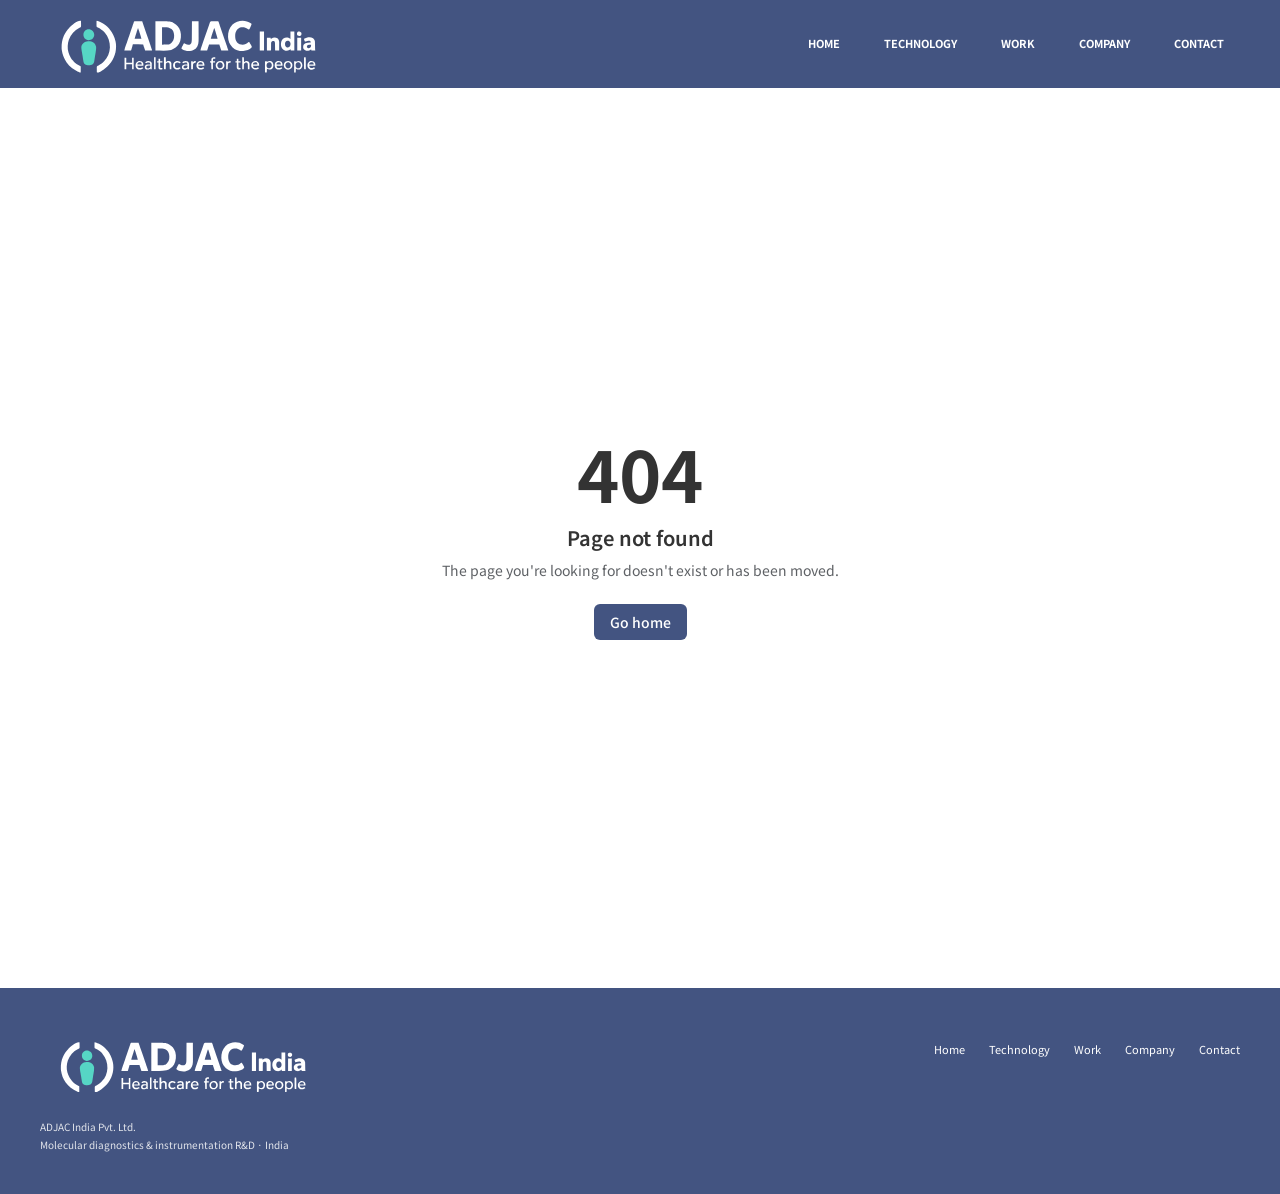
<file: index.html>
<!DOCTYPE html><html lang="en"><head><meta charSet="utf-8"/><meta name="viewport" content="width=device-width, initial-scale=1"/><link rel="preload" as="image" href="/assets/diagnostics-concept-iDUoljJh.jpg" fetchPriority="high"/><link rel="stylesheet" href="/assets/styles-BVPWKmTc.css" data-precedence="default"/><link rel="stylesheet" href="https://fonts.googleapis.com/css2?family=Noto+Sans+JP:wght@400;500;700&amp;display=swap" data-precedence="default"/><title>Accessible Molecular Diagnostics &amp; Laboratory Automation — ADJAC India</title><meta name="description" content="ADJAC India develops cost-conscious molecular assays and modular automated diagnostic technologies with the objective of expanding access to reliable testing at scale."/><meta property="og:title" content="Accessible Molecular Diagnostics &amp; Laboratory Automation — ADJAC India"/><meta property="og:description" content="ADJAC India develops cost-conscious molecular assays and modular automated diagnostic technologies with the objective of expanding access to reliable testing at scale."/><meta property="og:type" content="website"/><meta name="twitter:card" content="summary_large_image"/><link rel="modulepreload" href="/assets/index-5rKsWfeg.js"/><link rel="modulepreload" href="/assets/routes-2cGWvy7r.js"/><link rel="modulepreload" href="/assets/research-BGCXO55E.js"/><link rel="icon" href="/favicon.png" type="image/png"/><link rel="canonical" href="https://www.adjac.in/"/></head><body><header class="masthead"><div class="site-width header-inner"><a class="brand active" aria-label="ADJAC India home" href="/" data-status="active" aria-current="page"><svg class="site-logo" viewBox="0 0 1441 389" width="1441" height="389" role="img" aria-label="ADJAC India — Healthcare for the people" xmlns="http://www.w3.org/2000/svg"><g class="logo-ink"><g transform="translate(93 60.82) scale(0.761573)"><path d="M0 0 C7.941402217602615 1.910129499418474 15.219895460601606 4.567923439494386 22.625 8 C23.146989746093766 8.241376953124998 23.146989746093766 8.241376953124998 25.78857421875 9.462890625 C47.66587652422561 19.822110694105916 68.51662367348507 35.31896986692222 84 54 C84.75796875000003 54.8701171875 85.5159375 55.740234375 86.296875 56.63671875 C106.43169444136669 80.05438918724171 119.46624390362581 107.86368312137492 126 138 C126.16371093750001 138.7334765625 126.32742187500003 139.466953125 126.49609375 140.22265625 C131.3458533960124 162.94838946726463 131.05549402143436 189.34979450239263 126 212 C125.83371093749997 212.7669921875 125.667421875 213.533984375 125.49609375 214.32421875 C114.78304817847845 262.33453408904103 85.42899599595188 303.54850797737436 44.375 330.4140625 C13.264632749298585 350.05125423565414 13.264632749298585 350.05125423565414 1 349 C-1.0656165145264254 346.9343834854736 -0.21244567478697718 342.5756400884719 -0.23828125 339.73046875 C-0.24231712341310185 339.3141947174072 -0.24231712341310185 339.3141947174072 -0.2627410888671875 337.2075958251953 C-0.2765985319126685 335.4413970235508 -0.28731323007036735 333.67517125295086 -0.295166015625 331.908935546875 C-0.31236334753441497 329.208954437095 -0.3562310375345987 326.510202548931 -0.400390625 323.810546875 C-0.4105185489295309 322.0963631923109 -0.4190343416839255 320.3821690743696 -0.42578125 318.66796875 C-0.4432893371582054 317.86054733276364 -0.4607974243164108 317.05312591552735 -0.4788360595703125 316.2212371826172 C-0.465004102696696 312.64095061057526 -0.35893471886737416 310.48060586953716 1.81640625 307.56787109375 C4.792584236109349 305.43090608628194 7.993618277751352 303.94916060200836 11.3125 302.4375 C24.964726487973678 295.8912480181922 36.154370520205134 286.433561490441 47 276 C47.32097656249999 275.71060546875003 47.32097656249999 275.71060546875003 48.9453125 274.24609375 C73.32063131892636 251.62806535755442 86.93234269712997 214.07153003235987 88.28125 181.43359375 C89.20405422644427 143.55376192699924 77.40169439543513 109.05191906411335 53 80 C52.37480468749999 79.239453125 51.74960937499998 78.47890625 51.10546875 77.6953125 C45.99360615443487 71.67768199035308 40.24539784826112 66.80878429363356 34 62 C33.14664062500003 61.3309765625 32.29328125000001 60.661953125 31.4140625 59.97265625 C22.837161835480117 53.46915049086704 13.230450461541352 47.361960363337346 3.140625 43.48828125 C0 42 0 42 -1.1796875 40.419189453125 C-2.3698132873586815 36.909380992727094 -2.2851268837916905 33.46827646035854 -2.265625 29.8046875 C-2.2675384521484148 29.016033020019535 -2.2694519042968864 28.227378540039062 -2.27142333984375 27.414825439453125 C-2.272781464441323 25.752295733246413 -2.269111062451543 24.08975529085366 -2.2607421875 22.42724609375 C-2.2500085786618342 19.877038212069053 -2.2606644606158284 17.327530190120413 -2.2734375 14.77734375 C-2.2721163987531554 13.161456774939083 -2.2695550280312773 11.545570235955708 -2.265625 9.9296875 C-2.269673461914067 9.16510223388672 -2.273721923828134 8.400516967773438 -2.27789306640625 7.612762451171875 C-2.229940905664421 2.229940905664442 -2.229940905664421 2.229940905664442 0 0 Z " transform="translate(262,20)"></path><path d="M0 0 C0.07420940986588676 5.338510777428933 0.12863001721134992 10.676720674187528 0.164794921875 16.015625 C0.17987261677262723 17.831433417779735 0.20033798329640717 19.647205474148677 0.226318359375 21.462890625 C0.26274680359799163 24.07431007753506 0.2797363791608518 26.68524764505851 0.29296875 29.296875 C0.3084526062011719 30.107433471679684 0.32393646240234375 30.917991943359375 0.3398895263671875 31.75311279296875 C0.3408693290688234 35.04150484682259 0.2677365967377625 37.504134285945135 -1.31201171875 40.429931640625 C-3.9422543409752393 42.87643009355101 -7.0832069106858455 44.2070425174652 -10.3125 45.6875 C-44.835608818097455 62.2731678727734 -68.83168634273673 90.83043221315242 -82.12744140625 126.42919921875 C-91.03297611103633 152.6673862476812 -92.81190519662795 184.24690001154812 -85 211 C-84.8928466796875 211.38059570312498 -84.8928466796875 211.38059570312498 -84.3505859375 213.306640625 C-81.12808379202335 224.51738316894352 -76.55109221874181 234.76534806504338 -71 245 C-70.7228515625 245.52916015625 -70.7228515625 245.52916015625 -69.3203125 248.20703125 C-64.84541407894206 256.375326693223 -59.132384984242876 263.06216743573714 -53 270 C-52.404453125 270.729609375 -51.80890625000001 271.45921875 -51.1953125 272.2109375 C-39.16849957229685 286.87048559595655 -22.457045207849262 296.24206788381593 -6.10546875 305.25 C-2.9999999999999147 307.00000000000006 -2.9999999999999147 307.00000000000006 -2 308 C-1.9113170112560738 310.9570532053219 -1.8847970407043135 313.8906505620086 -1.90234375 316.84765625 C-1.9030512237548862 317.29086967468265 -1.9030512237548862 317.29086967468265 -1.9066314697265625 319.53379821777344 C-1.9122478455048508 322.37673254314075 -1.9248030870038804 325.2195893108485 -1.9375 328.0625 C-1.9425128919285441 329.98502490769516 -1.94707616328202 331.9075510445823 -1.951171875 333.830078125 C-1.962222594115616 338.55341549193963 -1.9794981734639805 343.27669457881643 -2 348 C-5.994267752166991 348.1521317539318 -8.941888118942416 347.9219346056462 -12.6171875 346.34765625 C-13.040281982421874 346.1678723144531 -13.040281982421874 346.1678723144531 -15.181396484375 345.258056640625 C-15.625841064453141 345.0607897949219 -15.625841064453141 345.0607897949219 -17.875 344.0625 C-18.803205566406234 343.65572021484377 -19.731411132812497 343.2489404296875 -20.687744140625 342.829833984375 C-34.48809151677436 336.6706384526416 -46.98145186006944 329.137852382641 -59 320 C-59.8971875 319.3283984375 -60.794375 318.656796875 -61.71875 317.96484375 C-75.09242065341488 307.51162828445433 -87.35322736617913 294.9651547774027 -97 281 C-97.434736328125 280.3825390625 -97.86947265625 279.765078125 -98.3173828125 279.12890625 C-115.4877878969862 254.54760343592335 -125.89120211801824 226.6452669789453 -130 197 C-130.1508203125 195.92234375 -130.301640625 194.8446875 -130.45703125 193.734375 C-130.77005523697608 190.8128177882234 -130.9156650466427 187.9376675419469 -131 185 C-131.02578125 184.25943359375 -131.0515625 183.5188671875 -131.078125 182.755859375 C-131.95019935867774 154.60965944867613 -127.59540092922836 126.78928929560908 -116 101 C-115.7036767578125 100.3227587890625 -115.407353515625 99.645517578125 -115.10205078125 98.94775390625 C-106.32741185028354 78.94667180181273 -94.07083617867804 61.77929428964153 -79 46 C-78.19820312499999 45.1453515625 -77.39640625 44.29070312499999 -76.5703125 43.41015625 C-62.87919927107973 29.20282071900568 -20.953428255117757 -6.984476085039251 0 0 Z " transform="translate(155,21)"></path></g><path d="M0 0 C1.4228172463019746 1.1820712368281363 2.814552821993175 2.401389189543366 4.19921875 3.6279296875 C3.2325889172059306 9.584459467960755 0.5500987809241451 14.516714515290474 -2.11328125 19.8779296875 C-2.356591796874909 20.387109374999994 -2.356591796874909 20.387109374999994 -3.587890625 22.9638671875 C-4.066777343749891 23.9306640625 -4.545664062500009 24.8974609375 -5.0390625 25.8935546875 C-5.472590332031359 26.778173828125006 -5.906118164062491 27.662792968749997 -6.352783203125 28.57421875 C-7.80078125 30.6279296875 -7.80078125 30.6279296875 -9.857177734375 31.490966796875 C-12.597285191388892 31.684058152657542 -13.488980276386656 30.69977638605849 -15.55078125 28.9404296875 C-25.579257206376496 20.980442326177325 -35.93393566525356 18.74980781678228 -48.66796875 20.1044921875 C-58.352451209601895 21.72259773561305 -65.38839475454222 26.187350185011965 -71.80078125 33.6279296875 C-78.02629914554336 43.41639894061666 -80.19557023837967 52.88432054995431 -80.17578125 64.3154296875 C-80.17416992187498 65.28424072265625 -80.17255859374995 66.2530517578125 -80.1708984375 67.251220703125 C-79.99233231417315 77.73322720723547 -77.67304586569128 86.81953276396314 -71.80078125 95.6279296875 C-71.26453125 96.47355468749998 -70.72828125000001 97.3191796875 -70.17578125 98.1904296875 C-62.7002362474916 105.86269955849548 -52.38951982868093 109.60082569084122 -41.80078125 110.0029296875 C-31.034585569451338 109.59408681355512 -20.387624432033363 105.65910521011409 -12.86328125 97.7529296875 C-12.182656250000036 97.05167968749998 -11.502031250000073 96.3504296875 -10.80078125 95.6279296875 C-9.810781249999991 95.6279296875 -8.820781249999982 95.6279296875 -7.80078125 95.6279296875 C-5.589894598552519 99.51093049124344 -3.4113178982292993 103.41113989950503 -1.23828125 107.3154296875 C-0.60986328125 108.41822265625001 0.0185546875 109.52101562500002 0.666015625 110.6572265625 C1.255761718749909 111.72392578124999 1.8455078125000455 112.790625 2.453125 113.8896484375 C2.728057861328125 114.37929077148436 2.728057861328125 114.37929077148436 4.119384765625 116.857177734375 C5.362169809771558 120.04604670702236 5.353680049541481 121.4364601978981 4.19921875 124.6279296875 C-6.395518236883163 135.9618343711425 -23.237722614080212 141.1858971216115 -38.3671875 142.0068359375 C-59.64305646375078 142.66839902716887 -77.57503970432072 138.04452931867843 -93.80078125 123.6279296875 C-94.11917968750004 123.35078125000001 -94.11917968750004 123.35078125000001 -95.73046875 121.9482421875 C-109.41837761090903 109.23369573447786 -116.34788659453011 89.07021323239172 -117.0390625 70.7294921875 C-117.54524947100379 45.73936064604999 -111.39561549764778 24.966625677304265 -93.92578125 6.3154296875 C-69.88100320613648 -16.63423965337566 -26.845960328819274 -20.454758276567873 0 0 Z " transform="translate(1084.80078125,89.3720703125)"></path><path d="M0 0 C1.7297444090290242 0.0001591779567888807 3.4594935451031006 0.005856895665104389 5.189208984375 0.015869140625 C6.0978318786620775 0.017284088134772446 7.006454772949212 0.01869903564453068 7.9426116943359375 0.0201568603515625 C10.85687494150693 0.025773458064250576 13.771062542981554 0.03832874203118308 16.685302734375 0.051025390625 C18.65600475319866 0.05603825372367055 20.62670797106756 0.06060153003120661 22.597412109375 0.064697265625 C27.439238320427876 0.0757482794950306 32.281007684656515 0.09302401102551983 37.122802734375 0.113525390625 C37.38874237060543 0.8907293701171852 37.65468200683597 1.6679333496093705 37.928680419921875 2.46868896484375 C40.48432041990691 9.936405474367078 43.041804169310694 17.403487729002407 45.60116386413574 24.869930267333984 C46.91564489169514 28.70487218984654 48.22950707418454 32.54002336158217 49.541748046875 36.375732421875 C55.17071205165598 52.827895259373946 60.85555650847391 69.25397243132181 66.73526000976563 85.61843872070313 C70.0817255233643 94.94916795346185 73.27275798730261 104.3234943860547 76.372802734375 113.738525390625 C76.85426999057108 115.19305299703029 77.33604291775055 116.64747945662253 77.818115234375 118.101806640625 C78.76812048447027 120.96884671518058 79.71655093967695 123.83639998485927 80.663818359375 126.704345703125 C83.13466028642893 134.17921507564893 85.63029268833111 141.64586006797913 88.122802734375 149.113525390625 C87.122802734375 150.113525390625 87.122802734375 150.113525390625 83.79638671875 150.22705078125 C82.32054716945754 150.22689168395408 80.84470204828733 150.22119853102006 79.368896484375 150.211181640625 C78.59344985961911 150.20976669311523 77.81800323486323 150.20835174560546 77.01905822753906 150.20689392089844 C74.53276779090857 150.2012788438245 72.04656613109364 150.1887238545381 69.560302734375 150.176025390625 C67.87866340628489 150.1710123298335 66.19702267226171 150.16644908750246 64.515380859375 150.162353515625 C60.38448707366058 150.15130452189374 56.25365997455981 150.1340298366435 52.122802734375 150.113525390625 C50.8286177513113 146.26019977565886 49.537908469598506 142.405718478395 48.247802734375 138.551025390625 C48.06540039062497 138.0080078125 48.06540039062497 138.0080078125 47.142333984375 135.260009765625 C46.787841796875 134.199755859375 46.433349609375 133.139501953125 46.068115234375 132.047119140625 C45.74343261718752 131.07830810546875 45.418750000000045 130.1094970703125 45.084228515625 129.111328125 C44.022779452273085 125.801644770785 43.07765836978399 122.45552011455658 42.122802734375 119.113525390625 C24.63280273437499 118.78352539062502 7.142802734374982 118.453525390625 -10.877197265625 118.113525390625 C-11.867197265625009 121.743525390625 -12.857197265625018 125.37352539062499 -13.877197265625 129.113525390625 C-14.90581363038018 132.659948976572 -15.943657771699577 136.20119492097464 -17.002197265625 139.738525390625 C-17.13432617187499 140.186474609375 -17.13432617187499 140.186474609375 -17.802978515625 142.453369140625 C-18.05692382812498 143.302861328125 -18.310869140625016 144.152353515625 -18.572509765625 145.027587890625 C-18.799545898437486 145.7902294921875 -19.026582031249973 146.55287109375 -19.260498046875 147.338623046875 C-19.877197265625 149.113525390625 -19.877197265625 149.113525390625 -20.877197265625 150.113525390625 C-23.398138030417783 150.202002819535 -25.89150619551782 150.22879840537814 -28.412353515625 150.211181640625 C-28.788978805542 150.2104741668701 -28.788978805542 150.2104741668701 -30.694931030273438 150.20689392089844 C-33.10989286321956 150.20127914910387 -35.52476327445106 150.18872422002596 -37.939697265625 150.176025390625 C-39.57315947200891 150.17101229010052 -41.20662312595391 150.1664490545997 -42.840087890625 150.162353515625 C-46.85249311453225 150.15130492760895 -50.86482967086482 150.13403045341764 -54.877197265625 150.113525390625 C-53.18770455118556 141.00903687392366 -50.02554586724921 132.40171295708868 -47.002197265625 123.676025390625 C-46.38849089641366 121.89296852978157 -45.77522306442319 120.1097606802278 -45.162353515625 118.326416015625 C-43.44940363726704 113.3464011912078 -41.73012133543483 108.36859267362684 -40.0096435546875 103.39117431640625 C-38.00169752125282 97.57955903444685 -35.9983383500915 91.76636203949539 -33.994384765625 85.953369140625 C-31.433288424343402 78.5245765930236 -28.871484146064688 71.09603233904357 -26.30615234375 63.668701171875 C-22.35619000541908 52.22928756668986 -18.41622115553406 40.78680194436011 -14.521728515625 29.328369140625 C-14.18994598388673 28.35284088134766 -13.85816345214846 27.37731262207032 -13.516326904296875 26.372222900390625 C-11.982108243330288 21.85963676831821 -10.45130900453944 17.345936236861178 -8.926025390625 12.830322265625 C-8.39551591746448 11.267140851797762 -7.864922613780834 9.703987884620659 -7.334228515625 8.140869140625 C-7.096703643798833 7.4334910583496026 -6.859178771972665 6.726112976074219 -6.6144561767578125 5.9972991943359375 C-4.618970816328215 0.1352447219691868 -4.618970816328215 0.1352447219691868 0 0 Z M15.122802734375 35.113525390625 C13.34130728715661 40.55270660695939 11.563313041342326 45.99301622821305 9.788330078125 51.434326171875 C9.186063371180637 53.279028944131824 8.582898238157782 55.123438678095255 7.978759765625 56.967529296875 C4.486420550113735 67.62987837773119 1.0866614844255196 78.29067517700247 -1.877197265625 89.113525390625 C-0.877197265625 90.113525390625 -0.877197265625 90.113525390625 2.357421875 90.22705078125 C3.7909439955507196 90.22689170016034 5.224471859001369 90.22119946489502 6.657958984375 90.211181640625 C7.411209564209003 90.20976669311523 8.164460144042948 90.20835174560546 8.940536499023438 90.20689392089844 C11.355498331969557 90.20127914910387 13.770368743201061 90.18872422002596 16.185302734375 90.176025390625 C17.81876494075891 90.17101229010052 19.45222859470391 90.1664490545997 21.085693359375 90.162353515625 C25.098098583282308 90.15130492760895 29.11043513961488 90.13403045341761 33.122802734375 90.113525390625 C30.567744849525752 78.44650971316477 26.66856623648664 67.19262654405534 22.935302734375 55.863525390625 C22.27411215558584 53.84672392426205 21.61330168589018 51.829797800820586 20.952880859375 49.812744140625 C19.347234974682635 44.91155590508444 17.7364496244968 40.012084937911354 16.122802734375 35.113525390625 C15.792802734375016 35.113525390625 15.462802734375032 35.113525390625 15.122802734375 35.113525390625 Z " transform="translate(488.877197265625,78.886474609375)"></path><path d="M0 0 C77.11940298507466 0 77.11940298507466 0 93 8 C93.7850390625 8.380273437499994 94.57007812500001 8.760546875000003 95.37890625 9.15234375 C112.16703757299967 17.82377853770592 122.08222685177316 31.58894315537934 128.06640625 49.125 C134.35180364249527 70.98725179998371 131.9986872406687 95.73288547798393 121.5078125 115.86328125 C112.22724177573093 131.5603231209527 98.26247833795742 141.33479860410682 81.19140625 146.9921875 C54.61487423305596 153.3824440334311 27.119289456811998 150 0 150 C0 100.5 0 51 0 0 Z M34 30 C34 59.69999999999999 34 89.4 34 120 C71.89896616541353 120 71.89896616541353 120 81.33203125 111.69140625 C81.60724609375006 111.41232421875 81.60724609375006 111.41232421875 83 110 C83.62261718750005 109.39027343750001 84.245234375 108.780546875 84.88671875 108.15234375 C94.58499116426174 97.92544432783302 96.4807850305009 85.56002736626004 96.24609375 71.87890625 C95.42854907028232 58.99284486968719 92.16595056242363 48.62373840481408 82.6875 39.625 C68.41986607837828 27.830422624792718 52.109761882393855 30 34 30 Z " transform="translate(594,79)"></path><path d="M0 0 C11.220000000000027 0 22.440000000000055 0 34 0 C34.06794891544155 14.117693892885512 34.122915955070425 28.23527803064752 34.155436515808105 42.35309886932373 C34.171049737935164 48.90953363674126 34.19220849466103 55.46585009794052 34.226318359375 62.022216796875 C34.259066860570556 68.35701462262725 34.27688563808647 74.69169910017013 34.28463172912598 81.02657508850098 C34.29014750130693 83.43572077274501 34.30091801996912 85.84486070412899 34.317190170288086 88.25395774841309 C34.44224204683894 107.54635938288192 34.212192189686675 125.08980116661158 20.234375 139.9609375 C14.131842744849564 145.530031620959 6.955688434317267 148.94834750951745 -1 151 C-1.7038281249999727 151.1843359375 -2.4076562499999454 151.368671875 -3.1328125 151.55859375 C-20.261967024066053 154.19564342468593 -37.589150267686705 152.0015598888443 -52 142 C-53.29736328125 140.205078125 -53.29736328125 140.205078125 -54 138 C-53.2490234375 135.573974609375 -53.2490234375 135.573974609375 -51.859375 132.90234375 C-51.61251953124997 132.41926757812502 -51.61251953124997 132.41926757812502 -50.36328125 129.974609375 C-49.83089843749997 128.97236328125 -49.29851562500005 127.9701171875 -48.75 126.9375 C-48.23308593750005 125.93138671874999 -47.716171874999986 124.92527343749998 -47.18359375 123.888671875 C-45.247865972992486 120.14476427528388 -43.339399435631094 116.50909915344667 -41 113 C-37.95871087051046 114.1059233198144 -35.21327296442246 115.41737593703414 -32.4375 117.0625 C-26.16194543120298 120.59963075695833 -20.102984706053917 120.51415706987521 -13 120 C-7.736065346606438 118.30802100426635 -5.563989900180218 115.85326659676969 -3 111 C-1.0966026869919006 104.78142145688213 -0.6961297454208761 99.11502102656357 -0.68115234375 92.63671875 C-0.676129531860397 92.13382575988769 -0.676129531860397 92.13382575988769 -0.6507110595703125 89.58888244628906 C-0.6199992647320869 86.28842705686498 -0.6028772882114026 82.98805234451774 -0.5859375 79.6875 C-0.5672162083372996 77.38964143619043 -0.5476420822668615 75.09178967594676 -0.527252197265625 72.7939453125 C-0.476026679484562 66.7639365657119 -0.43634965563126116 60.73390555565172 -0.39910888671875 54.70379638671875 C-0.35900915407694356 48.543360751515095 -0.30794406009044906 42.38301697210585 -0.2578125 36.22265625 C-0.16116658078624368 24.148495757028655 -0.07773966372280938 12.074297038701573 0 0 Z " transform="translate(782,79)"></path><path d="M0 0 C1.9128840722486302 -0.016571613331862523 3.825705920976361 -0.04387757335963727 5.73828125 -0.08203125 C8.489748754289735 -0.1366709949479059 11.239763002115296 -0.1586528705814345 13.99169921875 -0.17333984375 C14.848029479980482 -0.19600921630859602 15.704359741210965 -0.21867858886719205 16.586639404296875 -0.242034912109375 C18.827864479238997 -0.23402416787546088 20.81873859258792 -0.16592571960202918 22.99951171875 0.35009765625 C24.9130859375 2.45458984375 24.9130859375 2.45458984375 25.99951171875 5.35009765625 C26.198188476562564 5.876437988281253 26.198188476562564 5.876437988281253 27.20361328125 8.5400390625 C27.399389648437477 9.144206542968746 27.399389648437477 9.144206542968746 28.39013671875 12.20166015625 C28.61077789306637 12.874757232666013 28.831419067382853 13.547854309082027 29.058746337890625 14.241348266601563 C29.53929817500807 15.707985991612162 30.017319591141927 17.17545469741131 30.49310302734375 18.643646240234375 C31.821142648813293 22.737015196960456 33.1720015117711 26.822835947297847 34.52294921875 30.90869140625 C34.665254669189494 31.33944221496583 34.665254669189494 31.33944221496583 35.385406494140625 33.51930236816406 C38.43906537608075 42.73062228123109 41.65427822719357 51.883501159546995 44.87451171875 61.03759765625 C51.4395687938337 79.72616385596655 57.8283268477428 98.4729980524757 64.17874908447266 117.23532485961914 C64.93679414915891 119.47445499442077 65.69546976456024 121.71337064009737 66.45428466796875 123.95223999023438 C67.65203661255555 127.48678532210295 68.84802465443636 131.0219224382938 70.04250907897949 134.55757331848145 C70.4884647988041 135.87705232644888 70.93488839186011 137.19637330060937 71.38179206848145 138.515531539917 C71.99534066039291 140.3272388544448 72.60674035736247 142.1396734921485 73.218017578125 143.9521484375 C73.56360214233405 144.97494903564453 73.90918670654298 145.99774963378906 74.26524353027344 147.05154418945313 C74.99951171875 149.35009765625 74.99951171875 149.35009765625 74.99951171875 150.35009765625 C63.119511718750005 150.35009765625 51.23951171875001 150.35009765625 38.99951171875 150.35009765625 C37.53513671874998 145.97759765625 36.070761718749964 141.60509765625 34.56201171875 137.10009765625 C34.101252441406245 135.726923828125 33.64049316406249 134.35375 33.165771484375 132.93896484375 C32.80281982421877 131.852607421875 32.439868164062545 130.76625 32.06591796875 129.64697265625 C31.880010986328102 129.0918701171875 31.880010986328102 129.0918701171875 30.939208984375 126.28271484375 C30.20697250061744 123.99754346341834 29.581505174627523 121.67807147976012 28.99951171875 119.35009765625 C11.509511718749991 119.35009765625 -5.980488281250018 119.35009765625 -24.00048828125 119.35009765625 C-28.437988281248977 133.72509765624665 -28.437988281248977 133.72509765624665 -29.834228515625 138.2578125 C-30.197180175781227 139.4303759765625 -30.560131835937455 140.602939453125 -30.93408203125 141.81103515625 C-31.305895996093795 143.0155029296875 -31.677709960937477 144.219970703125 -32.060791015625 145.4609375 C-33.00048828125 148.35009765625003 -33.00048828125 148.35009765625003 -34.00048828125 150.35009765625 C-45.22048828125003 150.35009765625 -56.440488281250055 150.35009765625 -68.00048828125 150.35009765625 C-66.87535201859544 142.4741438176678 -66.87535201859544 142.4741438176678 -65.488525390625 138.404296875 C-65.179266204834 137.48727996826173 -64.87000701904299 136.57026306152343 -64.55137634277344 135.62545776367188 C-64.2136067199707 134.64513580322264 -63.87583709716796 133.66481384277344 -63.52783203125 132.65478515625 C-63.17310317993167 131.61025177001954 -62.81837432861323 130.56571838378906 -62.45289611816406 129.48953247070313 C-61.28777556011539 126.06579221663549 -60.11322030988697 122.64537899050146 -58.93798828125 119.22509765625 C-58.122683190941984 116.83844753446073 -57.30758135021995 114.45172797144193 -56.49267578125 112.06494140625 C-50.313682723456964 94.00733154620309 -43.95886868005209 76.01451990254608 -37.53021240234375 58.0445556640625 C-37.21489562988279 57.16311889648438 -36.89957885742183 56.281682128906255 -36.57470703125 55.37353515625 C-36.420674133300736 54.94296813964843 -36.420674133300736 54.94296813964843 -35.64117431640625 52.7640380859375 C-29.82688307382614 36.48839630957562 -24.163549689734964 20.15272150879443 -18.84033203125 3.70947265625 C-16.70312478607991 -2.2945886278558447 -5.593069928284535 0.03557565538018537 0 0 Z M1.99951171875 36.35009765625 C0.37796285391459605 41.16439761774241 -1.2392197977200112 45.980136879235275 -2.852783203125 50.797119140625 C-3.3995065577023524 52.42738074250866 -3.9473160148580746 54.05727861009058 -4.496337890625 55.686767578125 C-8.252981298148711 66.83962550385309 -11.764591656311154 78.03488030659679 -15.00048828125 89.35009765625 C-14.00048828125 90.35009765625 -14.00048828125 90.35009765625 -10.765869140625 90.463623046875 C-9.33234702007428 90.46346396578534 -7.898819156623631 90.45777173052002 -6.46533203125 90.44775390625 C-5.712081451415997 90.44633895874023 -4.958830871581995 90.44492401123046 -4.1827545166015625 90.44346618652344 C-1.7677926836554434 90.43785141472887 0.6470777275760611 90.42529648565096 3.06201171875 90.41259765625 C4.695473925133911 90.40758455572552 6.328937579078911 90.4030213202247 7.96240234375 90.39892578125 C11.974807567657308 90.38787719323395 15.987144123989879 90.37060271904261 19.99951171875 90.35009765625 C17.66975963453342 80.0566835423362 14.51569003334373 70.0362907531599 11.328857421875 59.982666015625 C10.427665583872226 57.13304463025119 9.53865620029751 54.27979117272477 8.64990234375 51.42626953125 C8.078372426231226 49.61549028310574 7.506133346999491 47.80493467679756 6.93310546875 45.99462890625 C6.6684800720214525 45.140609893798825 6.403854675292905 44.28659088134765 6.1312103271484375 43.40669250488281 C5.47848052392078 41.36839325868817 4.746362478860533 39.35582295029742 3.99951171875 37.35009765625 C3.339511718750032 37.02009765625 2.6795117187500637 36.69009765625 1.99951171875 36.35009765625 Z " transform="translate(894.00048828125,78.64990234375)"></path><path d="M0 0 C7.259999999999991 0 14.519999999999982 0 22 0 C22 32.34 22 64.68 22 98 C14.740000000000009 98 7.480000000000018 98 0 98 C0 65.66 0 33.31999999999999 0 0 Z " transform="translate(1131,131)"></path><path d="M0 0 C6.599999999999909 0 13.200000000000045 0 20 0 C20 32.34 20 64.68 20 98 C14.059999999999945 98 8.11999999999989 98 2 98 C1.3399999999999181 95.69 0.6800000000000637 93.38 0 91 C-0.5194921874999636 91.40992187500001 -1.0389843749999272 91.81984375000002 -1.57421875 92.2421875 C-2.271601562500109 92.78101562500001 -2.968984374999991 93.31984375000002 -3.6875 93.875 C-4.371992187499927 94.40867187499998 -5.056484375000082 94.94234375000002 -5.76171875 95.4921875 C-12.130516200250895 99.78251178585839 -18.537278000225115 99.70904722088125 -26 99 C-33.127559731356314 97.1164406715935 -39.43099747142355 92.93868292179613 -43.47265625 86.7421875 C-49.430821481516205 75.65965275449764 -50.61229989640742 63.74464868797395 -46.98828125 51.61328125 C-44.83778088170516 46.09796011617124 -42.74141099958911 41.725394356820004 -38 38 C-37.46374999999989 37.56171875000001 -36.92750000000001 37.123437499999994 -36.375 36.671875 C-29.93591121231657 31.670082816710163 -23.055808700229363 30.109547915691394 -15 31 C-9.011642758874814 32.422095968207856 -5.107314141527922 35.35191847033721 0 39 C0 26.129999999999995 0 13.259999999999991 0 0 Z M-25.9375 54.5 C-28.665338997677736 60.91844470041798 -28.882964311502292 67.1652198420191 -26.8125 73.8125 C-24.553444334877213 77.78532203176775 -22.062283680409564 79.96885815979516 -18 82 C-12.659872446078452 82.35017229861779 -9.32086402604341 82.4806960209794 -5 79 C-0.21703261940410812 73.81845200435447 0.37475323507555913 69.47076933812903 0.2734375 62.6015625 C-0.23569553889956296 57.75752530132769 -1.8694684846313976 53.787223119527255 -5.6484375 50.6171875 C-12.953272935561927 46.055652708360896 -20.67730613739741 47.712653080512666 -25.9375 54.5 Z " transform="translate(1289,131)"></path><path d="M0 0 C3.6346707885672913 1.6240018417002773 4.774086961125249 2.66113044168776 7 6 C8.032545694930377 10.646455627186754 8.47743642454202 13.833402376906577 6 18 C3.7369364230112296 20.616667260893223 2.06528936911468 21.826540053384292 -1.375 22.38671875 C-5.736439799770551 22.574935646121048 -8.282286022290236 22.43941672104674 -12.0625 20.125 C-15.475099887591114 16.38214851038404 -15.328430641225168 13.392300745564341 -15.29296875 8.484375 C-14.885378732981962 5.028011655686129 -13.537234979797631 3.3133613051096233 -11 1 C-7.553596233359485 -0.7232018833202574 -3.7757717981580754 -0.37235119808823924 0 0 Z " transform="translate(1338,132)"></path><path d="M0 0 C5.429136606621341 4.496206211211529 7.871825293257871 11.21782924935286 9 18 C9.081457568958285 19.56450005397636 9.117938384980562 21.131873331908793 9.113525390625 22.698486328125 C9.113449859619095 23.599042510986322 9.11337432861319 24.499598693847645 9.113296508789063 25.427444458007813 C9.108135223388672 26.38595809936524 9.102973937988281 27.344471740722668 9.09765625 28.33203125 C9.09624130249017 29.323778533935553 9.094826354980569 30.315525817871105 9.093368530273438 31.337326049804688 C9.087784183784606 34.49574842534699 9.075234518434627 37.65409915428137 9.0625 40.8125 C9.057482978556209 42.95768126574035 9.052920424177955 45.10286364588529 9.048828125 47.248046875 C9.03781987681623 52.49872224106289 9.021097298563973 57.74935600027942 9 63 C5.687518132100422 63.028881464978326 2.375068326447945 63.046757991659774 -0.9375 63.0625 C-1.8830273437499727 63.070878906250016 -2.8285546874999454 63.0792578125 -3.802734375 63.087890625 C-4.252294921875091 63.089501953124994 -4.252294921875091 63.089501953124994 -6.52734375 63.09765625 C-7.3599975585937045 63.10289306640624 -8.192651367187409 63.108129882812506 -9.050537109375 63.113525390625 C-11 63 -11 63 -12 62 C-12.123322919753946 59.030323003572676 -12.18617432613155 56.08034105439154 -12.2109375 53.109375 C-12.239015276531745 51.26691833894614 -12.267679799085727 49.4244705433392 -12.296875 47.58203125 C-12.338093157647563 44.66780936584985 -12.374966017011047 41.75375134438917 -12.4013671875 38.83935546875 C-12.429014265731666 36.03317702823708 -12.474897888272608 33.2277594979528 -12.5234375 30.421875 C-12.526690368652453 29.55399353027343 -12.529943237304678 28.68611206054686 -12.533294677734375 27.79193115234375 C-12.629107929805741 23.06533820062026 -12.907731350422637 19.825818757756934 -16 16 C-18.272482375577283 14.863758812211387 -19.783027636813586 14.735531565450174 -22.3125 14.625 C-23.071757812499982 14.576015624999997 -23.831015624999964 14.527031249999993 -24.61328125 14.4765625 C-28.351615586721437 15.296426331621376 -29.663525280045178 17.002465755666606 -32 20 C-32.72941094315911 23.21302996097151 -32.697970755078586 26.356351551002177 -32.671875 29.640625 C-32.67824981689455 30.102018737792974 -32.67824981689455 30.102018737792974 -32.71051025390625 32.43695068359375 C-32.746768006773664 35.37494811620542 -32.749519115972134 38.31179858912287 -32.75 41.25 C-32.77158637434991 44.20205661664417 -32.79998535288564 47.153938812631225 -32.83233642578125 50.10589599609375 C-32.850154545137 51.9410014037864 -32.86038817374583 53.776198452268005 -32.86248779296875 55.61138916015625 C-32.891477772887356 61.89147777288733 -32.891477772887356 61.89147777288733 -34 63 C-35.403487353156606 63.098601311926416 -36.81180477145949 63.13078936594087 -38.21875 63.1328125 C-38.643496093749945 63.13345703125 -38.643496093749945 63.13345703125 -40.79296875 63.13671875 C-41.68628906250001 63.13285156249998 -42.57960937500002 63.128984375000016 -43.5 63.125 C-44.39332031250001 63.12886718750002 -45.28664062500002 63.132734374999984 -46.20703125 63.13671875 C-47.05652343749989 63.13542968749999 -47.90601562500001 63.134140624999986 -48.78125 63.1328125 C-49.56564453124997 63.1316845703125 -50.350039062499945 63.130556640625 -51.158203125 63.12939453125 C-53 63 -53 63 -54 62 C-54.09930532566864 60.011125061302096 -54.127994616549586 58.0186958308048 -54.12939453125 56.02734375 C-54.132546691894504 54.74931884765624 -54.13569885253901 53.47129394531251 -54.138946533203125 52.154541015625 C-54.137156752757164 50.74886032942504 -54.135105800142355 49.343179954912955 -54.1328125 47.9375 C-54.1334855827281 46.50642886844807 -54.134455644186346 45.07535784801826 -54.135711669921875 43.644287109375 C-54.13718843988431 40.64142775609585 -54.13503476408823 37.638598097063834 -54.13037109375 34.6357421875 C-54.124673805088605 30.778474289159192 -54.127952922654 26.921275963273843 -54.13394355773926 23.064010620117188 C-54.13754973886148 20.10786409261206 -54.13641032386795 17.15173417446553 -54.13381576538086 14.195587158203125 C-54.13314665382313 12.772959308534325 -54.13397437160711 11.350329971187733 -54.136295318603516 9.927703857421875 C-54.13882273619424 7.94268826450886 -54.134290424952496 5.957667414243758 -54.12939453125 3.97265625 C-54.12859893798827 2.8409399414062477 -54.127803344726544 1.7092236328124955 -54.126983642578125 0.543212890625 C-54 -2 -54 -2 -53 -3 C-51.65732586992999 -3.0863187433267854 -50.31025678154879 -3.1070647327381096 -48.96484375 -3.09765625 C-48.155957031249955 -3.0944335937500114 -47.34707031249991 -3.0912109374999943 -46.513671875 -3.087890625 C-45.663535156249964 -3.0795117187500125 -44.81339843749993 -3.0711328124999966 -43.9375 -3.0625 C-43.08349609375 -3.0579882812500045 -42.2294921875 -3.053476562500009 -41.349609375 -3.048828125 C-39.23304336545493 -3.0370037338852285 -37.11651314957794 -3.01906768603223 -35 -3 C-34.67000000000007 -0.6899999999999977 -34.33999999999992 1.6200000000000045 -34 4 C-33.419921875 3.590078124999991 -32.83984375 3.1801562500000102 -32.2421875 2.7578125 C-21.485326617816554 -4.66193642533446 -11.813511711020737 -6.68259944423761 0 0 Z " transform="translate(1222,166)"></path><path d="M0 0 C5.595206186764472 4.5982421753046765 8.589805250595646 9.245846253829825 9.7109375 16.453125 C9.892779494506613 19.545575419077664 9.943032544544167 22.63732108548092 9.9921875 25.734375 C10.00139221191398 26.179927368164073 10.00139221191398 26.179927368164073 10.0479736328125 28.4346923828125 C10.126328948425908 32.23417657239622 10.194262731217123 36.03383097149336 10.26318359375 39.83349609375 C10.315088722227756 42.61303953342855 10.372266887075057 45.39244091135177 10.4296875 48.171875 C10.443262939453234 49.02720825195314 10.456838378906241 49.88254150390625 10.4708251953125 50.7637939453125 C10.487542724609284 51.56812866210936 10.504260253906295 52.37246337890625 10.521484375 53.201171875 C10.534012451171975 53.90334838867187 10.546540527343723 54.605524902343745 10.5594482421875 55.3289794921875 C10.7109375 57.453125 10.7109375 57.453125 11.7109375 62.453125 C5.110937500000091 62.453125 -1.4890625000000455 62.453125 -8.2890625 62.453125 C-8.949062500000082 60.47312499999998 -9.609062499999936 58.49312499999999 -10.2890625 56.453125 C-10.969687499999964 57.05125000000001 -11.650312499999927 57.64937499999999 -12.3515625 58.265625 C-19.66103564164473 63.70884967994829 -26.276888160990893 64.56494721975912 -35.2890625 63.453125 C-40.665746171893716 61.881590936225905 -44.9967752569014 59.45859868363834 -48.4140625 54.953125 C-51.334141518759 49.44669027891166 -51.22395262933719 43.49221365805681 -50.2890625 37.453125 C-48.16738690460329 31.76235952590625 -44.67741826889642 28.250925110773153 -39.2890625 25.453125 C-30.211936989739115 21.577890647542432 -21.030369756407936 21.296007141025683 -11.2890625 21.453125 C-12.616520127118747 14.936514830508486 -12.616520127118747 14.936514830508486 -15.2890625 13.015625 C-23.30421846096624 11.512783257318802 -29.414748057274892 12.459164482726862 -36.94140625 15.578125 C-39.2890625 16.453125 -39.2890625 16.453125 -42.2890625 16.453125 C-42.96166601057371 14.684538090500524 -43.62694645156466 12.91316483799892 -44.2890625 11.140625 C-44.66031249999992 10.154492187500011 -45.031562500000064 9.168359374999994 -45.4140625 8.15234375 C-46.2890625 5.453125 -46.2890625 5.453125 -46.2890625 2.453125 C-32.50112384877502 -4.414631514488548 -13.934565109819687 -9.416532053734755 0 0 Z M-29.2890625 36.453125 C-31.61655594674562 39.94436517011843 -31.792055662152052 41.345347509092505 -31.2890625 45.453125 C-29.392648552067612 48.05191448420376 -27.979585959619044 49.191845853117144 -24.9765625 50.328125 C-21.300532910687252 50.49910312043315 -18.70497694496771 49.819490777987085 -15.2890625 48.453125 C-11.833091213177113 44.81526048755492 -10.146230441094303 42.3087126521512 -10.2265625 37.328125 C-10.24718750000011 36.049375 -10.267812499999991 34.770624999999995 -10.2890625 33.453125 C-23.202548505089 32.88060591603053 -23.202548505089 32.88060591603053 -29.2890625 36.453125 Z " transform="translate(1405.2890625,166.546875)"></path><path d="M0 0 C6.599999999999909 0 13.200000000000045 0 20 0 C20 21.78 20 43.56 20 66 C13.400000000000091 66 6.7999999999999545 66 0 66 C0 44.22 0 22.439999999999998 0 0 Z " transform="translate(1324,163)"></path><path d="M0 0 C0 2.3100000000000023 0 4.6200000000000045 0 7 C-3.6299999999999955 7.329999999999984 -7.259999999999991 7.660000000000025 -11 8 C-11.330000000000041 11.95999999999998 -11.659999999999968 15.920000000000016 -12 20 C-8.370000000000005 20 -4.740000000000009 20 -1 20 C-1 22.310000000000002 -1 24.620000000000005 -1 27 C-4.6299999999999955 27 -8.259999999999991 27 -12 27 C-11.994763183593705 28.024724121093755 -11.989526367187523 29.04944824218751 -11.984130859375 30.105224609375 C-11.966080312368831 33.89395276203584 -11.954567803907366 37.682677089595245 -11.945068359375 41.471435546875 C-11.940028261164684 43.11369464438178 -11.933196218936246 44.755949232851265 -11.924560546875 46.398193359375 C-11.912480744677964 48.75375478780154 -11.906768614144312 51.109257087333106 -11.90234375 53.46484375 C-11.89718246459961 54.203390960693355 -11.892021179199219 54.94193817138671 -11.886703491210938 55.70286560058594 C-11.88650750152999 57.46898087927758 -11.9380528135639 59.2349714557173 -12 61 C-12.164999999999964 61.16500000000002 -12.164999999999964 61.16500000000002 -13 62 C-15.309999999999945 62 -17.620000000000005 62 -20 62 C-20.33000000000004 50.77999999999997 -20.659999999999968 39.56 -21 28 C-22.980000000000018 27.670000000000016 -24.960000000000036 27.339999999999975 -27 27 C-27 24.689999999999998 -27 22.379999999999995 -27 20 C-24.690000000000055 20 -22.379999999999995 20 -20 20 C-20.046406250000018 19.20335937499999 -20.092812500000036 18.406718749999982 -20.140625 17.5859375 C-20.30747230463976 12.687777342361471 -20.42724994949242 8.974129884842853 -18.4375 4.4375 C-12.743921273529281 -1.2560787264707187 -7.454220120449236 -1.4029484580437384 0 0 Z " transform="translate(902,264)"></path><path d="M0 0 C2.6399999999999864 0 5.279999999999973 0 8 0 C8 20.45999999999998 8 40.920000000000016 8 62 C5.360000000000014 62 2.7200000000000273 62 0 62 C0 41.54000000000002 0 21.079999999999984 0 0 Z " transform="translate(587,264)"></path><path d="M0 0 C2.6399999999999864 0 5.279999999999973 0 8 0 C8.330000000000041 7.920000000000016 8.659999999999968 15.839999999999975 9 24 C10.980000000000018 22.680000000000007 12.960000000000036 21.360000000000014 15 20 C20.05716243563063 18.478095317177008 24.621731449950175 18.443688870787128 29.4375 20.6875 C33.55935341719976 23.097454618927316 35.4851724508369 25.455517352510526 37 30 C37.08453869682012 32.441077596136324 37.116057859841476 34.85259213479799 37.09765625 37.29296875 C37.096241302490284 37.99899734497069 37.094826354980455 38.70502593994138 37.09336853027344 39.43244934082031 C37.08777764061392 41.68417625782706 37.075226877456885 43.93580320918949 37.0625 46.1875 C37.057483819339495 47.71549335410839 37.052921117890605 49.24348826908971 37.048828125 50.771484375 C37.037811200487454 54.514361347798626 37.02055287297378 58.25716373244785 37 62 C34.360000000000014 62 31.720000000000027 62 29 62 C28.98018066406246 61.142451171874995 28.960361328125032 60.28490234374999 28.93994140625 59.4013671875 C28.86170479106329 56.210523578063885 28.775006567184164 53.02005260284358 28.6826171875 49.82958984375 C28.644406624396083 48.450447570364986 28.609539976209362 47.07120833044149 28.578125 45.69189453125 C28.532303763861023 43.70583032735328 28.473337371955154 41.720083210497194 28.4140625 39.734375 C28.398352050781227 39.13737792968749 28.398352050781227 39.13737792968749 28.31884765625 36.1162109375 C28.01445767485825 33.141299970820114 27.73949415943298 31.410049062400446 26 29 C21.59399689881218 27.28240557072337 18.607955624398414 26.405123942840873 14.125 28.125 C10.83935322180912 30.09638806691453 10.248168373660178 30.558548105546095 9 34 C8.68115234375 37.0244140625 8.68115234375 37.0244140625 8.5859375 40.515625 C8.566601562499955 41.14082031250001 8.566601562499955 41.14082031250001 8.46875 44.3046875 C8.453281250000032 44.95566406249998 8.453281250000032 44.95566406249998 8.375 48.25 C8.336328125000023 49.56742187499998 8.297656250000045 50.884843750000016 8.2578125 52.2421875 C8.163538177927649 55.494651611495215 8.077932503826673 58.7471099622245 8 62 C5.360000000000014 62 2.7200000000000273 62 0 62 C-1.047975725279798 58.85607282416072 -1.1268225522462672 56.65072794035092 -1.12939453125 53.35107421875 C-1.132546691894504 52.19332489013675 -1.135698852539008 51.035575561523444 -1.138946533203125 49.842742919921875 C-1.1369223022461483 48.59268463134765 -1.134898071289058 47.34262634277343 -1.1328125 46.0546875 C-1.1337692260742642 44.77393341064453 -1.1347259521484148 43.49317932128906 -1.135711669921875 42.173614501953125 C-1.1371851168714784 39.465177332177745 -1.1350447170647158 36.75677317429751 -1.13037109375 34.04833984375 C-1.124662589495074 30.570025876108105 -1.1279620902450915 27.091788876656096 -1.1339435577392578 23.61347770690918 C-1.1384155425981817 20.30220804382151 -1.1352897282241656 16.99095935311402 -1.1328125 13.6796875 C-1.1338246154784883 13.052634124755855 -1.1338246154784883 13.052634124755855 -1.138946533203125 9.879364013671875 C-1.135794372558621 8.727919006347634 -1.132642211914117 7.576473999023449 -1.12939453125 6.39013671875 C-1.1285989379882722 5.371042175292985 -1.1278033447265443 4.3519476318359125 -1.126983642578125 3.301971435546875 C-1 1 -1 1 0 0 Z " transform="translate(639,264)"></path><path d="M0 0 C2.6400000000001 0 5.279999999999973 0 8 0 C8.329999999999927 7.920000000000016 8.660000000000082 15.839999999999975 9 24 C11.309999999999945 22.680000000000007 13.61999999999989 21.360000000000014 16 20 C21.617348475105928 18.22317807706702 25.983327785488427 18.88046540105387 31.17578125 21.50390625 C34.98223367310561 24.62568628864983 36.85666468473778 27.82881176271161 37.4541015625 32.71044921875 C37.45347697550369 34.07535918186352 37.431394336167386 35.44038641199046 37.390625 36.8046875 C37.38496520996091 37.52866729736331 37.37930541992182 38.25264709472657 37.37347412109375 38.998565673828125 C37.3512366704972 41.29140788149846 37.30106987405247 43.58263716281397 37.25 45.875 C37.22991840962072 47.437477290153424 37.211670547626 48.99997929076278 37.1953125 50.5625 C37.15141415769949 54.37561330244887 37.082479709927156 58.18753402344038 37 62 C34.3599999999999 62 31.720000000000027 62 29 62 C28.990654296874936 61.11215820312498 28.9813085937501 60.22431640625001 28.9716796875 59.3095703125 C28.927593190655898 56.00654081364871 28.865952544423862 52.70479993492728 28.79248046875 49.40234375 C28.764303893992974 47.97473062898251 28.743072728243988 46.546962466447326 28.72900390625 45.119140625 C28.70752607954887 43.0629966821441 28.660860257815102 41.00870997676009 28.609375 38.953125 C28.588427734375045 37.71723632812501 28.56748046875009 36.48134765625002 28.5458984375 35.2080078125 C27.907730572017044 31.45777268171048 26.97230808921904 30.291584771613998 24 28 C20.51169872839091 26.585823808807106 19.021439227220753 26.993346446724615 15.375 28.125 C11.658478454936358 30.189734191702087 10.786106463441001 31.23798644172291 9 35 C8.567626953125 38.046142578125 8.567626953125 38.046142578125 8.48828125 41.39453125 C8.452832031249955 42.59658203125002 8.417382812499909 43.79863281249999 8.380859375 45.037109375 C8.369580078124955 45.660048828125014 8.369580078124955 45.660048828125014 8.3125 48.8125 C8.278339843750018 50.077714843750016 8.244179687500036 51.34292968750003 8.208984375 52.646484375 C8.1266287125884 55.76423445200862 8.05743471318101 58.881707588780785 8 62 C5.3599999999999 62 2.7200000000000273 62 0 62 C0 41.54000000000002 0 21.079999999999984 0 0 Z " transform="translate(1041,264)"></path><path d="M0 0 C2.3099999999999454 0 4.619999999999891 0 7 0 C8.19960120856922 6.570825997111001 8.127132657292805 13.050443742120876 8.09765625 19.71484375 C8.09624130249017 20.925721588134763 8.094826354980569 22.136599426269527 8.093368530273438 23.384170532226563 C8.087790259766052 27.23530593733051 8.075241696642479 31.086382292170015 8.0625 34.9375 C8.057482194479462 37.55533769947078 8.052919777564739 40.17317631413272 8.048828125 42.791015625 C8.037827937894235 49.194030418321745 8.021111437903983 55.597010988750526 8 62 C5.3599999999999 62 2.7200000000000273 62 0 62 C-0.8211000136482198 58.40962952342238 -1.1263445527213207 55.0952753346441 -1.12939453125 51.415283203125 C-1.132546691894504 50.320974884033205 -1.135698852539008 49.22666656494141 -1.138946533203125 48.09919738769531 C-1.1369223022461483 46.92822006225583 -1.1348980712891716 45.75724273681641 -1.1328125 44.55078125 C-1.1337692260742642 43.34181686401365 -1.1347259521485284 42.13285247802736 -1.135711669921875 40.88725280761719 C-1.136391357134471 38.336211627614034 -1.1345518049990915 35.78516870419429 -1.13037109375 33.234130859375 C-1.1250059651681568 29.316855386209625 -1.1303304246343941 25.399693848237405 -1.13671875 21.482421875 C-1.136058205025165 19.005208079196734 -1.1347775325432394 16.527994354495604 -1.1328125 14.05078125 C-1.1348367309569767 12.873731231689476 -1.1368609619139534 11.696681213378895 -1.138946533203125 10.483963012695313 C-1.135794372558621 9.399111175537087 -1.132642211914117 8.314259338378918 -1.12939453125 7.196533203125 C-1.1285989379882722 6.238986358642592 -1.1278033447265443 5.2814395141601835 -1.126983642578125 4.2948760986328125 C-1 2 -1 2 0 0 Z " transform="translate(1360,264)"></path><path d="M0 0 C2.6399999999999864 0 5.279999999999973 0 8 0 C9 1 9 1 9.113525390625 3.316650390625 C9.108288574218761 4.316882324218739 9.103051757812523 5.317114257812477 9.09765625 6.34765625 C9.095158691406255 7.319689941406239 9.092661132812509 8.291723632812477 9.090087890625 9.293212890625 C9.080983886718741 10.537077636718777 9.071879882812482 11.780942382812498 9.0625 13.0625 C9.052187500000002 15.03218750000002 9.052187500000002 15.03218750000002 9 25 C18.899999999999977 25 28.80000000000001 25 39 25 C39 16.75 39 8.5 39 0 C41.639999999999986 0 44.27999999999997 0 47 0 C47 19.470000000000027 47 38.94 47 59 C44.360000000000014 59 41.72000000000003 59 39 59 C39 50.420000000000016 39 41.84000000000003 39 33 C29.100000000000023 33 19.19999999999999 33 9 33 C9 41.579999999999984 9 50.15999999999997 9 59 C6.029999999999973 59 3.0600000000000023 59 0 59 C0 39.52999999999997 0 20.060000000000002 0 0 Z " transform="translate(435,267)"></path><path d="M0 0 C2.3329477539977006 -0.04241723189085178 4.667025668643305 -0.040929374234337956 7 0 C8 1 8 1 8.09765625 3.50390625 C8.086054687499995 4.513242187499998 8.074453124999991 5.5225781249999955 8.0625 6.5625 C8.053476562500009 7.574414062500011 8.044453125000018 8.586328125000023 8.03515625 9.62890625 C8.023554687499995 10.411367187499991 8.011953124999991 11.193828124999982 8 12 C8.782460937499991 11.988398437499995 9.564921874999982 11.976796874999991 10.37109375 11.96484375 C11.383007812499955 11.955820312500009 12.394921875000023 11.946796875000018 13.4375 11.9375 C14.446835937500055 11.925898437499995 15.456171874999995 11.914296874999991 16.49609375 11.90234375 C19 12 19 12 20 13 C20 14.980000000000018 20 16.95999999999998 20 19 C16.039999999999964 19 12.080000000000041 19 8 19 C8.330000000000041 28.24000000000001 8.659999999999968 37.48000000000002 9 47 C12.299999999999955 47 15.600000000000023 47 19 47 C20 48 20 48 20.0625 51.0625 C20.041875000000005 52.031875000000014 20.02125000000001 53.00125000000003 20 54 C15.648383881206883 55.45053870626441 11.543037120923486 55.64900530298905 7 55 C3.875348142172925 53.3251866042047 1.6074580754977887 51.21491615099552 0 48 C-0.08559118395726273 45.82175038505352 -0.10713411936342254 43.64084745359395 -0.09765625 41.4609375 C-0.09604492187497726 40.80996093750002 -0.09604492187497726 40.80996093750002 -0.087890625 37.515625 C-0.07953465889966083 36.13541601119766 -0.07106970559357251 34.75520767824497 -0.0625 33.375 C-0.05748501201526324 31.98698074488493 -0.052922102929414905 30.59895977720572 -0.048828125 29.2109375 C-0.037009761039939804 25.80724867949982 -0.020534338664333518 22.403645611831223 0 19 C-2.3099999999999454 19 -4.6200000000000045 19 -7 19 C-7 16.689999999999998 -7 14.379999999999995 -7 12 C-4.690000000000055 12 -2.3799999999999955 12 0 12 C0 8.04000000000002 0 4.079999999999984 0 0 Z " transform="translate(610,272)"></path><path d="M0 0 C2.3329477539977006 -0.04241723189085178 4.667025668643305 -0.040929374234337956 7 0 C8 1 8 1 8.09765625 3.50390625 C8.065104166666629 6.3359375 8.032552083333371 9.16796875 8 12 C11.63000000000011 12 15.259999999999991 12 19 12 C19 14.310000000000002 19 16.620000000000005 19 19 C15.36999999999989 19 11.740000000000009 19 8 19 C8.330000000000041 27.910000000000025 8.659999999999968 36.81999999999999 9 46 C16 47 16 47 19 47 C19 49.31 19 51.620000000000005 19 54 C15.313138768878161 55.84343061556092 11.03302332653061 55.35566819887515 7 55 C4.065306443531654 53.77721101813819 2.62361239694917 52.94622714727967 0.88720703125 50.3115234375 C-0.30387217388908994 47.208293411562636 -0.22443929115058836 44.58607919116838 -0.1953125 41.265625 C-0.19208984374995453 40.61787109375001 -0.19208984374995453 40.61787109375001 -0.17578125 37.33984375 C-0.15907192994257002 35.9765598135528 -0.1421420554886481 34.61327856386191 -0.125 33.25 C-0.11496339627569796 31.871100152837755 -0.10583873336190663 30.492193346141164 -0.09765625 29.11328125 C-0.07408093480182742 25.74201117666621 -0.04117269570122062 22.371093638801597 0 19 C-2.3099999999999454 19 -4.6200000000000045 19 -7 19 C-7 16.689999999999998 -7 14.379999999999995 -7 12 C-4.690000000000055 12 -2.3799999999999955 12 0 12 C0 8.04000000000002 0 4.079999999999984 0 0 Z " transform="translate(1013,272)"></path><path d="M0 0 C4.504762602321648 2.622061480877619 6.671773037607863 6.43328786282359 8.30859375 11.34375 C8.30859375 14.643750000000011 8.30859375 17.943750000000023 8.30859375 21.34375 C-1.9214062500000182 21.34375 -12.15140624999998 21.34375 -22.69140625 21.34375 C-20.412336482558146 29.320494186046517 -20.412336482558146 29.320494186046517 -16.69140625 32.34375 C-13.015981938709729 34.181462155645136 -8.712430156523055 33.724889706779436 -4.69140625 33.34375 C-1.81640625 31.84375 -1.81640625 31.84375 0.30859375 30.34375 C4.30859375 30.34375 4.30859375 30.34375 6.05859375 31.71875 C7.30859375 33.34375 7.30859375 33.34375 7.30859375 35.34375 C5.6640625 36.59765625 5.6640625 36.59765625 3.49609375 37.90625 C2.78839843749995 38.34066406249997 2.0807031250000136 38.77507812499999 1.3515625 39.22265625 C-4.279492392077941 42.31273799766035 -10.451947098328219 41.96624824483035 -16.69140625 41.34375 C-22.963379599043378 39.387186885283825 -26.601773026846843 35.94536381143172 -29.81640625 30.30859375 C-32.76871485614504 23.679079335308245 -32.49419644654898 16.843208222771125 -30.06640625 10.09375 C-27.39113902886777 4.039197867963878 -24.11586521098525 1.6221010885195142 -18.25390625 -1.46875 C-11.491929875119581 -3.7227421249601207 -6.41399615862349 -2.7335143446188113 0 0 Z M-22.06640625 10.40625 C-22.69140625 12.34375 -22.69140625 12.34375 -22.69140625 15.34375 C-15.101406250000025 15.34375 -7.51140625000005 15.34375 0.30859375 15.34375 C-0.8770252650479051 8.23003590971274 -0.8770252650479051 8.23003590971274 -4.8828125 5.26171875 C-11.30530167844654 2.001924026598374 -18.145558689660447 4.524978659490671 -22.06640625 10.40625 Z " transform="translate(523.69140625,285.65625)"></path><path d="M0 0 C3.099120406311158 2.637549281966926 4.713358782396313 4.140076347189051 6 8 C6.084538696820118 10.441077596136381 6.116057859841476 12.852592134797987 6.09765625 15.29296875 C6.096241302490284 15.99899734497069 6.094826354980455 16.70502593994138 6.0933685302734375 17.432449340820313 C6.087777640613922 19.684176257827062 6.075226877456885 21.935803209189487 6.0625 24.1875 C6.057483819339495 25.71549335410839 6.052921117890605 27.24348826908971 6.048828125 28.771484375 C6.037811200487454 32.514361347798626 6.020552872973781 36.25716373244785 6 40 C3.6900000000000546 40 1.3799999999999955 40 -1 40 C-1 38.68000000000001 -1 37.360000000000014 -1 36 C-1.4640624999999545 36.319687499999986 -1.4640624999999545 36.319687499999986 -3.8125 37.9375 C-9.381435890131115 41.54092910537895 -14.522363411751826 41.64869035933816 -21 41 C-25.14292903431351 39.1504781096815 -26.598517836456267 37.63986219814774 -29 33.8125 C-30.262534224290334 28.999088269892923 -29.956568550678526 25.568277702036767 -28 21 C-24.7040777952368 17.525919838222535 -20.859099845873175 15.227678776717255 -16.004150390625 14.841064453125 C-13.728689966323259 14.80363002635886 -11.462692982365638 14.825414905665127 -9.1875 14.875 C-8.793369140625032 14.879511718749995 -8.793369140625032 14.879511718749995 -6.798828125 14.90234375 C-4.865753338488048 14.925774959533499 -2.9328362026898276 14.961641618910221 -1 15 C-3.234978667172072 7.562515685902895 -3.234978667172072 7.562515685902895 -6.125 5.4375 C-10.872436632444987 4.715063990714896 -15.790750325895374 4.893355739113929 -20.13671875 7.0703125 C-22 8 -22 8 -24.25 7.625 C-24.827499999999986 7.418749999999989 -25.404999999999973 7.212499999999977 -26 7 C-26.33000000000004 5.680000000000007 -26.659999999999968 4.360000000000014 -27 3 C-18.974408776618816 -4.081404020630487 -9.369710233972455 -5.065249335886847 0 0 Z M-19.9375 23.1875 C-21.72105382341408 26.230032992882855 -21.48879209018787 28.578455368684786 -21 32 C-18.72569242706004 34.34767233335731 -17.088590385785324 34.93700742794732 -13.83984375 35.125 C-9.70461238359951 34.90408613735423 -7.427899687366789 34.30309561188483 -4 31.875 C-1.657147129530813 28.50714899870053 -1.238691668712022 26.057758368103975 -1 22 C-6.937520878364694 18.346140997929467 -14.154739439718014 19.64322739853685 -19.9375 23.1875 Z " transform="translate(569,286)"></path><path d="M0 0 C0.6599999999999682 0.660000000000025 1.32000000000005 1.3199999999999932 2 2 C1.875 4 1.875 4 1 6 C-0.75 7.4375 -0.75 7.4375 -3 8 C-4.67888440630702 7.020650762987543 -6.343382390122088 6.01656080606142 -8 5 C-12.340718795553471 3.768781625277825 -15.179355235691787 3.650466118905797 -19.375 5.4375 C-20.241250000000036 5.953125 -21.10749999999996 6.46875 -22 7 C-22.659999999999968 7 -23.32000000000005 7 -24 7 C-26.40044428122235 12.551027400326689 -26.724823348421978 18.05114495746352 -26 24 C-23.94786669115308 28.17755709300974 -22.26332895708765 30.258750261116234 -18 32 C-13.381374843712592 32.722185024437636 -9.39028612840184 32.647709473181294 -5.4375 30 C-4.63312499999995 29.340000000000032 -3.8287500000000136 28.680000000000007 -3 28 C0.47899158136181086 29.391596632544747 1.4805250088493267 30.63251488447696 3 34 C1.7316830651369628 34.81642254001872 0.4602406949603619 35.62799105347568 -0.8125 36.4375 C-1.1663476562499682 36.66373046875003 -1.1663476562499682 36.66373046875003 -2.95703125 37.80859375 C-8.258055163724748 40.90001304959094 -14.051965808979844 40.52905005510979 -20 40 C-26.188883830190775 38.29626083613323 -30.576740419745306 34.34884309414804 -34 29 C-36.87650232815315 21.677994073792092 -36.573270911604254 15.346789661735784 -33.90625 8.07421875 C-31.343100736188944 2.207700391880792 -27.517474481666454 -0.24126275916677287 -22 -3 C-14.371460872877833 -5.952982887918267 -6.935817677417276 -3.5323681108035885 0 0 Z " transform="translate(721,287)"></path><path d="M0 0 C4.539131781154879 4.300230108462472 5.856541784107549 9.114503516033665 6.15869140625 15.19189453125 C6.196667208623921 18.942384773699303 6.1742220552644085 22.687158020049026 6.125 26.4375 C6.115976562500009 27.741386718749993 6.106953125000018 29.045273437499986 6.09765625 30.388671875 C6.074183968370335 33.59263831744943 6.041347270582833 36.79622264168546 6 40 C3.3600000000000136 40 0.7200000000000273 40 -2 40 C-2 38.68000000000001 -2 37.360000000000014 -2 36 C-2.2191406250000227 36.18046874999999 -2.2191406250000227 36.18046874999999 -3.328125 37.09375 C-9.299101814126175 41.462757424970334 -14.729154147197733 42.123304836809325 -22 41 C-25.76862646762595 39.50704413013278 -27.741746916321063 37.38737962551835 -30 34 C-30.767582972438618 28.780435787417105 -30.974617793089124 24.417625880856917 -27.9375 20 C-21.716330104906092 15.76430985865943 -16.93898081112377 14.54929528670283 -9.5625 14.8125 C-9.196728515624955 14.819267578124993 -9.196728515624955 14.819267578124993 -7.345703125 14.853515625 C-5.5634757795885434 14.888461259223732 -3.7816342696681886 14.942251950442937 -2 15 C-4.09883066262455 7.6626245127761194 -4.09883066262455 7.6626245127761194 -7.125 5.4375 C-13.713077753487141 4.434966428817177 -19.245936881326884 5.606578160782476 -25 9 C-25.99000000000001 7.680000000000007 -26.980000000000018 6.360000000000014 -28 5 C-26.9987718288952 2.3814032448028684 -26.333935632232283 1.2011062171807794 -23.8984375 -0.265625 C-15.46457783626613 -3.555613599475123 -8.238481543560738 -4.55862645410366 0 0 Z M-22 25 C-22.468085106383 30.38297872340428 -22.468085106383 30.38297872340428 -20.625 32.8125 C-17.053001086256927 35.42280689850452 -14.526850721828055 35.097143806984036 -10.26171875 34.58203125 C-6.811528195707865 33.69415837851551 -5.144746202566012 31.74795607203771 -3 29 C-1.6456033232071832 26.29120664641448 -1.9349854929736239 23.990667323211255 -2 21 C-4.228555743813217 20.918577800970297 -6.4579765488352905 20.860619211176243 -8.6875 20.8125 C-9.928867187500032 20.777695312499986 -11.17023437499995 20.742890624999973 -12.44921875 20.70703125 C-16.49607130536674 21.040929975690347 -19.112429479530988 22.11242947953093 -22 25 Z " transform="translate(761,286)"></path><path d="M0 0 C0 2.3100000000000023 0 4.6200000000000045 0 7 C-3 8 -3 8 -6.5 8.875 C-9.719507315669375 9.909841637179454 -11.031148210201536 10.374864280268753 -13 13 C-14.460998551955072 15.921997103910144 -14.354442577332293 18.684538709084734 -14.5625 21.9375 C-14.605683593749973 22.60539550781249 -14.648867187499945 23.273291015624977 -14.693359375 23.96142578125 C-14.996228120771434 28.988806589035107 -15.056352722162387 33.987053398371074 -14.9375 39.0234375 C-15 41 -15 41 -16 42 C-18.639999999999986 42 -21.279999999999973 42 -24 42 C-24 28.139999999999986 -24 14.279999999999973 -24 0 C-21.360000000000014 0 -18.720000000000027 0 -16 0 C-16 1.9800000000000182 -16 3.9599999999999795 -16 6 C-15.340000000000032 6 -14.67999999999995 6 -14 6 C-13.814375000000041 5.401875000000018 -13.628749999999968 4.8037499999999795 -13.4375 4.1875 C-10.349805687039748 -0.5111652588524862 -5.169511619344348 -1.7231705397814494 0 0 Z " transform="translate(802,284)"></path><path d="M0 0 C4.881819037483638 3.688485494987617 6.8578109290755265 8.11261893523465 8 14 C8 16.310000000000002 8 18.620000000000005 8 21 C-2.5599999999999454 21 -13.120000000000005 21 -24 21 C-21 29 -21 29 -18 32 C-13.27377827313751 33.5754072422875 -7.6672260759842175 34.19998972770213 -3.01171875 32.10546875 C-1.375 31 -1.375 31 1 29 C4.161157755519071 30.369835027391616 4.992709197315321 30.98906379597298 7 34 C5.732992774750642 34.98411250037185 4.461238103735127 35.96211496560824 3.1875 36.9375 C2.47980468749995 37.482773437499986 1.7721093750000136 38.02804687499997 1.04296875 38.58984375 C-4.239823255021065 42.236283355760236 -10.858599544401272 41.516022996860954 -17 41 C-23.830832173487693 39.09952999942715 -27.416656442645717 34.875015336031424 -31.25 29.125 C-33.85454554675448 21.74545428419566 -32.99514744788121 15.212453280066484 -30.25390625 8.05078125 C-27.797055528561373 3.0169671051856994 -24.000101675707697 0.3633293076587165 -19 -2 C-12.260511562815282 -4.032135826479362 -6.167716641834545 -3.2072126537539702 0 0 Z M-21 7 C-24 12.068965517241395 -24 12.068965517241395 -24 15 C-16.08000000000004 15 -8.159999999999968 15 0 15 C-1.0808950265183057 9.595524867408585 -2.0191984140604973 8.495337977898146 -6 5 C-11.025291558402955 2.4873542207985224 -16.85255991405006 3.4450513549000448 -21 7 Z " transform="translate(838,286)"></path><path d="M0 0 C5.913091791290867 3.5242027076093336 9.77922183759506 9.242133943272677 11.57421875 15.8125 C12.620054440019885 22.303150364865417 11.752041785352844 27.442446081407297 8.265625 33.0390625 C4.846393429273689 37.69119006978627 1.483138271995017 40.32072474266835 -4.046875 42.1640625 C-11.92536380686147 43.03699463989068 -18.32009322508145 42.735418525513296 -24.9453125 38.1171875 C-30.3368420217746 33.10647233106454 -32.30231801158516 27.35411839764231 -32.671875 20.1015625 C-32.34778855569232 12.906843436368717 -29.70378121688441 7.892776993016469 -24.734375 2.7890625 C-16.77321788989218 -2.024660403786129 -8.799694306805577 -3.706957837906316 0 0 Z M-21.359375 10.6640625 C-24.264211314849376 14.967523707184228 -24.58543360083081 19.095841381466926 -24.046875 24.1640625 C-22.43566972461292 28.353196216006495 -20.479258602010987 31.26798883580318 -17.046875 34.1640625 C-11.764637361211157 35.9248083795963 -7.670016393198011 35.9603205419462 -2.734375 33.5390625 C0.923303599046335 30.306695365959 2.6142817304779555 27.694928895812552 3.26953125 22.80078125 C3.555309406945071 16.725690752362027 2.69373721900331 12.987483519241096 -1.046875 8.1640625 C-8.334987823914048 3.252508205623144 -15.39472606450181 4.215793380542493 -21.359375 10.6640625 Z " transform="translate(937.046875,284.8359375)"></path><path d="M0 0 C0 2.6399999999999864 0 5.279999999999973 0 8 C-2.02085517456851 8.530134653418202 -4.005070482712881 9.000794056726761 -6.0703125 9.32421875 C-6.74835937499995 9.444101562500009 -7.426406250000014 9.563984375000018 -8.125 9.6875 C-8.808203124999977 9.794492187499998 -9.491406249999955 9.901484374999995 -10.1953125 10.01171875 C-12 11 -12 11 -13.0869140625 13.669677734375 C-13.99823370018862 16.993557728415453 -14.311966981859655 19.83622172260698 -14.4140625 23.2734375 C-14.433398437500045 23.85029296875001 -14.433398437500045 23.85029296875001 -14.53125 26.76953125 C-14.56218750000005 27.959335937499986 -14.593124999999986 29.149140624999973 -14.625 30.375 C-14.644335937500045 30.981503906249998 -14.644335937500045 30.981503906249998 -14.7421875 34.05078125 C-14.836137860833333 37.03370520645814 -14.921808070581164 40.01662825396369 -15 43 C-17.639999999999986 43 -20.279999999999973 43 -23 43 C-23 29.139999999999986 -23 15.279999999999973 -23 1 C-20.690000000000055 1 -18.379999999999995 1 -16 1 C-15.340000000000032 2.319999999999993 -14.67999999999995 3.6399999999999864 -14 5 C-13.340000000000032 5 -12.67999999999995 5 -12 5 C-12 4.339999999999975 -12 3.680000000000007 -12 3 C-4.714285714285666 -0.4285714285714448 -4.714285714285666 -0.4285714285714448 0 0 Z " transform="translate(981,283)"></path><path d="M0 0 C5.112736434391081 2.5298315228993147 8.36579981399882 6.230943792147059 10.375 11.5625 C10.539999999999964 13.377499999999998 10.539999999999964 13.377499999999998 11.375 22.5625 C0.8150000000000546 22.5625 -9.74499999999989 22.5625 -20.625 22.5625 C-17.625 31.5625 -17.625 31.5625 -15.625 33.625 C-10.335743417349477 35.27789268207829 -4.586578653828383 35.739995127425686 0.64453125 33.66015625 C2.5625 32.5625 2.5625 32.5625 5.375 30.5625 C7.025000000000091 32.21249999999998 8.674999999999955 33.86250000000001 10.375 35.5625 C3.5346377973694416 41.39692658459671 -1.4556147230055103 43.151382533160245 -10.43359375 42.90625 C-16.681695719945765 42.23325982453463 -20.704021511031897 39.81452062273161 -25 35.3125 C-29.066388615581218 30.09378327537138 -29.88884674968017 25.0731904497743 -29.5 18.5625 C-28.689440739030488 12.436180004300581 -26.70044111322045 7.6379411132204496 -22.3125 3.25 C-14.830875759444098 -1.4477640580235516 -8.341010324254967 -3.050906460885244 0 0 Z M-18.625 9.5625 C-20.407296760559348 12.235945140838908 -20.625 13.300203586975272 -20.625 16.5625 C-13.035000000000082 16.5625 -5.444999999999936 16.5625 2.375 16.5625 C1.375 9.5625 1.375 9.5625 -0.625 7.125 C-7.1652053130819695 3.718643066103084 -13.087566525084867 4.700363290318478 -18.625 9.5625 Z " transform="translate(1116.625,284.4375)"></path><path d="M0 0 C5.513657129436979 2.977374849896023 8.578686411360195 6.9860999486460855 10.4140625 12.95703125 C11.953113851698845 20.848441612142608 10.838170058936157 28.026300790212247 6.8125 35 C3.265648733496846 39.14933011177209 -1.0201317842343087 41.64319075558967 -6.44140625 42.25390625 C-12.785120584782817 42.554143111646226 -16.686458108346187 41.02424511408469 -22.1875 38 C-22.248085937500036 39.28777343749999 -22.308671875000073 40.575546874999986 -22.37109375 41.90234375 C-22.455482468145874 43.5807415886793 -22.540131295363153 45.25912636352717 -22.625 46.9375 C-22.66431640625001 47.78763671874998 -22.703632812500018 48.637773437500016 -22.744140625 49.513671875 C-22.78603515624991 50.32255859374999 -22.827929687500045 51.13144531249998 -22.87109375 51.96484375 C-22.88942260742192 52.339276123046886 -22.88942260742192 52.339276123046886 -22.982177734375 54.234130859375 C-23.1875 56 -23.1875 56 -24.1875 57 C-27.6875 57.125 -27.6875 57.125 -31.1875 57 C-32.847916316800365 55.339583683199635 -32.31493608211895 53.36726446852907 -32.31689453125 51.084716796875 C-32.320046691894504 50.03660324096677 -32.32319885253901 48.988489685058596 -32.326446533203125 47.90861511230469 C-32.32442230224615 46.76701431274415 -32.32239807128917 45.62541351318362 -32.3203125 44.44921875 C-32.321269226074264 43.283730010986346 -32.32222595214853 42.118241271972636 -32.323211669921875 40.91743469238281 C-32.32389386170621 38.4450372950202 -32.322036879734696 35.97263812259837 -32.31787109375 33.500244140625 C-32.31253777401275 29.714314398079523 -32.317807359733024 25.92850407759113 -32.32421875 22.142578125 C-32.323557692235454 19.74479140425308 -32.32227595862582 17.34700475797024 -32.3203125 14.94921875 C-32.32233673095698 13.813690643310565 -32.32436096191395 12.678162536621073 -32.326446533203125 11.508224487304688 C-32.32329437255862 10.450654449462888 -32.32014221191412 9.39308441162109 -32.31689453125 8.303466796875 C-32.31609893798827 7.373826141357426 -32.315303344726544 6.444185485839853 -32.314483642578125 5.4863739013671875 C-32.196664189120156 3.179437289661962 -31.83876458041368 1.209043073505029 -31.1875 -1 C-28.5474999999999 -1 -25.907500000000027 -1 -23.1875 -1 C-22.857500000000073 0.3199999999999932 -22.527499999999918 1.6399999999999864 -22.1875 3 C-21.25937500000009 2.3606250000000273 -20.331249999999955 1.7212499999999977 -19.375 1.0625 C-12.847481983387297 -3.161188128396361 -6.935234437040663 -3.0846266600569265 0 0 Z M-20.8046875 9.2890625 C-23.68613162192173 12.854239125428705 -23.937908441913578 17.548950547459697 -24.1875 22 C-23.537783887282103 26.993748261703672 -22.152985870391376 30.07942044916166 -18.5 33.5625 C-14.196252500817991 35.43016400907891 -11.86006632633621 35.519174036259585 -7.1875 35 C-3.058162984775663 33.216877197971314 -0.48692511936428673 30.85974930750416 1.8125 27 C3.415885886577371 20.5755490667068 3.2246767284386806 15.686961214064354 -0.1875 10 C-2.9150479038567028 7.120921657040071 -4.7365299725277055 6.1252694520755995 -8.5625 5.0625 C-13.392001025134505 4.9792327409459745 -17.006772433290735 6.261738896101235 -20.8046875 9.2890625 Z " transform="translate(1190.1875,285)"></path><path d="M0 0 C3.995938673237333 3.0569273555126983 6.038057290435063 6.91549286801046 7.27734375 11.7421875 C7.27734375 14.712187500000027 7.27734375 17.682187499999998 7.27734375 20.7421875 C2.162343749999991 20.90718750000002 2.162343749999991 20.90718750000002 -23.72265625 21.7421875 C-21.72265625 28.7421875 -21.72265625 28.7421875 -19.78515625 31.1796875 C-15.155065397069848 33.54197875149504 -10.817365246255804 33.51682161638979 -5.72265625 32.7421875 C-3.2669587713123747 31.654932127756638 -1.7775626380023368 30.519403835569506 0.27734375 28.7421875 C3.4385015055190706 30.112022527391616 4.270052947315207 30.73125129597298 6.27734375 33.7421875 C5.010336524750528 34.72630000037185 3.7385818537352407 35.70430246560824 2.46484375 36.6796875 C1.7571484375000637 37.224960937499986 1.0494531249999 37.77023437499997 0.3203125 38.33203125 C-4.962479505021065 41.978470855760236 -11.581255794401386 41.258210496860954 -17.72265625 40.7421875 C-23.65690279360706 39.09116501171502 -27.35466218152078 35.794178602719 -30.72265625 30.7421875 C-33.43443491691528 24.027306991447972 -33.81420425235615 16.517518269134314 -31.72265625 9.5546875 C-29.246896960838285 3.770093521058186 -24.27808328375818 -0.03333704632422041 -18.72265625 -2.6953125 C-11.454718200412572 -4.058050884297643 -6.521436449884277 -3.5571471544823794 0 0 Z M-22.72265625 8.7421875 C-23.052656249999927 10.722187500000018 -23.382656250000082 12.70218749999998 -23.72265625 14.7421875 C-16.132656250000082 14.7421875 -8.542656249999936 14.7421875 -0.72265625 14.7421875 C-1.9173546046617957 7.5739973720292255 -1.9173546046617957 7.5739973720292255 -5.84765625 4.6640625 C-12.481691290129902 1.4023286052695312 -18.13737549520397 3.4691146319846666 -22.72265625 8.7421875 Z " transform="translate(1240.72265625,286.2578125)"></path><path d="M0 0 C5.257449837270769 4.457403122903429 7.979580137797029 8.41051637168448 8.875 15.25 C9.33458068709706 22.52506449362039 7.744908541623317 28.114768678563223 3.25 33.875 C-1.762236233387057 39.13114067296806 -6.365324241490498 40.18150709632579 -13.4375 40.5 C-20.52725367997209 40.320924706131564 -24.487213981654804 38.35966457651983 -29.5234375 33.54296875 C-34.36377889433902 28.240976297819373 -35.53028287005168 22.637304283867024 -35.3828125 15.6640625 C-34.53797574254713 9.784688330787844 -31.739452645228766 4.83347711253856 -27.6875 0.5625 C-18.08859995555281 -5.018255839794904 -9.721222233914887 -5.724926286894458 0 0 Z M-23.8125 7.3125 C-26.981828843149287 11.816283092896413 -27.47949044844563 16.629706977408944 -27 22 C-25.364512318089282 26.17049358887209 -23.427306216878605 29.10821037950859 -20 32 C-16.27148658358533 33.24283780547154 -12.872532385410068 33.52807259801045 -9 33 C-4.636602876380948 30.777137314382742 -1.7656848910839926 28.61039943783055 0 24 C0.5310991223998371 19.109462247901945 0.6717197395050789 14.661622513512611 -1.1875 10.0625 C-4.338830682388789 6.476503016592062 -6.7016092623696295 4.36066409378617 -11.375 3.0625 C-16.324462104827262 2.977164446468521 -19.819759198239353 4.421204936656125 -23.8125 7.3125 Z " transform="translate(1290,287)"></path><path d="M0 0 C5.674389466672892 6.562863809053738 7.370604436408257 12.28584789892409 7.27734375 20.85546875 C6.743218364168797 26.911397420340904 4.641443999790681 31.867327555741497 0.0625 35.9375 C-5.921518254832108 39.96755311039715 -10.846502766549065 40.76685490342595 -18 40 C-21.401684995769983 38.66362375166182 -23.434788455313992 37.565211544685894 -26 35 C-26.329999999999927 41.60000000000002 -26.660000000000082 48.19999999999999 -27 55 C-29.6400000000001 55 -32.27999999999997 55 -35 55 C-35 35.860000000000014 -35 16.720000000000027 -35 -3 C-32.3599999999999 -3 -29.720000000000027 -3 -27 -3 C-26.670000000000073 -1.6800000000000068 -26.339999999999918 -0.36000000000001364 -26 1 C-25.092499999999973 0.3606250000000273 -24.184999999999945 -0.2787500000000023 -23.25 -0.9375 C-15.707454231846668 -5.7241155836358075 -7.336551018122691 -5.033060408076892 0 0 Z M-24.8125 7.5 C-28.49825151184882 12.155686120230143 -27.499237244310052 19.433162782624606 -27 25 C-25.832832009852837 28.277746376475477 -24.161545205068478 30.298689687505885 -21.13671875 32.125 C-16.608244204895072 33.97943930183459 -11.733806642281252 33.61646458392221 -7.1875 32 C-3.555998241128691 28.67976982046042 -1.4679429470361356 24.781660851826246 -0.6484375 19.91015625 C-0.4502410921079445 15.21650495401093 -1.4385222334542505 11.886380059586656 -4 8 C-7.342523028873757 4.4664756551906635 -10.272297703026197 3.2787333939054406 -15.0078125 2.89453125 C-18.990861143914344 3.10539853114841 -21.82080431055533 5.024113912183793 -24.8125 7.5 Z " transform="translate(1343,287)"></path><path d="M0 0 C4.741270803900079 3.3540867695712677 7.533934305824005 7.560496844654267 8.7890625 13.265625 C8.7890625 15.905624999999986 8.7890625 18.545624999999973 8.7890625 21.265625 C-1.7709374999999454 21.265625 -12.33093749999989 21.265625 -23.2109375 21.265625 C-19.2109375 30.265625 -19.2109375 30.265625 -17.0859375 32.328125 C-12.272084214473352 33.89785976701961 -6.953907948069173 34.51538076628003 -2.23046875 32.36328125 C-0.5859375 31.265625 -0.5859375 31.265625 1.7890625 29.265625 C5.2680540813619245 30.657221632544747 6.269587508849327 31.89813988447696 7.7890625 35.265625 C6.520745565136849 36.08204754001872 5.249303194960248 36.89361605347568 3.9765625 37.703125 C3.622714843749918 37.92935546875003 3.622714843749918 37.92935546875003 1.83203125 39.07421875 C-4.08544204267946 42.52513529735603 -12.122776680137349 42.300852820513626 -18.6328125 40.65234375 C-23.99946441946213 38.29143292496531 -27.259354314003758 34.23940012657499 -30.2109375 29.265625 C-32.31054129947984 22.96681360156026 -32.42153859205473 14.943168433761855 -29.6484375 8.828125 C-26.765433931602047 3.9924488019423734 -22.658924288513163 0.6828805091391814 -17.8359375 -2.109375 C-11.348384767228254 -3.6540304125647367 -5.8529308292052065 -3.3112198316619583 0 0 Z M-22.2109375 10.265625 C-22.540937499999927 11.915624999999977 -22.870937500000082 13.565625000000011 -23.2109375 15.265625 C-15.290937499999927 15.265625 -7.370937500000082 15.265625 0.7890625 15.265625 C-0.3691295903954597 8.316472457627128 -0.3691295903954597 8.316472457627128 -4.2109375 5.265625 C-11.76923950894161 2.7461909970194824 -17.35739591515494 3.7801679837286315 -22.2109375 10.265625 Z " transform="translate(1408.2109375,285.734375)"></path></g><g class="logo-care" transform="translate(93 60.82) scale(0.761573)"><path d="M0 0 C7.76745416774196 7.989381429677451 10.386316423125663 17.746472285767823 10.27734375 28.546875 C9.438140047858582 38.99555208018336 4.230075421876165 47.19232883724152 -3.25 54.25 C-10.938372316537482 60.4787696250977 -20.214275203736463 62.414414317524205 -29.875 61.8125 C-36.96519423247025 60.97129051479166 -44.22027775715614 58.23846297808552 -50 54 C-50 53.34 -50 52.68000000000001 -50 52 C-50.66 52 -51.31999999999999 52 -52 52 C-52 51.34 -52 50.68000000000001 -52 50 C-52.66 50 -53.31999999999999 50 -54 50 C-55.4375 48.0234375 -55.4375 48.0234375 -57 45.375 C-57.515625 44.516484375000005 -58.03125 43.65796875000001 -58.5625 42.7734375 C-63.10038599906494 34.01827701267365 -63.419934344519305 23.564007868077297 -61.34765625 13.984375 C-57.68583222783971 3.9890098579658684 -51.35268902243749 -2.6366348215272666 -42.04296875 -7.62109375 C-27.06202469950125 -14.409634507157975 -12.037131248018113 -10.470655263686979 0 0 Z " transform="translate(234,89)"></path><path d="M0 0 C8.491834608468452 6.562731868905473 13.956524311554091 17.337897812825872 16.06640625 27.73046875 C17.244203623575174 42.82459381474084 14.358476869023036 57.52671616534715 11.87890625 72.35546875 C11.460908499728106 74.90729289573537 11.04400336106579 77.45929624775437 10.628173828125 80.011474609375 C9.81407742467266 85.00094909736222 8.993410872209836 89.98928042618826 8.1689453125 94.97705078125 C7.23299201620614 100.66849461371021 6.346486674669734 106.36553245570468 5.49609375 112.0703125 C5.2778327413397506 113.51289513978924 5.059340024632064 114.95544274831406 4.840576171875 116.39794921875 C4.464185583373279 118.8968819898513 4.096392679276647 121.39713364776173 3.739501953125 123.89892578125 C2.3866437056329346 132.66471488993955 0.2508675181800015 139.740662759845 -6.9375 145.4140625 C-18.742522342489337 153.19937077674933 -34.15087090224205 153.58043894937043 -47.734375 151.01171875 C-56.34700311415315 148.29770125024146 -62.41641650096108 144.75114016126122 -66.72476196289063 136.70681762695313 C-69.35133974868182 130.23973765244023 -70.12178653003895 123.21248102348113 -71.1953125 116.3515625 C-71.47343189943038 114.65374546685342 -71.75298470572872 112.95616268738729 -72.03388977050781 111.25880432128906 C-72.76682197580084 106.80400950281876 -73.47873587675326 102.34609745547255 -74.1866455078125 97.88726806640625 C-74.76202613755672 94.28584446469307 -75.35228229952415 90.68693788535722 -75.9434232711792 87.08807277679443 C-76.65745055355134 82.73922422113287 -77.36485434942944 78.38930847907471 -78.0703125 74.0390625 C-78.20135564804076 73.23164548873902 -78.33239879608155 72.42422847747804 -78.4674129486084 71.59234428405762 C-85.93631063615811 25.366536250180417 -85.93631063615811 25.366536250180417 -73.93359375 7.73046875 C-67.42490406429425 -0.5489673943168611 -58.026494345835545 -5.666723860721447 -47.93359375 -8.26953125 C-47.22074218750001 -8.453867187500009 -46.507890625000016 -8.63820312499999 -45.7734375 -8.828125 C-29.539207474417907 -11.351464742628309 -13.823635396347015 -9.076124250126838 0 0 Z " transform="translate(240.93359375,168.26953125)"></path></g></svg></a><nav class="desktop-navigation" aria-label="Main navigation"><a class="inline-flex items-center justify-center gap-2 whitespace-nowrap cursor-pointer transition-colors focus-visible:outline-none focus-visible:ring-1 focus-visible:ring-ring disabled:pointer-events-none disabled:opacity-50 disabled:cursor-not-allowed [&amp;_svg]:pointer-events-none [&amp;_svg]:size-4 [&amp;_svg]:shrink-0 rounded-none bg-transparent text-primary-foreground text-[11px] font-bold uppercase hover:bg-primary-foreground/10 h-9 px-4 py-2 navigation-active" href="/" data-status="active" aria-current="page">Home</a><a class="inline-flex items-center justify-center gap-2 whitespace-nowrap cursor-pointer transition-colors focus-visible:outline-none focus-visible:ring-1 focus-visible:ring-ring disabled:pointer-events-none disabled:opacity-50 disabled:cursor-not-allowed [&amp;_svg]:pointer-events-none [&amp;_svg]:size-4 [&amp;_svg]:shrink-0 rounded-none bg-transparent text-primary-foreground text-[11px] font-bold uppercase hover:bg-primary-foreground/10 h-9 px-4 py-2" href="/technology">Technology</a><a class="inline-flex items-center justify-center gap-2 whitespace-nowrap cursor-pointer transition-colors focus-visible:outline-none focus-visible:ring-1 focus-visible:ring-ring disabled:pointer-events-none disabled:opacity-50 disabled:cursor-not-allowed [&amp;_svg]:pointer-events-none [&amp;_svg]:size-4 [&amp;_svg]:shrink-0 rounded-none bg-transparent text-primary-foreground text-[11px] font-bold uppercase hover:bg-primary-foreground/10 h-9 px-4 py-2" href="/work">Work</a><a class="inline-flex items-center justify-center gap-2 whitespace-nowrap cursor-pointer transition-colors focus-visible:outline-none focus-visible:ring-1 focus-visible:ring-ring disabled:pointer-events-none disabled:opacity-50 disabled:cursor-not-allowed [&amp;_svg]:pointer-events-none [&amp;_svg]:size-4 [&amp;_svg]:shrink-0 rounded-none bg-transparent text-primary-foreground text-[11px] font-bold uppercase hover:bg-primary-foreground/10 h-9 px-4 py-2" href="/about">Company</a><a class="inline-flex items-center justify-center gap-2 whitespace-nowrap cursor-pointer transition-colors focus-visible:outline-none focus-visible:ring-1 focus-visible:ring-ring disabled:pointer-events-none disabled:opacity-50 disabled:cursor-not-allowed [&amp;_svg]:pointer-events-none [&amp;_svg]:size-4 [&amp;_svg]:shrink-0 rounded-none bg-transparent text-primary-foreground text-[11px] font-bold uppercase hover:bg-primary-foreground/10 h-9 px-4 py-2" href="/contact">Contact</a></nav><button class="inline-flex items-center justify-center gap-2 whitespace-nowrap cursor-pointer transition-colors focus-visible:outline-none focus-visible:ring-1 focus-visible:ring-ring disabled:pointer-events-none disabled:opacity-50 disabled:cursor-not-allowed [&amp;_svg]:pointer-events-none [&amp;_svg]:size-4 [&amp;_svg]:shrink-0 rounded-none bg-transparent text-primary-foreground text-[11px] font-bold uppercase hover:bg-primary-foreground/10 h-9 w-9 mobile-menu" aria-label="Open menu" aria-expanded="false"><svg xmlns="http://www.w3.org/2000/svg" width="24" height="24" viewBox="0 0 24 24" fill="none" stroke="currentColor" stroke-width="2" stroke-linecap="round" stroke-linejoin="round" class="lucide lucide-menu" aria-hidden="true"><path d="M4 5h16"></path><path d="M4 12h16"></path><path d="M4 19h16"></path></svg></button></div></header><main><!--$--><section class="home-hero home-narrative-hero" aria-labelledby="home-title"><img src="/assets/diagnostics-concept-iDUoljJh.jpg" alt="Concept illustration of modular liquid handling and molecular detection equipment" width="1920" height="1024" fetchPriority="high"/><div class="home-hero-shade"></div><div class="site-width home-hero-content"><p class="home-brand-label">ADJAC India</p><h1 id="home-title">Making Molecular Diagnostics More Accessible at Scale.</h1><p class="home-hero-copy">ADJAC is developing cost-conscious molecular assays and automated diagnostic platforms, from sample preparation to nucleic-acid detection, to help expand testing capacity.</p><div class="home-actions"><a class="inline-flex items-center justify-center gap-2 whitespace-nowrap text-sm font-medium cursor-pointer transition-colors focus-visible:outline-none focus-visible:ring-1 focus-visible:ring-ring disabled:pointer-events-none disabled:opacity-50 disabled:cursor-not-allowed [&amp;_svg]:pointer-events-none [&amp;_svg]:size-4 [&amp;_svg]:shrink-0 bg-secondary text-secondary-foreground shadow-sm hover:bg-secondary/80 h-10 rounded-md px-8" href="/technology">Explore Our Technology <svg xmlns="http://www.w3.org/2000/svg" width="24" height="24" viewBox="0 0 24 24" fill="none" stroke="currentColor" stroke-width="2" stroke-linecap="round" stroke-linejoin="round" class="lucide lucide-arrow-up-right" aria-hidden="true"><path d="M7 7h10v10"></path><path d="M7 17 17 7"></path></svg></a><a class="inline-flex items-center justify-center gap-2 whitespace-nowrap cursor-pointer transition-colors focus-visible:outline-none focus-visible:ring-1 focus-visible:ring-ring disabled:pointer-events-none disabled:opacity-50 disabled:cursor-not-allowed [&amp;_svg]:pointer-events-none [&amp;_svg]:size-4 [&amp;_svg]:shrink-0 bg-transparent text-primary-foreground text-[11px] font-bold uppercase hover:bg-primary-foreground/10 h-10 rounded-md px-8" href="/work">Our Work <svg xmlns="http://www.w3.org/2000/svg" width="24" height="24" viewBox="0 0 24 24" fill="none" stroke="currentColor" stroke-width="2" stroke-linecap="round" stroke-linejoin="round" class="lucide lucide-arrow-right" aria-hidden="true"><path d="M5 12h14"></path><path d="m12 5 7 7-7 7"></path></svg></a></div></div><span class="home-concept-label">Modular workflow · Concept illustration</span><div class="hero-curve"></div></section><section class="site-width home-section home-access" aria-labelledby="access-title"><div class="home-editorial"><div><p class="eyebrow">01 / Why it matters</p><h2 id="access-title">Reliable testing should not be limited by cost or complexity.</h2></div><p class="home-body-copy">High-throughput public-health testing depends on more than assay sensitivity. ADJAC’s R&amp;D addresses the complete workflow through co-development of assays and instruments, and automation.</p></div><div class="home-objectives"><article><h3>Affordability</h3><p>Designing for a lower cost barrier to molecular testing.</p></article><article><h3>Automation</h3><p>Aiming to reduce repetitive processing and operator dependence.</p></article><article><h3>Scale</h3><p>Developing workflows for higher sample volumes and wider access.</p></article></div><ol class="home-workflow" aria-label="Diagnostic workflow"><li><span class="home-step-number">0<!-- -->1</span><span>Sample</span><svg xmlns="http://www.w3.org/2000/svg" width="24" height="24" viewBox="0 0 24 24" fill="none" stroke="currentColor" stroke-width="2" stroke-linecap="round" stroke-linejoin="round" class="lucide lucide-arrow-right" aria-hidden="true"><path d="M5 12h14"></path><path d="m12 5 7 7-7 7"></path></svg></li><li><span class="home-step-number">0<!-- -->2</span><span>Automated preparation</span><svg xmlns="http://www.w3.org/2000/svg" width="24" height="24" viewBox="0 0 24 24" fill="none" stroke="currentColor" stroke-width="2" stroke-linecap="round" stroke-linejoin="round" class="lucide lucide-arrow-right" aria-hidden="true"><path d="M5 12h14"></path><path d="m12 5 7 7-7 7"></path></svg></li><li><span class="home-step-number">0<!-- -->3</span><span>Molecular detection</span><svg xmlns="http://www.w3.org/2000/svg" width="24" height="24" viewBox="0 0 24 24" fill="none" stroke="currentColor" stroke-width="2" stroke-linecap="round" stroke-linejoin="round" class="lucide lucide-arrow-right" aria-hidden="true"><path d="M5 12h14"></path><path d="m12 5 7 7-7 7"></path></svg></li><li><span class="home-step-number">0<!-- -->4</span><span>Result</span></li></ol></section><section class="band home-health" aria-labelledby="health-title"><div class="site-width home-health-grid"><figure><img src="/assets/community-testing-CUvstIBl.jpg" alt="Illustration of a healthcare professional discussing testing with a family in an Indian care setting" width="1280" height="896" loading="lazy"/><figcaption>Community care &amp; testing · Illustration</figcaption></figure><div><p class="eyebrow">02 / A public-health purpose</p><h2 id="health-title">Built with India’s diagnostic challenges in mind.</h2><p class="home-body-copy">Tuberculosis illustrates the urgency of accessible molecular testing in India. Early bacteriological confirmation and drug-resistance assessment are important parts of effective TB care.</p><p class="home-body-copy">ADJAC is developing technologies intended to support broader, more efficient molecular testing workflows.</p><p class="home-health-note">Wider access. A more manageable workflow. A clearer path from sample to result.</p></div></div></section><section class="site-width home-section" aria-labelledby="technology-title"><div class="home-editorial"><div><p class="eyebrow">03 / What we are building</p><h2 id="technology-title">From assays to automated diagnostic systems.</h2></div><p class="home-body-copy">The iSCREEN programme brings sample processing, liquid handling, RT-PCR detection and instrument software into a modular development approach.</p></div><div class="home-technology-grid"><article><svg xmlns="http://www.w3.org/2000/svg" width="24" height="24" viewBox="0 0 24 24" fill="none" stroke="currentColor" stroke-width="2" stroke-linecap="round" stroke-linejoin="round" class="lucide lucide-test-tubes home-technology-icon" aria-hidden="true"><path d="M9 2v17.5A2.5 2.5 0 0 1 6.5 22A2.5 2.5 0 0 1 4 19.5V2"></path><path d="M20 2v17.5a2.5 2.5 0 0 1-2.5 2.5a2.5 2.5 0 0 1-2.5-2.5V2"></path><path d="M3 2h7"></path><path d="M14 2h7"></path><path d="M9 16H4"></path><path d="M20 16h-5"></path></svg><p class="eyebrow">Assay development</p><h3>Molecular assays</h3><p>Nucleic-acid detection and assay optimisation, connecting biological requirements with instrument design.</p><a class="inline-flex items-center justify-center gap-2 whitespace-nowrap cursor-pointer transition-colors focus-visible:outline-none focus-visible:ring-1 focus-visible:ring-ring disabled:pointer-events-none disabled:opacity-50 disabled:cursor-not-allowed [&amp;_svg]:pointer-events-none [&amp;_svg]:size-4 [&amp;_svg]:shrink-0 rounded-full border border-primary bg-transparent text-primary text-xs font-medium hover:bg-primary hover:text-primary-foreground h-9 px-4 py-2" href="/technology">Explore technology <svg xmlns="http://www.w3.org/2000/svg" width="24" height="24" viewBox="0 0 24 24" fill="none" stroke="currentColor" stroke-width="2" stroke-linecap="round" stroke-linejoin="round" class="lucide lucide-arrow-up-right" aria-hidden="true"><path d="M7 7h10v10"></path><path d="M7 17 17 7"></path></svg></a></article><article><svg xmlns="http://www.w3.org/2000/svg" width="24" height="24" viewBox="0 0 24 24" fill="none" stroke="currentColor" stroke-width="2" stroke-linecap="round" stroke-linejoin="round" class="lucide lucide-pipette home-technology-icon" aria-hidden="true"><path d="m12 9-8.414 8.414A2 2 0 0 0 3 18.828v1.344a2 2 0 0 1-.586 1.414A2 2 0 0 1 3.828 21h1.344a2 2 0 0 0 1.414-.586L15 12"></path><path d="m18 9 .4.4a1 1 0 1 1-3 3l-3.8-3.8a1 1 0 1 1 3-3l.4.4 3.4-3.4a1 1 0 1 1 3 3z"></path><path d="m2 22 .414-.414"></path></svg><p class="eyebrow">Sample preparation &amp; handling</p><h3>Laboratory automation</h3><p>Liquid handling and sample-processing modules designed for repeatable laboratory workflows.</p><a class="inline-flex items-center justify-center gap-2 whitespace-nowrap cursor-pointer transition-colors focus-visible:outline-none focus-visible:ring-1 focus-visible:ring-ring disabled:pointer-events-none disabled:opacity-50 disabled:cursor-not-allowed [&amp;_svg]:pointer-events-none [&amp;_svg]:size-4 [&amp;_svg]:shrink-0 rounded-full border border-primary bg-transparent text-primary text-xs font-medium hover:bg-primary hover:text-primary-foreground h-9 px-4 py-2" href="/technology">Explore technology <svg xmlns="http://www.w3.org/2000/svg" width="24" height="24" viewBox="0 0 24 24" fill="none" stroke="currentColor" stroke-width="2" stroke-linecap="round" stroke-linejoin="round" class="lucide lucide-arrow-up-right" aria-hidden="true"><path d="M7 7h10v10"></path><path d="M7 17 17 7"></path></svg></a></article><article><svg xmlns="http://www.w3.org/2000/svg" width="24" height="24" viewBox="0 0 24 24" fill="none" stroke="currentColor" stroke-width="2" stroke-linecap="round" stroke-linejoin="round" class="lucide lucide-scan-line home-technology-icon" aria-hidden="true"><path d="M3 7V5a2 2 0 0 1 2-2h2"></path><path d="M17 3h2a2 2 0 0 1 2 2v2"></path><path d="M21 17v2a2 2 0 0 1-2 2h-2"></path><path d="M7 21H5a2 2 0 0 1-2-2v-2"></path><path d="M7 12h10"></path></svg><p class="eyebrow">iSCREEN programme</p><h3>Detection platforms</h3><p>RT-PCR instrumentation, fluorescence measurement, embedded electronics and control software.</p><a class="inline-flex items-center justify-center gap-2 whitespace-nowrap cursor-pointer transition-colors focus-visible:outline-none focus-visible:ring-1 focus-visible:ring-ring disabled:pointer-events-none disabled:opacity-50 disabled:cursor-not-allowed [&amp;_svg]:pointer-events-none [&amp;_svg]:size-4 [&amp;_svg]:shrink-0 rounded-full border border-primary bg-transparent text-primary text-xs font-medium hover:bg-primary hover:text-primary-foreground h-9 px-4 py-2" href="/technology">Explore technology <svg xmlns="http://www.w3.org/2000/svg" width="24" height="24" viewBox="0 0 24 24" fill="none" stroke="currentColor" stroke-width="2" stroke-linecap="round" stroke-linejoin="round" class="lucide lucide-arrow-up-right" aria-hidden="true"><path d="M7 7h10v10"></path><path d="M7 17 17 7"></path></svg></a></article></div></section><section class="home-next" aria-labelledby="next-title"><div class="site-width home-section"><div class="home-editorial"><div><p class="eyebrow">04 / Work &amp; collaboration</p><h2 id="next-title">Engineering in progress.<br/>A shared direction forward.</h2></div><div><p class="home-body-copy">Explore our development directions, or bring a research challenge to the team. We welcome conversations with diagnostic laboratories, scientific institutions and engineering partners.</p><div class="home-actions"><a class="inline-flex items-center justify-center gap-2 whitespace-nowrap cursor-pointer transition-colors focus-visible:outline-none focus-visible:ring-1 focus-visible:ring-ring disabled:pointer-events-none disabled:opacity-50 disabled:cursor-not-allowed [&amp;_svg]:pointer-events-none [&amp;_svg]:size-4 [&amp;_svg]:shrink-0 border border-primary bg-transparent text-primary text-xs font-medium hover:bg-primary hover:text-primary-foreground h-10 rounded-md px-8" href="/work">Explore Our Work <svg xmlns="http://www.w3.org/2000/svg" width="24" height="24" viewBox="0 0 24 24" fill="none" stroke="currentColor" stroke-width="2" stroke-linecap="round" stroke-linejoin="round" class="lucide lucide-arrow-up-right" aria-hidden="true"><path d="M7 7h10v10"></path><path d="M7 17 17 7"></path></svg></a><a class="inline-flex items-center justify-center gap-2 whitespace-nowrap cursor-pointer transition-colors focus-visible:outline-none focus-visible:ring-1 focus-visible:ring-ring disabled:pointer-events-none disabled:opacity-50 disabled:cursor-not-allowed [&amp;_svg]:pointer-events-none [&amp;_svg]:size-4 [&amp;_svg]:shrink-0 border border-primary bg-transparent text-primary text-xs font-medium hover:bg-primary hover:text-primary-foreground h-10 rounded-md px-8" href="/contact">Collaborate with ADJAC <svg xmlns="http://www.w3.org/2000/svg" width="24" height="24" viewBox="0 0 24 24" fill="none" stroke="currentColor" stroke-width="2" stroke-linecap="round" stroke-linejoin="round" class="lucide lucide-arrow-right" aria-hidden="true"><path d="M5 12h14"></path><path d="m12 5 7 7-7 7"></path></svg></a></div></div></div></div></section><script>(function(a,f){let l;try{l=JSON.parse(sessionStorage.getItem(a)||"{}")}catch{return}const n=l?.[f||history.state?.__TSR_key];let c=!1;for(const t in n){const e=n[t],o=e?.scrollX,s=e?.scrollY;if(Number.isFinite(o)&&Number.isFinite(s)){if(t==="window")scrollTo(o,s),c=!0;else if(t)try{const r=document.querySelector(t);r&&(r.scrollLeft=o,r.scrollTop=s)}catch{}}}if(c)return;const i=location.hash.slice(1);if(i){const t=history.state?.__hashScrollIntoViewOptions??!0;if(t){const e=document.getElementById(i);e&&e.scrollIntoView(t)}return}scrollTo(0,0)})("tsr-scroll-restoration-v1_3");document.currentScript.remove()</script><!--/$--></main><footer class="site-footer"><div class="site-width footer-inner"><div><a class="footer-brand active" aria-label="ADJAC India home" href="/" data-status="active" aria-current="page"><svg class="site-logo" viewBox="0 0 1441 389" width="1441" height="389" role="img" aria-label="ADJAC India — Healthcare for the people" xmlns="http://www.w3.org/2000/svg"><g class="logo-ink"><g transform="translate(93 60.82) scale(0.761573)"><path d="M0 0 C7.941402217602615 1.910129499418474 15.219895460601606 4.567923439494386 22.625 8 C23.146989746093766 8.241376953124998 23.146989746093766 8.241376953124998 25.78857421875 9.462890625 C47.66587652422561 19.822110694105916 68.51662367348507 35.31896986692222 84 54 C84.75796875000003 54.8701171875 85.5159375 55.740234375 86.296875 56.63671875 C106.43169444136669 80.05438918724171 119.46624390362581 107.86368312137492 126 138 C126.16371093750001 138.7334765625 126.32742187500003 139.466953125 126.49609375 140.22265625 C131.3458533960124 162.94838946726463 131.05549402143436 189.34979450239263 126 212 C125.83371093749997 212.7669921875 125.667421875 213.533984375 125.49609375 214.32421875 C114.78304817847845 262.33453408904103 85.42899599595188 303.54850797737436 44.375 330.4140625 C13.264632749298585 350.05125423565414 13.264632749298585 350.05125423565414 1 349 C-1.0656165145264254 346.9343834854736 -0.21244567478697718 342.5756400884719 -0.23828125 339.73046875 C-0.24231712341310185 339.3141947174072 -0.24231712341310185 339.3141947174072 -0.2627410888671875 337.2075958251953 C-0.2765985319126685 335.4413970235508 -0.28731323007036735 333.67517125295086 -0.295166015625 331.908935546875 C-0.31236334753441497 329.208954437095 -0.3562310375345987 326.510202548931 -0.400390625 323.810546875 C-0.4105185489295309 322.0963631923109 -0.4190343416839255 320.3821690743696 -0.42578125 318.66796875 C-0.4432893371582054 317.86054733276364 -0.4607974243164108 317.05312591552735 -0.4788360595703125 316.2212371826172 C-0.465004102696696 312.64095061057526 -0.35893471886737416 310.48060586953716 1.81640625 307.56787109375 C4.792584236109349 305.43090608628194 7.993618277751352 303.94916060200836 11.3125 302.4375 C24.964726487973678 295.8912480181922 36.154370520205134 286.433561490441 47 276 C47.32097656249999 275.71060546875003 47.32097656249999 275.71060546875003 48.9453125 274.24609375 C73.32063131892636 251.62806535755442 86.93234269712997 214.07153003235987 88.28125 181.43359375 C89.20405422644427 143.55376192699924 77.40169439543513 109.05191906411335 53 80 C52.37480468749999 79.239453125 51.74960937499998 78.47890625 51.10546875 77.6953125 C45.99360615443487 71.67768199035308 40.24539784826112 66.80878429363356 34 62 C33.14664062500003 61.3309765625 32.29328125000001 60.661953125 31.4140625 59.97265625 C22.837161835480117 53.46915049086704 13.230450461541352 47.361960363337346 3.140625 43.48828125 C0 42 0 42 -1.1796875 40.419189453125 C-2.3698132873586815 36.909380992727094 -2.2851268837916905 33.46827646035854 -2.265625 29.8046875 C-2.2675384521484148 29.016033020019535 -2.2694519042968864 28.227378540039062 -2.27142333984375 27.414825439453125 C-2.272781464441323 25.752295733246413 -2.269111062451543 24.08975529085366 -2.2607421875 22.42724609375 C-2.2500085786618342 19.877038212069053 -2.2606644606158284 17.327530190120413 -2.2734375 14.77734375 C-2.2721163987531554 13.161456774939083 -2.2695550280312773 11.545570235955708 -2.265625 9.9296875 C-2.269673461914067 9.16510223388672 -2.273721923828134 8.400516967773438 -2.27789306640625 7.612762451171875 C-2.229940905664421 2.229940905664442 -2.229940905664421 2.229940905664442 0 0 Z " transform="translate(262,20)"></path><path d="M0 0 C0.07420940986588676 5.338510777428933 0.12863001721134992 10.676720674187528 0.164794921875 16.015625 C0.17987261677262723 17.831433417779735 0.20033798329640717 19.647205474148677 0.226318359375 21.462890625 C0.26274680359799163 24.07431007753506 0.2797363791608518 26.68524764505851 0.29296875 29.296875 C0.3084526062011719 30.107433471679684 0.32393646240234375 30.917991943359375 0.3398895263671875 31.75311279296875 C0.3408693290688234 35.04150484682259 0.2677365967377625 37.504134285945135 -1.31201171875 40.429931640625 C-3.9422543409752393 42.87643009355101 -7.0832069106858455 44.2070425174652 -10.3125 45.6875 C-44.835608818097455 62.2731678727734 -68.83168634273673 90.83043221315242 -82.12744140625 126.42919921875 C-91.03297611103633 152.6673862476812 -92.81190519662795 184.24690001154812 -85 211 C-84.8928466796875 211.38059570312498 -84.8928466796875 211.38059570312498 -84.3505859375 213.306640625 C-81.12808379202335 224.51738316894352 -76.55109221874181 234.76534806504338 -71 245 C-70.7228515625 245.52916015625 -70.7228515625 245.52916015625 -69.3203125 248.20703125 C-64.84541407894206 256.375326693223 -59.132384984242876 263.06216743573714 -53 270 C-52.404453125 270.729609375 -51.80890625000001 271.45921875 -51.1953125 272.2109375 C-39.16849957229685 286.87048559595655 -22.457045207849262 296.24206788381593 -6.10546875 305.25 C-2.9999999999999147 307.00000000000006 -2.9999999999999147 307.00000000000006 -2 308 C-1.9113170112560738 310.9570532053219 -1.8847970407043135 313.8906505620086 -1.90234375 316.84765625 C-1.9030512237548862 317.29086967468265 -1.9030512237548862 317.29086967468265 -1.9066314697265625 319.53379821777344 C-1.9122478455048508 322.37673254314075 -1.9248030870038804 325.2195893108485 -1.9375 328.0625 C-1.9425128919285441 329.98502490769516 -1.94707616328202 331.9075510445823 -1.951171875 333.830078125 C-1.962222594115616 338.55341549193963 -1.9794981734639805 343.27669457881643 -2 348 C-5.994267752166991 348.1521317539318 -8.941888118942416 347.9219346056462 -12.6171875 346.34765625 C-13.040281982421874 346.1678723144531 -13.040281982421874 346.1678723144531 -15.181396484375 345.258056640625 C-15.625841064453141 345.0607897949219 -15.625841064453141 345.0607897949219 -17.875 344.0625 C-18.803205566406234 343.65572021484377 -19.731411132812497 343.2489404296875 -20.687744140625 342.829833984375 C-34.48809151677436 336.6706384526416 -46.98145186006944 329.137852382641 -59 320 C-59.8971875 319.3283984375 -60.794375 318.656796875 -61.71875 317.96484375 C-75.09242065341488 307.51162828445433 -87.35322736617913 294.9651547774027 -97 281 C-97.434736328125 280.3825390625 -97.86947265625 279.765078125 -98.3173828125 279.12890625 C-115.4877878969862 254.54760343592335 -125.89120211801824 226.6452669789453 -130 197 C-130.1508203125 195.92234375 -130.301640625 194.8446875 -130.45703125 193.734375 C-130.77005523697608 190.8128177882234 -130.9156650466427 187.9376675419469 -131 185 C-131.02578125 184.25943359375 -131.0515625 183.5188671875 -131.078125 182.755859375 C-131.95019935867774 154.60965944867613 -127.59540092922836 126.78928929560908 -116 101 C-115.7036767578125 100.3227587890625 -115.407353515625 99.645517578125 -115.10205078125 98.94775390625 C-106.32741185028354 78.94667180181273 -94.07083617867804 61.77929428964153 -79 46 C-78.19820312499999 45.1453515625 -77.39640625 44.29070312499999 -76.5703125 43.41015625 C-62.87919927107973 29.20282071900568 -20.953428255117757 -6.984476085039251 0 0 Z " transform="translate(155,21)"></path></g><path d="M0 0 C1.4228172463019746 1.1820712368281363 2.814552821993175 2.401389189543366 4.19921875 3.6279296875 C3.2325889172059306 9.584459467960755 0.5500987809241451 14.516714515290474 -2.11328125 19.8779296875 C-2.356591796874909 20.387109374999994 -2.356591796874909 20.387109374999994 -3.587890625 22.9638671875 C-4.066777343749891 23.9306640625 -4.545664062500009 24.8974609375 -5.0390625 25.8935546875 C-5.472590332031359 26.778173828125006 -5.906118164062491 27.662792968749997 -6.352783203125 28.57421875 C-7.80078125 30.6279296875 -7.80078125 30.6279296875 -9.857177734375 31.490966796875 C-12.597285191388892 31.684058152657542 -13.488980276386656 30.69977638605849 -15.55078125 28.9404296875 C-25.579257206376496 20.980442326177325 -35.93393566525356 18.74980781678228 -48.66796875 20.1044921875 C-58.352451209601895 21.72259773561305 -65.38839475454222 26.187350185011965 -71.80078125 33.6279296875 C-78.02629914554336 43.41639894061666 -80.19557023837967 52.88432054995431 -80.17578125 64.3154296875 C-80.17416992187498 65.28424072265625 -80.17255859374995 66.2530517578125 -80.1708984375 67.251220703125 C-79.99233231417315 77.73322720723547 -77.67304586569128 86.81953276396314 -71.80078125 95.6279296875 C-71.26453125 96.47355468749998 -70.72828125000001 97.3191796875 -70.17578125 98.1904296875 C-62.7002362474916 105.86269955849548 -52.38951982868093 109.60082569084122 -41.80078125 110.0029296875 C-31.034585569451338 109.59408681355512 -20.387624432033363 105.65910521011409 -12.86328125 97.7529296875 C-12.182656250000036 97.05167968749998 -11.502031250000073 96.3504296875 -10.80078125 95.6279296875 C-9.810781249999991 95.6279296875 -8.820781249999982 95.6279296875 -7.80078125 95.6279296875 C-5.589894598552519 99.51093049124344 -3.4113178982292993 103.41113989950503 -1.23828125 107.3154296875 C-0.60986328125 108.41822265625001 0.0185546875 109.52101562500002 0.666015625 110.6572265625 C1.255761718749909 111.72392578124999 1.8455078125000455 112.790625 2.453125 113.8896484375 C2.728057861328125 114.37929077148436 2.728057861328125 114.37929077148436 4.119384765625 116.857177734375 C5.362169809771558 120.04604670702236 5.353680049541481 121.4364601978981 4.19921875 124.6279296875 C-6.395518236883163 135.9618343711425 -23.237722614080212 141.1858971216115 -38.3671875 142.0068359375 C-59.64305646375078 142.66839902716887 -77.57503970432072 138.04452931867843 -93.80078125 123.6279296875 C-94.11917968750004 123.35078125000001 -94.11917968750004 123.35078125000001 -95.73046875 121.9482421875 C-109.41837761090903 109.23369573447786 -116.34788659453011 89.07021323239172 -117.0390625 70.7294921875 C-117.54524947100379 45.73936064604999 -111.39561549764778 24.966625677304265 -93.92578125 6.3154296875 C-69.88100320613648 -16.63423965337566 -26.845960328819274 -20.454758276567873 0 0 Z " transform="translate(1084.80078125,89.3720703125)"></path><path d="M0 0 C1.7297444090290242 0.0001591779567888807 3.4594935451031006 0.005856895665104389 5.189208984375 0.015869140625 C6.0978318786620775 0.017284088134772446 7.006454772949212 0.01869903564453068 7.9426116943359375 0.0201568603515625 C10.85687494150693 0.025773458064250576 13.771062542981554 0.03832874203118308 16.685302734375 0.051025390625 C18.65600475319866 0.05603825372367055 20.62670797106756 0.06060153003120661 22.597412109375 0.064697265625 C27.439238320427876 0.0757482794950306 32.281007684656515 0.09302401102551983 37.122802734375 0.113525390625 C37.38874237060543 0.8907293701171852 37.65468200683597 1.6679333496093705 37.928680419921875 2.46868896484375 C40.48432041990691 9.936405474367078 43.041804169310694 17.403487729002407 45.60116386413574 24.869930267333984 C46.91564489169514 28.70487218984654 48.22950707418454 32.54002336158217 49.541748046875 36.375732421875 C55.17071205165598 52.827895259373946 60.85555650847391 69.25397243132181 66.73526000976563 85.61843872070313 C70.0817255233643 94.94916795346185 73.27275798730261 104.3234943860547 76.372802734375 113.738525390625 C76.85426999057108 115.19305299703029 77.33604291775055 116.64747945662253 77.818115234375 118.101806640625 C78.76812048447027 120.96884671518058 79.71655093967695 123.83639998485927 80.663818359375 126.704345703125 C83.13466028642893 134.17921507564893 85.63029268833111 141.64586006797913 88.122802734375 149.113525390625 C87.122802734375 150.113525390625 87.122802734375 150.113525390625 83.79638671875 150.22705078125 C82.32054716945754 150.22689168395408 80.84470204828733 150.22119853102006 79.368896484375 150.211181640625 C78.59344985961911 150.20976669311523 77.81800323486323 150.20835174560546 77.01905822753906 150.20689392089844 C74.53276779090857 150.2012788438245 72.04656613109364 150.1887238545381 69.560302734375 150.176025390625 C67.87866340628489 150.1710123298335 66.19702267226171 150.16644908750246 64.515380859375 150.162353515625 C60.38448707366058 150.15130452189374 56.25365997455981 150.1340298366435 52.122802734375 150.113525390625 C50.8286177513113 146.26019977565886 49.537908469598506 142.405718478395 48.247802734375 138.551025390625 C48.06540039062497 138.0080078125 48.06540039062497 138.0080078125 47.142333984375 135.260009765625 C46.787841796875 134.199755859375 46.433349609375 133.139501953125 46.068115234375 132.047119140625 C45.74343261718752 131.07830810546875 45.418750000000045 130.1094970703125 45.084228515625 129.111328125 C44.022779452273085 125.801644770785 43.07765836978399 122.45552011455658 42.122802734375 119.113525390625 C24.63280273437499 118.78352539062502 7.142802734374982 118.453525390625 -10.877197265625 118.113525390625 C-11.867197265625009 121.743525390625 -12.857197265625018 125.37352539062499 -13.877197265625 129.113525390625 C-14.90581363038018 132.659948976572 -15.943657771699577 136.20119492097464 -17.002197265625 139.738525390625 C-17.13432617187499 140.186474609375 -17.13432617187499 140.186474609375 -17.802978515625 142.453369140625 C-18.05692382812498 143.302861328125 -18.310869140625016 144.152353515625 -18.572509765625 145.027587890625 C-18.799545898437486 145.7902294921875 -19.026582031249973 146.55287109375 -19.260498046875 147.338623046875 C-19.877197265625 149.113525390625 -19.877197265625 149.113525390625 -20.877197265625 150.113525390625 C-23.398138030417783 150.202002819535 -25.89150619551782 150.22879840537814 -28.412353515625 150.211181640625 C-28.788978805542 150.2104741668701 -28.788978805542 150.2104741668701 -30.694931030273438 150.20689392089844 C-33.10989286321956 150.20127914910387 -35.52476327445106 150.18872422002596 -37.939697265625 150.176025390625 C-39.57315947200891 150.17101229010052 -41.20662312595391 150.1664490545997 -42.840087890625 150.162353515625 C-46.85249311453225 150.15130492760895 -50.86482967086482 150.13403045341764 -54.877197265625 150.113525390625 C-53.18770455118556 141.00903687392366 -50.02554586724921 132.40171295708868 -47.002197265625 123.676025390625 C-46.38849089641366 121.89296852978157 -45.77522306442319 120.1097606802278 -45.162353515625 118.326416015625 C-43.44940363726704 113.3464011912078 -41.73012133543483 108.36859267362684 -40.0096435546875 103.39117431640625 C-38.00169752125282 97.57955903444685 -35.9983383500915 91.76636203949539 -33.994384765625 85.953369140625 C-31.433288424343402 78.5245765930236 -28.871484146064688 71.09603233904357 -26.30615234375 63.668701171875 C-22.35619000541908 52.22928756668986 -18.41622115553406 40.78680194436011 -14.521728515625 29.328369140625 C-14.18994598388673 28.35284088134766 -13.85816345214846 27.37731262207032 -13.516326904296875 26.372222900390625 C-11.982108243330288 21.85963676831821 -10.45130900453944 17.345936236861178 -8.926025390625 12.830322265625 C-8.39551591746448 11.267140851797762 -7.864922613780834 9.703987884620659 -7.334228515625 8.140869140625 C-7.096703643798833 7.4334910583496026 -6.859178771972665 6.726112976074219 -6.6144561767578125 5.9972991943359375 C-4.618970816328215 0.1352447219691868 -4.618970816328215 0.1352447219691868 0 0 Z M15.122802734375 35.113525390625 C13.34130728715661 40.55270660695939 11.563313041342326 45.99301622821305 9.788330078125 51.434326171875 C9.186063371180637 53.279028944131824 8.582898238157782 55.123438678095255 7.978759765625 56.967529296875 C4.486420550113735 67.62987837773119 1.0866614844255196 78.29067517700247 -1.877197265625 89.113525390625 C-0.877197265625 90.113525390625 -0.877197265625 90.113525390625 2.357421875 90.22705078125 C3.7909439955507196 90.22689170016034 5.224471859001369 90.22119946489502 6.657958984375 90.211181640625 C7.411209564209003 90.20976669311523 8.164460144042948 90.20835174560546 8.940536499023438 90.20689392089844 C11.355498331969557 90.20127914910387 13.770368743201061 90.18872422002596 16.185302734375 90.176025390625 C17.81876494075891 90.17101229010052 19.45222859470391 90.1664490545997 21.085693359375 90.162353515625 C25.098098583282308 90.15130492760895 29.11043513961488 90.13403045341761 33.122802734375 90.113525390625 C30.567744849525752 78.44650971316477 26.66856623648664 67.19262654405534 22.935302734375 55.863525390625 C22.27411215558584 53.84672392426205 21.61330168589018 51.829797800820586 20.952880859375 49.812744140625 C19.347234974682635 44.91155590508444 17.7364496244968 40.012084937911354 16.122802734375 35.113525390625 C15.792802734375016 35.113525390625 15.462802734375032 35.113525390625 15.122802734375 35.113525390625 Z " transform="translate(488.877197265625,78.886474609375)"></path><path d="M0 0 C77.11940298507466 0 77.11940298507466 0 93 8 C93.7850390625 8.380273437499994 94.57007812500001 8.760546875000003 95.37890625 9.15234375 C112.16703757299967 17.82377853770592 122.08222685177316 31.58894315537934 128.06640625 49.125 C134.35180364249527 70.98725179998371 131.9986872406687 95.73288547798393 121.5078125 115.86328125 C112.22724177573093 131.5603231209527 98.26247833795742 141.33479860410682 81.19140625 146.9921875 C54.61487423305596 153.3824440334311 27.119289456811998 150 0 150 C0 100.5 0 51 0 0 Z M34 30 C34 59.69999999999999 34 89.4 34 120 C71.89896616541353 120 71.89896616541353 120 81.33203125 111.69140625 C81.60724609375006 111.41232421875 81.60724609375006 111.41232421875 83 110 C83.62261718750005 109.39027343750001 84.245234375 108.780546875 84.88671875 108.15234375 C94.58499116426174 97.92544432783302 96.4807850305009 85.56002736626004 96.24609375 71.87890625 C95.42854907028232 58.99284486968719 92.16595056242363 48.62373840481408 82.6875 39.625 C68.41986607837828 27.830422624792718 52.109761882393855 30 34 30 Z " transform="translate(594,79)"></path><path d="M0 0 C11.220000000000027 0 22.440000000000055 0 34 0 C34.06794891544155 14.117693892885512 34.122915955070425 28.23527803064752 34.155436515808105 42.35309886932373 C34.171049737935164 48.90953363674126 34.19220849466103 55.46585009794052 34.226318359375 62.022216796875 C34.259066860570556 68.35701462262725 34.27688563808647 74.69169910017013 34.28463172912598 81.02657508850098 C34.29014750130693 83.43572077274501 34.30091801996912 85.84486070412899 34.317190170288086 88.25395774841309 C34.44224204683894 107.54635938288192 34.212192189686675 125.08980116661158 20.234375 139.9609375 C14.131842744849564 145.530031620959 6.955688434317267 148.94834750951745 -1 151 C-1.7038281249999727 151.1843359375 -2.4076562499999454 151.368671875 -3.1328125 151.55859375 C-20.261967024066053 154.19564342468593 -37.589150267686705 152.0015598888443 -52 142 C-53.29736328125 140.205078125 -53.29736328125 140.205078125 -54 138 C-53.2490234375 135.573974609375 -53.2490234375 135.573974609375 -51.859375 132.90234375 C-51.61251953124997 132.41926757812502 -51.61251953124997 132.41926757812502 -50.36328125 129.974609375 C-49.83089843749997 128.97236328125 -49.29851562500005 127.9701171875 -48.75 126.9375 C-48.23308593750005 125.93138671874999 -47.716171874999986 124.92527343749998 -47.18359375 123.888671875 C-45.247865972992486 120.14476427528388 -43.339399435631094 116.50909915344667 -41 113 C-37.95871087051046 114.1059233198144 -35.21327296442246 115.41737593703414 -32.4375 117.0625 C-26.16194543120298 120.59963075695833 -20.102984706053917 120.51415706987521 -13 120 C-7.736065346606438 118.30802100426635 -5.563989900180218 115.85326659676969 -3 111 C-1.0966026869919006 104.78142145688213 -0.6961297454208761 99.11502102656357 -0.68115234375 92.63671875 C-0.676129531860397 92.13382575988769 -0.676129531860397 92.13382575988769 -0.6507110595703125 89.58888244628906 C-0.6199992647320869 86.28842705686498 -0.6028772882114026 82.98805234451774 -0.5859375 79.6875 C-0.5672162083372996 77.38964143619043 -0.5476420822668615 75.09178967594676 -0.527252197265625 72.7939453125 C-0.476026679484562 66.7639365657119 -0.43634965563126116 60.73390555565172 -0.39910888671875 54.70379638671875 C-0.35900915407694356 48.543360751515095 -0.30794406009044906 42.38301697210585 -0.2578125 36.22265625 C-0.16116658078624368 24.148495757028655 -0.07773966372280938 12.074297038701573 0 0 Z " transform="translate(782,79)"></path><path d="M0 0 C1.9128840722486302 -0.016571613331862523 3.825705920976361 -0.04387757335963727 5.73828125 -0.08203125 C8.489748754289735 -0.1366709949479059 11.239763002115296 -0.1586528705814345 13.99169921875 -0.17333984375 C14.848029479980482 -0.19600921630859602 15.704359741210965 -0.21867858886719205 16.586639404296875 -0.242034912109375 C18.827864479238997 -0.23402416787546088 20.81873859258792 -0.16592571960202918 22.99951171875 0.35009765625 C24.9130859375 2.45458984375 24.9130859375 2.45458984375 25.99951171875 5.35009765625 C26.198188476562564 5.876437988281253 26.198188476562564 5.876437988281253 27.20361328125 8.5400390625 C27.399389648437477 9.144206542968746 27.399389648437477 9.144206542968746 28.39013671875 12.20166015625 C28.61077789306637 12.874757232666013 28.831419067382853 13.547854309082027 29.058746337890625 14.241348266601563 C29.53929817500807 15.707985991612162 30.017319591141927 17.17545469741131 30.49310302734375 18.643646240234375 C31.821142648813293 22.737015196960456 33.1720015117711 26.822835947297847 34.52294921875 30.90869140625 C34.665254669189494 31.33944221496583 34.665254669189494 31.33944221496583 35.385406494140625 33.51930236816406 C38.43906537608075 42.73062228123109 41.65427822719357 51.883501159546995 44.87451171875 61.03759765625 C51.4395687938337 79.72616385596655 57.8283268477428 98.4729980524757 64.17874908447266 117.23532485961914 C64.93679414915891 119.47445499442077 65.69546976456024 121.71337064009737 66.45428466796875 123.95223999023438 C67.65203661255555 127.48678532210295 68.84802465443636 131.0219224382938 70.04250907897949 134.55757331848145 C70.4884647988041 135.87705232644888 70.93488839186011 137.19637330060937 71.38179206848145 138.515531539917 C71.99534066039291 140.3272388544448 72.60674035736247 142.1396734921485 73.218017578125 143.9521484375 C73.56360214233405 144.97494903564453 73.90918670654298 145.99774963378906 74.26524353027344 147.05154418945313 C74.99951171875 149.35009765625 74.99951171875 149.35009765625 74.99951171875 150.35009765625 C63.119511718750005 150.35009765625 51.23951171875001 150.35009765625 38.99951171875 150.35009765625 C37.53513671874998 145.97759765625 36.070761718749964 141.60509765625 34.56201171875 137.10009765625 C34.101252441406245 135.726923828125 33.64049316406249 134.35375 33.165771484375 132.93896484375 C32.80281982421877 131.852607421875 32.439868164062545 130.76625 32.06591796875 129.64697265625 C31.880010986328102 129.0918701171875 31.880010986328102 129.0918701171875 30.939208984375 126.28271484375 C30.20697250061744 123.99754346341834 29.581505174627523 121.67807147976012 28.99951171875 119.35009765625 C11.509511718749991 119.35009765625 -5.980488281250018 119.35009765625 -24.00048828125 119.35009765625 C-28.437988281248977 133.72509765624665 -28.437988281248977 133.72509765624665 -29.834228515625 138.2578125 C-30.197180175781227 139.4303759765625 -30.560131835937455 140.602939453125 -30.93408203125 141.81103515625 C-31.305895996093795 143.0155029296875 -31.677709960937477 144.219970703125 -32.060791015625 145.4609375 C-33.00048828125 148.35009765625003 -33.00048828125 148.35009765625003 -34.00048828125 150.35009765625 C-45.22048828125003 150.35009765625 -56.440488281250055 150.35009765625 -68.00048828125 150.35009765625 C-66.87535201859544 142.4741438176678 -66.87535201859544 142.4741438176678 -65.488525390625 138.404296875 C-65.179266204834 137.48727996826173 -64.87000701904299 136.57026306152343 -64.55137634277344 135.62545776367188 C-64.2136067199707 134.64513580322264 -63.87583709716796 133.66481384277344 -63.52783203125 132.65478515625 C-63.17310317993167 131.61025177001954 -62.81837432861323 130.56571838378906 -62.45289611816406 129.48953247070313 C-61.28777556011539 126.06579221663549 -60.11322030988697 122.64537899050146 -58.93798828125 119.22509765625 C-58.122683190941984 116.83844753446073 -57.30758135021995 114.45172797144193 -56.49267578125 112.06494140625 C-50.313682723456964 94.00733154620309 -43.95886868005209 76.01451990254608 -37.53021240234375 58.0445556640625 C-37.21489562988279 57.16311889648438 -36.89957885742183 56.281682128906255 -36.57470703125 55.37353515625 C-36.420674133300736 54.94296813964843 -36.420674133300736 54.94296813964843 -35.64117431640625 52.7640380859375 C-29.82688307382614 36.48839630957562 -24.163549689734964 20.15272150879443 -18.84033203125 3.70947265625 C-16.70312478607991 -2.2945886278558447 -5.593069928284535 0.03557565538018537 0 0 Z M1.99951171875 36.35009765625 C0.37796285391459605 41.16439761774241 -1.2392197977200112 45.980136879235275 -2.852783203125 50.797119140625 C-3.3995065577023524 52.42738074250866 -3.9473160148580746 54.05727861009058 -4.496337890625 55.686767578125 C-8.252981298148711 66.83962550385309 -11.764591656311154 78.03488030659679 -15.00048828125 89.35009765625 C-14.00048828125 90.35009765625 -14.00048828125 90.35009765625 -10.765869140625 90.463623046875 C-9.33234702007428 90.46346396578534 -7.898819156623631 90.45777173052002 -6.46533203125 90.44775390625 C-5.712081451415997 90.44633895874023 -4.958830871581995 90.44492401123046 -4.1827545166015625 90.44346618652344 C-1.7677926836554434 90.43785141472887 0.6470777275760611 90.42529648565096 3.06201171875 90.41259765625 C4.695473925133911 90.40758455572552 6.328937579078911 90.4030213202247 7.96240234375 90.39892578125 C11.974807567657308 90.38787719323395 15.987144123989879 90.37060271904261 19.99951171875 90.35009765625 C17.66975963453342 80.0566835423362 14.51569003334373 70.0362907531599 11.328857421875 59.982666015625 C10.427665583872226 57.13304463025119 9.53865620029751 54.27979117272477 8.64990234375 51.42626953125 C8.078372426231226 49.61549028310574 7.506133346999491 47.80493467679756 6.93310546875 45.99462890625 C6.6684800720214525 45.140609893798825 6.403854675292905 44.28659088134765 6.1312103271484375 43.40669250488281 C5.47848052392078 41.36839325868817 4.746362478860533 39.35582295029742 3.99951171875 37.35009765625 C3.339511718750032 37.02009765625 2.6795117187500637 36.69009765625 1.99951171875 36.35009765625 Z " transform="translate(894.00048828125,78.64990234375)"></path><path d="M0 0 C7.259999999999991 0 14.519999999999982 0 22 0 C22 32.34 22 64.68 22 98 C14.740000000000009 98 7.480000000000018 98 0 98 C0 65.66 0 33.31999999999999 0 0 Z " transform="translate(1131,131)"></path><path d="M0 0 C6.599999999999909 0 13.200000000000045 0 20 0 C20 32.34 20 64.68 20 98 C14.059999999999945 98 8.11999999999989 98 2 98 C1.3399999999999181 95.69 0.6800000000000637 93.38 0 91 C-0.5194921874999636 91.40992187500001 -1.0389843749999272 91.81984375000002 -1.57421875 92.2421875 C-2.271601562500109 92.78101562500001 -2.968984374999991 93.31984375000002 -3.6875 93.875 C-4.371992187499927 94.40867187499998 -5.056484375000082 94.94234375000002 -5.76171875 95.4921875 C-12.130516200250895 99.78251178585839 -18.537278000225115 99.70904722088125 -26 99 C-33.127559731356314 97.1164406715935 -39.43099747142355 92.93868292179613 -43.47265625 86.7421875 C-49.430821481516205 75.65965275449764 -50.61229989640742 63.74464868797395 -46.98828125 51.61328125 C-44.83778088170516 46.09796011617124 -42.74141099958911 41.725394356820004 -38 38 C-37.46374999999989 37.56171875000001 -36.92750000000001 37.123437499999994 -36.375 36.671875 C-29.93591121231657 31.670082816710163 -23.055808700229363 30.109547915691394 -15 31 C-9.011642758874814 32.422095968207856 -5.107314141527922 35.35191847033721 0 39 C0 26.129999999999995 0 13.259999999999991 0 0 Z M-25.9375 54.5 C-28.665338997677736 60.91844470041798 -28.882964311502292 67.1652198420191 -26.8125 73.8125 C-24.553444334877213 77.78532203176775 -22.062283680409564 79.96885815979516 -18 82 C-12.659872446078452 82.35017229861779 -9.32086402604341 82.4806960209794 -5 79 C-0.21703261940410812 73.81845200435447 0.37475323507555913 69.47076933812903 0.2734375 62.6015625 C-0.23569553889956296 57.75752530132769 -1.8694684846313976 53.787223119527255 -5.6484375 50.6171875 C-12.953272935561927 46.055652708360896 -20.67730613739741 47.712653080512666 -25.9375 54.5 Z " transform="translate(1289,131)"></path><path d="M0 0 C3.6346707885672913 1.6240018417002773 4.774086961125249 2.66113044168776 7 6 C8.032545694930377 10.646455627186754 8.47743642454202 13.833402376906577 6 18 C3.7369364230112296 20.616667260893223 2.06528936911468 21.826540053384292 -1.375 22.38671875 C-5.736439799770551 22.574935646121048 -8.282286022290236 22.43941672104674 -12.0625 20.125 C-15.475099887591114 16.38214851038404 -15.328430641225168 13.392300745564341 -15.29296875 8.484375 C-14.885378732981962 5.028011655686129 -13.537234979797631 3.3133613051096233 -11 1 C-7.553596233359485 -0.7232018833202574 -3.7757717981580754 -0.37235119808823924 0 0 Z " transform="translate(1338,132)"></path><path d="M0 0 C5.429136606621341 4.496206211211529 7.871825293257871 11.21782924935286 9 18 C9.081457568958285 19.56450005397636 9.117938384980562 21.131873331908793 9.113525390625 22.698486328125 C9.113449859619095 23.599042510986322 9.11337432861319 24.499598693847645 9.113296508789063 25.427444458007813 C9.108135223388672 26.38595809936524 9.102973937988281 27.344471740722668 9.09765625 28.33203125 C9.09624130249017 29.323778533935553 9.094826354980569 30.315525817871105 9.093368530273438 31.337326049804688 C9.087784183784606 34.49574842534699 9.075234518434627 37.65409915428137 9.0625 40.8125 C9.057482978556209 42.95768126574035 9.052920424177955 45.10286364588529 9.048828125 47.248046875 C9.03781987681623 52.49872224106289 9.021097298563973 57.74935600027942 9 63 C5.687518132100422 63.028881464978326 2.375068326447945 63.046757991659774 -0.9375 63.0625 C-1.8830273437499727 63.070878906250016 -2.8285546874999454 63.0792578125 -3.802734375 63.087890625 C-4.252294921875091 63.089501953124994 -4.252294921875091 63.089501953124994 -6.52734375 63.09765625 C-7.3599975585937045 63.10289306640624 -8.192651367187409 63.108129882812506 -9.050537109375 63.113525390625 C-11 63 -11 63 -12 62 C-12.123322919753946 59.030323003572676 -12.18617432613155 56.08034105439154 -12.2109375 53.109375 C-12.239015276531745 51.26691833894614 -12.267679799085727 49.4244705433392 -12.296875 47.58203125 C-12.338093157647563 44.66780936584985 -12.374966017011047 41.75375134438917 -12.4013671875 38.83935546875 C-12.429014265731666 36.03317702823708 -12.474897888272608 33.2277594979528 -12.5234375 30.421875 C-12.526690368652453 29.55399353027343 -12.529943237304678 28.68611206054686 -12.533294677734375 27.79193115234375 C-12.629107929805741 23.06533820062026 -12.907731350422637 19.825818757756934 -16 16 C-18.272482375577283 14.863758812211387 -19.783027636813586 14.735531565450174 -22.3125 14.625 C-23.071757812499982 14.576015624999997 -23.831015624999964 14.527031249999993 -24.61328125 14.4765625 C-28.351615586721437 15.296426331621376 -29.663525280045178 17.002465755666606 -32 20 C-32.72941094315911 23.21302996097151 -32.697970755078586 26.356351551002177 -32.671875 29.640625 C-32.67824981689455 30.102018737792974 -32.67824981689455 30.102018737792974 -32.71051025390625 32.43695068359375 C-32.746768006773664 35.37494811620542 -32.749519115972134 38.31179858912287 -32.75 41.25 C-32.77158637434991 44.20205661664417 -32.79998535288564 47.153938812631225 -32.83233642578125 50.10589599609375 C-32.850154545137 51.9410014037864 -32.86038817374583 53.776198452268005 -32.86248779296875 55.61138916015625 C-32.891477772887356 61.89147777288733 -32.891477772887356 61.89147777288733 -34 63 C-35.403487353156606 63.098601311926416 -36.81180477145949 63.13078936594087 -38.21875 63.1328125 C-38.643496093749945 63.13345703125 -38.643496093749945 63.13345703125 -40.79296875 63.13671875 C-41.68628906250001 63.13285156249998 -42.57960937500002 63.128984375000016 -43.5 63.125 C-44.39332031250001 63.12886718750002 -45.28664062500002 63.132734374999984 -46.20703125 63.13671875 C-47.05652343749989 63.13542968749999 -47.90601562500001 63.134140624999986 -48.78125 63.1328125 C-49.56564453124997 63.1316845703125 -50.350039062499945 63.130556640625 -51.158203125 63.12939453125 C-53 63 -53 63 -54 62 C-54.09930532566864 60.011125061302096 -54.127994616549586 58.0186958308048 -54.12939453125 56.02734375 C-54.132546691894504 54.74931884765624 -54.13569885253901 53.47129394531251 -54.138946533203125 52.154541015625 C-54.137156752757164 50.74886032942504 -54.135105800142355 49.343179954912955 -54.1328125 47.9375 C-54.1334855827281 46.50642886844807 -54.134455644186346 45.07535784801826 -54.135711669921875 43.644287109375 C-54.13718843988431 40.64142775609585 -54.13503476408823 37.638598097063834 -54.13037109375 34.6357421875 C-54.124673805088605 30.778474289159192 -54.127952922654 26.921275963273843 -54.13394355773926 23.064010620117188 C-54.13754973886148 20.10786409261206 -54.13641032386795 17.15173417446553 -54.13381576538086 14.195587158203125 C-54.13314665382313 12.772959308534325 -54.13397437160711 11.350329971187733 -54.136295318603516 9.927703857421875 C-54.13882273619424 7.94268826450886 -54.134290424952496 5.957667414243758 -54.12939453125 3.97265625 C-54.12859893798827 2.8409399414062477 -54.127803344726544 1.7092236328124955 -54.126983642578125 0.543212890625 C-54 -2 -54 -2 -53 -3 C-51.65732586992999 -3.0863187433267854 -50.31025678154879 -3.1070647327381096 -48.96484375 -3.09765625 C-48.155957031249955 -3.0944335937500114 -47.34707031249991 -3.0912109374999943 -46.513671875 -3.087890625 C-45.663535156249964 -3.0795117187500125 -44.81339843749993 -3.0711328124999966 -43.9375 -3.0625 C-43.08349609375 -3.0579882812500045 -42.2294921875 -3.053476562500009 -41.349609375 -3.048828125 C-39.23304336545493 -3.0370037338852285 -37.11651314957794 -3.01906768603223 -35 -3 C-34.67000000000007 -0.6899999999999977 -34.33999999999992 1.6200000000000045 -34 4 C-33.419921875 3.590078124999991 -32.83984375 3.1801562500000102 -32.2421875 2.7578125 C-21.485326617816554 -4.66193642533446 -11.813511711020737 -6.68259944423761 0 0 Z " transform="translate(1222,166)"></path><path d="M0 0 C5.595206186764472 4.5982421753046765 8.589805250595646 9.245846253829825 9.7109375 16.453125 C9.892779494506613 19.545575419077664 9.943032544544167 22.63732108548092 9.9921875 25.734375 C10.00139221191398 26.179927368164073 10.00139221191398 26.179927368164073 10.0479736328125 28.4346923828125 C10.126328948425908 32.23417657239622 10.194262731217123 36.03383097149336 10.26318359375 39.83349609375 C10.315088722227756 42.61303953342855 10.372266887075057 45.39244091135177 10.4296875 48.171875 C10.443262939453234 49.02720825195314 10.456838378906241 49.88254150390625 10.4708251953125 50.7637939453125 C10.487542724609284 51.56812866210936 10.504260253906295 52.37246337890625 10.521484375 53.201171875 C10.534012451171975 53.90334838867187 10.546540527343723 54.605524902343745 10.5594482421875 55.3289794921875 C10.7109375 57.453125 10.7109375 57.453125 11.7109375 62.453125 C5.110937500000091 62.453125 -1.4890625000000455 62.453125 -8.2890625 62.453125 C-8.949062500000082 60.47312499999998 -9.609062499999936 58.49312499999999 -10.2890625 56.453125 C-10.969687499999964 57.05125000000001 -11.650312499999927 57.64937499999999 -12.3515625 58.265625 C-19.66103564164473 63.70884967994829 -26.276888160990893 64.56494721975912 -35.2890625 63.453125 C-40.665746171893716 61.881590936225905 -44.9967752569014 59.45859868363834 -48.4140625 54.953125 C-51.334141518759 49.44669027891166 -51.22395262933719 43.49221365805681 -50.2890625 37.453125 C-48.16738690460329 31.76235952590625 -44.67741826889642 28.250925110773153 -39.2890625 25.453125 C-30.211936989739115 21.577890647542432 -21.030369756407936 21.296007141025683 -11.2890625 21.453125 C-12.616520127118747 14.936514830508486 -12.616520127118747 14.936514830508486 -15.2890625 13.015625 C-23.30421846096624 11.512783257318802 -29.414748057274892 12.459164482726862 -36.94140625 15.578125 C-39.2890625 16.453125 -39.2890625 16.453125 -42.2890625 16.453125 C-42.96166601057371 14.684538090500524 -43.62694645156466 12.91316483799892 -44.2890625 11.140625 C-44.66031249999992 10.154492187500011 -45.031562500000064 9.168359374999994 -45.4140625 8.15234375 C-46.2890625 5.453125 -46.2890625 5.453125 -46.2890625 2.453125 C-32.50112384877502 -4.414631514488548 -13.934565109819687 -9.416532053734755 0 0 Z M-29.2890625 36.453125 C-31.61655594674562 39.94436517011843 -31.792055662152052 41.345347509092505 -31.2890625 45.453125 C-29.392648552067612 48.05191448420376 -27.979585959619044 49.191845853117144 -24.9765625 50.328125 C-21.300532910687252 50.49910312043315 -18.70497694496771 49.819490777987085 -15.2890625 48.453125 C-11.833091213177113 44.81526048755492 -10.146230441094303 42.3087126521512 -10.2265625 37.328125 C-10.24718750000011 36.049375 -10.267812499999991 34.770624999999995 -10.2890625 33.453125 C-23.202548505089 32.88060591603053 -23.202548505089 32.88060591603053 -29.2890625 36.453125 Z " transform="translate(1405.2890625,166.546875)"></path><path d="M0 0 C6.599999999999909 0 13.200000000000045 0 20 0 C20 21.78 20 43.56 20 66 C13.400000000000091 66 6.7999999999999545 66 0 66 C0 44.22 0 22.439999999999998 0 0 Z " transform="translate(1324,163)"></path><path d="M0 0 C0 2.3100000000000023 0 4.6200000000000045 0 7 C-3.6299999999999955 7.329999999999984 -7.259999999999991 7.660000000000025 -11 8 C-11.330000000000041 11.95999999999998 -11.659999999999968 15.920000000000016 -12 20 C-8.370000000000005 20 -4.740000000000009 20 -1 20 C-1 22.310000000000002 -1 24.620000000000005 -1 27 C-4.6299999999999955 27 -8.259999999999991 27 -12 27 C-11.994763183593705 28.024724121093755 -11.989526367187523 29.04944824218751 -11.984130859375 30.105224609375 C-11.966080312368831 33.89395276203584 -11.954567803907366 37.682677089595245 -11.945068359375 41.471435546875 C-11.940028261164684 43.11369464438178 -11.933196218936246 44.755949232851265 -11.924560546875 46.398193359375 C-11.912480744677964 48.75375478780154 -11.906768614144312 51.109257087333106 -11.90234375 53.46484375 C-11.89718246459961 54.203390960693355 -11.892021179199219 54.94193817138671 -11.886703491210938 55.70286560058594 C-11.88650750152999 57.46898087927758 -11.9380528135639 59.2349714557173 -12 61 C-12.164999999999964 61.16500000000002 -12.164999999999964 61.16500000000002 -13 62 C-15.309999999999945 62 -17.620000000000005 62 -20 62 C-20.33000000000004 50.77999999999997 -20.659999999999968 39.56 -21 28 C-22.980000000000018 27.670000000000016 -24.960000000000036 27.339999999999975 -27 27 C-27 24.689999999999998 -27 22.379999999999995 -27 20 C-24.690000000000055 20 -22.379999999999995 20 -20 20 C-20.046406250000018 19.20335937499999 -20.092812500000036 18.406718749999982 -20.140625 17.5859375 C-20.30747230463976 12.687777342361471 -20.42724994949242 8.974129884842853 -18.4375 4.4375 C-12.743921273529281 -1.2560787264707187 -7.454220120449236 -1.4029484580437384 0 0 Z " transform="translate(902,264)"></path><path d="M0 0 C2.6399999999999864 0 5.279999999999973 0 8 0 C8 20.45999999999998 8 40.920000000000016 8 62 C5.360000000000014 62 2.7200000000000273 62 0 62 C0 41.54000000000002 0 21.079999999999984 0 0 Z " transform="translate(587,264)"></path><path d="M0 0 C2.6399999999999864 0 5.279999999999973 0 8 0 C8.330000000000041 7.920000000000016 8.659999999999968 15.839999999999975 9 24 C10.980000000000018 22.680000000000007 12.960000000000036 21.360000000000014 15 20 C20.05716243563063 18.478095317177008 24.621731449950175 18.443688870787128 29.4375 20.6875 C33.55935341719976 23.097454618927316 35.4851724508369 25.455517352510526 37 30 C37.08453869682012 32.441077596136324 37.116057859841476 34.85259213479799 37.09765625 37.29296875 C37.096241302490284 37.99899734497069 37.094826354980455 38.70502593994138 37.09336853027344 39.43244934082031 C37.08777764061392 41.68417625782706 37.075226877456885 43.93580320918949 37.0625 46.1875 C37.057483819339495 47.71549335410839 37.052921117890605 49.24348826908971 37.048828125 50.771484375 C37.037811200487454 54.514361347798626 37.02055287297378 58.25716373244785 37 62 C34.360000000000014 62 31.720000000000027 62 29 62 C28.98018066406246 61.142451171874995 28.960361328125032 60.28490234374999 28.93994140625 59.4013671875 C28.86170479106329 56.210523578063885 28.775006567184164 53.02005260284358 28.6826171875 49.82958984375 C28.644406624396083 48.450447570364986 28.609539976209362 47.07120833044149 28.578125 45.69189453125 C28.532303763861023 43.70583032735328 28.473337371955154 41.720083210497194 28.4140625 39.734375 C28.398352050781227 39.13737792968749 28.398352050781227 39.13737792968749 28.31884765625 36.1162109375 C28.01445767485825 33.141299970820114 27.73949415943298 31.410049062400446 26 29 C21.59399689881218 27.28240557072337 18.607955624398414 26.405123942840873 14.125 28.125 C10.83935322180912 30.09638806691453 10.248168373660178 30.558548105546095 9 34 C8.68115234375 37.0244140625 8.68115234375 37.0244140625 8.5859375 40.515625 C8.566601562499955 41.14082031250001 8.566601562499955 41.14082031250001 8.46875 44.3046875 C8.453281250000032 44.95566406249998 8.453281250000032 44.95566406249998 8.375 48.25 C8.336328125000023 49.56742187499998 8.297656250000045 50.884843750000016 8.2578125 52.2421875 C8.163538177927649 55.494651611495215 8.077932503826673 58.7471099622245 8 62 C5.360000000000014 62 2.7200000000000273 62 0 62 C-1.047975725279798 58.85607282416072 -1.1268225522462672 56.65072794035092 -1.12939453125 53.35107421875 C-1.132546691894504 52.19332489013675 -1.135698852539008 51.035575561523444 -1.138946533203125 49.842742919921875 C-1.1369223022461483 48.59268463134765 -1.134898071289058 47.34262634277343 -1.1328125 46.0546875 C-1.1337692260742642 44.77393341064453 -1.1347259521484148 43.49317932128906 -1.135711669921875 42.173614501953125 C-1.1371851168714784 39.465177332177745 -1.1350447170647158 36.75677317429751 -1.13037109375 34.04833984375 C-1.124662589495074 30.570025876108105 -1.1279620902450915 27.091788876656096 -1.1339435577392578 23.61347770690918 C-1.1384155425981817 20.30220804382151 -1.1352897282241656 16.99095935311402 -1.1328125 13.6796875 C-1.1338246154784883 13.052634124755855 -1.1338246154784883 13.052634124755855 -1.138946533203125 9.879364013671875 C-1.135794372558621 8.727919006347634 -1.132642211914117 7.576473999023449 -1.12939453125 6.39013671875 C-1.1285989379882722 5.371042175292985 -1.1278033447265443 4.3519476318359125 -1.126983642578125 3.301971435546875 C-1 1 -1 1 0 0 Z " transform="translate(639,264)"></path><path d="M0 0 C2.6400000000001 0 5.279999999999973 0 8 0 C8.329999999999927 7.920000000000016 8.660000000000082 15.839999999999975 9 24 C11.309999999999945 22.680000000000007 13.61999999999989 21.360000000000014 16 20 C21.617348475105928 18.22317807706702 25.983327785488427 18.88046540105387 31.17578125 21.50390625 C34.98223367310561 24.62568628864983 36.85666468473778 27.82881176271161 37.4541015625 32.71044921875 C37.45347697550369 34.07535918186352 37.431394336167386 35.44038641199046 37.390625 36.8046875 C37.38496520996091 37.52866729736331 37.37930541992182 38.25264709472657 37.37347412109375 38.998565673828125 C37.3512366704972 41.29140788149846 37.30106987405247 43.58263716281397 37.25 45.875 C37.22991840962072 47.437477290153424 37.211670547626 48.99997929076278 37.1953125 50.5625 C37.15141415769949 54.37561330244887 37.082479709927156 58.18753402344038 37 62 C34.3599999999999 62 31.720000000000027 62 29 62 C28.990654296874936 61.11215820312498 28.9813085937501 60.22431640625001 28.9716796875 59.3095703125 C28.927593190655898 56.00654081364871 28.865952544423862 52.70479993492728 28.79248046875 49.40234375 C28.764303893992974 47.97473062898251 28.743072728243988 46.546962466447326 28.72900390625 45.119140625 C28.70752607954887 43.0629966821441 28.660860257815102 41.00870997676009 28.609375 38.953125 C28.588427734375045 37.71723632812501 28.56748046875009 36.48134765625002 28.5458984375 35.2080078125 C27.907730572017044 31.45777268171048 26.97230808921904 30.291584771613998 24 28 C20.51169872839091 26.585823808807106 19.021439227220753 26.993346446724615 15.375 28.125 C11.658478454936358 30.189734191702087 10.786106463441001 31.23798644172291 9 35 C8.567626953125 38.046142578125 8.567626953125 38.046142578125 8.48828125 41.39453125 C8.452832031249955 42.59658203125002 8.417382812499909 43.79863281249999 8.380859375 45.037109375 C8.369580078124955 45.660048828125014 8.369580078124955 45.660048828125014 8.3125 48.8125 C8.278339843750018 50.077714843750016 8.244179687500036 51.34292968750003 8.208984375 52.646484375 C8.1266287125884 55.76423445200862 8.05743471318101 58.881707588780785 8 62 C5.3599999999999 62 2.7200000000000273 62 0 62 C0 41.54000000000002 0 21.079999999999984 0 0 Z " transform="translate(1041,264)"></path><path d="M0 0 C2.3099999999999454 0 4.619999999999891 0 7 0 C8.19960120856922 6.570825997111001 8.127132657292805 13.050443742120876 8.09765625 19.71484375 C8.09624130249017 20.925721588134763 8.094826354980569 22.136599426269527 8.093368530273438 23.384170532226563 C8.087790259766052 27.23530593733051 8.075241696642479 31.086382292170015 8.0625 34.9375 C8.057482194479462 37.55533769947078 8.052919777564739 40.17317631413272 8.048828125 42.791015625 C8.037827937894235 49.194030418321745 8.021111437903983 55.597010988750526 8 62 C5.3599999999999 62 2.7200000000000273 62 0 62 C-0.8211000136482198 58.40962952342238 -1.1263445527213207 55.0952753346441 -1.12939453125 51.415283203125 C-1.132546691894504 50.320974884033205 -1.135698852539008 49.22666656494141 -1.138946533203125 48.09919738769531 C-1.1369223022461483 46.92822006225583 -1.1348980712891716 45.75724273681641 -1.1328125 44.55078125 C-1.1337692260742642 43.34181686401365 -1.1347259521485284 42.13285247802736 -1.135711669921875 40.88725280761719 C-1.136391357134471 38.336211627614034 -1.1345518049990915 35.78516870419429 -1.13037109375 33.234130859375 C-1.1250059651681568 29.316855386209625 -1.1303304246343941 25.399693848237405 -1.13671875 21.482421875 C-1.136058205025165 19.005208079196734 -1.1347775325432394 16.527994354495604 -1.1328125 14.05078125 C-1.1348367309569767 12.873731231689476 -1.1368609619139534 11.696681213378895 -1.138946533203125 10.483963012695313 C-1.135794372558621 9.399111175537087 -1.132642211914117 8.314259338378918 -1.12939453125 7.196533203125 C-1.1285989379882722 6.238986358642592 -1.1278033447265443 5.2814395141601835 -1.126983642578125 4.2948760986328125 C-1 2 -1 2 0 0 Z " transform="translate(1360,264)"></path><path d="M0 0 C2.6399999999999864 0 5.279999999999973 0 8 0 C9 1 9 1 9.113525390625 3.316650390625 C9.108288574218761 4.316882324218739 9.103051757812523 5.317114257812477 9.09765625 6.34765625 C9.095158691406255 7.319689941406239 9.092661132812509 8.291723632812477 9.090087890625 9.293212890625 C9.080983886718741 10.537077636718777 9.071879882812482 11.780942382812498 9.0625 13.0625 C9.052187500000002 15.03218750000002 9.052187500000002 15.03218750000002 9 25 C18.899999999999977 25 28.80000000000001 25 39 25 C39 16.75 39 8.5 39 0 C41.639999999999986 0 44.27999999999997 0 47 0 C47 19.470000000000027 47 38.94 47 59 C44.360000000000014 59 41.72000000000003 59 39 59 C39 50.420000000000016 39 41.84000000000003 39 33 C29.100000000000023 33 19.19999999999999 33 9 33 C9 41.579999999999984 9 50.15999999999997 9 59 C6.029999999999973 59 3.0600000000000023 59 0 59 C0 39.52999999999997 0 20.060000000000002 0 0 Z " transform="translate(435,267)"></path><path d="M0 0 C2.3329477539977006 -0.04241723189085178 4.667025668643305 -0.040929374234337956 7 0 C8 1 8 1 8.09765625 3.50390625 C8.086054687499995 4.513242187499998 8.074453124999991 5.5225781249999955 8.0625 6.5625 C8.053476562500009 7.574414062500011 8.044453125000018 8.586328125000023 8.03515625 9.62890625 C8.023554687499995 10.411367187499991 8.011953124999991 11.193828124999982 8 12 C8.782460937499991 11.988398437499995 9.564921874999982 11.976796874999991 10.37109375 11.96484375 C11.383007812499955 11.955820312500009 12.394921875000023 11.946796875000018 13.4375 11.9375 C14.446835937500055 11.925898437499995 15.456171874999995 11.914296874999991 16.49609375 11.90234375 C19 12 19 12 20 13 C20 14.980000000000018 20 16.95999999999998 20 19 C16.039999999999964 19 12.080000000000041 19 8 19 C8.330000000000041 28.24000000000001 8.659999999999968 37.48000000000002 9 47 C12.299999999999955 47 15.600000000000023 47 19 47 C20 48 20 48 20.0625 51.0625 C20.041875000000005 52.031875000000014 20.02125000000001 53.00125000000003 20 54 C15.648383881206883 55.45053870626441 11.543037120923486 55.64900530298905 7 55 C3.875348142172925 53.3251866042047 1.6074580754977887 51.21491615099552 0 48 C-0.08559118395726273 45.82175038505352 -0.10713411936342254 43.64084745359395 -0.09765625 41.4609375 C-0.09604492187497726 40.80996093750002 -0.09604492187497726 40.80996093750002 -0.087890625 37.515625 C-0.07953465889966083 36.13541601119766 -0.07106970559357251 34.75520767824497 -0.0625 33.375 C-0.05748501201526324 31.98698074488493 -0.052922102929414905 30.59895977720572 -0.048828125 29.2109375 C-0.037009761039939804 25.80724867949982 -0.020534338664333518 22.403645611831223 0 19 C-2.3099999999999454 19 -4.6200000000000045 19 -7 19 C-7 16.689999999999998 -7 14.379999999999995 -7 12 C-4.690000000000055 12 -2.3799999999999955 12 0 12 C0 8.04000000000002 0 4.079999999999984 0 0 Z " transform="translate(610,272)"></path><path d="M0 0 C2.3329477539977006 -0.04241723189085178 4.667025668643305 -0.040929374234337956 7 0 C8 1 8 1 8.09765625 3.50390625 C8.065104166666629 6.3359375 8.032552083333371 9.16796875 8 12 C11.63000000000011 12 15.259999999999991 12 19 12 C19 14.310000000000002 19 16.620000000000005 19 19 C15.36999999999989 19 11.740000000000009 19 8 19 C8.330000000000041 27.910000000000025 8.659999999999968 36.81999999999999 9 46 C16 47 16 47 19 47 C19 49.31 19 51.620000000000005 19 54 C15.313138768878161 55.84343061556092 11.03302332653061 55.35566819887515 7 55 C4.065306443531654 53.77721101813819 2.62361239694917 52.94622714727967 0.88720703125 50.3115234375 C-0.30387217388908994 47.208293411562636 -0.22443929115058836 44.58607919116838 -0.1953125 41.265625 C-0.19208984374995453 40.61787109375001 -0.19208984374995453 40.61787109375001 -0.17578125 37.33984375 C-0.15907192994257002 35.9765598135528 -0.1421420554886481 34.61327856386191 -0.125 33.25 C-0.11496339627569796 31.871100152837755 -0.10583873336190663 30.492193346141164 -0.09765625 29.11328125 C-0.07408093480182742 25.74201117666621 -0.04117269570122062 22.371093638801597 0 19 C-2.3099999999999454 19 -4.6200000000000045 19 -7 19 C-7 16.689999999999998 -7 14.379999999999995 -7 12 C-4.690000000000055 12 -2.3799999999999955 12 0 12 C0 8.04000000000002 0 4.079999999999984 0 0 Z " transform="translate(1013,272)"></path><path d="M0 0 C4.504762602321648 2.622061480877619 6.671773037607863 6.43328786282359 8.30859375 11.34375 C8.30859375 14.643750000000011 8.30859375 17.943750000000023 8.30859375 21.34375 C-1.9214062500000182 21.34375 -12.15140624999998 21.34375 -22.69140625 21.34375 C-20.412336482558146 29.320494186046517 -20.412336482558146 29.320494186046517 -16.69140625 32.34375 C-13.015981938709729 34.181462155645136 -8.712430156523055 33.724889706779436 -4.69140625 33.34375 C-1.81640625 31.84375 -1.81640625 31.84375 0.30859375 30.34375 C4.30859375 30.34375 4.30859375 30.34375 6.05859375 31.71875 C7.30859375 33.34375 7.30859375 33.34375 7.30859375 35.34375 C5.6640625 36.59765625 5.6640625 36.59765625 3.49609375 37.90625 C2.78839843749995 38.34066406249997 2.0807031250000136 38.77507812499999 1.3515625 39.22265625 C-4.279492392077941 42.31273799766035 -10.451947098328219 41.96624824483035 -16.69140625 41.34375 C-22.963379599043378 39.387186885283825 -26.601773026846843 35.94536381143172 -29.81640625 30.30859375 C-32.76871485614504 23.679079335308245 -32.49419644654898 16.843208222771125 -30.06640625 10.09375 C-27.39113902886777 4.039197867963878 -24.11586521098525 1.6221010885195142 -18.25390625 -1.46875 C-11.491929875119581 -3.7227421249601207 -6.41399615862349 -2.7335143446188113 0 0 Z M-22.06640625 10.40625 C-22.69140625 12.34375 -22.69140625 12.34375 -22.69140625 15.34375 C-15.101406250000025 15.34375 -7.51140625000005 15.34375 0.30859375 15.34375 C-0.8770252650479051 8.23003590971274 -0.8770252650479051 8.23003590971274 -4.8828125 5.26171875 C-11.30530167844654 2.001924026598374 -18.145558689660447 4.524978659490671 -22.06640625 10.40625 Z " transform="translate(523.69140625,285.65625)"></path><path d="M0 0 C3.099120406311158 2.637549281966926 4.713358782396313 4.140076347189051 6 8 C6.084538696820118 10.441077596136381 6.116057859841476 12.852592134797987 6.09765625 15.29296875 C6.096241302490284 15.99899734497069 6.094826354980455 16.70502593994138 6.0933685302734375 17.432449340820313 C6.087777640613922 19.684176257827062 6.075226877456885 21.935803209189487 6.0625 24.1875 C6.057483819339495 25.71549335410839 6.052921117890605 27.24348826908971 6.048828125 28.771484375 C6.037811200487454 32.514361347798626 6.020552872973781 36.25716373244785 6 40 C3.6900000000000546 40 1.3799999999999955 40 -1 40 C-1 38.68000000000001 -1 37.360000000000014 -1 36 C-1.4640624999999545 36.319687499999986 -1.4640624999999545 36.319687499999986 -3.8125 37.9375 C-9.381435890131115 41.54092910537895 -14.522363411751826 41.64869035933816 -21 41 C-25.14292903431351 39.1504781096815 -26.598517836456267 37.63986219814774 -29 33.8125 C-30.262534224290334 28.999088269892923 -29.956568550678526 25.568277702036767 -28 21 C-24.7040777952368 17.525919838222535 -20.859099845873175 15.227678776717255 -16.004150390625 14.841064453125 C-13.728689966323259 14.80363002635886 -11.462692982365638 14.825414905665127 -9.1875 14.875 C-8.793369140625032 14.879511718749995 -8.793369140625032 14.879511718749995 -6.798828125 14.90234375 C-4.865753338488048 14.925774959533499 -2.9328362026898276 14.961641618910221 -1 15 C-3.234978667172072 7.562515685902895 -3.234978667172072 7.562515685902895 -6.125 5.4375 C-10.872436632444987 4.715063990714896 -15.790750325895374 4.893355739113929 -20.13671875 7.0703125 C-22 8 -22 8 -24.25 7.625 C-24.827499999999986 7.418749999999989 -25.404999999999973 7.212499999999977 -26 7 C-26.33000000000004 5.680000000000007 -26.659999999999968 4.360000000000014 -27 3 C-18.974408776618816 -4.081404020630487 -9.369710233972455 -5.065249335886847 0 0 Z M-19.9375 23.1875 C-21.72105382341408 26.230032992882855 -21.48879209018787 28.578455368684786 -21 32 C-18.72569242706004 34.34767233335731 -17.088590385785324 34.93700742794732 -13.83984375 35.125 C-9.70461238359951 34.90408613735423 -7.427899687366789 34.30309561188483 -4 31.875 C-1.657147129530813 28.50714899870053 -1.238691668712022 26.057758368103975 -1 22 C-6.937520878364694 18.346140997929467 -14.154739439718014 19.64322739853685 -19.9375 23.1875 Z " transform="translate(569,286)"></path><path d="M0 0 C0.6599999999999682 0.660000000000025 1.32000000000005 1.3199999999999932 2 2 C1.875 4 1.875 4 1 6 C-0.75 7.4375 -0.75 7.4375 -3 8 C-4.67888440630702 7.020650762987543 -6.343382390122088 6.01656080606142 -8 5 C-12.340718795553471 3.768781625277825 -15.179355235691787 3.650466118905797 -19.375 5.4375 C-20.241250000000036 5.953125 -21.10749999999996 6.46875 -22 7 C-22.659999999999968 7 -23.32000000000005 7 -24 7 C-26.40044428122235 12.551027400326689 -26.724823348421978 18.05114495746352 -26 24 C-23.94786669115308 28.17755709300974 -22.26332895708765 30.258750261116234 -18 32 C-13.381374843712592 32.722185024437636 -9.39028612840184 32.647709473181294 -5.4375 30 C-4.63312499999995 29.340000000000032 -3.8287500000000136 28.680000000000007 -3 28 C0.47899158136181086 29.391596632544747 1.4805250088493267 30.63251488447696 3 34 C1.7316830651369628 34.81642254001872 0.4602406949603619 35.62799105347568 -0.8125 36.4375 C-1.1663476562499682 36.66373046875003 -1.1663476562499682 36.66373046875003 -2.95703125 37.80859375 C-8.258055163724748 40.90001304959094 -14.051965808979844 40.52905005510979 -20 40 C-26.188883830190775 38.29626083613323 -30.576740419745306 34.34884309414804 -34 29 C-36.87650232815315 21.677994073792092 -36.573270911604254 15.346789661735784 -33.90625 8.07421875 C-31.343100736188944 2.207700391880792 -27.517474481666454 -0.24126275916677287 -22 -3 C-14.371460872877833 -5.952982887918267 -6.935817677417276 -3.5323681108035885 0 0 Z " transform="translate(721,287)"></path><path d="M0 0 C4.539131781154879 4.300230108462472 5.856541784107549 9.114503516033665 6.15869140625 15.19189453125 C6.196667208623921 18.942384773699303 6.1742220552644085 22.687158020049026 6.125 26.4375 C6.115976562500009 27.741386718749993 6.106953125000018 29.045273437499986 6.09765625 30.388671875 C6.074183968370335 33.59263831744943 6.041347270582833 36.79622264168546 6 40 C3.3600000000000136 40 0.7200000000000273 40 -2 40 C-2 38.68000000000001 -2 37.360000000000014 -2 36 C-2.2191406250000227 36.18046874999999 -2.2191406250000227 36.18046874999999 -3.328125 37.09375 C-9.299101814126175 41.462757424970334 -14.729154147197733 42.123304836809325 -22 41 C-25.76862646762595 39.50704413013278 -27.741746916321063 37.38737962551835 -30 34 C-30.767582972438618 28.780435787417105 -30.974617793089124 24.417625880856917 -27.9375 20 C-21.716330104906092 15.76430985865943 -16.93898081112377 14.54929528670283 -9.5625 14.8125 C-9.196728515624955 14.819267578124993 -9.196728515624955 14.819267578124993 -7.345703125 14.853515625 C-5.5634757795885434 14.888461259223732 -3.7816342696681886 14.942251950442937 -2 15 C-4.09883066262455 7.6626245127761194 -4.09883066262455 7.6626245127761194 -7.125 5.4375 C-13.713077753487141 4.434966428817177 -19.245936881326884 5.606578160782476 -25 9 C-25.99000000000001 7.680000000000007 -26.980000000000018 6.360000000000014 -28 5 C-26.9987718288952 2.3814032448028684 -26.333935632232283 1.2011062171807794 -23.8984375 -0.265625 C-15.46457783626613 -3.555613599475123 -8.238481543560738 -4.55862645410366 0 0 Z M-22 25 C-22.468085106383 30.38297872340428 -22.468085106383 30.38297872340428 -20.625 32.8125 C-17.053001086256927 35.42280689850452 -14.526850721828055 35.097143806984036 -10.26171875 34.58203125 C-6.811528195707865 33.69415837851551 -5.144746202566012 31.74795607203771 -3 29 C-1.6456033232071832 26.29120664641448 -1.9349854929736239 23.990667323211255 -2 21 C-4.228555743813217 20.918577800970297 -6.4579765488352905 20.860619211176243 -8.6875 20.8125 C-9.928867187500032 20.777695312499986 -11.17023437499995 20.742890624999973 -12.44921875 20.70703125 C-16.49607130536674 21.040929975690347 -19.112429479530988 22.11242947953093 -22 25 Z " transform="translate(761,286)"></path><path d="M0 0 C0 2.3100000000000023 0 4.6200000000000045 0 7 C-3 8 -3 8 -6.5 8.875 C-9.719507315669375 9.909841637179454 -11.031148210201536 10.374864280268753 -13 13 C-14.460998551955072 15.921997103910144 -14.354442577332293 18.684538709084734 -14.5625 21.9375 C-14.605683593749973 22.60539550781249 -14.648867187499945 23.273291015624977 -14.693359375 23.96142578125 C-14.996228120771434 28.988806589035107 -15.056352722162387 33.987053398371074 -14.9375 39.0234375 C-15 41 -15 41 -16 42 C-18.639999999999986 42 -21.279999999999973 42 -24 42 C-24 28.139999999999986 -24 14.279999999999973 -24 0 C-21.360000000000014 0 -18.720000000000027 0 -16 0 C-16 1.9800000000000182 -16 3.9599999999999795 -16 6 C-15.340000000000032 6 -14.67999999999995 6 -14 6 C-13.814375000000041 5.401875000000018 -13.628749999999968 4.8037499999999795 -13.4375 4.1875 C-10.349805687039748 -0.5111652588524862 -5.169511619344348 -1.7231705397814494 0 0 Z " transform="translate(802,284)"></path><path d="M0 0 C4.881819037483638 3.688485494987617 6.8578109290755265 8.11261893523465 8 14 C8 16.310000000000002 8 18.620000000000005 8 21 C-2.5599999999999454 21 -13.120000000000005 21 -24 21 C-21 29 -21 29 -18 32 C-13.27377827313751 33.5754072422875 -7.6672260759842175 34.19998972770213 -3.01171875 32.10546875 C-1.375 31 -1.375 31 1 29 C4.161157755519071 30.369835027391616 4.992709197315321 30.98906379597298 7 34 C5.732992774750642 34.98411250037185 4.461238103735127 35.96211496560824 3.1875 36.9375 C2.47980468749995 37.482773437499986 1.7721093750000136 38.02804687499997 1.04296875 38.58984375 C-4.239823255021065 42.236283355760236 -10.858599544401272 41.516022996860954 -17 41 C-23.830832173487693 39.09952999942715 -27.416656442645717 34.875015336031424 -31.25 29.125 C-33.85454554675448 21.74545428419566 -32.99514744788121 15.212453280066484 -30.25390625 8.05078125 C-27.797055528561373 3.0169671051856994 -24.000101675707697 0.3633293076587165 -19 -2 C-12.260511562815282 -4.032135826479362 -6.167716641834545 -3.2072126537539702 0 0 Z M-21 7 C-24 12.068965517241395 -24 12.068965517241395 -24 15 C-16.08000000000004 15 -8.159999999999968 15 0 15 C-1.0808950265183057 9.595524867408585 -2.0191984140604973 8.495337977898146 -6 5 C-11.025291558402955 2.4873542207985224 -16.85255991405006 3.4450513549000448 -21 7 Z " transform="translate(838,286)"></path><path d="M0 0 C5.913091791290867 3.5242027076093336 9.77922183759506 9.242133943272677 11.57421875 15.8125 C12.620054440019885 22.303150364865417 11.752041785352844 27.442446081407297 8.265625 33.0390625 C4.846393429273689 37.69119006978627 1.483138271995017 40.32072474266835 -4.046875 42.1640625 C-11.92536380686147 43.03699463989068 -18.32009322508145 42.735418525513296 -24.9453125 38.1171875 C-30.3368420217746 33.10647233106454 -32.30231801158516 27.35411839764231 -32.671875 20.1015625 C-32.34778855569232 12.906843436368717 -29.70378121688441 7.892776993016469 -24.734375 2.7890625 C-16.77321788989218 -2.024660403786129 -8.799694306805577 -3.706957837906316 0 0 Z M-21.359375 10.6640625 C-24.264211314849376 14.967523707184228 -24.58543360083081 19.095841381466926 -24.046875 24.1640625 C-22.43566972461292 28.353196216006495 -20.479258602010987 31.26798883580318 -17.046875 34.1640625 C-11.764637361211157 35.9248083795963 -7.670016393198011 35.9603205419462 -2.734375 33.5390625 C0.923303599046335 30.306695365959 2.6142817304779555 27.694928895812552 3.26953125 22.80078125 C3.555309406945071 16.725690752362027 2.69373721900331 12.987483519241096 -1.046875 8.1640625 C-8.334987823914048 3.252508205623144 -15.39472606450181 4.215793380542493 -21.359375 10.6640625 Z " transform="translate(937.046875,284.8359375)"></path><path d="M0 0 C0 2.6399999999999864 0 5.279999999999973 0 8 C-2.02085517456851 8.530134653418202 -4.005070482712881 9.000794056726761 -6.0703125 9.32421875 C-6.74835937499995 9.444101562500009 -7.426406250000014 9.563984375000018 -8.125 9.6875 C-8.808203124999977 9.794492187499998 -9.491406249999955 9.901484374999995 -10.1953125 10.01171875 C-12 11 -12 11 -13.0869140625 13.669677734375 C-13.99823370018862 16.993557728415453 -14.311966981859655 19.83622172260698 -14.4140625 23.2734375 C-14.433398437500045 23.85029296875001 -14.433398437500045 23.85029296875001 -14.53125 26.76953125 C-14.56218750000005 27.959335937499986 -14.593124999999986 29.149140624999973 -14.625 30.375 C-14.644335937500045 30.981503906249998 -14.644335937500045 30.981503906249998 -14.7421875 34.05078125 C-14.836137860833333 37.03370520645814 -14.921808070581164 40.01662825396369 -15 43 C-17.639999999999986 43 -20.279999999999973 43 -23 43 C-23 29.139999999999986 -23 15.279999999999973 -23 1 C-20.690000000000055 1 -18.379999999999995 1 -16 1 C-15.340000000000032 2.319999999999993 -14.67999999999995 3.6399999999999864 -14 5 C-13.340000000000032 5 -12.67999999999995 5 -12 5 C-12 4.339999999999975 -12 3.680000000000007 -12 3 C-4.714285714285666 -0.4285714285714448 -4.714285714285666 -0.4285714285714448 0 0 Z " transform="translate(981,283)"></path><path d="M0 0 C5.112736434391081 2.5298315228993147 8.36579981399882 6.230943792147059 10.375 11.5625 C10.539999999999964 13.377499999999998 10.539999999999964 13.377499999999998 11.375 22.5625 C0.8150000000000546 22.5625 -9.74499999999989 22.5625 -20.625 22.5625 C-17.625 31.5625 -17.625 31.5625 -15.625 33.625 C-10.335743417349477 35.27789268207829 -4.586578653828383 35.739995127425686 0.64453125 33.66015625 C2.5625 32.5625 2.5625 32.5625 5.375 30.5625 C7.025000000000091 32.21249999999998 8.674999999999955 33.86250000000001 10.375 35.5625 C3.5346377973694416 41.39692658459671 -1.4556147230055103 43.151382533160245 -10.43359375 42.90625 C-16.681695719945765 42.23325982453463 -20.704021511031897 39.81452062273161 -25 35.3125 C-29.066388615581218 30.09378327537138 -29.88884674968017 25.0731904497743 -29.5 18.5625 C-28.689440739030488 12.436180004300581 -26.70044111322045 7.6379411132204496 -22.3125 3.25 C-14.830875759444098 -1.4477640580235516 -8.341010324254967 -3.050906460885244 0 0 Z M-18.625 9.5625 C-20.407296760559348 12.235945140838908 -20.625 13.300203586975272 -20.625 16.5625 C-13.035000000000082 16.5625 -5.444999999999936 16.5625 2.375 16.5625 C1.375 9.5625 1.375 9.5625 -0.625 7.125 C-7.1652053130819695 3.718643066103084 -13.087566525084867 4.700363290318478 -18.625 9.5625 Z " transform="translate(1116.625,284.4375)"></path><path d="M0 0 C5.513657129436979 2.977374849896023 8.578686411360195 6.9860999486460855 10.4140625 12.95703125 C11.953113851698845 20.848441612142608 10.838170058936157 28.026300790212247 6.8125 35 C3.265648733496846 39.14933011177209 -1.0201317842343087 41.64319075558967 -6.44140625 42.25390625 C-12.785120584782817 42.554143111646226 -16.686458108346187 41.02424511408469 -22.1875 38 C-22.248085937500036 39.28777343749999 -22.308671875000073 40.575546874999986 -22.37109375 41.90234375 C-22.455482468145874 43.5807415886793 -22.540131295363153 45.25912636352717 -22.625 46.9375 C-22.66431640625001 47.78763671874998 -22.703632812500018 48.637773437500016 -22.744140625 49.513671875 C-22.78603515624991 50.32255859374999 -22.827929687500045 51.13144531249998 -22.87109375 51.96484375 C-22.88942260742192 52.339276123046886 -22.88942260742192 52.339276123046886 -22.982177734375 54.234130859375 C-23.1875 56 -23.1875 56 -24.1875 57 C-27.6875 57.125 -27.6875 57.125 -31.1875 57 C-32.847916316800365 55.339583683199635 -32.31493608211895 53.36726446852907 -32.31689453125 51.084716796875 C-32.320046691894504 50.03660324096677 -32.32319885253901 48.988489685058596 -32.326446533203125 47.90861511230469 C-32.32442230224615 46.76701431274415 -32.32239807128917 45.62541351318362 -32.3203125 44.44921875 C-32.321269226074264 43.283730010986346 -32.32222595214853 42.118241271972636 -32.323211669921875 40.91743469238281 C-32.32389386170621 38.4450372950202 -32.322036879734696 35.97263812259837 -32.31787109375 33.500244140625 C-32.31253777401275 29.714314398079523 -32.317807359733024 25.92850407759113 -32.32421875 22.142578125 C-32.323557692235454 19.74479140425308 -32.32227595862582 17.34700475797024 -32.3203125 14.94921875 C-32.32233673095698 13.813690643310565 -32.32436096191395 12.678162536621073 -32.326446533203125 11.508224487304688 C-32.32329437255862 10.450654449462888 -32.32014221191412 9.39308441162109 -32.31689453125 8.303466796875 C-32.31609893798827 7.373826141357426 -32.315303344726544 6.444185485839853 -32.314483642578125 5.4863739013671875 C-32.196664189120156 3.179437289661962 -31.83876458041368 1.209043073505029 -31.1875 -1 C-28.5474999999999 -1 -25.907500000000027 -1 -23.1875 -1 C-22.857500000000073 0.3199999999999932 -22.527499999999918 1.6399999999999864 -22.1875 3 C-21.25937500000009 2.3606250000000273 -20.331249999999955 1.7212499999999977 -19.375 1.0625 C-12.847481983387297 -3.161188128396361 -6.935234437040663 -3.0846266600569265 0 0 Z M-20.8046875 9.2890625 C-23.68613162192173 12.854239125428705 -23.937908441913578 17.548950547459697 -24.1875 22 C-23.537783887282103 26.993748261703672 -22.152985870391376 30.07942044916166 -18.5 33.5625 C-14.196252500817991 35.43016400907891 -11.86006632633621 35.519174036259585 -7.1875 35 C-3.058162984775663 33.216877197971314 -0.48692511936428673 30.85974930750416 1.8125 27 C3.415885886577371 20.5755490667068 3.2246767284386806 15.686961214064354 -0.1875 10 C-2.9150479038567028 7.120921657040071 -4.7365299725277055 6.1252694520755995 -8.5625 5.0625 C-13.392001025134505 4.9792327409459745 -17.006772433290735 6.261738896101235 -20.8046875 9.2890625 Z " transform="translate(1190.1875,285)"></path><path d="M0 0 C3.995938673237333 3.0569273555126983 6.038057290435063 6.91549286801046 7.27734375 11.7421875 C7.27734375 14.712187500000027 7.27734375 17.682187499999998 7.27734375 20.7421875 C2.162343749999991 20.90718750000002 2.162343749999991 20.90718750000002 -23.72265625 21.7421875 C-21.72265625 28.7421875 -21.72265625 28.7421875 -19.78515625 31.1796875 C-15.155065397069848 33.54197875149504 -10.817365246255804 33.51682161638979 -5.72265625 32.7421875 C-3.2669587713123747 31.654932127756638 -1.7775626380023368 30.519403835569506 0.27734375 28.7421875 C3.4385015055190706 30.112022527391616 4.270052947315207 30.73125129597298 6.27734375 33.7421875 C5.010336524750528 34.72630000037185 3.7385818537352407 35.70430246560824 2.46484375 36.6796875 C1.7571484375000637 37.224960937499986 1.0494531249999 37.77023437499997 0.3203125 38.33203125 C-4.962479505021065 41.978470855760236 -11.581255794401386 41.258210496860954 -17.72265625 40.7421875 C-23.65690279360706 39.09116501171502 -27.35466218152078 35.794178602719 -30.72265625 30.7421875 C-33.43443491691528 24.027306991447972 -33.81420425235615 16.517518269134314 -31.72265625 9.5546875 C-29.246896960838285 3.770093521058186 -24.27808328375818 -0.03333704632422041 -18.72265625 -2.6953125 C-11.454718200412572 -4.058050884297643 -6.521436449884277 -3.5571471544823794 0 0 Z M-22.72265625 8.7421875 C-23.052656249999927 10.722187500000018 -23.382656250000082 12.70218749999998 -23.72265625 14.7421875 C-16.132656250000082 14.7421875 -8.542656249999936 14.7421875 -0.72265625 14.7421875 C-1.9173546046617957 7.5739973720292255 -1.9173546046617957 7.5739973720292255 -5.84765625 4.6640625 C-12.481691290129902 1.4023286052695312 -18.13737549520397 3.4691146319846666 -22.72265625 8.7421875 Z " transform="translate(1240.72265625,286.2578125)"></path><path d="M0 0 C5.257449837270769 4.457403122903429 7.979580137797029 8.41051637168448 8.875 15.25 C9.33458068709706 22.52506449362039 7.744908541623317 28.114768678563223 3.25 33.875 C-1.762236233387057 39.13114067296806 -6.365324241490498 40.18150709632579 -13.4375 40.5 C-20.52725367997209 40.320924706131564 -24.487213981654804 38.35966457651983 -29.5234375 33.54296875 C-34.36377889433902 28.240976297819373 -35.53028287005168 22.637304283867024 -35.3828125 15.6640625 C-34.53797574254713 9.784688330787844 -31.739452645228766 4.83347711253856 -27.6875 0.5625 C-18.08859995555281 -5.018255839794904 -9.721222233914887 -5.724926286894458 0 0 Z M-23.8125 7.3125 C-26.981828843149287 11.816283092896413 -27.47949044844563 16.629706977408944 -27 22 C-25.364512318089282 26.17049358887209 -23.427306216878605 29.10821037950859 -20 32 C-16.27148658358533 33.24283780547154 -12.872532385410068 33.52807259801045 -9 33 C-4.636602876380948 30.777137314382742 -1.7656848910839926 28.61039943783055 0 24 C0.5310991223998371 19.109462247901945 0.6717197395050789 14.661622513512611 -1.1875 10.0625 C-4.338830682388789 6.476503016592062 -6.7016092623696295 4.36066409378617 -11.375 3.0625 C-16.324462104827262 2.977164446468521 -19.819759198239353 4.421204936656125 -23.8125 7.3125 Z " transform="translate(1290,287)"></path><path d="M0 0 C5.674389466672892 6.562863809053738 7.370604436408257 12.28584789892409 7.27734375 20.85546875 C6.743218364168797 26.911397420340904 4.641443999790681 31.867327555741497 0.0625 35.9375 C-5.921518254832108 39.96755311039715 -10.846502766549065 40.76685490342595 -18 40 C-21.401684995769983 38.66362375166182 -23.434788455313992 37.565211544685894 -26 35 C-26.329999999999927 41.60000000000002 -26.660000000000082 48.19999999999999 -27 55 C-29.6400000000001 55 -32.27999999999997 55 -35 55 C-35 35.860000000000014 -35 16.720000000000027 -35 -3 C-32.3599999999999 -3 -29.720000000000027 -3 -27 -3 C-26.670000000000073 -1.6800000000000068 -26.339999999999918 -0.36000000000001364 -26 1 C-25.092499999999973 0.3606250000000273 -24.184999999999945 -0.2787500000000023 -23.25 -0.9375 C-15.707454231846668 -5.7241155836358075 -7.336551018122691 -5.033060408076892 0 0 Z M-24.8125 7.5 C-28.49825151184882 12.155686120230143 -27.499237244310052 19.433162782624606 -27 25 C-25.832832009852837 28.277746376475477 -24.161545205068478 30.298689687505885 -21.13671875 32.125 C-16.608244204895072 33.97943930183459 -11.733806642281252 33.61646458392221 -7.1875 32 C-3.555998241128691 28.67976982046042 -1.4679429470361356 24.781660851826246 -0.6484375 19.91015625 C-0.4502410921079445 15.21650495401093 -1.4385222334542505 11.886380059586656 -4 8 C-7.342523028873757 4.4664756551906635 -10.272297703026197 3.2787333939054406 -15.0078125 2.89453125 C-18.990861143914344 3.10539853114841 -21.82080431055533 5.024113912183793 -24.8125 7.5 Z " transform="translate(1343,287)"></path><path d="M0 0 C4.741270803900079 3.3540867695712677 7.533934305824005 7.560496844654267 8.7890625 13.265625 C8.7890625 15.905624999999986 8.7890625 18.545624999999973 8.7890625 21.265625 C-1.7709374999999454 21.265625 -12.33093749999989 21.265625 -23.2109375 21.265625 C-19.2109375 30.265625 -19.2109375 30.265625 -17.0859375 32.328125 C-12.272084214473352 33.89785976701961 -6.953907948069173 34.51538076628003 -2.23046875 32.36328125 C-0.5859375 31.265625 -0.5859375 31.265625 1.7890625 29.265625 C5.2680540813619245 30.657221632544747 6.269587508849327 31.89813988447696 7.7890625 35.265625 C6.520745565136849 36.08204754001872 5.249303194960248 36.89361605347568 3.9765625 37.703125 C3.622714843749918 37.92935546875003 3.622714843749918 37.92935546875003 1.83203125 39.07421875 C-4.08544204267946 42.52513529735603 -12.122776680137349 42.300852820513626 -18.6328125 40.65234375 C-23.99946441946213 38.29143292496531 -27.259354314003758 34.23940012657499 -30.2109375 29.265625 C-32.31054129947984 22.96681360156026 -32.42153859205473 14.943168433761855 -29.6484375 8.828125 C-26.765433931602047 3.9924488019423734 -22.658924288513163 0.6828805091391814 -17.8359375 -2.109375 C-11.348384767228254 -3.6540304125647367 -5.8529308292052065 -3.3112198316619583 0 0 Z M-22.2109375 10.265625 C-22.540937499999927 11.915624999999977 -22.870937500000082 13.565625000000011 -23.2109375 15.265625 C-15.290937499999927 15.265625 -7.370937500000082 15.265625 0.7890625 15.265625 C-0.3691295903954597 8.316472457627128 -0.3691295903954597 8.316472457627128 -4.2109375 5.265625 C-11.76923950894161 2.7461909970194824 -17.35739591515494 3.7801679837286315 -22.2109375 10.265625 Z " transform="translate(1408.2109375,285.734375)"></path></g><g class="logo-care" transform="translate(93 60.82) scale(0.761573)"><path d="M0 0 C7.76745416774196 7.989381429677451 10.386316423125663 17.746472285767823 10.27734375 28.546875 C9.438140047858582 38.99555208018336 4.230075421876165 47.19232883724152 -3.25 54.25 C-10.938372316537482 60.4787696250977 -20.214275203736463 62.414414317524205 -29.875 61.8125 C-36.96519423247025 60.97129051479166 -44.22027775715614 58.23846297808552 -50 54 C-50 53.34 -50 52.68000000000001 -50 52 C-50.66 52 -51.31999999999999 52 -52 52 C-52 51.34 -52 50.68000000000001 -52 50 C-52.66 50 -53.31999999999999 50 -54 50 C-55.4375 48.0234375 -55.4375 48.0234375 -57 45.375 C-57.515625 44.516484375000005 -58.03125 43.65796875000001 -58.5625 42.7734375 C-63.10038599906494 34.01827701267365 -63.419934344519305 23.564007868077297 -61.34765625 13.984375 C-57.68583222783971 3.9890098579658684 -51.35268902243749 -2.6366348215272666 -42.04296875 -7.62109375 C-27.06202469950125 -14.409634507157975 -12.037131248018113 -10.470655263686979 0 0 Z " transform="translate(234,89)"></path><path d="M0 0 C8.491834608468452 6.562731868905473 13.956524311554091 17.337897812825872 16.06640625 27.73046875 C17.244203623575174 42.82459381474084 14.358476869023036 57.52671616534715 11.87890625 72.35546875 C11.460908499728106 74.90729289573537 11.04400336106579 77.45929624775437 10.628173828125 80.011474609375 C9.81407742467266 85.00094909736222 8.993410872209836 89.98928042618826 8.1689453125 94.97705078125 C7.23299201620614 100.66849461371021 6.346486674669734 106.36553245570468 5.49609375 112.0703125 C5.2778327413397506 113.51289513978924 5.059340024632064 114.95544274831406 4.840576171875 116.39794921875 C4.464185583373279 118.8968819898513 4.096392679276647 121.39713364776173 3.739501953125 123.89892578125 C2.3866437056329346 132.66471488993955 0.2508675181800015 139.740662759845 -6.9375 145.4140625 C-18.742522342489337 153.19937077674933 -34.15087090224205 153.58043894937043 -47.734375 151.01171875 C-56.34700311415315 148.29770125024146 -62.41641650096108 144.75114016126122 -66.72476196289063 136.70681762695313 C-69.35133974868182 130.23973765244023 -70.12178653003895 123.21248102348113 -71.1953125 116.3515625 C-71.47343189943038 114.65374546685342 -71.75298470572872 112.95616268738729 -72.03388977050781 111.25880432128906 C-72.76682197580084 106.80400950281876 -73.47873587675326 102.34609745547255 -74.1866455078125 97.88726806640625 C-74.76202613755672 94.28584446469307 -75.35228229952415 90.68693788535722 -75.9434232711792 87.08807277679443 C-76.65745055355134 82.73922422113287 -77.36485434942944 78.38930847907471 -78.0703125 74.0390625 C-78.20135564804076 73.23164548873902 -78.33239879608155 72.42422847747804 -78.4674129486084 71.59234428405762 C-85.93631063615811 25.366536250180417 -85.93631063615811 25.366536250180417 -73.93359375 7.73046875 C-67.42490406429425 -0.5489673943168611 -58.026494345835545 -5.666723860721447 -47.93359375 -8.26953125 C-47.22074218750001 -8.453867187500009 -46.507890625000016 -8.63820312499999 -45.7734375 -8.828125 C-29.539207474417907 -11.351464742628309 -13.823635396347015 -9.076124250126838 0 0 Z " transform="translate(240.93359375,168.26953125)"></path></g></svg></a><p>ADJAC India Pvt. Ltd.<br/>Molecular diagnostics &amp; instrumentation R&amp;D · India</p></div><nav aria-label="Footer navigation"><a class="active" href="/" data-status="active" aria-current="page">Home</a><a href="/technology">Technology</a><a href="/work">Work</a><a href="/about">Company</a><a href="/contact">Contact</a></nav></div></footer><script data-tsr-stream-part="">(self.$R=self.$R||{})["tsr"]=[];self.$_TSR={h(){this.hydrated=!0,this.c()},e(){this.streamEnded=!0,this.c()},c(){this.hydrated&&this.streamEnded&&(delete self.$_TSR,delete self.$R.tsr)},p(e){this.initialized?e():this.buffer.push(e)},buffer:[]};$_TSR.router=($R=>$R[0]={manifest:$R[1]={routes:$R[2]={__root__:$R[3]={preloads:$R[4]=["/assets/index-5rKsWfeg.js"],scripts:$R[5]=[$R[6]={attrs:$R[7]={type:"module",async:!0,src:"/assets/index-5rKsWfeg.js"}}]},"/":$R[8]={preloads:$R[9]=["/assets/routes-2cGWvy7r.js","/assets/research-BGCXO55E.js"]}}},matches:$R[10]=[$R[11]={i:"__root__ ",u:1791545959107,s:"success",ssr:!0},$R[12]={i:"  ",u:1791545959107,s:"success",ssr:!0}]})($R["tsr"]);$_TSR.e();{let s=document.currentScript,p;while((p=s.previousElementSibling)&&p.hasAttribute('data-tsr-stream-part'))p.remove();s.remove()}</script><script type="module" async="" src="/assets/index-5rKsWfeg.js"></script><script>document.currentScript.remove();/*$tsr-stream-boundary*/</script></body></html>
</file>
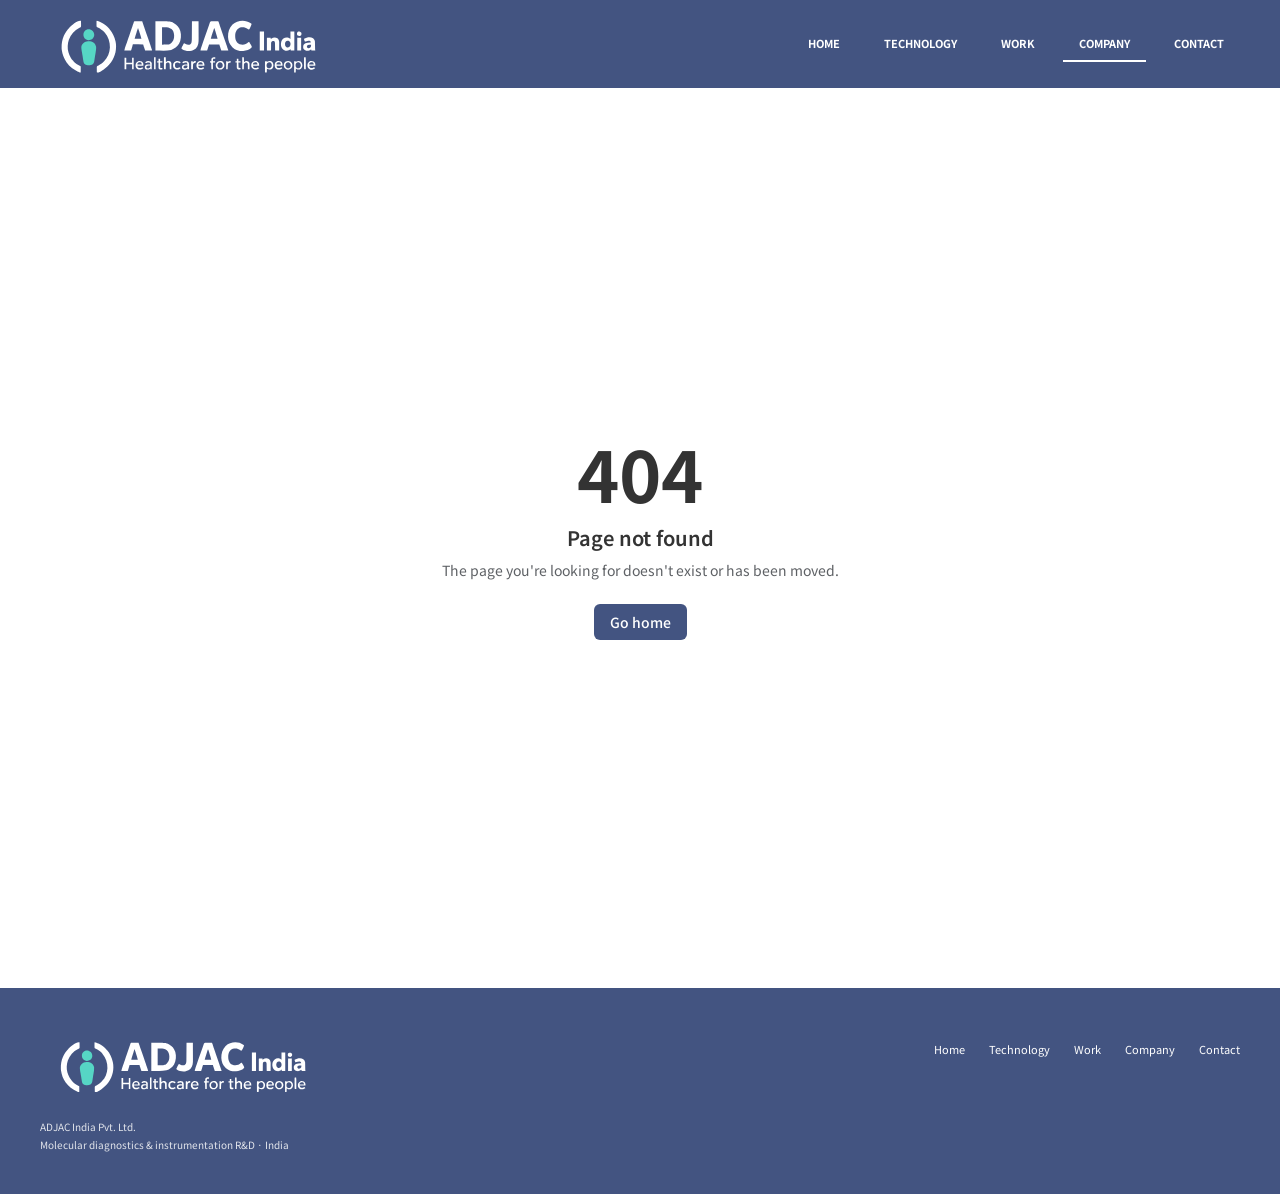
<file: about/index.html>
<!DOCTYPE html><html lang="en"><head><meta charSet="utf-8"/><meta name="viewport" content="width=device-width, initial-scale=1"/><link rel="stylesheet" href="/assets/styles-BVPWKmTc.css" data-precedence="default"/><link rel="stylesheet" href="https://fonts.googleapis.com/css2?family=Noto+Sans+JP:wght@400;500;700&amp;display=swap" data-precedence="default"/><title>Company &amp; Team — ADJAC India</title><meta name="description" content="Meet ADJAC India co-founders Ashutosh and Nitin Arora, and the team in molecular biology, embedded systems and hardware design. Explore research collaboration."/><meta property="og:title" content="Company &amp; Team — ADJAC India"/><meta property="og:description" content="Meet ADJAC India co-founders Ashutosh and Nitin Arora, and the team in molecular biology, embedded systems and hardware design. Explore research collaboration."/><meta property="og:type" content="website"/><meta name="twitter:card" content="summary_large_image"/><link rel="modulepreload" href="/assets/index-5rKsWfeg.js"/><link rel="modulepreload" href="/assets/about-EjTT5DKR.js"/><link rel="modulepreload" href="/assets/research-BGCXO55E.js"/><link rel="icon" href="/favicon.png" type="image/png"/><link rel="canonical" href="https://www.adjac.in/about"/></head><body><header class="masthead"><div class="site-width header-inner"><a class="brand" aria-label="ADJAC India home" href="/"><svg class="site-logo" viewBox="0 0 1441 389" width="1441" height="389" role="img" aria-label="ADJAC India — Healthcare for the people" xmlns="http://www.w3.org/2000/svg"><g class="logo-ink"><g transform="translate(93 60.82) scale(0.761573)"><path d="M0 0 C7.941402217602615 1.910129499418474 15.219895460601606 4.567923439494386 22.625 8 C23.146989746093766 8.241376953124998 23.146989746093766 8.241376953124998 25.78857421875 9.462890625 C47.66587652422561 19.822110694105916 68.51662367348507 35.31896986692222 84 54 C84.75796875000003 54.8701171875 85.5159375 55.740234375 86.296875 56.63671875 C106.43169444136669 80.05438918724171 119.46624390362581 107.86368312137492 126 138 C126.16371093750001 138.7334765625 126.32742187500003 139.466953125 126.49609375 140.22265625 C131.3458533960124 162.94838946726463 131.05549402143436 189.34979450239263 126 212 C125.83371093749997 212.7669921875 125.667421875 213.533984375 125.49609375 214.32421875 C114.78304817847845 262.33453408904103 85.42899599595188 303.54850797737436 44.375 330.4140625 C13.264632749298585 350.05125423565414 13.264632749298585 350.05125423565414 1 349 C-1.0656165145264254 346.9343834854736 -0.21244567478697718 342.5756400884719 -0.23828125 339.73046875 C-0.24231712341310185 339.3141947174072 -0.24231712341310185 339.3141947174072 -0.2627410888671875 337.2075958251953 C-0.2765985319126685 335.4413970235508 -0.28731323007036735 333.67517125295086 -0.295166015625 331.908935546875 C-0.31236334753441497 329.208954437095 -0.3562310375345987 326.510202548931 -0.400390625 323.810546875 C-0.4105185489295309 322.0963631923109 -0.4190343416839255 320.3821690743696 -0.42578125 318.66796875 C-0.4432893371582054 317.86054733276364 -0.4607974243164108 317.05312591552735 -0.4788360595703125 316.2212371826172 C-0.465004102696696 312.64095061057526 -0.35893471886737416 310.48060586953716 1.81640625 307.56787109375 C4.792584236109349 305.43090608628194 7.993618277751352 303.94916060200836 11.3125 302.4375 C24.964726487973678 295.8912480181922 36.154370520205134 286.433561490441 47 276 C47.32097656249999 275.71060546875003 47.32097656249999 275.71060546875003 48.9453125 274.24609375 C73.32063131892636 251.62806535755442 86.93234269712997 214.07153003235987 88.28125 181.43359375 C89.20405422644427 143.55376192699924 77.40169439543513 109.05191906411335 53 80 C52.37480468749999 79.239453125 51.74960937499998 78.47890625 51.10546875 77.6953125 C45.99360615443487 71.67768199035308 40.24539784826112 66.80878429363356 34 62 C33.14664062500003 61.3309765625 32.29328125000001 60.661953125 31.4140625 59.97265625 C22.837161835480117 53.46915049086704 13.230450461541352 47.361960363337346 3.140625 43.48828125 C0 42 0 42 -1.1796875 40.419189453125 C-2.3698132873586815 36.909380992727094 -2.2851268837916905 33.46827646035854 -2.265625 29.8046875 C-2.2675384521484148 29.016033020019535 -2.2694519042968864 28.227378540039062 -2.27142333984375 27.414825439453125 C-2.272781464441323 25.752295733246413 -2.269111062451543 24.08975529085366 -2.2607421875 22.42724609375 C-2.2500085786618342 19.877038212069053 -2.2606644606158284 17.327530190120413 -2.2734375 14.77734375 C-2.2721163987531554 13.161456774939083 -2.2695550280312773 11.545570235955708 -2.265625 9.9296875 C-2.269673461914067 9.16510223388672 -2.273721923828134 8.400516967773438 -2.27789306640625 7.612762451171875 C-2.229940905664421 2.229940905664442 -2.229940905664421 2.229940905664442 0 0 Z " transform="translate(262,20)"></path><path d="M0 0 C0.07420940986588676 5.338510777428933 0.12863001721134992 10.676720674187528 0.164794921875 16.015625 C0.17987261677262723 17.831433417779735 0.20033798329640717 19.647205474148677 0.226318359375 21.462890625 C0.26274680359799163 24.07431007753506 0.2797363791608518 26.68524764505851 0.29296875 29.296875 C0.3084526062011719 30.107433471679684 0.32393646240234375 30.917991943359375 0.3398895263671875 31.75311279296875 C0.3408693290688234 35.04150484682259 0.2677365967377625 37.504134285945135 -1.31201171875 40.429931640625 C-3.9422543409752393 42.87643009355101 -7.0832069106858455 44.2070425174652 -10.3125 45.6875 C-44.835608818097455 62.2731678727734 -68.83168634273673 90.83043221315242 -82.12744140625 126.42919921875 C-91.03297611103633 152.6673862476812 -92.81190519662795 184.24690001154812 -85 211 C-84.8928466796875 211.38059570312498 -84.8928466796875 211.38059570312498 -84.3505859375 213.306640625 C-81.12808379202335 224.51738316894352 -76.55109221874181 234.76534806504338 -71 245 C-70.7228515625 245.52916015625 -70.7228515625 245.52916015625 -69.3203125 248.20703125 C-64.84541407894206 256.375326693223 -59.132384984242876 263.06216743573714 -53 270 C-52.404453125 270.729609375 -51.80890625000001 271.45921875 -51.1953125 272.2109375 C-39.16849957229685 286.87048559595655 -22.457045207849262 296.24206788381593 -6.10546875 305.25 C-2.9999999999999147 307.00000000000006 -2.9999999999999147 307.00000000000006 -2 308 C-1.9113170112560738 310.9570532053219 -1.8847970407043135 313.8906505620086 -1.90234375 316.84765625 C-1.9030512237548862 317.29086967468265 -1.9030512237548862 317.29086967468265 -1.9066314697265625 319.53379821777344 C-1.9122478455048508 322.37673254314075 -1.9248030870038804 325.2195893108485 -1.9375 328.0625 C-1.9425128919285441 329.98502490769516 -1.94707616328202 331.9075510445823 -1.951171875 333.830078125 C-1.962222594115616 338.55341549193963 -1.9794981734639805 343.27669457881643 -2 348 C-5.994267752166991 348.1521317539318 -8.941888118942416 347.9219346056462 -12.6171875 346.34765625 C-13.040281982421874 346.1678723144531 -13.040281982421874 346.1678723144531 -15.181396484375 345.258056640625 C-15.625841064453141 345.0607897949219 -15.625841064453141 345.0607897949219 -17.875 344.0625 C-18.803205566406234 343.65572021484377 -19.731411132812497 343.2489404296875 -20.687744140625 342.829833984375 C-34.48809151677436 336.6706384526416 -46.98145186006944 329.137852382641 -59 320 C-59.8971875 319.3283984375 -60.794375 318.656796875 -61.71875 317.96484375 C-75.09242065341488 307.51162828445433 -87.35322736617913 294.9651547774027 -97 281 C-97.434736328125 280.3825390625 -97.86947265625 279.765078125 -98.3173828125 279.12890625 C-115.4877878969862 254.54760343592335 -125.89120211801824 226.6452669789453 -130 197 C-130.1508203125 195.92234375 -130.301640625 194.8446875 -130.45703125 193.734375 C-130.77005523697608 190.8128177882234 -130.9156650466427 187.9376675419469 -131 185 C-131.02578125 184.25943359375 -131.0515625 183.5188671875 -131.078125 182.755859375 C-131.95019935867774 154.60965944867613 -127.59540092922836 126.78928929560908 -116 101 C-115.7036767578125 100.3227587890625 -115.407353515625 99.645517578125 -115.10205078125 98.94775390625 C-106.32741185028354 78.94667180181273 -94.07083617867804 61.77929428964153 -79 46 C-78.19820312499999 45.1453515625 -77.39640625 44.29070312499999 -76.5703125 43.41015625 C-62.87919927107973 29.20282071900568 -20.953428255117757 -6.984476085039251 0 0 Z " transform="translate(155,21)"></path></g><path d="M0 0 C1.4228172463019746 1.1820712368281363 2.814552821993175 2.401389189543366 4.19921875 3.6279296875 C3.2325889172059306 9.584459467960755 0.5500987809241451 14.516714515290474 -2.11328125 19.8779296875 C-2.356591796874909 20.387109374999994 -2.356591796874909 20.387109374999994 -3.587890625 22.9638671875 C-4.066777343749891 23.9306640625 -4.545664062500009 24.8974609375 -5.0390625 25.8935546875 C-5.472590332031359 26.778173828125006 -5.906118164062491 27.662792968749997 -6.352783203125 28.57421875 C-7.80078125 30.6279296875 -7.80078125 30.6279296875 -9.857177734375 31.490966796875 C-12.597285191388892 31.684058152657542 -13.488980276386656 30.69977638605849 -15.55078125 28.9404296875 C-25.579257206376496 20.980442326177325 -35.93393566525356 18.74980781678228 -48.66796875 20.1044921875 C-58.352451209601895 21.72259773561305 -65.38839475454222 26.187350185011965 -71.80078125 33.6279296875 C-78.02629914554336 43.41639894061666 -80.19557023837967 52.88432054995431 -80.17578125 64.3154296875 C-80.17416992187498 65.28424072265625 -80.17255859374995 66.2530517578125 -80.1708984375 67.251220703125 C-79.99233231417315 77.73322720723547 -77.67304586569128 86.81953276396314 -71.80078125 95.6279296875 C-71.26453125 96.47355468749998 -70.72828125000001 97.3191796875 -70.17578125 98.1904296875 C-62.7002362474916 105.86269955849548 -52.38951982868093 109.60082569084122 -41.80078125 110.0029296875 C-31.034585569451338 109.59408681355512 -20.387624432033363 105.65910521011409 -12.86328125 97.7529296875 C-12.182656250000036 97.05167968749998 -11.502031250000073 96.3504296875 -10.80078125 95.6279296875 C-9.810781249999991 95.6279296875 -8.820781249999982 95.6279296875 -7.80078125 95.6279296875 C-5.589894598552519 99.51093049124344 -3.4113178982292993 103.41113989950503 -1.23828125 107.3154296875 C-0.60986328125 108.41822265625001 0.0185546875 109.52101562500002 0.666015625 110.6572265625 C1.255761718749909 111.72392578124999 1.8455078125000455 112.790625 2.453125 113.8896484375 C2.728057861328125 114.37929077148436 2.728057861328125 114.37929077148436 4.119384765625 116.857177734375 C5.362169809771558 120.04604670702236 5.353680049541481 121.4364601978981 4.19921875 124.6279296875 C-6.395518236883163 135.9618343711425 -23.237722614080212 141.1858971216115 -38.3671875 142.0068359375 C-59.64305646375078 142.66839902716887 -77.57503970432072 138.04452931867843 -93.80078125 123.6279296875 C-94.11917968750004 123.35078125000001 -94.11917968750004 123.35078125000001 -95.73046875 121.9482421875 C-109.41837761090903 109.23369573447786 -116.34788659453011 89.07021323239172 -117.0390625 70.7294921875 C-117.54524947100379 45.73936064604999 -111.39561549764778 24.966625677304265 -93.92578125 6.3154296875 C-69.88100320613648 -16.63423965337566 -26.845960328819274 -20.454758276567873 0 0 Z " transform="translate(1084.80078125,89.3720703125)"></path><path d="M0 0 C1.7297444090290242 0.0001591779567888807 3.4594935451031006 0.005856895665104389 5.189208984375 0.015869140625 C6.0978318786620775 0.017284088134772446 7.006454772949212 0.01869903564453068 7.9426116943359375 0.0201568603515625 C10.85687494150693 0.025773458064250576 13.771062542981554 0.03832874203118308 16.685302734375 0.051025390625 C18.65600475319866 0.05603825372367055 20.62670797106756 0.06060153003120661 22.597412109375 0.064697265625 C27.439238320427876 0.0757482794950306 32.281007684656515 0.09302401102551983 37.122802734375 0.113525390625 C37.38874237060543 0.8907293701171852 37.65468200683597 1.6679333496093705 37.928680419921875 2.46868896484375 C40.48432041990691 9.936405474367078 43.041804169310694 17.403487729002407 45.60116386413574 24.869930267333984 C46.91564489169514 28.70487218984654 48.22950707418454 32.54002336158217 49.541748046875 36.375732421875 C55.17071205165598 52.827895259373946 60.85555650847391 69.25397243132181 66.73526000976563 85.61843872070313 C70.0817255233643 94.94916795346185 73.27275798730261 104.3234943860547 76.372802734375 113.738525390625 C76.85426999057108 115.19305299703029 77.33604291775055 116.64747945662253 77.818115234375 118.101806640625 C78.76812048447027 120.96884671518058 79.71655093967695 123.83639998485927 80.663818359375 126.704345703125 C83.13466028642893 134.17921507564893 85.63029268833111 141.64586006797913 88.122802734375 149.113525390625 C87.122802734375 150.113525390625 87.122802734375 150.113525390625 83.79638671875 150.22705078125 C82.32054716945754 150.22689168395408 80.84470204828733 150.22119853102006 79.368896484375 150.211181640625 C78.59344985961911 150.20976669311523 77.81800323486323 150.20835174560546 77.01905822753906 150.20689392089844 C74.53276779090857 150.2012788438245 72.04656613109364 150.1887238545381 69.560302734375 150.176025390625 C67.87866340628489 150.1710123298335 66.19702267226171 150.16644908750246 64.515380859375 150.162353515625 C60.38448707366058 150.15130452189374 56.25365997455981 150.1340298366435 52.122802734375 150.113525390625 C50.8286177513113 146.26019977565886 49.537908469598506 142.405718478395 48.247802734375 138.551025390625 C48.06540039062497 138.0080078125 48.06540039062497 138.0080078125 47.142333984375 135.260009765625 C46.787841796875 134.199755859375 46.433349609375 133.139501953125 46.068115234375 132.047119140625 C45.74343261718752 131.07830810546875 45.418750000000045 130.1094970703125 45.084228515625 129.111328125 C44.022779452273085 125.801644770785 43.07765836978399 122.45552011455658 42.122802734375 119.113525390625 C24.63280273437499 118.78352539062502 7.142802734374982 118.453525390625 -10.877197265625 118.113525390625 C-11.867197265625009 121.743525390625 -12.857197265625018 125.37352539062499 -13.877197265625 129.113525390625 C-14.90581363038018 132.659948976572 -15.943657771699577 136.20119492097464 -17.002197265625 139.738525390625 C-17.13432617187499 140.186474609375 -17.13432617187499 140.186474609375 -17.802978515625 142.453369140625 C-18.05692382812498 143.302861328125 -18.310869140625016 144.152353515625 -18.572509765625 145.027587890625 C-18.799545898437486 145.7902294921875 -19.026582031249973 146.55287109375 -19.260498046875 147.338623046875 C-19.877197265625 149.113525390625 -19.877197265625 149.113525390625 -20.877197265625 150.113525390625 C-23.398138030417783 150.202002819535 -25.89150619551782 150.22879840537814 -28.412353515625 150.211181640625 C-28.788978805542 150.2104741668701 -28.788978805542 150.2104741668701 -30.694931030273438 150.20689392089844 C-33.10989286321956 150.20127914910387 -35.52476327445106 150.18872422002596 -37.939697265625 150.176025390625 C-39.57315947200891 150.17101229010052 -41.20662312595391 150.1664490545997 -42.840087890625 150.162353515625 C-46.85249311453225 150.15130492760895 -50.86482967086482 150.13403045341764 -54.877197265625 150.113525390625 C-53.18770455118556 141.00903687392366 -50.02554586724921 132.40171295708868 -47.002197265625 123.676025390625 C-46.38849089641366 121.89296852978157 -45.77522306442319 120.1097606802278 -45.162353515625 118.326416015625 C-43.44940363726704 113.3464011912078 -41.73012133543483 108.36859267362684 -40.0096435546875 103.39117431640625 C-38.00169752125282 97.57955903444685 -35.9983383500915 91.76636203949539 -33.994384765625 85.953369140625 C-31.433288424343402 78.5245765930236 -28.871484146064688 71.09603233904357 -26.30615234375 63.668701171875 C-22.35619000541908 52.22928756668986 -18.41622115553406 40.78680194436011 -14.521728515625 29.328369140625 C-14.18994598388673 28.35284088134766 -13.85816345214846 27.37731262207032 -13.516326904296875 26.372222900390625 C-11.982108243330288 21.85963676831821 -10.45130900453944 17.345936236861178 -8.926025390625 12.830322265625 C-8.39551591746448 11.267140851797762 -7.864922613780834 9.703987884620659 -7.334228515625 8.140869140625 C-7.096703643798833 7.4334910583496026 -6.859178771972665 6.726112976074219 -6.6144561767578125 5.9972991943359375 C-4.618970816328215 0.1352447219691868 -4.618970816328215 0.1352447219691868 0 0 Z M15.122802734375 35.113525390625 C13.34130728715661 40.55270660695939 11.563313041342326 45.99301622821305 9.788330078125 51.434326171875 C9.186063371180637 53.279028944131824 8.582898238157782 55.123438678095255 7.978759765625 56.967529296875 C4.486420550113735 67.62987837773119 1.0866614844255196 78.29067517700247 -1.877197265625 89.113525390625 C-0.877197265625 90.113525390625 -0.877197265625 90.113525390625 2.357421875 90.22705078125 C3.7909439955507196 90.22689170016034 5.224471859001369 90.22119946489502 6.657958984375 90.211181640625 C7.411209564209003 90.20976669311523 8.164460144042948 90.20835174560546 8.940536499023438 90.20689392089844 C11.355498331969557 90.20127914910387 13.770368743201061 90.18872422002596 16.185302734375 90.176025390625 C17.81876494075891 90.17101229010052 19.45222859470391 90.1664490545997 21.085693359375 90.162353515625 C25.098098583282308 90.15130492760895 29.11043513961488 90.13403045341761 33.122802734375 90.113525390625 C30.567744849525752 78.44650971316477 26.66856623648664 67.19262654405534 22.935302734375 55.863525390625 C22.27411215558584 53.84672392426205 21.61330168589018 51.829797800820586 20.952880859375 49.812744140625 C19.347234974682635 44.91155590508444 17.7364496244968 40.012084937911354 16.122802734375 35.113525390625 C15.792802734375016 35.113525390625 15.462802734375032 35.113525390625 15.122802734375 35.113525390625 Z " transform="translate(488.877197265625,78.886474609375)"></path><path d="M0 0 C77.11940298507466 0 77.11940298507466 0 93 8 C93.7850390625 8.380273437499994 94.57007812500001 8.760546875000003 95.37890625 9.15234375 C112.16703757299967 17.82377853770592 122.08222685177316 31.58894315537934 128.06640625 49.125 C134.35180364249527 70.98725179998371 131.9986872406687 95.73288547798393 121.5078125 115.86328125 C112.22724177573093 131.5603231209527 98.26247833795742 141.33479860410682 81.19140625 146.9921875 C54.61487423305596 153.3824440334311 27.119289456811998 150 0 150 C0 100.5 0 51 0 0 Z M34 30 C34 59.69999999999999 34 89.4 34 120 C71.89896616541353 120 71.89896616541353 120 81.33203125 111.69140625 C81.60724609375006 111.41232421875 81.60724609375006 111.41232421875 83 110 C83.62261718750005 109.39027343750001 84.245234375 108.780546875 84.88671875 108.15234375 C94.58499116426174 97.92544432783302 96.4807850305009 85.56002736626004 96.24609375 71.87890625 C95.42854907028232 58.99284486968719 92.16595056242363 48.62373840481408 82.6875 39.625 C68.41986607837828 27.830422624792718 52.109761882393855 30 34 30 Z " transform="translate(594,79)"></path><path d="M0 0 C11.220000000000027 0 22.440000000000055 0 34 0 C34.06794891544155 14.117693892885512 34.122915955070425 28.23527803064752 34.155436515808105 42.35309886932373 C34.171049737935164 48.90953363674126 34.19220849466103 55.46585009794052 34.226318359375 62.022216796875 C34.259066860570556 68.35701462262725 34.27688563808647 74.69169910017013 34.28463172912598 81.02657508850098 C34.29014750130693 83.43572077274501 34.30091801996912 85.84486070412899 34.317190170288086 88.25395774841309 C34.44224204683894 107.54635938288192 34.212192189686675 125.08980116661158 20.234375 139.9609375 C14.131842744849564 145.530031620959 6.955688434317267 148.94834750951745 -1 151 C-1.7038281249999727 151.1843359375 -2.4076562499999454 151.368671875 -3.1328125 151.55859375 C-20.261967024066053 154.19564342468593 -37.589150267686705 152.0015598888443 -52 142 C-53.29736328125 140.205078125 -53.29736328125 140.205078125 -54 138 C-53.2490234375 135.573974609375 -53.2490234375 135.573974609375 -51.859375 132.90234375 C-51.61251953124997 132.41926757812502 -51.61251953124997 132.41926757812502 -50.36328125 129.974609375 C-49.83089843749997 128.97236328125 -49.29851562500005 127.9701171875 -48.75 126.9375 C-48.23308593750005 125.93138671874999 -47.716171874999986 124.92527343749998 -47.18359375 123.888671875 C-45.247865972992486 120.14476427528388 -43.339399435631094 116.50909915344667 -41 113 C-37.95871087051046 114.1059233198144 -35.21327296442246 115.41737593703414 -32.4375 117.0625 C-26.16194543120298 120.59963075695833 -20.102984706053917 120.51415706987521 -13 120 C-7.736065346606438 118.30802100426635 -5.563989900180218 115.85326659676969 -3 111 C-1.0966026869919006 104.78142145688213 -0.6961297454208761 99.11502102656357 -0.68115234375 92.63671875 C-0.676129531860397 92.13382575988769 -0.676129531860397 92.13382575988769 -0.6507110595703125 89.58888244628906 C-0.6199992647320869 86.28842705686498 -0.6028772882114026 82.98805234451774 -0.5859375 79.6875 C-0.5672162083372996 77.38964143619043 -0.5476420822668615 75.09178967594676 -0.527252197265625 72.7939453125 C-0.476026679484562 66.7639365657119 -0.43634965563126116 60.73390555565172 -0.39910888671875 54.70379638671875 C-0.35900915407694356 48.543360751515095 -0.30794406009044906 42.38301697210585 -0.2578125 36.22265625 C-0.16116658078624368 24.148495757028655 -0.07773966372280938 12.074297038701573 0 0 Z " transform="translate(782,79)"></path><path d="M0 0 C1.9128840722486302 -0.016571613331862523 3.825705920976361 -0.04387757335963727 5.73828125 -0.08203125 C8.489748754289735 -0.1366709949479059 11.239763002115296 -0.1586528705814345 13.99169921875 -0.17333984375 C14.848029479980482 -0.19600921630859602 15.704359741210965 -0.21867858886719205 16.586639404296875 -0.242034912109375 C18.827864479238997 -0.23402416787546088 20.81873859258792 -0.16592571960202918 22.99951171875 0.35009765625 C24.9130859375 2.45458984375 24.9130859375 2.45458984375 25.99951171875 5.35009765625 C26.198188476562564 5.876437988281253 26.198188476562564 5.876437988281253 27.20361328125 8.5400390625 C27.399389648437477 9.144206542968746 27.399389648437477 9.144206542968746 28.39013671875 12.20166015625 C28.61077789306637 12.874757232666013 28.831419067382853 13.547854309082027 29.058746337890625 14.241348266601563 C29.53929817500807 15.707985991612162 30.017319591141927 17.17545469741131 30.49310302734375 18.643646240234375 C31.821142648813293 22.737015196960456 33.1720015117711 26.822835947297847 34.52294921875 30.90869140625 C34.665254669189494 31.33944221496583 34.665254669189494 31.33944221496583 35.385406494140625 33.51930236816406 C38.43906537608075 42.73062228123109 41.65427822719357 51.883501159546995 44.87451171875 61.03759765625 C51.4395687938337 79.72616385596655 57.8283268477428 98.4729980524757 64.17874908447266 117.23532485961914 C64.93679414915891 119.47445499442077 65.69546976456024 121.71337064009737 66.45428466796875 123.95223999023438 C67.65203661255555 127.48678532210295 68.84802465443636 131.0219224382938 70.04250907897949 134.55757331848145 C70.4884647988041 135.87705232644888 70.93488839186011 137.19637330060937 71.38179206848145 138.515531539917 C71.99534066039291 140.3272388544448 72.60674035736247 142.1396734921485 73.218017578125 143.9521484375 C73.56360214233405 144.97494903564453 73.90918670654298 145.99774963378906 74.26524353027344 147.05154418945313 C74.99951171875 149.35009765625 74.99951171875 149.35009765625 74.99951171875 150.35009765625 C63.119511718750005 150.35009765625 51.23951171875001 150.35009765625 38.99951171875 150.35009765625 C37.53513671874998 145.97759765625 36.070761718749964 141.60509765625 34.56201171875 137.10009765625 C34.101252441406245 135.726923828125 33.64049316406249 134.35375 33.165771484375 132.93896484375 C32.80281982421877 131.852607421875 32.439868164062545 130.76625 32.06591796875 129.64697265625 C31.880010986328102 129.0918701171875 31.880010986328102 129.0918701171875 30.939208984375 126.28271484375 C30.20697250061744 123.99754346341834 29.581505174627523 121.67807147976012 28.99951171875 119.35009765625 C11.509511718749991 119.35009765625 -5.980488281250018 119.35009765625 -24.00048828125 119.35009765625 C-28.437988281248977 133.72509765624665 -28.437988281248977 133.72509765624665 -29.834228515625 138.2578125 C-30.197180175781227 139.4303759765625 -30.560131835937455 140.602939453125 -30.93408203125 141.81103515625 C-31.305895996093795 143.0155029296875 -31.677709960937477 144.219970703125 -32.060791015625 145.4609375 C-33.00048828125 148.35009765625003 -33.00048828125 148.35009765625003 -34.00048828125 150.35009765625 C-45.22048828125003 150.35009765625 -56.440488281250055 150.35009765625 -68.00048828125 150.35009765625 C-66.87535201859544 142.4741438176678 -66.87535201859544 142.4741438176678 -65.488525390625 138.404296875 C-65.179266204834 137.48727996826173 -64.87000701904299 136.57026306152343 -64.55137634277344 135.62545776367188 C-64.2136067199707 134.64513580322264 -63.87583709716796 133.66481384277344 -63.52783203125 132.65478515625 C-63.17310317993167 131.61025177001954 -62.81837432861323 130.56571838378906 -62.45289611816406 129.48953247070313 C-61.28777556011539 126.06579221663549 -60.11322030988697 122.64537899050146 -58.93798828125 119.22509765625 C-58.122683190941984 116.83844753446073 -57.30758135021995 114.45172797144193 -56.49267578125 112.06494140625 C-50.313682723456964 94.00733154620309 -43.95886868005209 76.01451990254608 -37.53021240234375 58.0445556640625 C-37.21489562988279 57.16311889648438 -36.89957885742183 56.281682128906255 -36.57470703125 55.37353515625 C-36.420674133300736 54.94296813964843 -36.420674133300736 54.94296813964843 -35.64117431640625 52.7640380859375 C-29.82688307382614 36.48839630957562 -24.163549689734964 20.15272150879443 -18.84033203125 3.70947265625 C-16.70312478607991 -2.2945886278558447 -5.593069928284535 0.03557565538018537 0 0 Z M1.99951171875 36.35009765625 C0.37796285391459605 41.16439761774241 -1.2392197977200112 45.980136879235275 -2.852783203125 50.797119140625 C-3.3995065577023524 52.42738074250866 -3.9473160148580746 54.05727861009058 -4.496337890625 55.686767578125 C-8.252981298148711 66.83962550385309 -11.764591656311154 78.03488030659679 -15.00048828125 89.35009765625 C-14.00048828125 90.35009765625 -14.00048828125 90.35009765625 -10.765869140625 90.463623046875 C-9.33234702007428 90.46346396578534 -7.898819156623631 90.45777173052002 -6.46533203125 90.44775390625 C-5.712081451415997 90.44633895874023 -4.958830871581995 90.44492401123046 -4.1827545166015625 90.44346618652344 C-1.7677926836554434 90.43785141472887 0.6470777275760611 90.42529648565096 3.06201171875 90.41259765625 C4.695473925133911 90.40758455572552 6.328937579078911 90.4030213202247 7.96240234375 90.39892578125 C11.974807567657308 90.38787719323395 15.987144123989879 90.37060271904261 19.99951171875 90.35009765625 C17.66975963453342 80.0566835423362 14.51569003334373 70.0362907531599 11.328857421875 59.982666015625 C10.427665583872226 57.13304463025119 9.53865620029751 54.27979117272477 8.64990234375 51.42626953125 C8.078372426231226 49.61549028310574 7.506133346999491 47.80493467679756 6.93310546875 45.99462890625 C6.6684800720214525 45.140609893798825 6.403854675292905 44.28659088134765 6.1312103271484375 43.40669250488281 C5.47848052392078 41.36839325868817 4.746362478860533 39.35582295029742 3.99951171875 37.35009765625 C3.339511718750032 37.02009765625 2.6795117187500637 36.69009765625 1.99951171875 36.35009765625 Z " transform="translate(894.00048828125,78.64990234375)"></path><path d="M0 0 C7.259999999999991 0 14.519999999999982 0 22 0 C22 32.34 22 64.68 22 98 C14.740000000000009 98 7.480000000000018 98 0 98 C0 65.66 0 33.31999999999999 0 0 Z " transform="translate(1131,131)"></path><path d="M0 0 C6.599999999999909 0 13.200000000000045 0 20 0 C20 32.34 20 64.68 20 98 C14.059999999999945 98 8.11999999999989 98 2 98 C1.3399999999999181 95.69 0.6800000000000637 93.38 0 91 C-0.5194921874999636 91.40992187500001 -1.0389843749999272 91.81984375000002 -1.57421875 92.2421875 C-2.271601562500109 92.78101562500001 -2.968984374999991 93.31984375000002 -3.6875 93.875 C-4.371992187499927 94.40867187499998 -5.056484375000082 94.94234375000002 -5.76171875 95.4921875 C-12.130516200250895 99.78251178585839 -18.537278000225115 99.70904722088125 -26 99 C-33.127559731356314 97.1164406715935 -39.43099747142355 92.93868292179613 -43.47265625 86.7421875 C-49.430821481516205 75.65965275449764 -50.61229989640742 63.74464868797395 -46.98828125 51.61328125 C-44.83778088170516 46.09796011617124 -42.74141099958911 41.725394356820004 -38 38 C-37.46374999999989 37.56171875000001 -36.92750000000001 37.123437499999994 -36.375 36.671875 C-29.93591121231657 31.670082816710163 -23.055808700229363 30.109547915691394 -15 31 C-9.011642758874814 32.422095968207856 -5.107314141527922 35.35191847033721 0 39 C0 26.129999999999995 0 13.259999999999991 0 0 Z M-25.9375 54.5 C-28.665338997677736 60.91844470041798 -28.882964311502292 67.1652198420191 -26.8125 73.8125 C-24.553444334877213 77.78532203176775 -22.062283680409564 79.96885815979516 -18 82 C-12.659872446078452 82.35017229861779 -9.32086402604341 82.4806960209794 -5 79 C-0.21703261940410812 73.81845200435447 0.37475323507555913 69.47076933812903 0.2734375 62.6015625 C-0.23569553889956296 57.75752530132769 -1.8694684846313976 53.787223119527255 -5.6484375 50.6171875 C-12.953272935561927 46.055652708360896 -20.67730613739741 47.712653080512666 -25.9375 54.5 Z " transform="translate(1289,131)"></path><path d="M0 0 C3.6346707885672913 1.6240018417002773 4.774086961125249 2.66113044168776 7 6 C8.032545694930377 10.646455627186754 8.47743642454202 13.833402376906577 6 18 C3.7369364230112296 20.616667260893223 2.06528936911468 21.826540053384292 -1.375 22.38671875 C-5.736439799770551 22.574935646121048 -8.282286022290236 22.43941672104674 -12.0625 20.125 C-15.475099887591114 16.38214851038404 -15.328430641225168 13.392300745564341 -15.29296875 8.484375 C-14.885378732981962 5.028011655686129 -13.537234979797631 3.3133613051096233 -11 1 C-7.553596233359485 -0.7232018833202574 -3.7757717981580754 -0.37235119808823924 0 0 Z " transform="translate(1338,132)"></path><path d="M0 0 C5.429136606621341 4.496206211211529 7.871825293257871 11.21782924935286 9 18 C9.081457568958285 19.56450005397636 9.117938384980562 21.131873331908793 9.113525390625 22.698486328125 C9.113449859619095 23.599042510986322 9.11337432861319 24.499598693847645 9.113296508789063 25.427444458007813 C9.108135223388672 26.38595809936524 9.102973937988281 27.344471740722668 9.09765625 28.33203125 C9.09624130249017 29.323778533935553 9.094826354980569 30.315525817871105 9.093368530273438 31.337326049804688 C9.087784183784606 34.49574842534699 9.075234518434627 37.65409915428137 9.0625 40.8125 C9.057482978556209 42.95768126574035 9.052920424177955 45.10286364588529 9.048828125 47.248046875 C9.03781987681623 52.49872224106289 9.021097298563973 57.74935600027942 9 63 C5.687518132100422 63.028881464978326 2.375068326447945 63.046757991659774 -0.9375 63.0625 C-1.8830273437499727 63.070878906250016 -2.8285546874999454 63.0792578125 -3.802734375 63.087890625 C-4.252294921875091 63.089501953124994 -4.252294921875091 63.089501953124994 -6.52734375 63.09765625 C-7.3599975585937045 63.10289306640624 -8.192651367187409 63.108129882812506 -9.050537109375 63.113525390625 C-11 63 -11 63 -12 62 C-12.123322919753946 59.030323003572676 -12.18617432613155 56.08034105439154 -12.2109375 53.109375 C-12.239015276531745 51.26691833894614 -12.267679799085727 49.4244705433392 -12.296875 47.58203125 C-12.338093157647563 44.66780936584985 -12.374966017011047 41.75375134438917 -12.4013671875 38.83935546875 C-12.429014265731666 36.03317702823708 -12.474897888272608 33.2277594979528 -12.5234375 30.421875 C-12.526690368652453 29.55399353027343 -12.529943237304678 28.68611206054686 -12.533294677734375 27.79193115234375 C-12.629107929805741 23.06533820062026 -12.907731350422637 19.825818757756934 -16 16 C-18.272482375577283 14.863758812211387 -19.783027636813586 14.735531565450174 -22.3125 14.625 C-23.071757812499982 14.576015624999997 -23.831015624999964 14.527031249999993 -24.61328125 14.4765625 C-28.351615586721437 15.296426331621376 -29.663525280045178 17.002465755666606 -32 20 C-32.72941094315911 23.21302996097151 -32.697970755078586 26.356351551002177 -32.671875 29.640625 C-32.67824981689455 30.102018737792974 -32.67824981689455 30.102018737792974 -32.71051025390625 32.43695068359375 C-32.746768006773664 35.37494811620542 -32.749519115972134 38.31179858912287 -32.75 41.25 C-32.77158637434991 44.20205661664417 -32.79998535288564 47.153938812631225 -32.83233642578125 50.10589599609375 C-32.850154545137 51.9410014037864 -32.86038817374583 53.776198452268005 -32.86248779296875 55.61138916015625 C-32.891477772887356 61.89147777288733 -32.891477772887356 61.89147777288733 -34 63 C-35.403487353156606 63.098601311926416 -36.81180477145949 63.13078936594087 -38.21875 63.1328125 C-38.643496093749945 63.13345703125 -38.643496093749945 63.13345703125 -40.79296875 63.13671875 C-41.68628906250001 63.13285156249998 -42.57960937500002 63.128984375000016 -43.5 63.125 C-44.39332031250001 63.12886718750002 -45.28664062500002 63.132734374999984 -46.20703125 63.13671875 C-47.05652343749989 63.13542968749999 -47.90601562500001 63.134140624999986 -48.78125 63.1328125 C-49.56564453124997 63.1316845703125 -50.350039062499945 63.130556640625 -51.158203125 63.12939453125 C-53 63 -53 63 -54 62 C-54.09930532566864 60.011125061302096 -54.127994616549586 58.0186958308048 -54.12939453125 56.02734375 C-54.132546691894504 54.74931884765624 -54.13569885253901 53.47129394531251 -54.138946533203125 52.154541015625 C-54.137156752757164 50.74886032942504 -54.135105800142355 49.343179954912955 -54.1328125 47.9375 C-54.1334855827281 46.50642886844807 -54.134455644186346 45.07535784801826 -54.135711669921875 43.644287109375 C-54.13718843988431 40.64142775609585 -54.13503476408823 37.638598097063834 -54.13037109375 34.6357421875 C-54.124673805088605 30.778474289159192 -54.127952922654 26.921275963273843 -54.13394355773926 23.064010620117188 C-54.13754973886148 20.10786409261206 -54.13641032386795 17.15173417446553 -54.13381576538086 14.195587158203125 C-54.13314665382313 12.772959308534325 -54.13397437160711 11.350329971187733 -54.136295318603516 9.927703857421875 C-54.13882273619424 7.94268826450886 -54.134290424952496 5.957667414243758 -54.12939453125 3.97265625 C-54.12859893798827 2.8409399414062477 -54.127803344726544 1.7092236328124955 -54.126983642578125 0.543212890625 C-54 -2 -54 -2 -53 -3 C-51.65732586992999 -3.0863187433267854 -50.31025678154879 -3.1070647327381096 -48.96484375 -3.09765625 C-48.155957031249955 -3.0944335937500114 -47.34707031249991 -3.0912109374999943 -46.513671875 -3.087890625 C-45.663535156249964 -3.0795117187500125 -44.81339843749993 -3.0711328124999966 -43.9375 -3.0625 C-43.08349609375 -3.0579882812500045 -42.2294921875 -3.053476562500009 -41.349609375 -3.048828125 C-39.23304336545493 -3.0370037338852285 -37.11651314957794 -3.01906768603223 -35 -3 C-34.67000000000007 -0.6899999999999977 -34.33999999999992 1.6200000000000045 -34 4 C-33.419921875 3.590078124999991 -32.83984375 3.1801562500000102 -32.2421875 2.7578125 C-21.485326617816554 -4.66193642533446 -11.813511711020737 -6.68259944423761 0 0 Z " transform="translate(1222,166)"></path><path d="M0 0 C5.595206186764472 4.5982421753046765 8.589805250595646 9.245846253829825 9.7109375 16.453125 C9.892779494506613 19.545575419077664 9.943032544544167 22.63732108548092 9.9921875 25.734375 C10.00139221191398 26.179927368164073 10.00139221191398 26.179927368164073 10.0479736328125 28.4346923828125 C10.126328948425908 32.23417657239622 10.194262731217123 36.03383097149336 10.26318359375 39.83349609375 C10.315088722227756 42.61303953342855 10.372266887075057 45.39244091135177 10.4296875 48.171875 C10.443262939453234 49.02720825195314 10.456838378906241 49.88254150390625 10.4708251953125 50.7637939453125 C10.487542724609284 51.56812866210936 10.504260253906295 52.37246337890625 10.521484375 53.201171875 C10.534012451171975 53.90334838867187 10.546540527343723 54.605524902343745 10.5594482421875 55.3289794921875 C10.7109375 57.453125 10.7109375 57.453125 11.7109375 62.453125 C5.110937500000091 62.453125 -1.4890625000000455 62.453125 -8.2890625 62.453125 C-8.949062500000082 60.47312499999998 -9.609062499999936 58.49312499999999 -10.2890625 56.453125 C-10.969687499999964 57.05125000000001 -11.650312499999927 57.64937499999999 -12.3515625 58.265625 C-19.66103564164473 63.70884967994829 -26.276888160990893 64.56494721975912 -35.2890625 63.453125 C-40.665746171893716 61.881590936225905 -44.9967752569014 59.45859868363834 -48.4140625 54.953125 C-51.334141518759 49.44669027891166 -51.22395262933719 43.49221365805681 -50.2890625 37.453125 C-48.16738690460329 31.76235952590625 -44.67741826889642 28.250925110773153 -39.2890625 25.453125 C-30.211936989739115 21.577890647542432 -21.030369756407936 21.296007141025683 -11.2890625 21.453125 C-12.616520127118747 14.936514830508486 -12.616520127118747 14.936514830508486 -15.2890625 13.015625 C-23.30421846096624 11.512783257318802 -29.414748057274892 12.459164482726862 -36.94140625 15.578125 C-39.2890625 16.453125 -39.2890625 16.453125 -42.2890625 16.453125 C-42.96166601057371 14.684538090500524 -43.62694645156466 12.91316483799892 -44.2890625 11.140625 C-44.66031249999992 10.154492187500011 -45.031562500000064 9.168359374999994 -45.4140625 8.15234375 C-46.2890625 5.453125 -46.2890625 5.453125 -46.2890625 2.453125 C-32.50112384877502 -4.414631514488548 -13.934565109819687 -9.416532053734755 0 0 Z M-29.2890625 36.453125 C-31.61655594674562 39.94436517011843 -31.792055662152052 41.345347509092505 -31.2890625 45.453125 C-29.392648552067612 48.05191448420376 -27.979585959619044 49.191845853117144 -24.9765625 50.328125 C-21.300532910687252 50.49910312043315 -18.70497694496771 49.819490777987085 -15.2890625 48.453125 C-11.833091213177113 44.81526048755492 -10.146230441094303 42.3087126521512 -10.2265625 37.328125 C-10.24718750000011 36.049375 -10.267812499999991 34.770624999999995 -10.2890625 33.453125 C-23.202548505089 32.88060591603053 -23.202548505089 32.88060591603053 -29.2890625 36.453125 Z " transform="translate(1405.2890625,166.546875)"></path><path d="M0 0 C6.599999999999909 0 13.200000000000045 0 20 0 C20 21.78 20 43.56 20 66 C13.400000000000091 66 6.7999999999999545 66 0 66 C0 44.22 0 22.439999999999998 0 0 Z " transform="translate(1324,163)"></path><path d="M0 0 C0 2.3100000000000023 0 4.6200000000000045 0 7 C-3.6299999999999955 7.329999999999984 -7.259999999999991 7.660000000000025 -11 8 C-11.330000000000041 11.95999999999998 -11.659999999999968 15.920000000000016 -12 20 C-8.370000000000005 20 -4.740000000000009 20 -1 20 C-1 22.310000000000002 -1 24.620000000000005 -1 27 C-4.6299999999999955 27 -8.259999999999991 27 -12 27 C-11.994763183593705 28.024724121093755 -11.989526367187523 29.04944824218751 -11.984130859375 30.105224609375 C-11.966080312368831 33.89395276203584 -11.954567803907366 37.682677089595245 -11.945068359375 41.471435546875 C-11.940028261164684 43.11369464438178 -11.933196218936246 44.755949232851265 -11.924560546875 46.398193359375 C-11.912480744677964 48.75375478780154 -11.906768614144312 51.109257087333106 -11.90234375 53.46484375 C-11.89718246459961 54.203390960693355 -11.892021179199219 54.94193817138671 -11.886703491210938 55.70286560058594 C-11.88650750152999 57.46898087927758 -11.9380528135639 59.2349714557173 -12 61 C-12.164999999999964 61.16500000000002 -12.164999999999964 61.16500000000002 -13 62 C-15.309999999999945 62 -17.620000000000005 62 -20 62 C-20.33000000000004 50.77999999999997 -20.659999999999968 39.56 -21 28 C-22.980000000000018 27.670000000000016 -24.960000000000036 27.339999999999975 -27 27 C-27 24.689999999999998 -27 22.379999999999995 -27 20 C-24.690000000000055 20 -22.379999999999995 20 -20 20 C-20.046406250000018 19.20335937499999 -20.092812500000036 18.406718749999982 -20.140625 17.5859375 C-20.30747230463976 12.687777342361471 -20.42724994949242 8.974129884842853 -18.4375 4.4375 C-12.743921273529281 -1.2560787264707187 -7.454220120449236 -1.4029484580437384 0 0 Z " transform="translate(902,264)"></path><path d="M0 0 C2.6399999999999864 0 5.279999999999973 0 8 0 C8 20.45999999999998 8 40.920000000000016 8 62 C5.360000000000014 62 2.7200000000000273 62 0 62 C0 41.54000000000002 0 21.079999999999984 0 0 Z " transform="translate(587,264)"></path><path d="M0 0 C2.6399999999999864 0 5.279999999999973 0 8 0 C8.330000000000041 7.920000000000016 8.659999999999968 15.839999999999975 9 24 C10.980000000000018 22.680000000000007 12.960000000000036 21.360000000000014 15 20 C20.05716243563063 18.478095317177008 24.621731449950175 18.443688870787128 29.4375 20.6875 C33.55935341719976 23.097454618927316 35.4851724508369 25.455517352510526 37 30 C37.08453869682012 32.441077596136324 37.116057859841476 34.85259213479799 37.09765625 37.29296875 C37.096241302490284 37.99899734497069 37.094826354980455 38.70502593994138 37.09336853027344 39.43244934082031 C37.08777764061392 41.68417625782706 37.075226877456885 43.93580320918949 37.0625 46.1875 C37.057483819339495 47.71549335410839 37.052921117890605 49.24348826908971 37.048828125 50.771484375 C37.037811200487454 54.514361347798626 37.02055287297378 58.25716373244785 37 62 C34.360000000000014 62 31.720000000000027 62 29 62 C28.98018066406246 61.142451171874995 28.960361328125032 60.28490234374999 28.93994140625 59.4013671875 C28.86170479106329 56.210523578063885 28.775006567184164 53.02005260284358 28.6826171875 49.82958984375 C28.644406624396083 48.450447570364986 28.609539976209362 47.07120833044149 28.578125 45.69189453125 C28.532303763861023 43.70583032735328 28.473337371955154 41.720083210497194 28.4140625 39.734375 C28.398352050781227 39.13737792968749 28.398352050781227 39.13737792968749 28.31884765625 36.1162109375 C28.01445767485825 33.141299970820114 27.73949415943298 31.410049062400446 26 29 C21.59399689881218 27.28240557072337 18.607955624398414 26.405123942840873 14.125 28.125 C10.83935322180912 30.09638806691453 10.248168373660178 30.558548105546095 9 34 C8.68115234375 37.0244140625 8.68115234375 37.0244140625 8.5859375 40.515625 C8.566601562499955 41.14082031250001 8.566601562499955 41.14082031250001 8.46875 44.3046875 C8.453281250000032 44.95566406249998 8.453281250000032 44.95566406249998 8.375 48.25 C8.336328125000023 49.56742187499998 8.297656250000045 50.884843750000016 8.2578125 52.2421875 C8.163538177927649 55.494651611495215 8.077932503826673 58.7471099622245 8 62 C5.360000000000014 62 2.7200000000000273 62 0 62 C-1.047975725279798 58.85607282416072 -1.1268225522462672 56.65072794035092 -1.12939453125 53.35107421875 C-1.132546691894504 52.19332489013675 -1.135698852539008 51.035575561523444 -1.138946533203125 49.842742919921875 C-1.1369223022461483 48.59268463134765 -1.134898071289058 47.34262634277343 -1.1328125 46.0546875 C-1.1337692260742642 44.77393341064453 -1.1347259521484148 43.49317932128906 -1.135711669921875 42.173614501953125 C-1.1371851168714784 39.465177332177745 -1.1350447170647158 36.75677317429751 -1.13037109375 34.04833984375 C-1.124662589495074 30.570025876108105 -1.1279620902450915 27.091788876656096 -1.1339435577392578 23.61347770690918 C-1.1384155425981817 20.30220804382151 -1.1352897282241656 16.99095935311402 -1.1328125 13.6796875 C-1.1338246154784883 13.052634124755855 -1.1338246154784883 13.052634124755855 -1.138946533203125 9.879364013671875 C-1.135794372558621 8.727919006347634 -1.132642211914117 7.576473999023449 -1.12939453125 6.39013671875 C-1.1285989379882722 5.371042175292985 -1.1278033447265443 4.3519476318359125 -1.126983642578125 3.301971435546875 C-1 1 -1 1 0 0 Z " transform="translate(639,264)"></path><path d="M0 0 C2.6400000000001 0 5.279999999999973 0 8 0 C8.329999999999927 7.920000000000016 8.660000000000082 15.839999999999975 9 24 C11.309999999999945 22.680000000000007 13.61999999999989 21.360000000000014 16 20 C21.617348475105928 18.22317807706702 25.983327785488427 18.88046540105387 31.17578125 21.50390625 C34.98223367310561 24.62568628864983 36.85666468473778 27.82881176271161 37.4541015625 32.71044921875 C37.45347697550369 34.07535918186352 37.431394336167386 35.44038641199046 37.390625 36.8046875 C37.38496520996091 37.52866729736331 37.37930541992182 38.25264709472657 37.37347412109375 38.998565673828125 C37.3512366704972 41.29140788149846 37.30106987405247 43.58263716281397 37.25 45.875 C37.22991840962072 47.437477290153424 37.211670547626 48.99997929076278 37.1953125 50.5625 C37.15141415769949 54.37561330244887 37.082479709927156 58.18753402344038 37 62 C34.3599999999999 62 31.720000000000027 62 29 62 C28.990654296874936 61.11215820312498 28.9813085937501 60.22431640625001 28.9716796875 59.3095703125 C28.927593190655898 56.00654081364871 28.865952544423862 52.70479993492728 28.79248046875 49.40234375 C28.764303893992974 47.97473062898251 28.743072728243988 46.546962466447326 28.72900390625 45.119140625 C28.70752607954887 43.0629966821441 28.660860257815102 41.00870997676009 28.609375 38.953125 C28.588427734375045 37.71723632812501 28.56748046875009 36.48134765625002 28.5458984375 35.2080078125 C27.907730572017044 31.45777268171048 26.97230808921904 30.291584771613998 24 28 C20.51169872839091 26.585823808807106 19.021439227220753 26.993346446724615 15.375 28.125 C11.658478454936358 30.189734191702087 10.786106463441001 31.23798644172291 9 35 C8.567626953125 38.046142578125 8.567626953125 38.046142578125 8.48828125 41.39453125 C8.452832031249955 42.59658203125002 8.417382812499909 43.79863281249999 8.380859375 45.037109375 C8.369580078124955 45.660048828125014 8.369580078124955 45.660048828125014 8.3125 48.8125 C8.278339843750018 50.077714843750016 8.244179687500036 51.34292968750003 8.208984375 52.646484375 C8.1266287125884 55.76423445200862 8.05743471318101 58.881707588780785 8 62 C5.3599999999999 62 2.7200000000000273 62 0 62 C0 41.54000000000002 0 21.079999999999984 0 0 Z " transform="translate(1041,264)"></path><path d="M0 0 C2.3099999999999454 0 4.619999999999891 0 7 0 C8.19960120856922 6.570825997111001 8.127132657292805 13.050443742120876 8.09765625 19.71484375 C8.09624130249017 20.925721588134763 8.094826354980569 22.136599426269527 8.093368530273438 23.384170532226563 C8.087790259766052 27.23530593733051 8.075241696642479 31.086382292170015 8.0625 34.9375 C8.057482194479462 37.55533769947078 8.052919777564739 40.17317631413272 8.048828125 42.791015625 C8.037827937894235 49.194030418321745 8.021111437903983 55.597010988750526 8 62 C5.3599999999999 62 2.7200000000000273 62 0 62 C-0.8211000136482198 58.40962952342238 -1.1263445527213207 55.0952753346441 -1.12939453125 51.415283203125 C-1.132546691894504 50.320974884033205 -1.135698852539008 49.22666656494141 -1.138946533203125 48.09919738769531 C-1.1369223022461483 46.92822006225583 -1.1348980712891716 45.75724273681641 -1.1328125 44.55078125 C-1.1337692260742642 43.34181686401365 -1.1347259521485284 42.13285247802736 -1.135711669921875 40.88725280761719 C-1.136391357134471 38.336211627614034 -1.1345518049990915 35.78516870419429 -1.13037109375 33.234130859375 C-1.1250059651681568 29.316855386209625 -1.1303304246343941 25.399693848237405 -1.13671875 21.482421875 C-1.136058205025165 19.005208079196734 -1.1347775325432394 16.527994354495604 -1.1328125 14.05078125 C-1.1348367309569767 12.873731231689476 -1.1368609619139534 11.696681213378895 -1.138946533203125 10.483963012695313 C-1.135794372558621 9.399111175537087 -1.132642211914117 8.314259338378918 -1.12939453125 7.196533203125 C-1.1285989379882722 6.238986358642592 -1.1278033447265443 5.2814395141601835 -1.126983642578125 4.2948760986328125 C-1 2 -1 2 0 0 Z " transform="translate(1360,264)"></path><path d="M0 0 C2.6399999999999864 0 5.279999999999973 0 8 0 C9 1 9 1 9.113525390625 3.316650390625 C9.108288574218761 4.316882324218739 9.103051757812523 5.317114257812477 9.09765625 6.34765625 C9.095158691406255 7.319689941406239 9.092661132812509 8.291723632812477 9.090087890625 9.293212890625 C9.080983886718741 10.537077636718777 9.071879882812482 11.780942382812498 9.0625 13.0625 C9.052187500000002 15.03218750000002 9.052187500000002 15.03218750000002 9 25 C18.899999999999977 25 28.80000000000001 25 39 25 C39 16.75 39 8.5 39 0 C41.639999999999986 0 44.27999999999997 0 47 0 C47 19.470000000000027 47 38.94 47 59 C44.360000000000014 59 41.72000000000003 59 39 59 C39 50.420000000000016 39 41.84000000000003 39 33 C29.100000000000023 33 19.19999999999999 33 9 33 C9 41.579999999999984 9 50.15999999999997 9 59 C6.029999999999973 59 3.0600000000000023 59 0 59 C0 39.52999999999997 0 20.060000000000002 0 0 Z " transform="translate(435,267)"></path><path d="M0 0 C2.3329477539977006 -0.04241723189085178 4.667025668643305 -0.040929374234337956 7 0 C8 1 8 1 8.09765625 3.50390625 C8.086054687499995 4.513242187499998 8.074453124999991 5.5225781249999955 8.0625 6.5625 C8.053476562500009 7.574414062500011 8.044453125000018 8.586328125000023 8.03515625 9.62890625 C8.023554687499995 10.411367187499991 8.011953124999991 11.193828124999982 8 12 C8.782460937499991 11.988398437499995 9.564921874999982 11.976796874999991 10.37109375 11.96484375 C11.383007812499955 11.955820312500009 12.394921875000023 11.946796875000018 13.4375 11.9375 C14.446835937500055 11.925898437499995 15.456171874999995 11.914296874999991 16.49609375 11.90234375 C19 12 19 12 20 13 C20 14.980000000000018 20 16.95999999999998 20 19 C16.039999999999964 19 12.080000000000041 19 8 19 C8.330000000000041 28.24000000000001 8.659999999999968 37.48000000000002 9 47 C12.299999999999955 47 15.600000000000023 47 19 47 C20 48 20 48 20.0625 51.0625 C20.041875000000005 52.031875000000014 20.02125000000001 53.00125000000003 20 54 C15.648383881206883 55.45053870626441 11.543037120923486 55.64900530298905 7 55 C3.875348142172925 53.3251866042047 1.6074580754977887 51.21491615099552 0 48 C-0.08559118395726273 45.82175038505352 -0.10713411936342254 43.64084745359395 -0.09765625 41.4609375 C-0.09604492187497726 40.80996093750002 -0.09604492187497726 40.80996093750002 -0.087890625 37.515625 C-0.07953465889966083 36.13541601119766 -0.07106970559357251 34.75520767824497 -0.0625 33.375 C-0.05748501201526324 31.98698074488493 -0.052922102929414905 30.59895977720572 -0.048828125 29.2109375 C-0.037009761039939804 25.80724867949982 -0.020534338664333518 22.403645611831223 0 19 C-2.3099999999999454 19 -4.6200000000000045 19 -7 19 C-7 16.689999999999998 -7 14.379999999999995 -7 12 C-4.690000000000055 12 -2.3799999999999955 12 0 12 C0 8.04000000000002 0 4.079999999999984 0 0 Z " transform="translate(610,272)"></path><path d="M0 0 C2.3329477539977006 -0.04241723189085178 4.667025668643305 -0.040929374234337956 7 0 C8 1 8 1 8.09765625 3.50390625 C8.065104166666629 6.3359375 8.032552083333371 9.16796875 8 12 C11.63000000000011 12 15.259999999999991 12 19 12 C19 14.310000000000002 19 16.620000000000005 19 19 C15.36999999999989 19 11.740000000000009 19 8 19 C8.330000000000041 27.910000000000025 8.659999999999968 36.81999999999999 9 46 C16 47 16 47 19 47 C19 49.31 19 51.620000000000005 19 54 C15.313138768878161 55.84343061556092 11.03302332653061 55.35566819887515 7 55 C4.065306443531654 53.77721101813819 2.62361239694917 52.94622714727967 0.88720703125 50.3115234375 C-0.30387217388908994 47.208293411562636 -0.22443929115058836 44.58607919116838 -0.1953125 41.265625 C-0.19208984374995453 40.61787109375001 -0.19208984374995453 40.61787109375001 -0.17578125 37.33984375 C-0.15907192994257002 35.9765598135528 -0.1421420554886481 34.61327856386191 -0.125 33.25 C-0.11496339627569796 31.871100152837755 -0.10583873336190663 30.492193346141164 -0.09765625 29.11328125 C-0.07408093480182742 25.74201117666621 -0.04117269570122062 22.371093638801597 0 19 C-2.3099999999999454 19 -4.6200000000000045 19 -7 19 C-7 16.689999999999998 -7 14.379999999999995 -7 12 C-4.690000000000055 12 -2.3799999999999955 12 0 12 C0 8.04000000000002 0 4.079999999999984 0 0 Z " transform="translate(1013,272)"></path><path d="M0 0 C4.504762602321648 2.622061480877619 6.671773037607863 6.43328786282359 8.30859375 11.34375 C8.30859375 14.643750000000011 8.30859375 17.943750000000023 8.30859375 21.34375 C-1.9214062500000182 21.34375 -12.15140624999998 21.34375 -22.69140625 21.34375 C-20.412336482558146 29.320494186046517 -20.412336482558146 29.320494186046517 -16.69140625 32.34375 C-13.015981938709729 34.181462155645136 -8.712430156523055 33.724889706779436 -4.69140625 33.34375 C-1.81640625 31.84375 -1.81640625 31.84375 0.30859375 30.34375 C4.30859375 30.34375 4.30859375 30.34375 6.05859375 31.71875 C7.30859375 33.34375 7.30859375 33.34375 7.30859375 35.34375 C5.6640625 36.59765625 5.6640625 36.59765625 3.49609375 37.90625 C2.78839843749995 38.34066406249997 2.0807031250000136 38.77507812499999 1.3515625 39.22265625 C-4.279492392077941 42.31273799766035 -10.451947098328219 41.96624824483035 -16.69140625 41.34375 C-22.963379599043378 39.387186885283825 -26.601773026846843 35.94536381143172 -29.81640625 30.30859375 C-32.76871485614504 23.679079335308245 -32.49419644654898 16.843208222771125 -30.06640625 10.09375 C-27.39113902886777 4.039197867963878 -24.11586521098525 1.6221010885195142 -18.25390625 -1.46875 C-11.491929875119581 -3.7227421249601207 -6.41399615862349 -2.7335143446188113 0 0 Z M-22.06640625 10.40625 C-22.69140625 12.34375 -22.69140625 12.34375 -22.69140625 15.34375 C-15.101406250000025 15.34375 -7.51140625000005 15.34375 0.30859375 15.34375 C-0.8770252650479051 8.23003590971274 -0.8770252650479051 8.23003590971274 -4.8828125 5.26171875 C-11.30530167844654 2.001924026598374 -18.145558689660447 4.524978659490671 -22.06640625 10.40625 Z " transform="translate(523.69140625,285.65625)"></path><path d="M0 0 C3.099120406311158 2.637549281966926 4.713358782396313 4.140076347189051 6 8 C6.084538696820118 10.441077596136381 6.116057859841476 12.852592134797987 6.09765625 15.29296875 C6.096241302490284 15.99899734497069 6.094826354980455 16.70502593994138 6.0933685302734375 17.432449340820313 C6.087777640613922 19.684176257827062 6.075226877456885 21.935803209189487 6.0625 24.1875 C6.057483819339495 25.71549335410839 6.052921117890605 27.24348826908971 6.048828125 28.771484375 C6.037811200487454 32.514361347798626 6.020552872973781 36.25716373244785 6 40 C3.6900000000000546 40 1.3799999999999955 40 -1 40 C-1 38.68000000000001 -1 37.360000000000014 -1 36 C-1.4640624999999545 36.319687499999986 -1.4640624999999545 36.319687499999986 -3.8125 37.9375 C-9.381435890131115 41.54092910537895 -14.522363411751826 41.64869035933816 -21 41 C-25.14292903431351 39.1504781096815 -26.598517836456267 37.63986219814774 -29 33.8125 C-30.262534224290334 28.999088269892923 -29.956568550678526 25.568277702036767 -28 21 C-24.7040777952368 17.525919838222535 -20.859099845873175 15.227678776717255 -16.004150390625 14.841064453125 C-13.728689966323259 14.80363002635886 -11.462692982365638 14.825414905665127 -9.1875 14.875 C-8.793369140625032 14.879511718749995 -8.793369140625032 14.879511718749995 -6.798828125 14.90234375 C-4.865753338488048 14.925774959533499 -2.9328362026898276 14.961641618910221 -1 15 C-3.234978667172072 7.562515685902895 -3.234978667172072 7.562515685902895 -6.125 5.4375 C-10.872436632444987 4.715063990714896 -15.790750325895374 4.893355739113929 -20.13671875 7.0703125 C-22 8 -22 8 -24.25 7.625 C-24.827499999999986 7.418749999999989 -25.404999999999973 7.212499999999977 -26 7 C-26.33000000000004 5.680000000000007 -26.659999999999968 4.360000000000014 -27 3 C-18.974408776618816 -4.081404020630487 -9.369710233972455 -5.065249335886847 0 0 Z M-19.9375 23.1875 C-21.72105382341408 26.230032992882855 -21.48879209018787 28.578455368684786 -21 32 C-18.72569242706004 34.34767233335731 -17.088590385785324 34.93700742794732 -13.83984375 35.125 C-9.70461238359951 34.90408613735423 -7.427899687366789 34.30309561188483 -4 31.875 C-1.657147129530813 28.50714899870053 -1.238691668712022 26.057758368103975 -1 22 C-6.937520878364694 18.346140997929467 -14.154739439718014 19.64322739853685 -19.9375 23.1875 Z " transform="translate(569,286)"></path><path d="M0 0 C0.6599999999999682 0.660000000000025 1.32000000000005 1.3199999999999932 2 2 C1.875 4 1.875 4 1 6 C-0.75 7.4375 -0.75 7.4375 -3 8 C-4.67888440630702 7.020650762987543 -6.343382390122088 6.01656080606142 -8 5 C-12.340718795553471 3.768781625277825 -15.179355235691787 3.650466118905797 -19.375 5.4375 C-20.241250000000036 5.953125 -21.10749999999996 6.46875 -22 7 C-22.659999999999968 7 -23.32000000000005 7 -24 7 C-26.40044428122235 12.551027400326689 -26.724823348421978 18.05114495746352 -26 24 C-23.94786669115308 28.17755709300974 -22.26332895708765 30.258750261116234 -18 32 C-13.381374843712592 32.722185024437636 -9.39028612840184 32.647709473181294 -5.4375 30 C-4.63312499999995 29.340000000000032 -3.8287500000000136 28.680000000000007 -3 28 C0.47899158136181086 29.391596632544747 1.4805250088493267 30.63251488447696 3 34 C1.7316830651369628 34.81642254001872 0.4602406949603619 35.62799105347568 -0.8125 36.4375 C-1.1663476562499682 36.66373046875003 -1.1663476562499682 36.66373046875003 -2.95703125 37.80859375 C-8.258055163724748 40.90001304959094 -14.051965808979844 40.52905005510979 -20 40 C-26.188883830190775 38.29626083613323 -30.576740419745306 34.34884309414804 -34 29 C-36.87650232815315 21.677994073792092 -36.573270911604254 15.346789661735784 -33.90625 8.07421875 C-31.343100736188944 2.207700391880792 -27.517474481666454 -0.24126275916677287 -22 -3 C-14.371460872877833 -5.952982887918267 -6.935817677417276 -3.5323681108035885 0 0 Z " transform="translate(721,287)"></path><path d="M0 0 C4.539131781154879 4.300230108462472 5.856541784107549 9.114503516033665 6.15869140625 15.19189453125 C6.196667208623921 18.942384773699303 6.1742220552644085 22.687158020049026 6.125 26.4375 C6.115976562500009 27.741386718749993 6.106953125000018 29.045273437499986 6.09765625 30.388671875 C6.074183968370335 33.59263831744943 6.041347270582833 36.79622264168546 6 40 C3.3600000000000136 40 0.7200000000000273 40 -2 40 C-2 38.68000000000001 -2 37.360000000000014 -2 36 C-2.2191406250000227 36.18046874999999 -2.2191406250000227 36.18046874999999 -3.328125 37.09375 C-9.299101814126175 41.462757424970334 -14.729154147197733 42.123304836809325 -22 41 C-25.76862646762595 39.50704413013278 -27.741746916321063 37.38737962551835 -30 34 C-30.767582972438618 28.780435787417105 -30.974617793089124 24.417625880856917 -27.9375 20 C-21.716330104906092 15.76430985865943 -16.93898081112377 14.54929528670283 -9.5625 14.8125 C-9.196728515624955 14.819267578124993 -9.196728515624955 14.819267578124993 -7.345703125 14.853515625 C-5.5634757795885434 14.888461259223732 -3.7816342696681886 14.942251950442937 -2 15 C-4.09883066262455 7.6626245127761194 -4.09883066262455 7.6626245127761194 -7.125 5.4375 C-13.713077753487141 4.434966428817177 -19.245936881326884 5.606578160782476 -25 9 C-25.99000000000001 7.680000000000007 -26.980000000000018 6.360000000000014 -28 5 C-26.9987718288952 2.3814032448028684 -26.333935632232283 1.2011062171807794 -23.8984375 -0.265625 C-15.46457783626613 -3.555613599475123 -8.238481543560738 -4.55862645410366 0 0 Z M-22 25 C-22.468085106383 30.38297872340428 -22.468085106383 30.38297872340428 -20.625 32.8125 C-17.053001086256927 35.42280689850452 -14.526850721828055 35.097143806984036 -10.26171875 34.58203125 C-6.811528195707865 33.69415837851551 -5.144746202566012 31.74795607203771 -3 29 C-1.6456033232071832 26.29120664641448 -1.9349854929736239 23.990667323211255 -2 21 C-4.228555743813217 20.918577800970297 -6.4579765488352905 20.860619211176243 -8.6875 20.8125 C-9.928867187500032 20.777695312499986 -11.17023437499995 20.742890624999973 -12.44921875 20.70703125 C-16.49607130536674 21.040929975690347 -19.112429479530988 22.11242947953093 -22 25 Z " transform="translate(761,286)"></path><path d="M0 0 C0 2.3100000000000023 0 4.6200000000000045 0 7 C-3 8 -3 8 -6.5 8.875 C-9.719507315669375 9.909841637179454 -11.031148210201536 10.374864280268753 -13 13 C-14.460998551955072 15.921997103910144 -14.354442577332293 18.684538709084734 -14.5625 21.9375 C-14.605683593749973 22.60539550781249 -14.648867187499945 23.273291015624977 -14.693359375 23.96142578125 C-14.996228120771434 28.988806589035107 -15.056352722162387 33.987053398371074 -14.9375 39.0234375 C-15 41 -15 41 -16 42 C-18.639999999999986 42 -21.279999999999973 42 -24 42 C-24 28.139999999999986 -24 14.279999999999973 -24 0 C-21.360000000000014 0 -18.720000000000027 0 -16 0 C-16 1.9800000000000182 -16 3.9599999999999795 -16 6 C-15.340000000000032 6 -14.67999999999995 6 -14 6 C-13.814375000000041 5.401875000000018 -13.628749999999968 4.8037499999999795 -13.4375 4.1875 C-10.349805687039748 -0.5111652588524862 -5.169511619344348 -1.7231705397814494 0 0 Z " transform="translate(802,284)"></path><path d="M0 0 C4.881819037483638 3.688485494987617 6.8578109290755265 8.11261893523465 8 14 C8 16.310000000000002 8 18.620000000000005 8 21 C-2.5599999999999454 21 -13.120000000000005 21 -24 21 C-21 29 -21 29 -18 32 C-13.27377827313751 33.5754072422875 -7.6672260759842175 34.19998972770213 -3.01171875 32.10546875 C-1.375 31 -1.375 31 1 29 C4.161157755519071 30.369835027391616 4.992709197315321 30.98906379597298 7 34 C5.732992774750642 34.98411250037185 4.461238103735127 35.96211496560824 3.1875 36.9375 C2.47980468749995 37.482773437499986 1.7721093750000136 38.02804687499997 1.04296875 38.58984375 C-4.239823255021065 42.236283355760236 -10.858599544401272 41.516022996860954 -17 41 C-23.830832173487693 39.09952999942715 -27.416656442645717 34.875015336031424 -31.25 29.125 C-33.85454554675448 21.74545428419566 -32.99514744788121 15.212453280066484 -30.25390625 8.05078125 C-27.797055528561373 3.0169671051856994 -24.000101675707697 0.3633293076587165 -19 -2 C-12.260511562815282 -4.032135826479362 -6.167716641834545 -3.2072126537539702 0 0 Z M-21 7 C-24 12.068965517241395 -24 12.068965517241395 -24 15 C-16.08000000000004 15 -8.159999999999968 15 0 15 C-1.0808950265183057 9.595524867408585 -2.0191984140604973 8.495337977898146 -6 5 C-11.025291558402955 2.4873542207985224 -16.85255991405006 3.4450513549000448 -21 7 Z " transform="translate(838,286)"></path><path d="M0 0 C5.913091791290867 3.5242027076093336 9.77922183759506 9.242133943272677 11.57421875 15.8125 C12.620054440019885 22.303150364865417 11.752041785352844 27.442446081407297 8.265625 33.0390625 C4.846393429273689 37.69119006978627 1.483138271995017 40.32072474266835 -4.046875 42.1640625 C-11.92536380686147 43.03699463989068 -18.32009322508145 42.735418525513296 -24.9453125 38.1171875 C-30.3368420217746 33.10647233106454 -32.30231801158516 27.35411839764231 -32.671875 20.1015625 C-32.34778855569232 12.906843436368717 -29.70378121688441 7.892776993016469 -24.734375 2.7890625 C-16.77321788989218 -2.024660403786129 -8.799694306805577 -3.706957837906316 0 0 Z M-21.359375 10.6640625 C-24.264211314849376 14.967523707184228 -24.58543360083081 19.095841381466926 -24.046875 24.1640625 C-22.43566972461292 28.353196216006495 -20.479258602010987 31.26798883580318 -17.046875 34.1640625 C-11.764637361211157 35.9248083795963 -7.670016393198011 35.9603205419462 -2.734375 33.5390625 C0.923303599046335 30.306695365959 2.6142817304779555 27.694928895812552 3.26953125 22.80078125 C3.555309406945071 16.725690752362027 2.69373721900331 12.987483519241096 -1.046875 8.1640625 C-8.334987823914048 3.252508205623144 -15.39472606450181 4.215793380542493 -21.359375 10.6640625 Z " transform="translate(937.046875,284.8359375)"></path><path d="M0 0 C0 2.6399999999999864 0 5.279999999999973 0 8 C-2.02085517456851 8.530134653418202 -4.005070482712881 9.000794056726761 -6.0703125 9.32421875 C-6.74835937499995 9.444101562500009 -7.426406250000014 9.563984375000018 -8.125 9.6875 C-8.808203124999977 9.794492187499998 -9.491406249999955 9.901484374999995 -10.1953125 10.01171875 C-12 11 -12 11 -13.0869140625 13.669677734375 C-13.99823370018862 16.993557728415453 -14.311966981859655 19.83622172260698 -14.4140625 23.2734375 C-14.433398437500045 23.85029296875001 -14.433398437500045 23.85029296875001 -14.53125 26.76953125 C-14.56218750000005 27.959335937499986 -14.593124999999986 29.149140624999973 -14.625 30.375 C-14.644335937500045 30.981503906249998 -14.644335937500045 30.981503906249998 -14.7421875 34.05078125 C-14.836137860833333 37.03370520645814 -14.921808070581164 40.01662825396369 -15 43 C-17.639999999999986 43 -20.279999999999973 43 -23 43 C-23 29.139999999999986 -23 15.279999999999973 -23 1 C-20.690000000000055 1 -18.379999999999995 1 -16 1 C-15.340000000000032 2.319999999999993 -14.67999999999995 3.6399999999999864 -14 5 C-13.340000000000032 5 -12.67999999999995 5 -12 5 C-12 4.339999999999975 -12 3.680000000000007 -12 3 C-4.714285714285666 -0.4285714285714448 -4.714285714285666 -0.4285714285714448 0 0 Z " transform="translate(981,283)"></path><path d="M0 0 C5.112736434391081 2.5298315228993147 8.36579981399882 6.230943792147059 10.375 11.5625 C10.539999999999964 13.377499999999998 10.539999999999964 13.377499999999998 11.375 22.5625 C0.8150000000000546 22.5625 -9.74499999999989 22.5625 -20.625 22.5625 C-17.625 31.5625 -17.625 31.5625 -15.625 33.625 C-10.335743417349477 35.27789268207829 -4.586578653828383 35.739995127425686 0.64453125 33.66015625 C2.5625 32.5625 2.5625 32.5625 5.375 30.5625 C7.025000000000091 32.21249999999998 8.674999999999955 33.86250000000001 10.375 35.5625 C3.5346377973694416 41.39692658459671 -1.4556147230055103 43.151382533160245 -10.43359375 42.90625 C-16.681695719945765 42.23325982453463 -20.704021511031897 39.81452062273161 -25 35.3125 C-29.066388615581218 30.09378327537138 -29.88884674968017 25.0731904497743 -29.5 18.5625 C-28.689440739030488 12.436180004300581 -26.70044111322045 7.6379411132204496 -22.3125 3.25 C-14.830875759444098 -1.4477640580235516 -8.341010324254967 -3.050906460885244 0 0 Z M-18.625 9.5625 C-20.407296760559348 12.235945140838908 -20.625 13.300203586975272 -20.625 16.5625 C-13.035000000000082 16.5625 -5.444999999999936 16.5625 2.375 16.5625 C1.375 9.5625 1.375 9.5625 -0.625 7.125 C-7.1652053130819695 3.718643066103084 -13.087566525084867 4.700363290318478 -18.625 9.5625 Z " transform="translate(1116.625,284.4375)"></path><path d="M0 0 C5.513657129436979 2.977374849896023 8.578686411360195 6.9860999486460855 10.4140625 12.95703125 C11.953113851698845 20.848441612142608 10.838170058936157 28.026300790212247 6.8125 35 C3.265648733496846 39.14933011177209 -1.0201317842343087 41.64319075558967 -6.44140625 42.25390625 C-12.785120584782817 42.554143111646226 -16.686458108346187 41.02424511408469 -22.1875 38 C-22.248085937500036 39.28777343749999 -22.308671875000073 40.575546874999986 -22.37109375 41.90234375 C-22.455482468145874 43.5807415886793 -22.540131295363153 45.25912636352717 -22.625 46.9375 C-22.66431640625001 47.78763671874998 -22.703632812500018 48.637773437500016 -22.744140625 49.513671875 C-22.78603515624991 50.32255859374999 -22.827929687500045 51.13144531249998 -22.87109375 51.96484375 C-22.88942260742192 52.339276123046886 -22.88942260742192 52.339276123046886 -22.982177734375 54.234130859375 C-23.1875 56 -23.1875 56 -24.1875 57 C-27.6875 57.125 -27.6875 57.125 -31.1875 57 C-32.847916316800365 55.339583683199635 -32.31493608211895 53.36726446852907 -32.31689453125 51.084716796875 C-32.320046691894504 50.03660324096677 -32.32319885253901 48.988489685058596 -32.326446533203125 47.90861511230469 C-32.32442230224615 46.76701431274415 -32.32239807128917 45.62541351318362 -32.3203125 44.44921875 C-32.321269226074264 43.283730010986346 -32.32222595214853 42.118241271972636 -32.323211669921875 40.91743469238281 C-32.32389386170621 38.4450372950202 -32.322036879734696 35.97263812259837 -32.31787109375 33.500244140625 C-32.31253777401275 29.714314398079523 -32.317807359733024 25.92850407759113 -32.32421875 22.142578125 C-32.323557692235454 19.74479140425308 -32.32227595862582 17.34700475797024 -32.3203125 14.94921875 C-32.32233673095698 13.813690643310565 -32.32436096191395 12.678162536621073 -32.326446533203125 11.508224487304688 C-32.32329437255862 10.450654449462888 -32.32014221191412 9.39308441162109 -32.31689453125 8.303466796875 C-32.31609893798827 7.373826141357426 -32.315303344726544 6.444185485839853 -32.314483642578125 5.4863739013671875 C-32.196664189120156 3.179437289661962 -31.83876458041368 1.209043073505029 -31.1875 -1 C-28.5474999999999 -1 -25.907500000000027 -1 -23.1875 -1 C-22.857500000000073 0.3199999999999932 -22.527499999999918 1.6399999999999864 -22.1875 3 C-21.25937500000009 2.3606250000000273 -20.331249999999955 1.7212499999999977 -19.375 1.0625 C-12.847481983387297 -3.161188128396361 -6.935234437040663 -3.0846266600569265 0 0 Z M-20.8046875 9.2890625 C-23.68613162192173 12.854239125428705 -23.937908441913578 17.548950547459697 -24.1875 22 C-23.537783887282103 26.993748261703672 -22.152985870391376 30.07942044916166 -18.5 33.5625 C-14.196252500817991 35.43016400907891 -11.86006632633621 35.519174036259585 -7.1875 35 C-3.058162984775663 33.216877197971314 -0.48692511936428673 30.85974930750416 1.8125 27 C3.415885886577371 20.5755490667068 3.2246767284386806 15.686961214064354 -0.1875 10 C-2.9150479038567028 7.120921657040071 -4.7365299725277055 6.1252694520755995 -8.5625 5.0625 C-13.392001025134505 4.9792327409459745 -17.006772433290735 6.261738896101235 -20.8046875 9.2890625 Z " transform="translate(1190.1875,285)"></path><path d="M0 0 C3.995938673237333 3.0569273555126983 6.038057290435063 6.91549286801046 7.27734375 11.7421875 C7.27734375 14.712187500000027 7.27734375 17.682187499999998 7.27734375 20.7421875 C2.162343749999991 20.90718750000002 2.162343749999991 20.90718750000002 -23.72265625 21.7421875 C-21.72265625 28.7421875 -21.72265625 28.7421875 -19.78515625 31.1796875 C-15.155065397069848 33.54197875149504 -10.817365246255804 33.51682161638979 -5.72265625 32.7421875 C-3.2669587713123747 31.654932127756638 -1.7775626380023368 30.519403835569506 0.27734375 28.7421875 C3.4385015055190706 30.112022527391616 4.270052947315207 30.73125129597298 6.27734375 33.7421875 C5.010336524750528 34.72630000037185 3.7385818537352407 35.70430246560824 2.46484375 36.6796875 C1.7571484375000637 37.224960937499986 1.0494531249999 37.77023437499997 0.3203125 38.33203125 C-4.962479505021065 41.978470855760236 -11.581255794401386 41.258210496860954 -17.72265625 40.7421875 C-23.65690279360706 39.09116501171502 -27.35466218152078 35.794178602719 -30.72265625 30.7421875 C-33.43443491691528 24.027306991447972 -33.81420425235615 16.517518269134314 -31.72265625 9.5546875 C-29.246896960838285 3.770093521058186 -24.27808328375818 -0.03333704632422041 -18.72265625 -2.6953125 C-11.454718200412572 -4.058050884297643 -6.521436449884277 -3.5571471544823794 0 0 Z M-22.72265625 8.7421875 C-23.052656249999927 10.722187500000018 -23.382656250000082 12.70218749999998 -23.72265625 14.7421875 C-16.132656250000082 14.7421875 -8.542656249999936 14.7421875 -0.72265625 14.7421875 C-1.9173546046617957 7.5739973720292255 -1.9173546046617957 7.5739973720292255 -5.84765625 4.6640625 C-12.481691290129902 1.4023286052695312 -18.13737549520397 3.4691146319846666 -22.72265625 8.7421875 Z " transform="translate(1240.72265625,286.2578125)"></path><path d="M0 0 C5.257449837270769 4.457403122903429 7.979580137797029 8.41051637168448 8.875 15.25 C9.33458068709706 22.52506449362039 7.744908541623317 28.114768678563223 3.25 33.875 C-1.762236233387057 39.13114067296806 -6.365324241490498 40.18150709632579 -13.4375 40.5 C-20.52725367997209 40.320924706131564 -24.487213981654804 38.35966457651983 -29.5234375 33.54296875 C-34.36377889433902 28.240976297819373 -35.53028287005168 22.637304283867024 -35.3828125 15.6640625 C-34.53797574254713 9.784688330787844 -31.739452645228766 4.83347711253856 -27.6875 0.5625 C-18.08859995555281 -5.018255839794904 -9.721222233914887 -5.724926286894458 0 0 Z M-23.8125 7.3125 C-26.981828843149287 11.816283092896413 -27.47949044844563 16.629706977408944 -27 22 C-25.364512318089282 26.17049358887209 -23.427306216878605 29.10821037950859 -20 32 C-16.27148658358533 33.24283780547154 -12.872532385410068 33.52807259801045 -9 33 C-4.636602876380948 30.777137314382742 -1.7656848910839926 28.61039943783055 0 24 C0.5310991223998371 19.109462247901945 0.6717197395050789 14.661622513512611 -1.1875 10.0625 C-4.338830682388789 6.476503016592062 -6.7016092623696295 4.36066409378617 -11.375 3.0625 C-16.324462104827262 2.977164446468521 -19.819759198239353 4.421204936656125 -23.8125 7.3125 Z " transform="translate(1290,287)"></path><path d="M0 0 C5.674389466672892 6.562863809053738 7.370604436408257 12.28584789892409 7.27734375 20.85546875 C6.743218364168797 26.911397420340904 4.641443999790681 31.867327555741497 0.0625 35.9375 C-5.921518254832108 39.96755311039715 -10.846502766549065 40.76685490342595 -18 40 C-21.401684995769983 38.66362375166182 -23.434788455313992 37.565211544685894 -26 35 C-26.329999999999927 41.60000000000002 -26.660000000000082 48.19999999999999 -27 55 C-29.6400000000001 55 -32.27999999999997 55 -35 55 C-35 35.860000000000014 -35 16.720000000000027 -35 -3 C-32.3599999999999 -3 -29.720000000000027 -3 -27 -3 C-26.670000000000073 -1.6800000000000068 -26.339999999999918 -0.36000000000001364 -26 1 C-25.092499999999973 0.3606250000000273 -24.184999999999945 -0.2787500000000023 -23.25 -0.9375 C-15.707454231846668 -5.7241155836358075 -7.336551018122691 -5.033060408076892 0 0 Z M-24.8125 7.5 C-28.49825151184882 12.155686120230143 -27.499237244310052 19.433162782624606 -27 25 C-25.832832009852837 28.277746376475477 -24.161545205068478 30.298689687505885 -21.13671875 32.125 C-16.608244204895072 33.97943930183459 -11.733806642281252 33.61646458392221 -7.1875 32 C-3.555998241128691 28.67976982046042 -1.4679429470361356 24.781660851826246 -0.6484375 19.91015625 C-0.4502410921079445 15.21650495401093 -1.4385222334542505 11.886380059586656 -4 8 C-7.342523028873757 4.4664756551906635 -10.272297703026197 3.2787333939054406 -15.0078125 2.89453125 C-18.990861143914344 3.10539853114841 -21.82080431055533 5.024113912183793 -24.8125 7.5 Z " transform="translate(1343,287)"></path><path d="M0 0 C4.741270803900079 3.3540867695712677 7.533934305824005 7.560496844654267 8.7890625 13.265625 C8.7890625 15.905624999999986 8.7890625 18.545624999999973 8.7890625 21.265625 C-1.7709374999999454 21.265625 -12.33093749999989 21.265625 -23.2109375 21.265625 C-19.2109375 30.265625 -19.2109375 30.265625 -17.0859375 32.328125 C-12.272084214473352 33.89785976701961 -6.953907948069173 34.51538076628003 -2.23046875 32.36328125 C-0.5859375 31.265625 -0.5859375 31.265625 1.7890625 29.265625 C5.2680540813619245 30.657221632544747 6.269587508849327 31.89813988447696 7.7890625 35.265625 C6.520745565136849 36.08204754001872 5.249303194960248 36.89361605347568 3.9765625 37.703125 C3.622714843749918 37.92935546875003 3.622714843749918 37.92935546875003 1.83203125 39.07421875 C-4.08544204267946 42.52513529735603 -12.122776680137349 42.300852820513626 -18.6328125 40.65234375 C-23.99946441946213 38.29143292496531 -27.259354314003758 34.23940012657499 -30.2109375 29.265625 C-32.31054129947984 22.96681360156026 -32.42153859205473 14.943168433761855 -29.6484375 8.828125 C-26.765433931602047 3.9924488019423734 -22.658924288513163 0.6828805091391814 -17.8359375 -2.109375 C-11.348384767228254 -3.6540304125647367 -5.8529308292052065 -3.3112198316619583 0 0 Z M-22.2109375 10.265625 C-22.540937499999927 11.915624999999977 -22.870937500000082 13.565625000000011 -23.2109375 15.265625 C-15.290937499999927 15.265625 -7.370937500000082 15.265625 0.7890625 15.265625 C-0.3691295903954597 8.316472457627128 -0.3691295903954597 8.316472457627128 -4.2109375 5.265625 C-11.76923950894161 2.7461909970194824 -17.35739591515494 3.7801679837286315 -22.2109375 10.265625 Z " transform="translate(1408.2109375,285.734375)"></path></g><g class="logo-care" transform="translate(93 60.82) scale(0.761573)"><path d="M0 0 C7.76745416774196 7.989381429677451 10.386316423125663 17.746472285767823 10.27734375 28.546875 C9.438140047858582 38.99555208018336 4.230075421876165 47.19232883724152 -3.25 54.25 C-10.938372316537482 60.4787696250977 -20.214275203736463 62.414414317524205 -29.875 61.8125 C-36.96519423247025 60.97129051479166 -44.22027775715614 58.23846297808552 -50 54 C-50 53.34 -50 52.68000000000001 -50 52 C-50.66 52 -51.31999999999999 52 -52 52 C-52 51.34 -52 50.68000000000001 -52 50 C-52.66 50 -53.31999999999999 50 -54 50 C-55.4375 48.0234375 -55.4375 48.0234375 -57 45.375 C-57.515625 44.516484375000005 -58.03125 43.65796875000001 -58.5625 42.7734375 C-63.10038599906494 34.01827701267365 -63.419934344519305 23.564007868077297 -61.34765625 13.984375 C-57.68583222783971 3.9890098579658684 -51.35268902243749 -2.6366348215272666 -42.04296875 -7.62109375 C-27.06202469950125 -14.409634507157975 -12.037131248018113 -10.470655263686979 0 0 Z " transform="translate(234,89)"></path><path d="M0 0 C8.491834608468452 6.562731868905473 13.956524311554091 17.337897812825872 16.06640625 27.73046875 C17.244203623575174 42.82459381474084 14.358476869023036 57.52671616534715 11.87890625 72.35546875 C11.460908499728106 74.90729289573537 11.04400336106579 77.45929624775437 10.628173828125 80.011474609375 C9.81407742467266 85.00094909736222 8.993410872209836 89.98928042618826 8.1689453125 94.97705078125 C7.23299201620614 100.66849461371021 6.346486674669734 106.36553245570468 5.49609375 112.0703125 C5.2778327413397506 113.51289513978924 5.059340024632064 114.95544274831406 4.840576171875 116.39794921875 C4.464185583373279 118.8968819898513 4.096392679276647 121.39713364776173 3.739501953125 123.89892578125 C2.3866437056329346 132.66471488993955 0.2508675181800015 139.740662759845 -6.9375 145.4140625 C-18.742522342489337 153.19937077674933 -34.15087090224205 153.58043894937043 -47.734375 151.01171875 C-56.34700311415315 148.29770125024146 -62.41641650096108 144.75114016126122 -66.72476196289063 136.70681762695313 C-69.35133974868182 130.23973765244023 -70.12178653003895 123.21248102348113 -71.1953125 116.3515625 C-71.47343189943038 114.65374546685342 -71.75298470572872 112.95616268738729 -72.03388977050781 111.25880432128906 C-72.76682197580084 106.80400950281876 -73.47873587675326 102.34609745547255 -74.1866455078125 97.88726806640625 C-74.76202613755672 94.28584446469307 -75.35228229952415 90.68693788535722 -75.9434232711792 87.08807277679443 C-76.65745055355134 82.73922422113287 -77.36485434942944 78.38930847907471 -78.0703125 74.0390625 C-78.20135564804076 73.23164548873902 -78.33239879608155 72.42422847747804 -78.4674129486084 71.59234428405762 C-85.93631063615811 25.366536250180417 -85.93631063615811 25.366536250180417 -73.93359375 7.73046875 C-67.42490406429425 -0.5489673943168611 -58.026494345835545 -5.666723860721447 -47.93359375 -8.26953125 C-47.22074218750001 -8.453867187500009 -46.507890625000016 -8.63820312499999 -45.7734375 -8.828125 C-29.539207474417907 -11.351464742628309 -13.823635396347015 -9.076124250126838 0 0 Z " transform="translate(240.93359375,168.26953125)"></path></g></svg></a><nav class="desktop-navigation" aria-label="Main navigation"><a class="inline-flex items-center justify-center gap-2 whitespace-nowrap cursor-pointer transition-colors focus-visible:outline-none focus-visible:ring-1 focus-visible:ring-ring disabled:pointer-events-none disabled:opacity-50 disabled:cursor-not-allowed [&amp;_svg]:pointer-events-none [&amp;_svg]:size-4 [&amp;_svg]:shrink-0 rounded-none bg-transparent text-primary-foreground text-[11px] font-bold uppercase hover:bg-primary-foreground/10 h-9 px-4 py-2" href="/">Home</a><a class="inline-flex items-center justify-center gap-2 whitespace-nowrap cursor-pointer transition-colors focus-visible:outline-none focus-visible:ring-1 focus-visible:ring-ring disabled:pointer-events-none disabled:opacity-50 disabled:cursor-not-allowed [&amp;_svg]:pointer-events-none [&amp;_svg]:size-4 [&amp;_svg]:shrink-0 rounded-none bg-transparent text-primary-foreground text-[11px] font-bold uppercase hover:bg-primary-foreground/10 h-9 px-4 py-2" href="/technology">Technology</a><a class="inline-flex items-center justify-center gap-2 whitespace-nowrap cursor-pointer transition-colors focus-visible:outline-none focus-visible:ring-1 focus-visible:ring-ring disabled:pointer-events-none disabled:opacity-50 disabled:cursor-not-allowed [&amp;_svg]:pointer-events-none [&amp;_svg]:size-4 [&amp;_svg]:shrink-0 rounded-none bg-transparent text-primary-foreground text-[11px] font-bold uppercase hover:bg-primary-foreground/10 h-9 px-4 py-2" href="/work">Work</a><a class="inline-flex items-center justify-center gap-2 whitespace-nowrap cursor-pointer transition-colors focus-visible:outline-none focus-visible:ring-1 focus-visible:ring-ring disabled:pointer-events-none disabled:opacity-50 disabled:cursor-not-allowed [&amp;_svg]:pointer-events-none [&amp;_svg]:size-4 [&amp;_svg]:shrink-0 rounded-none bg-transparent text-primary-foreground text-[11px] font-bold uppercase hover:bg-primary-foreground/10 h-9 px-4 py-2 navigation-active" href="/about" data-status="active" aria-current="page">Company</a><a class="inline-flex items-center justify-center gap-2 whitespace-nowrap cursor-pointer transition-colors focus-visible:outline-none focus-visible:ring-1 focus-visible:ring-ring disabled:pointer-events-none disabled:opacity-50 disabled:cursor-not-allowed [&amp;_svg]:pointer-events-none [&amp;_svg]:size-4 [&amp;_svg]:shrink-0 rounded-none bg-transparent text-primary-foreground text-[11px] font-bold uppercase hover:bg-primary-foreground/10 h-9 px-4 py-2" href="/contact">Contact</a></nav><button class="inline-flex items-center justify-center gap-2 whitespace-nowrap cursor-pointer transition-colors focus-visible:outline-none focus-visible:ring-1 focus-visible:ring-ring disabled:pointer-events-none disabled:opacity-50 disabled:cursor-not-allowed [&amp;_svg]:pointer-events-none [&amp;_svg]:size-4 [&amp;_svg]:shrink-0 rounded-none bg-transparent text-primary-foreground text-[11px] font-bold uppercase hover:bg-primary-foreground/10 h-9 w-9 mobile-menu" aria-label="Open menu" aria-expanded="false"><svg xmlns="http://www.w3.org/2000/svg" width="24" height="24" viewBox="0 0 24 24" fill="none" stroke="currentColor" stroke-width="2" stroke-linecap="round" stroke-linejoin="round" class="lucide lucide-menu" aria-hidden="true"><path d="M4 5h16"></path><path d="M4 12h16"></path><path d="M4 19h16"></path></svg></button></div></header><main><!--$--><section class="page-intro"><div class="site-width"><a class="breadcrumb" href="/">Home</a><span class="breadcrumb-separator">/</span><span class="breadcrumb">Company &amp; Team</span><p class="eyebrow">ADJAC India · Research &amp; development</p><h1>Company &amp; Team</h1><div class="intro-copy"><p>ADJAC India brings molecular biology, embedded systems and hardware engineering together to build accessible molecular-diagnostic technologies.</p></div></div></section><section class="site-width content-section company-snapshot"><div><h2 class="section-label">ADJAC</h2><p class="section-subtitle">Company snapshot</p></div><dl><div><dt>Legal name</dt><dd>ADJAC India Pvt. Ltd.</dd></div><div><dt>Base</dt><dd>India</dd></div><div><dt>Primary scope</dt><dd>Molecular diagnostics &amp; instrumentation R&amp;D</dd></div><div><dt>Flagship programme</dt><dd>iSCREEN modular platform</dd></div></dl></section><section class="band"><div class="site-width"><p class="eyebrow">Our team</p><h2 class="text-2xl text-primary mb-5">The people behind ADJAC</h2><div class="team-grid team-grid-founders" role="group" aria-label="Co-founders"><article class="team-member"><div class="team-photo"><img src="/assets/ashutosh-portrait-blurred-ZlTJZsgY.jpg" alt="Ashutosh, Co-Founder &amp; CTO" width="900" height="1100" loading="lazy"/></div><h3>Ashutosh</h3><p>Co-Founder &amp; CTO</p></article><article class="team-member"><div class="team-photo"><img src="/assets/nitin-arora-closeup-Cu0dwubO.jpg" alt="Nitin Arora, Co-Founder, Business Development" width="900" height="1100" loading="lazy"/></div><h3>Nitin Arora</h3><p>Co-Founder, Business Development</p></article></div><div class="team-grid team-grid-specialists" role="group" aria-label="Specialists"><article class="team-member"><div class="team-photo"><img src="/assets/debrupa-sarkar-portrait-EVlZ8otO.webp" alt="Debrupa Sarkar, Molecular Biologist" width="900" height="1100" loading="lazy"/></div><h3>Debrupa Sarkar</h3><p>Molecular Biologist</p></article><article class="team-member"><div class="team-photo"><img src="/assets/rishabh-singh-portrait-DS21cu-0.webp" alt="Rishabh Singh, Embedded Systems Engineer" width="900" height="1100" loading="lazy"/></div><h3>Rishabh Singh</h3><p>Embedded Systems Engineer</p></article><article class="team-member"><div class="team-photo"><img src="/assets/bhanu-pratap-sagar-portrait-CgGe6fM7.webp" alt="Bhanu Pratap Sagar, Hardware Design &amp; Integration" width="900" height="1100" loading="lazy"/></div><h3>Bhanu Pratap Sagar</h3><p>Hardware Design &amp; Integration</p></article></div></div></section><section class="site-width content-section"><p class="eyebrow">Collaboration themes</p><h2>Where our work can meet yours</h2><div class="module-grid"><article class="module"><h3>Assay and instrument co-development</h3><p>Connect molecular assay requirements with sample preparation, detection and instrument design.</p></article><article class="module"><h3>Automation engineering</h3><p>Explore liquid handling, motion control and integrated laboratory workflows.</p></article><article class="module"><h3>Evaluation &amp; validation</h3><p>Work with scientific and technical partners on defined evaluation methods and validation studies.</p></article><article class="module"><h3>Manufacturing partnerships</h3><p>Discuss component sourcing, engineering transfer and supply-chain collaboration.</p></article></div></section><section class="band contact-section"><div class="site-width company-snapshot"><div><h2 class="section-label">CONTACT</h2><p class="section-subtitle">Technical enquiries</p></div><div><h2 class="text-2xl text-primary mb-5">Discuss a research collaboration</h2><p class="intro-copy">We welcome enquiries from scientific institutions, assay and instrument developers, evaluation partners, manufacturing teams and prospective technical collaborators.</p><a class="inline-flex items-center justify-center gap-2 whitespace-nowrap cursor-pointer transition-colors focus-visible:outline-none focus-visible:ring-1 focus-visible:ring-ring disabled:pointer-events-none disabled:opacity-50 disabled:cursor-not-allowed [&amp;_svg]:pointer-events-none [&amp;_svg]:size-4 [&amp;_svg]:shrink-0 border border-primary bg-transparent text-primary text-xs font-medium hover:bg-primary hover:text-primary-foreground h-10 rounded-md px-8 mt-6" href="/contact">Contact the team</a></div></div></section><script>(function(a,f){let l;try{l=JSON.parse(sessionStorage.getItem(a)||"{}")}catch{return}const n=l?.[f||history.state?.__TSR_key];let c=!1;for(const t in n){const e=n[t],o=e?.scrollX,s=e?.scrollY;if(Number.isFinite(o)&&Number.isFinite(s)){if(t==="window")scrollTo(o,s),c=!0;else if(t)try{const r=document.querySelector(t);r&&(r.scrollLeft=o,r.scrollTop=s)}catch{}}}if(c)return;const i=location.hash.slice(1);if(i){const t=history.state?.__hashScrollIntoViewOptions??!0;if(t){const e=document.getElementById(i);e&&e.scrollIntoView(t)}return}scrollTo(0,0)})("tsr-scroll-restoration-v1_3");document.currentScript.remove()</script><!--/$--></main><footer class="site-footer"><div class="site-width footer-inner"><div><a class="footer-brand" aria-label="ADJAC India home" href="/"><svg class="site-logo" viewBox="0 0 1441 389" width="1441" height="389" role="img" aria-label="ADJAC India — Healthcare for the people" xmlns="http://www.w3.org/2000/svg"><g class="logo-ink"><g transform="translate(93 60.82) scale(0.761573)"><path d="M0 0 C7.941402217602615 1.910129499418474 15.219895460601606 4.567923439494386 22.625 8 C23.146989746093766 8.241376953124998 23.146989746093766 8.241376953124998 25.78857421875 9.462890625 C47.66587652422561 19.822110694105916 68.51662367348507 35.31896986692222 84 54 C84.75796875000003 54.8701171875 85.5159375 55.740234375 86.296875 56.63671875 C106.43169444136669 80.05438918724171 119.46624390362581 107.86368312137492 126 138 C126.16371093750001 138.7334765625 126.32742187500003 139.466953125 126.49609375 140.22265625 C131.3458533960124 162.94838946726463 131.05549402143436 189.34979450239263 126 212 C125.83371093749997 212.7669921875 125.667421875 213.533984375 125.49609375 214.32421875 C114.78304817847845 262.33453408904103 85.42899599595188 303.54850797737436 44.375 330.4140625 C13.264632749298585 350.05125423565414 13.264632749298585 350.05125423565414 1 349 C-1.0656165145264254 346.9343834854736 -0.21244567478697718 342.5756400884719 -0.23828125 339.73046875 C-0.24231712341310185 339.3141947174072 -0.24231712341310185 339.3141947174072 -0.2627410888671875 337.2075958251953 C-0.2765985319126685 335.4413970235508 -0.28731323007036735 333.67517125295086 -0.295166015625 331.908935546875 C-0.31236334753441497 329.208954437095 -0.3562310375345987 326.510202548931 -0.400390625 323.810546875 C-0.4105185489295309 322.0963631923109 -0.4190343416839255 320.3821690743696 -0.42578125 318.66796875 C-0.4432893371582054 317.86054733276364 -0.4607974243164108 317.05312591552735 -0.4788360595703125 316.2212371826172 C-0.465004102696696 312.64095061057526 -0.35893471886737416 310.48060586953716 1.81640625 307.56787109375 C4.792584236109349 305.43090608628194 7.993618277751352 303.94916060200836 11.3125 302.4375 C24.964726487973678 295.8912480181922 36.154370520205134 286.433561490441 47 276 C47.32097656249999 275.71060546875003 47.32097656249999 275.71060546875003 48.9453125 274.24609375 C73.32063131892636 251.62806535755442 86.93234269712997 214.07153003235987 88.28125 181.43359375 C89.20405422644427 143.55376192699924 77.40169439543513 109.05191906411335 53 80 C52.37480468749999 79.239453125 51.74960937499998 78.47890625 51.10546875 77.6953125 C45.99360615443487 71.67768199035308 40.24539784826112 66.80878429363356 34 62 C33.14664062500003 61.3309765625 32.29328125000001 60.661953125 31.4140625 59.97265625 C22.837161835480117 53.46915049086704 13.230450461541352 47.361960363337346 3.140625 43.48828125 C0 42 0 42 -1.1796875 40.419189453125 C-2.3698132873586815 36.909380992727094 -2.2851268837916905 33.46827646035854 -2.265625 29.8046875 C-2.2675384521484148 29.016033020019535 -2.2694519042968864 28.227378540039062 -2.27142333984375 27.414825439453125 C-2.272781464441323 25.752295733246413 -2.269111062451543 24.08975529085366 -2.2607421875 22.42724609375 C-2.2500085786618342 19.877038212069053 -2.2606644606158284 17.327530190120413 -2.2734375 14.77734375 C-2.2721163987531554 13.161456774939083 -2.2695550280312773 11.545570235955708 -2.265625 9.9296875 C-2.269673461914067 9.16510223388672 -2.273721923828134 8.400516967773438 -2.27789306640625 7.612762451171875 C-2.229940905664421 2.229940905664442 -2.229940905664421 2.229940905664442 0 0 Z " transform="translate(262,20)"></path><path d="M0 0 C0.07420940986588676 5.338510777428933 0.12863001721134992 10.676720674187528 0.164794921875 16.015625 C0.17987261677262723 17.831433417779735 0.20033798329640717 19.647205474148677 0.226318359375 21.462890625 C0.26274680359799163 24.07431007753506 0.2797363791608518 26.68524764505851 0.29296875 29.296875 C0.3084526062011719 30.107433471679684 0.32393646240234375 30.917991943359375 0.3398895263671875 31.75311279296875 C0.3408693290688234 35.04150484682259 0.2677365967377625 37.504134285945135 -1.31201171875 40.429931640625 C-3.9422543409752393 42.87643009355101 -7.0832069106858455 44.2070425174652 -10.3125 45.6875 C-44.835608818097455 62.2731678727734 -68.83168634273673 90.83043221315242 -82.12744140625 126.42919921875 C-91.03297611103633 152.6673862476812 -92.81190519662795 184.24690001154812 -85 211 C-84.8928466796875 211.38059570312498 -84.8928466796875 211.38059570312498 -84.3505859375 213.306640625 C-81.12808379202335 224.51738316894352 -76.55109221874181 234.76534806504338 -71 245 C-70.7228515625 245.52916015625 -70.7228515625 245.52916015625 -69.3203125 248.20703125 C-64.84541407894206 256.375326693223 -59.132384984242876 263.06216743573714 -53 270 C-52.404453125 270.729609375 -51.80890625000001 271.45921875 -51.1953125 272.2109375 C-39.16849957229685 286.87048559595655 -22.457045207849262 296.24206788381593 -6.10546875 305.25 C-2.9999999999999147 307.00000000000006 -2.9999999999999147 307.00000000000006 -2 308 C-1.9113170112560738 310.9570532053219 -1.8847970407043135 313.8906505620086 -1.90234375 316.84765625 C-1.9030512237548862 317.29086967468265 -1.9030512237548862 317.29086967468265 -1.9066314697265625 319.53379821777344 C-1.9122478455048508 322.37673254314075 -1.9248030870038804 325.2195893108485 -1.9375 328.0625 C-1.9425128919285441 329.98502490769516 -1.94707616328202 331.9075510445823 -1.951171875 333.830078125 C-1.962222594115616 338.55341549193963 -1.9794981734639805 343.27669457881643 -2 348 C-5.994267752166991 348.1521317539318 -8.941888118942416 347.9219346056462 -12.6171875 346.34765625 C-13.040281982421874 346.1678723144531 -13.040281982421874 346.1678723144531 -15.181396484375 345.258056640625 C-15.625841064453141 345.0607897949219 -15.625841064453141 345.0607897949219 -17.875 344.0625 C-18.803205566406234 343.65572021484377 -19.731411132812497 343.2489404296875 -20.687744140625 342.829833984375 C-34.48809151677436 336.6706384526416 -46.98145186006944 329.137852382641 -59 320 C-59.8971875 319.3283984375 -60.794375 318.656796875 -61.71875 317.96484375 C-75.09242065341488 307.51162828445433 -87.35322736617913 294.9651547774027 -97 281 C-97.434736328125 280.3825390625 -97.86947265625 279.765078125 -98.3173828125 279.12890625 C-115.4877878969862 254.54760343592335 -125.89120211801824 226.6452669789453 -130 197 C-130.1508203125 195.92234375 -130.301640625 194.8446875 -130.45703125 193.734375 C-130.77005523697608 190.8128177882234 -130.9156650466427 187.9376675419469 -131 185 C-131.02578125 184.25943359375 -131.0515625 183.5188671875 -131.078125 182.755859375 C-131.95019935867774 154.60965944867613 -127.59540092922836 126.78928929560908 -116 101 C-115.7036767578125 100.3227587890625 -115.407353515625 99.645517578125 -115.10205078125 98.94775390625 C-106.32741185028354 78.94667180181273 -94.07083617867804 61.77929428964153 -79 46 C-78.19820312499999 45.1453515625 -77.39640625 44.29070312499999 -76.5703125 43.41015625 C-62.87919927107973 29.20282071900568 -20.953428255117757 -6.984476085039251 0 0 Z " transform="translate(155,21)"></path></g><path d="M0 0 C1.4228172463019746 1.1820712368281363 2.814552821993175 2.401389189543366 4.19921875 3.6279296875 C3.2325889172059306 9.584459467960755 0.5500987809241451 14.516714515290474 -2.11328125 19.8779296875 C-2.356591796874909 20.387109374999994 -2.356591796874909 20.387109374999994 -3.587890625 22.9638671875 C-4.066777343749891 23.9306640625 -4.545664062500009 24.8974609375 -5.0390625 25.8935546875 C-5.472590332031359 26.778173828125006 -5.906118164062491 27.662792968749997 -6.352783203125 28.57421875 C-7.80078125 30.6279296875 -7.80078125 30.6279296875 -9.857177734375 31.490966796875 C-12.597285191388892 31.684058152657542 -13.488980276386656 30.69977638605849 -15.55078125 28.9404296875 C-25.579257206376496 20.980442326177325 -35.93393566525356 18.74980781678228 -48.66796875 20.1044921875 C-58.352451209601895 21.72259773561305 -65.38839475454222 26.187350185011965 -71.80078125 33.6279296875 C-78.02629914554336 43.41639894061666 -80.19557023837967 52.88432054995431 -80.17578125 64.3154296875 C-80.17416992187498 65.28424072265625 -80.17255859374995 66.2530517578125 -80.1708984375 67.251220703125 C-79.99233231417315 77.73322720723547 -77.67304586569128 86.81953276396314 -71.80078125 95.6279296875 C-71.26453125 96.47355468749998 -70.72828125000001 97.3191796875 -70.17578125 98.1904296875 C-62.7002362474916 105.86269955849548 -52.38951982868093 109.60082569084122 -41.80078125 110.0029296875 C-31.034585569451338 109.59408681355512 -20.387624432033363 105.65910521011409 -12.86328125 97.7529296875 C-12.182656250000036 97.05167968749998 -11.502031250000073 96.3504296875 -10.80078125 95.6279296875 C-9.810781249999991 95.6279296875 -8.820781249999982 95.6279296875 -7.80078125 95.6279296875 C-5.589894598552519 99.51093049124344 -3.4113178982292993 103.41113989950503 -1.23828125 107.3154296875 C-0.60986328125 108.41822265625001 0.0185546875 109.52101562500002 0.666015625 110.6572265625 C1.255761718749909 111.72392578124999 1.8455078125000455 112.790625 2.453125 113.8896484375 C2.728057861328125 114.37929077148436 2.728057861328125 114.37929077148436 4.119384765625 116.857177734375 C5.362169809771558 120.04604670702236 5.353680049541481 121.4364601978981 4.19921875 124.6279296875 C-6.395518236883163 135.9618343711425 -23.237722614080212 141.1858971216115 -38.3671875 142.0068359375 C-59.64305646375078 142.66839902716887 -77.57503970432072 138.04452931867843 -93.80078125 123.6279296875 C-94.11917968750004 123.35078125000001 -94.11917968750004 123.35078125000001 -95.73046875 121.9482421875 C-109.41837761090903 109.23369573447786 -116.34788659453011 89.07021323239172 -117.0390625 70.7294921875 C-117.54524947100379 45.73936064604999 -111.39561549764778 24.966625677304265 -93.92578125 6.3154296875 C-69.88100320613648 -16.63423965337566 -26.845960328819274 -20.454758276567873 0 0 Z " transform="translate(1084.80078125,89.3720703125)"></path><path d="M0 0 C1.7297444090290242 0.0001591779567888807 3.4594935451031006 0.005856895665104389 5.189208984375 0.015869140625 C6.0978318786620775 0.017284088134772446 7.006454772949212 0.01869903564453068 7.9426116943359375 0.0201568603515625 C10.85687494150693 0.025773458064250576 13.771062542981554 0.03832874203118308 16.685302734375 0.051025390625 C18.65600475319866 0.05603825372367055 20.62670797106756 0.06060153003120661 22.597412109375 0.064697265625 C27.439238320427876 0.0757482794950306 32.281007684656515 0.09302401102551983 37.122802734375 0.113525390625 C37.38874237060543 0.8907293701171852 37.65468200683597 1.6679333496093705 37.928680419921875 2.46868896484375 C40.48432041990691 9.936405474367078 43.041804169310694 17.403487729002407 45.60116386413574 24.869930267333984 C46.91564489169514 28.70487218984654 48.22950707418454 32.54002336158217 49.541748046875 36.375732421875 C55.17071205165598 52.827895259373946 60.85555650847391 69.25397243132181 66.73526000976563 85.61843872070313 C70.0817255233643 94.94916795346185 73.27275798730261 104.3234943860547 76.372802734375 113.738525390625 C76.85426999057108 115.19305299703029 77.33604291775055 116.64747945662253 77.818115234375 118.101806640625 C78.76812048447027 120.96884671518058 79.71655093967695 123.83639998485927 80.663818359375 126.704345703125 C83.13466028642893 134.17921507564893 85.63029268833111 141.64586006797913 88.122802734375 149.113525390625 C87.122802734375 150.113525390625 87.122802734375 150.113525390625 83.79638671875 150.22705078125 C82.32054716945754 150.22689168395408 80.84470204828733 150.22119853102006 79.368896484375 150.211181640625 C78.59344985961911 150.20976669311523 77.81800323486323 150.20835174560546 77.01905822753906 150.20689392089844 C74.53276779090857 150.2012788438245 72.04656613109364 150.1887238545381 69.560302734375 150.176025390625 C67.87866340628489 150.1710123298335 66.19702267226171 150.16644908750246 64.515380859375 150.162353515625 C60.38448707366058 150.15130452189374 56.25365997455981 150.1340298366435 52.122802734375 150.113525390625 C50.8286177513113 146.26019977565886 49.537908469598506 142.405718478395 48.247802734375 138.551025390625 C48.06540039062497 138.0080078125 48.06540039062497 138.0080078125 47.142333984375 135.260009765625 C46.787841796875 134.199755859375 46.433349609375 133.139501953125 46.068115234375 132.047119140625 C45.74343261718752 131.07830810546875 45.418750000000045 130.1094970703125 45.084228515625 129.111328125 C44.022779452273085 125.801644770785 43.07765836978399 122.45552011455658 42.122802734375 119.113525390625 C24.63280273437499 118.78352539062502 7.142802734374982 118.453525390625 -10.877197265625 118.113525390625 C-11.867197265625009 121.743525390625 -12.857197265625018 125.37352539062499 -13.877197265625 129.113525390625 C-14.90581363038018 132.659948976572 -15.943657771699577 136.20119492097464 -17.002197265625 139.738525390625 C-17.13432617187499 140.186474609375 -17.13432617187499 140.186474609375 -17.802978515625 142.453369140625 C-18.05692382812498 143.302861328125 -18.310869140625016 144.152353515625 -18.572509765625 145.027587890625 C-18.799545898437486 145.7902294921875 -19.026582031249973 146.55287109375 -19.260498046875 147.338623046875 C-19.877197265625 149.113525390625 -19.877197265625 149.113525390625 -20.877197265625 150.113525390625 C-23.398138030417783 150.202002819535 -25.89150619551782 150.22879840537814 -28.412353515625 150.211181640625 C-28.788978805542 150.2104741668701 -28.788978805542 150.2104741668701 -30.694931030273438 150.20689392089844 C-33.10989286321956 150.20127914910387 -35.52476327445106 150.18872422002596 -37.939697265625 150.176025390625 C-39.57315947200891 150.17101229010052 -41.20662312595391 150.1664490545997 -42.840087890625 150.162353515625 C-46.85249311453225 150.15130492760895 -50.86482967086482 150.13403045341764 -54.877197265625 150.113525390625 C-53.18770455118556 141.00903687392366 -50.02554586724921 132.40171295708868 -47.002197265625 123.676025390625 C-46.38849089641366 121.89296852978157 -45.77522306442319 120.1097606802278 -45.162353515625 118.326416015625 C-43.44940363726704 113.3464011912078 -41.73012133543483 108.36859267362684 -40.0096435546875 103.39117431640625 C-38.00169752125282 97.57955903444685 -35.9983383500915 91.76636203949539 -33.994384765625 85.953369140625 C-31.433288424343402 78.5245765930236 -28.871484146064688 71.09603233904357 -26.30615234375 63.668701171875 C-22.35619000541908 52.22928756668986 -18.41622115553406 40.78680194436011 -14.521728515625 29.328369140625 C-14.18994598388673 28.35284088134766 -13.85816345214846 27.37731262207032 -13.516326904296875 26.372222900390625 C-11.982108243330288 21.85963676831821 -10.45130900453944 17.345936236861178 -8.926025390625 12.830322265625 C-8.39551591746448 11.267140851797762 -7.864922613780834 9.703987884620659 -7.334228515625 8.140869140625 C-7.096703643798833 7.4334910583496026 -6.859178771972665 6.726112976074219 -6.6144561767578125 5.9972991943359375 C-4.618970816328215 0.1352447219691868 -4.618970816328215 0.1352447219691868 0 0 Z M15.122802734375 35.113525390625 C13.34130728715661 40.55270660695939 11.563313041342326 45.99301622821305 9.788330078125 51.434326171875 C9.186063371180637 53.279028944131824 8.582898238157782 55.123438678095255 7.978759765625 56.967529296875 C4.486420550113735 67.62987837773119 1.0866614844255196 78.29067517700247 -1.877197265625 89.113525390625 C-0.877197265625 90.113525390625 -0.877197265625 90.113525390625 2.357421875 90.22705078125 C3.7909439955507196 90.22689170016034 5.224471859001369 90.22119946489502 6.657958984375 90.211181640625 C7.411209564209003 90.20976669311523 8.164460144042948 90.20835174560546 8.940536499023438 90.20689392089844 C11.355498331969557 90.20127914910387 13.770368743201061 90.18872422002596 16.185302734375 90.176025390625 C17.81876494075891 90.17101229010052 19.45222859470391 90.1664490545997 21.085693359375 90.162353515625 C25.098098583282308 90.15130492760895 29.11043513961488 90.13403045341761 33.122802734375 90.113525390625 C30.567744849525752 78.44650971316477 26.66856623648664 67.19262654405534 22.935302734375 55.863525390625 C22.27411215558584 53.84672392426205 21.61330168589018 51.829797800820586 20.952880859375 49.812744140625 C19.347234974682635 44.91155590508444 17.7364496244968 40.012084937911354 16.122802734375 35.113525390625 C15.792802734375016 35.113525390625 15.462802734375032 35.113525390625 15.122802734375 35.113525390625 Z " transform="translate(488.877197265625,78.886474609375)"></path><path d="M0 0 C77.11940298507466 0 77.11940298507466 0 93 8 C93.7850390625 8.380273437499994 94.57007812500001 8.760546875000003 95.37890625 9.15234375 C112.16703757299967 17.82377853770592 122.08222685177316 31.58894315537934 128.06640625 49.125 C134.35180364249527 70.98725179998371 131.9986872406687 95.73288547798393 121.5078125 115.86328125 C112.22724177573093 131.5603231209527 98.26247833795742 141.33479860410682 81.19140625 146.9921875 C54.61487423305596 153.3824440334311 27.119289456811998 150 0 150 C0 100.5 0 51 0 0 Z M34 30 C34 59.69999999999999 34 89.4 34 120 C71.89896616541353 120 71.89896616541353 120 81.33203125 111.69140625 C81.60724609375006 111.41232421875 81.60724609375006 111.41232421875 83 110 C83.62261718750005 109.39027343750001 84.245234375 108.780546875 84.88671875 108.15234375 C94.58499116426174 97.92544432783302 96.4807850305009 85.56002736626004 96.24609375 71.87890625 C95.42854907028232 58.99284486968719 92.16595056242363 48.62373840481408 82.6875 39.625 C68.41986607837828 27.830422624792718 52.109761882393855 30 34 30 Z " transform="translate(594,79)"></path><path d="M0 0 C11.220000000000027 0 22.440000000000055 0 34 0 C34.06794891544155 14.117693892885512 34.122915955070425 28.23527803064752 34.155436515808105 42.35309886932373 C34.171049737935164 48.90953363674126 34.19220849466103 55.46585009794052 34.226318359375 62.022216796875 C34.259066860570556 68.35701462262725 34.27688563808647 74.69169910017013 34.28463172912598 81.02657508850098 C34.29014750130693 83.43572077274501 34.30091801996912 85.84486070412899 34.317190170288086 88.25395774841309 C34.44224204683894 107.54635938288192 34.212192189686675 125.08980116661158 20.234375 139.9609375 C14.131842744849564 145.530031620959 6.955688434317267 148.94834750951745 -1 151 C-1.7038281249999727 151.1843359375 -2.4076562499999454 151.368671875 -3.1328125 151.55859375 C-20.261967024066053 154.19564342468593 -37.589150267686705 152.0015598888443 -52 142 C-53.29736328125 140.205078125 -53.29736328125 140.205078125 -54 138 C-53.2490234375 135.573974609375 -53.2490234375 135.573974609375 -51.859375 132.90234375 C-51.61251953124997 132.41926757812502 -51.61251953124997 132.41926757812502 -50.36328125 129.974609375 C-49.83089843749997 128.97236328125 -49.29851562500005 127.9701171875 -48.75 126.9375 C-48.23308593750005 125.93138671874999 -47.716171874999986 124.92527343749998 -47.18359375 123.888671875 C-45.247865972992486 120.14476427528388 -43.339399435631094 116.50909915344667 -41 113 C-37.95871087051046 114.1059233198144 -35.21327296442246 115.41737593703414 -32.4375 117.0625 C-26.16194543120298 120.59963075695833 -20.102984706053917 120.51415706987521 -13 120 C-7.736065346606438 118.30802100426635 -5.563989900180218 115.85326659676969 -3 111 C-1.0966026869919006 104.78142145688213 -0.6961297454208761 99.11502102656357 -0.68115234375 92.63671875 C-0.676129531860397 92.13382575988769 -0.676129531860397 92.13382575988769 -0.6507110595703125 89.58888244628906 C-0.6199992647320869 86.28842705686498 -0.6028772882114026 82.98805234451774 -0.5859375 79.6875 C-0.5672162083372996 77.38964143619043 -0.5476420822668615 75.09178967594676 -0.527252197265625 72.7939453125 C-0.476026679484562 66.7639365657119 -0.43634965563126116 60.73390555565172 -0.39910888671875 54.70379638671875 C-0.35900915407694356 48.543360751515095 -0.30794406009044906 42.38301697210585 -0.2578125 36.22265625 C-0.16116658078624368 24.148495757028655 -0.07773966372280938 12.074297038701573 0 0 Z " transform="translate(782,79)"></path><path d="M0 0 C1.9128840722486302 -0.016571613331862523 3.825705920976361 -0.04387757335963727 5.73828125 -0.08203125 C8.489748754289735 -0.1366709949479059 11.239763002115296 -0.1586528705814345 13.99169921875 -0.17333984375 C14.848029479980482 -0.19600921630859602 15.704359741210965 -0.21867858886719205 16.586639404296875 -0.242034912109375 C18.827864479238997 -0.23402416787546088 20.81873859258792 -0.16592571960202918 22.99951171875 0.35009765625 C24.9130859375 2.45458984375 24.9130859375 2.45458984375 25.99951171875 5.35009765625 C26.198188476562564 5.876437988281253 26.198188476562564 5.876437988281253 27.20361328125 8.5400390625 C27.399389648437477 9.144206542968746 27.399389648437477 9.144206542968746 28.39013671875 12.20166015625 C28.61077789306637 12.874757232666013 28.831419067382853 13.547854309082027 29.058746337890625 14.241348266601563 C29.53929817500807 15.707985991612162 30.017319591141927 17.17545469741131 30.49310302734375 18.643646240234375 C31.821142648813293 22.737015196960456 33.1720015117711 26.822835947297847 34.52294921875 30.90869140625 C34.665254669189494 31.33944221496583 34.665254669189494 31.33944221496583 35.385406494140625 33.51930236816406 C38.43906537608075 42.73062228123109 41.65427822719357 51.883501159546995 44.87451171875 61.03759765625 C51.4395687938337 79.72616385596655 57.8283268477428 98.4729980524757 64.17874908447266 117.23532485961914 C64.93679414915891 119.47445499442077 65.69546976456024 121.71337064009737 66.45428466796875 123.95223999023438 C67.65203661255555 127.48678532210295 68.84802465443636 131.0219224382938 70.04250907897949 134.55757331848145 C70.4884647988041 135.87705232644888 70.93488839186011 137.19637330060937 71.38179206848145 138.515531539917 C71.99534066039291 140.3272388544448 72.60674035736247 142.1396734921485 73.218017578125 143.9521484375 C73.56360214233405 144.97494903564453 73.90918670654298 145.99774963378906 74.26524353027344 147.05154418945313 C74.99951171875 149.35009765625 74.99951171875 149.35009765625 74.99951171875 150.35009765625 C63.119511718750005 150.35009765625 51.23951171875001 150.35009765625 38.99951171875 150.35009765625 C37.53513671874998 145.97759765625 36.070761718749964 141.60509765625 34.56201171875 137.10009765625 C34.101252441406245 135.726923828125 33.64049316406249 134.35375 33.165771484375 132.93896484375 C32.80281982421877 131.852607421875 32.439868164062545 130.76625 32.06591796875 129.64697265625 C31.880010986328102 129.0918701171875 31.880010986328102 129.0918701171875 30.939208984375 126.28271484375 C30.20697250061744 123.99754346341834 29.581505174627523 121.67807147976012 28.99951171875 119.35009765625 C11.509511718749991 119.35009765625 -5.980488281250018 119.35009765625 -24.00048828125 119.35009765625 C-28.437988281248977 133.72509765624665 -28.437988281248977 133.72509765624665 -29.834228515625 138.2578125 C-30.197180175781227 139.4303759765625 -30.560131835937455 140.602939453125 -30.93408203125 141.81103515625 C-31.305895996093795 143.0155029296875 -31.677709960937477 144.219970703125 -32.060791015625 145.4609375 C-33.00048828125 148.35009765625003 -33.00048828125 148.35009765625003 -34.00048828125 150.35009765625 C-45.22048828125003 150.35009765625 -56.440488281250055 150.35009765625 -68.00048828125 150.35009765625 C-66.87535201859544 142.4741438176678 -66.87535201859544 142.4741438176678 -65.488525390625 138.404296875 C-65.179266204834 137.48727996826173 -64.87000701904299 136.57026306152343 -64.55137634277344 135.62545776367188 C-64.2136067199707 134.64513580322264 -63.87583709716796 133.66481384277344 -63.52783203125 132.65478515625 C-63.17310317993167 131.61025177001954 -62.81837432861323 130.56571838378906 -62.45289611816406 129.48953247070313 C-61.28777556011539 126.06579221663549 -60.11322030988697 122.64537899050146 -58.93798828125 119.22509765625 C-58.122683190941984 116.83844753446073 -57.30758135021995 114.45172797144193 -56.49267578125 112.06494140625 C-50.313682723456964 94.00733154620309 -43.95886868005209 76.01451990254608 -37.53021240234375 58.0445556640625 C-37.21489562988279 57.16311889648438 -36.89957885742183 56.281682128906255 -36.57470703125 55.37353515625 C-36.420674133300736 54.94296813964843 -36.420674133300736 54.94296813964843 -35.64117431640625 52.7640380859375 C-29.82688307382614 36.48839630957562 -24.163549689734964 20.15272150879443 -18.84033203125 3.70947265625 C-16.70312478607991 -2.2945886278558447 -5.593069928284535 0.03557565538018537 0 0 Z M1.99951171875 36.35009765625 C0.37796285391459605 41.16439761774241 -1.2392197977200112 45.980136879235275 -2.852783203125 50.797119140625 C-3.3995065577023524 52.42738074250866 -3.9473160148580746 54.05727861009058 -4.496337890625 55.686767578125 C-8.252981298148711 66.83962550385309 -11.764591656311154 78.03488030659679 -15.00048828125 89.35009765625 C-14.00048828125 90.35009765625 -14.00048828125 90.35009765625 -10.765869140625 90.463623046875 C-9.33234702007428 90.46346396578534 -7.898819156623631 90.45777173052002 -6.46533203125 90.44775390625 C-5.712081451415997 90.44633895874023 -4.958830871581995 90.44492401123046 -4.1827545166015625 90.44346618652344 C-1.7677926836554434 90.43785141472887 0.6470777275760611 90.42529648565096 3.06201171875 90.41259765625 C4.695473925133911 90.40758455572552 6.328937579078911 90.4030213202247 7.96240234375 90.39892578125 C11.974807567657308 90.38787719323395 15.987144123989879 90.37060271904261 19.99951171875 90.35009765625 C17.66975963453342 80.0566835423362 14.51569003334373 70.0362907531599 11.328857421875 59.982666015625 C10.427665583872226 57.13304463025119 9.53865620029751 54.27979117272477 8.64990234375 51.42626953125 C8.078372426231226 49.61549028310574 7.506133346999491 47.80493467679756 6.93310546875 45.99462890625 C6.6684800720214525 45.140609893798825 6.403854675292905 44.28659088134765 6.1312103271484375 43.40669250488281 C5.47848052392078 41.36839325868817 4.746362478860533 39.35582295029742 3.99951171875 37.35009765625 C3.339511718750032 37.02009765625 2.6795117187500637 36.69009765625 1.99951171875 36.35009765625 Z " transform="translate(894.00048828125,78.64990234375)"></path><path d="M0 0 C7.259999999999991 0 14.519999999999982 0 22 0 C22 32.34 22 64.68 22 98 C14.740000000000009 98 7.480000000000018 98 0 98 C0 65.66 0 33.31999999999999 0 0 Z " transform="translate(1131,131)"></path><path d="M0 0 C6.599999999999909 0 13.200000000000045 0 20 0 C20 32.34 20 64.68 20 98 C14.059999999999945 98 8.11999999999989 98 2 98 C1.3399999999999181 95.69 0.6800000000000637 93.38 0 91 C-0.5194921874999636 91.40992187500001 -1.0389843749999272 91.81984375000002 -1.57421875 92.2421875 C-2.271601562500109 92.78101562500001 -2.968984374999991 93.31984375000002 -3.6875 93.875 C-4.371992187499927 94.40867187499998 -5.056484375000082 94.94234375000002 -5.76171875 95.4921875 C-12.130516200250895 99.78251178585839 -18.537278000225115 99.70904722088125 -26 99 C-33.127559731356314 97.1164406715935 -39.43099747142355 92.93868292179613 -43.47265625 86.7421875 C-49.430821481516205 75.65965275449764 -50.61229989640742 63.74464868797395 -46.98828125 51.61328125 C-44.83778088170516 46.09796011617124 -42.74141099958911 41.725394356820004 -38 38 C-37.46374999999989 37.56171875000001 -36.92750000000001 37.123437499999994 -36.375 36.671875 C-29.93591121231657 31.670082816710163 -23.055808700229363 30.109547915691394 -15 31 C-9.011642758874814 32.422095968207856 -5.107314141527922 35.35191847033721 0 39 C0 26.129999999999995 0 13.259999999999991 0 0 Z M-25.9375 54.5 C-28.665338997677736 60.91844470041798 -28.882964311502292 67.1652198420191 -26.8125 73.8125 C-24.553444334877213 77.78532203176775 -22.062283680409564 79.96885815979516 -18 82 C-12.659872446078452 82.35017229861779 -9.32086402604341 82.4806960209794 -5 79 C-0.21703261940410812 73.81845200435447 0.37475323507555913 69.47076933812903 0.2734375 62.6015625 C-0.23569553889956296 57.75752530132769 -1.8694684846313976 53.787223119527255 -5.6484375 50.6171875 C-12.953272935561927 46.055652708360896 -20.67730613739741 47.712653080512666 -25.9375 54.5 Z " transform="translate(1289,131)"></path><path d="M0 0 C3.6346707885672913 1.6240018417002773 4.774086961125249 2.66113044168776 7 6 C8.032545694930377 10.646455627186754 8.47743642454202 13.833402376906577 6 18 C3.7369364230112296 20.616667260893223 2.06528936911468 21.826540053384292 -1.375 22.38671875 C-5.736439799770551 22.574935646121048 -8.282286022290236 22.43941672104674 -12.0625 20.125 C-15.475099887591114 16.38214851038404 -15.328430641225168 13.392300745564341 -15.29296875 8.484375 C-14.885378732981962 5.028011655686129 -13.537234979797631 3.3133613051096233 -11 1 C-7.553596233359485 -0.7232018833202574 -3.7757717981580754 -0.37235119808823924 0 0 Z " transform="translate(1338,132)"></path><path d="M0 0 C5.429136606621341 4.496206211211529 7.871825293257871 11.21782924935286 9 18 C9.081457568958285 19.56450005397636 9.117938384980562 21.131873331908793 9.113525390625 22.698486328125 C9.113449859619095 23.599042510986322 9.11337432861319 24.499598693847645 9.113296508789063 25.427444458007813 C9.108135223388672 26.38595809936524 9.102973937988281 27.344471740722668 9.09765625 28.33203125 C9.09624130249017 29.323778533935553 9.094826354980569 30.315525817871105 9.093368530273438 31.337326049804688 C9.087784183784606 34.49574842534699 9.075234518434627 37.65409915428137 9.0625 40.8125 C9.057482978556209 42.95768126574035 9.052920424177955 45.10286364588529 9.048828125 47.248046875 C9.03781987681623 52.49872224106289 9.021097298563973 57.74935600027942 9 63 C5.687518132100422 63.028881464978326 2.375068326447945 63.046757991659774 -0.9375 63.0625 C-1.8830273437499727 63.070878906250016 -2.8285546874999454 63.0792578125 -3.802734375 63.087890625 C-4.252294921875091 63.089501953124994 -4.252294921875091 63.089501953124994 -6.52734375 63.09765625 C-7.3599975585937045 63.10289306640624 -8.192651367187409 63.108129882812506 -9.050537109375 63.113525390625 C-11 63 -11 63 -12 62 C-12.123322919753946 59.030323003572676 -12.18617432613155 56.08034105439154 -12.2109375 53.109375 C-12.239015276531745 51.26691833894614 -12.267679799085727 49.4244705433392 -12.296875 47.58203125 C-12.338093157647563 44.66780936584985 -12.374966017011047 41.75375134438917 -12.4013671875 38.83935546875 C-12.429014265731666 36.03317702823708 -12.474897888272608 33.2277594979528 -12.5234375 30.421875 C-12.526690368652453 29.55399353027343 -12.529943237304678 28.68611206054686 -12.533294677734375 27.79193115234375 C-12.629107929805741 23.06533820062026 -12.907731350422637 19.825818757756934 -16 16 C-18.272482375577283 14.863758812211387 -19.783027636813586 14.735531565450174 -22.3125 14.625 C-23.071757812499982 14.576015624999997 -23.831015624999964 14.527031249999993 -24.61328125 14.4765625 C-28.351615586721437 15.296426331621376 -29.663525280045178 17.002465755666606 -32 20 C-32.72941094315911 23.21302996097151 -32.697970755078586 26.356351551002177 -32.671875 29.640625 C-32.67824981689455 30.102018737792974 -32.67824981689455 30.102018737792974 -32.71051025390625 32.43695068359375 C-32.746768006773664 35.37494811620542 -32.749519115972134 38.31179858912287 -32.75 41.25 C-32.77158637434991 44.20205661664417 -32.79998535288564 47.153938812631225 -32.83233642578125 50.10589599609375 C-32.850154545137 51.9410014037864 -32.86038817374583 53.776198452268005 -32.86248779296875 55.61138916015625 C-32.891477772887356 61.89147777288733 -32.891477772887356 61.89147777288733 -34 63 C-35.403487353156606 63.098601311926416 -36.81180477145949 63.13078936594087 -38.21875 63.1328125 C-38.643496093749945 63.13345703125 -38.643496093749945 63.13345703125 -40.79296875 63.13671875 C-41.68628906250001 63.13285156249998 -42.57960937500002 63.128984375000016 -43.5 63.125 C-44.39332031250001 63.12886718750002 -45.28664062500002 63.132734374999984 -46.20703125 63.13671875 C-47.05652343749989 63.13542968749999 -47.90601562500001 63.134140624999986 -48.78125 63.1328125 C-49.56564453124997 63.1316845703125 -50.350039062499945 63.130556640625 -51.158203125 63.12939453125 C-53 63 -53 63 -54 62 C-54.09930532566864 60.011125061302096 -54.127994616549586 58.0186958308048 -54.12939453125 56.02734375 C-54.132546691894504 54.74931884765624 -54.13569885253901 53.47129394531251 -54.138946533203125 52.154541015625 C-54.137156752757164 50.74886032942504 -54.135105800142355 49.343179954912955 -54.1328125 47.9375 C-54.1334855827281 46.50642886844807 -54.134455644186346 45.07535784801826 -54.135711669921875 43.644287109375 C-54.13718843988431 40.64142775609585 -54.13503476408823 37.638598097063834 -54.13037109375 34.6357421875 C-54.124673805088605 30.778474289159192 -54.127952922654 26.921275963273843 -54.13394355773926 23.064010620117188 C-54.13754973886148 20.10786409261206 -54.13641032386795 17.15173417446553 -54.13381576538086 14.195587158203125 C-54.13314665382313 12.772959308534325 -54.13397437160711 11.350329971187733 -54.136295318603516 9.927703857421875 C-54.13882273619424 7.94268826450886 -54.134290424952496 5.957667414243758 -54.12939453125 3.97265625 C-54.12859893798827 2.8409399414062477 -54.127803344726544 1.7092236328124955 -54.126983642578125 0.543212890625 C-54 -2 -54 -2 -53 -3 C-51.65732586992999 -3.0863187433267854 -50.31025678154879 -3.1070647327381096 -48.96484375 -3.09765625 C-48.155957031249955 -3.0944335937500114 -47.34707031249991 -3.0912109374999943 -46.513671875 -3.087890625 C-45.663535156249964 -3.0795117187500125 -44.81339843749993 -3.0711328124999966 -43.9375 -3.0625 C-43.08349609375 -3.0579882812500045 -42.2294921875 -3.053476562500009 -41.349609375 -3.048828125 C-39.23304336545493 -3.0370037338852285 -37.11651314957794 -3.01906768603223 -35 -3 C-34.67000000000007 -0.6899999999999977 -34.33999999999992 1.6200000000000045 -34 4 C-33.419921875 3.590078124999991 -32.83984375 3.1801562500000102 -32.2421875 2.7578125 C-21.485326617816554 -4.66193642533446 -11.813511711020737 -6.68259944423761 0 0 Z " transform="translate(1222,166)"></path><path d="M0 0 C5.595206186764472 4.5982421753046765 8.589805250595646 9.245846253829825 9.7109375 16.453125 C9.892779494506613 19.545575419077664 9.943032544544167 22.63732108548092 9.9921875 25.734375 C10.00139221191398 26.179927368164073 10.00139221191398 26.179927368164073 10.0479736328125 28.4346923828125 C10.126328948425908 32.23417657239622 10.194262731217123 36.03383097149336 10.26318359375 39.83349609375 C10.315088722227756 42.61303953342855 10.372266887075057 45.39244091135177 10.4296875 48.171875 C10.443262939453234 49.02720825195314 10.456838378906241 49.88254150390625 10.4708251953125 50.7637939453125 C10.487542724609284 51.56812866210936 10.504260253906295 52.37246337890625 10.521484375 53.201171875 C10.534012451171975 53.90334838867187 10.546540527343723 54.605524902343745 10.5594482421875 55.3289794921875 C10.7109375 57.453125 10.7109375 57.453125 11.7109375 62.453125 C5.110937500000091 62.453125 -1.4890625000000455 62.453125 -8.2890625 62.453125 C-8.949062500000082 60.47312499999998 -9.609062499999936 58.49312499999999 -10.2890625 56.453125 C-10.969687499999964 57.05125000000001 -11.650312499999927 57.64937499999999 -12.3515625 58.265625 C-19.66103564164473 63.70884967994829 -26.276888160990893 64.56494721975912 -35.2890625 63.453125 C-40.665746171893716 61.881590936225905 -44.9967752569014 59.45859868363834 -48.4140625 54.953125 C-51.334141518759 49.44669027891166 -51.22395262933719 43.49221365805681 -50.2890625 37.453125 C-48.16738690460329 31.76235952590625 -44.67741826889642 28.250925110773153 -39.2890625 25.453125 C-30.211936989739115 21.577890647542432 -21.030369756407936 21.296007141025683 -11.2890625 21.453125 C-12.616520127118747 14.936514830508486 -12.616520127118747 14.936514830508486 -15.2890625 13.015625 C-23.30421846096624 11.512783257318802 -29.414748057274892 12.459164482726862 -36.94140625 15.578125 C-39.2890625 16.453125 -39.2890625 16.453125 -42.2890625 16.453125 C-42.96166601057371 14.684538090500524 -43.62694645156466 12.91316483799892 -44.2890625 11.140625 C-44.66031249999992 10.154492187500011 -45.031562500000064 9.168359374999994 -45.4140625 8.15234375 C-46.2890625 5.453125 -46.2890625 5.453125 -46.2890625 2.453125 C-32.50112384877502 -4.414631514488548 -13.934565109819687 -9.416532053734755 0 0 Z M-29.2890625 36.453125 C-31.61655594674562 39.94436517011843 -31.792055662152052 41.345347509092505 -31.2890625 45.453125 C-29.392648552067612 48.05191448420376 -27.979585959619044 49.191845853117144 -24.9765625 50.328125 C-21.300532910687252 50.49910312043315 -18.70497694496771 49.819490777987085 -15.2890625 48.453125 C-11.833091213177113 44.81526048755492 -10.146230441094303 42.3087126521512 -10.2265625 37.328125 C-10.24718750000011 36.049375 -10.267812499999991 34.770624999999995 -10.2890625 33.453125 C-23.202548505089 32.88060591603053 -23.202548505089 32.88060591603053 -29.2890625 36.453125 Z " transform="translate(1405.2890625,166.546875)"></path><path d="M0 0 C6.599999999999909 0 13.200000000000045 0 20 0 C20 21.78 20 43.56 20 66 C13.400000000000091 66 6.7999999999999545 66 0 66 C0 44.22 0 22.439999999999998 0 0 Z " transform="translate(1324,163)"></path><path d="M0 0 C0 2.3100000000000023 0 4.6200000000000045 0 7 C-3.6299999999999955 7.329999999999984 -7.259999999999991 7.660000000000025 -11 8 C-11.330000000000041 11.95999999999998 -11.659999999999968 15.920000000000016 -12 20 C-8.370000000000005 20 -4.740000000000009 20 -1 20 C-1 22.310000000000002 -1 24.620000000000005 -1 27 C-4.6299999999999955 27 -8.259999999999991 27 -12 27 C-11.994763183593705 28.024724121093755 -11.989526367187523 29.04944824218751 -11.984130859375 30.105224609375 C-11.966080312368831 33.89395276203584 -11.954567803907366 37.682677089595245 -11.945068359375 41.471435546875 C-11.940028261164684 43.11369464438178 -11.933196218936246 44.755949232851265 -11.924560546875 46.398193359375 C-11.912480744677964 48.75375478780154 -11.906768614144312 51.109257087333106 -11.90234375 53.46484375 C-11.89718246459961 54.203390960693355 -11.892021179199219 54.94193817138671 -11.886703491210938 55.70286560058594 C-11.88650750152999 57.46898087927758 -11.9380528135639 59.2349714557173 -12 61 C-12.164999999999964 61.16500000000002 -12.164999999999964 61.16500000000002 -13 62 C-15.309999999999945 62 -17.620000000000005 62 -20 62 C-20.33000000000004 50.77999999999997 -20.659999999999968 39.56 -21 28 C-22.980000000000018 27.670000000000016 -24.960000000000036 27.339999999999975 -27 27 C-27 24.689999999999998 -27 22.379999999999995 -27 20 C-24.690000000000055 20 -22.379999999999995 20 -20 20 C-20.046406250000018 19.20335937499999 -20.092812500000036 18.406718749999982 -20.140625 17.5859375 C-20.30747230463976 12.687777342361471 -20.42724994949242 8.974129884842853 -18.4375 4.4375 C-12.743921273529281 -1.2560787264707187 -7.454220120449236 -1.4029484580437384 0 0 Z " transform="translate(902,264)"></path><path d="M0 0 C2.6399999999999864 0 5.279999999999973 0 8 0 C8 20.45999999999998 8 40.920000000000016 8 62 C5.360000000000014 62 2.7200000000000273 62 0 62 C0 41.54000000000002 0 21.079999999999984 0 0 Z " transform="translate(587,264)"></path><path d="M0 0 C2.6399999999999864 0 5.279999999999973 0 8 0 C8.330000000000041 7.920000000000016 8.659999999999968 15.839999999999975 9 24 C10.980000000000018 22.680000000000007 12.960000000000036 21.360000000000014 15 20 C20.05716243563063 18.478095317177008 24.621731449950175 18.443688870787128 29.4375 20.6875 C33.55935341719976 23.097454618927316 35.4851724508369 25.455517352510526 37 30 C37.08453869682012 32.441077596136324 37.116057859841476 34.85259213479799 37.09765625 37.29296875 C37.096241302490284 37.99899734497069 37.094826354980455 38.70502593994138 37.09336853027344 39.43244934082031 C37.08777764061392 41.68417625782706 37.075226877456885 43.93580320918949 37.0625 46.1875 C37.057483819339495 47.71549335410839 37.052921117890605 49.24348826908971 37.048828125 50.771484375 C37.037811200487454 54.514361347798626 37.02055287297378 58.25716373244785 37 62 C34.360000000000014 62 31.720000000000027 62 29 62 C28.98018066406246 61.142451171874995 28.960361328125032 60.28490234374999 28.93994140625 59.4013671875 C28.86170479106329 56.210523578063885 28.775006567184164 53.02005260284358 28.6826171875 49.82958984375 C28.644406624396083 48.450447570364986 28.609539976209362 47.07120833044149 28.578125 45.69189453125 C28.532303763861023 43.70583032735328 28.473337371955154 41.720083210497194 28.4140625 39.734375 C28.398352050781227 39.13737792968749 28.398352050781227 39.13737792968749 28.31884765625 36.1162109375 C28.01445767485825 33.141299970820114 27.73949415943298 31.410049062400446 26 29 C21.59399689881218 27.28240557072337 18.607955624398414 26.405123942840873 14.125 28.125 C10.83935322180912 30.09638806691453 10.248168373660178 30.558548105546095 9 34 C8.68115234375 37.0244140625 8.68115234375 37.0244140625 8.5859375 40.515625 C8.566601562499955 41.14082031250001 8.566601562499955 41.14082031250001 8.46875 44.3046875 C8.453281250000032 44.95566406249998 8.453281250000032 44.95566406249998 8.375 48.25 C8.336328125000023 49.56742187499998 8.297656250000045 50.884843750000016 8.2578125 52.2421875 C8.163538177927649 55.494651611495215 8.077932503826673 58.7471099622245 8 62 C5.360000000000014 62 2.7200000000000273 62 0 62 C-1.047975725279798 58.85607282416072 -1.1268225522462672 56.65072794035092 -1.12939453125 53.35107421875 C-1.132546691894504 52.19332489013675 -1.135698852539008 51.035575561523444 -1.138946533203125 49.842742919921875 C-1.1369223022461483 48.59268463134765 -1.134898071289058 47.34262634277343 -1.1328125 46.0546875 C-1.1337692260742642 44.77393341064453 -1.1347259521484148 43.49317932128906 -1.135711669921875 42.173614501953125 C-1.1371851168714784 39.465177332177745 -1.1350447170647158 36.75677317429751 -1.13037109375 34.04833984375 C-1.124662589495074 30.570025876108105 -1.1279620902450915 27.091788876656096 -1.1339435577392578 23.61347770690918 C-1.1384155425981817 20.30220804382151 -1.1352897282241656 16.99095935311402 -1.1328125 13.6796875 C-1.1338246154784883 13.052634124755855 -1.1338246154784883 13.052634124755855 -1.138946533203125 9.879364013671875 C-1.135794372558621 8.727919006347634 -1.132642211914117 7.576473999023449 -1.12939453125 6.39013671875 C-1.1285989379882722 5.371042175292985 -1.1278033447265443 4.3519476318359125 -1.126983642578125 3.301971435546875 C-1 1 -1 1 0 0 Z " transform="translate(639,264)"></path><path d="M0 0 C2.6400000000001 0 5.279999999999973 0 8 0 C8.329999999999927 7.920000000000016 8.660000000000082 15.839999999999975 9 24 C11.309999999999945 22.680000000000007 13.61999999999989 21.360000000000014 16 20 C21.617348475105928 18.22317807706702 25.983327785488427 18.88046540105387 31.17578125 21.50390625 C34.98223367310561 24.62568628864983 36.85666468473778 27.82881176271161 37.4541015625 32.71044921875 C37.45347697550369 34.07535918186352 37.431394336167386 35.44038641199046 37.390625 36.8046875 C37.38496520996091 37.52866729736331 37.37930541992182 38.25264709472657 37.37347412109375 38.998565673828125 C37.3512366704972 41.29140788149846 37.30106987405247 43.58263716281397 37.25 45.875 C37.22991840962072 47.437477290153424 37.211670547626 48.99997929076278 37.1953125 50.5625 C37.15141415769949 54.37561330244887 37.082479709927156 58.18753402344038 37 62 C34.3599999999999 62 31.720000000000027 62 29 62 C28.990654296874936 61.11215820312498 28.9813085937501 60.22431640625001 28.9716796875 59.3095703125 C28.927593190655898 56.00654081364871 28.865952544423862 52.70479993492728 28.79248046875 49.40234375 C28.764303893992974 47.97473062898251 28.743072728243988 46.546962466447326 28.72900390625 45.119140625 C28.70752607954887 43.0629966821441 28.660860257815102 41.00870997676009 28.609375 38.953125 C28.588427734375045 37.71723632812501 28.56748046875009 36.48134765625002 28.5458984375 35.2080078125 C27.907730572017044 31.45777268171048 26.97230808921904 30.291584771613998 24 28 C20.51169872839091 26.585823808807106 19.021439227220753 26.993346446724615 15.375 28.125 C11.658478454936358 30.189734191702087 10.786106463441001 31.23798644172291 9 35 C8.567626953125 38.046142578125 8.567626953125 38.046142578125 8.48828125 41.39453125 C8.452832031249955 42.59658203125002 8.417382812499909 43.79863281249999 8.380859375 45.037109375 C8.369580078124955 45.660048828125014 8.369580078124955 45.660048828125014 8.3125 48.8125 C8.278339843750018 50.077714843750016 8.244179687500036 51.34292968750003 8.208984375 52.646484375 C8.1266287125884 55.76423445200862 8.05743471318101 58.881707588780785 8 62 C5.3599999999999 62 2.7200000000000273 62 0 62 C0 41.54000000000002 0 21.079999999999984 0 0 Z " transform="translate(1041,264)"></path><path d="M0 0 C2.3099999999999454 0 4.619999999999891 0 7 0 C8.19960120856922 6.570825997111001 8.127132657292805 13.050443742120876 8.09765625 19.71484375 C8.09624130249017 20.925721588134763 8.094826354980569 22.136599426269527 8.093368530273438 23.384170532226563 C8.087790259766052 27.23530593733051 8.075241696642479 31.086382292170015 8.0625 34.9375 C8.057482194479462 37.55533769947078 8.052919777564739 40.17317631413272 8.048828125 42.791015625 C8.037827937894235 49.194030418321745 8.021111437903983 55.597010988750526 8 62 C5.3599999999999 62 2.7200000000000273 62 0 62 C-0.8211000136482198 58.40962952342238 -1.1263445527213207 55.0952753346441 -1.12939453125 51.415283203125 C-1.132546691894504 50.320974884033205 -1.135698852539008 49.22666656494141 -1.138946533203125 48.09919738769531 C-1.1369223022461483 46.92822006225583 -1.1348980712891716 45.75724273681641 -1.1328125 44.55078125 C-1.1337692260742642 43.34181686401365 -1.1347259521485284 42.13285247802736 -1.135711669921875 40.88725280761719 C-1.136391357134471 38.336211627614034 -1.1345518049990915 35.78516870419429 -1.13037109375 33.234130859375 C-1.1250059651681568 29.316855386209625 -1.1303304246343941 25.399693848237405 -1.13671875 21.482421875 C-1.136058205025165 19.005208079196734 -1.1347775325432394 16.527994354495604 -1.1328125 14.05078125 C-1.1348367309569767 12.873731231689476 -1.1368609619139534 11.696681213378895 -1.138946533203125 10.483963012695313 C-1.135794372558621 9.399111175537087 -1.132642211914117 8.314259338378918 -1.12939453125 7.196533203125 C-1.1285989379882722 6.238986358642592 -1.1278033447265443 5.2814395141601835 -1.126983642578125 4.2948760986328125 C-1 2 -1 2 0 0 Z " transform="translate(1360,264)"></path><path d="M0 0 C2.6399999999999864 0 5.279999999999973 0 8 0 C9 1 9 1 9.113525390625 3.316650390625 C9.108288574218761 4.316882324218739 9.103051757812523 5.317114257812477 9.09765625 6.34765625 C9.095158691406255 7.319689941406239 9.092661132812509 8.291723632812477 9.090087890625 9.293212890625 C9.080983886718741 10.537077636718777 9.071879882812482 11.780942382812498 9.0625 13.0625 C9.052187500000002 15.03218750000002 9.052187500000002 15.03218750000002 9 25 C18.899999999999977 25 28.80000000000001 25 39 25 C39 16.75 39 8.5 39 0 C41.639999999999986 0 44.27999999999997 0 47 0 C47 19.470000000000027 47 38.94 47 59 C44.360000000000014 59 41.72000000000003 59 39 59 C39 50.420000000000016 39 41.84000000000003 39 33 C29.100000000000023 33 19.19999999999999 33 9 33 C9 41.579999999999984 9 50.15999999999997 9 59 C6.029999999999973 59 3.0600000000000023 59 0 59 C0 39.52999999999997 0 20.060000000000002 0 0 Z " transform="translate(435,267)"></path><path d="M0 0 C2.3329477539977006 -0.04241723189085178 4.667025668643305 -0.040929374234337956 7 0 C8 1 8 1 8.09765625 3.50390625 C8.086054687499995 4.513242187499998 8.074453124999991 5.5225781249999955 8.0625 6.5625 C8.053476562500009 7.574414062500011 8.044453125000018 8.586328125000023 8.03515625 9.62890625 C8.023554687499995 10.411367187499991 8.011953124999991 11.193828124999982 8 12 C8.782460937499991 11.988398437499995 9.564921874999982 11.976796874999991 10.37109375 11.96484375 C11.383007812499955 11.955820312500009 12.394921875000023 11.946796875000018 13.4375 11.9375 C14.446835937500055 11.925898437499995 15.456171874999995 11.914296874999991 16.49609375 11.90234375 C19 12 19 12 20 13 C20 14.980000000000018 20 16.95999999999998 20 19 C16.039999999999964 19 12.080000000000041 19 8 19 C8.330000000000041 28.24000000000001 8.659999999999968 37.48000000000002 9 47 C12.299999999999955 47 15.600000000000023 47 19 47 C20 48 20 48 20.0625 51.0625 C20.041875000000005 52.031875000000014 20.02125000000001 53.00125000000003 20 54 C15.648383881206883 55.45053870626441 11.543037120923486 55.64900530298905 7 55 C3.875348142172925 53.3251866042047 1.6074580754977887 51.21491615099552 0 48 C-0.08559118395726273 45.82175038505352 -0.10713411936342254 43.64084745359395 -0.09765625 41.4609375 C-0.09604492187497726 40.80996093750002 -0.09604492187497726 40.80996093750002 -0.087890625 37.515625 C-0.07953465889966083 36.13541601119766 -0.07106970559357251 34.75520767824497 -0.0625 33.375 C-0.05748501201526324 31.98698074488493 -0.052922102929414905 30.59895977720572 -0.048828125 29.2109375 C-0.037009761039939804 25.80724867949982 -0.020534338664333518 22.403645611831223 0 19 C-2.3099999999999454 19 -4.6200000000000045 19 -7 19 C-7 16.689999999999998 -7 14.379999999999995 -7 12 C-4.690000000000055 12 -2.3799999999999955 12 0 12 C0 8.04000000000002 0 4.079999999999984 0 0 Z " transform="translate(610,272)"></path><path d="M0 0 C2.3329477539977006 -0.04241723189085178 4.667025668643305 -0.040929374234337956 7 0 C8 1 8 1 8.09765625 3.50390625 C8.065104166666629 6.3359375 8.032552083333371 9.16796875 8 12 C11.63000000000011 12 15.259999999999991 12 19 12 C19 14.310000000000002 19 16.620000000000005 19 19 C15.36999999999989 19 11.740000000000009 19 8 19 C8.330000000000041 27.910000000000025 8.659999999999968 36.81999999999999 9 46 C16 47 16 47 19 47 C19 49.31 19 51.620000000000005 19 54 C15.313138768878161 55.84343061556092 11.03302332653061 55.35566819887515 7 55 C4.065306443531654 53.77721101813819 2.62361239694917 52.94622714727967 0.88720703125 50.3115234375 C-0.30387217388908994 47.208293411562636 -0.22443929115058836 44.58607919116838 -0.1953125 41.265625 C-0.19208984374995453 40.61787109375001 -0.19208984374995453 40.61787109375001 -0.17578125 37.33984375 C-0.15907192994257002 35.9765598135528 -0.1421420554886481 34.61327856386191 -0.125 33.25 C-0.11496339627569796 31.871100152837755 -0.10583873336190663 30.492193346141164 -0.09765625 29.11328125 C-0.07408093480182742 25.74201117666621 -0.04117269570122062 22.371093638801597 0 19 C-2.3099999999999454 19 -4.6200000000000045 19 -7 19 C-7 16.689999999999998 -7 14.379999999999995 -7 12 C-4.690000000000055 12 -2.3799999999999955 12 0 12 C0 8.04000000000002 0 4.079999999999984 0 0 Z " transform="translate(1013,272)"></path><path d="M0 0 C4.504762602321648 2.622061480877619 6.671773037607863 6.43328786282359 8.30859375 11.34375 C8.30859375 14.643750000000011 8.30859375 17.943750000000023 8.30859375 21.34375 C-1.9214062500000182 21.34375 -12.15140624999998 21.34375 -22.69140625 21.34375 C-20.412336482558146 29.320494186046517 -20.412336482558146 29.320494186046517 -16.69140625 32.34375 C-13.015981938709729 34.181462155645136 -8.712430156523055 33.724889706779436 -4.69140625 33.34375 C-1.81640625 31.84375 -1.81640625 31.84375 0.30859375 30.34375 C4.30859375 30.34375 4.30859375 30.34375 6.05859375 31.71875 C7.30859375 33.34375 7.30859375 33.34375 7.30859375 35.34375 C5.6640625 36.59765625 5.6640625 36.59765625 3.49609375 37.90625 C2.78839843749995 38.34066406249997 2.0807031250000136 38.77507812499999 1.3515625 39.22265625 C-4.279492392077941 42.31273799766035 -10.451947098328219 41.96624824483035 -16.69140625 41.34375 C-22.963379599043378 39.387186885283825 -26.601773026846843 35.94536381143172 -29.81640625 30.30859375 C-32.76871485614504 23.679079335308245 -32.49419644654898 16.843208222771125 -30.06640625 10.09375 C-27.39113902886777 4.039197867963878 -24.11586521098525 1.6221010885195142 -18.25390625 -1.46875 C-11.491929875119581 -3.7227421249601207 -6.41399615862349 -2.7335143446188113 0 0 Z M-22.06640625 10.40625 C-22.69140625 12.34375 -22.69140625 12.34375 -22.69140625 15.34375 C-15.101406250000025 15.34375 -7.51140625000005 15.34375 0.30859375 15.34375 C-0.8770252650479051 8.23003590971274 -0.8770252650479051 8.23003590971274 -4.8828125 5.26171875 C-11.30530167844654 2.001924026598374 -18.145558689660447 4.524978659490671 -22.06640625 10.40625 Z " transform="translate(523.69140625,285.65625)"></path><path d="M0 0 C3.099120406311158 2.637549281966926 4.713358782396313 4.140076347189051 6 8 C6.084538696820118 10.441077596136381 6.116057859841476 12.852592134797987 6.09765625 15.29296875 C6.096241302490284 15.99899734497069 6.094826354980455 16.70502593994138 6.0933685302734375 17.432449340820313 C6.087777640613922 19.684176257827062 6.075226877456885 21.935803209189487 6.0625 24.1875 C6.057483819339495 25.71549335410839 6.052921117890605 27.24348826908971 6.048828125 28.771484375 C6.037811200487454 32.514361347798626 6.020552872973781 36.25716373244785 6 40 C3.6900000000000546 40 1.3799999999999955 40 -1 40 C-1 38.68000000000001 -1 37.360000000000014 -1 36 C-1.4640624999999545 36.319687499999986 -1.4640624999999545 36.319687499999986 -3.8125 37.9375 C-9.381435890131115 41.54092910537895 -14.522363411751826 41.64869035933816 -21 41 C-25.14292903431351 39.1504781096815 -26.598517836456267 37.63986219814774 -29 33.8125 C-30.262534224290334 28.999088269892923 -29.956568550678526 25.568277702036767 -28 21 C-24.7040777952368 17.525919838222535 -20.859099845873175 15.227678776717255 -16.004150390625 14.841064453125 C-13.728689966323259 14.80363002635886 -11.462692982365638 14.825414905665127 -9.1875 14.875 C-8.793369140625032 14.879511718749995 -8.793369140625032 14.879511718749995 -6.798828125 14.90234375 C-4.865753338488048 14.925774959533499 -2.9328362026898276 14.961641618910221 -1 15 C-3.234978667172072 7.562515685902895 -3.234978667172072 7.562515685902895 -6.125 5.4375 C-10.872436632444987 4.715063990714896 -15.790750325895374 4.893355739113929 -20.13671875 7.0703125 C-22 8 -22 8 -24.25 7.625 C-24.827499999999986 7.418749999999989 -25.404999999999973 7.212499999999977 -26 7 C-26.33000000000004 5.680000000000007 -26.659999999999968 4.360000000000014 -27 3 C-18.974408776618816 -4.081404020630487 -9.369710233972455 -5.065249335886847 0 0 Z M-19.9375 23.1875 C-21.72105382341408 26.230032992882855 -21.48879209018787 28.578455368684786 -21 32 C-18.72569242706004 34.34767233335731 -17.088590385785324 34.93700742794732 -13.83984375 35.125 C-9.70461238359951 34.90408613735423 -7.427899687366789 34.30309561188483 -4 31.875 C-1.657147129530813 28.50714899870053 -1.238691668712022 26.057758368103975 -1 22 C-6.937520878364694 18.346140997929467 -14.154739439718014 19.64322739853685 -19.9375 23.1875 Z " transform="translate(569,286)"></path><path d="M0 0 C0.6599999999999682 0.660000000000025 1.32000000000005 1.3199999999999932 2 2 C1.875 4 1.875 4 1 6 C-0.75 7.4375 -0.75 7.4375 -3 8 C-4.67888440630702 7.020650762987543 -6.343382390122088 6.01656080606142 -8 5 C-12.340718795553471 3.768781625277825 -15.179355235691787 3.650466118905797 -19.375 5.4375 C-20.241250000000036 5.953125 -21.10749999999996 6.46875 -22 7 C-22.659999999999968 7 -23.32000000000005 7 -24 7 C-26.40044428122235 12.551027400326689 -26.724823348421978 18.05114495746352 -26 24 C-23.94786669115308 28.17755709300974 -22.26332895708765 30.258750261116234 -18 32 C-13.381374843712592 32.722185024437636 -9.39028612840184 32.647709473181294 -5.4375 30 C-4.63312499999995 29.340000000000032 -3.8287500000000136 28.680000000000007 -3 28 C0.47899158136181086 29.391596632544747 1.4805250088493267 30.63251488447696 3 34 C1.7316830651369628 34.81642254001872 0.4602406949603619 35.62799105347568 -0.8125 36.4375 C-1.1663476562499682 36.66373046875003 -1.1663476562499682 36.66373046875003 -2.95703125 37.80859375 C-8.258055163724748 40.90001304959094 -14.051965808979844 40.52905005510979 -20 40 C-26.188883830190775 38.29626083613323 -30.576740419745306 34.34884309414804 -34 29 C-36.87650232815315 21.677994073792092 -36.573270911604254 15.346789661735784 -33.90625 8.07421875 C-31.343100736188944 2.207700391880792 -27.517474481666454 -0.24126275916677287 -22 -3 C-14.371460872877833 -5.952982887918267 -6.935817677417276 -3.5323681108035885 0 0 Z " transform="translate(721,287)"></path><path d="M0 0 C4.539131781154879 4.300230108462472 5.856541784107549 9.114503516033665 6.15869140625 15.19189453125 C6.196667208623921 18.942384773699303 6.1742220552644085 22.687158020049026 6.125 26.4375 C6.115976562500009 27.741386718749993 6.106953125000018 29.045273437499986 6.09765625 30.388671875 C6.074183968370335 33.59263831744943 6.041347270582833 36.79622264168546 6 40 C3.3600000000000136 40 0.7200000000000273 40 -2 40 C-2 38.68000000000001 -2 37.360000000000014 -2 36 C-2.2191406250000227 36.18046874999999 -2.2191406250000227 36.18046874999999 -3.328125 37.09375 C-9.299101814126175 41.462757424970334 -14.729154147197733 42.123304836809325 -22 41 C-25.76862646762595 39.50704413013278 -27.741746916321063 37.38737962551835 -30 34 C-30.767582972438618 28.780435787417105 -30.974617793089124 24.417625880856917 -27.9375 20 C-21.716330104906092 15.76430985865943 -16.93898081112377 14.54929528670283 -9.5625 14.8125 C-9.196728515624955 14.819267578124993 -9.196728515624955 14.819267578124993 -7.345703125 14.853515625 C-5.5634757795885434 14.888461259223732 -3.7816342696681886 14.942251950442937 -2 15 C-4.09883066262455 7.6626245127761194 -4.09883066262455 7.6626245127761194 -7.125 5.4375 C-13.713077753487141 4.434966428817177 -19.245936881326884 5.606578160782476 -25 9 C-25.99000000000001 7.680000000000007 -26.980000000000018 6.360000000000014 -28 5 C-26.9987718288952 2.3814032448028684 -26.333935632232283 1.2011062171807794 -23.8984375 -0.265625 C-15.46457783626613 -3.555613599475123 -8.238481543560738 -4.55862645410366 0 0 Z M-22 25 C-22.468085106383 30.38297872340428 -22.468085106383 30.38297872340428 -20.625 32.8125 C-17.053001086256927 35.42280689850452 -14.526850721828055 35.097143806984036 -10.26171875 34.58203125 C-6.811528195707865 33.69415837851551 -5.144746202566012 31.74795607203771 -3 29 C-1.6456033232071832 26.29120664641448 -1.9349854929736239 23.990667323211255 -2 21 C-4.228555743813217 20.918577800970297 -6.4579765488352905 20.860619211176243 -8.6875 20.8125 C-9.928867187500032 20.777695312499986 -11.17023437499995 20.742890624999973 -12.44921875 20.70703125 C-16.49607130536674 21.040929975690347 -19.112429479530988 22.11242947953093 -22 25 Z " transform="translate(761,286)"></path><path d="M0 0 C0 2.3100000000000023 0 4.6200000000000045 0 7 C-3 8 -3 8 -6.5 8.875 C-9.719507315669375 9.909841637179454 -11.031148210201536 10.374864280268753 -13 13 C-14.460998551955072 15.921997103910144 -14.354442577332293 18.684538709084734 -14.5625 21.9375 C-14.605683593749973 22.60539550781249 -14.648867187499945 23.273291015624977 -14.693359375 23.96142578125 C-14.996228120771434 28.988806589035107 -15.056352722162387 33.987053398371074 -14.9375 39.0234375 C-15 41 -15 41 -16 42 C-18.639999999999986 42 -21.279999999999973 42 -24 42 C-24 28.139999999999986 -24 14.279999999999973 -24 0 C-21.360000000000014 0 -18.720000000000027 0 -16 0 C-16 1.9800000000000182 -16 3.9599999999999795 -16 6 C-15.340000000000032 6 -14.67999999999995 6 -14 6 C-13.814375000000041 5.401875000000018 -13.628749999999968 4.8037499999999795 -13.4375 4.1875 C-10.349805687039748 -0.5111652588524862 -5.169511619344348 -1.7231705397814494 0 0 Z " transform="translate(802,284)"></path><path d="M0 0 C4.881819037483638 3.688485494987617 6.8578109290755265 8.11261893523465 8 14 C8 16.310000000000002 8 18.620000000000005 8 21 C-2.5599999999999454 21 -13.120000000000005 21 -24 21 C-21 29 -21 29 -18 32 C-13.27377827313751 33.5754072422875 -7.6672260759842175 34.19998972770213 -3.01171875 32.10546875 C-1.375 31 -1.375 31 1 29 C4.161157755519071 30.369835027391616 4.992709197315321 30.98906379597298 7 34 C5.732992774750642 34.98411250037185 4.461238103735127 35.96211496560824 3.1875 36.9375 C2.47980468749995 37.482773437499986 1.7721093750000136 38.02804687499997 1.04296875 38.58984375 C-4.239823255021065 42.236283355760236 -10.858599544401272 41.516022996860954 -17 41 C-23.830832173487693 39.09952999942715 -27.416656442645717 34.875015336031424 -31.25 29.125 C-33.85454554675448 21.74545428419566 -32.99514744788121 15.212453280066484 -30.25390625 8.05078125 C-27.797055528561373 3.0169671051856994 -24.000101675707697 0.3633293076587165 -19 -2 C-12.260511562815282 -4.032135826479362 -6.167716641834545 -3.2072126537539702 0 0 Z M-21 7 C-24 12.068965517241395 -24 12.068965517241395 -24 15 C-16.08000000000004 15 -8.159999999999968 15 0 15 C-1.0808950265183057 9.595524867408585 -2.0191984140604973 8.495337977898146 -6 5 C-11.025291558402955 2.4873542207985224 -16.85255991405006 3.4450513549000448 -21 7 Z " transform="translate(838,286)"></path><path d="M0 0 C5.913091791290867 3.5242027076093336 9.77922183759506 9.242133943272677 11.57421875 15.8125 C12.620054440019885 22.303150364865417 11.752041785352844 27.442446081407297 8.265625 33.0390625 C4.846393429273689 37.69119006978627 1.483138271995017 40.32072474266835 -4.046875 42.1640625 C-11.92536380686147 43.03699463989068 -18.32009322508145 42.735418525513296 -24.9453125 38.1171875 C-30.3368420217746 33.10647233106454 -32.30231801158516 27.35411839764231 -32.671875 20.1015625 C-32.34778855569232 12.906843436368717 -29.70378121688441 7.892776993016469 -24.734375 2.7890625 C-16.77321788989218 -2.024660403786129 -8.799694306805577 -3.706957837906316 0 0 Z M-21.359375 10.6640625 C-24.264211314849376 14.967523707184228 -24.58543360083081 19.095841381466926 -24.046875 24.1640625 C-22.43566972461292 28.353196216006495 -20.479258602010987 31.26798883580318 -17.046875 34.1640625 C-11.764637361211157 35.9248083795963 -7.670016393198011 35.9603205419462 -2.734375 33.5390625 C0.923303599046335 30.306695365959 2.6142817304779555 27.694928895812552 3.26953125 22.80078125 C3.555309406945071 16.725690752362027 2.69373721900331 12.987483519241096 -1.046875 8.1640625 C-8.334987823914048 3.252508205623144 -15.39472606450181 4.215793380542493 -21.359375 10.6640625 Z " transform="translate(937.046875,284.8359375)"></path><path d="M0 0 C0 2.6399999999999864 0 5.279999999999973 0 8 C-2.02085517456851 8.530134653418202 -4.005070482712881 9.000794056726761 -6.0703125 9.32421875 C-6.74835937499995 9.444101562500009 -7.426406250000014 9.563984375000018 -8.125 9.6875 C-8.808203124999977 9.794492187499998 -9.491406249999955 9.901484374999995 -10.1953125 10.01171875 C-12 11 -12 11 -13.0869140625 13.669677734375 C-13.99823370018862 16.993557728415453 -14.311966981859655 19.83622172260698 -14.4140625 23.2734375 C-14.433398437500045 23.85029296875001 -14.433398437500045 23.85029296875001 -14.53125 26.76953125 C-14.56218750000005 27.959335937499986 -14.593124999999986 29.149140624999973 -14.625 30.375 C-14.644335937500045 30.981503906249998 -14.644335937500045 30.981503906249998 -14.7421875 34.05078125 C-14.836137860833333 37.03370520645814 -14.921808070581164 40.01662825396369 -15 43 C-17.639999999999986 43 -20.279999999999973 43 -23 43 C-23 29.139999999999986 -23 15.279999999999973 -23 1 C-20.690000000000055 1 -18.379999999999995 1 -16 1 C-15.340000000000032 2.319999999999993 -14.67999999999995 3.6399999999999864 -14 5 C-13.340000000000032 5 -12.67999999999995 5 -12 5 C-12 4.339999999999975 -12 3.680000000000007 -12 3 C-4.714285714285666 -0.4285714285714448 -4.714285714285666 -0.4285714285714448 0 0 Z " transform="translate(981,283)"></path><path d="M0 0 C5.112736434391081 2.5298315228993147 8.36579981399882 6.230943792147059 10.375 11.5625 C10.539999999999964 13.377499999999998 10.539999999999964 13.377499999999998 11.375 22.5625 C0.8150000000000546 22.5625 -9.74499999999989 22.5625 -20.625 22.5625 C-17.625 31.5625 -17.625 31.5625 -15.625 33.625 C-10.335743417349477 35.27789268207829 -4.586578653828383 35.739995127425686 0.64453125 33.66015625 C2.5625 32.5625 2.5625 32.5625 5.375 30.5625 C7.025000000000091 32.21249999999998 8.674999999999955 33.86250000000001 10.375 35.5625 C3.5346377973694416 41.39692658459671 -1.4556147230055103 43.151382533160245 -10.43359375 42.90625 C-16.681695719945765 42.23325982453463 -20.704021511031897 39.81452062273161 -25 35.3125 C-29.066388615581218 30.09378327537138 -29.88884674968017 25.0731904497743 -29.5 18.5625 C-28.689440739030488 12.436180004300581 -26.70044111322045 7.6379411132204496 -22.3125 3.25 C-14.830875759444098 -1.4477640580235516 -8.341010324254967 -3.050906460885244 0 0 Z M-18.625 9.5625 C-20.407296760559348 12.235945140838908 -20.625 13.300203586975272 -20.625 16.5625 C-13.035000000000082 16.5625 -5.444999999999936 16.5625 2.375 16.5625 C1.375 9.5625 1.375 9.5625 -0.625 7.125 C-7.1652053130819695 3.718643066103084 -13.087566525084867 4.700363290318478 -18.625 9.5625 Z " transform="translate(1116.625,284.4375)"></path><path d="M0 0 C5.513657129436979 2.977374849896023 8.578686411360195 6.9860999486460855 10.4140625 12.95703125 C11.953113851698845 20.848441612142608 10.838170058936157 28.026300790212247 6.8125 35 C3.265648733496846 39.14933011177209 -1.0201317842343087 41.64319075558967 -6.44140625 42.25390625 C-12.785120584782817 42.554143111646226 -16.686458108346187 41.02424511408469 -22.1875 38 C-22.248085937500036 39.28777343749999 -22.308671875000073 40.575546874999986 -22.37109375 41.90234375 C-22.455482468145874 43.5807415886793 -22.540131295363153 45.25912636352717 -22.625 46.9375 C-22.66431640625001 47.78763671874998 -22.703632812500018 48.637773437500016 -22.744140625 49.513671875 C-22.78603515624991 50.32255859374999 -22.827929687500045 51.13144531249998 -22.87109375 51.96484375 C-22.88942260742192 52.339276123046886 -22.88942260742192 52.339276123046886 -22.982177734375 54.234130859375 C-23.1875 56 -23.1875 56 -24.1875 57 C-27.6875 57.125 -27.6875 57.125 -31.1875 57 C-32.847916316800365 55.339583683199635 -32.31493608211895 53.36726446852907 -32.31689453125 51.084716796875 C-32.320046691894504 50.03660324096677 -32.32319885253901 48.988489685058596 -32.326446533203125 47.90861511230469 C-32.32442230224615 46.76701431274415 -32.32239807128917 45.62541351318362 -32.3203125 44.44921875 C-32.321269226074264 43.283730010986346 -32.32222595214853 42.118241271972636 -32.323211669921875 40.91743469238281 C-32.32389386170621 38.4450372950202 -32.322036879734696 35.97263812259837 -32.31787109375 33.500244140625 C-32.31253777401275 29.714314398079523 -32.317807359733024 25.92850407759113 -32.32421875 22.142578125 C-32.323557692235454 19.74479140425308 -32.32227595862582 17.34700475797024 -32.3203125 14.94921875 C-32.32233673095698 13.813690643310565 -32.32436096191395 12.678162536621073 -32.326446533203125 11.508224487304688 C-32.32329437255862 10.450654449462888 -32.32014221191412 9.39308441162109 -32.31689453125 8.303466796875 C-32.31609893798827 7.373826141357426 -32.315303344726544 6.444185485839853 -32.314483642578125 5.4863739013671875 C-32.196664189120156 3.179437289661962 -31.83876458041368 1.209043073505029 -31.1875 -1 C-28.5474999999999 -1 -25.907500000000027 -1 -23.1875 -1 C-22.857500000000073 0.3199999999999932 -22.527499999999918 1.6399999999999864 -22.1875 3 C-21.25937500000009 2.3606250000000273 -20.331249999999955 1.7212499999999977 -19.375 1.0625 C-12.847481983387297 -3.161188128396361 -6.935234437040663 -3.0846266600569265 0 0 Z M-20.8046875 9.2890625 C-23.68613162192173 12.854239125428705 -23.937908441913578 17.548950547459697 -24.1875 22 C-23.537783887282103 26.993748261703672 -22.152985870391376 30.07942044916166 -18.5 33.5625 C-14.196252500817991 35.43016400907891 -11.86006632633621 35.519174036259585 -7.1875 35 C-3.058162984775663 33.216877197971314 -0.48692511936428673 30.85974930750416 1.8125 27 C3.415885886577371 20.5755490667068 3.2246767284386806 15.686961214064354 -0.1875 10 C-2.9150479038567028 7.120921657040071 -4.7365299725277055 6.1252694520755995 -8.5625 5.0625 C-13.392001025134505 4.9792327409459745 -17.006772433290735 6.261738896101235 -20.8046875 9.2890625 Z " transform="translate(1190.1875,285)"></path><path d="M0 0 C3.995938673237333 3.0569273555126983 6.038057290435063 6.91549286801046 7.27734375 11.7421875 C7.27734375 14.712187500000027 7.27734375 17.682187499999998 7.27734375 20.7421875 C2.162343749999991 20.90718750000002 2.162343749999991 20.90718750000002 -23.72265625 21.7421875 C-21.72265625 28.7421875 -21.72265625 28.7421875 -19.78515625 31.1796875 C-15.155065397069848 33.54197875149504 -10.817365246255804 33.51682161638979 -5.72265625 32.7421875 C-3.2669587713123747 31.654932127756638 -1.7775626380023368 30.519403835569506 0.27734375 28.7421875 C3.4385015055190706 30.112022527391616 4.270052947315207 30.73125129597298 6.27734375 33.7421875 C5.010336524750528 34.72630000037185 3.7385818537352407 35.70430246560824 2.46484375 36.6796875 C1.7571484375000637 37.224960937499986 1.0494531249999 37.77023437499997 0.3203125 38.33203125 C-4.962479505021065 41.978470855760236 -11.581255794401386 41.258210496860954 -17.72265625 40.7421875 C-23.65690279360706 39.09116501171502 -27.35466218152078 35.794178602719 -30.72265625 30.7421875 C-33.43443491691528 24.027306991447972 -33.81420425235615 16.517518269134314 -31.72265625 9.5546875 C-29.246896960838285 3.770093521058186 -24.27808328375818 -0.03333704632422041 -18.72265625 -2.6953125 C-11.454718200412572 -4.058050884297643 -6.521436449884277 -3.5571471544823794 0 0 Z M-22.72265625 8.7421875 C-23.052656249999927 10.722187500000018 -23.382656250000082 12.70218749999998 -23.72265625 14.7421875 C-16.132656250000082 14.7421875 -8.542656249999936 14.7421875 -0.72265625 14.7421875 C-1.9173546046617957 7.5739973720292255 -1.9173546046617957 7.5739973720292255 -5.84765625 4.6640625 C-12.481691290129902 1.4023286052695312 -18.13737549520397 3.4691146319846666 -22.72265625 8.7421875 Z " transform="translate(1240.72265625,286.2578125)"></path><path d="M0 0 C5.257449837270769 4.457403122903429 7.979580137797029 8.41051637168448 8.875 15.25 C9.33458068709706 22.52506449362039 7.744908541623317 28.114768678563223 3.25 33.875 C-1.762236233387057 39.13114067296806 -6.365324241490498 40.18150709632579 -13.4375 40.5 C-20.52725367997209 40.320924706131564 -24.487213981654804 38.35966457651983 -29.5234375 33.54296875 C-34.36377889433902 28.240976297819373 -35.53028287005168 22.637304283867024 -35.3828125 15.6640625 C-34.53797574254713 9.784688330787844 -31.739452645228766 4.83347711253856 -27.6875 0.5625 C-18.08859995555281 -5.018255839794904 -9.721222233914887 -5.724926286894458 0 0 Z M-23.8125 7.3125 C-26.981828843149287 11.816283092896413 -27.47949044844563 16.629706977408944 -27 22 C-25.364512318089282 26.17049358887209 -23.427306216878605 29.10821037950859 -20 32 C-16.27148658358533 33.24283780547154 -12.872532385410068 33.52807259801045 -9 33 C-4.636602876380948 30.777137314382742 -1.7656848910839926 28.61039943783055 0 24 C0.5310991223998371 19.109462247901945 0.6717197395050789 14.661622513512611 -1.1875 10.0625 C-4.338830682388789 6.476503016592062 -6.7016092623696295 4.36066409378617 -11.375 3.0625 C-16.324462104827262 2.977164446468521 -19.819759198239353 4.421204936656125 -23.8125 7.3125 Z " transform="translate(1290,287)"></path><path d="M0 0 C5.674389466672892 6.562863809053738 7.370604436408257 12.28584789892409 7.27734375 20.85546875 C6.743218364168797 26.911397420340904 4.641443999790681 31.867327555741497 0.0625 35.9375 C-5.921518254832108 39.96755311039715 -10.846502766549065 40.76685490342595 -18 40 C-21.401684995769983 38.66362375166182 -23.434788455313992 37.565211544685894 -26 35 C-26.329999999999927 41.60000000000002 -26.660000000000082 48.19999999999999 -27 55 C-29.6400000000001 55 -32.27999999999997 55 -35 55 C-35 35.860000000000014 -35 16.720000000000027 -35 -3 C-32.3599999999999 -3 -29.720000000000027 -3 -27 -3 C-26.670000000000073 -1.6800000000000068 -26.339999999999918 -0.36000000000001364 -26 1 C-25.092499999999973 0.3606250000000273 -24.184999999999945 -0.2787500000000023 -23.25 -0.9375 C-15.707454231846668 -5.7241155836358075 -7.336551018122691 -5.033060408076892 0 0 Z M-24.8125 7.5 C-28.49825151184882 12.155686120230143 -27.499237244310052 19.433162782624606 -27 25 C-25.832832009852837 28.277746376475477 -24.161545205068478 30.298689687505885 -21.13671875 32.125 C-16.608244204895072 33.97943930183459 -11.733806642281252 33.61646458392221 -7.1875 32 C-3.555998241128691 28.67976982046042 -1.4679429470361356 24.781660851826246 -0.6484375 19.91015625 C-0.4502410921079445 15.21650495401093 -1.4385222334542505 11.886380059586656 -4 8 C-7.342523028873757 4.4664756551906635 -10.272297703026197 3.2787333939054406 -15.0078125 2.89453125 C-18.990861143914344 3.10539853114841 -21.82080431055533 5.024113912183793 -24.8125 7.5 Z " transform="translate(1343,287)"></path><path d="M0 0 C4.741270803900079 3.3540867695712677 7.533934305824005 7.560496844654267 8.7890625 13.265625 C8.7890625 15.905624999999986 8.7890625 18.545624999999973 8.7890625 21.265625 C-1.7709374999999454 21.265625 -12.33093749999989 21.265625 -23.2109375 21.265625 C-19.2109375 30.265625 -19.2109375 30.265625 -17.0859375 32.328125 C-12.272084214473352 33.89785976701961 -6.953907948069173 34.51538076628003 -2.23046875 32.36328125 C-0.5859375 31.265625 -0.5859375 31.265625 1.7890625 29.265625 C5.2680540813619245 30.657221632544747 6.269587508849327 31.89813988447696 7.7890625 35.265625 C6.520745565136849 36.08204754001872 5.249303194960248 36.89361605347568 3.9765625 37.703125 C3.622714843749918 37.92935546875003 3.622714843749918 37.92935546875003 1.83203125 39.07421875 C-4.08544204267946 42.52513529735603 -12.122776680137349 42.300852820513626 -18.6328125 40.65234375 C-23.99946441946213 38.29143292496531 -27.259354314003758 34.23940012657499 -30.2109375 29.265625 C-32.31054129947984 22.96681360156026 -32.42153859205473 14.943168433761855 -29.6484375 8.828125 C-26.765433931602047 3.9924488019423734 -22.658924288513163 0.6828805091391814 -17.8359375 -2.109375 C-11.348384767228254 -3.6540304125647367 -5.8529308292052065 -3.3112198316619583 0 0 Z M-22.2109375 10.265625 C-22.540937499999927 11.915624999999977 -22.870937500000082 13.565625000000011 -23.2109375 15.265625 C-15.290937499999927 15.265625 -7.370937500000082 15.265625 0.7890625 15.265625 C-0.3691295903954597 8.316472457627128 -0.3691295903954597 8.316472457627128 -4.2109375 5.265625 C-11.76923950894161 2.7461909970194824 -17.35739591515494 3.7801679837286315 -22.2109375 10.265625 Z " transform="translate(1408.2109375,285.734375)"></path></g><g class="logo-care" transform="translate(93 60.82) scale(0.761573)"><path d="M0 0 C7.76745416774196 7.989381429677451 10.386316423125663 17.746472285767823 10.27734375 28.546875 C9.438140047858582 38.99555208018336 4.230075421876165 47.19232883724152 -3.25 54.25 C-10.938372316537482 60.4787696250977 -20.214275203736463 62.414414317524205 -29.875 61.8125 C-36.96519423247025 60.97129051479166 -44.22027775715614 58.23846297808552 -50 54 C-50 53.34 -50 52.68000000000001 -50 52 C-50.66 52 -51.31999999999999 52 -52 52 C-52 51.34 -52 50.68000000000001 -52 50 C-52.66 50 -53.31999999999999 50 -54 50 C-55.4375 48.0234375 -55.4375 48.0234375 -57 45.375 C-57.515625 44.516484375000005 -58.03125 43.65796875000001 -58.5625 42.7734375 C-63.10038599906494 34.01827701267365 -63.419934344519305 23.564007868077297 -61.34765625 13.984375 C-57.68583222783971 3.9890098579658684 -51.35268902243749 -2.6366348215272666 -42.04296875 -7.62109375 C-27.06202469950125 -14.409634507157975 -12.037131248018113 -10.470655263686979 0 0 Z " transform="translate(234,89)"></path><path d="M0 0 C8.491834608468452 6.562731868905473 13.956524311554091 17.337897812825872 16.06640625 27.73046875 C17.244203623575174 42.82459381474084 14.358476869023036 57.52671616534715 11.87890625 72.35546875 C11.460908499728106 74.90729289573537 11.04400336106579 77.45929624775437 10.628173828125 80.011474609375 C9.81407742467266 85.00094909736222 8.993410872209836 89.98928042618826 8.1689453125 94.97705078125 C7.23299201620614 100.66849461371021 6.346486674669734 106.36553245570468 5.49609375 112.0703125 C5.2778327413397506 113.51289513978924 5.059340024632064 114.95544274831406 4.840576171875 116.39794921875 C4.464185583373279 118.8968819898513 4.096392679276647 121.39713364776173 3.739501953125 123.89892578125 C2.3866437056329346 132.66471488993955 0.2508675181800015 139.740662759845 -6.9375 145.4140625 C-18.742522342489337 153.19937077674933 -34.15087090224205 153.58043894937043 -47.734375 151.01171875 C-56.34700311415315 148.29770125024146 -62.41641650096108 144.75114016126122 -66.72476196289063 136.70681762695313 C-69.35133974868182 130.23973765244023 -70.12178653003895 123.21248102348113 -71.1953125 116.3515625 C-71.47343189943038 114.65374546685342 -71.75298470572872 112.95616268738729 -72.03388977050781 111.25880432128906 C-72.76682197580084 106.80400950281876 -73.47873587675326 102.34609745547255 -74.1866455078125 97.88726806640625 C-74.76202613755672 94.28584446469307 -75.35228229952415 90.68693788535722 -75.9434232711792 87.08807277679443 C-76.65745055355134 82.73922422113287 -77.36485434942944 78.38930847907471 -78.0703125 74.0390625 C-78.20135564804076 73.23164548873902 -78.33239879608155 72.42422847747804 -78.4674129486084 71.59234428405762 C-85.93631063615811 25.366536250180417 -85.93631063615811 25.366536250180417 -73.93359375 7.73046875 C-67.42490406429425 -0.5489673943168611 -58.026494345835545 -5.666723860721447 -47.93359375 -8.26953125 C-47.22074218750001 -8.453867187500009 -46.507890625000016 -8.63820312499999 -45.7734375 -8.828125 C-29.539207474417907 -11.351464742628309 -13.823635396347015 -9.076124250126838 0 0 Z " transform="translate(240.93359375,168.26953125)"></path></g></svg></a><p>ADJAC India Pvt. Ltd.<br/>Molecular diagnostics &amp; instrumentation R&amp;D · India</p></div><nav aria-label="Footer navigation"><a href="/">Home</a><a href="/technology">Technology</a><a href="/work">Work</a><a class="active" href="/about" data-status="active" aria-current="page">Company</a><a href="/contact">Contact</a></nav></div></footer><script data-tsr-stream-part="">(self.$R=self.$R||{})["tsr"]=[];self.$_TSR={h(){this.hydrated=!0,this.c()},e(){this.streamEnded=!0,this.c()},c(){this.hydrated&&this.streamEnded&&(delete self.$_TSR,delete self.$R.tsr)},p(e){this.initialized?e():this.buffer.push(e)},buffer:[]};$_TSR.router=($R=>$R[0]={manifest:$R[1]={routes:$R[2]={__root__:$R[3]={preloads:$R[4]=["/assets/index-5rKsWfeg.js"],scripts:$R[5]=[$R[6]={attrs:$R[7]={type:"module",async:!0,src:"/assets/index-5rKsWfeg.js"}}]},"/about":$R[8]={preloads:$R[9]=["/assets/about-EjTT5DKR.js","/assets/research-BGCXO55E.js"]}}},matches:$R[10]=[$R[11]={i:"__root__ ",u:1791545959170,s:"success",ssr:!0},$R[12]={i:" about about",u:1791545959170,s:"success",ssr:!0}]})($R["tsr"]);$_TSR.e();{let s=document.currentScript,p;while((p=s.previousElementSibling)&&p.hasAttribute('data-tsr-stream-part'))p.remove();s.remove()}</script><script type="module" async="" src="/assets/index-5rKsWfeg.js"></script><script>document.currentScript.remove();/*$tsr-stream-boundary*/</script></body></html>
</file>
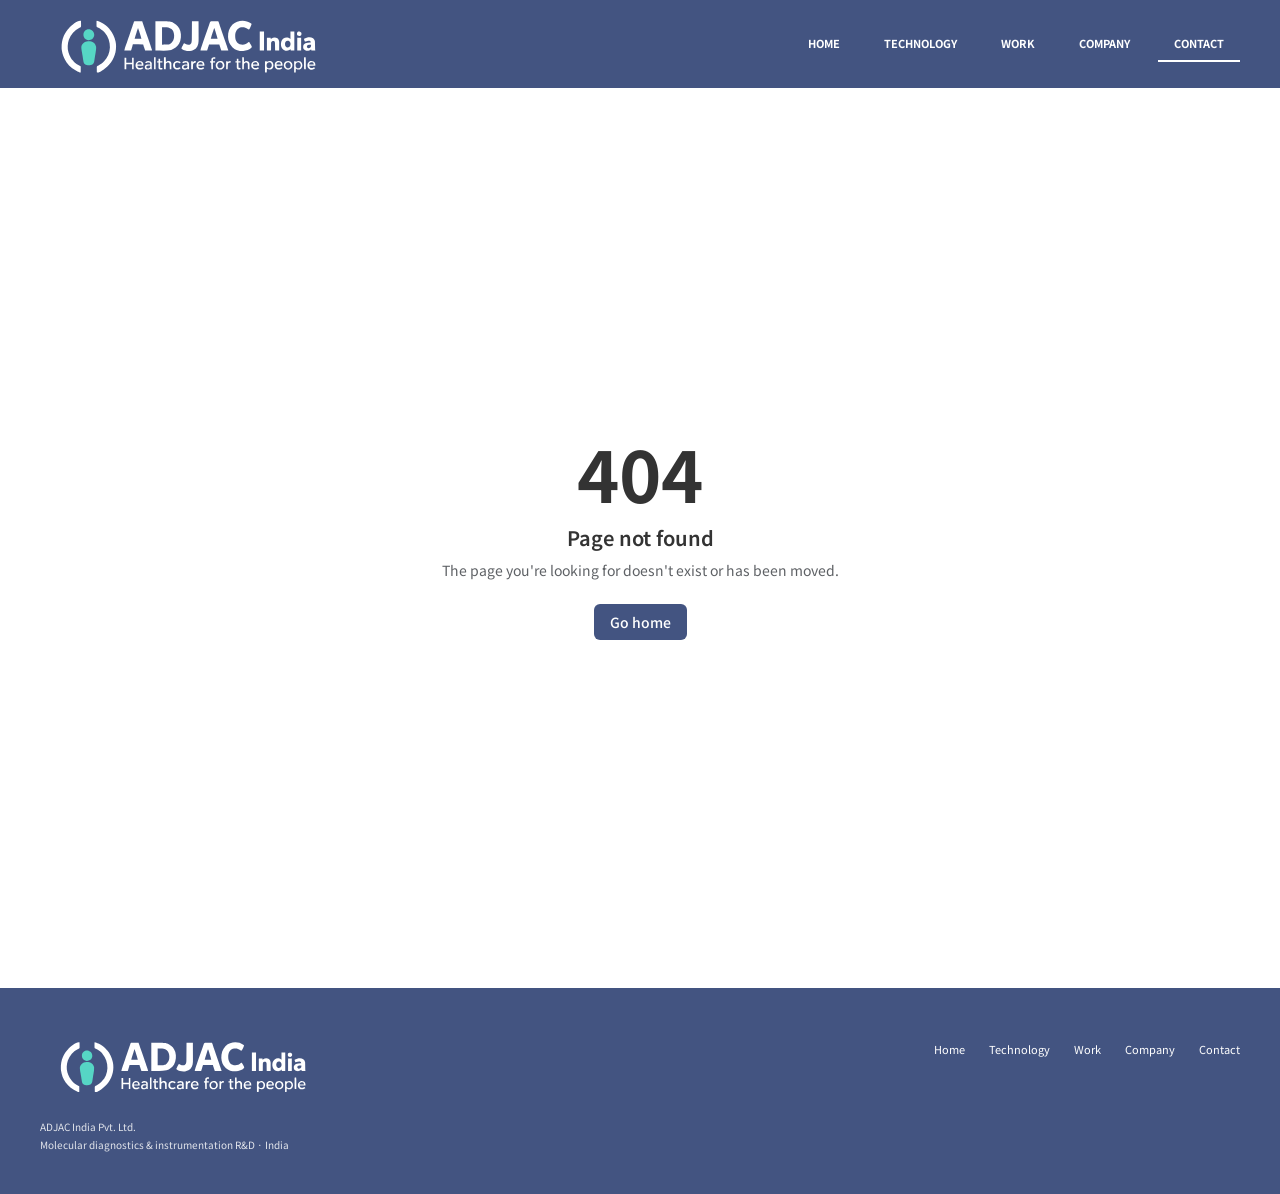
<file: contact/index.html>
<!DOCTYPE html><html lang="en"><head><meta charSet="utf-8"/><meta name="viewport" content="width=device-width, initial-scale=1"/><link rel="stylesheet" href="/assets/styles-BVPWKmTc.css" data-precedence="default"/><link rel="stylesheet" href="https://fonts.googleapis.com/css2?family=Noto+Sans+JP:wght@400;500;700&amp;display=swap" data-precedence="default"/><title>Contact — ADJAC India</title><meta name="description" content="Contact ADJAC India about molecular-diagnostics research, assay and instrument co-development and technical collaboration."/><meta property="og:title" content="Contact — ADJAC India"/><meta property="og:description" content="Contact ADJAC India about molecular-diagnostics research, assay and instrument co-development and technical collaboration."/><meta property="og:type" content="website"/><meta name="twitter:card" content="summary_large_image"/><link rel="modulepreload" href="/assets/index-5rKsWfeg.js"/><link rel="modulepreload" href="/assets/contact-CMtfZFOO.js"/><link rel="icon" href="/favicon.png" type="image/png"/><link rel="canonical" href="https://www.adjac.in/contact"/></head><body><header class="masthead"><div class="site-width header-inner"><a class="brand" aria-label="ADJAC India home" href="/"><svg class="site-logo" viewBox="0 0 1441 389" width="1441" height="389" role="img" aria-label="ADJAC India — Healthcare for the people" xmlns="http://www.w3.org/2000/svg"><g class="logo-ink"><g transform="translate(93 60.82) scale(0.761573)"><path d="M0 0 C7.941402217602615 1.910129499418474 15.219895460601606 4.567923439494386 22.625 8 C23.146989746093766 8.241376953124998 23.146989746093766 8.241376953124998 25.78857421875 9.462890625 C47.66587652422561 19.822110694105916 68.51662367348507 35.31896986692222 84 54 C84.75796875000003 54.8701171875 85.5159375 55.740234375 86.296875 56.63671875 C106.43169444136669 80.05438918724171 119.46624390362581 107.86368312137492 126 138 C126.16371093750001 138.7334765625 126.32742187500003 139.466953125 126.49609375 140.22265625 C131.3458533960124 162.94838946726463 131.05549402143436 189.34979450239263 126 212 C125.83371093749997 212.7669921875 125.667421875 213.533984375 125.49609375 214.32421875 C114.78304817847845 262.33453408904103 85.42899599595188 303.54850797737436 44.375 330.4140625 C13.264632749298585 350.05125423565414 13.264632749298585 350.05125423565414 1 349 C-1.0656165145264254 346.9343834854736 -0.21244567478697718 342.5756400884719 -0.23828125 339.73046875 C-0.24231712341310185 339.3141947174072 -0.24231712341310185 339.3141947174072 -0.2627410888671875 337.2075958251953 C-0.2765985319126685 335.4413970235508 -0.28731323007036735 333.67517125295086 -0.295166015625 331.908935546875 C-0.31236334753441497 329.208954437095 -0.3562310375345987 326.510202548931 -0.400390625 323.810546875 C-0.4105185489295309 322.0963631923109 -0.4190343416839255 320.3821690743696 -0.42578125 318.66796875 C-0.4432893371582054 317.86054733276364 -0.4607974243164108 317.05312591552735 -0.4788360595703125 316.2212371826172 C-0.465004102696696 312.64095061057526 -0.35893471886737416 310.48060586953716 1.81640625 307.56787109375 C4.792584236109349 305.43090608628194 7.993618277751352 303.94916060200836 11.3125 302.4375 C24.964726487973678 295.8912480181922 36.154370520205134 286.433561490441 47 276 C47.32097656249999 275.71060546875003 47.32097656249999 275.71060546875003 48.9453125 274.24609375 C73.32063131892636 251.62806535755442 86.93234269712997 214.07153003235987 88.28125 181.43359375 C89.20405422644427 143.55376192699924 77.40169439543513 109.05191906411335 53 80 C52.37480468749999 79.239453125 51.74960937499998 78.47890625 51.10546875 77.6953125 C45.99360615443487 71.67768199035308 40.24539784826112 66.80878429363356 34 62 C33.14664062500003 61.3309765625 32.29328125000001 60.661953125 31.4140625 59.97265625 C22.837161835480117 53.46915049086704 13.230450461541352 47.361960363337346 3.140625 43.48828125 C0 42 0 42 -1.1796875 40.419189453125 C-2.3698132873586815 36.909380992727094 -2.2851268837916905 33.46827646035854 -2.265625 29.8046875 C-2.2675384521484148 29.016033020019535 -2.2694519042968864 28.227378540039062 -2.27142333984375 27.414825439453125 C-2.272781464441323 25.752295733246413 -2.269111062451543 24.08975529085366 -2.2607421875 22.42724609375 C-2.2500085786618342 19.877038212069053 -2.2606644606158284 17.327530190120413 -2.2734375 14.77734375 C-2.2721163987531554 13.161456774939083 -2.2695550280312773 11.545570235955708 -2.265625 9.9296875 C-2.269673461914067 9.16510223388672 -2.273721923828134 8.400516967773438 -2.27789306640625 7.612762451171875 C-2.229940905664421 2.229940905664442 -2.229940905664421 2.229940905664442 0 0 Z " transform="translate(262,20)"></path><path d="M0 0 C0.07420940986588676 5.338510777428933 0.12863001721134992 10.676720674187528 0.164794921875 16.015625 C0.17987261677262723 17.831433417779735 0.20033798329640717 19.647205474148677 0.226318359375 21.462890625 C0.26274680359799163 24.07431007753506 0.2797363791608518 26.68524764505851 0.29296875 29.296875 C0.3084526062011719 30.107433471679684 0.32393646240234375 30.917991943359375 0.3398895263671875 31.75311279296875 C0.3408693290688234 35.04150484682259 0.2677365967377625 37.504134285945135 -1.31201171875 40.429931640625 C-3.9422543409752393 42.87643009355101 -7.0832069106858455 44.2070425174652 -10.3125 45.6875 C-44.835608818097455 62.2731678727734 -68.83168634273673 90.83043221315242 -82.12744140625 126.42919921875 C-91.03297611103633 152.6673862476812 -92.81190519662795 184.24690001154812 -85 211 C-84.8928466796875 211.38059570312498 -84.8928466796875 211.38059570312498 -84.3505859375 213.306640625 C-81.12808379202335 224.51738316894352 -76.55109221874181 234.76534806504338 -71 245 C-70.7228515625 245.52916015625 -70.7228515625 245.52916015625 -69.3203125 248.20703125 C-64.84541407894206 256.375326693223 -59.132384984242876 263.06216743573714 -53 270 C-52.404453125 270.729609375 -51.80890625000001 271.45921875 -51.1953125 272.2109375 C-39.16849957229685 286.87048559595655 -22.457045207849262 296.24206788381593 -6.10546875 305.25 C-2.9999999999999147 307.00000000000006 -2.9999999999999147 307.00000000000006 -2 308 C-1.9113170112560738 310.9570532053219 -1.8847970407043135 313.8906505620086 -1.90234375 316.84765625 C-1.9030512237548862 317.29086967468265 -1.9030512237548862 317.29086967468265 -1.9066314697265625 319.53379821777344 C-1.9122478455048508 322.37673254314075 -1.9248030870038804 325.2195893108485 -1.9375 328.0625 C-1.9425128919285441 329.98502490769516 -1.94707616328202 331.9075510445823 -1.951171875 333.830078125 C-1.962222594115616 338.55341549193963 -1.9794981734639805 343.27669457881643 -2 348 C-5.994267752166991 348.1521317539318 -8.941888118942416 347.9219346056462 -12.6171875 346.34765625 C-13.040281982421874 346.1678723144531 -13.040281982421874 346.1678723144531 -15.181396484375 345.258056640625 C-15.625841064453141 345.0607897949219 -15.625841064453141 345.0607897949219 -17.875 344.0625 C-18.803205566406234 343.65572021484377 -19.731411132812497 343.2489404296875 -20.687744140625 342.829833984375 C-34.48809151677436 336.6706384526416 -46.98145186006944 329.137852382641 -59 320 C-59.8971875 319.3283984375 -60.794375 318.656796875 -61.71875 317.96484375 C-75.09242065341488 307.51162828445433 -87.35322736617913 294.9651547774027 -97 281 C-97.434736328125 280.3825390625 -97.86947265625 279.765078125 -98.3173828125 279.12890625 C-115.4877878969862 254.54760343592335 -125.89120211801824 226.6452669789453 -130 197 C-130.1508203125 195.92234375 -130.301640625 194.8446875 -130.45703125 193.734375 C-130.77005523697608 190.8128177882234 -130.9156650466427 187.9376675419469 -131 185 C-131.02578125 184.25943359375 -131.0515625 183.5188671875 -131.078125 182.755859375 C-131.95019935867774 154.60965944867613 -127.59540092922836 126.78928929560908 -116 101 C-115.7036767578125 100.3227587890625 -115.407353515625 99.645517578125 -115.10205078125 98.94775390625 C-106.32741185028354 78.94667180181273 -94.07083617867804 61.77929428964153 -79 46 C-78.19820312499999 45.1453515625 -77.39640625 44.29070312499999 -76.5703125 43.41015625 C-62.87919927107973 29.20282071900568 -20.953428255117757 -6.984476085039251 0 0 Z " transform="translate(155,21)"></path></g><path d="M0 0 C1.4228172463019746 1.1820712368281363 2.814552821993175 2.401389189543366 4.19921875 3.6279296875 C3.2325889172059306 9.584459467960755 0.5500987809241451 14.516714515290474 -2.11328125 19.8779296875 C-2.356591796874909 20.387109374999994 -2.356591796874909 20.387109374999994 -3.587890625 22.9638671875 C-4.066777343749891 23.9306640625 -4.545664062500009 24.8974609375 -5.0390625 25.8935546875 C-5.472590332031359 26.778173828125006 -5.906118164062491 27.662792968749997 -6.352783203125 28.57421875 C-7.80078125 30.6279296875 -7.80078125 30.6279296875 -9.857177734375 31.490966796875 C-12.597285191388892 31.684058152657542 -13.488980276386656 30.69977638605849 -15.55078125 28.9404296875 C-25.579257206376496 20.980442326177325 -35.93393566525356 18.74980781678228 -48.66796875 20.1044921875 C-58.352451209601895 21.72259773561305 -65.38839475454222 26.187350185011965 -71.80078125 33.6279296875 C-78.02629914554336 43.41639894061666 -80.19557023837967 52.88432054995431 -80.17578125 64.3154296875 C-80.17416992187498 65.28424072265625 -80.17255859374995 66.2530517578125 -80.1708984375 67.251220703125 C-79.99233231417315 77.73322720723547 -77.67304586569128 86.81953276396314 -71.80078125 95.6279296875 C-71.26453125 96.47355468749998 -70.72828125000001 97.3191796875 -70.17578125 98.1904296875 C-62.7002362474916 105.86269955849548 -52.38951982868093 109.60082569084122 -41.80078125 110.0029296875 C-31.034585569451338 109.59408681355512 -20.387624432033363 105.65910521011409 -12.86328125 97.7529296875 C-12.182656250000036 97.05167968749998 -11.502031250000073 96.3504296875 -10.80078125 95.6279296875 C-9.810781249999991 95.6279296875 -8.820781249999982 95.6279296875 -7.80078125 95.6279296875 C-5.589894598552519 99.51093049124344 -3.4113178982292993 103.41113989950503 -1.23828125 107.3154296875 C-0.60986328125 108.41822265625001 0.0185546875 109.52101562500002 0.666015625 110.6572265625 C1.255761718749909 111.72392578124999 1.8455078125000455 112.790625 2.453125 113.8896484375 C2.728057861328125 114.37929077148436 2.728057861328125 114.37929077148436 4.119384765625 116.857177734375 C5.362169809771558 120.04604670702236 5.353680049541481 121.4364601978981 4.19921875 124.6279296875 C-6.395518236883163 135.9618343711425 -23.237722614080212 141.1858971216115 -38.3671875 142.0068359375 C-59.64305646375078 142.66839902716887 -77.57503970432072 138.04452931867843 -93.80078125 123.6279296875 C-94.11917968750004 123.35078125000001 -94.11917968750004 123.35078125000001 -95.73046875 121.9482421875 C-109.41837761090903 109.23369573447786 -116.34788659453011 89.07021323239172 -117.0390625 70.7294921875 C-117.54524947100379 45.73936064604999 -111.39561549764778 24.966625677304265 -93.92578125 6.3154296875 C-69.88100320613648 -16.63423965337566 -26.845960328819274 -20.454758276567873 0 0 Z " transform="translate(1084.80078125,89.3720703125)"></path><path d="M0 0 C1.7297444090290242 0.0001591779567888807 3.4594935451031006 0.005856895665104389 5.189208984375 0.015869140625 C6.0978318786620775 0.017284088134772446 7.006454772949212 0.01869903564453068 7.9426116943359375 0.0201568603515625 C10.85687494150693 0.025773458064250576 13.771062542981554 0.03832874203118308 16.685302734375 0.051025390625 C18.65600475319866 0.05603825372367055 20.62670797106756 0.06060153003120661 22.597412109375 0.064697265625 C27.439238320427876 0.0757482794950306 32.281007684656515 0.09302401102551983 37.122802734375 0.113525390625 C37.38874237060543 0.8907293701171852 37.65468200683597 1.6679333496093705 37.928680419921875 2.46868896484375 C40.48432041990691 9.936405474367078 43.041804169310694 17.403487729002407 45.60116386413574 24.869930267333984 C46.91564489169514 28.70487218984654 48.22950707418454 32.54002336158217 49.541748046875 36.375732421875 C55.17071205165598 52.827895259373946 60.85555650847391 69.25397243132181 66.73526000976563 85.61843872070313 C70.0817255233643 94.94916795346185 73.27275798730261 104.3234943860547 76.372802734375 113.738525390625 C76.85426999057108 115.19305299703029 77.33604291775055 116.64747945662253 77.818115234375 118.101806640625 C78.76812048447027 120.96884671518058 79.71655093967695 123.83639998485927 80.663818359375 126.704345703125 C83.13466028642893 134.17921507564893 85.63029268833111 141.64586006797913 88.122802734375 149.113525390625 C87.122802734375 150.113525390625 87.122802734375 150.113525390625 83.79638671875 150.22705078125 C82.32054716945754 150.22689168395408 80.84470204828733 150.22119853102006 79.368896484375 150.211181640625 C78.59344985961911 150.20976669311523 77.81800323486323 150.20835174560546 77.01905822753906 150.20689392089844 C74.53276779090857 150.2012788438245 72.04656613109364 150.1887238545381 69.560302734375 150.176025390625 C67.87866340628489 150.1710123298335 66.19702267226171 150.16644908750246 64.515380859375 150.162353515625 C60.38448707366058 150.15130452189374 56.25365997455981 150.1340298366435 52.122802734375 150.113525390625 C50.8286177513113 146.26019977565886 49.537908469598506 142.405718478395 48.247802734375 138.551025390625 C48.06540039062497 138.0080078125 48.06540039062497 138.0080078125 47.142333984375 135.260009765625 C46.787841796875 134.199755859375 46.433349609375 133.139501953125 46.068115234375 132.047119140625 C45.74343261718752 131.07830810546875 45.418750000000045 130.1094970703125 45.084228515625 129.111328125 C44.022779452273085 125.801644770785 43.07765836978399 122.45552011455658 42.122802734375 119.113525390625 C24.63280273437499 118.78352539062502 7.142802734374982 118.453525390625 -10.877197265625 118.113525390625 C-11.867197265625009 121.743525390625 -12.857197265625018 125.37352539062499 -13.877197265625 129.113525390625 C-14.90581363038018 132.659948976572 -15.943657771699577 136.20119492097464 -17.002197265625 139.738525390625 C-17.13432617187499 140.186474609375 -17.13432617187499 140.186474609375 -17.802978515625 142.453369140625 C-18.05692382812498 143.302861328125 -18.310869140625016 144.152353515625 -18.572509765625 145.027587890625 C-18.799545898437486 145.7902294921875 -19.026582031249973 146.55287109375 -19.260498046875 147.338623046875 C-19.877197265625 149.113525390625 -19.877197265625 149.113525390625 -20.877197265625 150.113525390625 C-23.398138030417783 150.202002819535 -25.89150619551782 150.22879840537814 -28.412353515625 150.211181640625 C-28.788978805542 150.2104741668701 -28.788978805542 150.2104741668701 -30.694931030273438 150.20689392089844 C-33.10989286321956 150.20127914910387 -35.52476327445106 150.18872422002596 -37.939697265625 150.176025390625 C-39.57315947200891 150.17101229010052 -41.20662312595391 150.1664490545997 -42.840087890625 150.162353515625 C-46.85249311453225 150.15130492760895 -50.86482967086482 150.13403045341764 -54.877197265625 150.113525390625 C-53.18770455118556 141.00903687392366 -50.02554586724921 132.40171295708868 -47.002197265625 123.676025390625 C-46.38849089641366 121.89296852978157 -45.77522306442319 120.1097606802278 -45.162353515625 118.326416015625 C-43.44940363726704 113.3464011912078 -41.73012133543483 108.36859267362684 -40.0096435546875 103.39117431640625 C-38.00169752125282 97.57955903444685 -35.9983383500915 91.76636203949539 -33.994384765625 85.953369140625 C-31.433288424343402 78.5245765930236 -28.871484146064688 71.09603233904357 -26.30615234375 63.668701171875 C-22.35619000541908 52.22928756668986 -18.41622115553406 40.78680194436011 -14.521728515625 29.328369140625 C-14.18994598388673 28.35284088134766 -13.85816345214846 27.37731262207032 -13.516326904296875 26.372222900390625 C-11.982108243330288 21.85963676831821 -10.45130900453944 17.345936236861178 -8.926025390625 12.830322265625 C-8.39551591746448 11.267140851797762 -7.864922613780834 9.703987884620659 -7.334228515625 8.140869140625 C-7.096703643798833 7.4334910583496026 -6.859178771972665 6.726112976074219 -6.6144561767578125 5.9972991943359375 C-4.618970816328215 0.1352447219691868 -4.618970816328215 0.1352447219691868 0 0 Z M15.122802734375 35.113525390625 C13.34130728715661 40.55270660695939 11.563313041342326 45.99301622821305 9.788330078125 51.434326171875 C9.186063371180637 53.279028944131824 8.582898238157782 55.123438678095255 7.978759765625 56.967529296875 C4.486420550113735 67.62987837773119 1.0866614844255196 78.29067517700247 -1.877197265625 89.113525390625 C-0.877197265625 90.113525390625 -0.877197265625 90.113525390625 2.357421875 90.22705078125 C3.7909439955507196 90.22689170016034 5.224471859001369 90.22119946489502 6.657958984375 90.211181640625 C7.411209564209003 90.20976669311523 8.164460144042948 90.20835174560546 8.940536499023438 90.20689392089844 C11.355498331969557 90.20127914910387 13.770368743201061 90.18872422002596 16.185302734375 90.176025390625 C17.81876494075891 90.17101229010052 19.45222859470391 90.1664490545997 21.085693359375 90.162353515625 C25.098098583282308 90.15130492760895 29.11043513961488 90.13403045341761 33.122802734375 90.113525390625 C30.567744849525752 78.44650971316477 26.66856623648664 67.19262654405534 22.935302734375 55.863525390625 C22.27411215558584 53.84672392426205 21.61330168589018 51.829797800820586 20.952880859375 49.812744140625 C19.347234974682635 44.91155590508444 17.7364496244968 40.012084937911354 16.122802734375 35.113525390625 C15.792802734375016 35.113525390625 15.462802734375032 35.113525390625 15.122802734375 35.113525390625 Z " transform="translate(488.877197265625,78.886474609375)"></path><path d="M0 0 C77.11940298507466 0 77.11940298507466 0 93 8 C93.7850390625 8.380273437499994 94.57007812500001 8.760546875000003 95.37890625 9.15234375 C112.16703757299967 17.82377853770592 122.08222685177316 31.58894315537934 128.06640625 49.125 C134.35180364249527 70.98725179998371 131.9986872406687 95.73288547798393 121.5078125 115.86328125 C112.22724177573093 131.5603231209527 98.26247833795742 141.33479860410682 81.19140625 146.9921875 C54.61487423305596 153.3824440334311 27.119289456811998 150 0 150 C0 100.5 0 51 0 0 Z M34 30 C34 59.69999999999999 34 89.4 34 120 C71.89896616541353 120 71.89896616541353 120 81.33203125 111.69140625 C81.60724609375006 111.41232421875 81.60724609375006 111.41232421875 83 110 C83.62261718750005 109.39027343750001 84.245234375 108.780546875 84.88671875 108.15234375 C94.58499116426174 97.92544432783302 96.4807850305009 85.56002736626004 96.24609375 71.87890625 C95.42854907028232 58.99284486968719 92.16595056242363 48.62373840481408 82.6875 39.625 C68.41986607837828 27.830422624792718 52.109761882393855 30 34 30 Z " transform="translate(594,79)"></path><path d="M0 0 C11.220000000000027 0 22.440000000000055 0 34 0 C34.06794891544155 14.117693892885512 34.122915955070425 28.23527803064752 34.155436515808105 42.35309886932373 C34.171049737935164 48.90953363674126 34.19220849466103 55.46585009794052 34.226318359375 62.022216796875 C34.259066860570556 68.35701462262725 34.27688563808647 74.69169910017013 34.28463172912598 81.02657508850098 C34.29014750130693 83.43572077274501 34.30091801996912 85.84486070412899 34.317190170288086 88.25395774841309 C34.44224204683894 107.54635938288192 34.212192189686675 125.08980116661158 20.234375 139.9609375 C14.131842744849564 145.530031620959 6.955688434317267 148.94834750951745 -1 151 C-1.7038281249999727 151.1843359375 -2.4076562499999454 151.368671875 -3.1328125 151.55859375 C-20.261967024066053 154.19564342468593 -37.589150267686705 152.0015598888443 -52 142 C-53.29736328125 140.205078125 -53.29736328125 140.205078125 -54 138 C-53.2490234375 135.573974609375 -53.2490234375 135.573974609375 -51.859375 132.90234375 C-51.61251953124997 132.41926757812502 -51.61251953124997 132.41926757812502 -50.36328125 129.974609375 C-49.83089843749997 128.97236328125 -49.29851562500005 127.9701171875 -48.75 126.9375 C-48.23308593750005 125.93138671874999 -47.716171874999986 124.92527343749998 -47.18359375 123.888671875 C-45.247865972992486 120.14476427528388 -43.339399435631094 116.50909915344667 -41 113 C-37.95871087051046 114.1059233198144 -35.21327296442246 115.41737593703414 -32.4375 117.0625 C-26.16194543120298 120.59963075695833 -20.102984706053917 120.51415706987521 -13 120 C-7.736065346606438 118.30802100426635 -5.563989900180218 115.85326659676969 -3 111 C-1.0966026869919006 104.78142145688213 -0.6961297454208761 99.11502102656357 -0.68115234375 92.63671875 C-0.676129531860397 92.13382575988769 -0.676129531860397 92.13382575988769 -0.6507110595703125 89.58888244628906 C-0.6199992647320869 86.28842705686498 -0.6028772882114026 82.98805234451774 -0.5859375 79.6875 C-0.5672162083372996 77.38964143619043 -0.5476420822668615 75.09178967594676 -0.527252197265625 72.7939453125 C-0.476026679484562 66.7639365657119 -0.43634965563126116 60.73390555565172 -0.39910888671875 54.70379638671875 C-0.35900915407694356 48.543360751515095 -0.30794406009044906 42.38301697210585 -0.2578125 36.22265625 C-0.16116658078624368 24.148495757028655 -0.07773966372280938 12.074297038701573 0 0 Z " transform="translate(782,79)"></path><path d="M0 0 C1.9128840722486302 -0.016571613331862523 3.825705920976361 -0.04387757335963727 5.73828125 -0.08203125 C8.489748754289735 -0.1366709949479059 11.239763002115296 -0.1586528705814345 13.99169921875 -0.17333984375 C14.848029479980482 -0.19600921630859602 15.704359741210965 -0.21867858886719205 16.586639404296875 -0.242034912109375 C18.827864479238997 -0.23402416787546088 20.81873859258792 -0.16592571960202918 22.99951171875 0.35009765625 C24.9130859375 2.45458984375 24.9130859375 2.45458984375 25.99951171875 5.35009765625 C26.198188476562564 5.876437988281253 26.198188476562564 5.876437988281253 27.20361328125 8.5400390625 C27.399389648437477 9.144206542968746 27.399389648437477 9.144206542968746 28.39013671875 12.20166015625 C28.61077789306637 12.874757232666013 28.831419067382853 13.547854309082027 29.058746337890625 14.241348266601563 C29.53929817500807 15.707985991612162 30.017319591141927 17.17545469741131 30.49310302734375 18.643646240234375 C31.821142648813293 22.737015196960456 33.1720015117711 26.822835947297847 34.52294921875 30.90869140625 C34.665254669189494 31.33944221496583 34.665254669189494 31.33944221496583 35.385406494140625 33.51930236816406 C38.43906537608075 42.73062228123109 41.65427822719357 51.883501159546995 44.87451171875 61.03759765625 C51.4395687938337 79.72616385596655 57.8283268477428 98.4729980524757 64.17874908447266 117.23532485961914 C64.93679414915891 119.47445499442077 65.69546976456024 121.71337064009737 66.45428466796875 123.95223999023438 C67.65203661255555 127.48678532210295 68.84802465443636 131.0219224382938 70.04250907897949 134.55757331848145 C70.4884647988041 135.87705232644888 70.93488839186011 137.19637330060937 71.38179206848145 138.515531539917 C71.99534066039291 140.3272388544448 72.60674035736247 142.1396734921485 73.218017578125 143.9521484375 C73.56360214233405 144.97494903564453 73.90918670654298 145.99774963378906 74.26524353027344 147.05154418945313 C74.99951171875 149.35009765625 74.99951171875 149.35009765625 74.99951171875 150.35009765625 C63.119511718750005 150.35009765625 51.23951171875001 150.35009765625 38.99951171875 150.35009765625 C37.53513671874998 145.97759765625 36.070761718749964 141.60509765625 34.56201171875 137.10009765625 C34.101252441406245 135.726923828125 33.64049316406249 134.35375 33.165771484375 132.93896484375 C32.80281982421877 131.852607421875 32.439868164062545 130.76625 32.06591796875 129.64697265625 C31.880010986328102 129.0918701171875 31.880010986328102 129.0918701171875 30.939208984375 126.28271484375 C30.20697250061744 123.99754346341834 29.581505174627523 121.67807147976012 28.99951171875 119.35009765625 C11.509511718749991 119.35009765625 -5.980488281250018 119.35009765625 -24.00048828125 119.35009765625 C-28.437988281248977 133.72509765624665 -28.437988281248977 133.72509765624665 -29.834228515625 138.2578125 C-30.197180175781227 139.4303759765625 -30.560131835937455 140.602939453125 -30.93408203125 141.81103515625 C-31.305895996093795 143.0155029296875 -31.677709960937477 144.219970703125 -32.060791015625 145.4609375 C-33.00048828125 148.35009765625003 -33.00048828125 148.35009765625003 -34.00048828125 150.35009765625 C-45.22048828125003 150.35009765625 -56.440488281250055 150.35009765625 -68.00048828125 150.35009765625 C-66.87535201859544 142.4741438176678 -66.87535201859544 142.4741438176678 -65.488525390625 138.404296875 C-65.179266204834 137.48727996826173 -64.87000701904299 136.57026306152343 -64.55137634277344 135.62545776367188 C-64.2136067199707 134.64513580322264 -63.87583709716796 133.66481384277344 -63.52783203125 132.65478515625 C-63.17310317993167 131.61025177001954 -62.81837432861323 130.56571838378906 -62.45289611816406 129.48953247070313 C-61.28777556011539 126.06579221663549 -60.11322030988697 122.64537899050146 -58.93798828125 119.22509765625 C-58.122683190941984 116.83844753446073 -57.30758135021995 114.45172797144193 -56.49267578125 112.06494140625 C-50.313682723456964 94.00733154620309 -43.95886868005209 76.01451990254608 -37.53021240234375 58.0445556640625 C-37.21489562988279 57.16311889648438 -36.89957885742183 56.281682128906255 -36.57470703125 55.37353515625 C-36.420674133300736 54.94296813964843 -36.420674133300736 54.94296813964843 -35.64117431640625 52.7640380859375 C-29.82688307382614 36.48839630957562 -24.163549689734964 20.15272150879443 -18.84033203125 3.70947265625 C-16.70312478607991 -2.2945886278558447 -5.593069928284535 0.03557565538018537 0 0 Z M1.99951171875 36.35009765625 C0.37796285391459605 41.16439761774241 -1.2392197977200112 45.980136879235275 -2.852783203125 50.797119140625 C-3.3995065577023524 52.42738074250866 -3.9473160148580746 54.05727861009058 -4.496337890625 55.686767578125 C-8.252981298148711 66.83962550385309 -11.764591656311154 78.03488030659679 -15.00048828125 89.35009765625 C-14.00048828125 90.35009765625 -14.00048828125 90.35009765625 -10.765869140625 90.463623046875 C-9.33234702007428 90.46346396578534 -7.898819156623631 90.45777173052002 -6.46533203125 90.44775390625 C-5.712081451415997 90.44633895874023 -4.958830871581995 90.44492401123046 -4.1827545166015625 90.44346618652344 C-1.7677926836554434 90.43785141472887 0.6470777275760611 90.42529648565096 3.06201171875 90.41259765625 C4.695473925133911 90.40758455572552 6.328937579078911 90.4030213202247 7.96240234375 90.39892578125 C11.974807567657308 90.38787719323395 15.987144123989879 90.37060271904261 19.99951171875 90.35009765625 C17.66975963453342 80.0566835423362 14.51569003334373 70.0362907531599 11.328857421875 59.982666015625 C10.427665583872226 57.13304463025119 9.53865620029751 54.27979117272477 8.64990234375 51.42626953125 C8.078372426231226 49.61549028310574 7.506133346999491 47.80493467679756 6.93310546875 45.99462890625 C6.6684800720214525 45.140609893798825 6.403854675292905 44.28659088134765 6.1312103271484375 43.40669250488281 C5.47848052392078 41.36839325868817 4.746362478860533 39.35582295029742 3.99951171875 37.35009765625 C3.339511718750032 37.02009765625 2.6795117187500637 36.69009765625 1.99951171875 36.35009765625 Z " transform="translate(894.00048828125,78.64990234375)"></path><path d="M0 0 C7.259999999999991 0 14.519999999999982 0 22 0 C22 32.34 22 64.68 22 98 C14.740000000000009 98 7.480000000000018 98 0 98 C0 65.66 0 33.31999999999999 0 0 Z " transform="translate(1131,131)"></path><path d="M0 0 C6.599999999999909 0 13.200000000000045 0 20 0 C20 32.34 20 64.68 20 98 C14.059999999999945 98 8.11999999999989 98 2 98 C1.3399999999999181 95.69 0.6800000000000637 93.38 0 91 C-0.5194921874999636 91.40992187500001 -1.0389843749999272 91.81984375000002 -1.57421875 92.2421875 C-2.271601562500109 92.78101562500001 -2.968984374999991 93.31984375000002 -3.6875 93.875 C-4.371992187499927 94.40867187499998 -5.056484375000082 94.94234375000002 -5.76171875 95.4921875 C-12.130516200250895 99.78251178585839 -18.537278000225115 99.70904722088125 -26 99 C-33.127559731356314 97.1164406715935 -39.43099747142355 92.93868292179613 -43.47265625 86.7421875 C-49.430821481516205 75.65965275449764 -50.61229989640742 63.74464868797395 -46.98828125 51.61328125 C-44.83778088170516 46.09796011617124 -42.74141099958911 41.725394356820004 -38 38 C-37.46374999999989 37.56171875000001 -36.92750000000001 37.123437499999994 -36.375 36.671875 C-29.93591121231657 31.670082816710163 -23.055808700229363 30.109547915691394 -15 31 C-9.011642758874814 32.422095968207856 -5.107314141527922 35.35191847033721 0 39 C0 26.129999999999995 0 13.259999999999991 0 0 Z M-25.9375 54.5 C-28.665338997677736 60.91844470041798 -28.882964311502292 67.1652198420191 -26.8125 73.8125 C-24.553444334877213 77.78532203176775 -22.062283680409564 79.96885815979516 -18 82 C-12.659872446078452 82.35017229861779 -9.32086402604341 82.4806960209794 -5 79 C-0.21703261940410812 73.81845200435447 0.37475323507555913 69.47076933812903 0.2734375 62.6015625 C-0.23569553889956296 57.75752530132769 -1.8694684846313976 53.787223119527255 -5.6484375 50.6171875 C-12.953272935561927 46.055652708360896 -20.67730613739741 47.712653080512666 -25.9375 54.5 Z " transform="translate(1289,131)"></path><path d="M0 0 C3.6346707885672913 1.6240018417002773 4.774086961125249 2.66113044168776 7 6 C8.032545694930377 10.646455627186754 8.47743642454202 13.833402376906577 6 18 C3.7369364230112296 20.616667260893223 2.06528936911468 21.826540053384292 -1.375 22.38671875 C-5.736439799770551 22.574935646121048 -8.282286022290236 22.43941672104674 -12.0625 20.125 C-15.475099887591114 16.38214851038404 -15.328430641225168 13.392300745564341 -15.29296875 8.484375 C-14.885378732981962 5.028011655686129 -13.537234979797631 3.3133613051096233 -11 1 C-7.553596233359485 -0.7232018833202574 -3.7757717981580754 -0.37235119808823924 0 0 Z " transform="translate(1338,132)"></path><path d="M0 0 C5.429136606621341 4.496206211211529 7.871825293257871 11.21782924935286 9 18 C9.081457568958285 19.56450005397636 9.117938384980562 21.131873331908793 9.113525390625 22.698486328125 C9.113449859619095 23.599042510986322 9.11337432861319 24.499598693847645 9.113296508789063 25.427444458007813 C9.108135223388672 26.38595809936524 9.102973937988281 27.344471740722668 9.09765625 28.33203125 C9.09624130249017 29.323778533935553 9.094826354980569 30.315525817871105 9.093368530273438 31.337326049804688 C9.087784183784606 34.49574842534699 9.075234518434627 37.65409915428137 9.0625 40.8125 C9.057482978556209 42.95768126574035 9.052920424177955 45.10286364588529 9.048828125 47.248046875 C9.03781987681623 52.49872224106289 9.021097298563973 57.74935600027942 9 63 C5.687518132100422 63.028881464978326 2.375068326447945 63.046757991659774 -0.9375 63.0625 C-1.8830273437499727 63.070878906250016 -2.8285546874999454 63.0792578125 -3.802734375 63.087890625 C-4.252294921875091 63.089501953124994 -4.252294921875091 63.089501953124994 -6.52734375 63.09765625 C-7.3599975585937045 63.10289306640624 -8.192651367187409 63.108129882812506 -9.050537109375 63.113525390625 C-11 63 -11 63 -12 62 C-12.123322919753946 59.030323003572676 -12.18617432613155 56.08034105439154 -12.2109375 53.109375 C-12.239015276531745 51.26691833894614 -12.267679799085727 49.4244705433392 -12.296875 47.58203125 C-12.338093157647563 44.66780936584985 -12.374966017011047 41.75375134438917 -12.4013671875 38.83935546875 C-12.429014265731666 36.03317702823708 -12.474897888272608 33.2277594979528 -12.5234375 30.421875 C-12.526690368652453 29.55399353027343 -12.529943237304678 28.68611206054686 -12.533294677734375 27.79193115234375 C-12.629107929805741 23.06533820062026 -12.907731350422637 19.825818757756934 -16 16 C-18.272482375577283 14.863758812211387 -19.783027636813586 14.735531565450174 -22.3125 14.625 C-23.071757812499982 14.576015624999997 -23.831015624999964 14.527031249999993 -24.61328125 14.4765625 C-28.351615586721437 15.296426331621376 -29.663525280045178 17.002465755666606 -32 20 C-32.72941094315911 23.21302996097151 -32.697970755078586 26.356351551002177 -32.671875 29.640625 C-32.67824981689455 30.102018737792974 -32.67824981689455 30.102018737792974 -32.71051025390625 32.43695068359375 C-32.746768006773664 35.37494811620542 -32.749519115972134 38.31179858912287 -32.75 41.25 C-32.77158637434991 44.20205661664417 -32.79998535288564 47.153938812631225 -32.83233642578125 50.10589599609375 C-32.850154545137 51.9410014037864 -32.86038817374583 53.776198452268005 -32.86248779296875 55.61138916015625 C-32.891477772887356 61.89147777288733 -32.891477772887356 61.89147777288733 -34 63 C-35.403487353156606 63.098601311926416 -36.81180477145949 63.13078936594087 -38.21875 63.1328125 C-38.643496093749945 63.13345703125 -38.643496093749945 63.13345703125 -40.79296875 63.13671875 C-41.68628906250001 63.13285156249998 -42.57960937500002 63.128984375000016 -43.5 63.125 C-44.39332031250001 63.12886718750002 -45.28664062500002 63.132734374999984 -46.20703125 63.13671875 C-47.05652343749989 63.13542968749999 -47.90601562500001 63.134140624999986 -48.78125 63.1328125 C-49.56564453124997 63.1316845703125 -50.350039062499945 63.130556640625 -51.158203125 63.12939453125 C-53 63 -53 63 -54 62 C-54.09930532566864 60.011125061302096 -54.127994616549586 58.0186958308048 -54.12939453125 56.02734375 C-54.132546691894504 54.74931884765624 -54.13569885253901 53.47129394531251 -54.138946533203125 52.154541015625 C-54.137156752757164 50.74886032942504 -54.135105800142355 49.343179954912955 -54.1328125 47.9375 C-54.1334855827281 46.50642886844807 -54.134455644186346 45.07535784801826 -54.135711669921875 43.644287109375 C-54.13718843988431 40.64142775609585 -54.13503476408823 37.638598097063834 -54.13037109375 34.6357421875 C-54.124673805088605 30.778474289159192 -54.127952922654 26.921275963273843 -54.13394355773926 23.064010620117188 C-54.13754973886148 20.10786409261206 -54.13641032386795 17.15173417446553 -54.13381576538086 14.195587158203125 C-54.13314665382313 12.772959308534325 -54.13397437160711 11.350329971187733 -54.136295318603516 9.927703857421875 C-54.13882273619424 7.94268826450886 -54.134290424952496 5.957667414243758 -54.12939453125 3.97265625 C-54.12859893798827 2.8409399414062477 -54.127803344726544 1.7092236328124955 -54.126983642578125 0.543212890625 C-54 -2 -54 -2 -53 -3 C-51.65732586992999 -3.0863187433267854 -50.31025678154879 -3.1070647327381096 -48.96484375 -3.09765625 C-48.155957031249955 -3.0944335937500114 -47.34707031249991 -3.0912109374999943 -46.513671875 -3.087890625 C-45.663535156249964 -3.0795117187500125 -44.81339843749993 -3.0711328124999966 -43.9375 -3.0625 C-43.08349609375 -3.0579882812500045 -42.2294921875 -3.053476562500009 -41.349609375 -3.048828125 C-39.23304336545493 -3.0370037338852285 -37.11651314957794 -3.01906768603223 -35 -3 C-34.67000000000007 -0.6899999999999977 -34.33999999999992 1.6200000000000045 -34 4 C-33.419921875 3.590078124999991 -32.83984375 3.1801562500000102 -32.2421875 2.7578125 C-21.485326617816554 -4.66193642533446 -11.813511711020737 -6.68259944423761 0 0 Z " transform="translate(1222,166)"></path><path d="M0 0 C5.595206186764472 4.5982421753046765 8.589805250595646 9.245846253829825 9.7109375 16.453125 C9.892779494506613 19.545575419077664 9.943032544544167 22.63732108548092 9.9921875 25.734375 C10.00139221191398 26.179927368164073 10.00139221191398 26.179927368164073 10.0479736328125 28.4346923828125 C10.126328948425908 32.23417657239622 10.194262731217123 36.03383097149336 10.26318359375 39.83349609375 C10.315088722227756 42.61303953342855 10.372266887075057 45.39244091135177 10.4296875 48.171875 C10.443262939453234 49.02720825195314 10.456838378906241 49.88254150390625 10.4708251953125 50.7637939453125 C10.487542724609284 51.56812866210936 10.504260253906295 52.37246337890625 10.521484375 53.201171875 C10.534012451171975 53.90334838867187 10.546540527343723 54.605524902343745 10.5594482421875 55.3289794921875 C10.7109375 57.453125 10.7109375 57.453125 11.7109375 62.453125 C5.110937500000091 62.453125 -1.4890625000000455 62.453125 -8.2890625 62.453125 C-8.949062500000082 60.47312499999998 -9.609062499999936 58.49312499999999 -10.2890625 56.453125 C-10.969687499999964 57.05125000000001 -11.650312499999927 57.64937499999999 -12.3515625 58.265625 C-19.66103564164473 63.70884967994829 -26.276888160990893 64.56494721975912 -35.2890625 63.453125 C-40.665746171893716 61.881590936225905 -44.9967752569014 59.45859868363834 -48.4140625 54.953125 C-51.334141518759 49.44669027891166 -51.22395262933719 43.49221365805681 -50.2890625 37.453125 C-48.16738690460329 31.76235952590625 -44.67741826889642 28.250925110773153 -39.2890625 25.453125 C-30.211936989739115 21.577890647542432 -21.030369756407936 21.296007141025683 -11.2890625 21.453125 C-12.616520127118747 14.936514830508486 -12.616520127118747 14.936514830508486 -15.2890625 13.015625 C-23.30421846096624 11.512783257318802 -29.414748057274892 12.459164482726862 -36.94140625 15.578125 C-39.2890625 16.453125 -39.2890625 16.453125 -42.2890625 16.453125 C-42.96166601057371 14.684538090500524 -43.62694645156466 12.91316483799892 -44.2890625 11.140625 C-44.66031249999992 10.154492187500011 -45.031562500000064 9.168359374999994 -45.4140625 8.15234375 C-46.2890625 5.453125 -46.2890625 5.453125 -46.2890625 2.453125 C-32.50112384877502 -4.414631514488548 -13.934565109819687 -9.416532053734755 0 0 Z M-29.2890625 36.453125 C-31.61655594674562 39.94436517011843 -31.792055662152052 41.345347509092505 -31.2890625 45.453125 C-29.392648552067612 48.05191448420376 -27.979585959619044 49.191845853117144 -24.9765625 50.328125 C-21.300532910687252 50.49910312043315 -18.70497694496771 49.819490777987085 -15.2890625 48.453125 C-11.833091213177113 44.81526048755492 -10.146230441094303 42.3087126521512 -10.2265625 37.328125 C-10.24718750000011 36.049375 -10.267812499999991 34.770624999999995 -10.2890625 33.453125 C-23.202548505089 32.88060591603053 -23.202548505089 32.88060591603053 -29.2890625 36.453125 Z " transform="translate(1405.2890625,166.546875)"></path><path d="M0 0 C6.599999999999909 0 13.200000000000045 0 20 0 C20 21.78 20 43.56 20 66 C13.400000000000091 66 6.7999999999999545 66 0 66 C0 44.22 0 22.439999999999998 0 0 Z " transform="translate(1324,163)"></path><path d="M0 0 C0 2.3100000000000023 0 4.6200000000000045 0 7 C-3.6299999999999955 7.329999999999984 -7.259999999999991 7.660000000000025 -11 8 C-11.330000000000041 11.95999999999998 -11.659999999999968 15.920000000000016 -12 20 C-8.370000000000005 20 -4.740000000000009 20 -1 20 C-1 22.310000000000002 -1 24.620000000000005 -1 27 C-4.6299999999999955 27 -8.259999999999991 27 -12 27 C-11.994763183593705 28.024724121093755 -11.989526367187523 29.04944824218751 -11.984130859375 30.105224609375 C-11.966080312368831 33.89395276203584 -11.954567803907366 37.682677089595245 -11.945068359375 41.471435546875 C-11.940028261164684 43.11369464438178 -11.933196218936246 44.755949232851265 -11.924560546875 46.398193359375 C-11.912480744677964 48.75375478780154 -11.906768614144312 51.109257087333106 -11.90234375 53.46484375 C-11.89718246459961 54.203390960693355 -11.892021179199219 54.94193817138671 -11.886703491210938 55.70286560058594 C-11.88650750152999 57.46898087927758 -11.9380528135639 59.2349714557173 -12 61 C-12.164999999999964 61.16500000000002 -12.164999999999964 61.16500000000002 -13 62 C-15.309999999999945 62 -17.620000000000005 62 -20 62 C-20.33000000000004 50.77999999999997 -20.659999999999968 39.56 -21 28 C-22.980000000000018 27.670000000000016 -24.960000000000036 27.339999999999975 -27 27 C-27 24.689999999999998 -27 22.379999999999995 -27 20 C-24.690000000000055 20 -22.379999999999995 20 -20 20 C-20.046406250000018 19.20335937499999 -20.092812500000036 18.406718749999982 -20.140625 17.5859375 C-20.30747230463976 12.687777342361471 -20.42724994949242 8.974129884842853 -18.4375 4.4375 C-12.743921273529281 -1.2560787264707187 -7.454220120449236 -1.4029484580437384 0 0 Z " transform="translate(902,264)"></path><path d="M0 0 C2.6399999999999864 0 5.279999999999973 0 8 0 C8 20.45999999999998 8 40.920000000000016 8 62 C5.360000000000014 62 2.7200000000000273 62 0 62 C0 41.54000000000002 0 21.079999999999984 0 0 Z " transform="translate(587,264)"></path><path d="M0 0 C2.6399999999999864 0 5.279999999999973 0 8 0 C8.330000000000041 7.920000000000016 8.659999999999968 15.839999999999975 9 24 C10.980000000000018 22.680000000000007 12.960000000000036 21.360000000000014 15 20 C20.05716243563063 18.478095317177008 24.621731449950175 18.443688870787128 29.4375 20.6875 C33.55935341719976 23.097454618927316 35.4851724508369 25.455517352510526 37 30 C37.08453869682012 32.441077596136324 37.116057859841476 34.85259213479799 37.09765625 37.29296875 C37.096241302490284 37.99899734497069 37.094826354980455 38.70502593994138 37.09336853027344 39.43244934082031 C37.08777764061392 41.68417625782706 37.075226877456885 43.93580320918949 37.0625 46.1875 C37.057483819339495 47.71549335410839 37.052921117890605 49.24348826908971 37.048828125 50.771484375 C37.037811200487454 54.514361347798626 37.02055287297378 58.25716373244785 37 62 C34.360000000000014 62 31.720000000000027 62 29 62 C28.98018066406246 61.142451171874995 28.960361328125032 60.28490234374999 28.93994140625 59.4013671875 C28.86170479106329 56.210523578063885 28.775006567184164 53.02005260284358 28.6826171875 49.82958984375 C28.644406624396083 48.450447570364986 28.609539976209362 47.07120833044149 28.578125 45.69189453125 C28.532303763861023 43.70583032735328 28.473337371955154 41.720083210497194 28.4140625 39.734375 C28.398352050781227 39.13737792968749 28.398352050781227 39.13737792968749 28.31884765625 36.1162109375 C28.01445767485825 33.141299970820114 27.73949415943298 31.410049062400446 26 29 C21.59399689881218 27.28240557072337 18.607955624398414 26.405123942840873 14.125 28.125 C10.83935322180912 30.09638806691453 10.248168373660178 30.558548105546095 9 34 C8.68115234375 37.0244140625 8.68115234375 37.0244140625 8.5859375 40.515625 C8.566601562499955 41.14082031250001 8.566601562499955 41.14082031250001 8.46875 44.3046875 C8.453281250000032 44.95566406249998 8.453281250000032 44.95566406249998 8.375 48.25 C8.336328125000023 49.56742187499998 8.297656250000045 50.884843750000016 8.2578125 52.2421875 C8.163538177927649 55.494651611495215 8.077932503826673 58.7471099622245 8 62 C5.360000000000014 62 2.7200000000000273 62 0 62 C-1.047975725279798 58.85607282416072 -1.1268225522462672 56.65072794035092 -1.12939453125 53.35107421875 C-1.132546691894504 52.19332489013675 -1.135698852539008 51.035575561523444 -1.138946533203125 49.842742919921875 C-1.1369223022461483 48.59268463134765 -1.134898071289058 47.34262634277343 -1.1328125 46.0546875 C-1.1337692260742642 44.77393341064453 -1.1347259521484148 43.49317932128906 -1.135711669921875 42.173614501953125 C-1.1371851168714784 39.465177332177745 -1.1350447170647158 36.75677317429751 -1.13037109375 34.04833984375 C-1.124662589495074 30.570025876108105 -1.1279620902450915 27.091788876656096 -1.1339435577392578 23.61347770690918 C-1.1384155425981817 20.30220804382151 -1.1352897282241656 16.99095935311402 -1.1328125 13.6796875 C-1.1338246154784883 13.052634124755855 -1.1338246154784883 13.052634124755855 -1.138946533203125 9.879364013671875 C-1.135794372558621 8.727919006347634 -1.132642211914117 7.576473999023449 -1.12939453125 6.39013671875 C-1.1285989379882722 5.371042175292985 -1.1278033447265443 4.3519476318359125 -1.126983642578125 3.301971435546875 C-1 1 -1 1 0 0 Z " transform="translate(639,264)"></path><path d="M0 0 C2.6400000000001 0 5.279999999999973 0 8 0 C8.329999999999927 7.920000000000016 8.660000000000082 15.839999999999975 9 24 C11.309999999999945 22.680000000000007 13.61999999999989 21.360000000000014 16 20 C21.617348475105928 18.22317807706702 25.983327785488427 18.88046540105387 31.17578125 21.50390625 C34.98223367310561 24.62568628864983 36.85666468473778 27.82881176271161 37.4541015625 32.71044921875 C37.45347697550369 34.07535918186352 37.431394336167386 35.44038641199046 37.390625 36.8046875 C37.38496520996091 37.52866729736331 37.37930541992182 38.25264709472657 37.37347412109375 38.998565673828125 C37.3512366704972 41.29140788149846 37.30106987405247 43.58263716281397 37.25 45.875 C37.22991840962072 47.437477290153424 37.211670547626 48.99997929076278 37.1953125 50.5625 C37.15141415769949 54.37561330244887 37.082479709927156 58.18753402344038 37 62 C34.3599999999999 62 31.720000000000027 62 29 62 C28.990654296874936 61.11215820312498 28.9813085937501 60.22431640625001 28.9716796875 59.3095703125 C28.927593190655898 56.00654081364871 28.865952544423862 52.70479993492728 28.79248046875 49.40234375 C28.764303893992974 47.97473062898251 28.743072728243988 46.546962466447326 28.72900390625 45.119140625 C28.70752607954887 43.0629966821441 28.660860257815102 41.00870997676009 28.609375 38.953125 C28.588427734375045 37.71723632812501 28.56748046875009 36.48134765625002 28.5458984375 35.2080078125 C27.907730572017044 31.45777268171048 26.97230808921904 30.291584771613998 24 28 C20.51169872839091 26.585823808807106 19.021439227220753 26.993346446724615 15.375 28.125 C11.658478454936358 30.189734191702087 10.786106463441001 31.23798644172291 9 35 C8.567626953125 38.046142578125 8.567626953125 38.046142578125 8.48828125 41.39453125 C8.452832031249955 42.59658203125002 8.417382812499909 43.79863281249999 8.380859375 45.037109375 C8.369580078124955 45.660048828125014 8.369580078124955 45.660048828125014 8.3125 48.8125 C8.278339843750018 50.077714843750016 8.244179687500036 51.34292968750003 8.208984375 52.646484375 C8.1266287125884 55.76423445200862 8.05743471318101 58.881707588780785 8 62 C5.3599999999999 62 2.7200000000000273 62 0 62 C0 41.54000000000002 0 21.079999999999984 0 0 Z " transform="translate(1041,264)"></path><path d="M0 0 C2.3099999999999454 0 4.619999999999891 0 7 0 C8.19960120856922 6.570825997111001 8.127132657292805 13.050443742120876 8.09765625 19.71484375 C8.09624130249017 20.925721588134763 8.094826354980569 22.136599426269527 8.093368530273438 23.384170532226563 C8.087790259766052 27.23530593733051 8.075241696642479 31.086382292170015 8.0625 34.9375 C8.057482194479462 37.55533769947078 8.052919777564739 40.17317631413272 8.048828125 42.791015625 C8.037827937894235 49.194030418321745 8.021111437903983 55.597010988750526 8 62 C5.3599999999999 62 2.7200000000000273 62 0 62 C-0.8211000136482198 58.40962952342238 -1.1263445527213207 55.0952753346441 -1.12939453125 51.415283203125 C-1.132546691894504 50.320974884033205 -1.135698852539008 49.22666656494141 -1.138946533203125 48.09919738769531 C-1.1369223022461483 46.92822006225583 -1.1348980712891716 45.75724273681641 -1.1328125 44.55078125 C-1.1337692260742642 43.34181686401365 -1.1347259521485284 42.13285247802736 -1.135711669921875 40.88725280761719 C-1.136391357134471 38.336211627614034 -1.1345518049990915 35.78516870419429 -1.13037109375 33.234130859375 C-1.1250059651681568 29.316855386209625 -1.1303304246343941 25.399693848237405 -1.13671875 21.482421875 C-1.136058205025165 19.005208079196734 -1.1347775325432394 16.527994354495604 -1.1328125 14.05078125 C-1.1348367309569767 12.873731231689476 -1.1368609619139534 11.696681213378895 -1.138946533203125 10.483963012695313 C-1.135794372558621 9.399111175537087 -1.132642211914117 8.314259338378918 -1.12939453125 7.196533203125 C-1.1285989379882722 6.238986358642592 -1.1278033447265443 5.2814395141601835 -1.126983642578125 4.2948760986328125 C-1 2 -1 2 0 0 Z " transform="translate(1360,264)"></path><path d="M0 0 C2.6399999999999864 0 5.279999999999973 0 8 0 C9 1 9 1 9.113525390625 3.316650390625 C9.108288574218761 4.316882324218739 9.103051757812523 5.317114257812477 9.09765625 6.34765625 C9.095158691406255 7.319689941406239 9.092661132812509 8.291723632812477 9.090087890625 9.293212890625 C9.080983886718741 10.537077636718777 9.071879882812482 11.780942382812498 9.0625 13.0625 C9.052187500000002 15.03218750000002 9.052187500000002 15.03218750000002 9 25 C18.899999999999977 25 28.80000000000001 25 39 25 C39 16.75 39 8.5 39 0 C41.639999999999986 0 44.27999999999997 0 47 0 C47 19.470000000000027 47 38.94 47 59 C44.360000000000014 59 41.72000000000003 59 39 59 C39 50.420000000000016 39 41.84000000000003 39 33 C29.100000000000023 33 19.19999999999999 33 9 33 C9 41.579999999999984 9 50.15999999999997 9 59 C6.029999999999973 59 3.0600000000000023 59 0 59 C0 39.52999999999997 0 20.060000000000002 0 0 Z " transform="translate(435,267)"></path><path d="M0 0 C2.3329477539977006 -0.04241723189085178 4.667025668643305 -0.040929374234337956 7 0 C8 1 8 1 8.09765625 3.50390625 C8.086054687499995 4.513242187499998 8.074453124999991 5.5225781249999955 8.0625 6.5625 C8.053476562500009 7.574414062500011 8.044453125000018 8.586328125000023 8.03515625 9.62890625 C8.023554687499995 10.411367187499991 8.011953124999991 11.193828124999982 8 12 C8.782460937499991 11.988398437499995 9.564921874999982 11.976796874999991 10.37109375 11.96484375 C11.383007812499955 11.955820312500009 12.394921875000023 11.946796875000018 13.4375 11.9375 C14.446835937500055 11.925898437499995 15.456171874999995 11.914296874999991 16.49609375 11.90234375 C19 12 19 12 20 13 C20 14.980000000000018 20 16.95999999999998 20 19 C16.039999999999964 19 12.080000000000041 19 8 19 C8.330000000000041 28.24000000000001 8.659999999999968 37.48000000000002 9 47 C12.299999999999955 47 15.600000000000023 47 19 47 C20 48 20 48 20.0625 51.0625 C20.041875000000005 52.031875000000014 20.02125000000001 53.00125000000003 20 54 C15.648383881206883 55.45053870626441 11.543037120923486 55.64900530298905 7 55 C3.875348142172925 53.3251866042047 1.6074580754977887 51.21491615099552 0 48 C-0.08559118395726273 45.82175038505352 -0.10713411936342254 43.64084745359395 -0.09765625 41.4609375 C-0.09604492187497726 40.80996093750002 -0.09604492187497726 40.80996093750002 -0.087890625 37.515625 C-0.07953465889966083 36.13541601119766 -0.07106970559357251 34.75520767824497 -0.0625 33.375 C-0.05748501201526324 31.98698074488493 -0.052922102929414905 30.59895977720572 -0.048828125 29.2109375 C-0.037009761039939804 25.80724867949982 -0.020534338664333518 22.403645611831223 0 19 C-2.3099999999999454 19 -4.6200000000000045 19 -7 19 C-7 16.689999999999998 -7 14.379999999999995 -7 12 C-4.690000000000055 12 -2.3799999999999955 12 0 12 C0 8.04000000000002 0 4.079999999999984 0 0 Z " transform="translate(610,272)"></path><path d="M0 0 C2.3329477539977006 -0.04241723189085178 4.667025668643305 -0.040929374234337956 7 0 C8 1 8 1 8.09765625 3.50390625 C8.065104166666629 6.3359375 8.032552083333371 9.16796875 8 12 C11.63000000000011 12 15.259999999999991 12 19 12 C19 14.310000000000002 19 16.620000000000005 19 19 C15.36999999999989 19 11.740000000000009 19 8 19 C8.330000000000041 27.910000000000025 8.659999999999968 36.81999999999999 9 46 C16 47 16 47 19 47 C19 49.31 19 51.620000000000005 19 54 C15.313138768878161 55.84343061556092 11.03302332653061 55.35566819887515 7 55 C4.065306443531654 53.77721101813819 2.62361239694917 52.94622714727967 0.88720703125 50.3115234375 C-0.30387217388908994 47.208293411562636 -0.22443929115058836 44.58607919116838 -0.1953125 41.265625 C-0.19208984374995453 40.61787109375001 -0.19208984374995453 40.61787109375001 -0.17578125 37.33984375 C-0.15907192994257002 35.9765598135528 -0.1421420554886481 34.61327856386191 -0.125 33.25 C-0.11496339627569796 31.871100152837755 -0.10583873336190663 30.492193346141164 -0.09765625 29.11328125 C-0.07408093480182742 25.74201117666621 -0.04117269570122062 22.371093638801597 0 19 C-2.3099999999999454 19 -4.6200000000000045 19 -7 19 C-7 16.689999999999998 -7 14.379999999999995 -7 12 C-4.690000000000055 12 -2.3799999999999955 12 0 12 C0 8.04000000000002 0 4.079999999999984 0 0 Z " transform="translate(1013,272)"></path><path d="M0 0 C4.504762602321648 2.622061480877619 6.671773037607863 6.43328786282359 8.30859375 11.34375 C8.30859375 14.643750000000011 8.30859375 17.943750000000023 8.30859375 21.34375 C-1.9214062500000182 21.34375 -12.15140624999998 21.34375 -22.69140625 21.34375 C-20.412336482558146 29.320494186046517 -20.412336482558146 29.320494186046517 -16.69140625 32.34375 C-13.015981938709729 34.181462155645136 -8.712430156523055 33.724889706779436 -4.69140625 33.34375 C-1.81640625 31.84375 -1.81640625 31.84375 0.30859375 30.34375 C4.30859375 30.34375 4.30859375 30.34375 6.05859375 31.71875 C7.30859375 33.34375 7.30859375 33.34375 7.30859375 35.34375 C5.6640625 36.59765625 5.6640625 36.59765625 3.49609375 37.90625 C2.78839843749995 38.34066406249997 2.0807031250000136 38.77507812499999 1.3515625 39.22265625 C-4.279492392077941 42.31273799766035 -10.451947098328219 41.96624824483035 -16.69140625 41.34375 C-22.963379599043378 39.387186885283825 -26.601773026846843 35.94536381143172 -29.81640625 30.30859375 C-32.76871485614504 23.679079335308245 -32.49419644654898 16.843208222771125 -30.06640625 10.09375 C-27.39113902886777 4.039197867963878 -24.11586521098525 1.6221010885195142 -18.25390625 -1.46875 C-11.491929875119581 -3.7227421249601207 -6.41399615862349 -2.7335143446188113 0 0 Z M-22.06640625 10.40625 C-22.69140625 12.34375 -22.69140625 12.34375 -22.69140625 15.34375 C-15.101406250000025 15.34375 -7.51140625000005 15.34375 0.30859375 15.34375 C-0.8770252650479051 8.23003590971274 -0.8770252650479051 8.23003590971274 -4.8828125 5.26171875 C-11.30530167844654 2.001924026598374 -18.145558689660447 4.524978659490671 -22.06640625 10.40625 Z " transform="translate(523.69140625,285.65625)"></path><path d="M0 0 C3.099120406311158 2.637549281966926 4.713358782396313 4.140076347189051 6 8 C6.084538696820118 10.441077596136381 6.116057859841476 12.852592134797987 6.09765625 15.29296875 C6.096241302490284 15.99899734497069 6.094826354980455 16.70502593994138 6.0933685302734375 17.432449340820313 C6.087777640613922 19.684176257827062 6.075226877456885 21.935803209189487 6.0625 24.1875 C6.057483819339495 25.71549335410839 6.052921117890605 27.24348826908971 6.048828125 28.771484375 C6.037811200487454 32.514361347798626 6.020552872973781 36.25716373244785 6 40 C3.6900000000000546 40 1.3799999999999955 40 -1 40 C-1 38.68000000000001 -1 37.360000000000014 -1 36 C-1.4640624999999545 36.319687499999986 -1.4640624999999545 36.319687499999986 -3.8125 37.9375 C-9.381435890131115 41.54092910537895 -14.522363411751826 41.64869035933816 -21 41 C-25.14292903431351 39.1504781096815 -26.598517836456267 37.63986219814774 -29 33.8125 C-30.262534224290334 28.999088269892923 -29.956568550678526 25.568277702036767 -28 21 C-24.7040777952368 17.525919838222535 -20.859099845873175 15.227678776717255 -16.004150390625 14.841064453125 C-13.728689966323259 14.80363002635886 -11.462692982365638 14.825414905665127 -9.1875 14.875 C-8.793369140625032 14.879511718749995 -8.793369140625032 14.879511718749995 -6.798828125 14.90234375 C-4.865753338488048 14.925774959533499 -2.9328362026898276 14.961641618910221 -1 15 C-3.234978667172072 7.562515685902895 -3.234978667172072 7.562515685902895 -6.125 5.4375 C-10.872436632444987 4.715063990714896 -15.790750325895374 4.893355739113929 -20.13671875 7.0703125 C-22 8 -22 8 -24.25 7.625 C-24.827499999999986 7.418749999999989 -25.404999999999973 7.212499999999977 -26 7 C-26.33000000000004 5.680000000000007 -26.659999999999968 4.360000000000014 -27 3 C-18.974408776618816 -4.081404020630487 -9.369710233972455 -5.065249335886847 0 0 Z M-19.9375 23.1875 C-21.72105382341408 26.230032992882855 -21.48879209018787 28.578455368684786 -21 32 C-18.72569242706004 34.34767233335731 -17.088590385785324 34.93700742794732 -13.83984375 35.125 C-9.70461238359951 34.90408613735423 -7.427899687366789 34.30309561188483 -4 31.875 C-1.657147129530813 28.50714899870053 -1.238691668712022 26.057758368103975 -1 22 C-6.937520878364694 18.346140997929467 -14.154739439718014 19.64322739853685 -19.9375 23.1875 Z " transform="translate(569,286)"></path><path d="M0 0 C0.6599999999999682 0.660000000000025 1.32000000000005 1.3199999999999932 2 2 C1.875 4 1.875 4 1 6 C-0.75 7.4375 -0.75 7.4375 -3 8 C-4.67888440630702 7.020650762987543 -6.343382390122088 6.01656080606142 -8 5 C-12.340718795553471 3.768781625277825 -15.179355235691787 3.650466118905797 -19.375 5.4375 C-20.241250000000036 5.953125 -21.10749999999996 6.46875 -22 7 C-22.659999999999968 7 -23.32000000000005 7 -24 7 C-26.40044428122235 12.551027400326689 -26.724823348421978 18.05114495746352 -26 24 C-23.94786669115308 28.17755709300974 -22.26332895708765 30.258750261116234 -18 32 C-13.381374843712592 32.722185024437636 -9.39028612840184 32.647709473181294 -5.4375 30 C-4.63312499999995 29.340000000000032 -3.8287500000000136 28.680000000000007 -3 28 C0.47899158136181086 29.391596632544747 1.4805250088493267 30.63251488447696 3 34 C1.7316830651369628 34.81642254001872 0.4602406949603619 35.62799105347568 -0.8125 36.4375 C-1.1663476562499682 36.66373046875003 -1.1663476562499682 36.66373046875003 -2.95703125 37.80859375 C-8.258055163724748 40.90001304959094 -14.051965808979844 40.52905005510979 -20 40 C-26.188883830190775 38.29626083613323 -30.576740419745306 34.34884309414804 -34 29 C-36.87650232815315 21.677994073792092 -36.573270911604254 15.346789661735784 -33.90625 8.07421875 C-31.343100736188944 2.207700391880792 -27.517474481666454 -0.24126275916677287 -22 -3 C-14.371460872877833 -5.952982887918267 -6.935817677417276 -3.5323681108035885 0 0 Z " transform="translate(721,287)"></path><path d="M0 0 C4.539131781154879 4.300230108462472 5.856541784107549 9.114503516033665 6.15869140625 15.19189453125 C6.196667208623921 18.942384773699303 6.1742220552644085 22.687158020049026 6.125 26.4375 C6.115976562500009 27.741386718749993 6.106953125000018 29.045273437499986 6.09765625 30.388671875 C6.074183968370335 33.59263831744943 6.041347270582833 36.79622264168546 6 40 C3.3600000000000136 40 0.7200000000000273 40 -2 40 C-2 38.68000000000001 -2 37.360000000000014 -2 36 C-2.2191406250000227 36.18046874999999 -2.2191406250000227 36.18046874999999 -3.328125 37.09375 C-9.299101814126175 41.462757424970334 -14.729154147197733 42.123304836809325 -22 41 C-25.76862646762595 39.50704413013278 -27.741746916321063 37.38737962551835 -30 34 C-30.767582972438618 28.780435787417105 -30.974617793089124 24.417625880856917 -27.9375 20 C-21.716330104906092 15.76430985865943 -16.93898081112377 14.54929528670283 -9.5625 14.8125 C-9.196728515624955 14.819267578124993 -9.196728515624955 14.819267578124993 -7.345703125 14.853515625 C-5.5634757795885434 14.888461259223732 -3.7816342696681886 14.942251950442937 -2 15 C-4.09883066262455 7.6626245127761194 -4.09883066262455 7.6626245127761194 -7.125 5.4375 C-13.713077753487141 4.434966428817177 -19.245936881326884 5.606578160782476 -25 9 C-25.99000000000001 7.680000000000007 -26.980000000000018 6.360000000000014 -28 5 C-26.9987718288952 2.3814032448028684 -26.333935632232283 1.2011062171807794 -23.8984375 -0.265625 C-15.46457783626613 -3.555613599475123 -8.238481543560738 -4.55862645410366 0 0 Z M-22 25 C-22.468085106383 30.38297872340428 -22.468085106383 30.38297872340428 -20.625 32.8125 C-17.053001086256927 35.42280689850452 -14.526850721828055 35.097143806984036 -10.26171875 34.58203125 C-6.811528195707865 33.69415837851551 -5.144746202566012 31.74795607203771 -3 29 C-1.6456033232071832 26.29120664641448 -1.9349854929736239 23.990667323211255 -2 21 C-4.228555743813217 20.918577800970297 -6.4579765488352905 20.860619211176243 -8.6875 20.8125 C-9.928867187500032 20.777695312499986 -11.17023437499995 20.742890624999973 -12.44921875 20.70703125 C-16.49607130536674 21.040929975690347 -19.112429479530988 22.11242947953093 -22 25 Z " transform="translate(761,286)"></path><path d="M0 0 C0 2.3100000000000023 0 4.6200000000000045 0 7 C-3 8 -3 8 -6.5 8.875 C-9.719507315669375 9.909841637179454 -11.031148210201536 10.374864280268753 -13 13 C-14.460998551955072 15.921997103910144 -14.354442577332293 18.684538709084734 -14.5625 21.9375 C-14.605683593749973 22.60539550781249 -14.648867187499945 23.273291015624977 -14.693359375 23.96142578125 C-14.996228120771434 28.988806589035107 -15.056352722162387 33.987053398371074 -14.9375 39.0234375 C-15 41 -15 41 -16 42 C-18.639999999999986 42 -21.279999999999973 42 -24 42 C-24 28.139999999999986 -24 14.279999999999973 -24 0 C-21.360000000000014 0 -18.720000000000027 0 -16 0 C-16 1.9800000000000182 -16 3.9599999999999795 -16 6 C-15.340000000000032 6 -14.67999999999995 6 -14 6 C-13.814375000000041 5.401875000000018 -13.628749999999968 4.8037499999999795 -13.4375 4.1875 C-10.349805687039748 -0.5111652588524862 -5.169511619344348 -1.7231705397814494 0 0 Z " transform="translate(802,284)"></path><path d="M0 0 C4.881819037483638 3.688485494987617 6.8578109290755265 8.11261893523465 8 14 C8 16.310000000000002 8 18.620000000000005 8 21 C-2.5599999999999454 21 -13.120000000000005 21 -24 21 C-21 29 -21 29 -18 32 C-13.27377827313751 33.5754072422875 -7.6672260759842175 34.19998972770213 -3.01171875 32.10546875 C-1.375 31 -1.375 31 1 29 C4.161157755519071 30.369835027391616 4.992709197315321 30.98906379597298 7 34 C5.732992774750642 34.98411250037185 4.461238103735127 35.96211496560824 3.1875 36.9375 C2.47980468749995 37.482773437499986 1.7721093750000136 38.02804687499997 1.04296875 38.58984375 C-4.239823255021065 42.236283355760236 -10.858599544401272 41.516022996860954 -17 41 C-23.830832173487693 39.09952999942715 -27.416656442645717 34.875015336031424 -31.25 29.125 C-33.85454554675448 21.74545428419566 -32.99514744788121 15.212453280066484 -30.25390625 8.05078125 C-27.797055528561373 3.0169671051856994 -24.000101675707697 0.3633293076587165 -19 -2 C-12.260511562815282 -4.032135826479362 -6.167716641834545 -3.2072126537539702 0 0 Z M-21 7 C-24 12.068965517241395 -24 12.068965517241395 -24 15 C-16.08000000000004 15 -8.159999999999968 15 0 15 C-1.0808950265183057 9.595524867408585 -2.0191984140604973 8.495337977898146 -6 5 C-11.025291558402955 2.4873542207985224 -16.85255991405006 3.4450513549000448 -21 7 Z " transform="translate(838,286)"></path><path d="M0 0 C5.913091791290867 3.5242027076093336 9.77922183759506 9.242133943272677 11.57421875 15.8125 C12.620054440019885 22.303150364865417 11.752041785352844 27.442446081407297 8.265625 33.0390625 C4.846393429273689 37.69119006978627 1.483138271995017 40.32072474266835 -4.046875 42.1640625 C-11.92536380686147 43.03699463989068 -18.32009322508145 42.735418525513296 -24.9453125 38.1171875 C-30.3368420217746 33.10647233106454 -32.30231801158516 27.35411839764231 -32.671875 20.1015625 C-32.34778855569232 12.906843436368717 -29.70378121688441 7.892776993016469 -24.734375 2.7890625 C-16.77321788989218 -2.024660403786129 -8.799694306805577 -3.706957837906316 0 0 Z M-21.359375 10.6640625 C-24.264211314849376 14.967523707184228 -24.58543360083081 19.095841381466926 -24.046875 24.1640625 C-22.43566972461292 28.353196216006495 -20.479258602010987 31.26798883580318 -17.046875 34.1640625 C-11.764637361211157 35.9248083795963 -7.670016393198011 35.9603205419462 -2.734375 33.5390625 C0.923303599046335 30.306695365959 2.6142817304779555 27.694928895812552 3.26953125 22.80078125 C3.555309406945071 16.725690752362027 2.69373721900331 12.987483519241096 -1.046875 8.1640625 C-8.334987823914048 3.252508205623144 -15.39472606450181 4.215793380542493 -21.359375 10.6640625 Z " transform="translate(937.046875,284.8359375)"></path><path d="M0 0 C0 2.6399999999999864 0 5.279999999999973 0 8 C-2.02085517456851 8.530134653418202 -4.005070482712881 9.000794056726761 -6.0703125 9.32421875 C-6.74835937499995 9.444101562500009 -7.426406250000014 9.563984375000018 -8.125 9.6875 C-8.808203124999977 9.794492187499998 -9.491406249999955 9.901484374999995 -10.1953125 10.01171875 C-12 11 -12 11 -13.0869140625 13.669677734375 C-13.99823370018862 16.993557728415453 -14.311966981859655 19.83622172260698 -14.4140625 23.2734375 C-14.433398437500045 23.85029296875001 -14.433398437500045 23.85029296875001 -14.53125 26.76953125 C-14.56218750000005 27.959335937499986 -14.593124999999986 29.149140624999973 -14.625 30.375 C-14.644335937500045 30.981503906249998 -14.644335937500045 30.981503906249998 -14.7421875 34.05078125 C-14.836137860833333 37.03370520645814 -14.921808070581164 40.01662825396369 -15 43 C-17.639999999999986 43 -20.279999999999973 43 -23 43 C-23 29.139999999999986 -23 15.279999999999973 -23 1 C-20.690000000000055 1 -18.379999999999995 1 -16 1 C-15.340000000000032 2.319999999999993 -14.67999999999995 3.6399999999999864 -14 5 C-13.340000000000032 5 -12.67999999999995 5 -12 5 C-12 4.339999999999975 -12 3.680000000000007 -12 3 C-4.714285714285666 -0.4285714285714448 -4.714285714285666 -0.4285714285714448 0 0 Z " transform="translate(981,283)"></path><path d="M0 0 C5.112736434391081 2.5298315228993147 8.36579981399882 6.230943792147059 10.375 11.5625 C10.539999999999964 13.377499999999998 10.539999999999964 13.377499999999998 11.375 22.5625 C0.8150000000000546 22.5625 -9.74499999999989 22.5625 -20.625 22.5625 C-17.625 31.5625 -17.625 31.5625 -15.625 33.625 C-10.335743417349477 35.27789268207829 -4.586578653828383 35.739995127425686 0.64453125 33.66015625 C2.5625 32.5625 2.5625 32.5625 5.375 30.5625 C7.025000000000091 32.21249999999998 8.674999999999955 33.86250000000001 10.375 35.5625 C3.5346377973694416 41.39692658459671 -1.4556147230055103 43.151382533160245 -10.43359375 42.90625 C-16.681695719945765 42.23325982453463 -20.704021511031897 39.81452062273161 -25 35.3125 C-29.066388615581218 30.09378327537138 -29.88884674968017 25.0731904497743 -29.5 18.5625 C-28.689440739030488 12.436180004300581 -26.70044111322045 7.6379411132204496 -22.3125 3.25 C-14.830875759444098 -1.4477640580235516 -8.341010324254967 -3.050906460885244 0 0 Z M-18.625 9.5625 C-20.407296760559348 12.235945140838908 -20.625 13.300203586975272 -20.625 16.5625 C-13.035000000000082 16.5625 -5.444999999999936 16.5625 2.375 16.5625 C1.375 9.5625 1.375 9.5625 -0.625 7.125 C-7.1652053130819695 3.718643066103084 -13.087566525084867 4.700363290318478 -18.625 9.5625 Z " transform="translate(1116.625,284.4375)"></path><path d="M0 0 C5.513657129436979 2.977374849896023 8.578686411360195 6.9860999486460855 10.4140625 12.95703125 C11.953113851698845 20.848441612142608 10.838170058936157 28.026300790212247 6.8125 35 C3.265648733496846 39.14933011177209 -1.0201317842343087 41.64319075558967 -6.44140625 42.25390625 C-12.785120584782817 42.554143111646226 -16.686458108346187 41.02424511408469 -22.1875 38 C-22.248085937500036 39.28777343749999 -22.308671875000073 40.575546874999986 -22.37109375 41.90234375 C-22.455482468145874 43.5807415886793 -22.540131295363153 45.25912636352717 -22.625 46.9375 C-22.66431640625001 47.78763671874998 -22.703632812500018 48.637773437500016 -22.744140625 49.513671875 C-22.78603515624991 50.32255859374999 -22.827929687500045 51.13144531249998 -22.87109375 51.96484375 C-22.88942260742192 52.339276123046886 -22.88942260742192 52.339276123046886 -22.982177734375 54.234130859375 C-23.1875 56 -23.1875 56 -24.1875 57 C-27.6875 57.125 -27.6875 57.125 -31.1875 57 C-32.847916316800365 55.339583683199635 -32.31493608211895 53.36726446852907 -32.31689453125 51.084716796875 C-32.320046691894504 50.03660324096677 -32.32319885253901 48.988489685058596 -32.326446533203125 47.90861511230469 C-32.32442230224615 46.76701431274415 -32.32239807128917 45.62541351318362 -32.3203125 44.44921875 C-32.321269226074264 43.283730010986346 -32.32222595214853 42.118241271972636 -32.323211669921875 40.91743469238281 C-32.32389386170621 38.4450372950202 -32.322036879734696 35.97263812259837 -32.31787109375 33.500244140625 C-32.31253777401275 29.714314398079523 -32.317807359733024 25.92850407759113 -32.32421875 22.142578125 C-32.323557692235454 19.74479140425308 -32.32227595862582 17.34700475797024 -32.3203125 14.94921875 C-32.32233673095698 13.813690643310565 -32.32436096191395 12.678162536621073 -32.326446533203125 11.508224487304688 C-32.32329437255862 10.450654449462888 -32.32014221191412 9.39308441162109 -32.31689453125 8.303466796875 C-32.31609893798827 7.373826141357426 -32.315303344726544 6.444185485839853 -32.314483642578125 5.4863739013671875 C-32.196664189120156 3.179437289661962 -31.83876458041368 1.209043073505029 -31.1875 -1 C-28.5474999999999 -1 -25.907500000000027 -1 -23.1875 -1 C-22.857500000000073 0.3199999999999932 -22.527499999999918 1.6399999999999864 -22.1875 3 C-21.25937500000009 2.3606250000000273 -20.331249999999955 1.7212499999999977 -19.375 1.0625 C-12.847481983387297 -3.161188128396361 -6.935234437040663 -3.0846266600569265 0 0 Z M-20.8046875 9.2890625 C-23.68613162192173 12.854239125428705 -23.937908441913578 17.548950547459697 -24.1875 22 C-23.537783887282103 26.993748261703672 -22.152985870391376 30.07942044916166 -18.5 33.5625 C-14.196252500817991 35.43016400907891 -11.86006632633621 35.519174036259585 -7.1875 35 C-3.058162984775663 33.216877197971314 -0.48692511936428673 30.85974930750416 1.8125 27 C3.415885886577371 20.5755490667068 3.2246767284386806 15.686961214064354 -0.1875 10 C-2.9150479038567028 7.120921657040071 -4.7365299725277055 6.1252694520755995 -8.5625 5.0625 C-13.392001025134505 4.9792327409459745 -17.006772433290735 6.261738896101235 -20.8046875 9.2890625 Z " transform="translate(1190.1875,285)"></path><path d="M0 0 C3.995938673237333 3.0569273555126983 6.038057290435063 6.91549286801046 7.27734375 11.7421875 C7.27734375 14.712187500000027 7.27734375 17.682187499999998 7.27734375 20.7421875 C2.162343749999991 20.90718750000002 2.162343749999991 20.90718750000002 -23.72265625 21.7421875 C-21.72265625 28.7421875 -21.72265625 28.7421875 -19.78515625 31.1796875 C-15.155065397069848 33.54197875149504 -10.817365246255804 33.51682161638979 -5.72265625 32.7421875 C-3.2669587713123747 31.654932127756638 -1.7775626380023368 30.519403835569506 0.27734375 28.7421875 C3.4385015055190706 30.112022527391616 4.270052947315207 30.73125129597298 6.27734375 33.7421875 C5.010336524750528 34.72630000037185 3.7385818537352407 35.70430246560824 2.46484375 36.6796875 C1.7571484375000637 37.224960937499986 1.0494531249999 37.77023437499997 0.3203125 38.33203125 C-4.962479505021065 41.978470855760236 -11.581255794401386 41.258210496860954 -17.72265625 40.7421875 C-23.65690279360706 39.09116501171502 -27.35466218152078 35.794178602719 -30.72265625 30.7421875 C-33.43443491691528 24.027306991447972 -33.81420425235615 16.517518269134314 -31.72265625 9.5546875 C-29.246896960838285 3.770093521058186 -24.27808328375818 -0.03333704632422041 -18.72265625 -2.6953125 C-11.454718200412572 -4.058050884297643 -6.521436449884277 -3.5571471544823794 0 0 Z M-22.72265625 8.7421875 C-23.052656249999927 10.722187500000018 -23.382656250000082 12.70218749999998 -23.72265625 14.7421875 C-16.132656250000082 14.7421875 -8.542656249999936 14.7421875 -0.72265625 14.7421875 C-1.9173546046617957 7.5739973720292255 -1.9173546046617957 7.5739973720292255 -5.84765625 4.6640625 C-12.481691290129902 1.4023286052695312 -18.13737549520397 3.4691146319846666 -22.72265625 8.7421875 Z " transform="translate(1240.72265625,286.2578125)"></path><path d="M0 0 C5.257449837270769 4.457403122903429 7.979580137797029 8.41051637168448 8.875 15.25 C9.33458068709706 22.52506449362039 7.744908541623317 28.114768678563223 3.25 33.875 C-1.762236233387057 39.13114067296806 -6.365324241490498 40.18150709632579 -13.4375 40.5 C-20.52725367997209 40.320924706131564 -24.487213981654804 38.35966457651983 -29.5234375 33.54296875 C-34.36377889433902 28.240976297819373 -35.53028287005168 22.637304283867024 -35.3828125 15.6640625 C-34.53797574254713 9.784688330787844 -31.739452645228766 4.83347711253856 -27.6875 0.5625 C-18.08859995555281 -5.018255839794904 -9.721222233914887 -5.724926286894458 0 0 Z M-23.8125 7.3125 C-26.981828843149287 11.816283092896413 -27.47949044844563 16.629706977408944 -27 22 C-25.364512318089282 26.17049358887209 -23.427306216878605 29.10821037950859 -20 32 C-16.27148658358533 33.24283780547154 -12.872532385410068 33.52807259801045 -9 33 C-4.636602876380948 30.777137314382742 -1.7656848910839926 28.61039943783055 0 24 C0.5310991223998371 19.109462247901945 0.6717197395050789 14.661622513512611 -1.1875 10.0625 C-4.338830682388789 6.476503016592062 -6.7016092623696295 4.36066409378617 -11.375 3.0625 C-16.324462104827262 2.977164446468521 -19.819759198239353 4.421204936656125 -23.8125 7.3125 Z " transform="translate(1290,287)"></path><path d="M0 0 C5.674389466672892 6.562863809053738 7.370604436408257 12.28584789892409 7.27734375 20.85546875 C6.743218364168797 26.911397420340904 4.641443999790681 31.867327555741497 0.0625 35.9375 C-5.921518254832108 39.96755311039715 -10.846502766549065 40.76685490342595 -18 40 C-21.401684995769983 38.66362375166182 -23.434788455313992 37.565211544685894 -26 35 C-26.329999999999927 41.60000000000002 -26.660000000000082 48.19999999999999 -27 55 C-29.6400000000001 55 -32.27999999999997 55 -35 55 C-35 35.860000000000014 -35 16.720000000000027 -35 -3 C-32.3599999999999 -3 -29.720000000000027 -3 -27 -3 C-26.670000000000073 -1.6800000000000068 -26.339999999999918 -0.36000000000001364 -26 1 C-25.092499999999973 0.3606250000000273 -24.184999999999945 -0.2787500000000023 -23.25 -0.9375 C-15.707454231846668 -5.7241155836358075 -7.336551018122691 -5.033060408076892 0 0 Z M-24.8125 7.5 C-28.49825151184882 12.155686120230143 -27.499237244310052 19.433162782624606 -27 25 C-25.832832009852837 28.277746376475477 -24.161545205068478 30.298689687505885 -21.13671875 32.125 C-16.608244204895072 33.97943930183459 -11.733806642281252 33.61646458392221 -7.1875 32 C-3.555998241128691 28.67976982046042 -1.4679429470361356 24.781660851826246 -0.6484375 19.91015625 C-0.4502410921079445 15.21650495401093 -1.4385222334542505 11.886380059586656 -4 8 C-7.342523028873757 4.4664756551906635 -10.272297703026197 3.2787333939054406 -15.0078125 2.89453125 C-18.990861143914344 3.10539853114841 -21.82080431055533 5.024113912183793 -24.8125 7.5 Z " transform="translate(1343,287)"></path><path d="M0 0 C4.741270803900079 3.3540867695712677 7.533934305824005 7.560496844654267 8.7890625 13.265625 C8.7890625 15.905624999999986 8.7890625 18.545624999999973 8.7890625 21.265625 C-1.7709374999999454 21.265625 -12.33093749999989 21.265625 -23.2109375 21.265625 C-19.2109375 30.265625 -19.2109375 30.265625 -17.0859375 32.328125 C-12.272084214473352 33.89785976701961 -6.953907948069173 34.51538076628003 -2.23046875 32.36328125 C-0.5859375 31.265625 -0.5859375 31.265625 1.7890625 29.265625 C5.2680540813619245 30.657221632544747 6.269587508849327 31.89813988447696 7.7890625 35.265625 C6.520745565136849 36.08204754001872 5.249303194960248 36.89361605347568 3.9765625 37.703125 C3.622714843749918 37.92935546875003 3.622714843749918 37.92935546875003 1.83203125 39.07421875 C-4.08544204267946 42.52513529735603 -12.122776680137349 42.300852820513626 -18.6328125 40.65234375 C-23.99946441946213 38.29143292496531 -27.259354314003758 34.23940012657499 -30.2109375 29.265625 C-32.31054129947984 22.96681360156026 -32.42153859205473 14.943168433761855 -29.6484375 8.828125 C-26.765433931602047 3.9924488019423734 -22.658924288513163 0.6828805091391814 -17.8359375 -2.109375 C-11.348384767228254 -3.6540304125647367 -5.8529308292052065 -3.3112198316619583 0 0 Z M-22.2109375 10.265625 C-22.540937499999927 11.915624999999977 -22.870937500000082 13.565625000000011 -23.2109375 15.265625 C-15.290937499999927 15.265625 -7.370937500000082 15.265625 0.7890625 15.265625 C-0.3691295903954597 8.316472457627128 -0.3691295903954597 8.316472457627128 -4.2109375 5.265625 C-11.76923950894161 2.7461909970194824 -17.35739591515494 3.7801679837286315 -22.2109375 10.265625 Z " transform="translate(1408.2109375,285.734375)"></path></g><g class="logo-care" transform="translate(93 60.82) scale(0.761573)"><path d="M0 0 C7.76745416774196 7.989381429677451 10.386316423125663 17.746472285767823 10.27734375 28.546875 C9.438140047858582 38.99555208018336 4.230075421876165 47.19232883724152 -3.25 54.25 C-10.938372316537482 60.4787696250977 -20.214275203736463 62.414414317524205 -29.875 61.8125 C-36.96519423247025 60.97129051479166 -44.22027775715614 58.23846297808552 -50 54 C-50 53.34 -50 52.68000000000001 -50 52 C-50.66 52 -51.31999999999999 52 -52 52 C-52 51.34 -52 50.68000000000001 -52 50 C-52.66 50 -53.31999999999999 50 -54 50 C-55.4375 48.0234375 -55.4375 48.0234375 -57 45.375 C-57.515625 44.516484375000005 -58.03125 43.65796875000001 -58.5625 42.7734375 C-63.10038599906494 34.01827701267365 -63.419934344519305 23.564007868077297 -61.34765625 13.984375 C-57.68583222783971 3.9890098579658684 -51.35268902243749 -2.6366348215272666 -42.04296875 -7.62109375 C-27.06202469950125 -14.409634507157975 -12.037131248018113 -10.470655263686979 0 0 Z " transform="translate(234,89)"></path><path d="M0 0 C8.491834608468452 6.562731868905473 13.956524311554091 17.337897812825872 16.06640625 27.73046875 C17.244203623575174 42.82459381474084 14.358476869023036 57.52671616534715 11.87890625 72.35546875 C11.460908499728106 74.90729289573537 11.04400336106579 77.45929624775437 10.628173828125 80.011474609375 C9.81407742467266 85.00094909736222 8.993410872209836 89.98928042618826 8.1689453125 94.97705078125 C7.23299201620614 100.66849461371021 6.346486674669734 106.36553245570468 5.49609375 112.0703125 C5.2778327413397506 113.51289513978924 5.059340024632064 114.95544274831406 4.840576171875 116.39794921875 C4.464185583373279 118.8968819898513 4.096392679276647 121.39713364776173 3.739501953125 123.89892578125 C2.3866437056329346 132.66471488993955 0.2508675181800015 139.740662759845 -6.9375 145.4140625 C-18.742522342489337 153.19937077674933 -34.15087090224205 153.58043894937043 -47.734375 151.01171875 C-56.34700311415315 148.29770125024146 -62.41641650096108 144.75114016126122 -66.72476196289063 136.70681762695313 C-69.35133974868182 130.23973765244023 -70.12178653003895 123.21248102348113 -71.1953125 116.3515625 C-71.47343189943038 114.65374546685342 -71.75298470572872 112.95616268738729 -72.03388977050781 111.25880432128906 C-72.76682197580084 106.80400950281876 -73.47873587675326 102.34609745547255 -74.1866455078125 97.88726806640625 C-74.76202613755672 94.28584446469307 -75.35228229952415 90.68693788535722 -75.9434232711792 87.08807277679443 C-76.65745055355134 82.73922422113287 -77.36485434942944 78.38930847907471 -78.0703125 74.0390625 C-78.20135564804076 73.23164548873902 -78.33239879608155 72.42422847747804 -78.4674129486084 71.59234428405762 C-85.93631063615811 25.366536250180417 -85.93631063615811 25.366536250180417 -73.93359375 7.73046875 C-67.42490406429425 -0.5489673943168611 -58.026494345835545 -5.666723860721447 -47.93359375 -8.26953125 C-47.22074218750001 -8.453867187500009 -46.507890625000016 -8.63820312499999 -45.7734375 -8.828125 C-29.539207474417907 -11.351464742628309 -13.823635396347015 -9.076124250126838 0 0 Z " transform="translate(240.93359375,168.26953125)"></path></g></svg></a><nav class="desktop-navigation" aria-label="Main navigation"><a class="inline-flex items-center justify-center gap-2 whitespace-nowrap cursor-pointer transition-colors focus-visible:outline-none focus-visible:ring-1 focus-visible:ring-ring disabled:pointer-events-none disabled:opacity-50 disabled:cursor-not-allowed [&amp;_svg]:pointer-events-none [&amp;_svg]:size-4 [&amp;_svg]:shrink-0 rounded-none bg-transparent text-primary-foreground text-[11px] font-bold uppercase hover:bg-primary-foreground/10 h-9 px-4 py-2" href="/">Home</a><a class="inline-flex items-center justify-center gap-2 whitespace-nowrap cursor-pointer transition-colors focus-visible:outline-none focus-visible:ring-1 focus-visible:ring-ring disabled:pointer-events-none disabled:opacity-50 disabled:cursor-not-allowed [&amp;_svg]:pointer-events-none [&amp;_svg]:size-4 [&amp;_svg]:shrink-0 rounded-none bg-transparent text-primary-foreground text-[11px] font-bold uppercase hover:bg-primary-foreground/10 h-9 px-4 py-2" href="/technology">Technology</a><a class="inline-flex items-center justify-center gap-2 whitespace-nowrap cursor-pointer transition-colors focus-visible:outline-none focus-visible:ring-1 focus-visible:ring-ring disabled:pointer-events-none disabled:opacity-50 disabled:cursor-not-allowed [&amp;_svg]:pointer-events-none [&amp;_svg]:size-4 [&amp;_svg]:shrink-0 rounded-none bg-transparent text-primary-foreground text-[11px] font-bold uppercase hover:bg-primary-foreground/10 h-9 px-4 py-2" href="/work">Work</a><a class="inline-flex items-center justify-center gap-2 whitespace-nowrap cursor-pointer transition-colors focus-visible:outline-none focus-visible:ring-1 focus-visible:ring-ring disabled:pointer-events-none disabled:opacity-50 disabled:cursor-not-allowed [&amp;_svg]:pointer-events-none [&amp;_svg]:size-4 [&amp;_svg]:shrink-0 rounded-none bg-transparent text-primary-foreground text-[11px] font-bold uppercase hover:bg-primary-foreground/10 h-9 px-4 py-2" href="/about">Company</a><a class="inline-flex items-center justify-center gap-2 whitespace-nowrap cursor-pointer transition-colors focus-visible:outline-none focus-visible:ring-1 focus-visible:ring-ring disabled:pointer-events-none disabled:opacity-50 disabled:cursor-not-allowed [&amp;_svg]:pointer-events-none [&amp;_svg]:size-4 [&amp;_svg]:shrink-0 rounded-none bg-transparent text-primary-foreground text-[11px] font-bold uppercase hover:bg-primary-foreground/10 h-9 px-4 py-2 navigation-active" href="/contact" data-status="active" aria-current="page">Contact</a></nav><button class="inline-flex items-center justify-center gap-2 whitespace-nowrap cursor-pointer transition-colors focus-visible:outline-none focus-visible:ring-1 focus-visible:ring-ring disabled:pointer-events-none disabled:opacity-50 disabled:cursor-not-allowed [&amp;_svg]:pointer-events-none [&amp;_svg]:size-4 [&amp;_svg]:shrink-0 rounded-none bg-transparent text-primary-foreground text-[11px] font-bold uppercase hover:bg-primary-foreground/10 h-9 w-9 mobile-menu" aria-label="Open menu" aria-expanded="false"><svg xmlns="http://www.w3.org/2000/svg" width="24" height="24" viewBox="0 0 24 24" fill="none" stroke="currentColor" stroke-width="2" stroke-linecap="round" stroke-linejoin="round" class="lucide lucide-menu" aria-hidden="true"><path d="M4 5h16"></path><path d="M4 12h16"></path><path d="M4 19h16"></path></svg></button></div></header><main><!--$--><section class="page-intro"><div class="site-width"><a class="breadcrumb" href="/">Home</a><span class="breadcrumb-separator">/</span><span class="breadcrumb">Contact</span><p class="eyebrow">ADJAC India · Research &amp; development</p><h1>Contact ADJAC</h1><div class="intro-copy"><p>Start a conversation about a research challenge, an engineering idea or a potential collaboration.</p></div></div></section><section class="site-width content-section contact-layout"><aside class="contact-context"><svg xmlns="http://www.w3.org/2000/svg" width="24" height="24" viewBox="0 0 24 24" fill="none" stroke="currentColor" stroke-width="2" stroke-linecap="round" stroke-linejoin="round" class="lucide lucide-arrow-up-right contact-context-icon" aria-hidden="true"><path d="M7 7h10v10"></path><path d="M7 17 17 7"></path></svg><h2>Research &amp;<br/>collaboration</h2><p class="contact-intro">For scientific institutions, assay and instrument developers, evaluation partners and manufacturing collaborators.</p></aside><div class="contact-message"><h2>Send us a message</h2><form class="contact-form" aria-label="Contact ADJAC" aria-busy="false"><div hidden="" aria-hidden="true"><label>Leave this field empty<input tabindex="-1" autoComplete="off" name="_gotcha"/></label></div><div class="contact-field-grid"><label for="contact-name">Your name <input class="flex h-9 w-full rounded-md border border-input bg-transparent px-3 py-1 text-base shadow-sm transition-colors file:border-0 file:bg-transparent file:text-sm file:font-medium file:text-foreground placeholder:text-muted-foreground focus-visible:outline-none focus-visible:ring-1 focus-visible:ring-ring disabled:cursor-not-allowed disabled:opacity-50 md:text-sm" id="contact-name" autoComplete="name" required="" maxLength="100" name="name"/></label><label for="contact-email">Your email <input type="email" class="flex h-9 w-full rounded-md border border-input bg-transparent px-3 py-1 text-base shadow-sm transition-colors file:border-0 file:bg-transparent file:text-sm file:font-medium file:text-foreground placeholder:text-muted-foreground focus-visible:outline-none focus-visible:ring-1 focus-visible:ring-ring disabled:cursor-not-allowed disabled:opacity-50 md:text-sm" id="contact-email" autoComplete="email" required="" maxLength="254" name="email"/></label></div><div class="contact-field-grid"><label for="contact-organisation"><span>Organisation <span class="field-optional">(optional)</span></span><input class="flex h-9 w-full rounded-md border border-input bg-transparent px-3 py-1 text-base shadow-sm transition-colors file:border-0 file:bg-transparent file:text-sm file:font-medium file:text-foreground placeholder:text-muted-foreground focus-visible:outline-none focus-visible:ring-1 focus-visible:ring-ring disabled:cursor-not-allowed disabled:opacity-50 md:text-sm" id="contact-organisation" autoComplete="organization" maxLength="150" name="organisation"/></label><fieldset class="contact-phone-field"><legend>Contact number <span class="field-optional">(optional)</span></legend><div class="contact-phone-inputs"><input type="tel" class="flex h-9 w-full rounded-md border border-input bg-transparent px-3 py-1 text-base shadow-sm transition-colors file:border-0 file:bg-transparent file:text-sm file:font-medium file:text-foreground placeholder:text-muted-foreground focus-visible:outline-none focus-visible:ring-1 focus-visible:ring-ring disabled:cursor-not-allowed disabled:opacity-50 md:text-sm" aria-label="Country code" autoComplete="tel-country-code" maxLength="4" placeholder="+91" name="countryCode" value="+91"/><input type="tel" class="flex h-9 w-full rounded-md border border-input bg-transparent px-3 py-1 text-base shadow-sm transition-colors file:border-0 file:bg-transparent file:text-sm file:font-medium file:text-foreground placeholder:text-muted-foreground focus-visible:outline-none focus-visible:ring-1 focus-visible:ring-ring disabled:cursor-not-allowed disabled:opacity-50 md:text-sm" aria-label="Contact number" autoComplete="tel-national" maxLength="25" placeholder="Phone number" name="phone"/></div></fieldset></div><label for="contact-subject">Subject <input class="flex h-9 w-full rounded-md border border-input bg-transparent px-3 py-1 text-base shadow-sm transition-colors file:border-0 file:bg-transparent file:text-sm file:font-medium file:text-foreground placeholder:text-muted-foreground focus-visible:outline-none focus-visible:ring-1 focus-visible:ring-ring disabled:cursor-not-allowed disabled:opacity-50 md:text-sm" id="contact-subject" required="" maxLength="150" name="subject"/></label><label for="contact-message">Your message <textarea class="flex min-h-[60px] w-full rounded-md border border-input bg-transparent px-3 py-2 text-base shadow-sm placeholder:text-muted-foreground focus-visible:outline-none focus-visible:ring-1 focus-visible:ring-ring disabled:cursor-not-allowed disabled:opacity-50 md:text-sm" id="contact-message" name="message" required="" minLength="10" maxLength="5000" rows="7"></textarea></label><button class="inline-flex items-center justify-center gap-2 whitespace-nowrap cursor-pointer transition-colors focus-visible:outline-none focus-visible:ring-1 focus-visible:ring-ring disabled:pointer-events-none disabled:opacity-50 disabled:cursor-not-allowed [&amp;_svg]:pointer-events-none [&amp;_svg]:size-4 [&amp;_svg]:shrink-0 border border-primary bg-transparent text-primary text-xs font-medium hover:bg-primary hover:text-primary-foreground h-10 rounded-md px-8" type="submit"><svg xmlns="http://www.w3.org/2000/svg" width="24" height="24" viewBox="0 0 24 24" fill="none" stroke="currentColor" stroke-width="2" stroke-linecap="round" stroke-linejoin="round" class="lucide lucide-send" aria-hidden="true"><path d="M14.536 21.686a.5.5 0 0 0 .937-.024l6.5-19a.496.496 0 0 0-.635-.635l-19 6.5a.5.5 0 0 0-.024.937l7.93 3.18a2 2 0 0 1 1.112 1.11z"></path><path d="m21.854 2.147-10.94 10.939"></path></svg> <!-- -->Send message</button></form></div></section><script>(function(a,f){let l;try{l=JSON.parse(sessionStorage.getItem(a)||"{}")}catch{return}const n=l?.[f||history.state?.__TSR_key];let c=!1;for(const t in n){const e=n[t],o=e?.scrollX,s=e?.scrollY;if(Number.isFinite(o)&&Number.isFinite(s)){if(t==="window")scrollTo(o,s),c=!0;else if(t)try{const r=document.querySelector(t);r&&(r.scrollLeft=o,r.scrollTop=s)}catch{}}}if(c)return;const i=location.hash.slice(1);if(i){const t=history.state?.__hashScrollIntoViewOptions??!0;if(t){const e=document.getElementById(i);e&&e.scrollIntoView(t)}return}scrollTo(0,0)})("tsr-scroll-restoration-v1_3");document.currentScript.remove()</script><!--/$--></main><footer class="site-footer"><div class="site-width footer-inner"><div><a class="footer-brand" aria-label="ADJAC India home" href="/"><svg class="site-logo" viewBox="0 0 1441 389" width="1441" height="389" role="img" aria-label="ADJAC India — Healthcare for the people" xmlns="http://www.w3.org/2000/svg"><g class="logo-ink"><g transform="translate(93 60.82) scale(0.761573)"><path d="M0 0 C7.941402217602615 1.910129499418474 15.219895460601606 4.567923439494386 22.625 8 C23.146989746093766 8.241376953124998 23.146989746093766 8.241376953124998 25.78857421875 9.462890625 C47.66587652422561 19.822110694105916 68.51662367348507 35.31896986692222 84 54 C84.75796875000003 54.8701171875 85.5159375 55.740234375 86.296875 56.63671875 C106.43169444136669 80.05438918724171 119.46624390362581 107.86368312137492 126 138 C126.16371093750001 138.7334765625 126.32742187500003 139.466953125 126.49609375 140.22265625 C131.3458533960124 162.94838946726463 131.05549402143436 189.34979450239263 126 212 C125.83371093749997 212.7669921875 125.667421875 213.533984375 125.49609375 214.32421875 C114.78304817847845 262.33453408904103 85.42899599595188 303.54850797737436 44.375 330.4140625 C13.264632749298585 350.05125423565414 13.264632749298585 350.05125423565414 1 349 C-1.0656165145264254 346.9343834854736 -0.21244567478697718 342.5756400884719 -0.23828125 339.73046875 C-0.24231712341310185 339.3141947174072 -0.24231712341310185 339.3141947174072 -0.2627410888671875 337.2075958251953 C-0.2765985319126685 335.4413970235508 -0.28731323007036735 333.67517125295086 -0.295166015625 331.908935546875 C-0.31236334753441497 329.208954437095 -0.3562310375345987 326.510202548931 -0.400390625 323.810546875 C-0.4105185489295309 322.0963631923109 -0.4190343416839255 320.3821690743696 -0.42578125 318.66796875 C-0.4432893371582054 317.86054733276364 -0.4607974243164108 317.05312591552735 -0.4788360595703125 316.2212371826172 C-0.465004102696696 312.64095061057526 -0.35893471886737416 310.48060586953716 1.81640625 307.56787109375 C4.792584236109349 305.43090608628194 7.993618277751352 303.94916060200836 11.3125 302.4375 C24.964726487973678 295.8912480181922 36.154370520205134 286.433561490441 47 276 C47.32097656249999 275.71060546875003 47.32097656249999 275.71060546875003 48.9453125 274.24609375 C73.32063131892636 251.62806535755442 86.93234269712997 214.07153003235987 88.28125 181.43359375 C89.20405422644427 143.55376192699924 77.40169439543513 109.05191906411335 53 80 C52.37480468749999 79.239453125 51.74960937499998 78.47890625 51.10546875 77.6953125 C45.99360615443487 71.67768199035308 40.24539784826112 66.80878429363356 34 62 C33.14664062500003 61.3309765625 32.29328125000001 60.661953125 31.4140625 59.97265625 C22.837161835480117 53.46915049086704 13.230450461541352 47.361960363337346 3.140625 43.48828125 C0 42 0 42 -1.1796875 40.419189453125 C-2.3698132873586815 36.909380992727094 -2.2851268837916905 33.46827646035854 -2.265625 29.8046875 C-2.2675384521484148 29.016033020019535 -2.2694519042968864 28.227378540039062 -2.27142333984375 27.414825439453125 C-2.272781464441323 25.752295733246413 -2.269111062451543 24.08975529085366 -2.2607421875 22.42724609375 C-2.2500085786618342 19.877038212069053 -2.2606644606158284 17.327530190120413 -2.2734375 14.77734375 C-2.2721163987531554 13.161456774939083 -2.2695550280312773 11.545570235955708 -2.265625 9.9296875 C-2.269673461914067 9.16510223388672 -2.273721923828134 8.400516967773438 -2.27789306640625 7.612762451171875 C-2.229940905664421 2.229940905664442 -2.229940905664421 2.229940905664442 0 0 Z " transform="translate(262,20)"></path><path d="M0 0 C0.07420940986588676 5.338510777428933 0.12863001721134992 10.676720674187528 0.164794921875 16.015625 C0.17987261677262723 17.831433417779735 0.20033798329640717 19.647205474148677 0.226318359375 21.462890625 C0.26274680359799163 24.07431007753506 0.2797363791608518 26.68524764505851 0.29296875 29.296875 C0.3084526062011719 30.107433471679684 0.32393646240234375 30.917991943359375 0.3398895263671875 31.75311279296875 C0.3408693290688234 35.04150484682259 0.2677365967377625 37.504134285945135 -1.31201171875 40.429931640625 C-3.9422543409752393 42.87643009355101 -7.0832069106858455 44.2070425174652 -10.3125 45.6875 C-44.835608818097455 62.2731678727734 -68.83168634273673 90.83043221315242 -82.12744140625 126.42919921875 C-91.03297611103633 152.6673862476812 -92.81190519662795 184.24690001154812 -85 211 C-84.8928466796875 211.38059570312498 -84.8928466796875 211.38059570312498 -84.3505859375 213.306640625 C-81.12808379202335 224.51738316894352 -76.55109221874181 234.76534806504338 -71 245 C-70.7228515625 245.52916015625 -70.7228515625 245.52916015625 -69.3203125 248.20703125 C-64.84541407894206 256.375326693223 -59.132384984242876 263.06216743573714 -53 270 C-52.404453125 270.729609375 -51.80890625000001 271.45921875 -51.1953125 272.2109375 C-39.16849957229685 286.87048559595655 -22.457045207849262 296.24206788381593 -6.10546875 305.25 C-2.9999999999999147 307.00000000000006 -2.9999999999999147 307.00000000000006 -2 308 C-1.9113170112560738 310.9570532053219 -1.8847970407043135 313.8906505620086 -1.90234375 316.84765625 C-1.9030512237548862 317.29086967468265 -1.9030512237548862 317.29086967468265 -1.9066314697265625 319.53379821777344 C-1.9122478455048508 322.37673254314075 -1.9248030870038804 325.2195893108485 -1.9375 328.0625 C-1.9425128919285441 329.98502490769516 -1.94707616328202 331.9075510445823 -1.951171875 333.830078125 C-1.962222594115616 338.55341549193963 -1.9794981734639805 343.27669457881643 -2 348 C-5.994267752166991 348.1521317539318 -8.941888118942416 347.9219346056462 -12.6171875 346.34765625 C-13.040281982421874 346.1678723144531 -13.040281982421874 346.1678723144531 -15.181396484375 345.258056640625 C-15.625841064453141 345.0607897949219 -15.625841064453141 345.0607897949219 -17.875 344.0625 C-18.803205566406234 343.65572021484377 -19.731411132812497 343.2489404296875 -20.687744140625 342.829833984375 C-34.48809151677436 336.6706384526416 -46.98145186006944 329.137852382641 -59 320 C-59.8971875 319.3283984375 -60.794375 318.656796875 -61.71875 317.96484375 C-75.09242065341488 307.51162828445433 -87.35322736617913 294.9651547774027 -97 281 C-97.434736328125 280.3825390625 -97.86947265625 279.765078125 -98.3173828125 279.12890625 C-115.4877878969862 254.54760343592335 -125.89120211801824 226.6452669789453 -130 197 C-130.1508203125 195.92234375 -130.301640625 194.8446875 -130.45703125 193.734375 C-130.77005523697608 190.8128177882234 -130.9156650466427 187.9376675419469 -131 185 C-131.02578125 184.25943359375 -131.0515625 183.5188671875 -131.078125 182.755859375 C-131.95019935867774 154.60965944867613 -127.59540092922836 126.78928929560908 -116 101 C-115.7036767578125 100.3227587890625 -115.407353515625 99.645517578125 -115.10205078125 98.94775390625 C-106.32741185028354 78.94667180181273 -94.07083617867804 61.77929428964153 -79 46 C-78.19820312499999 45.1453515625 -77.39640625 44.29070312499999 -76.5703125 43.41015625 C-62.87919927107973 29.20282071900568 -20.953428255117757 -6.984476085039251 0 0 Z " transform="translate(155,21)"></path></g><path d="M0 0 C1.4228172463019746 1.1820712368281363 2.814552821993175 2.401389189543366 4.19921875 3.6279296875 C3.2325889172059306 9.584459467960755 0.5500987809241451 14.516714515290474 -2.11328125 19.8779296875 C-2.356591796874909 20.387109374999994 -2.356591796874909 20.387109374999994 -3.587890625 22.9638671875 C-4.066777343749891 23.9306640625 -4.545664062500009 24.8974609375 -5.0390625 25.8935546875 C-5.472590332031359 26.778173828125006 -5.906118164062491 27.662792968749997 -6.352783203125 28.57421875 C-7.80078125 30.6279296875 -7.80078125 30.6279296875 -9.857177734375 31.490966796875 C-12.597285191388892 31.684058152657542 -13.488980276386656 30.69977638605849 -15.55078125 28.9404296875 C-25.579257206376496 20.980442326177325 -35.93393566525356 18.74980781678228 -48.66796875 20.1044921875 C-58.352451209601895 21.72259773561305 -65.38839475454222 26.187350185011965 -71.80078125 33.6279296875 C-78.02629914554336 43.41639894061666 -80.19557023837967 52.88432054995431 -80.17578125 64.3154296875 C-80.17416992187498 65.28424072265625 -80.17255859374995 66.2530517578125 -80.1708984375 67.251220703125 C-79.99233231417315 77.73322720723547 -77.67304586569128 86.81953276396314 -71.80078125 95.6279296875 C-71.26453125 96.47355468749998 -70.72828125000001 97.3191796875 -70.17578125 98.1904296875 C-62.7002362474916 105.86269955849548 -52.38951982868093 109.60082569084122 -41.80078125 110.0029296875 C-31.034585569451338 109.59408681355512 -20.387624432033363 105.65910521011409 -12.86328125 97.7529296875 C-12.182656250000036 97.05167968749998 -11.502031250000073 96.3504296875 -10.80078125 95.6279296875 C-9.810781249999991 95.6279296875 -8.820781249999982 95.6279296875 -7.80078125 95.6279296875 C-5.589894598552519 99.51093049124344 -3.4113178982292993 103.41113989950503 -1.23828125 107.3154296875 C-0.60986328125 108.41822265625001 0.0185546875 109.52101562500002 0.666015625 110.6572265625 C1.255761718749909 111.72392578124999 1.8455078125000455 112.790625 2.453125 113.8896484375 C2.728057861328125 114.37929077148436 2.728057861328125 114.37929077148436 4.119384765625 116.857177734375 C5.362169809771558 120.04604670702236 5.353680049541481 121.4364601978981 4.19921875 124.6279296875 C-6.395518236883163 135.9618343711425 -23.237722614080212 141.1858971216115 -38.3671875 142.0068359375 C-59.64305646375078 142.66839902716887 -77.57503970432072 138.04452931867843 -93.80078125 123.6279296875 C-94.11917968750004 123.35078125000001 -94.11917968750004 123.35078125000001 -95.73046875 121.9482421875 C-109.41837761090903 109.23369573447786 -116.34788659453011 89.07021323239172 -117.0390625 70.7294921875 C-117.54524947100379 45.73936064604999 -111.39561549764778 24.966625677304265 -93.92578125 6.3154296875 C-69.88100320613648 -16.63423965337566 -26.845960328819274 -20.454758276567873 0 0 Z " transform="translate(1084.80078125,89.3720703125)"></path><path d="M0 0 C1.7297444090290242 0.0001591779567888807 3.4594935451031006 0.005856895665104389 5.189208984375 0.015869140625 C6.0978318786620775 0.017284088134772446 7.006454772949212 0.01869903564453068 7.9426116943359375 0.0201568603515625 C10.85687494150693 0.025773458064250576 13.771062542981554 0.03832874203118308 16.685302734375 0.051025390625 C18.65600475319866 0.05603825372367055 20.62670797106756 0.06060153003120661 22.597412109375 0.064697265625 C27.439238320427876 0.0757482794950306 32.281007684656515 0.09302401102551983 37.122802734375 0.113525390625 C37.38874237060543 0.8907293701171852 37.65468200683597 1.6679333496093705 37.928680419921875 2.46868896484375 C40.48432041990691 9.936405474367078 43.041804169310694 17.403487729002407 45.60116386413574 24.869930267333984 C46.91564489169514 28.70487218984654 48.22950707418454 32.54002336158217 49.541748046875 36.375732421875 C55.17071205165598 52.827895259373946 60.85555650847391 69.25397243132181 66.73526000976563 85.61843872070313 C70.0817255233643 94.94916795346185 73.27275798730261 104.3234943860547 76.372802734375 113.738525390625 C76.85426999057108 115.19305299703029 77.33604291775055 116.64747945662253 77.818115234375 118.101806640625 C78.76812048447027 120.96884671518058 79.71655093967695 123.83639998485927 80.663818359375 126.704345703125 C83.13466028642893 134.17921507564893 85.63029268833111 141.64586006797913 88.122802734375 149.113525390625 C87.122802734375 150.113525390625 87.122802734375 150.113525390625 83.79638671875 150.22705078125 C82.32054716945754 150.22689168395408 80.84470204828733 150.22119853102006 79.368896484375 150.211181640625 C78.59344985961911 150.20976669311523 77.81800323486323 150.20835174560546 77.01905822753906 150.20689392089844 C74.53276779090857 150.2012788438245 72.04656613109364 150.1887238545381 69.560302734375 150.176025390625 C67.87866340628489 150.1710123298335 66.19702267226171 150.16644908750246 64.515380859375 150.162353515625 C60.38448707366058 150.15130452189374 56.25365997455981 150.1340298366435 52.122802734375 150.113525390625 C50.8286177513113 146.26019977565886 49.537908469598506 142.405718478395 48.247802734375 138.551025390625 C48.06540039062497 138.0080078125 48.06540039062497 138.0080078125 47.142333984375 135.260009765625 C46.787841796875 134.199755859375 46.433349609375 133.139501953125 46.068115234375 132.047119140625 C45.74343261718752 131.07830810546875 45.418750000000045 130.1094970703125 45.084228515625 129.111328125 C44.022779452273085 125.801644770785 43.07765836978399 122.45552011455658 42.122802734375 119.113525390625 C24.63280273437499 118.78352539062502 7.142802734374982 118.453525390625 -10.877197265625 118.113525390625 C-11.867197265625009 121.743525390625 -12.857197265625018 125.37352539062499 -13.877197265625 129.113525390625 C-14.90581363038018 132.659948976572 -15.943657771699577 136.20119492097464 -17.002197265625 139.738525390625 C-17.13432617187499 140.186474609375 -17.13432617187499 140.186474609375 -17.802978515625 142.453369140625 C-18.05692382812498 143.302861328125 -18.310869140625016 144.152353515625 -18.572509765625 145.027587890625 C-18.799545898437486 145.7902294921875 -19.026582031249973 146.55287109375 -19.260498046875 147.338623046875 C-19.877197265625 149.113525390625 -19.877197265625 149.113525390625 -20.877197265625 150.113525390625 C-23.398138030417783 150.202002819535 -25.89150619551782 150.22879840537814 -28.412353515625 150.211181640625 C-28.788978805542 150.2104741668701 -28.788978805542 150.2104741668701 -30.694931030273438 150.20689392089844 C-33.10989286321956 150.20127914910387 -35.52476327445106 150.18872422002596 -37.939697265625 150.176025390625 C-39.57315947200891 150.17101229010052 -41.20662312595391 150.1664490545997 -42.840087890625 150.162353515625 C-46.85249311453225 150.15130492760895 -50.86482967086482 150.13403045341764 -54.877197265625 150.113525390625 C-53.18770455118556 141.00903687392366 -50.02554586724921 132.40171295708868 -47.002197265625 123.676025390625 C-46.38849089641366 121.89296852978157 -45.77522306442319 120.1097606802278 -45.162353515625 118.326416015625 C-43.44940363726704 113.3464011912078 -41.73012133543483 108.36859267362684 -40.0096435546875 103.39117431640625 C-38.00169752125282 97.57955903444685 -35.9983383500915 91.76636203949539 -33.994384765625 85.953369140625 C-31.433288424343402 78.5245765930236 -28.871484146064688 71.09603233904357 -26.30615234375 63.668701171875 C-22.35619000541908 52.22928756668986 -18.41622115553406 40.78680194436011 -14.521728515625 29.328369140625 C-14.18994598388673 28.35284088134766 -13.85816345214846 27.37731262207032 -13.516326904296875 26.372222900390625 C-11.982108243330288 21.85963676831821 -10.45130900453944 17.345936236861178 -8.926025390625 12.830322265625 C-8.39551591746448 11.267140851797762 -7.864922613780834 9.703987884620659 -7.334228515625 8.140869140625 C-7.096703643798833 7.4334910583496026 -6.859178771972665 6.726112976074219 -6.6144561767578125 5.9972991943359375 C-4.618970816328215 0.1352447219691868 -4.618970816328215 0.1352447219691868 0 0 Z M15.122802734375 35.113525390625 C13.34130728715661 40.55270660695939 11.563313041342326 45.99301622821305 9.788330078125 51.434326171875 C9.186063371180637 53.279028944131824 8.582898238157782 55.123438678095255 7.978759765625 56.967529296875 C4.486420550113735 67.62987837773119 1.0866614844255196 78.29067517700247 -1.877197265625 89.113525390625 C-0.877197265625 90.113525390625 -0.877197265625 90.113525390625 2.357421875 90.22705078125 C3.7909439955507196 90.22689170016034 5.224471859001369 90.22119946489502 6.657958984375 90.211181640625 C7.411209564209003 90.20976669311523 8.164460144042948 90.20835174560546 8.940536499023438 90.20689392089844 C11.355498331969557 90.20127914910387 13.770368743201061 90.18872422002596 16.185302734375 90.176025390625 C17.81876494075891 90.17101229010052 19.45222859470391 90.1664490545997 21.085693359375 90.162353515625 C25.098098583282308 90.15130492760895 29.11043513961488 90.13403045341761 33.122802734375 90.113525390625 C30.567744849525752 78.44650971316477 26.66856623648664 67.19262654405534 22.935302734375 55.863525390625 C22.27411215558584 53.84672392426205 21.61330168589018 51.829797800820586 20.952880859375 49.812744140625 C19.347234974682635 44.91155590508444 17.7364496244968 40.012084937911354 16.122802734375 35.113525390625 C15.792802734375016 35.113525390625 15.462802734375032 35.113525390625 15.122802734375 35.113525390625 Z " transform="translate(488.877197265625,78.886474609375)"></path><path d="M0 0 C77.11940298507466 0 77.11940298507466 0 93 8 C93.7850390625 8.380273437499994 94.57007812500001 8.760546875000003 95.37890625 9.15234375 C112.16703757299967 17.82377853770592 122.08222685177316 31.58894315537934 128.06640625 49.125 C134.35180364249527 70.98725179998371 131.9986872406687 95.73288547798393 121.5078125 115.86328125 C112.22724177573093 131.5603231209527 98.26247833795742 141.33479860410682 81.19140625 146.9921875 C54.61487423305596 153.3824440334311 27.119289456811998 150 0 150 C0 100.5 0 51 0 0 Z M34 30 C34 59.69999999999999 34 89.4 34 120 C71.89896616541353 120 71.89896616541353 120 81.33203125 111.69140625 C81.60724609375006 111.41232421875 81.60724609375006 111.41232421875 83 110 C83.62261718750005 109.39027343750001 84.245234375 108.780546875 84.88671875 108.15234375 C94.58499116426174 97.92544432783302 96.4807850305009 85.56002736626004 96.24609375 71.87890625 C95.42854907028232 58.99284486968719 92.16595056242363 48.62373840481408 82.6875 39.625 C68.41986607837828 27.830422624792718 52.109761882393855 30 34 30 Z " transform="translate(594,79)"></path><path d="M0 0 C11.220000000000027 0 22.440000000000055 0 34 0 C34.06794891544155 14.117693892885512 34.122915955070425 28.23527803064752 34.155436515808105 42.35309886932373 C34.171049737935164 48.90953363674126 34.19220849466103 55.46585009794052 34.226318359375 62.022216796875 C34.259066860570556 68.35701462262725 34.27688563808647 74.69169910017013 34.28463172912598 81.02657508850098 C34.29014750130693 83.43572077274501 34.30091801996912 85.84486070412899 34.317190170288086 88.25395774841309 C34.44224204683894 107.54635938288192 34.212192189686675 125.08980116661158 20.234375 139.9609375 C14.131842744849564 145.530031620959 6.955688434317267 148.94834750951745 -1 151 C-1.7038281249999727 151.1843359375 -2.4076562499999454 151.368671875 -3.1328125 151.55859375 C-20.261967024066053 154.19564342468593 -37.589150267686705 152.0015598888443 -52 142 C-53.29736328125 140.205078125 -53.29736328125 140.205078125 -54 138 C-53.2490234375 135.573974609375 -53.2490234375 135.573974609375 -51.859375 132.90234375 C-51.61251953124997 132.41926757812502 -51.61251953124997 132.41926757812502 -50.36328125 129.974609375 C-49.83089843749997 128.97236328125 -49.29851562500005 127.9701171875 -48.75 126.9375 C-48.23308593750005 125.93138671874999 -47.716171874999986 124.92527343749998 -47.18359375 123.888671875 C-45.247865972992486 120.14476427528388 -43.339399435631094 116.50909915344667 -41 113 C-37.95871087051046 114.1059233198144 -35.21327296442246 115.41737593703414 -32.4375 117.0625 C-26.16194543120298 120.59963075695833 -20.102984706053917 120.51415706987521 -13 120 C-7.736065346606438 118.30802100426635 -5.563989900180218 115.85326659676969 -3 111 C-1.0966026869919006 104.78142145688213 -0.6961297454208761 99.11502102656357 -0.68115234375 92.63671875 C-0.676129531860397 92.13382575988769 -0.676129531860397 92.13382575988769 -0.6507110595703125 89.58888244628906 C-0.6199992647320869 86.28842705686498 -0.6028772882114026 82.98805234451774 -0.5859375 79.6875 C-0.5672162083372996 77.38964143619043 -0.5476420822668615 75.09178967594676 -0.527252197265625 72.7939453125 C-0.476026679484562 66.7639365657119 -0.43634965563126116 60.73390555565172 -0.39910888671875 54.70379638671875 C-0.35900915407694356 48.543360751515095 -0.30794406009044906 42.38301697210585 -0.2578125 36.22265625 C-0.16116658078624368 24.148495757028655 -0.07773966372280938 12.074297038701573 0 0 Z " transform="translate(782,79)"></path><path d="M0 0 C1.9128840722486302 -0.016571613331862523 3.825705920976361 -0.04387757335963727 5.73828125 -0.08203125 C8.489748754289735 -0.1366709949479059 11.239763002115296 -0.1586528705814345 13.99169921875 -0.17333984375 C14.848029479980482 -0.19600921630859602 15.704359741210965 -0.21867858886719205 16.586639404296875 -0.242034912109375 C18.827864479238997 -0.23402416787546088 20.81873859258792 -0.16592571960202918 22.99951171875 0.35009765625 C24.9130859375 2.45458984375 24.9130859375 2.45458984375 25.99951171875 5.35009765625 C26.198188476562564 5.876437988281253 26.198188476562564 5.876437988281253 27.20361328125 8.5400390625 C27.399389648437477 9.144206542968746 27.399389648437477 9.144206542968746 28.39013671875 12.20166015625 C28.61077789306637 12.874757232666013 28.831419067382853 13.547854309082027 29.058746337890625 14.241348266601563 C29.53929817500807 15.707985991612162 30.017319591141927 17.17545469741131 30.49310302734375 18.643646240234375 C31.821142648813293 22.737015196960456 33.1720015117711 26.822835947297847 34.52294921875 30.90869140625 C34.665254669189494 31.33944221496583 34.665254669189494 31.33944221496583 35.385406494140625 33.51930236816406 C38.43906537608075 42.73062228123109 41.65427822719357 51.883501159546995 44.87451171875 61.03759765625 C51.4395687938337 79.72616385596655 57.8283268477428 98.4729980524757 64.17874908447266 117.23532485961914 C64.93679414915891 119.47445499442077 65.69546976456024 121.71337064009737 66.45428466796875 123.95223999023438 C67.65203661255555 127.48678532210295 68.84802465443636 131.0219224382938 70.04250907897949 134.55757331848145 C70.4884647988041 135.87705232644888 70.93488839186011 137.19637330060937 71.38179206848145 138.515531539917 C71.99534066039291 140.3272388544448 72.60674035736247 142.1396734921485 73.218017578125 143.9521484375 C73.56360214233405 144.97494903564453 73.90918670654298 145.99774963378906 74.26524353027344 147.05154418945313 C74.99951171875 149.35009765625 74.99951171875 149.35009765625 74.99951171875 150.35009765625 C63.119511718750005 150.35009765625 51.23951171875001 150.35009765625 38.99951171875 150.35009765625 C37.53513671874998 145.97759765625 36.070761718749964 141.60509765625 34.56201171875 137.10009765625 C34.101252441406245 135.726923828125 33.64049316406249 134.35375 33.165771484375 132.93896484375 C32.80281982421877 131.852607421875 32.439868164062545 130.76625 32.06591796875 129.64697265625 C31.880010986328102 129.0918701171875 31.880010986328102 129.0918701171875 30.939208984375 126.28271484375 C30.20697250061744 123.99754346341834 29.581505174627523 121.67807147976012 28.99951171875 119.35009765625 C11.509511718749991 119.35009765625 -5.980488281250018 119.35009765625 -24.00048828125 119.35009765625 C-28.437988281248977 133.72509765624665 -28.437988281248977 133.72509765624665 -29.834228515625 138.2578125 C-30.197180175781227 139.4303759765625 -30.560131835937455 140.602939453125 -30.93408203125 141.81103515625 C-31.305895996093795 143.0155029296875 -31.677709960937477 144.219970703125 -32.060791015625 145.4609375 C-33.00048828125 148.35009765625003 -33.00048828125 148.35009765625003 -34.00048828125 150.35009765625 C-45.22048828125003 150.35009765625 -56.440488281250055 150.35009765625 -68.00048828125 150.35009765625 C-66.87535201859544 142.4741438176678 -66.87535201859544 142.4741438176678 -65.488525390625 138.404296875 C-65.179266204834 137.48727996826173 -64.87000701904299 136.57026306152343 -64.55137634277344 135.62545776367188 C-64.2136067199707 134.64513580322264 -63.87583709716796 133.66481384277344 -63.52783203125 132.65478515625 C-63.17310317993167 131.61025177001954 -62.81837432861323 130.56571838378906 -62.45289611816406 129.48953247070313 C-61.28777556011539 126.06579221663549 -60.11322030988697 122.64537899050146 -58.93798828125 119.22509765625 C-58.122683190941984 116.83844753446073 -57.30758135021995 114.45172797144193 -56.49267578125 112.06494140625 C-50.313682723456964 94.00733154620309 -43.95886868005209 76.01451990254608 -37.53021240234375 58.0445556640625 C-37.21489562988279 57.16311889648438 -36.89957885742183 56.281682128906255 -36.57470703125 55.37353515625 C-36.420674133300736 54.94296813964843 -36.420674133300736 54.94296813964843 -35.64117431640625 52.7640380859375 C-29.82688307382614 36.48839630957562 -24.163549689734964 20.15272150879443 -18.84033203125 3.70947265625 C-16.70312478607991 -2.2945886278558447 -5.593069928284535 0.03557565538018537 0 0 Z M1.99951171875 36.35009765625 C0.37796285391459605 41.16439761774241 -1.2392197977200112 45.980136879235275 -2.852783203125 50.797119140625 C-3.3995065577023524 52.42738074250866 -3.9473160148580746 54.05727861009058 -4.496337890625 55.686767578125 C-8.252981298148711 66.83962550385309 -11.764591656311154 78.03488030659679 -15.00048828125 89.35009765625 C-14.00048828125 90.35009765625 -14.00048828125 90.35009765625 -10.765869140625 90.463623046875 C-9.33234702007428 90.46346396578534 -7.898819156623631 90.45777173052002 -6.46533203125 90.44775390625 C-5.712081451415997 90.44633895874023 -4.958830871581995 90.44492401123046 -4.1827545166015625 90.44346618652344 C-1.7677926836554434 90.43785141472887 0.6470777275760611 90.42529648565096 3.06201171875 90.41259765625 C4.695473925133911 90.40758455572552 6.328937579078911 90.4030213202247 7.96240234375 90.39892578125 C11.974807567657308 90.38787719323395 15.987144123989879 90.37060271904261 19.99951171875 90.35009765625 C17.66975963453342 80.0566835423362 14.51569003334373 70.0362907531599 11.328857421875 59.982666015625 C10.427665583872226 57.13304463025119 9.53865620029751 54.27979117272477 8.64990234375 51.42626953125 C8.078372426231226 49.61549028310574 7.506133346999491 47.80493467679756 6.93310546875 45.99462890625 C6.6684800720214525 45.140609893798825 6.403854675292905 44.28659088134765 6.1312103271484375 43.40669250488281 C5.47848052392078 41.36839325868817 4.746362478860533 39.35582295029742 3.99951171875 37.35009765625 C3.339511718750032 37.02009765625 2.6795117187500637 36.69009765625 1.99951171875 36.35009765625 Z " transform="translate(894.00048828125,78.64990234375)"></path><path d="M0 0 C7.259999999999991 0 14.519999999999982 0 22 0 C22 32.34 22 64.68 22 98 C14.740000000000009 98 7.480000000000018 98 0 98 C0 65.66 0 33.31999999999999 0 0 Z " transform="translate(1131,131)"></path><path d="M0 0 C6.599999999999909 0 13.200000000000045 0 20 0 C20 32.34 20 64.68 20 98 C14.059999999999945 98 8.11999999999989 98 2 98 C1.3399999999999181 95.69 0.6800000000000637 93.38 0 91 C-0.5194921874999636 91.40992187500001 -1.0389843749999272 91.81984375000002 -1.57421875 92.2421875 C-2.271601562500109 92.78101562500001 -2.968984374999991 93.31984375000002 -3.6875 93.875 C-4.371992187499927 94.40867187499998 -5.056484375000082 94.94234375000002 -5.76171875 95.4921875 C-12.130516200250895 99.78251178585839 -18.537278000225115 99.70904722088125 -26 99 C-33.127559731356314 97.1164406715935 -39.43099747142355 92.93868292179613 -43.47265625 86.7421875 C-49.430821481516205 75.65965275449764 -50.61229989640742 63.74464868797395 -46.98828125 51.61328125 C-44.83778088170516 46.09796011617124 -42.74141099958911 41.725394356820004 -38 38 C-37.46374999999989 37.56171875000001 -36.92750000000001 37.123437499999994 -36.375 36.671875 C-29.93591121231657 31.670082816710163 -23.055808700229363 30.109547915691394 -15 31 C-9.011642758874814 32.422095968207856 -5.107314141527922 35.35191847033721 0 39 C0 26.129999999999995 0 13.259999999999991 0 0 Z M-25.9375 54.5 C-28.665338997677736 60.91844470041798 -28.882964311502292 67.1652198420191 -26.8125 73.8125 C-24.553444334877213 77.78532203176775 -22.062283680409564 79.96885815979516 -18 82 C-12.659872446078452 82.35017229861779 -9.32086402604341 82.4806960209794 -5 79 C-0.21703261940410812 73.81845200435447 0.37475323507555913 69.47076933812903 0.2734375 62.6015625 C-0.23569553889956296 57.75752530132769 -1.8694684846313976 53.787223119527255 -5.6484375 50.6171875 C-12.953272935561927 46.055652708360896 -20.67730613739741 47.712653080512666 -25.9375 54.5 Z " transform="translate(1289,131)"></path><path d="M0 0 C3.6346707885672913 1.6240018417002773 4.774086961125249 2.66113044168776 7 6 C8.032545694930377 10.646455627186754 8.47743642454202 13.833402376906577 6 18 C3.7369364230112296 20.616667260893223 2.06528936911468 21.826540053384292 -1.375 22.38671875 C-5.736439799770551 22.574935646121048 -8.282286022290236 22.43941672104674 -12.0625 20.125 C-15.475099887591114 16.38214851038404 -15.328430641225168 13.392300745564341 -15.29296875 8.484375 C-14.885378732981962 5.028011655686129 -13.537234979797631 3.3133613051096233 -11 1 C-7.553596233359485 -0.7232018833202574 -3.7757717981580754 -0.37235119808823924 0 0 Z " transform="translate(1338,132)"></path><path d="M0 0 C5.429136606621341 4.496206211211529 7.871825293257871 11.21782924935286 9 18 C9.081457568958285 19.56450005397636 9.117938384980562 21.131873331908793 9.113525390625 22.698486328125 C9.113449859619095 23.599042510986322 9.11337432861319 24.499598693847645 9.113296508789063 25.427444458007813 C9.108135223388672 26.38595809936524 9.102973937988281 27.344471740722668 9.09765625 28.33203125 C9.09624130249017 29.323778533935553 9.094826354980569 30.315525817871105 9.093368530273438 31.337326049804688 C9.087784183784606 34.49574842534699 9.075234518434627 37.65409915428137 9.0625 40.8125 C9.057482978556209 42.95768126574035 9.052920424177955 45.10286364588529 9.048828125 47.248046875 C9.03781987681623 52.49872224106289 9.021097298563973 57.74935600027942 9 63 C5.687518132100422 63.028881464978326 2.375068326447945 63.046757991659774 -0.9375 63.0625 C-1.8830273437499727 63.070878906250016 -2.8285546874999454 63.0792578125 -3.802734375 63.087890625 C-4.252294921875091 63.089501953124994 -4.252294921875091 63.089501953124994 -6.52734375 63.09765625 C-7.3599975585937045 63.10289306640624 -8.192651367187409 63.108129882812506 -9.050537109375 63.113525390625 C-11 63 -11 63 -12 62 C-12.123322919753946 59.030323003572676 -12.18617432613155 56.08034105439154 -12.2109375 53.109375 C-12.239015276531745 51.26691833894614 -12.267679799085727 49.4244705433392 -12.296875 47.58203125 C-12.338093157647563 44.66780936584985 -12.374966017011047 41.75375134438917 -12.4013671875 38.83935546875 C-12.429014265731666 36.03317702823708 -12.474897888272608 33.2277594979528 -12.5234375 30.421875 C-12.526690368652453 29.55399353027343 -12.529943237304678 28.68611206054686 -12.533294677734375 27.79193115234375 C-12.629107929805741 23.06533820062026 -12.907731350422637 19.825818757756934 -16 16 C-18.272482375577283 14.863758812211387 -19.783027636813586 14.735531565450174 -22.3125 14.625 C-23.071757812499982 14.576015624999997 -23.831015624999964 14.527031249999993 -24.61328125 14.4765625 C-28.351615586721437 15.296426331621376 -29.663525280045178 17.002465755666606 -32 20 C-32.72941094315911 23.21302996097151 -32.697970755078586 26.356351551002177 -32.671875 29.640625 C-32.67824981689455 30.102018737792974 -32.67824981689455 30.102018737792974 -32.71051025390625 32.43695068359375 C-32.746768006773664 35.37494811620542 -32.749519115972134 38.31179858912287 -32.75 41.25 C-32.77158637434991 44.20205661664417 -32.79998535288564 47.153938812631225 -32.83233642578125 50.10589599609375 C-32.850154545137 51.9410014037864 -32.86038817374583 53.776198452268005 -32.86248779296875 55.61138916015625 C-32.891477772887356 61.89147777288733 -32.891477772887356 61.89147777288733 -34 63 C-35.403487353156606 63.098601311926416 -36.81180477145949 63.13078936594087 -38.21875 63.1328125 C-38.643496093749945 63.13345703125 -38.643496093749945 63.13345703125 -40.79296875 63.13671875 C-41.68628906250001 63.13285156249998 -42.57960937500002 63.128984375000016 -43.5 63.125 C-44.39332031250001 63.12886718750002 -45.28664062500002 63.132734374999984 -46.20703125 63.13671875 C-47.05652343749989 63.13542968749999 -47.90601562500001 63.134140624999986 -48.78125 63.1328125 C-49.56564453124997 63.1316845703125 -50.350039062499945 63.130556640625 -51.158203125 63.12939453125 C-53 63 -53 63 -54 62 C-54.09930532566864 60.011125061302096 -54.127994616549586 58.0186958308048 -54.12939453125 56.02734375 C-54.132546691894504 54.74931884765624 -54.13569885253901 53.47129394531251 -54.138946533203125 52.154541015625 C-54.137156752757164 50.74886032942504 -54.135105800142355 49.343179954912955 -54.1328125 47.9375 C-54.1334855827281 46.50642886844807 -54.134455644186346 45.07535784801826 -54.135711669921875 43.644287109375 C-54.13718843988431 40.64142775609585 -54.13503476408823 37.638598097063834 -54.13037109375 34.6357421875 C-54.124673805088605 30.778474289159192 -54.127952922654 26.921275963273843 -54.13394355773926 23.064010620117188 C-54.13754973886148 20.10786409261206 -54.13641032386795 17.15173417446553 -54.13381576538086 14.195587158203125 C-54.13314665382313 12.772959308534325 -54.13397437160711 11.350329971187733 -54.136295318603516 9.927703857421875 C-54.13882273619424 7.94268826450886 -54.134290424952496 5.957667414243758 -54.12939453125 3.97265625 C-54.12859893798827 2.8409399414062477 -54.127803344726544 1.7092236328124955 -54.126983642578125 0.543212890625 C-54 -2 -54 -2 -53 -3 C-51.65732586992999 -3.0863187433267854 -50.31025678154879 -3.1070647327381096 -48.96484375 -3.09765625 C-48.155957031249955 -3.0944335937500114 -47.34707031249991 -3.0912109374999943 -46.513671875 -3.087890625 C-45.663535156249964 -3.0795117187500125 -44.81339843749993 -3.0711328124999966 -43.9375 -3.0625 C-43.08349609375 -3.0579882812500045 -42.2294921875 -3.053476562500009 -41.349609375 -3.048828125 C-39.23304336545493 -3.0370037338852285 -37.11651314957794 -3.01906768603223 -35 -3 C-34.67000000000007 -0.6899999999999977 -34.33999999999992 1.6200000000000045 -34 4 C-33.419921875 3.590078124999991 -32.83984375 3.1801562500000102 -32.2421875 2.7578125 C-21.485326617816554 -4.66193642533446 -11.813511711020737 -6.68259944423761 0 0 Z " transform="translate(1222,166)"></path><path d="M0 0 C5.595206186764472 4.5982421753046765 8.589805250595646 9.245846253829825 9.7109375 16.453125 C9.892779494506613 19.545575419077664 9.943032544544167 22.63732108548092 9.9921875 25.734375 C10.00139221191398 26.179927368164073 10.00139221191398 26.179927368164073 10.0479736328125 28.4346923828125 C10.126328948425908 32.23417657239622 10.194262731217123 36.03383097149336 10.26318359375 39.83349609375 C10.315088722227756 42.61303953342855 10.372266887075057 45.39244091135177 10.4296875 48.171875 C10.443262939453234 49.02720825195314 10.456838378906241 49.88254150390625 10.4708251953125 50.7637939453125 C10.487542724609284 51.56812866210936 10.504260253906295 52.37246337890625 10.521484375 53.201171875 C10.534012451171975 53.90334838867187 10.546540527343723 54.605524902343745 10.5594482421875 55.3289794921875 C10.7109375 57.453125 10.7109375 57.453125 11.7109375 62.453125 C5.110937500000091 62.453125 -1.4890625000000455 62.453125 -8.2890625 62.453125 C-8.949062500000082 60.47312499999998 -9.609062499999936 58.49312499999999 -10.2890625 56.453125 C-10.969687499999964 57.05125000000001 -11.650312499999927 57.64937499999999 -12.3515625 58.265625 C-19.66103564164473 63.70884967994829 -26.276888160990893 64.56494721975912 -35.2890625 63.453125 C-40.665746171893716 61.881590936225905 -44.9967752569014 59.45859868363834 -48.4140625 54.953125 C-51.334141518759 49.44669027891166 -51.22395262933719 43.49221365805681 -50.2890625 37.453125 C-48.16738690460329 31.76235952590625 -44.67741826889642 28.250925110773153 -39.2890625 25.453125 C-30.211936989739115 21.577890647542432 -21.030369756407936 21.296007141025683 -11.2890625 21.453125 C-12.616520127118747 14.936514830508486 -12.616520127118747 14.936514830508486 -15.2890625 13.015625 C-23.30421846096624 11.512783257318802 -29.414748057274892 12.459164482726862 -36.94140625 15.578125 C-39.2890625 16.453125 -39.2890625 16.453125 -42.2890625 16.453125 C-42.96166601057371 14.684538090500524 -43.62694645156466 12.91316483799892 -44.2890625 11.140625 C-44.66031249999992 10.154492187500011 -45.031562500000064 9.168359374999994 -45.4140625 8.15234375 C-46.2890625 5.453125 -46.2890625 5.453125 -46.2890625 2.453125 C-32.50112384877502 -4.414631514488548 -13.934565109819687 -9.416532053734755 0 0 Z M-29.2890625 36.453125 C-31.61655594674562 39.94436517011843 -31.792055662152052 41.345347509092505 -31.2890625 45.453125 C-29.392648552067612 48.05191448420376 -27.979585959619044 49.191845853117144 -24.9765625 50.328125 C-21.300532910687252 50.49910312043315 -18.70497694496771 49.819490777987085 -15.2890625 48.453125 C-11.833091213177113 44.81526048755492 -10.146230441094303 42.3087126521512 -10.2265625 37.328125 C-10.24718750000011 36.049375 -10.267812499999991 34.770624999999995 -10.2890625 33.453125 C-23.202548505089 32.88060591603053 -23.202548505089 32.88060591603053 -29.2890625 36.453125 Z " transform="translate(1405.2890625,166.546875)"></path><path d="M0 0 C6.599999999999909 0 13.200000000000045 0 20 0 C20 21.78 20 43.56 20 66 C13.400000000000091 66 6.7999999999999545 66 0 66 C0 44.22 0 22.439999999999998 0 0 Z " transform="translate(1324,163)"></path><path d="M0 0 C0 2.3100000000000023 0 4.6200000000000045 0 7 C-3.6299999999999955 7.329999999999984 -7.259999999999991 7.660000000000025 -11 8 C-11.330000000000041 11.95999999999998 -11.659999999999968 15.920000000000016 -12 20 C-8.370000000000005 20 -4.740000000000009 20 -1 20 C-1 22.310000000000002 -1 24.620000000000005 -1 27 C-4.6299999999999955 27 -8.259999999999991 27 -12 27 C-11.994763183593705 28.024724121093755 -11.989526367187523 29.04944824218751 -11.984130859375 30.105224609375 C-11.966080312368831 33.89395276203584 -11.954567803907366 37.682677089595245 -11.945068359375 41.471435546875 C-11.940028261164684 43.11369464438178 -11.933196218936246 44.755949232851265 -11.924560546875 46.398193359375 C-11.912480744677964 48.75375478780154 -11.906768614144312 51.109257087333106 -11.90234375 53.46484375 C-11.89718246459961 54.203390960693355 -11.892021179199219 54.94193817138671 -11.886703491210938 55.70286560058594 C-11.88650750152999 57.46898087927758 -11.9380528135639 59.2349714557173 -12 61 C-12.164999999999964 61.16500000000002 -12.164999999999964 61.16500000000002 -13 62 C-15.309999999999945 62 -17.620000000000005 62 -20 62 C-20.33000000000004 50.77999999999997 -20.659999999999968 39.56 -21 28 C-22.980000000000018 27.670000000000016 -24.960000000000036 27.339999999999975 -27 27 C-27 24.689999999999998 -27 22.379999999999995 -27 20 C-24.690000000000055 20 -22.379999999999995 20 -20 20 C-20.046406250000018 19.20335937499999 -20.092812500000036 18.406718749999982 -20.140625 17.5859375 C-20.30747230463976 12.687777342361471 -20.42724994949242 8.974129884842853 -18.4375 4.4375 C-12.743921273529281 -1.2560787264707187 -7.454220120449236 -1.4029484580437384 0 0 Z " transform="translate(902,264)"></path><path d="M0 0 C2.6399999999999864 0 5.279999999999973 0 8 0 C8 20.45999999999998 8 40.920000000000016 8 62 C5.360000000000014 62 2.7200000000000273 62 0 62 C0 41.54000000000002 0 21.079999999999984 0 0 Z " transform="translate(587,264)"></path><path d="M0 0 C2.6399999999999864 0 5.279999999999973 0 8 0 C8.330000000000041 7.920000000000016 8.659999999999968 15.839999999999975 9 24 C10.980000000000018 22.680000000000007 12.960000000000036 21.360000000000014 15 20 C20.05716243563063 18.478095317177008 24.621731449950175 18.443688870787128 29.4375 20.6875 C33.55935341719976 23.097454618927316 35.4851724508369 25.455517352510526 37 30 C37.08453869682012 32.441077596136324 37.116057859841476 34.85259213479799 37.09765625 37.29296875 C37.096241302490284 37.99899734497069 37.094826354980455 38.70502593994138 37.09336853027344 39.43244934082031 C37.08777764061392 41.68417625782706 37.075226877456885 43.93580320918949 37.0625 46.1875 C37.057483819339495 47.71549335410839 37.052921117890605 49.24348826908971 37.048828125 50.771484375 C37.037811200487454 54.514361347798626 37.02055287297378 58.25716373244785 37 62 C34.360000000000014 62 31.720000000000027 62 29 62 C28.98018066406246 61.142451171874995 28.960361328125032 60.28490234374999 28.93994140625 59.4013671875 C28.86170479106329 56.210523578063885 28.775006567184164 53.02005260284358 28.6826171875 49.82958984375 C28.644406624396083 48.450447570364986 28.609539976209362 47.07120833044149 28.578125 45.69189453125 C28.532303763861023 43.70583032735328 28.473337371955154 41.720083210497194 28.4140625 39.734375 C28.398352050781227 39.13737792968749 28.398352050781227 39.13737792968749 28.31884765625 36.1162109375 C28.01445767485825 33.141299970820114 27.73949415943298 31.410049062400446 26 29 C21.59399689881218 27.28240557072337 18.607955624398414 26.405123942840873 14.125 28.125 C10.83935322180912 30.09638806691453 10.248168373660178 30.558548105546095 9 34 C8.68115234375 37.0244140625 8.68115234375 37.0244140625 8.5859375 40.515625 C8.566601562499955 41.14082031250001 8.566601562499955 41.14082031250001 8.46875 44.3046875 C8.453281250000032 44.95566406249998 8.453281250000032 44.95566406249998 8.375 48.25 C8.336328125000023 49.56742187499998 8.297656250000045 50.884843750000016 8.2578125 52.2421875 C8.163538177927649 55.494651611495215 8.077932503826673 58.7471099622245 8 62 C5.360000000000014 62 2.7200000000000273 62 0 62 C-1.047975725279798 58.85607282416072 -1.1268225522462672 56.65072794035092 -1.12939453125 53.35107421875 C-1.132546691894504 52.19332489013675 -1.135698852539008 51.035575561523444 -1.138946533203125 49.842742919921875 C-1.1369223022461483 48.59268463134765 -1.134898071289058 47.34262634277343 -1.1328125 46.0546875 C-1.1337692260742642 44.77393341064453 -1.1347259521484148 43.49317932128906 -1.135711669921875 42.173614501953125 C-1.1371851168714784 39.465177332177745 -1.1350447170647158 36.75677317429751 -1.13037109375 34.04833984375 C-1.124662589495074 30.570025876108105 -1.1279620902450915 27.091788876656096 -1.1339435577392578 23.61347770690918 C-1.1384155425981817 20.30220804382151 -1.1352897282241656 16.99095935311402 -1.1328125 13.6796875 C-1.1338246154784883 13.052634124755855 -1.1338246154784883 13.052634124755855 -1.138946533203125 9.879364013671875 C-1.135794372558621 8.727919006347634 -1.132642211914117 7.576473999023449 -1.12939453125 6.39013671875 C-1.1285989379882722 5.371042175292985 -1.1278033447265443 4.3519476318359125 -1.126983642578125 3.301971435546875 C-1 1 -1 1 0 0 Z " transform="translate(639,264)"></path><path d="M0 0 C2.6400000000001 0 5.279999999999973 0 8 0 C8.329999999999927 7.920000000000016 8.660000000000082 15.839999999999975 9 24 C11.309999999999945 22.680000000000007 13.61999999999989 21.360000000000014 16 20 C21.617348475105928 18.22317807706702 25.983327785488427 18.88046540105387 31.17578125 21.50390625 C34.98223367310561 24.62568628864983 36.85666468473778 27.82881176271161 37.4541015625 32.71044921875 C37.45347697550369 34.07535918186352 37.431394336167386 35.44038641199046 37.390625 36.8046875 C37.38496520996091 37.52866729736331 37.37930541992182 38.25264709472657 37.37347412109375 38.998565673828125 C37.3512366704972 41.29140788149846 37.30106987405247 43.58263716281397 37.25 45.875 C37.22991840962072 47.437477290153424 37.211670547626 48.99997929076278 37.1953125 50.5625 C37.15141415769949 54.37561330244887 37.082479709927156 58.18753402344038 37 62 C34.3599999999999 62 31.720000000000027 62 29 62 C28.990654296874936 61.11215820312498 28.9813085937501 60.22431640625001 28.9716796875 59.3095703125 C28.927593190655898 56.00654081364871 28.865952544423862 52.70479993492728 28.79248046875 49.40234375 C28.764303893992974 47.97473062898251 28.743072728243988 46.546962466447326 28.72900390625 45.119140625 C28.70752607954887 43.0629966821441 28.660860257815102 41.00870997676009 28.609375 38.953125 C28.588427734375045 37.71723632812501 28.56748046875009 36.48134765625002 28.5458984375 35.2080078125 C27.907730572017044 31.45777268171048 26.97230808921904 30.291584771613998 24 28 C20.51169872839091 26.585823808807106 19.021439227220753 26.993346446724615 15.375 28.125 C11.658478454936358 30.189734191702087 10.786106463441001 31.23798644172291 9 35 C8.567626953125 38.046142578125 8.567626953125 38.046142578125 8.48828125 41.39453125 C8.452832031249955 42.59658203125002 8.417382812499909 43.79863281249999 8.380859375 45.037109375 C8.369580078124955 45.660048828125014 8.369580078124955 45.660048828125014 8.3125 48.8125 C8.278339843750018 50.077714843750016 8.244179687500036 51.34292968750003 8.208984375 52.646484375 C8.1266287125884 55.76423445200862 8.05743471318101 58.881707588780785 8 62 C5.3599999999999 62 2.7200000000000273 62 0 62 C0 41.54000000000002 0 21.079999999999984 0 0 Z " transform="translate(1041,264)"></path><path d="M0 0 C2.3099999999999454 0 4.619999999999891 0 7 0 C8.19960120856922 6.570825997111001 8.127132657292805 13.050443742120876 8.09765625 19.71484375 C8.09624130249017 20.925721588134763 8.094826354980569 22.136599426269527 8.093368530273438 23.384170532226563 C8.087790259766052 27.23530593733051 8.075241696642479 31.086382292170015 8.0625 34.9375 C8.057482194479462 37.55533769947078 8.052919777564739 40.17317631413272 8.048828125 42.791015625 C8.037827937894235 49.194030418321745 8.021111437903983 55.597010988750526 8 62 C5.3599999999999 62 2.7200000000000273 62 0 62 C-0.8211000136482198 58.40962952342238 -1.1263445527213207 55.0952753346441 -1.12939453125 51.415283203125 C-1.132546691894504 50.320974884033205 -1.135698852539008 49.22666656494141 -1.138946533203125 48.09919738769531 C-1.1369223022461483 46.92822006225583 -1.1348980712891716 45.75724273681641 -1.1328125 44.55078125 C-1.1337692260742642 43.34181686401365 -1.1347259521485284 42.13285247802736 -1.135711669921875 40.88725280761719 C-1.136391357134471 38.336211627614034 -1.1345518049990915 35.78516870419429 -1.13037109375 33.234130859375 C-1.1250059651681568 29.316855386209625 -1.1303304246343941 25.399693848237405 -1.13671875 21.482421875 C-1.136058205025165 19.005208079196734 -1.1347775325432394 16.527994354495604 -1.1328125 14.05078125 C-1.1348367309569767 12.873731231689476 -1.1368609619139534 11.696681213378895 -1.138946533203125 10.483963012695313 C-1.135794372558621 9.399111175537087 -1.132642211914117 8.314259338378918 -1.12939453125 7.196533203125 C-1.1285989379882722 6.238986358642592 -1.1278033447265443 5.2814395141601835 -1.126983642578125 4.2948760986328125 C-1 2 -1 2 0 0 Z " transform="translate(1360,264)"></path><path d="M0 0 C2.6399999999999864 0 5.279999999999973 0 8 0 C9 1 9 1 9.113525390625 3.316650390625 C9.108288574218761 4.316882324218739 9.103051757812523 5.317114257812477 9.09765625 6.34765625 C9.095158691406255 7.319689941406239 9.092661132812509 8.291723632812477 9.090087890625 9.293212890625 C9.080983886718741 10.537077636718777 9.071879882812482 11.780942382812498 9.0625 13.0625 C9.052187500000002 15.03218750000002 9.052187500000002 15.03218750000002 9 25 C18.899999999999977 25 28.80000000000001 25 39 25 C39 16.75 39 8.5 39 0 C41.639999999999986 0 44.27999999999997 0 47 0 C47 19.470000000000027 47 38.94 47 59 C44.360000000000014 59 41.72000000000003 59 39 59 C39 50.420000000000016 39 41.84000000000003 39 33 C29.100000000000023 33 19.19999999999999 33 9 33 C9 41.579999999999984 9 50.15999999999997 9 59 C6.029999999999973 59 3.0600000000000023 59 0 59 C0 39.52999999999997 0 20.060000000000002 0 0 Z " transform="translate(435,267)"></path><path d="M0 0 C2.3329477539977006 -0.04241723189085178 4.667025668643305 -0.040929374234337956 7 0 C8 1 8 1 8.09765625 3.50390625 C8.086054687499995 4.513242187499998 8.074453124999991 5.5225781249999955 8.0625 6.5625 C8.053476562500009 7.574414062500011 8.044453125000018 8.586328125000023 8.03515625 9.62890625 C8.023554687499995 10.411367187499991 8.011953124999991 11.193828124999982 8 12 C8.782460937499991 11.988398437499995 9.564921874999982 11.976796874999991 10.37109375 11.96484375 C11.383007812499955 11.955820312500009 12.394921875000023 11.946796875000018 13.4375 11.9375 C14.446835937500055 11.925898437499995 15.456171874999995 11.914296874999991 16.49609375 11.90234375 C19 12 19 12 20 13 C20 14.980000000000018 20 16.95999999999998 20 19 C16.039999999999964 19 12.080000000000041 19 8 19 C8.330000000000041 28.24000000000001 8.659999999999968 37.48000000000002 9 47 C12.299999999999955 47 15.600000000000023 47 19 47 C20 48 20 48 20.0625 51.0625 C20.041875000000005 52.031875000000014 20.02125000000001 53.00125000000003 20 54 C15.648383881206883 55.45053870626441 11.543037120923486 55.64900530298905 7 55 C3.875348142172925 53.3251866042047 1.6074580754977887 51.21491615099552 0 48 C-0.08559118395726273 45.82175038505352 -0.10713411936342254 43.64084745359395 -0.09765625 41.4609375 C-0.09604492187497726 40.80996093750002 -0.09604492187497726 40.80996093750002 -0.087890625 37.515625 C-0.07953465889966083 36.13541601119766 -0.07106970559357251 34.75520767824497 -0.0625 33.375 C-0.05748501201526324 31.98698074488493 -0.052922102929414905 30.59895977720572 -0.048828125 29.2109375 C-0.037009761039939804 25.80724867949982 -0.020534338664333518 22.403645611831223 0 19 C-2.3099999999999454 19 -4.6200000000000045 19 -7 19 C-7 16.689999999999998 -7 14.379999999999995 -7 12 C-4.690000000000055 12 -2.3799999999999955 12 0 12 C0 8.04000000000002 0 4.079999999999984 0 0 Z " transform="translate(610,272)"></path><path d="M0 0 C2.3329477539977006 -0.04241723189085178 4.667025668643305 -0.040929374234337956 7 0 C8 1 8 1 8.09765625 3.50390625 C8.065104166666629 6.3359375 8.032552083333371 9.16796875 8 12 C11.63000000000011 12 15.259999999999991 12 19 12 C19 14.310000000000002 19 16.620000000000005 19 19 C15.36999999999989 19 11.740000000000009 19 8 19 C8.330000000000041 27.910000000000025 8.659999999999968 36.81999999999999 9 46 C16 47 16 47 19 47 C19 49.31 19 51.620000000000005 19 54 C15.313138768878161 55.84343061556092 11.03302332653061 55.35566819887515 7 55 C4.065306443531654 53.77721101813819 2.62361239694917 52.94622714727967 0.88720703125 50.3115234375 C-0.30387217388908994 47.208293411562636 -0.22443929115058836 44.58607919116838 -0.1953125 41.265625 C-0.19208984374995453 40.61787109375001 -0.19208984374995453 40.61787109375001 -0.17578125 37.33984375 C-0.15907192994257002 35.9765598135528 -0.1421420554886481 34.61327856386191 -0.125 33.25 C-0.11496339627569796 31.871100152837755 -0.10583873336190663 30.492193346141164 -0.09765625 29.11328125 C-0.07408093480182742 25.74201117666621 -0.04117269570122062 22.371093638801597 0 19 C-2.3099999999999454 19 -4.6200000000000045 19 -7 19 C-7 16.689999999999998 -7 14.379999999999995 -7 12 C-4.690000000000055 12 -2.3799999999999955 12 0 12 C0 8.04000000000002 0 4.079999999999984 0 0 Z " transform="translate(1013,272)"></path><path d="M0 0 C4.504762602321648 2.622061480877619 6.671773037607863 6.43328786282359 8.30859375 11.34375 C8.30859375 14.643750000000011 8.30859375 17.943750000000023 8.30859375 21.34375 C-1.9214062500000182 21.34375 -12.15140624999998 21.34375 -22.69140625 21.34375 C-20.412336482558146 29.320494186046517 -20.412336482558146 29.320494186046517 -16.69140625 32.34375 C-13.015981938709729 34.181462155645136 -8.712430156523055 33.724889706779436 -4.69140625 33.34375 C-1.81640625 31.84375 -1.81640625 31.84375 0.30859375 30.34375 C4.30859375 30.34375 4.30859375 30.34375 6.05859375 31.71875 C7.30859375 33.34375 7.30859375 33.34375 7.30859375 35.34375 C5.6640625 36.59765625 5.6640625 36.59765625 3.49609375 37.90625 C2.78839843749995 38.34066406249997 2.0807031250000136 38.77507812499999 1.3515625 39.22265625 C-4.279492392077941 42.31273799766035 -10.451947098328219 41.96624824483035 -16.69140625 41.34375 C-22.963379599043378 39.387186885283825 -26.601773026846843 35.94536381143172 -29.81640625 30.30859375 C-32.76871485614504 23.679079335308245 -32.49419644654898 16.843208222771125 -30.06640625 10.09375 C-27.39113902886777 4.039197867963878 -24.11586521098525 1.6221010885195142 -18.25390625 -1.46875 C-11.491929875119581 -3.7227421249601207 -6.41399615862349 -2.7335143446188113 0 0 Z M-22.06640625 10.40625 C-22.69140625 12.34375 -22.69140625 12.34375 -22.69140625 15.34375 C-15.101406250000025 15.34375 -7.51140625000005 15.34375 0.30859375 15.34375 C-0.8770252650479051 8.23003590971274 -0.8770252650479051 8.23003590971274 -4.8828125 5.26171875 C-11.30530167844654 2.001924026598374 -18.145558689660447 4.524978659490671 -22.06640625 10.40625 Z " transform="translate(523.69140625,285.65625)"></path><path d="M0 0 C3.099120406311158 2.637549281966926 4.713358782396313 4.140076347189051 6 8 C6.084538696820118 10.441077596136381 6.116057859841476 12.852592134797987 6.09765625 15.29296875 C6.096241302490284 15.99899734497069 6.094826354980455 16.70502593994138 6.0933685302734375 17.432449340820313 C6.087777640613922 19.684176257827062 6.075226877456885 21.935803209189487 6.0625 24.1875 C6.057483819339495 25.71549335410839 6.052921117890605 27.24348826908971 6.048828125 28.771484375 C6.037811200487454 32.514361347798626 6.020552872973781 36.25716373244785 6 40 C3.6900000000000546 40 1.3799999999999955 40 -1 40 C-1 38.68000000000001 -1 37.360000000000014 -1 36 C-1.4640624999999545 36.319687499999986 -1.4640624999999545 36.319687499999986 -3.8125 37.9375 C-9.381435890131115 41.54092910537895 -14.522363411751826 41.64869035933816 -21 41 C-25.14292903431351 39.1504781096815 -26.598517836456267 37.63986219814774 -29 33.8125 C-30.262534224290334 28.999088269892923 -29.956568550678526 25.568277702036767 -28 21 C-24.7040777952368 17.525919838222535 -20.859099845873175 15.227678776717255 -16.004150390625 14.841064453125 C-13.728689966323259 14.80363002635886 -11.462692982365638 14.825414905665127 -9.1875 14.875 C-8.793369140625032 14.879511718749995 -8.793369140625032 14.879511718749995 -6.798828125 14.90234375 C-4.865753338488048 14.925774959533499 -2.9328362026898276 14.961641618910221 -1 15 C-3.234978667172072 7.562515685902895 -3.234978667172072 7.562515685902895 -6.125 5.4375 C-10.872436632444987 4.715063990714896 -15.790750325895374 4.893355739113929 -20.13671875 7.0703125 C-22 8 -22 8 -24.25 7.625 C-24.827499999999986 7.418749999999989 -25.404999999999973 7.212499999999977 -26 7 C-26.33000000000004 5.680000000000007 -26.659999999999968 4.360000000000014 -27 3 C-18.974408776618816 -4.081404020630487 -9.369710233972455 -5.065249335886847 0 0 Z M-19.9375 23.1875 C-21.72105382341408 26.230032992882855 -21.48879209018787 28.578455368684786 -21 32 C-18.72569242706004 34.34767233335731 -17.088590385785324 34.93700742794732 -13.83984375 35.125 C-9.70461238359951 34.90408613735423 -7.427899687366789 34.30309561188483 -4 31.875 C-1.657147129530813 28.50714899870053 -1.238691668712022 26.057758368103975 -1 22 C-6.937520878364694 18.346140997929467 -14.154739439718014 19.64322739853685 -19.9375 23.1875 Z " transform="translate(569,286)"></path><path d="M0 0 C0.6599999999999682 0.660000000000025 1.32000000000005 1.3199999999999932 2 2 C1.875 4 1.875 4 1 6 C-0.75 7.4375 -0.75 7.4375 -3 8 C-4.67888440630702 7.020650762987543 -6.343382390122088 6.01656080606142 -8 5 C-12.340718795553471 3.768781625277825 -15.179355235691787 3.650466118905797 -19.375 5.4375 C-20.241250000000036 5.953125 -21.10749999999996 6.46875 -22 7 C-22.659999999999968 7 -23.32000000000005 7 -24 7 C-26.40044428122235 12.551027400326689 -26.724823348421978 18.05114495746352 -26 24 C-23.94786669115308 28.17755709300974 -22.26332895708765 30.258750261116234 -18 32 C-13.381374843712592 32.722185024437636 -9.39028612840184 32.647709473181294 -5.4375 30 C-4.63312499999995 29.340000000000032 -3.8287500000000136 28.680000000000007 -3 28 C0.47899158136181086 29.391596632544747 1.4805250088493267 30.63251488447696 3 34 C1.7316830651369628 34.81642254001872 0.4602406949603619 35.62799105347568 -0.8125 36.4375 C-1.1663476562499682 36.66373046875003 -1.1663476562499682 36.66373046875003 -2.95703125 37.80859375 C-8.258055163724748 40.90001304959094 -14.051965808979844 40.52905005510979 -20 40 C-26.188883830190775 38.29626083613323 -30.576740419745306 34.34884309414804 -34 29 C-36.87650232815315 21.677994073792092 -36.573270911604254 15.346789661735784 -33.90625 8.07421875 C-31.343100736188944 2.207700391880792 -27.517474481666454 -0.24126275916677287 -22 -3 C-14.371460872877833 -5.952982887918267 -6.935817677417276 -3.5323681108035885 0 0 Z " transform="translate(721,287)"></path><path d="M0 0 C4.539131781154879 4.300230108462472 5.856541784107549 9.114503516033665 6.15869140625 15.19189453125 C6.196667208623921 18.942384773699303 6.1742220552644085 22.687158020049026 6.125 26.4375 C6.115976562500009 27.741386718749993 6.106953125000018 29.045273437499986 6.09765625 30.388671875 C6.074183968370335 33.59263831744943 6.041347270582833 36.79622264168546 6 40 C3.3600000000000136 40 0.7200000000000273 40 -2 40 C-2 38.68000000000001 -2 37.360000000000014 -2 36 C-2.2191406250000227 36.18046874999999 -2.2191406250000227 36.18046874999999 -3.328125 37.09375 C-9.299101814126175 41.462757424970334 -14.729154147197733 42.123304836809325 -22 41 C-25.76862646762595 39.50704413013278 -27.741746916321063 37.38737962551835 -30 34 C-30.767582972438618 28.780435787417105 -30.974617793089124 24.417625880856917 -27.9375 20 C-21.716330104906092 15.76430985865943 -16.93898081112377 14.54929528670283 -9.5625 14.8125 C-9.196728515624955 14.819267578124993 -9.196728515624955 14.819267578124993 -7.345703125 14.853515625 C-5.5634757795885434 14.888461259223732 -3.7816342696681886 14.942251950442937 -2 15 C-4.09883066262455 7.6626245127761194 -4.09883066262455 7.6626245127761194 -7.125 5.4375 C-13.713077753487141 4.434966428817177 -19.245936881326884 5.606578160782476 -25 9 C-25.99000000000001 7.680000000000007 -26.980000000000018 6.360000000000014 -28 5 C-26.9987718288952 2.3814032448028684 -26.333935632232283 1.2011062171807794 -23.8984375 -0.265625 C-15.46457783626613 -3.555613599475123 -8.238481543560738 -4.55862645410366 0 0 Z M-22 25 C-22.468085106383 30.38297872340428 -22.468085106383 30.38297872340428 -20.625 32.8125 C-17.053001086256927 35.42280689850452 -14.526850721828055 35.097143806984036 -10.26171875 34.58203125 C-6.811528195707865 33.69415837851551 -5.144746202566012 31.74795607203771 -3 29 C-1.6456033232071832 26.29120664641448 -1.9349854929736239 23.990667323211255 -2 21 C-4.228555743813217 20.918577800970297 -6.4579765488352905 20.860619211176243 -8.6875 20.8125 C-9.928867187500032 20.777695312499986 -11.17023437499995 20.742890624999973 -12.44921875 20.70703125 C-16.49607130536674 21.040929975690347 -19.112429479530988 22.11242947953093 -22 25 Z " transform="translate(761,286)"></path><path d="M0 0 C0 2.3100000000000023 0 4.6200000000000045 0 7 C-3 8 -3 8 -6.5 8.875 C-9.719507315669375 9.909841637179454 -11.031148210201536 10.374864280268753 -13 13 C-14.460998551955072 15.921997103910144 -14.354442577332293 18.684538709084734 -14.5625 21.9375 C-14.605683593749973 22.60539550781249 -14.648867187499945 23.273291015624977 -14.693359375 23.96142578125 C-14.996228120771434 28.988806589035107 -15.056352722162387 33.987053398371074 -14.9375 39.0234375 C-15 41 -15 41 -16 42 C-18.639999999999986 42 -21.279999999999973 42 -24 42 C-24 28.139999999999986 -24 14.279999999999973 -24 0 C-21.360000000000014 0 -18.720000000000027 0 -16 0 C-16 1.9800000000000182 -16 3.9599999999999795 -16 6 C-15.340000000000032 6 -14.67999999999995 6 -14 6 C-13.814375000000041 5.401875000000018 -13.628749999999968 4.8037499999999795 -13.4375 4.1875 C-10.349805687039748 -0.5111652588524862 -5.169511619344348 -1.7231705397814494 0 0 Z " transform="translate(802,284)"></path><path d="M0 0 C4.881819037483638 3.688485494987617 6.8578109290755265 8.11261893523465 8 14 C8 16.310000000000002 8 18.620000000000005 8 21 C-2.5599999999999454 21 -13.120000000000005 21 -24 21 C-21 29 -21 29 -18 32 C-13.27377827313751 33.5754072422875 -7.6672260759842175 34.19998972770213 -3.01171875 32.10546875 C-1.375 31 -1.375 31 1 29 C4.161157755519071 30.369835027391616 4.992709197315321 30.98906379597298 7 34 C5.732992774750642 34.98411250037185 4.461238103735127 35.96211496560824 3.1875 36.9375 C2.47980468749995 37.482773437499986 1.7721093750000136 38.02804687499997 1.04296875 38.58984375 C-4.239823255021065 42.236283355760236 -10.858599544401272 41.516022996860954 -17 41 C-23.830832173487693 39.09952999942715 -27.416656442645717 34.875015336031424 -31.25 29.125 C-33.85454554675448 21.74545428419566 -32.99514744788121 15.212453280066484 -30.25390625 8.05078125 C-27.797055528561373 3.0169671051856994 -24.000101675707697 0.3633293076587165 -19 -2 C-12.260511562815282 -4.032135826479362 -6.167716641834545 -3.2072126537539702 0 0 Z M-21 7 C-24 12.068965517241395 -24 12.068965517241395 -24 15 C-16.08000000000004 15 -8.159999999999968 15 0 15 C-1.0808950265183057 9.595524867408585 -2.0191984140604973 8.495337977898146 -6 5 C-11.025291558402955 2.4873542207985224 -16.85255991405006 3.4450513549000448 -21 7 Z " transform="translate(838,286)"></path><path d="M0 0 C5.913091791290867 3.5242027076093336 9.77922183759506 9.242133943272677 11.57421875 15.8125 C12.620054440019885 22.303150364865417 11.752041785352844 27.442446081407297 8.265625 33.0390625 C4.846393429273689 37.69119006978627 1.483138271995017 40.32072474266835 -4.046875 42.1640625 C-11.92536380686147 43.03699463989068 -18.32009322508145 42.735418525513296 -24.9453125 38.1171875 C-30.3368420217746 33.10647233106454 -32.30231801158516 27.35411839764231 -32.671875 20.1015625 C-32.34778855569232 12.906843436368717 -29.70378121688441 7.892776993016469 -24.734375 2.7890625 C-16.77321788989218 -2.024660403786129 -8.799694306805577 -3.706957837906316 0 0 Z M-21.359375 10.6640625 C-24.264211314849376 14.967523707184228 -24.58543360083081 19.095841381466926 -24.046875 24.1640625 C-22.43566972461292 28.353196216006495 -20.479258602010987 31.26798883580318 -17.046875 34.1640625 C-11.764637361211157 35.9248083795963 -7.670016393198011 35.9603205419462 -2.734375 33.5390625 C0.923303599046335 30.306695365959 2.6142817304779555 27.694928895812552 3.26953125 22.80078125 C3.555309406945071 16.725690752362027 2.69373721900331 12.987483519241096 -1.046875 8.1640625 C-8.334987823914048 3.252508205623144 -15.39472606450181 4.215793380542493 -21.359375 10.6640625 Z " transform="translate(937.046875,284.8359375)"></path><path d="M0 0 C0 2.6399999999999864 0 5.279999999999973 0 8 C-2.02085517456851 8.530134653418202 -4.005070482712881 9.000794056726761 -6.0703125 9.32421875 C-6.74835937499995 9.444101562500009 -7.426406250000014 9.563984375000018 -8.125 9.6875 C-8.808203124999977 9.794492187499998 -9.491406249999955 9.901484374999995 -10.1953125 10.01171875 C-12 11 -12 11 -13.0869140625 13.669677734375 C-13.99823370018862 16.993557728415453 -14.311966981859655 19.83622172260698 -14.4140625 23.2734375 C-14.433398437500045 23.85029296875001 -14.433398437500045 23.85029296875001 -14.53125 26.76953125 C-14.56218750000005 27.959335937499986 -14.593124999999986 29.149140624999973 -14.625 30.375 C-14.644335937500045 30.981503906249998 -14.644335937500045 30.981503906249998 -14.7421875 34.05078125 C-14.836137860833333 37.03370520645814 -14.921808070581164 40.01662825396369 -15 43 C-17.639999999999986 43 -20.279999999999973 43 -23 43 C-23 29.139999999999986 -23 15.279999999999973 -23 1 C-20.690000000000055 1 -18.379999999999995 1 -16 1 C-15.340000000000032 2.319999999999993 -14.67999999999995 3.6399999999999864 -14 5 C-13.340000000000032 5 -12.67999999999995 5 -12 5 C-12 4.339999999999975 -12 3.680000000000007 -12 3 C-4.714285714285666 -0.4285714285714448 -4.714285714285666 -0.4285714285714448 0 0 Z " transform="translate(981,283)"></path><path d="M0 0 C5.112736434391081 2.5298315228993147 8.36579981399882 6.230943792147059 10.375 11.5625 C10.539999999999964 13.377499999999998 10.539999999999964 13.377499999999998 11.375 22.5625 C0.8150000000000546 22.5625 -9.74499999999989 22.5625 -20.625 22.5625 C-17.625 31.5625 -17.625 31.5625 -15.625 33.625 C-10.335743417349477 35.27789268207829 -4.586578653828383 35.739995127425686 0.64453125 33.66015625 C2.5625 32.5625 2.5625 32.5625 5.375 30.5625 C7.025000000000091 32.21249999999998 8.674999999999955 33.86250000000001 10.375 35.5625 C3.5346377973694416 41.39692658459671 -1.4556147230055103 43.151382533160245 -10.43359375 42.90625 C-16.681695719945765 42.23325982453463 -20.704021511031897 39.81452062273161 -25 35.3125 C-29.066388615581218 30.09378327537138 -29.88884674968017 25.0731904497743 -29.5 18.5625 C-28.689440739030488 12.436180004300581 -26.70044111322045 7.6379411132204496 -22.3125 3.25 C-14.830875759444098 -1.4477640580235516 -8.341010324254967 -3.050906460885244 0 0 Z M-18.625 9.5625 C-20.407296760559348 12.235945140838908 -20.625 13.300203586975272 -20.625 16.5625 C-13.035000000000082 16.5625 -5.444999999999936 16.5625 2.375 16.5625 C1.375 9.5625 1.375 9.5625 -0.625 7.125 C-7.1652053130819695 3.718643066103084 -13.087566525084867 4.700363290318478 -18.625 9.5625 Z " transform="translate(1116.625,284.4375)"></path><path d="M0 0 C5.513657129436979 2.977374849896023 8.578686411360195 6.9860999486460855 10.4140625 12.95703125 C11.953113851698845 20.848441612142608 10.838170058936157 28.026300790212247 6.8125 35 C3.265648733496846 39.14933011177209 -1.0201317842343087 41.64319075558967 -6.44140625 42.25390625 C-12.785120584782817 42.554143111646226 -16.686458108346187 41.02424511408469 -22.1875 38 C-22.248085937500036 39.28777343749999 -22.308671875000073 40.575546874999986 -22.37109375 41.90234375 C-22.455482468145874 43.5807415886793 -22.540131295363153 45.25912636352717 -22.625 46.9375 C-22.66431640625001 47.78763671874998 -22.703632812500018 48.637773437500016 -22.744140625 49.513671875 C-22.78603515624991 50.32255859374999 -22.827929687500045 51.13144531249998 -22.87109375 51.96484375 C-22.88942260742192 52.339276123046886 -22.88942260742192 52.339276123046886 -22.982177734375 54.234130859375 C-23.1875 56 -23.1875 56 -24.1875 57 C-27.6875 57.125 -27.6875 57.125 -31.1875 57 C-32.847916316800365 55.339583683199635 -32.31493608211895 53.36726446852907 -32.31689453125 51.084716796875 C-32.320046691894504 50.03660324096677 -32.32319885253901 48.988489685058596 -32.326446533203125 47.90861511230469 C-32.32442230224615 46.76701431274415 -32.32239807128917 45.62541351318362 -32.3203125 44.44921875 C-32.321269226074264 43.283730010986346 -32.32222595214853 42.118241271972636 -32.323211669921875 40.91743469238281 C-32.32389386170621 38.4450372950202 -32.322036879734696 35.97263812259837 -32.31787109375 33.500244140625 C-32.31253777401275 29.714314398079523 -32.317807359733024 25.92850407759113 -32.32421875 22.142578125 C-32.323557692235454 19.74479140425308 -32.32227595862582 17.34700475797024 -32.3203125 14.94921875 C-32.32233673095698 13.813690643310565 -32.32436096191395 12.678162536621073 -32.326446533203125 11.508224487304688 C-32.32329437255862 10.450654449462888 -32.32014221191412 9.39308441162109 -32.31689453125 8.303466796875 C-32.31609893798827 7.373826141357426 -32.315303344726544 6.444185485839853 -32.314483642578125 5.4863739013671875 C-32.196664189120156 3.179437289661962 -31.83876458041368 1.209043073505029 -31.1875 -1 C-28.5474999999999 -1 -25.907500000000027 -1 -23.1875 -1 C-22.857500000000073 0.3199999999999932 -22.527499999999918 1.6399999999999864 -22.1875 3 C-21.25937500000009 2.3606250000000273 -20.331249999999955 1.7212499999999977 -19.375 1.0625 C-12.847481983387297 -3.161188128396361 -6.935234437040663 -3.0846266600569265 0 0 Z M-20.8046875 9.2890625 C-23.68613162192173 12.854239125428705 -23.937908441913578 17.548950547459697 -24.1875 22 C-23.537783887282103 26.993748261703672 -22.152985870391376 30.07942044916166 -18.5 33.5625 C-14.196252500817991 35.43016400907891 -11.86006632633621 35.519174036259585 -7.1875 35 C-3.058162984775663 33.216877197971314 -0.48692511936428673 30.85974930750416 1.8125 27 C3.415885886577371 20.5755490667068 3.2246767284386806 15.686961214064354 -0.1875 10 C-2.9150479038567028 7.120921657040071 -4.7365299725277055 6.1252694520755995 -8.5625 5.0625 C-13.392001025134505 4.9792327409459745 -17.006772433290735 6.261738896101235 -20.8046875 9.2890625 Z " transform="translate(1190.1875,285)"></path><path d="M0 0 C3.995938673237333 3.0569273555126983 6.038057290435063 6.91549286801046 7.27734375 11.7421875 C7.27734375 14.712187500000027 7.27734375 17.682187499999998 7.27734375 20.7421875 C2.162343749999991 20.90718750000002 2.162343749999991 20.90718750000002 -23.72265625 21.7421875 C-21.72265625 28.7421875 -21.72265625 28.7421875 -19.78515625 31.1796875 C-15.155065397069848 33.54197875149504 -10.817365246255804 33.51682161638979 -5.72265625 32.7421875 C-3.2669587713123747 31.654932127756638 -1.7775626380023368 30.519403835569506 0.27734375 28.7421875 C3.4385015055190706 30.112022527391616 4.270052947315207 30.73125129597298 6.27734375 33.7421875 C5.010336524750528 34.72630000037185 3.7385818537352407 35.70430246560824 2.46484375 36.6796875 C1.7571484375000637 37.224960937499986 1.0494531249999 37.77023437499997 0.3203125 38.33203125 C-4.962479505021065 41.978470855760236 -11.581255794401386 41.258210496860954 -17.72265625 40.7421875 C-23.65690279360706 39.09116501171502 -27.35466218152078 35.794178602719 -30.72265625 30.7421875 C-33.43443491691528 24.027306991447972 -33.81420425235615 16.517518269134314 -31.72265625 9.5546875 C-29.246896960838285 3.770093521058186 -24.27808328375818 -0.03333704632422041 -18.72265625 -2.6953125 C-11.454718200412572 -4.058050884297643 -6.521436449884277 -3.5571471544823794 0 0 Z M-22.72265625 8.7421875 C-23.052656249999927 10.722187500000018 -23.382656250000082 12.70218749999998 -23.72265625 14.7421875 C-16.132656250000082 14.7421875 -8.542656249999936 14.7421875 -0.72265625 14.7421875 C-1.9173546046617957 7.5739973720292255 -1.9173546046617957 7.5739973720292255 -5.84765625 4.6640625 C-12.481691290129902 1.4023286052695312 -18.13737549520397 3.4691146319846666 -22.72265625 8.7421875 Z " transform="translate(1240.72265625,286.2578125)"></path><path d="M0 0 C5.257449837270769 4.457403122903429 7.979580137797029 8.41051637168448 8.875 15.25 C9.33458068709706 22.52506449362039 7.744908541623317 28.114768678563223 3.25 33.875 C-1.762236233387057 39.13114067296806 -6.365324241490498 40.18150709632579 -13.4375 40.5 C-20.52725367997209 40.320924706131564 -24.487213981654804 38.35966457651983 -29.5234375 33.54296875 C-34.36377889433902 28.240976297819373 -35.53028287005168 22.637304283867024 -35.3828125 15.6640625 C-34.53797574254713 9.784688330787844 -31.739452645228766 4.83347711253856 -27.6875 0.5625 C-18.08859995555281 -5.018255839794904 -9.721222233914887 -5.724926286894458 0 0 Z M-23.8125 7.3125 C-26.981828843149287 11.816283092896413 -27.47949044844563 16.629706977408944 -27 22 C-25.364512318089282 26.17049358887209 -23.427306216878605 29.10821037950859 -20 32 C-16.27148658358533 33.24283780547154 -12.872532385410068 33.52807259801045 -9 33 C-4.636602876380948 30.777137314382742 -1.7656848910839926 28.61039943783055 0 24 C0.5310991223998371 19.109462247901945 0.6717197395050789 14.661622513512611 -1.1875 10.0625 C-4.338830682388789 6.476503016592062 -6.7016092623696295 4.36066409378617 -11.375 3.0625 C-16.324462104827262 2.977164446468521 -19.819759198239353 4.421204936656125 -23.8125 7.3125 Z " transform="translate(1290,287)"></path><path d="M0 0 C5.674389466672892 6.562863809053738 7.370604436408257 12.28584789892409 7.27734375 20.85546875 C6.743218364168797 26.911397420340904 4.641443999790681 31.867327555741497 0.0625 35.9375 C-5.921518254832108 39.96755311039715 -10.846502766549065 40.76685490342595 -18 40 C-21.401684995769983 38.66362375166182 -23.434788455313992 37.565211544685894 -26 35 C-26.329999999999927 41.60000000000002 -26.660000000000082 48.19999999999999 -27 55 C-29.6400000000001 55 -32.27999999999997 55 -35 55 C-35 35.860000000000014 -35 16.720000000000027 -35 -3 C-32.3599999999999 -3 -29.720000000000027 -3 -27 -3 C-26.670000000000073 -1.6800000000000068 -26.339999999999918 -0.36000000000001364 -26 1 C-25.092499999999973 0.3606250000000273 -24.184999999999945 -0.2787500000000023 -23.25 -0.9375 C-15.707454231846668 -5.7241155836358075 -7.336551018122691 -5.033060408076892 0 0 Z M-24.8125 7.5 C-28.49825151184882 12.155686120230143 -27.499237244310052 19.433162782624606 -27 25 C-25.832832009852837 28.277746376475477 -24.161545205068478 30.298689687505885 -21.13671875 32.125 C-16.608244204895072 33.97943930183459 -11.733806642281252 33.61646458392221 -7.1875 32 C-3.555998241128691 28.67976982046042 -1.4679429470361356 24.781660851826246 -0.6484375 19.91015625 C-0.4502410921079445 15.21650495401093 -1.4385222334542505 11.886380059586656 -4 8 C-7.342523028873757 4.4664756551906635 -10.272297703026197 3.2787333939054406 -15.0078125 2.89453125 C-18.990861143914344 3.10539853114841 -21.82080431055533 5.024113912183793 -24.8125 7.5 Z " transform="translate(1343,287)"></path><path d="M0 0 C4.741270803900079 3.3540867695712677 7.533934305824005 7.560496844654267 8.7890625 13.265625 C8.7890625 15.905624999999986 8.7890625 18.545624999999973 8.7890625 21.265625 C-1.7709374999999454 21.265625 -12.33093749999989 21.265625 -23.2109375 21.265625 C-19.2109375 30.265625 -19.2109375 30.265625 -17.0859375 32.328125 C-12.272084214473352 33.89785976701961 -6.953907948069173 34.51538076628003 -2.23046875 32.36328125 C-0.5859375 31.265625 -0.5859375 31.265625 1.7890625 29.265625 C5.2680540813619245 30.657221632544747 6.269587508849327 31.89813988447696 7.7890625 35.265625 C6.520745565136849 36.08204754001872 5.249303194960248 36.89361605347568 3.9765625 37.703125 C3.622714843749918 37.92935546875003 3.622714843749918 37.92935546875003 1.83203125 39.07421875 C-4.08544204267946 42.52513529735603 -12.122776680137349 42.300852820513626 -18.6328125 40.65234375 C-23.99946441946213 38.29143292496531 -27.259354314003758 34.23940012657499 -30.2109375 29.265625 C-32.31054129947984 22.96681360156026 -32.42153859205473 14.943168433761855 -29.6484375 8.828125 C-26.765433931602047 3.9924488019423734 -22.658924288513163 0.6828805091391814 -17.8359375 -2.109375 C-11.348384767228254 -3.6540304125647367 -5.8529308292052065 -3.3112198316619583 0 0 Z M-22.2109375 10.265625 C-22.540937499999927 11.915624999999977 -22.870937500000082 13.565625000000011 -23.2109375 15.265625 C-15.290937499999927 15.265625 -7.370937500000082 15.265625 0.7890625 15.265625 C-0.3691295903954597 8.316472457627128 -0.3691295903954597 8.316472457627128 -4.2109375 5.265625 C-11.76923950894161 2.7461909970194824 -17.35739591515494 3.7801679837286315 -22.2109375 10.265625 Z " transform="translate(1408.2109375,285.734375)"></path></g><g class="logo-care" transform="translate(93 60.82) scale(0.761573)"><path d="M0 0 C7.76745416774196 7.989381429677451 10.386316423125663 17.746472285767823 10.27734375 28.546875 C9.438140047858582 38.99555208018336 4.230075421876165 47.19232883724152 -3.25 54.25 C-10.938372316537482 60.4787696250977 -20.214275203736463 62.414414317524205 -29.875 61.8125 C-36.96519423247025 60.97129051479166 -44.22027775715614 58.23846297808552 -50 54 C-50 53.34 -50 52.68000000000001 -50 52 C-50.66 52 -51.31999999999999 52 -52 52 C-52 51.34 -52 50.68000000000001 -52 50 C-52.66 50 -53.31999999999999 50 -54 50 C-55.4375 48.0234375 -55.4375 48.0234375 -57 45.375 C-57.515625 44.516484375000005 -58.03125 43.65796875000001 -58.5625 42.7734375 C-63.10038599906494 34.01827701267365 -63.419934344519305 23.564007868077297 -61.34765625 13.984375 C-57.68583222783971 3.9890098579658684 -51.35268902243749 -2.6366348215272666 -42.04296875 -7.62109375 C-27.06202469950125 -14.409634507157975 -12.037131248018113 -10.470655263686979 0 0 Z " transform="translate(234,89)"></path><path d="M0 0 C8.491834608468452 6.562731868905473 13.956524311554091 17.337897812825872 16.06640625 27.73046875 C17.244203623575174 42.82459381474084 14.358476869023036 57.52671616534715 11.87890625 72.35546875 C11.460908499728106 74.90729289573537 11.04400336106579 77.45929624775437 10.628173828125 80.011474609375 C9.81407742467266 85.00094909736222 8.993410872209836 89.98928042618826 8.1689453125 94.97705078125 C7.23299201620614 100.66849461371021 6.346486674669734 106.36553245570468 5.49609375 112.0703125 C5.2778327413397506 113.51289513978924 5.059340024632064 114.95544274831406 4.840576171875 116.39794921875 C4.464185583373279 118.8968819898513 4.096392679276647 121.39713364776173 3.739501953125 123.89892578125 C2.3866437056329346 132.66471488993955 0.2508675181800015 139.740662759845 -6.9375 145.4140625 C-18.742522342489337 153.19937077674933 -34.15087090224205 153.58043894937043 -47.734375 151.01171875 C-56.34700311415315 148.29770125024146 -62.41641650096108 144.75114016126122 -66.72476196289063 136.70681762695313 C-69.35133974868182 130.23973765244023 -70.12178653003895 123.21248102348113 -71.1953125 116.3515625 C-71.47343189943038 114.65374546685342 -71.75298470572872 112.95616268738729 -72.03388977050781 111.25880432128906 C-72.76682197580084 106.80400950281876 -73.47873587675326 102.34609745547255 -74.1866455078125 97.88726806640625 C-74.76202613755672 94.28584446469307 -75.35228229952415 90.68693788535722 -75.9434232711792 87.08807277679443 C-76.65745055355134 82.73922422113287 -77.36485434942944 78.38930847907471 -78.0703125 74.0390625 C-78.20135564804076 73.23164548873902 -78.33239879608155 72.42422847747804 -78.4674129486084 71.59234428405762 C-85.93631063615811 25.366536250180417 -85.93631063615811 25.366536250180417 -73.93359375 7.73046875 C-67.42490406429425 -0.5489673943168611 -58.026494345835545 -5.666723860721447 -47.93359375 -8.26953125 C-47.22074218750001 -8.453867187500009 -46.507890625000016 -8.63820312499999 -45.7734375 -8.828125 C-29.539207474417907 -11.351464742628309 -13.823635396347015 -9.076124250126838 0 0 Z " transform="translate(240.93359375,168.26953125)"></path></g></svg></a><p>ADJAC India Pvt. Ltd.<br/>Molecular diagnostics &amp; instrumentation R&amp;D · India</p></div><nav aria-label="Footer navigation"><a href="/">Home</a><a href="/technology">Technology</a><a href="/work">Work</a><a href="/about">Company</a><a class="active" href="/contact" data-status="active" aria-current="page">Contact</a></nav></div></footer><script data-tsr-stream-part="">(self.$R=self.$R||{})["tsr"]=[];self.$_TSR={h(){this.hydrated=!0,this.c()},e(){this.streamEnded=!0,this.c()},c(){this.hydrated&&this.streamEnded&&(delete self.$_TSR,delete self.$R.tsr)},p(e){this.initialized?e():this.buffer.push(e)},buffer:[]};$_TSR.router=($R=>$R[0]={manifest:$R[1]={routes:$R[2]={__root__:$R[3]={preloads:$R[4]=["/assets/index-5rKsWfeg.js"],scripts:$R[5]=[$R[6]={attrs:$R[7]={type:"module",async:!0,src:"/assets/index-5rKsWfeg.js"}}]},"/contact":$R[8]={preloads:$R[9]=["/assets/contact-CMtfZFOO.js"]}}},matches:$R[10]=[$R[11]={i:"__root__ ",u:1791545959197,s:"success",ssr:!0},$R[12]={i:" contact contact",u:1791545959197,s:"success",ssr:!0}]})($R["tsr"]);$_TSR.e();{let s=document.currentScript,p;while((p=s.previousElementSibling)&&p.hasAttribute('data-tsr-stream-part'))p.remove();s.remove()}</script><script type="module" async="" src="/assets/index-5rKsWfeg.js"></script><script>document.currentScript.remove();/*$tsr-stream-boundary*/</script></body></html>
</file>
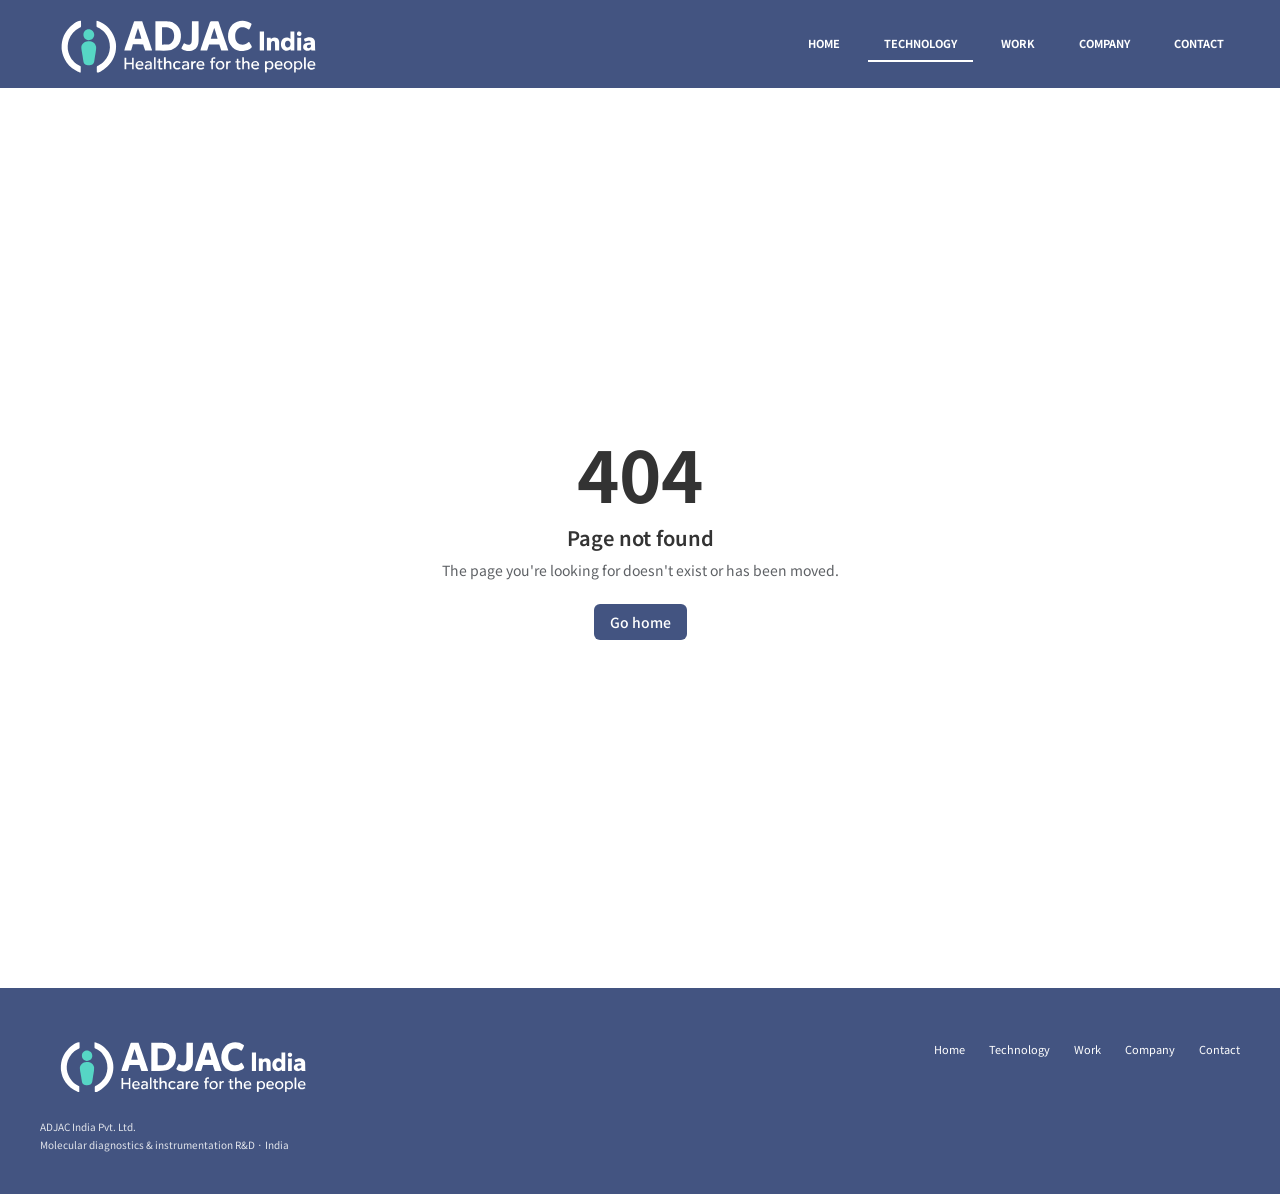
<file: technology/index.html>
<!DOCTYPE html><html lang="en"><head><meta charSet="utf-8"/><meta name="viewport" content="width=device-width, initial-scale=1"/><link rel="stylesheet" href="/assets/styles-BVPWKmTc.css" data-precedence="default"/><link rel="stylesheet" href="https://fonts.googleapis.com/css2?family=Noto+Sans+JP:wght@400;500;700&amp;display=swap" data-precedence="default"/><title>Technology &amp; Platforms — ADJAC India</title><meta name="description" content="Explore iSCREEN’s modular architecture and ADJAC India’s molecular assay, automation, thermal, optical, embedded systems and software competencies."/><meta property="og:title" content="Technology &amp; Platforms — ADJAC India"/><meta property="og:description" content="Explore iSCREEN’s modular architecture and ADJAC India’s molecular assay, automation, thermal, optical, embedded systems and software competencies."/><meta property="og:type" content="website"/><meta name="twitter:card" content="summary_large_image"/><link rel="modulepreload" href="/assets/index-5rKsWfeg.js"/><link rel="modulepreload" href="/assets/technology-B6qthRAY.js"/><link rel="modulepreload" href="/assets/research-BGCXO55E.js"/><link rel="icon" href="/favicon.png" type="image/png"/><link rel="canonical" href="https://www.adjac.in/technology"/></head><body><header class="masthead"><div class="site-width header-inner"><a class="brand" aria-label="ADJAC India home" href="/"><svg class="site-logo" viewBox="0 0 1441 389" width="1441" height="389" role="img" aria-label="ADJAC India — Healthcare for the people" xmlns="http://www.w3.org/2000/svg"><g class="logo-ink"><g transform="translate(93 60.82) scale(0.761573)"><path d="M0 0 C7.941402217602615 1.910129499418474 15.219895460601606 4.567923439494386 22.625 8 C23.146989746093766 8.241376953124998 23.146989746093766 8.241376953124998 25.78857421875 9.462890625 C47.66587652422561 19.822110694105916 68.51662367348507 35.31896986692222 84 54 C84.75796875000003 54.8701171875 85.5159375 55.740234375 86.296875 56.63671875 C106.43169444136669 80.05438918724171 119.46624390362581 107.86368312137492 126 138 C126.16371093750001 138.7334765625 126.32742187500003 139.466953125 126.49609375 140.22265625 C131.3458533960124 162.94838946726463 131.05549402143436 189.34979450239263 126 212 C125.83371093749997 212.7669921875 125.667421875 213.533984375 125.49609375 214.32421875 C114.78304817847845 262.33453408904103 85.42899599595188 303.54850797737436 44.375 330.4140625 C13.264632749298585 350.05125423565414 13.264632749298585 350.05125423565414 1 349 C-1.0656165145264254 346.9343834854736 -0.21244567478697718 342.5756400884719 -0.23828125 339.73046875 C-0.24231712341310185 339.3141947174072 -0.24231712341310185 339.3141947174072 -0.2627410888671875 337.2075958251953 C-0.2765985319126685 335.4413970235508 -0.28731323007036735 333.67517125295086 -0.295166015625 331.908935546875 C-0.31236334753441497 329.208954437095 -0.3562310375345987 326.510202548931 -0.400390625 323.810546875 C-0.4105185489295309 322.0963631923109 -0.4190343416839255 320.3821690743696 -0.42578125 318.66796875 C-0.4432893371582054 317.86054733276364 -0.4607974243164108 317.05312591552735 -0.4788360595703125 316.2212371826172 C-0.465004102696696 312.64095061057526 -0.35893471886737416 310.48060586953716 1.81640625 307.56787109375 C4.792584236109349 305.43090608628194 7.993618277751352 303.94916060200836 11.3125 302.4375 C24.964726487973678 295.8912480181922 36.154370520205134 286.433561490441 47 276 C47.32097656249999 275.71060546875003 47.32097656249999 275.71060546875003 48.9453125 274.24609375 C73.32063131892636 251.62806535755442 86.93234269712997 214.07153003235987 88.28125 181.43359375 C89.20405422644427 143.55376192699924 77.40169439543513 109.05191906411335 53 80 C52.37480468749999 79.239453125 51.74960937499998 78.47890625 51.10546875 77.6953125 C45.99360615443487 71.67768199035308 40.24539784826112 66.80878429363356 34 62 C33.14664062500003 61.3309765625 32.29328125000001 60.661953125 31.4140625 59.97265625 C22.837161835480117 53.46915049086704 13.230450461541352 47.361960363337346 3.140625 43.48828125 C0 42 0 42 -1.1796875 40.419189453125 C-2.3698132873586815 36.909380992727094 -2.2851268837916905 33.46827646035854 -2.265625 29.8046875 C-2.2675384521484148 29.016033020019535 -2.2694519042968864 28.227378540039062 -2.27142333984375 27.414825439453125 C-2.272781464441323 25.752295733246413 -2.269111062451543 24.08975529085366 -2.2607421875 22.42724609375 C-2.2500085786618342 19.877038212069053 -2.2606644606158284 17.327530190120413 -2.2734375 14.77734375 C-2.2721163987531554 13.161456774939083 -2.2695550280312773 11.545570235955708 -2.265625 9.9296875 C-2.269673461914067 9.16510223388672 -2.273721923828134 8.400516967773438 -2.27789306640625 7.612762451171875 C-2.229940905664421 2.229940905664442 -2.229940905664421 2.229940905664442 0 0 Z " transform="translate(262,20)"></path><path d="M0 0 C0.07420940986588676 5.338510777428933 0.12863001721134992 10.676720674187528 0.164794921875 16.015625 C0.17987261677262723 17.831433417779735 0.20033798329640717 19.647205474148677 0.226318359375 21.462890625 C0.26274680359799163 24.07431007753506 0.2797363791608518 26.68524764505851 0.29296875 29.296875 C0.3084526062011719 30.107433471679684 0.32393646240234375 30.917991943359375 0.3398895263671875 31.75311279296875 C0.3408693290688234 35.04150484682259 0.2677365967377625 37.504134285945135 -1.31201171875 40.429931640625 C-3.9422543409752393 42.87643009355101 -7.0832069106858455 44.2070425174652 -10.3125 45.6875 C-44.835608818097455 62.2731678727734 -68.83168634273673 90.83043221315242 -82.12744140625 126.42919921875 C-91.03297611103633 152.6673862476812 -92.81190519662795 184.24690001154812 -85 211 C-84.8928466796875 211.38059570312498 -84.8928466796875 211.38059570312498 -84.3505859375 213.306640625 C-81.12808379202335 224.51738316894352 -76.55109221874181 234.76534806504338 -71 245 C-70.7228515625 245.52916015625 -70.7228515625 245.52916015625 -69.3203125 248.20703125 C-64.84541407894206 256.375326693223 -59.132384984242876 263.06216743573714 -53 270 C-52.404453125 270.729609375 -51.80890625000001 271.45921875 -51.1953125 272.2109375 C-39.16849957229685 286.87048559595655 -22.457045207849262 296.24206788381593 -6.10546875 305.25 C-2.9999999999999147 307.00000000000006 -2.9999999999999147 307.00000000000006 -2 308 C-1.9113170112560738 310.9570532053219 -1.8847970407043135 313.8906505620086 -1.90234375 316.84765625 C-1.9030512237548862 317.29086967468265 -1.9030512237548862 317.29086967468265 -1.9066314697265625 319.53379821777344 C-1.9122478455048508 322.37673254314075 -1.9248030870038804 325.2195893108485 -1.9375 328.0625 C-1.9425128919285441 329.98502490769516 -1.94707616328202 331.9075510445823 -1.951171875 333.830078125 C-1.962222594115616 338.55341549193963 -1.9794981734639805 343.27669457881643 -2 348 C-5.994267752166991 348.1521317539318 -8.941888118942416 347.9219346056462 -12.6171875 346.34765625 C-13.040281982421874 346.1678723144531 -13.040281982421874 346.1678723144531 -15.181396484375 345.258056640625 C-15.625841064453141 345.0607897949219 -15.625841064453141 345.0607897949219 -17.875 344.0625 C-18.803205566406234 343.65572021484377 -19.731411132812497 343.2489404296875 -20.687744140625 342.829833984375 C-34.48809151677436 336.6706384526416 -46.98145186006944 329.137852382641 -59 320 C-59.8971875 319.3283984375 -60.794375 318.656796875 -61.71875 317.96484375 C-75.09242065341488 307.51162828445433 -87.35322736617913 294.9651547774027 -97 281 C-97.434736328125 280.3825390625 -97.86947265625 279.765078125 -98.3173828125 279.12890625 C-115.4877878969862 254.54760343592335 -125.89120211801824 226.6452669789453 -130 197 C-130.1508203125 195.92234375 -130.301640625 194.8446875 -130.45703125 193.734375 C-130.77005523697608 190.8128177882234 -130.9156650466427 187.9376675419469 -131 185 C-131.02578125 184.25943359375 -131.0515625 183.5188671875 -131.078125 182.755859375 C-131.95019935867774 154.60965944867613 -127.59540092922836 126.78928929560908 -116 101 C-115.7036767578125 100.3227587890625 -115.407353515625 99.645517578125 -115.10205078125 98.94775390625 C-106.32741185028354 78.94667180181273 -94.07083617867804 61.77929428964153 -79 46 C-78.19820312499999 45.1453515625 -77.39640625 44.29070312499999 -76.5703125 43.41015625 C-62.87919927107973 29.20282071900568 -20.953428255117757 -6.984476085039251 0 0 Z " transform="translate(155,21)"></path></g><path d="M0 0 C1.4228172463019746 1.1820712368281363 2.814552821993175 2.401389189543366 4.19921875 3.6279296875 C3.2325889172059306 9.584459467960755 0.5500987809241451 14.516714515290474 -2.11328125 19.8779296875 C-2.356591796874909 20.387109374999994 -2.356591796874909 20.387109374999994 -3.587890625 22.9638671875 C-4.066777343749891 23.9306640625 -4.545664062500009 24.8974609375 -5.0390625 25.8935546875 C-5.472590332031359 26.778173828125006 -5.906118164062491 27.662792968749997 -6.352783203125 28.57421875 C-7.80078125 30.6279296875 -7.80078125 30.6279296875 -9.857177734375 31.490966796875 C-12.597285191388892 31.684058152657542 -13.488980276386656 30.69977638605849 -15.55078125 28.9404296875 C-25.579257206376496 20.980442326177325 -35.93393566525356 18.74980781678228 -48.66796875 20.1044921875 C-58.352451209601895 21.72259773561305 -65.38839475454222 26.187350185011965 -71.80078125 33.6279296875 C-78.02629914554336 43.41639894061666 -80.19557023837967 52.88432054995431 -80.17578125 64.3154296875 C-80.17416992187498 65.28424072265625 -80.17255859374995 66.2530517578125 -80.1708984375 67.251220703125 C-79.99233231417315 77.73322720723547 -77.67304586569128 86.81953276396314 -71.80078125 95.6279296875 C-71.26453125 96.47355468749998 -70.72828125000001 97.3191796875 -70.17578125 98.1904296875 C-62.7002362474916 105.86269955849548 -52.38951982868093 109.60082569084122 -41.80078125 110.0029296875 C-31.034585569451338 109.59408681355512 -20.387624432033363 105.65910521011409 -12.86328125 97.7529296875 C-12.182656250000036 97.05167968749998 -11.502031250000073 96.3504296875 -10.80078125 95.6279296875 C-9.810781249999991 95.6279296875 -8.820781249999982 95.6279296875 -7.80078125 95.6279296875 C-5.589894598552519 99.51093049124344 -3.4113178982292993 103.41113989950503 -1.23828125 107.3154296875 C-0.60986328125 108.41822265625001 0.0185546875 109.52101562500002 0.666015625 110.6572265625 C1.255761718749909 111.72392578124999 1.8455078125000455 112.790625 2.453125 113.8896484375 C2.728057861328125 114.37929077148436 2.728057861328125 114.37929077148436 4.119384765625 116.857177734375 C5.362169809771558 120.04604670702236 5.353680049541481 121.4364601978981 4.19921875 124.6279296875 C-6.395518236883163 135.9618343711425 -23.237722614080212 141.1858971216115 -38.3671875 142.0068359375 C-59.64305646375078 142.66839902716887 -77.57503970432072 138.04452931867843 -93.80078125 123.6279296875 C-94.11917968750004 123.35078125000001 -94.11917968750004 123.35078125000001 -95.73046875 121.9482421875 C-109.41837761090903 109.23369573447786 -116.34788659453011 89.07021323239172 -117.0390625 70.7294921875 C-117.54524947100379 45.73936064604999 -111.39561549764778 24.966625677304265 -93.92578125 6.3154296875 C-69.88100320613648 -16.63423965337566 -26.845960328819274 -20.454758276567873 0 0 Z " transform="translate(1084.80078125,89.3720703125)"></path><path d="M0 0 C1.7297444090290242 0.0001591779567888807 3.4594935451031006 0.005856895665104389 5.189208984375 0.015869140625 C6.0978318786620775 0.017284088134772446 7.006454772949212 0.01869903564453068 7.9426116943359375 0.0201568603515625 C10.85687494150693 0.025773458064250576 13.771062542981554 0.03832874203118308 16.685302734375 0.051025390625 C18.65600475319866 0.05603825372367055 20.62670797106756 0.06060153003120661 22.597412109375 0.064697265625 C27.439238320427876 0.0757482794950306 32.281007684656515 0.09302401102551983 37.122802734375 0.113525390625 C37.38874237060543 0.8907293701171852 37.65468200683597 1.6679333496093705 37.928680419921875 2.46868896484375 C40.48432041990691 9.936405474367078 43.041804169310694 17.403487729002407 45.60116386413574 24.869930267333984 C46.91564489169514 28.70487218984654 48.22950707418454 32.54002336158217 49.541748046875 36.375732421875 C55.17071205165598 52.827895259373946 60.85555650847391 69.25397243132181 66.73526000976563 85.61843872070313 C70.0817255233643 94.94916795346185 73.27275798730261 104.3234943860547 76.372802734375 113.738525390625 C76.85426999057108 115.19305299703029 77.33604291775055 116.64747945662253 77.818115234375 118.101806640625 C78.76812048447027 120.96884671518058 79.71655093967695 123.83639998485927 80.663818359375 126.704345703125 C83.13466028642893 134.17921507564893 85.63029268833111 141.64586006797913 88.122802734375 149.113525390625 C87.122802734375 150.113525390625 87.122802734375 150.113525390625 83.79638671875 150.22705078125 C82.32054716945754 150.22689168395408 80.84470204828733 150.22119853102006 79.368896484375 150.211181640625 C78.59344985961911 150.20976669311523 77.81800323486323 150.20835174560546 77.01905822753906 150.20689392089844 C74.53276779090857 150.2012788438245 72.04656613109364 150.1887238545381 69.560302734375 150.176025390625 C67.87866340628489 150.1710123298335 66.19702267226171 150.16644908750246 64.515380859375 150.162353515625 C60.38448707366058 150.15130452189374 56.25365997455981 150.1340298366435 52.122802734375 150.113525390625 C50.8286177513113 146.26019977565886 49.537908469598506 142.405718478395 48.247802734375 138.551025390625 C48.06540039062497 138.0080078125 48.06540039062497 138.0080078125 47.142333984375 135.260009765625 C46.787841796875 134.199755859375 46.433349609375 133.139501953125 46.068115234375 132.047119140625 C45.74343261718752 131.07830810546875 45.418750000000045 130.1094970703125 45.084228515625 129.111328125 C44.022779452273085 125.801644770785 43.07765836978399 122.45552011455658 42.122802734375 119.113525390625 C24.63280273437499 118.78352539062502 7.142802734374982 118.453525390625 -10.877197265625 118.113525390625 C-11.867197265625009 121.743525390625 -12.857197265625018 125.37352539062499 -13.877197265625 129.113525390625 C-14.90581363038018 132.659948976572 -15.943657771699577 136.20119492097464 -17.002197265625 139.738525390625 C-17.13432617187499 140.186474609375 -17.13432617187499 140.186474609375 -17.802978515625 142.453369140625 C-18.05692382812498 143.302861328125 -18.310869140625016 144.152353515625 -18.572509765625 145.027587890625 C-18.799545898437486 145.7902294921875 -19.026582031249973 146.55287109375 -19.260498046875 147.338623046875 C-19.877197265625 149.113525390625 -19.877197265625 149.113525390625 -20.877197265625 150.113525390625 C-23.398138030417783 150.202002819535 -25.89150619551782 150.22879840537814 -28.412353515625 150.211181640625 C-28.788978805542 150.2104741668701 -28.788978805542 150.2104741668701 -30.694931030273438 150.20689392089844 C-33.10989286321956 150.20127914910387 -35.52476327445106 150.18872422002596 -37.939697265625 150.176025390625 C-39.57315947200891 150.17101229010052 -41.20662312595391 150.1664490545997 -42.840087890625 150.162353515625 C-46.85249311453225 150.15130492760895 -50.86482967086482 150.13403045341764 -54.877197265625 150.113525390625 C-53.18770455118556 141.00903687392366 -50.02554586724921 132.40171295708868 -47.002197265625 123.676025390625 C-46.38849089641366 121.89296852978157 -45.77522306442319 120.1097606802278 -45.162353515625 118.326416015625 C-43.44940363726704 113.3464011912078 -41.73012133543483 108.36859267362684 -40.0096435546875 103.39117431640625 C-38.00169752125282 97.57955903444685 -35.9983383500915 91.76636203949539 -33.994384765625 85.953369140625 C-31.433288424343402 78.5245765930236 -28.871484146064688 71.09603233904357 -26.30615234375 63.668701171875 C-22.35619000541908 52.22928756668986 -18.41622115553406 40.78680194436011 -14.521728515625 29.328369140625 C-14.18994598388673 28.35284088134766 -13.85816345214846 27.37731262207032 -13.516326904296875 26.372222900390625 C-11.982108243330288 21.85963676831821 -10.45130900453944 17.345936236861178 -8.926025390625 12.830322265625 C-8.39551591746448 11.267140851797762 -7.864922613780834 9.703987884620659 -7.334228515625 8.140869140625 C-7.096703643798833 7.4334910583496026 -6.859178771972665 6.726112976074219 -6.6144561767578125 5.9972991943359375 C-4.618970816328215 0.1352447219691868 -4.618970816328215 0.1352447219691868 0 0 Z M15.122802734375 35.113525390625 C13.34130728715661 40.55270660695939 11.563313041342326 45.99301622821305 9.788330078125 51.434326171875 C9.186063371180637 53.279028944131824 8.582898238157782 55.123438678095255 7.978759765625 56.967529296875 C4.486420550113735 67.62987837773119 1.0866614844255196 78.29067517700247 -1.877197265625 89.113525390625 C-0.877197265625 90.113525390625 -0.877197265625 90.113525390625 2.357421875 90.22705078125 C3.7909439955507196 90.22689170016034 5.224471859001369 90.22119946489502 6.657958984375 90.211181640625 C7.411209564209003 90.20976669311523 8.164460144042948 90.20835174560546 8.940536499023438 90.20689392089844 C11.355498331969557 90.20127914910387 13.770368743201061 90.18872422002596 16.185302734375 90.176025390625 C17.81876494075891 90.17101229010052 19.45222859470391 90.1664490545997 21.085693359375 90.162353515625 C25.098098583282308 90.15130492760895 29.11043513961488 90.13403045341761 33.122802734375 90.113525390625 C30.567744849525752 78.44650971316477 26.66856623648664 67.19262654405534 22.935302734375 55.863525390625 C22.27411215558584 53.84672392426205 21.61330168589018 51.829797800820586 20.952880859375 49.812744140625 C19.347234974682635 44.91155590508444 17.7364496244968 40.012084937911354 16.122802734375 35.113525390625 C15.792802734375016 35.113525390625 15.462802734375032 35.113525390625 15.122802734375 35.113525390625 Z " transform="translate(488.877197265625,78.886474609375)"></path><path d="M0 0 C77.11940298507466 0 77.11940298507466 0 93 8 C93.7850390625 8.380273437499994 94.57007812500001 8.760546875000003 95.37890625 9.15234375 C112.16703757299967 17.82377853770592 122.08222685177316 31.58894315537934 128.06640625 49.125 C134.35180364249527 70.98725179998371 131.9986872406687 95.73288547798393 121.5078125 115.86328125 C112.22724177573093 131.5603231209527 98.26247833795742 141.33479860410682 81.19140625 146.9921875 C54.61487423305596 153.3824440334311 27.119289456811998 150 0 150 C0 100.5 0 51 0 0 Z M34 30 C34 59.69999999999999 34 89.4 34 120 C71.89896616541353 120 71.89896616541353 120 81.33203125 111.69140625 C81.60724609375006 111.41232421875 81.60724609375006 111.41232421875 83 110 C83.62261718750005 109.39027343750001 84.245234375 108.780546875 84.88671875 108.15234375 C94.58499116426174 97.92544432783302 96.4807850305009 85.56002736626004 96.24609375 71.87890625 C95.42854907028232 58.99284486968719 92.16595056242363 48.62373840481408 82.6875 39.625 C68.41986607837828 27.830422624792718 52.109761882393855 30 34 30 Z " transform="translate(594,79)"></path><path d="M0 0 C11.220000000000027 0 22.440000000000055 0 34 0 C34.06794891544155 14.117693892885512 34.122915955070425 28.23527803064752 34.155436515808105 42.35309886932373 C34.171049737935164 48.90953363674126 34.19220849466103 55.46585009794052 34.226318359375 62.022216796875 C34.259066860570556 68.35701462262725 34.27688563808647 74.69169910017013 34.28463172912598 81.02657508850098 C34.29014750130693 83.43572077274501 34.30091801996912 85.84486070412899 34.317190170288086 88.25395774841309 C34.44224204683894 107.54635938288192 34.212192189686675 125.08980116661158 20.234375 139.9609375 C14.131842744849564 145.530031620959 6.955688434317267 148.94834750951745 -1 151 C-1.7038281249999727 151.1843359375 -2.4076562499999454 151.368671875 -3.1328125 151.55859375 C-20.261967024066053 154.19564342468593 -37.589150267686705 152.0015598888443 -52 142 C-53.29736328125 140.205078125 -53.29736328125 140.205078125 -54 138 C-53.2490234375 135.573974609375 -53.2490234375 135.573974609375 -51.859375 132.90234375 C-51.61251953124997 132.41926757812502 -51.61251953124997 132.41926757812502 -50.36328125 129.974609375 C-49.83089843749997 128.97236328125 -49.29851562500005 127.9701171875 -48.75 126.9375 C-48.23308593750005 125.93138671874999 -47.716171874999986 124.92527343749998 -47.18359375 123.888671875 C-45.247865972992486 120.14476427528388 -43.339399435631094 116.50909915344667 -41 113 C-37.95871087051046 114.1059233198144 -35.21327296442246 115.41737593703414 -32.4375 117.0625 C-26.16194543120298 120.59963075695833 -20.102984706053917 120.51415706987521 -13 120 C-7.736065346606438 118.30802100426635 -5.563989900180218 115.85326659676969 -3 111 C-1.0966026869919006 104.78142145688213 -0.6961297454208761 99.11502102656357 -0.68115234375 92.63671875 C-0.676129531860397 92.13382575988769 -0.676129531860397 92.13382575988769 -0.6507110595703125 89.58888244628906 C-0.6199992647320869 86.28842705686498 -0.6028772882114026 82.98805234451774 -0.5859375 79.6875 C-0.5672162083372996 77.38964143619043 -0.5476420822668615 75.09178967594676 -0.527252197265625 72.7939453125 C-0.476026679484562 66.7639365657119 -0.43634965563126116 60.73390555565172 -0.39910888671875 54.70379638671875 C-0.35900915407694356 48.543360751515095 -0.30794406009044906 42.38301697210585 -0.2578125 36.22265625 C-0.16116658078624368 24.148495757028655 -0.07773966372280938 12.074297038701573 0 0 Z " transform="translate(782,79)"></path><path d="M0 0 C1.9128840722486302 -0.016571613331862523 3.825705920976361 -0.04387757335963727 5.73828125 -0.08203125 C8.489748754289735 -0.1366709949479059 11.239763002115296 -0.1586528705814345 13.99169921875 -0.17333984375 C14.848029479980482 -0.19600921630859602 15.704359741210965 -0.21867858886719205 16.586639404296875 -0.242034912109375 C18.827864479238997 -0.23402416787546088 20.81873859258792 -0.16592571960202918 22.99951171875 0.35009765625 C24.9130859375 2.45458984375 24.9130859375 2.45458984375 25.99951171875 5.35009765625 C26.198188476562564 5.876437988281253 26.198188476562564 5.876437988281253 27.20361328125 8.5400390625 C27.399389648437477 9.144206542968746 27.399389648437477 9.144206542968746 28.39013671875 12.20166015625 C28.61077789306637 12.874757232666013 28.831419067382853 13.547854309082027 29.058746337890625 14.241348266601563 C29.53929817500807 15.707985991612162 30.017319591141927 17.17545469741131 30.49310302734375 18.643646240234375 C31.821142648813293 22.737015196960456 33.1720015117711 26.822835947297847 34.52294921875 30.90869140625 C34.665254669189494 31.33944221496583 34.665254669189494 31.33944221496583 35.385406494140625 33.51930236816406 C38.43906537608075 42.73062228123109 41.65427822719357 51.883501159546995 44.87451171875 61.03759765625 C51.4395687938337 79.72616385596655 57.8283268477428 98.4729980524757 64.17874908447266 117.23532485961914 C64.93679414915891 119.47445499442077 65.69546976456024 121.71337064009737 66.45428466796875 123.95223999023438 C67.65203661255555 127.48678532210295 68.84802465443636 131.0219224382938 70.04250907897949 134.55757331848145 C70.4884647988041 135.87705232644888 70.93488839186011 137.19637330060937 71.38179206848145 138.515531539917 C71.99534066039291 140.3272388544448 72.60674035736247 142.1396734921485 73.218017578125 143.9521484375 C73.56360214233405 144.97494903564453 73.90918670654298 145.99774963378906 74.26524353027344 147.05154418945313 C74.99951171875 149.35009765625 74.99951171875 149.35009765625 74.99951171875 150.35009765625 C63.119511718750005 150.35009765625 51.23951171875001 150.35009765625 38.99951171875 150.35009765625 C37.53513671874998 145.97759765625 36.070761718749964 141.60509765625 34.56201171875 137.10009765625 C34.101252441406245 135.726923828125 33.64049316406249 134.35375 33.165771484375 132.93896484375 C32.80281982421877 131.852607421875 32.439868164062545 130.76625 32.06591796875 129.64697265625 C31.880010986328102 129.0918701171875 31.880010986328102 129.0918701171875 30.939208984375 126.28271484375 C30.20697250061744 123.99754346341834 29.581505174627523 121.67807147976012 28.99951171875 119.35009765625 C11.509511718749991 119.35009765625 -5.980488281250018 119.35009765625 -24.00048828125 119.35009765625 C-28.437988281248977 133.72509765624665 -28.437988281248977 133.72509765624665 -29.834228515625 138.2578125 C-30.197180175781227 139.4303759765625 -30.560131835937455 140.602939453125 -30.93408203125 141.81103515625 C-31.305895996093795 143.0155029296875 -31.677709960937477 144.219970703125 -32.060791015625 145.4609375 C-33.00048828125 148.35009765625003 -33.00048828125 148.35009765625003 -34.00048828125 150.35009765625 C-45.22048828125003 150.35009765625 -56.440488281250055 150.35009765625 -68.00048828125 150.35009765625 C-66.87535201859544 142.4741438176678 -66.87535201859544 142.4741438176678 -65.488525390625 138.404296875 C-65.179266204834 137.48727996826173 -64.87000701904299 136.57026306152343 -64.55137634277344 135.62545776367188 C-64.2136067199707 134.64513580322264 -63.87583709716796 133.66481384277344 -63.52783203125 132.65478515625 C-63.17310317993167 131.61025177001954 -62.81837432861323 130.56571838378906 -62.45289611816406 129.48953247070313 C-61.28777556011539 126.06579221663549 -60.11322030988697 122.64537899050146 -58.93798828125 119.22509765625 C-58.122683190941984 116.83844753446073 -57.30758135021995 114.45172797144193 -56.49267578125 112.06494140625 C-50.313682723456964 94.00733154620309 -43.95886868005209 76.01451990254608 -37.53021240234375 58.0445556640625 C-37.21489562988279 57.16311889648438 -36.89957885742183 56.281682128906255 -36.57470703125 55.37353515625 C-36.420674133300736 54.94296813964843 -36.420674133300736 54.94296813964843 -35.64117431640625 52.7640380859375 C-29.82688307382614 36.48839630957562 -24.163549689734964 20.15272150879443 -18.84033203125 3.70947265625 C-16.70312478607991 -2.2945886278558447 -5.593069928284535 0.03557565538018537 0 0 Z M1.99951171875 36.35009765625 C0.37796285391459605 41.16439761774241 -1.2392197977200112 45.980136879235275 -2.852783203125 50.797119140625 C-3.3995065577023524 52.42738074250866 -3.9473160148580746 54.05727861009058 -4.496337890625 55.686767578125 C-8.252981298148711 66.83962550385309 -11.764591656311154 78.03488030659679 -15.00048828125 89.35009765625 C-14.00048828125 90.35009765625 -14.00048828125 90.35009765625 -10.765869140625 90.463623046875 C-9.33234702007428 90.46346396578534 -7.898819156623631 90.45777173052002 -6.46533203125 90.44775390625 C-5.712081451415997 90.44633895874023 -4.958830871581995 90.44492401123046 -4.1827545166015625 90.44346618652344 C-1.7677926836554434 90.43785141472887 0.6470777275760611 90.42529648565096 3.06201171875 90.41259765625 C4.695473925133911 90.40758455572552 6.328937579078911 90.4030213202247 7.96240234375 90.39892578125 C11.974807567657308 90.38787719323395 15.987144123989879 90.37060271904261 19.99951171875 90.35009765625 C17.66975963453342 80.0566835423362 14.51569003334373 70.0362907531599 11.328857421875 59.982666015625 C10.427665583872226 57.13304463025119 9.53865620029751 54.27979117272477 8.64990234375 51.42626953125 C8.078372426231226 49.61549028310574 7.506133346999491 47.80493467679756 6.93310546875 45.99462890625 C6.6684800720214525 45.140609893798825 6.403854675292905 44.28659088134765 6.1312103271484375 43.40669250488281 C5.47848052392078 41.36839325868817 4.746362478860533 39.35582295029742 3.99951171875 37.35009765625 C3.339511718750032 37.02009765625 2.6795117187500637 36.69009765625 1.99951171875 36.35009765625 Z " transform="translate(894.00048828125,78.64990234375)"></path><path d="M0 0 C7.259999999999991 0 14.519999999999982 0 22 0 C22 32.34 22 64.68 22 98 C14.740000000000009 98 7.480000000000018 98 0 98 C0 65.66 0 33.31999999999999 0 0 Z " transform="translate(1131,131)"></path><path d="M0 0 C6.599999999999909 0 13.200000000000045 0 20 0 C20 32.34 20 64.68 20 98 C14.059999999999945 98 8.11999999999989 98 2 98 C1.3399999999999181 95.69 0.6800000000000637 93.38 0 91 C-0.5194921874999636 91.40992187500001 -1.0389843749999272 91.81984375000002 -1.57421875 92.2421875 C-2.271601562500109 92.78101562500001 -2.968984374999991 93.31984375000002 -3.6875 93.875 C-4.371992187499927 94.40867187499998 -5.056484375000082 94.94234375000002 -5.76171875 95.4921875 C-12.130516200250895 99.78251178585839 -18.537278000225115 99.70904722088125 -26 99 C-33.127559731356314 97.1164406715935 -39.43099747142355 92.93868292179613 -43.47265625 86.7421875 C-49.430821481516205 75.65965275449764 -50.61229989640742 63.74464868797395 -46.98828125 51.61328125 C-44.83778088170516 46.09796011617124 -42.74141099958911 41.725394356820004 -38 38 C-37.46374999999989 37.56171875000001 -36.92750000000001 37.123437499999994 -36.375 36.671875 C-29.93591121231657 31.670082816710163 -23.055808700229363 30.109547915691394 -15 31 C-9.011642758874814 32.422095968207856 -5.107314141527922 35.35191847033721 0 39 C0 26.129999999999995 0 13.259999999999991 0 0 Z M-25.9375 54.5 C-28.665338997677736 60.91844470041798 -28.882964311502292 67.1652198420191 -26.8125 73.8125 C-24.553444334877213 77.78532203176775 -22.062283680409564 79.96885815979516 -18 82 C-12.659872446078452 82.35017229861779 -9.32086402604341 82.4806960209794 -5 79 C-0.21703261940410812 73.81845200435447 0.37475323507555913 69.47076933812903 0.2734375 62.6015625 C-0.23569553889956296 57.75752530132769 -1.8694684846313976 53.787223119527255 -5.6484375 50.6171875 C-12.953272935561927 46.055652708360896 -20.67730613739741 47.712653080512666 -25.9375 54.5 Z " transform="translate(1289,131)"></path><path d="M0 0 C3.6346707885672913 1.6240018417002773 4.774086961125249 2.66113044168776 7 6 C8.032545694930377 10.646455627186754 8.47743642454202 13.833402376906577 6 18 C3.7369364230112296 20.616667260893223 2.06528936911468 21.826540053384292 -1.375 22.38671875 C-5.736439799770551 22.574935646121048 -8.282286022290236 22.43941672104674 -12.0625 20.125 C-15.475099887591114 16.38214851038404 -15.328430641225168 13.392300745564341 -15.29296875 8.484375 C-14.885378732981962 5.028011655686129 -13.537234979797631 3.3133613051096233 -11 1 C-7.553596233359485 -0.7232018833202574 -3.7757717981580754 -0.37235119808823924 0 0 Z " transform="translate(1338,132)"></path><path d="M0 0 C5.429136606621341 4.496206211211529 7.871825293257871 11.21782924935286 9 18 C9.081457568958285 19.56450005397636 9.117938384980562 21.131873331908793 9.113525390625 22.698486328125 C9.113449859619095 23.599042510986322 9.11337432861319 24.499598693847645 9.113296508789063 25.427444458007813 C9.108135223388672 26.38595809936524 9.102973937988281 27.344471740722668 9.09765625 28.33203125 C9.09624130249017 29.323778533935553 9.094826354980569 30.315525817871105 9.093368530273438 31.337326049804688 C9.087784183784606 34.49574842534699 9.075234518434627 37.65409915428137 9.0625 40.8125 C9.057482978556209 42.95768126574035 9.052920424177955 45.10286364588529 9.048828125 47.248046875 C9.03781987681623 52.49872224106289 9.021097298563973 57.74935600027942 9 63 C5.687518132100422 63.028881464978326 2.375068326447945 63.046757991659774 -0.9375 63.0625 C-1.8830273437499727 63.070878906250016 -2.8285546874999454 63.0792578125 -3.802734375 63.087890625 C-4.252294921875091 63.089501953124994 -4.252294921875091 63.089501953124994 -6.52734375 63.09765625 C-7.3599975585937045 63.10289306640624 -8.192651367187409 63.108129882812506 -9.050537109375 63.113525390625 C-11 63 -11 63 -12 62 C-12.123322919753946 59.030323003572676 -12.18617432613155 56.08034105439154 -12.2109375 53.109375 C-12.239015276531745 51.26691833894614 -12.267679799085727 49.4244705433392 -12.296875 47.58203125 C-12.338093157647563 44.66780936584985 -12.374966017011047 41.75375134438917 -12.4013671875 38.83935546875 C-12.429014265731666 36.03317702823708 -12.474897888272608 33.2277594979528 -12.5234375 30.421875 C-12.526690368652453 29.55399353027343 -12.529943237304678 28.68611206054686 -12.533294677734375 27.79193115234375 C-12.629107929805741 23.06533820062026 -12.907731350422637 19.825818757756934 -16 16 C-18.272482375577283 14.863758812211387 -19.783027636813586 14.735531565450174 -22.3125 14.625 C-23.071757812499982 14.576015624999997 -23.831015624999964 14.527031249999993 -24.61328125 14.4765625 C-28.351615586721437 15.296426331621376 -29.663525280045178 17.002465755666606 -32 20 C-32.72941094315911 23.21302996097151 -32.697970755078586 26.356351551002177 -32.671875 29.640625 C-32.67824981689455 30.102018737792974 -32.67824981689455 30.102018737792974 -32.71051025390625 32.43695068359375 C-32.746768006773664 35.37494811620542 -32.749519115972134 38.31179858912287 -32.75 41.25 C-32.77158637434991 44.20205661664417 -32.79998535288564 47.153938812631225 -32.83233642578125 50.10589599609375 C-32.850154545137 51.9410014037864 -32.86038817374583 53.776198452268005 -32.86248779296875 55.61138916015625 C-32.891477772887356 61.89147777288733 -32.891477772887356 61.89147777288733 -34 63 C-35.403487353156606 63.098601311926416 -36.81180477145949 63.13078936594087 -38.21875 63.1328125 C-38.643496093749945 63.13345703125 -38.643496093749945 63.13345703125 -40.79296875 63.13671875 C-41.68628906250001 63.13285156249998 -42.57960937500002 63.128984375000016 -43.5 63.125 C-44.39332031250001 63.12886718750002 -45.28664062500002 63.132734374999984 -46.20703125 63.13671875 C-47.05652343749989 63.13542968749999 -47.90601562500001 63.134140624999986 -48.78125 63.1328125 C-49.56564453124997 63.1316845703125 -50.350039062499945 63.130556640625 -51.158203125 63.12939453125 C-53 63 -53 63 -54 62 C-54.09930532566864 60.011125061302096 -54.127994616549586 58.0186958308048 -54.12939453125 56.02734375 C-54.132546691894504 54.74931884765624 -54.13569885253901 53.47129394531251 -54.138946533203125 52.154541015625 C-54.137156752757164 50.74886032942504 -54.135105800142355 49.343179954912955 -54.1328125 47.9375 C-54.1334855827281 46.50642886844807 -54.134455644186346 45.07535784801826 -54.135711669921875 43.644287109375 C-54.13718843988431 40.64142775609585 -54.13503476408823 37.638598097063834 -54.13037109375 34.6357421875 C-54.124673805088605 30.778474289159192 -54.127952922654 26.921275963273843 -54.13394355773926 23.064010620117188 C-54.13754973886148 20.10786409261206 -54.13641032386795 17.15173417446553 -54.13381576538086 14.195587158203125 C-54.13314665382313 12.772959308534325 -54.13397437160711 11.350329971187733 -54.136295318603516 9.927703857421875 C-54.13882273619424 7.94268826450886 -54.134290424952496 5.957667414243758 -54.12939453125 3.97265625 C-54.12859893798827 2.8409399414062477 -54.127803344726544 1.7092236328124955 -54.126983642578125 0.543212890625 C-54 -2 -54 -2 -53 -3 C-51.65732586992999 -3.0863187433267854 -50.31025678154879 -3.1070647327381096 -48.96484375 -3.09765625 C-48.155957031249955 -3.0944335937500114 -47.34707031249991 -3.0912109374999943 -46.513671875 -3.087890625 C-45.663535156249964 -3.0795117187500125 -44.81339843749993 -3.0711328124999966 -43.9375 -3.0625 C-43.08349609375 -3.0579882812500045 -42.2294921875 -3.053476562500009 -41.349609375 -3.048828125 C-39.23304336545493 -3.0370037338852285 -37.11651314957794 -3.01906768603223 -35 -3 C-34.67000000000007 -0.6899999999999977 -34.33999999999992 1.6200000000000045 -34 4 C-33.419921875 3.590078124999991 -32.83984375 3.1801562500000102 -32.2421875 2.7578125 C-21.485326617816554 -4.66193642533446 -11.813511711020737 -6.68259944423761 0 0 Z " transform="translate(1222,166)"></path><path d="M0 0 C5.595206186764472 4.5982421753046765 8.589805250595646 9.245846253829825 9.7109375 16.453125 C9.892779494506613 19.545575419077664 9.943032544544167 22.63732108548092 9.9921875 25.734375 C10.00139221191398 26.179927368164073 10.00139221191398 26.179927368164073 10.0479736328125 28.4346923828125 C10.126328948425908 32.23417657239622 10.194262731217123 36.03383097149336 10.26318359375 39.83349609375 C10.315088722227756 42.61303953342855 10.372266887075057 45.39244091135177 10.4296875 48.171875 C10.443262939453234 49.02720825195314 10.456838378906241 49.88254150390625 10.4708251953125 50.7637939453125 C10.487542724609284 51.56812866210936 10.504260253906295 52.37246337890625 10.521484375 53.201171875 C10.534012451171975 53.90334838867187 10.546540527343723 54.605524902343745 10.5594482421875 55.3289794921875 C10.7109375 57.453125 10.7109375 57.453125 11.7109375 62.453125 C5.110937500000091 62.453125 -1.4890625000000455 62.453125 -8.2890625 62.453125 C-8.949062500000082 60.47312499999998 -9.609062499999936 58.49312499999999 -10.2890625 56.453125 C-10.969687499999964 57.05125000000001 -11.650312499999927 57.64937499999999 -12.3515625 58.265625 C-19.66103564164473 63.70884967994829 -26.276888160990893 64.56494721975912 -35.2890625 63.453125 C-40.665746171893716 61.881590936225905 -44.9967752569014 59.45859868363834 -48.4140625 54.953125 C-51.334141518759 49.44669027891166 -51.22395262933719 43.49221365805681 -50.2890625 37.453125 C-48.16738690460329 31.76235952590625 -44.67741826889642 28.250925110773153 -39.2890625 25.453125 C-30.211936989739115 21.577890647542432 -21.030369756407936 21.296007141025683 -11.2890625 21.453125 C-12.616520127118747 14.936514830508486 -12.616520127118747 14.936514830508486 -15.2890625 13.015625 C-23.30421846096624 11.512783257318802 -29.414748057274892 12.459164482726862 -36.94140625 15.578125 C-39.2890625 16.453125 -39.2890625 16.453125 -42.2890625 16.453125 C-42.96166601057371 14.684538090500524 -43.62694645156466 12.91316483799892 -44.2890625 11.140625 C-44.66031249999992 10.154492187500011 -45.031562500000064 9.168359374999994 -45.4140625 8.15234375 C-46.2890625 5.453125 -46.2890625 5.453125 -46.2890625 2.453125 C-32.50112384877502 -4.414631514488548 -13.934565109819687 -9.416532053734755 0 0 Z M-29.2890625 36.453125 C-31.61655594674562 39.94436517011843 -31.792055662152052 41.345347509092505 -31.2890625 45.453125 C-29.392648552067612 48.05191448420376 -27.979585959619044 49.191845853117144 -24.9765625 50.328125 C-21.300532910687252 50.49910312043315 -18.70497694496771 49.819490777987085 -15.2890625 48.453125 C-11.833091213177113 44.81526048755492 -10.146230441094303 42.3087126521512 -10.2265625 37.328125 C-10.24718750000011 36.049375 -10.267812499999991 34.770624999999995 -10.2890625 33.453125 C-23.202548505089 32.88060591603053 -23.202548505089 32.88060591603053 -29.2890625 36.453125 Z " transform="translate(1405.2890625,166.546875)"></path><path d="M0 0 C6.599999999999909 0 13.200000000000045 0 20 0 C20 21.78 20 43.56 20 66 C13.400000000000091 66 6.7999999999999545 66 0 66 C0 44.22 0 22.439999999999998 0 0 Z " transform="translate(1324,163)"></path><path d="M0 0 C0 2.3100000000000023 0 4.6200000000000045 0 7 C-3.6299999999999955 7.329999999999984 -7.259999999999991 7.660000000000025 -11 8 C-11.330000000000041 11.95999999999998 -11.659999999999968 15.920000000000016 -12 20 C-8.370000000000005 20 -4.740000000000009 20 -1 20 C-1 22.310000000000002 -1 24.620000000000005 -1 27 C-4.6299999999999955 27 -8.259999999999991 27 -12 27 C-11.994763183593705 28.024724121093755 -11.989526367187523 29.04944824218751 -11.984130859375 30.105224609375 C-11.966080312368831 33.89395276203584 -11.954567803907366 37.682677089595245 -11.945068359375 41.471435546875 C-11.940028261164684 43.11369464438178 -11.933196218936246 44.755949232851265 -11.924560546875 46.398193359375 C-11.912480744677964 48.75375478780154 -11.906768614144312 51.109257087333106 -11.90234375 53.46484375 C-11.89718246459961 54.203390960693355 -11.892021179199219 54.94193817138671 -11.886703491210938 55.70286560058594 C-11.88650750152999 57.46898087927758 -11.9380528135639 59.2349714557173 -12 61 C-12.164999999999964 61.16500000000002 -12.164999999999964 61.16500000000002 -13 62 C-15.309999999999945 62 -17.620000000000005 62 -20 62 C-20.33000000000004 50.77999999999997 -20.659999999999968 39.56 -21 28 C-22.980000000000018 27.670000000000016 -24.960000000000036 27.339999999999975 -27 27 C-27 24.689999999999998 -27 22.379999999999995 -27 20 C-24.690000000000055 20 -22.379999999999995 20 -20 20 C-20.046406250000018 19.20335937499999 -20.092812500000036 18.406718749999982 -20.140625 17.5859375 C-20.30747230463976 12.687777342361471 -20.42724994949242 8.974129884842853 -18.4375 4.4375 C-12.743921273529281 -1.2560787264707187 -7.454220120449236 -1.4029484580437384 0 0 Z " transform="translate(902,264)"></path><path d="M0 0 C2.6399999999999864 0 5.279999999999973 0 8 0 C8 20.45999999999998 8 40.920000000000016 8 62 C5.360000000000014 62 2.7200000000000273 62 0 62 C0 41.54000000000002 0 21.079999999999984 0 0 Z " transform="translate(587,264)"></path><path d="M0 0 C2.6399999999999864 0 5.279999999999973 0 8 0 C8.330000000000041 7.920000000000016 8.659999999999968 15.839999999999975 9 24 C10.980000000000018 22.680000000000007 12.960000000000036 21.360000000000014 15 20 C20.05716243563063 18.478095317177008 24.621731449950175 18.443688870787128 29.4375 20.6875 C33.55935341719976 23.097454618927316 35.4851724508369 25.455517352510526 37 30 C37.08453869682012 32.441077596136324 37.116057859841476 34.85259213479799 37.09765625 37.29296875 C37.096241302490284 37.99899734497069 37.094826354980455 38.70502593994138 37.09336853027344 39.43244934082031 C37.08777764061392 41.68417625782706 37.075226877456885 43.93580320918949 37.0625 46.1875 C37.057483819339495 47.71549335410839 37.052921117890605 49.24348826908971 37.048828125 50.771484375 C37.037811200487454 54.514361347798626 37.02055287297378 58.25716373244785 37 62 C34.360000000000014 62 31.720000000000027 62 29 62 C28.98018066406246 61.142451171874995 28.960361328125032 60.28490234374999 28.93994140625 59.4013671875 C28.86170479106329 56.210523578063885 28.775006567184164 53.02005260284358 28.6826171875 49.82958984375 C28.644406624396083 48.450447570364986 28.609539976209362 47.07120833044149 28.578125 45.69189453125 C28.532303763861023 43.70583032735328 28.473337371955154 41.720083210497194 28.4140625 39.734375 C28.398352050781227 39.13737792968749 28.398352050781227 39.13737792968749 28.31884765625 36.1162109375 C28.01445767485825 33.141299970820114 27.73949415943298 31.410049062400446 26 29 C21.59399689881218 27.28240557072337 18.607955624398414 26.405123942840873 14.125 28.125 C10.83935322180912 30.09638806691453 10.248168373660178 30.558548105546095 9 34 C8.68115234375 37.0244140625 8.68115234375 37.0244140625 8.5859375 40.515625 C8.566601562499955 41.14082031250001 8.566601562499955 41.14082031250001 8.46875 44.3046875 C8.453281250000032 44.95566406249998 8.453281250000032 44.95566406249998 8.375 48.25 C8.336328125000023 49.56742187499998 8.297656250000045 50.884843750000016 8.2578125 52.2421875 C8.163538177927649 55.494651611495215 8.077932503826673 58.7471099622245 8 62 C5.360000000000014 62 2.7200000000000273 62 0 62 C-1.047975725279798 58.85607282416072 -1.1268225522462672 56.65072794035092 -1.12939453125 53.35107421875 C-1.132546691894504 52.19332489013675 -1.135698852539008 51.035575561523444 -1.138946533203125 49.842742919921875 C-1.1369223022461483 48.59268463134765 -1.134898071289058 47.34262634277343 -1.1328125 46.0546875 C-1.1337692260742642 44.77393341064453 -1.1347259521484148 43.49317932128906 -1.135711669921875 42.173614501953125 C-1.1371851168714784 39.465177332177745 -1.1350447170647158 36.75677317429751 -1.13037109375 34.04833984375 C-1.124662589495074 30.570025876108105 -1.1279620902450915 27.091788876656096 -1.1339435577392578 23.61347770690918 C-1.1384155425981817 20.30220804382151 -1.1352897282241656 16.99095935311402 -1.1328125 13.6796875 C-1.1338246154784883 13.052634124755855 -1.1338246154784883 13.052634124755855 -1.138946533203125 9.879364013671875 C-1.135794372558621 8.727919006347634 -1.132642211914117 7.576473999023449 -1.12939453125 6.39013671875 C-1.1285989379882722 5.371042175292985 -1.1278033447265443 4.3519476318359125 -1.126983642578125 3.301971435546875 C-1 1 -1 1 0 0 Z " transform="translate(639,264)"></path><path d="M0 0 C2.6400000000001 0 5.279999999999973 0 8 0 C8.329999999999927 7.920000000000016 8.660000000000082 15.839999999999975 9 24 C11.309999999999945 22.680000000000007 13.61999999999989 21.360000000000014 16 20 C21.617348475105928 18.22317807706702 25.983327785488427 18.88046540105387 31.17578125 21.50390625 C34.98223367310561 24.62568628864983 36.85666468473778 27.82881176271161 37.4541015625 32.71044921875 C37.45347697550369 34.07535918186352 37.431394336167386 35.44038641199046 37.390625 36.8046875 C37.38496520996091 37.52866729736331 37.37930541992182 38.25264709472657 37.37347412109375 38.998565673828125 C37.3512366704972 41.29140788149846 37.30106987405247 43.58263716281397 37.25 45.875 C37.22991840962072 47.437477290153424 37.211670547626 48.99997929076278 37.1953125 50.5625 C37.15141415769949 54.37561330244887 37.082479709927156 58.18753402344038 37 62 C34.3599999999999 62 31.720000000000027 62 29 62 C28.990654296874936 61.11215820312498 28.9813085937501 60.22431640625001 28.9716796875 59.3095703125 C28.927593190655898 56.00654081364871 28.865952544423862 52.70479993492728 28.79248046875 49.40234375 C28.764303893992974 47.97473062898251 28.743072728243988 46.546962466447326 28.72900390625 45.119140625 C28.70752607954887 43.0629966821441 28.660860257815102 41.00870997676009 28.609375 38.953125 C28.588427734375045 37.71723632812501 28.56748046875009 36.48134765625002 28.5458984375 35.2080078125 C27.907730572017044 31.45777268171048 26.97230808921904 30.291584771613998 24 28 C20.51169872839091 26.585823808807106 19.021439227220753 26.993346446724615 15.375 28.125 C11.658478454936358 30.189734191702087 10.786106463441001 31.23798644172291 9 35 C8.567626953125 38.046142578125 8.567626953125 38.046142578125 8.48828125 41.39453125 C8.452832031249955 42.59658203125002 8.417382812499909 43.79863281249999 8.380859375 45.037109375 C8.369580078124955 45.660048828125014 8.369580078124955 45.660048828125014 8.3125 48.8125 C8.278339843750018 50.077714843750016 8.244179687500036 51.34292968750003 8.208984375 52.646484375 C8.1266287125884 55.76423445200862 8.05743471318101 58.881707588780785 8 62 C5.3599999999999 62 2.7200000000000273 62 0 62 C0 41.54000000000002 0 21.079999999999984 0 0 Z " transform="translate(1041,264)"></path><path d="M0 0 C2.3099999999999454 0 4.619999999999891 0 7 0 C8.19960120856922 6.570825997111001 8.127132657292805 13.050443742120876 8.09765625 19.71484375 C8.09624130249017 20.925721588134763 8.094826354980569 22.136599426269527 8.093368530273438 23.384170532226563 C8.087790259766052 27.23530593733051 8.075241696642479 31.086382292170015 8.0625 34.9375 C8.057482194479462 37.55533769947078 8.052919777564739 40.17317631413272 8.048828125 42.791015625 C8.037827937894235 49.194030418321745 8.021111437903983 55.597010988750526 8 62 C5.3599999999999 62 2.7200000000000273 62 0 62 C-0.8211000136482198 58.40962952342238 -1.1263445527213207 55.0952753346441 -1.12939453125 51.415283203125 C-1.132546691894504 50.320974884033205 -1.135698852539008 49.22666656494141 -1.138946533203125 48.09919738769531 C-1.1369223022461483 46.92822006225583 -1.1348980712891716 45.75724273681641 -1.1328125 44.55078125 C-1.1337692260742642 43.34181686401365 -1.1347259521485284 42.13285247802736 -1.135711669921875 40.88725280761719 C-1.136391357134471 38.336211627614034 -1.1345518049990915 35.78516870419429 -1.13037109375 33.234130859375 C-1.1250059651681568 29.316855386209625 -1.1303304246343941 25.399693848237405 -1.13671875 21.482421875 C-1.136058205025165 19.005208079196734 -1.1347775325432394 16.527994354495604 -1.1328125 14.05078125 C-1.1348367309569767 12.873731231689476 -1.1368609619139534 11.696681213378895 -1.138946533203125 10.483963012695313 C-1.135794372558621 9.399111175537087 -1.132642211914117 8.314259338378918 -1.12939453125 7.196533203125 C-1.1285989379882722 6.238986358642592 -1.1278033447265443 5.2814395141601835 -1.126983642578125 4.2948760986328125 C-1 2 -1 2 0 0 Z " transform="translate(1360,264)"></path><path d="M0 0 C2.6399999999999864 0 5.279999999999973 0 8 0 C9 1 9 1 9.113525390625 3.316650390625 C9.108288574218761 4.316882324218739 9.103051757812523 5.317114257812477 9.09765625 6.34765625 C9.095158691406255 7.319689941406239 9.092661132812509 8.291723632812477 9.090087890625 9.293212890625 C9.080983886718741 10.537077636718777 9.071879882812482 11.780942382812498 9.0625 13.0625 C9.052187500000002 15.03218750000002 9.052187500000002 15.03218750000002 9 25 C18.899999999999977 25 28.80000000000001 25 39 25 C39 16.75 39 8.5 39 0 C41.639999999999986 0 44.27999999999997 0 47 0 C47 19.470000000000027 47 38.94 47 59 C44.360000000000014 59 41.72000000000003 59 39 59 C39 50.420000000000016 39 41.84000000000003 39 33 C29.100000000000023 33 19.19999999999999 33 9 33 C9 41.579999999999984 9 50.15999999999997 9 59 C6.029999999999973 59 3.0600000000000023 59 0 59 C0 39.52999999999997 0 20.060000000000002 0 0 Z " transform="translate(435,267)"></path><path d="M0 0 C2.3329477539977006 -0.04241723189085178 4.667025668643305 -0.040929374234337956 7 0 C8 1 8 1 8.09765625 3.50390625 C8.086054687499995 4.513242187499998 8.074453124999991 5.5225781249999955 8.0625 6.5625 C8.053476562500009 7.574414062500011 8.044453125000018 8.586328125000023 8.03515625 9.62890625 C8.023554687499995 10.411367187499991 8.011953124999991 11.193828124999982 8 12 C8.782460937499991 11.988398437499995 9.564921874999982 11.976796874999991 10.37109375 11.96484375 C11.383007812499955 11.955820312500009 12.394921875000023 11.946796875000018 13.4375 11.9375 C14.446835937500055 11.925898437499995 15.456171874999995 11.914296874999991 16.49609375 11.90234375 C19 12 19 12 20 13 C20 14.980000000000018 20 16.95999999999998 20 19 C16.039999999999964 19 12.080000000000041 19 8 19 C8.330000000000041 28.24000000000001 8.659999999999968 37.48000000000002 9 47 C12.299999999999955 47 15.600000000000023 47 19 47 C20 48 20 48 20.0625 51.0625 C20.041875000000005 52.031875000000014 20.02125000000001 53.00125000000003 20 54 C15.648383881206883 55.45053870626441 11.543037120923486 55.64900530298905 7 55 C3.875348142172925 53.3251866042047 1.6074580754977887 51.21491615099552 0 48 C-0.08559118395726273 45.82175038505352 -0.10713411936342254 43.64084745359395 -0.09765625 41.4609375 C-0.09604492187497726 40.80996093750002 -0.09604492187497726 40.80996093750002 -0.087890625 37.515625 C-0.07953465889966083 36.13541601119766 -0.07106970559357251 34.75520767824497 -0.0625 33.375 C-0.05748501201526324 31.98698074488493 -0.052922102929414905 30.59895977720572 -0.048828125 29.2109375 C-0.037009761039939804 25.80724867949982 -0.020534338664333518 22.403645611831223 0 19 C-2.3099999999999454 19 -4.6200000000000045 19 -7 19 C-7 16.689999999999998 -7 14.379999999999995 -7 12 C-4.690000000000055 12 -2.3799999999999955 12 0 12 C0 8.04000000000002 0 4.079999999999984 0 0 Z " transform="translate(610,272)"></path><path d="M0 0 C2.3329477539977006 -0.04241723189085178 4.667025668643305 -0.040929374234337956 7 0 C8 1 8 1 8.09765625 3.50390625 C8.065104166666629 6.3359375 8.032552083333371 9.16796875 8 12 C11.63000000000011 12 15.259999999999991 12 19 12 C19 14.310000000000002 19 16.620000000000005 19 19 C15.36999999999989 19 11.740000000000009 19 8 19 C8.330000000000041 27.910000000000025 8.659999999999968 36.81999999999999 9 46 C16 47 16 47 19 47 C19 49.31 19 51.620000000000005 19 54 C15.313138768878161 55.84343061556092 11.03302332653061 55.35566819887515 7 55 C4.065306443531654 53.77721101813819 2.62361239694917 52.94622714727967 0.88720703125 50.3115234375 C-0.30387217388908994 47.208293411562636 -0.22443929115058836 44.58607919116838 -0.1953125 41.265625 C-0.19208984374995453 40.61787109375001 -0.19208984374995453 40.61787109375001 -0.17578125 37.33984375 C-0.15907192994257002 35.9765598135528 -0.1421420554886481 34.61327856386191 -0.125 33.25 C-0.11496339627569796 31.871100152837755 -0.10583873336190663 30.492193346141164 -0.09765625 29.11328125 C-0.07408093480182742 25.74201117666621 -0.04117269570122062 22.371093638801597 0 19 C-2.3099999999999454 19 -4.6200000000000045 19 -7 19 C-7 16.689999999999998 -7 14.379999999999995 -7 12 C-4.690000000000055 12 -2.3799999999999955 12 0 12 C0 8.04000000000002 0 4.079999999999984 0 0 Z " transform="translate(1013,272)"></path><path d="M0 0 C4.504762602321648 2.622061480877619 6.671773037607863 6.43328786282359 8.30859375 11.34375 C8.30859375 14.643750000000011 8.30859375 17.943750000000023 8.30859375 21.34375 C-1.9214062500000182 21.34375 -12.15140624999998 21.34375 -22.69140625 21.34375 C-20.412336482558146 29.320494186046517 -20.412336482558146 29.320494186046517 -16.69140625 32.34375 C-13.015981938709729 34.181462155645136 -8.712430156523055 33.724889706779436 -4.69140625 33.34375 C-1.81640625 31.84375 -1.81640625 31.84375 0.30859375 30.34375 C4.30859375 30.34375 4.30859375 30.34375 6.05859375 31.71875 C7.30859375 33.34375 7.30859375 33.34375 7.30859375 35.34375 C5.6640625 36.59765625 5.6640625 36.59765625 3.49609375 37.90625 C2.78839843749995 38.34066406249997 2.0807031250000136 38.77507812499999 1.3515625 39.22265625 C-4.279492392077941 42.31273799766035 -10.451947098328219 41.96624824483035 -16.69140625 41.34375 C-22.963379599043378 39.387186885283825 -26.601773026846843 35.94536381143172 -29.81640625 30.30859375 C-32.76871485614504 23.679079335308245 -32.49419644654898 16.843208222771125 -30.06640625 10.09375 C-27.39113902886777 4.039197867963878 -24.11586521098525 1.6221010885195142 -18.25390625 -1.46875 C-11.491929875119581 -3.7227421249601207 -6.41399615862349 -2.7335143446188113 0 0 Z M-22.06640625 10.40625 C-22.69140625 12.34375 -22.69140625 12.34375 -22.69140625 15.34375 C-15.101406250000025 15.34375 -7.51140625000005 15.34375 0.30859375 15.34375 C-0.8770252650479051 8.23003590971274 -0.8770252650479051 8.23003590971274 -4.8828125 5.26171875 C-11.30530167844654 2.001924026598374 -18.145558689660447 4.524978659490671 -22.06640625 10.40625 Z " transform="translate(523.69140625,285.65625)"></path><path d="M0 0 C3.099120406311158 2.637549281966926 4.713358782396313 4.140076347189051 6 8 C6.084538696820118 10.441077596136381 6.116057859841476 12.852592134797987 6.09765625 15.29296875 C6.096241302490284 15.99899734497069 6.094826354980455 16.70502593994138 6.0933685302734375 17.432449340820313 C6.087777640613922 19.684176257827062 6.075226877456885 21.935803209189487 6.0625 24.1875 C6.057483819339495 25.71549335410839 6.052921117890605 27.24348826908971 6.048828125 28.771484375 C6.037811200487454 32.514361347798626 6.020552872973781 36.25716373244785 6 40 C3.6900000000000546 40 1.3799999999999955 40 -1 40 C-1 38.68000000000001 -1 37.360000000000014 -1 36 C-1.4640624999999545 36.319687499999986 -1.4640624999999545 36.319687499999986 -3.8125 37.9375 C-9.381435890131115 41.54092910537895 -14.522363411751826 41.64869035933816 -21 41 C-25.14292903431351 39.1504781096815 -26.598517836456267 37.63986219814774 -29 33.8125 C-30.262534224290334 28.999088269892923 -29.956568550678526 25.568277702036767 -28 21 C-24.7040777952368 17.525919838222535 -20.859099845873175 15.227678776717255 -16.004150390625 14.841064453125 C-13.728689966323259 14.80363002635886 -11.462692982365638 14.825414905665127 -9.1875 14.875 C-8.793369140625032 14.879511718749995 -8.793369140625032 14.879511718749995 -6.798828125 14.90234375 C-4.865753338488048 14.925774959533499 -2.9328362026898276 14.961641618910221 -1 15 C-3.234978667172072 7.562515685902895 -3.234978667172072 7.562515685902895 -6.125 5.4375 C-10.872436632444987 4.715063990714896 -15.790750325895374 4.893355739113929 -20.13671875 7.0703125 C-22 8 -22 8 -24.25 7.625 C-24.827499999999986 7.418749999999989 -25.404999999999973 7.212499999999977 -26 7 C-26.33000000000004 5.680000000000007 -26.659999999999968 4.360000000000014 -27 3 C-18.974408776618816 -4.081404020630487 -9.369710233972455 -5.065249335886847 0 0 Z M-19.9375 23.1875 C-21.72105382341408 26.230032992882855 -21.48879209018787 28.578455368684786 -21 32 C-18.72569242706004 34.34767233335731 -17.088590385785324 34.93700742794732 -13.83984375 35.125 C-9.70461238359951 34.90408613735423 -7.427899687366789 34.30309561188483 -4 31.875 C-1.657147129530813 28.50714899870053 -1.238691668712022 26.057758368103975 -1 22 C-6.937520878364694 18.346140997929467 -14.154739439718014 19.64322739853685 -19.9375 23.1875 Z " transform="translate(569,286)"></path><path d="M0 0 C0.6599999999999682 0.660000000000025 1.32000000000005 1.3199999999999932 2 2 C1.875 4 1.875 4 1 6 C-0.75 7.4375 -0.75 7.4375 -3 8 C-4.67888440630702 7.020650762987543 -6.343382390122088 6.01656080606142 -8 5 C-12.340718795553471 3.768781625277825 -15.179355235691787 3.650466118905797 -19.375 5.4375 C-20.241250000000036 5.953125 -21.10749999999996 6.46875 -22 7 C-22.659999999999968 7 -23.32000000000005 7 -24 7 C-26.40044428122235 12.551027400326689 -26.724823348421978 18.05114495746352 -26 24 C-23.94786669115308 28.17755709300974 -22.26332895708765 30.258750261116234 -18 32 C-13.381374843712592 32.722185024437636 -9.39028612840184 32.647709473181294 -5.4375 30 C-4.63312499999995 29.340000000000032 -3.8287500000000136 28.680000000000007 -3 28 C0.47899158136181086 29.391596632544747 1.4805250088493267 30.63251488447696 3 34 C1.7316830651369628 34.81642254001872 0.4602406949603619 35.62799105347568 -0.8125 36.4375 C-1.1663476562499682 36.66373046875003 -1.1663476562499682 36.66373046875003 -2.95703125 37.80859375 C-8.258055163724748 40.90001304959094 -14.051965808979844 40.52905005510979 -20 40 C-26.188883830190775 38.29626083613323 -30.576740419745306 34.34884309414804 -34 29 C-36.87650232815315 21.677994073792092 -36.573270911604254 15.346789661735784 -33.90625 8.07421875 C-31.343100736188944 2.207700391880792 -27.517474481666454 -0.24126275916677287 -22 -3 C-14.371460872877833 -5.952982887918267 -6.935817677417276 -3.5323681108035885 0 0 Z " transform="translate(721,287)"></path><path d="M0 0 C4.539131781154879 4.300230108462472 5.856541784107549 9.114503516033665 6.15869140625 15.19189453125 C6.196667208623921 18.942384773699303 6.1742220552644085 22.687158020049026 6.125 26.4375 C6.115976562500009 27.741386718749993 6.106953125000018 29.045273437499986 6.09765625 30.388671875 C6.074183968370335 33.59263831744943 6.041347270582833 36.79622264168546 6 40 C3.3600000000000136 40 0.7200000000000273 40 -2 40 C-2 38.68000000000001 -2 37.360000000000014 -2 36 C-2.2191406250000227 36.18046874999999 -2.2191406250000227 36.18046874999999 -3.328125 37.09375 C-9.299101814126175 41.462757424970334 -14.729154147197733 42.123304836809325 -22 41 C-25.76862646762595 39.50704413013278 -27.741746916321063 37.38737962551835 -30 34 C-30.767582972438618 28.780435787417105 -30.974617793089124 24.417625880856917 -27.9375 20 C-21.716330104906092 15.76430985865943 -16.93898081112377 14.54929528670283 -9.5625 14.8125 C-9.196728515624955 14.819267578124993 -9.196728515624955 14.819267578124993 -7.345703125 14.853515625 C-5.5634757795885434 14.888461259223732 -3.7816342696681886 14.942251950442937 -2 15 C-4.09883066262455 7.6626245127761194 -4.09883066262455 7.6626245127761194 -7.125 5.4375 C-13.713077753487141 4.434966428817177 -19.245936881326884 5.606578160782476 -25 9 C-25.99000000000001 7.680000000000007 -26.980000000000018 6.360000000000014 -28 5 C-26.9987718288952 2.3814032448028684 -26.333935632232283 1.2011062171807794 -23.8984375 -0.265625 C-15.46457783626613 -3.555613599475123 -8.238481543560738 -4.55862645410366 0 0 Z M-22 25 C-22.468085106383 30.38297872340428 -22.468085106383 30.38297872340428 -20.625 32.8125 C-17.053001086256927 35.42280689850452 -14.526850721828055 35.097143806984036 -10.26171875 34.58203125 C-6.811528195707865 33.69415837851551 -5.144746202566012 31.74795607203771 -3 29 C-1.6456033232071832 26.29120664641448 -1.9349854929736239 23.990667323211255 -2 21 C-4.228555743813217 20.918577800970297 -6.4579765488352905 20.860619211176243 -8.6875 20.8125 C-9.928867187500032 20.777695312499986 -11.17023437499995 20.742890624999973 -12.44921875 20.70703125 C-16.49607130536674 21.040929975690347 -19.112429479530988 22.11242947953093 -22 25 Z " transform="translate(761,286)"></path><path d="M0 0 C0 2.3100000000000023 0 4.6200000000000045 0 7 C-3 8 -3 8 -6.5 8.875 C-9.719507315669375 9.909841637179454 -11.031148210201536 10.374864280268753 -13 13 C-14.460998551955072 15.921997103910144 -14.354442577332293 18.684538709084734 -14.5625 21.9375 C-14.605683593749973 22.60539550781249 -14.648867187499945 23.273291015624977 -14.693359375 23.96142578125 C-14.996228120771434 28.988806589035107 -15.056352722162387 33.987053398371074 -14.9375 39.0234375 C-15 41 -15 41 -16 42 C-18.639999999999986 42 -21.279999999999973 42 -24 42 C-24 28.139999999999986 -24 14.279999999999973 -24 0 C-21.360000000000014 0 -18.720000000000027 0 -16 0 C-16 1.9800000000000182 -16 3.9599999999999795 -16 6 C-15.340000000000032 6 -14.67999999999995 6 -14 6 C-13.814375000000041 5.401875000000018 -13.628749999999968 4.8037499999999795 -13.4375 4.1875 C-10.349805687039748 -0.5111652588524862 -5.169511619344348 -1.7231705397814494 0 0 Z " transform="translate(802,284)"></path><path d="M0 0 C4.881819037483638 3.688485494987617 6.8578109290755265 8.11261893523465 8 14 C8 16.310000000000002 8 18.620000000000005 8 21 C-2.5599999999999454 21 -13.120000000000005 21 -24 21 C-21 29 -21 29 -18 32 C-13.27377827313751 33.5754072422875 -7.6672260759842175 34.19998972770213 -3.01171875 32.10546875 C-1.375 31 -1.375 31 1 29 C4.161157755519071 30.369835027391616 4.992709197315321 30.98906379597298 7 34 C5.732992774750642 34.98411250037185 4.461238103735127 35.96211496560824 3.1875 36.9375 C2.47980468749995 37.482773437499986 1.7721093750000136 38.02804687499997 1.04296875 38.58984375 C-4.239823255021065 42.236283355760236 -10.858599544401272 41.516022996860954 -17 41 C-23.830832173487693 39.09952999942715 -27.416656442645717 34.875015336031424 -31.25 29.125 C-33.85454554675448 21.74545428419566 -32.99514744788121 15.212453280066484 -30.25390625 8.05078125 C-27.797055528561373 3.0169671051856994 -24.000101675707697 0.3633293076587165 -19 -2 C-12.260511562815282 -4.032135826479362 -6.167716641834545 -3.2072126537539702 0 0 Z M-21 7 C-24 12.068965517241395 -24 12.068965517241395 -24 15 C-16.08000000000004 15 -8.159999999999968 15 0 15 C-1.0808950265183057 9.595524867408585 -2.0191984140604973 8.495337977898146 -6 5 C-11.025291558402955 2.4873542207985224 -16.85255991405006 3.4450513549000448 -21 7 Z " transform="translate(838,286)"></path><path d="M0 0 C5.913091791290867 3.5242027076093336 9.77922183759506 9.242133943272677 11.57421875 15.8125 C12.620054440019885 22.303150364865417 11.752041785352844 27.442446081407297 8.265625 33.0390625 C4.846393429273689 37.69119006978627 1.483138271995017 40.32072474266835 -4.046875 42.1640625 C-11.92536380686147 43.03699463989068 -18.32009322508145 42.735418525513296 -24.9453125 38.1171875 C-30.3368420217746 33.10647233106454 -32.30231801158516 27.35411839764231 -32.671875 20.1015625 C-32.34778855569232 12.906843436368717 -29.70378121688441 7.892776993016469 -24.734375 2.7890625 C-16.77321788989218 -2.024660403786129 -8.799694306805577 -3.706957837906316 0 0 Z M-21.359375 10.6640625 C-24.264211314849376 14.967523707184228 -24.58543360083081 19.095841381466926 -24.046875 24.1640625 C-22.43566972461292 28.353196216006495 -20.479258602010987 31.26798883580318 -17.046875 34.1640625 C-11.764637361211157 35.9248083795963 -7.670016393198011 35.9603205419462 -2.734375 33.5390625 C0.923303599046335 30.306695365959 2.6142817304779555 27.694928895812552 3.26953125 22.80078125 C3.555309406945071 16.725690752362027 2.69373721900331 12.987483519241096 -1.046875 8.1640625 C-8.334987823914048 3.252508205623144 -15.39472606450181 4.215793380542493 -21.359375 10.6640625 Z " transform="translate(937.046875,284.8359375)"></path><path d="M0 0 C0 2.6399999999999864 0 5.279999999999973 0 8 C-2.02085517456851 8.530134653418202 -4.005070482712881 9.000794056726761 -6.0703125 9.32421875 C-6.74835937499995 9.444101562500009 -7.426406250000014 9.563984375000018 -8.125 9.6875 C-8.808203124999977 9.794492187499998 -9.491406249999955 9.901484374999995 -10.1953125 10.01171875 C-12 11 -12 11 -13.0869140625 13.669677734375 C-13.99823370018862 16.993557728415453 -14.311966981859655 19.83622172260698 -14.4140625 23.2734375 C-14.433398437500045 23.85029296875001 -14.433398437500045 23.85029296875001 -14.53125 26.76953125 C-14.56218750000005 27.959335937499986 -14.593124999999986 29.149140624999973 -14.625 30.375 C-14.644335937500045 30.981503906249998 -14.644335937500045 30.981503906249998 -14.7421875 34.05078125 C-14.836137860833333 37.03370520645814 -14.921808070581164 40.01662825396369 -15 43 C-17.639999999999986 43 -20.279999999999973 43 -23 43 C-23 29.139999999999986 -23 15.279999999999973 -23 1 C-20.690000000000055 1 -18.379999999999995 1 -16 1 C-15.340000000000032 2.319999999999993 -14.67999999999995 3.6399999999999864 -14 5 C-13.340000000000032 5 -12.67999999999995 5 -12 5 C-12 4.339999999999975 -12 3.680000000000007 -12 3 C-4.714285714285666 -0.4285714285714448 -4.714285714285666 -0.4285714285714448 0 0 Z " transform="translate(981,283)"></path><path d="M0 0 C5.112736434391081 2.5298315228993147 8.36579981399882 6.230943792147059 10.375 11.5625 C10.539999999999964 13.377499999999998 10.539999999999964 13.377499999999998 11.375 22.5625 C0.8150000000000546 22.5625 -9.74499999999989 22.5625 -20.625 22.5625 C-17.625 31.5625 -17.625 31.5625 -15.625 33.625 C-10.335743417349477 35.27789268207829 -4.586578653828383 35.739995127425686 0.64453125 33.66015625 C2.5625 32.5625 2.5625 32.5625 5.375 30.5625 C7.025000000000091 32.21249999999998 8.674999999999955 33.86250000000001 10.375 35.5625 C3.5346377973694416 41.39692658459671 -1.4556147230055103 43.151382533160245 -10.43359375 42.90625 C-16.681695719945765 42.23325982453463 -20.704021511031897 39.81452062273161 -25 35.3125 C-29.066388615581218 30.09378327537138 -29.88884674968017 25.0731904497743 -29.5 18.5625 C-28.689440739030488 12.436180004300581 -26.70044111322045 7.6379411132204496 -22.3125 3.25 C-14.830875759444098 -1.4477640580235516 -8.341010324254967 -3.050906460885244 0 0 Z M-18.625 9.5625 C-20.407296760559348 12.235945140838908 -20.625 13.300203586975272 -20.625 16.5625 C-13.035000000000082 16.5625 -5.444999999999936 16.5625 2.375 16.5625 C1.375 9.5625 1.375 9.5625 -0.625 7.125 C-7.1652053130819695 3.718643066103084 -13.087566525084867 4.700363290318478 -18.625 9.5625 Z " transform="translate(1116.625,284.4375)"></path><path d="M0 0 C5.513657129436979 2.977374849896023 8.578686411360195 6.9860999486460855 10.4140625 12.95703125 C11.953113851698845 20.848441612142608 10.838170058936157 28.026300790212247 6.8125 35 C3.265648733496846 39.14933011177209 -1.0201317842343087 41.64319075558967 -6.44140625 42.25390625 C-12.785120584782817 42.554143111646226 -16.686458108346187 41.02424511408469 -22.1875 38 C-22.248085937500036 39.28777343749999 -22.308671875000073 40.575546874999986 -22.37109375 41.90234375 C-22.455482468145874 43.5807415886793 -22.540131295363153 45.25912636352717 -22.625 46.9375 C-22.66431640625001 47.78763671874998 -22.703632812500018 48.637773437500016 -22.744140625 49.513671875 C-22.78603515624991 50.32255859374999 -22.827929687500045 51.13144531249998 -22.87109375 51.96484375 C-22.88942260742192 52.339276123046886 -22.88942260742192 52.339276123046886 -22.982177734375 54.234130859375 C-23.1875 56 -23.1875 56 -24.1875 57 C-27.6875 57.125 -27.6875 57.125 -31.1875 57 C-32.847916316800365 55.339583683199635 -32.31493608211895 53.36726446852907 -32.31689453125 51.084716796875 C-32.320046691894504 50.03660324096677 -32.32319885253901 48.988489685058596 -32.326446533203125 47.90861511230469 C-32.32442230224615 46.76701431274415 -32.32239807128917 45.62541351318362 -32.3203125 44.44921875 C-32.321269226074264 43.283730010986346 -32.32222595214853 42.118241271972636 -32.323211669921875 40.91743469238281 C-32.32389386170621 38.4450372950202 -32.322036879734696 35.97263812259837 -32.31787109375 33.500244140625 C-32.31253777401275 29.714314398079523 -32.317807359733024 25.92850407759113 -32.32421875 22.142578125 C-32.323557692235454 19.74479140425308 -32.32227595862582 17.34700475797024 -32.3203125 14.94921875 C-32.32233673095698 13.813690643310565 -32.32436096191395 12.678162536621073 -32.326446533203125 11.508224487304688 C-32.32329437255862 10.450654449462888 -32.32014221191412 9.39308441162109 -32.31689453125 8.303466796875 C-32.31609893798827 7.373826141357426 -32.315303344726544 6.444185485839853 -32.314483642578125 5.4863739013671875 C-32.196664189120156 3.179437289661962 -31.83876458041368 1.209043073505029 -31.1875 -1 C-28.5474999999999 -1 -25.907500000000027 -1 -23.1875 -1 C-22.857500000000073 0.3199999999999932 -22.527499999999918 1.6399999999999864 -22.1875 3 C-21.25937500000009 2.3606250000000273 -20.331249999999955 1.7212499999999977 -19.375 1.0625 C-12.847481983387297 -3.161188128396361 -6.935234437040663 -3.0846266600569265 0 0 Z M-20.8046875 9.2890625 C-23.68613162192173 12.854239125428705 -23.937908441913578 17.548950547459697 -24.1875 22 C-23.537783887282103 26.993748261703672 -22.152985870391376 30.07942044916166 -18.5 33.5625 C-14.196252500817991 35.43016400907891 -11.86006632633621 35.519174036259585 -7.1875 35 C-3.058162984775663 33.216877197971314 -0.48692511936428673 30.85974930750416 1.8125 27 C3.415885886577371 20.5755490667068 3.2246767284386806 15.686961214064354 -0.1875 10 C-2.9150479038567028 7.120921657040071 -4.7365299725277055 6.1252694520755995 -8.5625 5.0625 C-13.392001025134505 4.9792327409459745 -17.006772433290735 6.261738896101235 -20.8046875 9.2890625 Z " transform="translate(1190.1875,285)"></path><path d="M0 0 C3.995938673237333 3.0569273555126983 6.038057290435063 6.91549286801046 7.27734375 11.7421875 C7.27734375 14.712187500000027 7.27734375 17.682187499999998 7.27734375 20.7421875 C2.162343749999991 20.90718750000002 2.162343749999991 20.90718750000002 -23.72265625 21.7421875 C-21.72265625 28.7421875 -21.72265625 28.7421875 -19.78515625 31.1796875 C-15.155065397069848 33.54197875149504 -10.817365246255804 33.51682161638979 -5.72265625 32.7421875 C-3.2669587713123747 31.654932127756638 -1.7775626380023368 30.519403835569506 0.27734375 28.7421875 C3.4385015055190706 30.112022527391616 4.270052947315207 30.73125129597298 6.27734375 33.7421875 C5.010336524750528 34.72630000037185 3.7385818537352407 35.70430246560824 2.46484375 36.6796875 C1.7571484375000637 37.224960937499986 1.0494531249999 37.77023437499997 0.3203125 38.33203125 C-4.962479505021065 41.978470855760236 -11.581255794401386 41.258210496860954 -17.72265625 40.7421875 C-23.65690279360706 39.09116501171502 -27.35466218152078 35.794178602719 -30.72265625 30.7421875 C-33.43443491691528 24.027306991447972 -33.81420425235615 16.517518269134314 -31.72265625 9.5546875 C-29.246896960838285 3.770093521058186 -24.27808328375818 -0.03333704632422041 -18.72265625 -2.6953125 C-11.454718200412572 -4.058050884297643 -6.521436449884277 -3.5571471544823794 0 0 Z M-22.72265625 8.7421875 C-23.052656249999927 10.722187500000018 -23.382656250000082 12.70218749999998 -23.72265625 14.7421875 C-16.132656250000082 14.7421875 -8.542656249999936 14.7421875 -0.72265625 14.7421875 C-1.9173546046617957 7.5739973720292255 -1.9173546046617957 7.5739973720292255 -5.84765625 4.6640625 C-12.481691290129902 1.4023286052695312 -18.13737549520397 3.4691146319846666 -22.72265625 8.7421875 Z " transform="translate(1240.72265625,286.2578125)"></path><path d="M0 0 C5.257449837270769 4.457403122903429 7.979580137797029 8.41051637168448 8.875 15.25 C9.33458068709706 22.52506449362039 7.744908541623317 28.114768678563223 3.25 33.875 C-1.762236233387057 39.13114067296806 -6.365324241490498 40.18150709632579 -13.4375 40.5 C-20.52725367997209 40.320924706131564 -24.487213981654804 38.35966457651983 -29.5234375 33.54296875 C-34.36377889433902 28.240976297819373 -35.53028287005168 22.637304283867024 -35.3828125 15.6640625 C-34.53797574254713 9.784688330787844 -31.739452645228766 4.83347711253856 -27.6875 0.5625 C-18.08859995555281 -5.018255839794904 -9.721222233914887 -5.724926286894458 0 0 Z M-23.8125 7.3125 C-26.981828843149287 11.816283092896413 -27.47949044844563 16.629706977408944 -27 22 C-25.364512318089282 26.17049358887209 -23.427306216878605 29.10821037950859 -20 32 C-16.27148658358533 33.24283780547154 -12.872532385410068 33.52807259801045 -9 33 C-4.636602876380948 30.777137314382742 -1.7656848910839926 28.61039943783055 0 24 C0.5310991223998371 19.109462247901945 0.6717197395050789 14.661622513512611 -1.1875 10.0625 C-4.338830682388789 6.476503016592062 -6.7016092623696295 4.36066409378617 -11.375 3.0625 C-16.324462104827262 2.977164446468521 -19.819759198239353 4.421204936656125 -23.8125 7.3125 Z " transform="translate(1290,287)"></path><path d="M0 0 C5.674389466672892 6.562863809053738 7.370604436408257 12.28584789892409 7.27734375 20.85546875 C6.743218364168797 26.911397420340904 4.641443999790681 31.867327555741497 0.0625 35.9375 C-5.921518254832108 39.96755311039715 -10.846502766549065 40.76685490342595 -18 40 C-21.401684995769983 38.66362375166182 -23.434788455313992 37.565211544685894 -26 35 C-26.329999999999927 41.60000000000002 -26.660000000000082 48.19999999999999 -27 55 C-29.6400000000001 55 -32.27999999999997 55 -35 55 C-35 35.860000000000014 -35 16.720000000000027 -35 -3 C-32.3599999999999 -3 -29.720000000000027 -3 -27 -3 C-26.670000000000073 -1.6800000000000068 -26.339999999999918 -0.36000000000001364 -26 1 C-25.092499999999973 0.3606250000000273 -24.184999999999945 -0.2787500000000023 -23.25 -0.9375 C-15.707454231846668 -5.7241155836358075 -7.336551018122691 -5.033060408076892 0 0 Z M-24.8125 7.5 C-28.49825151184882 12.155686120230143 -27.499237244310052 19.433162782624606 -27 25 C-25.832832009852837 28.277746376475477 -24.161545205068478 30.298689687505885 -21.13671875 32.125 C-16.608244204895072 33.97943930183459 -11.733806642281252 33.61646458392221 -7.1875 32 C-3.555998241128691 28.67976982046042 -1.4679429470361356 24.781660851826246 -0.6484375 19.91015625 C-0.4502410921079445 15.21650495401093 -1.4385222334542505 11.886380059586656 -4 8 C-7.342523028873757 4.4664756551906635 -10.272297703026197 3.2787333939054406 -15.0078125 2.89453125 C-18.990861143914344 3.10539853114841 -21.82080431055533 5.024113912183793 -24.8125 7.5 Z " transform="translate(1343,287)"></path><path d="M0 0 C4.741270803900079 3.3540867695712677 7.533934305824005 7.560496844654267 8.7890625 13.265625 C8.7890625 15.905624999999986 8.7890625 18.545624999999973 8.7890625 21.265625 C-1.7709374999999454 21.265625 -12.33093749999989 21.265625 -23.2109375 21.265625 C-19.2109375 30.265625 -19.2109375 30.265625 -17.0859375 32.328125 C-12.272084214473352 33.89785976701961 -6.953907948069173 34.51538076628003 -2.23046875 32.36328125 C-0.5859375 31.265625 -0.5859375 31.265625 1.7890625 29.265625 C5.2680540813619245 30.657221632544747 6.269587508849327 31.89813988447696 7.7890625 35.265625 C6.520745565136849 36.08204754001872 5.249303194960248 36.89361605347568 3.9765625 37.703125 C3.622714843749918 37.92935546875003 3.622714843749918 37.92935546875003 1.83203125 39.07421875 C-4.08544204267946 42.52513529735603 -12.122776680137349 42.300852820513626 -18.6328125 40.65234375 C-23.99946441946213 38.29143292496531 -27.259354314003758 34.23940012657499 -30.2109375 29.265625 C-32.31054129947984 22.96681360156026 -32.42153859205473 14.943168433761855 -29.6484375 8.828125 C-26.765433931602047 3.9924488019423734 -22.658924288513163 0.6828805091391814 -17.8359375 -2.109375 C-11.348384767228254 -3.6540304125647367 -5.8529308292052065 -3.3112198316619583 0 0 Z M-22.2109375 10.265625 C-22.540937499999927 11.915624999999977 -22.870937500000082 13.565625000000011 -23.2109375 15.265625 C-15.290937499999927 15.265625 -7.370937500000082 15.265625 0.7890625 15.265625 C-0.3691295903954597 8.316472457627128 -0.3691295903954597 8.316472457627128 -4.2109375 5.265625 C-11.76923950894161 2.7461909970194824 -17.35739591515494 3.7801679837286315 -22.2109375 10.265625 Z " transform="translate(1408.2109375,285.734375)"></path></g><g class="logo-care" transform="translate(93 60.82) scale(0.761573)"><path d="M0 0 C7.76745416774196 7.989381429677451 10.386316423125663 17.746472285767823 10.27734375 28.546875 C9.438140047858582 38.99555208018336 4.230075421876165 47.19232883724152 -3.25 54.25 C-10.938372316537482 60.4787696250977 -20.214275203736463 62.414414317524205 -29.875 61.8125 C-36.96519423247025 60.97129051479166 -44.22027775715614 58.23846297808552 -50 54 C-50 53.34 -50 52.68000000000001 -50 52 C-50.66 52 -51.31999999999999 52 -52 52 C-52 51.34 -52 50.68000000000001 -52 50 C-52.66 50 -53.31999999999999 50 -54 50 C-55.4375 48.0234375 -55.4375 48.0234375 -57 45.375 C-57.515625 44.516484375000005 -58.03125 43.65796875000001 -58.5625 42.7734375 C-63.10038599906494 34.01827701267365 -63.419934344519305 23.564007868077297 -61.34765625 13.984375 C-57.68583222783971 3.9890098579658684 -51.35268902243749 -2.6366348215272666 -42.04296875 -7.62109375 C-27.06202469950125 -14.409634507157975 -12.037131248018113 -10.470655263686979 0 0 Z " transform="translate(234,89)"></path><path d="M0 0 C8.491834608468452 6.562731868905473 13.956524311554091 17.337897812825872 16.06640625 27.73046875 C17.244203623575174 42.82459381474084 14.358476869023036 57.52671616534715 11.87890625 72.35546875 C11.460908499728106 74.90729289573537 11.04400336106579 77.45929624775437 10.628173828125 80.011474609375 C9.81407742467266 85.00094909736222 8.993410872209836 89.98928042618826 8.1689453125 94.97705078125 C7.23299201620614 100.66849461371021 6.346486674669734 106.36553245570468 5.49609375 112.0703125 C5.2778327413397506 113.51289513978924 5.059340024632064 114.95544274831406 4.840576171875 116.39794921875 C4.464185583373279 118.8968819898513 4.096392679276647 121.39713364776173 3.739501953125 123.89892578125 C2.3866437056329346 132.66471488993955 0.2508675181800015 139.740662759845 -6.9375 145.4140625 C-18.742522342489337 153.19937077674933 -34.15087090224205 153.58043894937043 -47.734375 151.01171875 C-56.34700311415315 148.29770125024146 -62.41641650096108 144.75114016126122 -66.72476196289063 136.70681762695313 C-69.35133974868182 130.23973765244023 -70.12178653003895 123.21248102348113 -71.1953125 116.3515625 C-71.47343189943038 114.65374546685342 -71.75298470572872 112.95616268738729 -72.03388977050781 111.25880432128906 C-72.76682197580084 106.80400950281876 -73.47873587675326 102.34609745547255 -74.1866455078125 97.88726806640625 C-74.76202613755672 94.28584446469307 -75.35228229952415 90.68693788535722 -75.9434232711792 87.08807277679443 C-76.65745055355134 82.73922422113287 -77.36485434942944 78.38930847907471 -78.0703125 74.0390625 C-78.20135564804076 73.23164548873902 -78.33239879608155 72.42422847747804 -78.4674129486084 71.59234428405762 C-85.93631063615811 25.366536250180417 -85.93631063615811 25.366536250180417 -73.93359375 7.73046875 C-67.42490406429425 -0.5489673943168611 -58.026494345835545 -5.666723860721447 -47.93359375 -8.26953125 C-47.22074218750001 -8.453867187500009 -46.507890625000016 -8.63820312499999 -45.7734375 -8.828125 C-29.539207474417907 -11.351464742628309 -13.823635396347015 -9.076124250126838 0 0 Z " transform="translate(240.93359375,168.26953125)"></path></g></svg></a><nav class="desktop-navigation" aria-label="Main navigation"><a class="inline-flex items-center justify-center gap-2 whitespace-nowrap cursor-pointer transition-colors focus-visible:outline-none focus-visible:ring-1 focus-visible:ring-ring disabled:pointer-events-none disabled:opacity-50 disabled:cursor-not-allowed [&amp;_svg]:pointer-events-none [&amp;_svg]:size-4 [&amp;_svg]:shrink-0 rounded-none bg-transparent text-primary-foreground text-[11px] font-bold uppercase hover:bg-primary-foreground/10 h-9 px-4 py-2" href="/">Home</a><a class="inline-flex items-center justify-center gap-2 whitespace-nowrap cursor-pointer transition-colors focus-visible:outline-none focus-visible:ring-1 focus-visible:ring-ring disabled:pointer-events-none disabled:opacity-50 disabled:cursor-not-allowed [&amp;_svg]:pointer-events-none [&amp;_svg]:size-4 [&amp;_svg]:shrink-0 rounded-none bg-transparent text-primary-foreground text-[11px] font-bold uppercase hover:bg-primary-foreground/10 h-9 px-4 py-2 navigation-active" href="/technology" data-status="active" aria-current="page">Technology</a><a class="inline-flex items-center justify-center gap-2 whitespace-nowrap cursor-pointer transition-colors focus-visible:outline-none focus-visible:ring-1 focus-visible:ring-ring disabled:pointer-events-none disabled:opacity-50 disabled:cursor-not-allowed [&amp;_svg]:pointer-events-none [&amp;_svg]:size-4 [&amp;_svg]:shrink-0 rounded-none bg-transparent text-primary-foreground text-[11px] font-bold uppercase hover:bg-primary-foreground/10 h-9 px-4 py-2" href="/work">Work</a><a class="inline-flex items-center justify-center gap-2 whitespace-nowrap cursor-pointer transition-colors focus-visible:outline-none focus-visible:ring-1 focus-visible:ring-ring disabled:pointer-events-none disabled:opacity-50 disabled:cursor-not-allowed [&amp;_svg]:pointer-events-none [&amp;_svg]:size-4 [&amp;_svg]:shrink-0 rounded-none bg-transparent text-primary-foreground text-[11px] font-bold uppercase hover:bg-primary-foreground/10 h-9 px-4 py-2" href="/about">Company</a><a class="inline-flex items-center justify-center gap-2 whitespace-nowrap cursor-pointer transition-colors focus-visible:outline-none focus-visible:ring-1 focus-visible:ring-ring disabled:pointer-events-none disabled:opacity-50 disabled:cursor-not-allowed [&amp;_svg]:pointer-events-none [&amp;_svg]:size-4 [&amp;_svg]:shrink-0 rounded-none bg-transparent text-primary-foreground text-[11px] font-bold uppercase hover:bg-primary-foreground/10 h-9 px-4 py-2" href="/contact">Contact</a></nav><button class="inline-flex items-center justify-center gap-2 whitespace-nowrap cursor-pointer transition-colors focus-visible:outline-none focus-visible:ring-1 focus-visible:ring-ring disabled:pointer-events-none disabled:opacity-50 disabled:cursor-not-allowed [&amp;_svg]:pointer-events-none [&amp;_svg]:size-4 [&amp;_svg]:shrink-0 rounded-none bg-transparent text-primary-foreground text-[11px] font-bold uppercase hover:bg-primary-foreground/10 h-9 w-9 mobile-menu" aria-label="Open menu" aria-expanded="false"><svg xmlns="http://www.w3.org/2000/svg" width="24" height="24" viewBox="0 0 24 24" fill="none" stroke="currentColor" stroke-width="2" stroke-linecap="round" stroke-linejoin="round" class="lucide lucide-menu" aria-hidden="true"><path d="M4 5h16"></path><path d="M4 12h16"></path><path d="M4 19h16"></path></svg></button></div></header><main><!--$--><section class="page-intro"><div class="site-width"><a class="breadcrumb" href="/">Home</a><span class="breadcrumb-separator">/</span><span class="breadcrumb">Technology &amp; Platforms</span><p class="eyebrow">ADJAC India · Research &amp; development</p><h1>Technology &amp; Platforms</h1><div class="intro-copy"><p>From assay chemistry to instrument control, ADJAC brings the parts of a molecular-diagnostic workflow into a coordinated engineering programme.</p></div></div></section><section class="site-width content-section"><p class="eyebrow">Flagship development programme</p><h2>iSCREEN: modular by design</h2><p>The iSCREEN programme brings sample preparation, liquid handling, RT-PCR and instrument software together. Modules are being designed for standalone and combined operation, with each component evaluated on its own technical requirements.</p><ol class="workflow"><li><span>0<!-- -->1</span><strong>Sample</strong></li><li><span>0<!-- -->2</span><strong>Preparation</strong></li><li><span>0<!-- -->3</span><strong>Liquid handling</strong></li><li><span>0<!-- -->4</span><strong>Amplification &amp; detection</strong></li><li><span>0<!-- -->5</span><strong>Analysis</strong></li></ol><div class="module-grid"><article class="module"><span class="badge">SPM</span><h3>Sample Processing Module</h3><p>Nucleic-acid sample preparation workflows and automation research.</p></article><article class="module"><span class="badge">ALH</span><h3>Automated Liquid Handler</h3><p>Programmable liquid transfer, robotic pipetting and consumable handling.</p></article><article class="module"><span class="badge">RT-PCR</span><h3>RT-PCR Module</h3><p>Thermal cycling, fluorescence acquisition and analytical readout.</p></article><article class="module"><span class="badge">Control &amp; analysis</span><h3>Instrument software</h3><p>Device orchestration, experiment configuration, instrument monitoring and results management.</p></article></div></section><section class="band"><div class="site-width technology-photo"><figure><img src="/assets/detection-Dahs5gcL.jpg" width="944" height="704" loading="lazy" alt="Fluorescence measurement assembly and microplate"/></figure><div><p class="eyebrow">Thermal &amp; optical instrumentation</p><h2>Engineering the measurement pathway.</h2><p>Controlled thermal cycling, LED-driven fluorescence excitation, spectral sensing and multichannel detection are part of our instrumentation research scope.</p></div></div></section><section class="site-width content-section"><p class="eyebrow">Core engineering competencies</p><h2>Across biology, hardware and software</h2><div class="domain-grid"><article class="domain"><span class="domain-number">0<!-- -->1</span><h3>Molecular assays</h3><p>PCR/qPCR assay design and experimental optimisation, including antimicrobial-resistance targets.</p></article><article class="domain"><span class="domain-number">0<!-- -->2</span><h3>Automated liquid handling</h3><p>Robotic pipetting, motion control and programmable liquid transfer.</p></article><article class="domain"><span class="domain-number">0<!-- -->3</span><h3>Sample processing</h3><p>Nucleic-acid preparation workflows and sample-handling integration.</p></article><article class="domain"><span class="domain-number">0<!-- -->4</span><h3>Thermal &amp; optical detection</h3><p>Controlled thermal cycling, LED-driven fluorescence excitation and multichannel detection R&amp;D.</p></article><article class="domain"><span class="domain-number">0<!-- -->5</span><h3>Embedded electronics</h3><p>Controller hardware, sensor interfaces, control firmware and instrument diagnostics.</p></article><article class="domain"><span class="domain-number">0<!-- -->6</span><h3>Instrument software</h3><p>Device control, data visualisation, experiment workflows and results handling.</p></article></div></section><section class="collaboration-band"><div class="site-width collaboration-inner"><div><p class="eyebrow">Company &amp; collaborate</p><h2>Bring a technical challenge.<br/>Build a shared research direction.</h2><p>For scientific institutions, assay and instrument developers,<br class="desktop-break"/> evaluation partners and manufacturing collaborators.</p></div><a class="inline-flex items-center justify-center gap-2 whitespace-nowrap cursor-pointer transition-colors focus-visible:outline-none focus-visible:ring-1 focus-visible:ring-ring disabled:pointer-events-none disabled:opacity-50 disabled:cursor-not-allowed [&amp;_svg]:pointer-events-none [&amp;_svg]:size-4 [&amp;_svg]:shrink-0 border border-primary bg-transparent text-primary text-xs font-medium hover:bg-primary hover:text-primary-foreground h-10 rounded-md px-8" href="/about">Explore collaboration <svg xmlns="http://www.w3.org/2000/svg" width="24" height="24" viewBox="0 0 24 24" fill="none" stroke="currentColor" stroke-width="2" stroke-linecap="round" stroke-linejoin="round" class="lucide lucide-arrow-up-right" aria-hidden="true"><path d="M7 7h10v10"></path><path d="M7 17 17 7"></path></svg></a></div></section><script>(function(a,f){let l;try{l=JSON.parse(sessionStorage.getItem(a)||"{}")}catch{return}const n=l?.[f||history.state?.__TSR_key];let c=!1;for(const t in n){const e=n[t],o=e?.scrollX,s=e?.scrollY;if(Number.isFinite(o)&&Number.isFinite(s)){if(t==="window")scrollTo(o,s),c=!0;else if(t)try{const r=document.querySelector(t);r&&(r.scrollLeft=o,r.scrollTop=s)}catch{}}}if(c)return;const i=location.hash.slice(1);if(i){const t=history.state?.__hashScrollIntoViewOptions??!0;if(t){const e=document.getElementById(i);e&&e.scrollIntoView(t)}return}scrollTo(0,0)})("tsr-scroll-restoration-v1_3");document.currentScript.remove()</script><!--/$--></main><footer class="site-footer"><div class="site-width footer-inner"><div><a class="footer-brand" aria-label="ADJAC India home" href="/"><svg class="site-logo" viewBox="0 0 1441 389" width="1441" height="389" role="img" aria-label="ADJAC India — Healthcare for the people" xmlns="http://www.w3.org/2000/svg"><g class="logo-ink"><g transform="translate(93 60.82) scale(0.761573)"><path d="M0 0 C7.941402217602615 1.910129499418474 15.219895460601606 4.567923439494386 22.625 8 C23.146989746093766 8.241376953124998 23.146989746093766 8.241376953124998 25.78857421875 9.462890625 C47.66587652422561 19.822110694105916 68.51662367348507 35.31896986692222 84 54 C84.75796875000003 54.8701171875 85.5159375 55.740234375 86.296875 56.63671875 C106.43169444136669 80.05438918724171 119.46624390362581 107.86368312137492 126 138 C126.16371093750001 138.7334765625 126.32742187500003 139.466953125 126.49609375 140.22265625 C131.3458533960124 162.94838946726463 131.05549402143436 189.34979450239263 126 212 C125.83371093749997 212.7669921875 125.667421875 213.533984375 125.49609375 214.32421875 C114.78304817847845 262.33453408904103 85.42899599595188 303.54850797737436 44.375 330.4140625 C13.264632749298585 350.05125423565414 13.264632749298585 350.05125423565414 1 349 C-1.0656165145264254 346.9343834854736 -0.21244567478697718 342.5756400884719 -0.23828125 339.73046875 C-0.24231712341310185 339.3141947174072 -0.24231712341310185 339.3141947174072 -0.2627410888671875 337.2075958251953 C-0.2765985319126685 335.4413970235508 -0.28731323007036735 333.67517125295086 -0.295166015625 331.908935546875 C-0.31236334753441497 329.208954437095 -0.3562310375345987 326.510202548931 -0.400390625 323.810546875 C-0.4105185489295309 322.0963631923109 -0.4190343416839255 320.3821690743696 -0.42578125 318.66796875 C-0.4432893371582054 317.86054733276364 -0.4607974243164108 317.05312591552735 -0.4788360595703125 316.2212371826172 C-0.465004102696696 312.64095061057526 -0.35893471886737416 310.48060586953716 1.81640625 307.56787109375 C4.792584236109349 305.43090608628194 7.993618277751352 303.94916060200836 11.3125 302.4375 C24.964726487973678 295.8912480181922 36.154370520205134 286.433561490441 47 276 C47.32097656249999 275.71060546875003 47.32097656249999 275.71060546875003 48.9453125 274.24609375 C73.32063131892636 251.62806535755442 86.93234269712997 214.07153003235987 88.28125 181.43359375 C89.20405422644427 143.55376192699924 77.40169439543513 109.05191906411335 53 80 C52.37480468749999 79.239453125 51.74960937499998 78.47890625 51.10546875 77.6953125 C45.99360615443487 71.67768199035308 40.24539784826112 66.80878429363356 34 62 C33.14664062500003 61.3309765625 32.29328125000001 60.661953125 31.4140625 59.97265625 C22.837161835480117 53.46915049086704 13.230450461541352 47.361960363337346 3.140625 43.48828125 C0 42 0 42 -1.1796875 40.419189453125 C-2.3698132873586815 36.909380992727094 -2.2851268837916905 33.46827646035854 -2.265625 29.8046875 C-2.2675384521484148 29.016033020019535 -2.2694519042968864 28.227378540039062 -2.27142333984375 27.414825439453125 C-2.272781464441323 25.752295733246413 -2.269111062451543 24.08975529085366 -2.2607421875 22.42724609375 C-2.2500085786618342 19.877038212069053 -2.2606644606158284 17.327530190120413 -2.2734375 14.77734375 C-2.2721163987531554 13.161456774939083 -2.2695550280312773 11.545570235955708 -2.265625 9.9296875 C-2.269673461914067 9.16510223388672 -2.273721923828134 8.400516967773438 -2.27789306640625 7.612762451171875 C-2.229940905664421 2.229940905664442 -2.229940905664421 2.229940905664442 0 0 Z " transform="translate(262,20)"></path><path d="M0 0 C0.07420940986588676 5.338510777428933 0.12863001721134992 10.676720674187528 0.164794921875 16.015625 C0.17987261677262723 17.831433417779735 0.20033798329640717 19.647205474148677 0.226318359375 21.462890625 C0.26274680359799163 24.07431007753506 0.2797363791608518 26.68524764505851 0.29296875 29.296875 C0.3084526062011719 30.107433471679684 0.32393646240234375 30.917991943359375 0.3398895263671875 31.75311279296875 C0.3408693290688234 35.04150484682259 0.2677365967377625 37.504134285945135 -1.31201171875 40.429931640625 C-3.9422543409752393 42.87643009355101 -7.0832069106858455 44.2070425174652 -10.3125 45.6875 C-44.835608818097455 62.2731678727734 -68.83168634273673 90.83043221315242 -82.12744140625 126.42919921875 C-91.03297611103633 152.6673862476812 -92.81190519662795 184.24690001154812 -85 211 C-84.8928466796875 211.38059570312498 -84.8928466796875 211.38059570312498 -84.3505859375 213.306640625 C-81.12808379202335 224.51738316894352 -76.55109221874181 234.76534806504338 -71 245 C-70.7228515625 245.52916015625 -70.7228515625 245.52916015625 -69.3203125 248.20703125 C-64.84541407894206 256.375326693223 -59.132384984242876 263.06216743573714 -53 270 C-52.404453125 270.729609375 -51.80890625000001 271.45921875 -51.1953125 272.2109375 C-39.16849957229685 286.87048559595655 -22.457045207849262 296.24206788381593 -6.10546875 305.25 C-2.9999999999999147 307.00000000000006 -2.9999999999999147 307.00000000000006 -2 308 C-1.9113170112560738 310.9570532053219 -1.8847970407043135 313.8906505620086 -1.90234375 316.84765625 C-1.9030512237548862 317.29086967468265 -1.9030512237548862 317.29086967468265 -1.9066314697265625 319.53379821777344 C-1.9122478455048508 322.37673254314075 -1.9248030870038804 325.2195893108485 -1.9375 328.0625 C-1.9425128919285441 329.98502490769516 -1.94707616328202 331.9075510445823 -1.951171875 333.830078125 C-1.962222594115616 338.55341549193963 -1.9794981734639805 343.27669457881643 -2 348 C-5.994267752166991 348.1521317539318 -8.941888118942416 347.9219346056462 -12.6171875 346.34765625 C-13.040281982421874 346.1678723144531 -13.040281982421874 346.1678723144531 -15.181396484375 345.258056640625 C-15.625841064453141 345.0607897949219 -15.625841064453141 345.0607897949219 -17.875 344.0625 C-18.803205566406234 343.65572021484377 -19.731411132812497 343.2489404296875 -20.687744140625 342.829833984375 C-34.48809151677436 336.6706384526416 -46.98145186006944 329.137852382641 -59 320 C-59.8971875 319.3283984375 -60.794375 318.656796875 -61.71875 317.96484375 C-75.09242065341488 307.51162828445433 -87.35322736617913 294.9651547774027 -97 281 C-97.434736328125 280.3825390625 -97.86947265625 279.765078125 -98.3173828125 279.12890625 C-115.4877878969862 254.54760343592335 -125.89120211801824 226.6452669789453 -130 197 C-130.1508203125 195.92234375 -130.301640625 194.8446875 -130.45703125 193.734375 C-130.77005523697608 190.8128177882234 -130.9156650466427 187.9376675419469 -131 185 C-131.02578125 184.25943359375 -131.0515625 183.5188671875 -131.078125 182.755859375 C-131.95019935867774 154.60965944867613 -127.59540092922836 126.78928929560908 -116 101 C-115.7036767578125 100.3227587890625 -115.407353515625 99.645517578125 -115.10205078125 98.94775390625 C-106.32741185028354 78.94667180181273 -94.07083617867804 61.77929428964153 -79 46 C-78.19820312499999 45.1453515625 -77.39640625 44.29070312499999 -76.5703125 43.41015625 C-62.87919927107973 29.20282071900568 -20.953428255117757 -6.984476085039251 0 0 Z " transform="translate(155,21)"></path></g><path d="M0 0 C1.4228172463019746 1.1820712368281363 2.814552821993175 2.401389189543366 4.19921875 3.6279296875 C3.2325889172059306 9.584459467960755 0.5500987809241451 14.516714515290474 -2.11328125 19.8779296875 C-2.356591796874909 20.387109374999994 -2.356591796874909 20.387109374999994 -3.587890625 22.9638671875 C-4.066777343749891 23.9306640625 -4.545664062500009 24.8974609375 -5.0390625 25.8935546875 C-5.472590332031359 26.778173828125006 -5.906118164062491 27.662792968749997 -6.352783203125 28.57421875 C-7.80078125 30.6279296875 -7.80078125 30.6279296875 -9.857177734375 31.490966796875 C-12.597285191388892 31.684058152657542 -13.488980276386656 30.69977638605849 -15.55078125 28.9404296875 C-25.579257206376496 20.980442326177325 -35.93393566525356 18.74980781678228 -48.66796875 20.1044921875 C-58.352451209601895 21.72259773561305 -65.38839475454222 26.187350185011965 -71.80078125 33.6279296875 C-78.02629914554336 43.41639894061666 -80.19557023837967 52.88432054995431 -80.17578125 64.3154296875 C-80.17416992187498 65.28424072265625 -80.17255859374995 66.2530517578125 -80.1708984375 67.251220703125 C-79.99233231417315 77.73322720723547 -77.67304586569128 86.81953276396314 -71.80078125 95.6279296875 C-71.26453125 96.47355468749998 -70.72828125000001 97.3191796875 -70.17578125 98.1904296875 C-62.7002362474916 105.86269955849548 -52.38951982868093 109.60082569084122 -41.80078125 110.0029296875 C-31.034585569451338 109.59408681355512 -20.387624432033363 105.65910521011409 -12.86328125 97.7529296875 C-12.182656250000036 97.05167968749998 -11.502031250000073 96.3504296875 -10.80078125 95.6279296875 C-9.810781249999991 95.6279296875 -8.820781249999982 95.6279296875 -7.80078125 95.6279296875 C-5.589894598552519 99.51093049124344 -3.4113178982292993 103.41113989950503 -1.23828125 107.3154296875 C-0.60986328125 108.41822265625001 0.0185546875 109.52101562500002 0.666015625 110.6572265625 C1.255761718749909 111.72392578124999 1.8455078125000455 112.790625 2.453125 113.8896484375 C2.728057861328125 114.37929077148436 2.728057861328125 114.37929077148436 4.119384765625 116.857177734375 C5.362169809771558 120.04604670702236 5.353680049541481 121.4364601978981 4.19921875 124.6279296875 C-6.395518236883163 135.9618343711425 -23.237722614080212 141.1858971216115 -38.3671875 142.0068359375 C-59.64305646375078 142.66839902716887 -77.57503970432072 138.04452931867843 -93.80078125 123.6279296875 C-94.11917968750004 123.35078125000001 -94.11917968750004 123.35078125000001 -95.73046875 121.9482421875 C-109.41837761090903 109.23369573447786 -116.34788659453011 89.07021323239172 -117.0390625 70.7294921875 C-117.54524947100379 45.73936064604999 -111.39561549764778 24.966625677304265 -93.92578125 6.3154296875 C-69.88100320613648 -16.63423965337566 -26.845960328819274 -20.454758276567873 0 0 Z " transform="translate(1084.80078125,89.3720703125)"></path><path d="M0 0 C1.7297444090290242 0.0001591779567888807 3.4594935451031006 0.005856895665104389 5.189208984375 0.015869140625 C6.0978318786620775 0.017284088134772446 7.006454772949212 0.01869903564453068 7.9426116943359375 0.0201568603515625 C10.85687494150693 0.025773458064250576 13.771062542981554 0.03832874203118308 16.685302734375 0.051025390625 C18.65600475319866 0.05603825372367055 20.62670797106756 0.06060153003120661 22.597412109375 0.064697265625 C27.439238320427876 0.0757482794950306 32.281007684656515 0.09302401102551983 37.122802734375 0.113525390625 C37.38874237060543 0.8907293701171852 37.65468200683597 1.6679333496093705 37.928680419921875 2.46868896484375 C40.48432041990691 9.936405474367078 43.041804169310694 17.403487729002407 45.60116386413574 24.869930267333984 C46.91564489169514 28.70487218984654 48.22950707418454 32.54002336158217 49.541748046875 36.375732421875 C55.17071205165598 52.827895259373946 60.85555650847391 69.25397243132181 66.73526000976563 85.61843872070313 C70.0817255233643 94.94916795346185 73.27275798730261 104.3234943860547 76.372802734375 113.738525390625 C76.85426999057108 115.19305299703029 77.33604291775055 116.64747945662253 77.818115234375 118.101806640625 C78.76812048447027 120.96884671518058 79.71655093967695 123.83639998485927 80.663818359375 126.704345703125 C83.13466028642893 134.17921507564893 85.63029268833111 141.64586006797913 88.122802734375 149.113525390625 C87.122802734375 150.113525390625 87.122802734375 150.113525390625 83.79638671875 150.22705078125 C82.32054716945754 150.22689168395408 80.84470204828733 150.22119853102006 79.368896484375 150.211181640625 C78.59344985961911 150.20976669311523 77.81800323486323 150.20835174560546 77.01905822753906 150.20689392089844 C74.53276779090857 150.2012788438245 72.04656613109364 150.1887238545381 69.560302734375 150.176025390625 C67.87866340628489 150.1710123298335 66.19702267226171 150.16644908750246 64.515380859375 150.162353515625 C60.38448707366058 150.15130452189374 56.25365997455981 150.1340298366435 52.122802734375 150.113525390625 C50.8286177513113 146.26019977565886 49.537908469598506 142.405718478395 48.247802734375 138.551025390625 C48.06540039062497 138.0080078125 48.06540039062497 138.0080078125 47.142333984375 135.260009765625 C46.787841796875 134.199755859375 46.433349609375 133.139501953125 46.068115234375 132.047119140625 C45.74343261718752 131.07830810546875 45.418750000000045 130.1094970703125 45.084228515625 129.111328125 C44.022779452273085 125.801644770785 43.07765836978399 122.45552011455658 42.122802734375 119.113525390625 C24.63280273437499 118.78352539062502 7.142802734374982 118.453525390625 -10.877197265625 118.113525390625 C-11.867197265625009 121.743525390625 -12.857197265625018 125.37352539062499 -13.877197265625 129.113525390625 C-14.90581363038018 132.659948976572 -15.943657771699577 136.20119492097464 -17.002197265625 139.738525390625 C-17.13432617187499 140.186474609375 -17.13432617187499 140.186474609375 -17.802978515625 142.453369140625 C-18.05692382812498 143.302861328125 -18.310869140625016 144.152353515625 -18.572509765625 145.027587890625 C-18.799545898437486 145.7902294921875 -19.026582031249973 146.55287109375 -19.260498046875 147.338623046875 C-19.877197265625 149.113525390625 -19.877197265625 149.113525390625 -20.877197265625 150.113525390625 C-23.398138030417783 150.202002819535 -25.89150619551782 150.22879840537814 -28.412353515625 150.211181640625 C-28.788978805542 150.2104741668701 -28.788978805542 150.2104741668701 -30.694931030273438 150.20689392089844 C-33.10989286321956 150.20127914910387 -35.52476327445106 150.18872422002596 -37.939697265625 150.176025390625 C-39.57315947200891 150.17101229010052 -41.20662312595391 150.1664490545997 -42.840087890625 150.162353515625 C-46.85249311453225 150.15130492760895 -50.86482967086482 150.13403045341764 -54.877197265625 150.113525390625 C-53.18770455118556 141.00903687392366 -50.02554586724921 132.40171295708868 -47.002197265625 123.676025390625 C-46.38849089641366 121.89296852978157 -45.77522306442319 120.1097606802278 -45.162353515625 118.326416015625 C-43.44940363726704 113.3464011912078 -41.73012133543483 108.36859267362684 -40.0096435546875 103.39117431640625 C-38.00169752125282 97.57955903444685 -35.9983383500915 91.76636203949539 -33.994384765625 85.953369140625 C-31.433288424343402 78.5245765930236 -28.871484146064688 71.09603233904357 -26.30615234375 63.668701171875 C-22.35619000541908 52.22928756668986 -18.41622115553406 40.78680194436011 -14.521728515625 29.328369140625 C-14.18994598388673 28.35284088134766 -13.85816345214846 27.37731262207032 -13.516326904296875 26.372222900390625 C-11.982108243330288 21.85963676831821 -10.45130900453944 17.345936236861178 -8.926025390625 12.830322265625 C-8.39551591746448 11.267140851797762 -7.864922613780834 9.703987884620659 -7.334228515625 8.140869140625 C-7.096703643798833 7.4334910583496026 -6.859178771972665 6.726112976074219 -6.6144561767578125 5.9972991943359375 C-4.618970816328215 0.1352447219691868 -4.618970816328215 0.1352447219691868 0 0 Z M15.122802734375 35.113525390625 C13.34130728715661 40.55270660695939 11.563313041342326 45.99301622821305 9.788330078125 51.434326171875 C9.186063371180637 53.279028944131824 8.582898238157782 55.123438678095255 7.978759765625 56.967529296875 C4.486420550113735 67.62987837773119 1.0866614844255196 78.29067517700247 -1.877197265625 89.113525390625 C-0.877197265625 90.113525390625 -0.877197265625 90.113525390625 2.357421875 90.22705078125 C3.7909439955507196 90.22689170016034 5.224471859001369 90.22119946489502 6.657958984375 90.211181640625 C7.411209564209003 90.20976669311523 8.164460144042948 90.20835174560546 8.940536499023438 90.20689392089844 C11.355498331969557 90.20127914910387 13.770368743201061 90.18872422002596 16.185302734375 90.176025390625 C17.81876494075891 90.17101229010052 19.45222859470391 90.1664490545997 21.085693359375 90.162353515625 C25.098098583282308 90.15130492760895 29.11043513961488 90.13403045341761 33.122802734375 90.113525390625 C30.567744849525752 78.44650971316477 26.66856623648664 67.19262654405534 22.935302734375 55.863525390625 C22.27411215558584 53.84672392426205 21.61330168589018 51.829797800820586 20.952880859375 49.812744140625 C19.347234974682635 44.91155590508444 17.7364496244968 40.012084937911354 16.122802734375 35.113525390625 C15.792802734375016 35.113525390625 15.462802734375032 35.113525390625 15.122802734375 35.113525390625 Z " transform="translate(488.877197265625,78.886474609375)"></path><path d="M0 0 C77.11940298507466 0 77.11940298507466 0 93 8 C93.7850390625 8.380273437499994 94.57007812500001 8.760546875000003 95.37890625 9.15234375 C112.16703757299967 17.82377853770592 122.08222685177316 31.58894315537934 128.06640625 49.125 C134.35180364249527 70.98725179998371 131.9986872406687 95.73288547798393 121.5078125 115.86328125 C112.22724177573093 131.5603231209527 98.26247833795742 141.33479860410682 81.19140625 146.9921875 C54.61487423305596 153.3824440334311 27.119289456811998 150 0 150 C0 100.5 0 51 0 0 Z M34 30 C34 59.69999999999999 34 89.4 34 120 C71.89896616541353 120 71.89896616541353 120 81.33203125 111.69140625 C81.60724609375006 111.41232421875 81.60724609375006 111.41232421875 83 110 C83.62261718750005 109.39027343750001 84.245234375 108.780546875 84.88671875 108.15234375 C94.58499116426174 97.92544432783302 96.4807850305009 85.56002736626004 96.24609375 71.87890625 C95.42854907028232 58.99284486968719 92.16595056242363 48.62373840481408 82.6875 39.625 C68.41986607837828 27.830422624792718 52.109761882393855 30 34 30 Z " transform="translate(594,79)"></path><path d="M0 0 C11.220000000000027 0 22.440000000000055 0 34 0 C34.06794891544155 14.117693892885512 34.122915955070425 28.23527803064752 34.155436515808105 42.35309886932373 C34.171049737935164 48.90953363674126 34.19220849466103 55.46585009794052 34.226318359375 62.022216796875 C34.259066860570556 68.35701462262725 34.27688563808647 74.69169910017013 34.28463172912598 81.02657508850098 C34.29014750130693 83.43572077274501 34.30091801996912 85.84486070412899 34.317190170288086 88.25395774841309 C34.44224204683894 107.54635938288192 34.212192189686675 125.08980116661158 20.234375 139.9609375 C14.131842744849564 145.530031620959 6.955688434317267 148.94834750951745 -1 151 C-1.7038281249999727 151.1843359375 -2.4076562499999454 151.368671875 -3.1328125 151.55859375 C-20.261967024066053 154.19564342468593 -37.589150267686705 152.0015598888443 -52 142 C-53.29736328125 140.205078125 -53.29736328125 140.205078125 -54 138 C-53.2490234375 135.573974609375 -53.2490234375 135.573974609375 -51.859375 132.90234375 C-51.61251953124997 132.41926757812502 -51.61251953124997 132.41926757812502 -50.36328125 129.974609375 C-49.83089843749997 128.97236328125 -49.29851562500005 127.9701171875 -48.75 126.9375 C-48.23308593750005 125.93138671874999 -47.716171874999986 124.92527343749998 -47.18359375 123.888671875 C-45.247865972992486 120.14476427528388 -43.339399435631094 116.50909915344667 -41 113 C-37.95871087051046 114.1059233198144 -35.21327296442246 115.41737593703414 -32.4375 117.0625 C-26.16194543120298 120.59963075695833 -20.102984706053917 120.51415706987521 -13 120 C-7.736065346606438 118.30802100426635 -5.563989900180218 115.85326659676969 -3 111 C-1.0966026869919006 104.78142145688213 -0.6961297454208761 99.11502102656357 -0.68115234375 92.63671875 C-0.676129531860397 92.13382575988769 -0.676129531860397 92.13382575988769 -0.6507110595703125 89.58888244628906 C-0.6199992647320869 86.28842705686498 -0.6028772882114026 82.98805234451774 -0.5859375 79.6875 C-0.5672162083372996 77.38964143619043 -0.5476420822668615 75.09178967594676 -0.527252197265625 72.7939453125 C-0.476026679484562 66.7639365657119 -0.43634965563126116 60.73390555565172 -0.39910888671875 54.70379638671875 C-0.35900915407694356 48.543360751515095 -0.30794406009044906 42.38301697210585 -0.2578125 36.22265625 C-0.16116658078624368 24.148495757028655 -0.07773966372280938 12.074297038701573 0 0 Z " transform="translate(782,79)"></path><path d="M0 0 C1.9128840722486302 -0.016571613331862523 3.825705920976361 -0.04387757335963727 5.73828125 -0.08203125 C8.489748754289735 -0.1366709949479059 11.239763002115296 -0.1586528705814345 13.99169921875 -0.17333984375 C14.848029479980482 -0.19600921630859602 15.704359741210965 -0.21867858886719205 16.586639404296875 -0.242034912109375 C18.827864479238997 -0.23402416787546088 20.81873859258792 -0.16592571960202918 22.99951171875 0.35009765625 C24.9130859375 2.45458984375 24.9130859375 2.45458984375 25.99951171875 5.35009765625 C26.198188476562564 5.876437988281253 26.198188476562564 5.876437988281253 27.20361328125 8.5400390625 C27.399389648437477 9.144206542968746 27.399389648437477 9.144206542968746 28.39013671875 12.20166015625 C28.61077789306637 12.874757232666013 28.831419067382853 13.547854309082027 29.058746337890625 14.241348266601563 C29.53929817500807 15.707985991612162 30.017319591141927 17.17545469741131 30.49310302734375 18.643646240234375 C31.821142648813293 22.737015196960456 33.1720015117711 26.822835947297847 34.52294921875 30.90869140625 C34.665254669189494 31.33944221496583 34.665254669189494 31.33944221496583 35.385406494140625 33.51930236816406 C38.43906537608075 42.73062228123109 41.65427822719357 51.883501159546995 44.87451171875 61.03759765625 C51.4395687938337 79.72616385596655 57.8283268477428 98.4729980524757 64.17874908447266 117.23532485961914 C64.93679414915891 119.47445499442077 65.69546976456024 121.71337064009737 66.45428466796875 123.95223999023438 C67.65203661255555 127.48678532210295 68.84802465443636 131.0219224382938 70.04250907897949 134.55757331848145 C70.4884647988041 135.87705232644888 70.93488839186011 137.19637330060937 71.38179206848145 138.515531539917 C71.99534066039291 140.3272388544448 72.60674035736247 142.1396734921485 73.218017578125 143.9521484375 C73.56360214233405 144.97494903564453 73.90918670654298 145.99774963378906 74.26524353027344 147.05154418945313 C74.99951171875 149.35009765625 74.99951171875 149.35009765625 74.99951171875 150.35009765625 C63.119511718750005 150.35009765625 51.23951171875001 150.35009765625 38.99951171875 150.35009765625 C37.53513671874998 145.97759765625 36.070761718749964 141.60509765625 34.56201171875 137.10009765625 C34.101252441406245 135.726923828125 33.64049316406249 134.35375 33.165771484375 132.93896484375 C32.80281982421877 131.852607421875 32.439868164062545 130.76625 32.06591796875 129.64697265625 C31.880010986328102 129.0918701171875 31.880010986328102 129.0918701171875 30.939208984375 126.28271484375 C30.20697250061744 123.99754346341834 29.581505174627523 121.67807147976012 28.99951171875 119.35009765625 C11.509511718749991 119.35009765625 -5.980488281250018 119.35009765625 -24.00048828125 119.35009765625 C-28.437988281248977 133.72509765624665 -28.437988281248977 133.72509765624665 -29.834228515625 138.2578125 C-30.197180175781227 139.4303759765625 -30.560131835937455 140.602939453125 -30.93408203125 141.81103515625 C-31.305895996093795 143.0155029296875 -31.677709960937477 144.219970703125 -32.060791015625 145.4609375 C-33.00048828125 148.35009765625003 -33.00048828125 148.35009765625003 -34.00048828125 150.35009765625 C-45.22048828125003 150.35009765625 -56.440488281250055 150.35009765625 -68.00048828125 150.35009765625 C-66.87535201859544 142.4741438176678 -66.87535201859544 142.4741438176678 -65.488525390625 138.404296875 C-65.179266204834 137.48727996826173 -64.87000701904299 136.57026306152343 -64.55137634277344 135.62545776367188 C-64.2136067199707 134.64513580322264 -63.87583709716796 133.66481384277344 -63.52783203125 132.65478515625 C-63.17310317993167 131.61025177001954 -62.81837432861323 130.56571838378906 -62.45289611816406 129.48953247070313 C-61.28777556011539 126.06579221663549 -60.11322030988697 122.64537899050146 -58.93798828125 119.22509765625 C-58.122683190941984 116.83844753446073 -57.30758135021995 114.45172797144193 -56.49267578125 112.06494140625 C-50.313682723456964 94.00733154620309 -43.95886868005209 76.01451990254608 -37.53021240234375 58.0445556640625 C-37.21489562988279 57.16311889648438 -36.89957885742183 56.281682128906255 -36.57470703125 55.37353515625 C-36.420674133300736 54.94296813964843 -36.420674133300736 54.94296813964843 -35.64117431640625 52.7640380859375 C-29.82688307382614 36.48839630957562 -24.163549689734964 20.15272150879443 -18.84033203125 3.70947265625 C-16.70312478607991 -2.2945886278558447 -5.593069928284535 0.03557565538018537 0 0 Z M1.99951171875 36.35009765625 C0.37796285391459605 41.16439761774241 -1.2392197977200112 45.980136879235275 -2.852783203125 50.797119140625 C-3.3995065577023524 52.42738074250866 -3.9473160148580746 54.05727861009058 -4.496337890625 55.686767578125 C-8.252981298148711 66.83962550385309 -11.764591656311154 78.03488030659679 -15.00048828125 89.35009765625 C-14.00048828125 90.35009765625 -14.00048828125 90.35009765625 -10.765869140625 90.463623046875 C-9.33234702007428 90.46346396578534 -7.898819156623631 90.45777173052002 -6.46533203125 90.44775390625 C-5.712081451415997 90.44633895874023 -4.958830871581995 90.44492401123046 -4.1827545166015625 90.44346618652344 C-1.7677926836554434 90.43785141472887 0.6470777275760611 90.42529648565096 3.06201171875 90.41259765625 C4.695473925133911 90.40758455572552 6.328937579078911 90.4030213202247 7.96240234375 90.39892578125 C11.974807567657308 90.38787719323395 15.987144123989879 90.37060271904261 19.99951171875 90.35009765625 C17.66975963453342 80.0566835423362 14.51569003334373 70.0362907531599 11.328857421875 59.982666015625 C10.427665583872226 57.13304463025119 9.53865620029751 54.27979117272477 8.64990234375 51.42626953125 C8.078372426231226 49.61549028310574 7.506133346999491 47.80493467679756 6.93310546875 45.99462890625 C6.6684800720214525 45.140609893798825 6.403854675292905 44.28659088134765 6.1312103271484375 43.40669250488281 C5.47848052392078 41.36839325868817 4.746362478860533 39.35582295029742 3.99951171875 37.35009765625 C3.339511718750032 37.02009765625 2.6795117187500637 36.69009765625 1.99951171875 36.35009765625 Z " transform="translate(894.00048828125,78.64990234375)"></path><path d="M0 0 C7.259999999999991 0 14.519999999999982 0 22 0 C22 32.34 22 64.68 22 98 C14.740000000000009 98 7.480000000000018 98 0 98 C0 65.66 0 33.31999999999999 0 0 Z " transform="translate(1131,131)"></path><path d="M0 0 C6.599999999999909 0 13.200000000000045 0 20 0 C20 32.34 20 64.68 20 98 C14.059999999999945 98 8.11999999999989 98 2 98 C1.3399999999999181 95.69 0.6800000000000637 93.38 0 91 C-0.5194921874999636 91.40992187500001 -1.0389843749999272 91.81984375000002 -1.57421875 92.2421875 C-2.271601562500109 92.78101562500001 -2.968984374999991 93.31984375000002 -3.6875 93.875 C-4.371992187499927 94.40867187499998 -5.056484375000082 94.94234375000002 -5.76171875 95.4921875 C-12.130516200250895 99.78251178585839 -18.537278000225115 99.70904722088125 -26 99 C-33.127559731356314 97.1164406715935 -39.43099747142355 92.93868292179613 -43.47265625 86.7421875 C-49.430821481516205 75.65965275449764 -50.61229989640742 63.74464868797395 -46.98828125 51.61328125 C-44.83778088170516 46.09796011617124 -42.74141099958911 41.725394356820004 -38 38 C-37.46374999999989 37.56171875000001 -36.92750000000001 37.123437499999994 -36.375 36.671875 C-29.93591121231657 31.670082816710163 -23.055808700229363 30.109547915691394 -15 31 C-9.011642758874814 32.422095968207856 -5.107314141527922 35.35191847033721 0 39 C0 26.129999999999995 0 13.259999999999991 0 0 Z M-25.9375 54.5 C-28.665338997677736 60.91844470041798 -28.882964311502292 67.1652198420191 -26.8125 73.8125 C-24.553444334877213 77.78532203176775 -22.062283680409564 79.96885815979516 -18 82 C-12.659872446078452 82.35017229861779 -9.32086402604341 82.4806960209794 -5 79 C-0.21703261940410812 73.81845200435447 0.37475323507555913 69.47076933812903 0.2734375 62.6015625 C-0.23569553889956296 57.75752530132769 -1.8694684846313976 53.787223119527255 -5.6484375 50.6171875 C-12.953272935561927 46.055652708360896 -20.67730613739741 47.712653080512666 -25.9375 54.5 Z " transform="translate(1289,131)"></path><path d="M0 0 C3.6346707885672913 1.6240018417002773 4.774086961125249 2.66113044168776 7 6 C8.032545694930377 10.646455627186754 8.47743642454202 13.833402376906577 6 18 C3.7369364230112296 20.616667260893223 2.06528936911468 21.826540053384292 -1.375 22.38671875 C-5.736439799770551 22.574935646121048 -8.282286022290236 22.43941672104674 -12.0625 20.125 C-15.475099887591114 16.38214851038404 -15.328430641225168 13.392300745564341 -15.29296875 8.484375 C-14.885378732981962 5.028011655686129 -13.537234979797631 3.3133613051096233 -11 1 C-7.553596233359485 -0.7232018833202574 -3.7757717981580754 -0.37235119808823924 0 0 Z " transform="translate(1338,132)"></path><path d="M0 0 C5.429136606621341 4.496206211211529 7.871825293257871 11.21782924935286 9 18 C9.081457568958285 19.56450005397636 9.117938384980562 21.131873331908793 9.113525390625 22.698486328125 C9.113449859619095 23.599042510986322 9.11337432861319 24.499598693847645 9.113296508789063 25.427444458007813 C9.108135223388672 26.38595809936524 9.102973937988281 27.344471740722668 9.09765625 28.33203125 C9.09624130249017 29.323778533935553 9.094826354980569 30.315525817871105 9.093368530273438 31.337326049804688 C9.087784183784606 34.49574842534699 9.075234518434627 37.65409915428137 9.0625 40.8125 C9.057482978556209 42.95768126574035 9.052920424177955 45.10286364588529 9.048828125 47.248046875 C9.03781987681623 52.49872224106289 9.021097298563973 57.74935600027942 9 63 C5.687518132100422 63.028881464978326 2.375068326447945 63.046757991659774 -0.9375 63.0625 C-1.8830273437499727 63.070878906250016 -2.8285546874999454 63.0792578125 -3.802734375 63.087890625 C-4.252294921875091 63.089501953124994 -4.252294921875091 63.089501953124994 -6.52734375 63.09765625 C-7.3599975585937045 63.10289306640624 -8.192651367187409 63.108129882812506 -9.050537109375 63.113525390625 C-11 63 -11 63 -12 62 C-12.123322919753946 59.030323003572676 -12.18617432613155 56.08034105439154 -12.2109375 53.109375 C-12.239015276531745 51.26691833894614 -12.267679799085727 49.4244705433392 -12.296875 47.58203125 C-12.338093157647563 44.66780936584985 -12.374966017011047 41.75375134438917 -12.4013671875 38.83935546875 C-12.429014265731666 36.03317702823708 -12.474897888272608 33.2277594979528 -12.5234375 30.421875 C-12.526690368652453 29.55399353027343 -12.529943237304678 28.68611206054686 -12.533294677734375 27.79193115234375 C-12.629107929805741 23.06533820062026 -12.907731350422637 19.825818757756934 -16 16 C-18.272482375577283 14.863758812211387 -19.783027636813586 14.735531565450174 -22.3125 14.625 C-23.071757812499982 14.576015624999997 -23.831015624999964 14.527031249999993 -24.61328125 14.4765625 C-28.351615586721437 15.296426331621376 -29.663525280045178 17.002465755666606 -32 20 C-32.72941094315911 23.21302996097151 -32.697970755078586 26.356351551002177 -32.671875 29.640625 C-32.67824981689455 30.102018737792974 -32.67824981689455 30.102018737792974 -32.71051025390625 32.43695068359375 C-32.746768006773664 35.37494811620542 -32.749519115972134 38.31179858912287 -32.75 41.25 C-32.77158637434991 44.20205661664417 -32.79998535288564 47.153938812631225 -32.83233642578125 50.10589599609375 C-32.850154545137 51.9410014037864 -32.86038817374583 53.776198452268005 -32.86248779296875 55.61138916015625 C-32.891477772887356 61.89147777288733 -32.891477772887356 61.89147777288733 -34 63 C-35.403487353156606 63.098601311926416 -36.81180477145949 63.13078936594087 -38.21875 63.1328125 C-38.643496093749945 63.13345703125 -38.643496093749945 63.13345703125 -40.79296875 63.13671875 C-41.68628906250001 63.13285156249998 -42.57960937500002 63.128984375000016 -43.5 63.125 C-44.39332031250001 63.12886718750002 -45.28664062500002 63.132734374999984 -46.20703125 63.13671875 C-47.05652343749989 63.13542968749999 -47.90601562500001 63.134140624999986 -48.78125 63.1328125 C-49.56564453124997 63.1316845703125 -50.350039062499945 63.130556640625 -51.158203125 63.12939453125 C-53 63 -53 63 -54 62 C-54.09930532566864 60.011125061302096 -54.127994616549586 58.0186958308048 -54.12939453125 56.02734375 C-54.132546691894504 54.74931884765624 -54.13569885253901 53.47129394531251 -54.138946533203125 52.154541015625 C-54.137156752757164 50.74886032942504 -54.135105800142355 49.343179954912955 -54.1328125 47.9375 C-54.1334855827281 46.50642886844807 -54.134455644186346 45.07535784801826 -54.135711669921875 43.644287109375 C-54.13718843988431 40.64142775609585 -54.13503476408823 37.638598097063834 -54.13037109375 34.6357421875 C-54.124673805088605 30.778474289159192 -54.127952922654 26.921275963273843 -54.13394355773926 23.064010620117188 C-54.13754973886148 20.10786409261206 -54.13641032386795 17.15173417446553 -54.13381576538086 14.195587158203125 C-54.13314665382313 12.772959308534325 -54.13397437160711 11.350329971187733 -54.136295318603516 9.927703857421875 C-54.13882273619424 7.94268826450886 -54.134290424952496 5.957667414243758 -54.12939453125 3.97265625 C-54.12859893798827 2.8409399414062477 -54.127803344726544 1.7092236328124955 -54.126983642578125 0.543212890625 C-54 -2 -54 -2 -53 -3 C-51.65732586992999 -3.0863187433267854 -50.31025678154879 -3.1070647327381096 -48.96484375 -3.09765625 C-48.155957031249955 -3.0944335937500114 -47.34707031249991 -3.0912109374999943 -46.513671875 -3.087890625 C-45.663535156249964 -3.0795117187500125 -44.81339843749993 -3.0711328124999966 -43.9375 -3.0625 C-43.08349609375 -3.0579882812500045 -42.2294921875 -3.053476562500009 -41.349609375 -3.048828125 C-39.23304336545493 -3.0370037338852285 -37.11651314957794 -3.01906768603223 -35 -3 C-34.67000000000007 -0.6899999999999977 -34.33999999999992 1.6200000000000045 -34 4 C-33.419921875 3.590078124999991 -32.83984375 3.1801562500000102 -32.2421875 2.7578125 C-21.485326617816554 -4.66193642533446 -11.813511711020737 -6.68259944423761 0 0 Z " transform="translate(1222,166)"></path><path d="M0 0 C5.595206186764472 4.5982421753046765 8.589805250595646 9.245846253829825 9.7109375 16.453125 C9.892779494506613 19.545575419077664 9.943032544544167 22.63732108548092 9.9921875 25.734375 C10.00139221191398 26.179927368164073 10.00139221191398 26.179927368164073 10.0479736328125 28.4346923828125 C10.126328948425908 32.23417657239622 10.194262731217123 36.03383097149336 10.26318359375 39.83349609375 C10.315088722227756 42.61303953342855 10.372266887075057 45.39244091135177 10.4296875 48.171875 C10.443262939453234 49.02720825195314 10.456838378906241 49.88254150390625 10.4708251953125 50.7637939453125 C10.487542724609284 51.56812866210936 10.504260253906295 52.37246337890625 10.521484375 53.201171875 C10.534012451171975 53.90334838867187 10.546540527343723 54.605524902343745 10.5594482421875 55.3289794921875 C10.7109375 57.453125 10.7109375 57.453125 11.7109375 62.453125 C5.110937500000091 62.453125 -1.4890625000000455 62.453125 -8.2890625 62.453125 C-8.949062500000082 60.47312499999998 -9.609062499999936 58.49312499999999 -10.2890625 56.453125 C-10.969687499999964 57.05125000000001 -11.650312499999927 57.64937499999999 -12.3515625 58.265625 C-19.66103564164473 63.70884967994829 -26.276888160990893 64.56494721975912 -35.2890625 63.453125 C-40.665746171893716 61.881590936225905 -44.9967752569014 59.45859868363834 -48.4140625 54.953125 C-51.334141518759 49.44669027891166 -51.22395262933719 43.49221365805681 -50.2890625 37.453125 C-48.16738690460329 31.76235952590625 -44.67741826889642 28.250925110773153 -39.2890625 25.453125 C-30.211936989739115 21.577890647542432 -21.030369756407936 21.296007141025683 -11.2890625 21.453125 C-12.616520127118747 14.936514830508486 -12.616520127118747 14.936514830508486 -15.2890625 13.015625 C-23.30421846096624 11.512783257318802 -29.414748057274892 12.459164482726862 -36.94140625 15.578125 C-39.2890625 16.453125 -39.2890625 16.453125 -42.2890625 16.453125 C-42.96166601057371 14.684538090500524 -43.62694645156466 12.91316483799892 -44.2890625 11.140625 C-44.66031249999992 10.154492187500011 -45.031562500000064 9.168359374999994 -45.4140625 8.15234375 C-46.2890625 5.453125 -46.2890625 5.453125 -46.2890625 2.453125 C-32.50112384877502 -4.414631514488548 -13.934565109819687 -9.416532053734755 0 0 Z M-29.2890625 36.453125 C-31.61655594674562 39.94436517011843 -31.792055662152052 41.345347509092505 -31.2890625 45.453125 C-29.392648552067612 48.05191448420376 -27.979585959619044 49.191845853117144 -24.9765625 50.328125 C-21.300532910687252 50.49910312043315 -18.70497694496771 49.819490777987085 -15.2890625 48.453125 C-11.833091213177113 44.81526048755492 -10.146230441094303 42.3087126521512 -10.2265625 37.328125 C-10.24718750000011 36.049375 -10.267812499999991 34.770624999999995 -10.2890625 33.453125 C-23.202548505089 32.88060591603053 -23.202548505089 32.88060591603053 -29.2890625 36.453125 Z " transform="translate(1405.2890625,166.546875)"></path><path d="M0 0 C6.599999999999909 0 13.200000000000045 0 20 0 C20 21.78 20 43.56 20 66 C13.400000000000091 66 6.7999999999999545 66 0 66 C0 44.22 0 22.439999999999998 0 0 Z " transform="translate(1324,163)"></path><path d="M0 0 C0 2.3100000000000023 0 4.6200000000000045 0 7 C-3.6299999999999955 7.329999999999984 -7.259999999999991 7.660000000000025 -11 8 C-11.330000000000041 11.95999999999998 -11.659999999999968 15.920000000000016 -12 20 C-8.370000000000005 20 -4.740000000000009 20 -1 20 C-1 22.310000000000002 -1 24.620000000000005 -1 27 C-4.6299999999999955 27 -8.259999999999991 27 -12 27 C-11.994763183593705 28.024724121093755 -11.989526367187523 29.04944824218751 -11.984130859375 30.105224609375 C-11.966080312368831 33.89395276203584 -11.954567803907366 37.682677089595245 -11.945068359375 41.471435546875 C-11.940028261164684 43.11369464438178 -11.933196218936246 44.755949232851265 -11.924560546875 46.398193359375 C-11.912480744677964 48.75375478780154 -11.906768614144312 51.109257087333106 -11.90234375 53.46484375 C-11.89718246459961 54.203390960693355 -11.892021179199219 54.94193817138671 -11.886703491210938 55.70286560058594 C-11.88650750152999 57.46898087927758 -11.9380528135639 59.2349714557173 -12 61 C-12.164999999999964 61.16500000000002 -12.164999999999964 61.16500000000002 -13 62 C-15.309999999999945 62 -17.620000000000005 62 -20 62 C-20.33000000000004 50.77999999999997 -20.659999999999968 39.56 -21 28 C-22.980000000000018 27.670000000000016 -24.960000000000036 27.339999999999975 -27 27 C-27 24.689999999999998 -27 22.379999999999995 -27 20 C-24.690000000000055 20 -22.379999999999995 20 -20 20 C-20.046406250000018 19.20335937499999 -20.092812500000036 18.406718749999982 -20.140625 17.5859375 C-20.30747230463976 12.687777342361471 -20.42724994949242 8.974129884842853 -18.4375 4.4375 C-12.743921273529281 -1.2560787264707187 -7.454220120449236 -1.4029484580437384 0 0 Z " transform="translate(902,264)"></path><path d="M0 0 C2.6399999999999864 0 5.279999999999973 0 8 0 C8 20.45999999999998 8 40.920000000000016 8 62 C5.360000000000014 62 2.7200000000000273 62 0 62 C0 41.54000000000002 0 21.079999999999984 0 0 Z " transform="translate(587,264)"></path><path d="M0 0 C2.6399999999999864 0 5.279999999999973 0 8 0 C8.330000000000041 7.920000000000016 8.659999999999968 15.839999999999975 9 24 C10.980000000000018 22.680000000000007 12.960000000000036 21.360000000000014 15 20 C20.05716243563063 18.478095317177008 24.621731449950175 18.443688870787128 29.4375 20.6875 C33.55935341719976 23.097454618927316 35.4851724508369 25.455517352510526 37 30 C37.08453869682012 32.441077596136324 37.116057859841476 34.85259213479799 37.09765625 37.29296875 C37.096241302490284 37.99899734497069 37.094826354980455 38.70502593994138 37.09336853027344 39.43244934082031 C37.08777764061392 41.68417625782706 37.075226877456885 43.93580320918949 37.0625 46.1875 C37.057483819339495 47.71549335410839 37.052921117890605 49.24348826908971 37.048828125 50.771484375 C37.037811200487454 54.514361347798626 37.02055287297378 58.25716373244785 37 62 C34.360000000000014 62 31.720000000000027 62 29 62 C28.98018066406246 61.142451171874995 28.960361328125032 60.28490234374999 28.93994140625 59.4013671875 C28.86170479106329 56.210523578063885 28.775006567184164 53.02005260284358 28.6826171875 49.82958984375 C28.644406624396083 48.450447570364986 28.609539976209362 47.07120833044149 28.578125 45.69189453125 C28.532303763861023 43.70583032735328 28.473337371955154 41.720083210497194 28.4140625 39.734375 C28.398352050781227 39.13737792968749 28.398352050781227 39.13737792968749 28.31884765625 36.1162109375 C28.01445767485825 33.141299970820114 27.73949415943298 31.410049062400446 26 29 C21.59399689881218 27.28240557072337 18.607955624398414 26.405123942840873 14.125 28.125 C10.83935322180912 30.09638806691453 10.248168373660178 30.558548105546095 9 34 C8.68115234375 37.0244140625 8.68115234375 37.0244140625 8.5859375 40.515625 C8.566601562499955 41.14082031250001 8.566601562499955 41.14082031250001 8.46875 44.3046875 C8.453281250000032 44.95566406249998 8.453281250000032 44.95566406249998 8.375 48.25 C8.336328125000023 49.56742187499998 8.297656250000045 50.884843750000016 8.2578125 52.2421875 C8.163538177927649 55.494651611495215 8.077932503826673 58.7471099622245 8 62 C5.360000000000014 62 2.7200000000000273 62 0 62 C-1.047975725279798 58.85607282416072 -1.1268225522462672 56.65072794035092 -1.12939453125 53.35107421875 C-1.132546691894504 52.19332489013675 -1.135698852539008 51.035575561523444 -1.138946533203125 49.842742919921875 C-1.1369223022461483 48.59268463134765 -1.134898071289058 47.34262634277343 -1.1328125 46.0546875 C-1.1337692260742642 44.77393341064453 -1.1347259521484148 43.49317932128906 -1.135711669921875 42.173614501953125 C-1.1371851168714784 39.465177332177745 -1.1350447170647158 36.75677317429751 -1.13037109375 34.04833984375 C-1.124662589495074 30.570025876108105 -1.1279620902450915 27.091788876656096 -1.1339435577392578 23.61347770690918 C-1.1384155425981817 20.30220804382151 -1.1352897282241656 16.99095935311402 -1.1328125 13.6796875 C-1.1338246154784883 13.052634124755855 -1.1338246154784883 13.052634124755855 -1.138946533203125 9.879364013671875 C-1.135794372558621 8.727919006347634 -1.132642211914117 7.576473999023449 -1.12939453125 6.39013671875 C-1.1285989379882722 5.371042175292985 -1.1278033447265443 4.3519476318359125 -1.126983642578125 3.301971435546875 C-1 1 -1 1 0 0 Z " transform="translate(639,264)"></path><path d="M0 0 C2.6400000000001 0 5.279999999999973 0 8 0 C8.329999999999927 7.920000000000016 8.660000000000082 15.839999999999975 9 24 C11.309999999999945 22.680000000000007 13.61999999999989 21.360000000000014 16 20 C21.617348475105928 18.22317807706702 25.983327785488427 18.88046540105387 31.17578125 21.50390625 C34.98223367310561 24.62568628864983 36.85666468473778 27.82881176271161 37.4541015625 32.71044921875 C37.45347697550369 34.07535918186352 37.431394336167386 35.44038641199046 37.390625 36.8046875 C37.38496520996091 37.52866729736331 37.37930541992182 38.25264709472657 37.37347412109375 38.998565673828125 C37.3512366704972 41.29140788149846 37.30106987405247 43.58263716281397 37.25 45.875 C37.22991840962072 47.437477290153424 37.211670547626 48.99997929076278 37.1953125 50.5625 C37.15141415769949 54.37561330244887 37.082479709927156 58.18753402344038 37 62 C34.3599999999999 62 31.720000000000027 62 29 62 C28.990654296874936 61.11215820312498 28.9813085937501 60.22431640625001 28.9716796875 59.3095703125 C28.927593190655898 56.00654081364871 28.865952544423862 52.70479993492728 28.79248046875 49.40234375 C28.764303893992974 47.97473062898251 28.743072728243988 46.546962466447326 28.72900390625 45.119140625 C28.70752607954887 43.0629966821441 28.660860257815102 41.00870997676009 28.609375 38.953125 C28.588427734375045 37.71723632812501 28.56748046875009 36.48134765625002 28.5458984375 35.2080078125 C27.907730572017044 31.45777268171048 26.97230808921904 30.291584771613998 24 28 C20.51169872839091 26.585823808807106 19.021439227220753 26.993346446724615 15.375 28.125 C11.658478454936358 30.189734191702087 10.786106463441001 31.23798644172291 9 35 C8.567626953125 38.046142578125 8.567626953125 38.046142578125 8.48828125 41.39453125 C8.452832031249955 42.59658203125002 8.417382812499909 43.79863281249999 8.380859375 45.037109375 C8.369580078124955 45.660048828125014 8.369580078124955 45.660048828125014 8.3125 48.8125 C8.278339843750018 50.077714843750016 8.244179687500036 51.34292968750003 8.208984375 52.646484375 C8.1266287125884 55.76423445200862 8.05743471318101 58.881707588780785 8 62 C5.3599999999999 62 2.7200000000000273 62 0 62 C0 41.54000000000002 0 21.079999999999984 0 0 Z " transform="translate(1041,264)"></path><path d="M0 0 C2.3099999999999454 0 4.619999999999891 0 7 0 C8.19960120856922 6.570825997111001 8.127132657292805 13.050443742120876 8.09765625 19.71484375 C8.09624130249017 20.925721588134763 8.094826354980569 22.136599426269527 8.093368530273438 23.384170532226563 C8.087790259766052 27.23530593733051 8.075241696642479 31.086382292170015 8.0625 34.9375 C8.057482194479462 37.55533769947078 8.052919777564739 40.17317631413272 8.048828125 42.791015625 C8.037827937894235 49.194030418321745 8.021111437903983 55.597010988750526 8 62 C5.3599999999999 62 2.7200000000000273 62 0 62 C-0.8211000136482198 58.40962952342238 -1.1263445527213207 55.0952753346441 -1.12939453125 51.415283203125 C-1.132546691894504 50.320974884033205 -1.135698852539008 49.22666656494141 -1.138946533203125 48.09919738769531 C-1.1369223022461483 46.92822006225583 -1.1348980712891716 45.75724273681641 -1.1328125 44.55078125 C-1.1337692260742642 43.34181686401365 -1.1347259521485284 42.13285247802736 -1.135711669921875 40.88725280761719 C-1.136391357134471 38.336211627614034 -1.1345518049990915 35.78516870419429 -1.13037109375 33.234130859375 C-1.1250059651681568 29.316855386209625 -1.1303304246343941 25.399693848237405 -1.13671875 21.482421875 C-1.136058205025165 19.005208079196734 -1.1347775325432394 16.527994354495604 -1.1328125 14.05078125 C-1.1348367309569767 12.873731231689476 -1.1368609619139534 11.696681213378895 -1.138946533203125 10.483963012695313 C-1.135794372558621 9.399111175537087 -1.132642211914117 8.314259338378918 -1.12939453125 7.196533203125 C-1.1285989379882722 6.238986358642592 -1.1278033447265443 5.2814395141601835 -1.126983642578125 4.2948760986328125 C-1 2 -1 2 0 0 Z " transform="translate(1360,264)"></path><path d="M0 0 C2.6399999999999864 0 5.279999999999973 0 8 0 C9 1 9 1 9.113525390625 3.316650390625 C9.108288574218761 4.316882324218739 9.103051757812523 5.317114257812477 9.09765625 6.34765625 C9.095158691406255 7.319689941406239 9.092661132812509 8.291723632812477 9.090087890625 9.293212890625 C9.080983886718741 10.537077636718777 9.071879882812482 11.780942382812498 9.0625 13.0625 C9.052187500000002 15.03218750000002 9.052187500000002 15.03218750000002 9 25 C18.899999999999977 25 28.80000000000001 25 39 25 C39 16.75 39 8.5 39 0 C41.639999999999986 0 44.27999999999997 0 47 0 C47 19.470000000000027 47 38.94 47 59 C44.360000000000014 59 41.72000000000003 59 39 59 C39 50.420000000000016 39 41.84000000000003 39 33 C29.100000000000023 33 19.19999999999999 33 9 33 C9 41.579999999999984 9 50.15999999999997 9 59 C6.029999999999973 59 3.0600000000000023 59 0 59 C0 39.52999999999997 0 20.060000000000002 0 0 Z " transform="translate(435,267)"></path><path d="M0 0 C2.3329477539977006 -0.04241723189085178 4.667025668643305 -0.040929374234337956 7 0 C8 1 8 1 8.09765625 3.50390625 C8.086054687499995 4.513242187499998 8.074453124999991 5.5225781249999955 8.0625 6.5625 C8.053476562500009 7.574414062500011 8.044453125000018 8.586328125000023 8.03515625 9.62890625 C8.023554687499995 10.411367187499991 8.011953124999991 11.193828124999982 8 12 C8.782460937499991 11.988398437499995 9.564921874999982 11.976796874999991 10.37109375 11.96484375 C11.383007812499955 11.955820312500009 12.394921875000023 11.946796875000018 13.4375 11.9375 C14.446835937500055 11.925898437499995 15.456171874999995 11.914296874999991 16.49609375 11.90234375 C19 12 19 12 20 13 C20 14.980000000000018 20 16.95999999999998 20 19 C16.039999999999964 19 12.080000000000041 19 8 19 C8.330000000000041 28.24000000000001 8.659999999999968 37.48000000000002 9 47 C12.299999999999955 47 15.600000000000023 47 19 47 C20 48 20 48 20.0625 51.0625 C20.041875000000005 52.031875000000014 20.02125000000001 53.00125000000003 20 54 C15.648383881206883 55.45053870626441 11.543037120923486 55.64900530298905 7 55 C3.875348142172925 53.3251866042047 1.6074580754977887 51.21491615099552 0 48 C-0.08559118395726273 45.82175038505352 -0.10713411936342254 43.64084745359395 -0.09765625 41.4609375 C-0.09604492187497726 40.80996093750002 -0.09604492187497726 40.80996093750002 -0.087890625 37.515625 C-0.07953465889966083 36.13541601119766 -0.07106970559357251 34.75520767824497 -0.0625 33.375 C-0.05748501201526324 31.98698074488493 -0.052922102929414905 30.59895977720572 -0.048828125 29.2109375 C-0.037009761039939804 25.80724867949982 -0.020534338664333518 22.403645611831223 0 19 C-2.3099999999999454 19 -4.6200000000000045 19 -7 19 C-7 16.689999999999998 -7 14.379999999999995 -7 12 C-4.690000000000055 12 -2.3799999999999955 12 0 12 C0 8.04000000000002 0 4.079999999999984 0 0 Z " transform="translate(610,272)"></path><path d="M0 0 C2.3329477539977006 -0.04241723189085178 4.667025668643305 -0.040929374234337956 7 0 C8 1 8 1 8.09765625 3.50390625 C8.065104166666629 6.3359375 8.032552083333371 9.16796875 8 12 C11.63000000000011 12 15.259999999999991 12 19 12 C19 14.310000000000002 19 16.620000000000005 19 19 C15.36999999999989 19 11.740000000000009 19 8 19 C8.330000000000041 27.910000000000025 8.659999999999968 36.81999999999999 9 46 C16 47 16 47 19 47 C19 49.31 19 51.620000000000005 19 54 C15.313138768878161 55.84343061556092 11.03302332653061 55.35566819887515 7 55 C4.065306443531654 53.77721101813819 2.62361239694917 52.94622714727967 0.88720703125 50.3115234375 C-0.30387217388908994 47.208293411562636 -0.22443929115058836 44.58607919116838 -0.1953125 41.265625 C-0.19208984374995453 40.61787109375001 -0.19208984374995453 40.61787109375001 -0.17578125 37.33984375 C-0.15907192994257002 35.9765598135528 -0.1421420554886481 34.61327856386191 -0.125 33.25 C-0.11496339627569796 31.871100152837755 -0.10583873336190663 30.492193346141164 -0.09765625 29.11328125 C-0.07408093480182742 25.74201117666621 -0.04117269570122062 22.371093638801597 0 19 C-2.3099999999999454 19 -4.6200000000000045 19 -7 19 C-7 16.689999999999998 -7 14.379999999999995 -7 12 C-4.690000000000055 12 -2.3799999999999955 12 0 12 C0 8.04000000000002 0 4.079999999999984 0 0 Z " transform="translate(1013,272)"></path><path d="M0 0 C4.504762602321648 2.622061480877619 6.671773037607863 6.43328786282359 8.30859375 11.34375 C8.30859375 14.643750000000011 8.30859375 17.943750000000023 8.30859375 21.34375 C-1.9214062500000182 21.34375 -12.15140624999998 21.34375 -22.69140625 21.34375 C-20.412336482558146 29.320494186046517 -20.412336482558146 29.320494186046517 -16.69140625 32.34375 C-13.015981938709729 34.181462155645136 -8.712430156523055 33.724889706779436 -4.69140625 33.34375 C-1.81640625 31.84375 -1.81640625 31.84375 0.30859375 30.34375 C4.30859375 30.34375 4.30859375 30.34375 6.05859375 31.71875 C7.30859375 33.34375 7.30859375 33.34375 7.30859375 35.34375 C5.6640625 36.59765625 5.6640625 36.59765625 3.49609375 37.90625 C2.78839843749995 38.34066406249997 2.0807031250000136 38.77507812499999 1.3515625 39.22265625 C-4.279492392077941 42.31273799766035 -10.451947098328219 41.96624824483035 -16.69140625 41.34375 C-22.963379599043378 39.387186885283825 -26.601773026846843 35.94536381143172 -29.81640625 30.30859375 C-32.76871485614504 23.679079335308245 -32.49419644654898 16.843208222771125 -30.06640625 10.09375 C-27.39113902886777 4.039197867963878 -24.11586521098525 1.6221010885195142 -18.25390625 -1.46875 C-11.491929875119581 -3.7227421249601207 -6.41399615862349 -2.7335143446188113 0 0 Z M-22.06640625 10.40625 C-22.69140625 12.34375 -22.69140625 12.34375 -22.69140625 15.34375 C-15.101406250000025 15.34375 -7.51140625000005 15.34375 0.30859375 15.34375 C-0.8770252650479051 8.23003590971274 -0.8770252650479051 8.23003590971274 -4.8828125 5.26171875 C-11.30530167844654 2.001924026598374 -18.145558689660447 4.524978659490671 -22.06640625 10.40625 Z " transform="translate(523.69140625,285.65625)"></path><path d="M0 0 C3.099120406311158 2.637549281966926 4.713358782396313 4.140076347189051 6 8 C6.084538696820118 10.441077596136381 6.116057859841476 12.852592134797987 6.09765625 15.29296875 C6.096241302490284 15.99899734497069 6.094826354980455 16.70502593994138 6.0933685302734375 17.432449340820313 C6.087777640613922 19.684176257827062 6.075226877456885 21.935803209189487 6.0625 24.1875 C6.057483819339495 25.71549335410839 6.052921117890605 27.24348826908971 6.048828125 28.771484375 C6.037811200487454 32.514361347798626 6.020552872973781 36.25716373244785 6 40 C3.6900000000000546 40 1.3799999999999955 40 -1 40 C-1 38.68000000000001 -1 37.360000000000014 -1 36 C-1.4640624999999545 36.319687499999986 -1.4640624999999545 36.319687499999986 -3.8125 37.9375 C-9.381435890131115 41.54092910537895 -14.522363411751826 41.64869035933816 -21 41 C-25.14292903431351 39.1504781096815 -26.598517836456267 37.63986219814774 -29 33.8125 C-30.262534224290334 28.999088269892923 -29.956568550678526 25.568277702036767 -28 21 C-24.7040777952368 17.525919838222535 -20.859099845873175 15.227678776717255 -16.004150390625 14.841064453125 C-13.728689966323259 14.80363002635886 -11.462692982365638 14.825414905665127 -9.1875 14.875 C-8.793369140625032 14.879511718749995 -8.793369140625032 14.879511718749995 -6.798828125 14.90234375 C-4.865753338488048 14.925774959533499 -2.9328362026898276 14.961641618910221 -1 15 C-3.234978667172072 7.562515685902895 -3.234978667172072 7.562515685902895 -6.125 5.4375 C-10.872436632444987 4.715063990714896 -15.790750325895374 4.893355739113929 -20.13671875 7.0703125 C-22 8 -22 8 -24.25 7.625 C-24.827499999999986 7.418749999999989 -25.404999999999973 7.212499999999977 -26 7 C-26.33000000000004 5.680000000000007 -26.659999999999968 4.360000000000014 -27 3 C-18.974408776618816 -4.081404020630487 -9.369710233972455 -5.065249335886847 0 0 Z M-19.9375 23.1875 C-21.72105382341408 26.230032992882855 -21.48879209018787 28.578455368684786 -21 32 C-18.72569242706004 34.34767233335731 -17.088590385785324 34.93700742794732 -13.83984375 35.125 C-9.70461238359951 34.90408613735423 -7.427899687366789 34.30309561188483 -4 31.875 C-1.657147129530813 28.50714899870053 -1.238691668712022 26.057758368103975 -1 22 C-6.937520878364694 18.346140997929467 -14.154739439718014 19.64322739853685 -19.9375 23.1875 Z " transform="translate(569,286)"></path><path d="M0 0 C0.6599999999999682 0.660000000000025 1.32000000000005 1.3199999999999932 2 2 C1.875 4 1.875 4 1 6 C-0.75 7.4375 -0.75 7.4375 -3 8 C-4.67888440630702 7.020650762987543 -6.343382390122088 6.01656080606142 -8 5 C-12.340718795553471 3.768781625277825 -15.179355235691787 3.650466118905797 -19.375 5.4375 C-20.241250000000036 5.953125 -21.10749999999996 6.46875 -22 7 C-22.659999999999968 7 -23.32000000000005 7 -24 7 C-26.40044428122235 12.551027400326689 -26.724823348421978 18.05114495746352 -26 24 C-23.94786669115308 28.17755709300974 -22.26332895708765 30.258750261116234 -18 32 C-13.381374843712592 32.722185024437636 -9.39028612840184 32.647709473181294 -5.4375 30 C-4.63312499999995 29.340000000000032 -3.8287500000000136 28.680000000000007 -3 28 C0.47899158136181086 29.391596632544747 1.4805250088493267 30.63251488447696 3 34 C1.7316830651369628 34.81642254001872 0.4602406949603619 35.62799105347568 -0.8125 36.4375 C-1.1663476562499682 36.66373046875003 -1.1663476562499682 36.66373046875003 -2.95703125 37.80859375 C-8.258055163724748 40.90001304959094 -14.051965808979844 40.52905005510979 -20 40 C-26.188883830190775 38.29626083613323 -30.576740419745306 34.34884309414804 -34 29 C-36.87650232815315 21.677994073792092 -36.573270911604254 15.346789661735784 -33.90625 8.07421875 C-31.343100736188944 2.207700391880792 -27.517474481666454 -0.24126275916677287 -22 -3 C-14.371460872877833 -5.952982887918267 -6.935817677417276 -3.5323681108035885 0 0 Z " transform="translate(721,287)"></path><path d="M0 0 C4.539131781154879 4.300230108462472 5.856541784107549 9.114503516033665 6.15869140625 15.19189453125 C6.196667208623921 18.942384773699303 6.1742220552644085 22.687158020049026 6.125 26.4375 C6.115976562500009 27.741386718749993 6.106953125000018 29.045273437499986 6.09765625 30.388671875 C6.074183968370335 33.59263831744943 6.041347270582833 36.79622264168546 6 40 C3.3600000000000136 40 0.7200000000000273 40 -2 40 C-2 38.68000000000001 -2 37.360000000000014 -2 36 C-2.2191406250000227 36.18046874999999 -2.2191406250000227 36.18046874999999 -3.328125 37.09375 C-9.299101814126175 41.462757424970334 -14.729154147197733 42.123304836809325 -22 41 C-25.76862646762595 39.50704413013278 -27.741746916321063 37.38737962551835 -30 34 C-30.767582972438618 28.780435787417105 -30.974617793089124 24.417625880856917 -27.9375 20 C-21.716330104906092 15.76430985865943 -16.93898081112377 14.54929528670283 -9.5625 14.8125 C-9.196728515624955 14.819267578124993 -9.196728515624955 14.819267578124993 -7.345703125 14.853515625 C-5.5634757795885434 14.888461259223732 -3.7816342696681886 14.942251950442937 -2 15 C-4.09883066262455 7.6626245127761194 -4.09883066262455 7.6626245127761194 -7.125 5.4375 C-13.713077753487141 4.434966428817177 -19.245936881326884 5.606578160782476 -25 9 C-25.99000000000001 7.680000000000007 -26.980000000000018 6.360000000000014 -28 5 C-26.9987718288952 2.3814032448028684 -26.333935632232283 1.2011062171807794 -23.8984375 -0.265625 C-15.46457783626613 -3.555613599475123 -8.238481543560738 -4.55862645410366 0 0 Z M-22 25 C-22.468085106383 30.38297872340428 -22.468085106383 30.38297872340428 -20.625 32.8125 C-17.053001086256927 35.42280689850452 -14.526850721828055 35.097143806984036 -10.26171875 34.58203125 C-6.811528195707865 33.69415837851551 -5.144746202566012 31.74795607203771 -3 29 C-1.6456033232071832 26.29120664641448 -1.9349854929736239 23.990667323211255 -2 21 C-4.228555743813217 20.918577800970297 -6.4579765488352905 20.860619211176243 -8.6875 20.8125 C-9.928867187500032 20.777695312499986 -11.17023437499995 20.742890624999973 -12.44921875 20.70703125 C-16.49607130536674 21.040929975690347 -19.112429479530988 22.11242947953093 -22 25 Z " transform="translate(761,286)"></path><path d="M0 0 C0 2.3100000000000023 0 4.6200000000000045 0 7 C-3 8 -3 8 -6.5 8.875 C-9.719507315669375 9.909841637179454 -11.031148210201536 10.374864280268753 -13 13 C-14.460998551955072 15.921997103910144 -14.354442577332293 18.684538709084734 -14.5625 21.9375 C-14.605683593749973 22.60539550781249 -14.648867187499945 23.273291015624977 -14.693359375 23.96142578125 C-14.996228120771434 28.988806589035107 -15.056352722162387 33.987053398371074 -14.9375 39.0234375 C-15 41 -15 41 -16 42 C-18.639999999999986 42 -21.279999999999973 42 -24 42 C-24 28.139999999999986 -24 14.279999999999973 -24 0 C-21.360000000000014 0 -18.720000000000027 0 -16 0 C-16 1.9800000000000182 -16 3.9599999999999795 -16 6 C-15.340000000000032 6 -14.67999999999995 6 -14 6 C-13.814375000000041 5.401875000000018 -13.628749999999968 4.8037499999999795 -13.4375 4.1875 C-10.349805687039748 -0.5111652588524862 -5.169511619344348 -1.7231705397814494 0 0 Z " transform="translate(802,284)"></path><path d="M0 0 C4.881819037483638 3.688485494987617 6.8578109290755265 8.11261893523465 8 14 C8 16.310000000000002 8 18.620000000000005 8 21 C-2.5599999999999454 21 -13.120000000000005 21 -24 21 C-21 29 -21 29 -18 32 C-13.27377827313751 33.5754072422875 -7.6672260759842175 34.19998972770213 -3.01171875 32.10546875 C-1.375 31 -1.375 31 1 29 C4.161157755519071 30.369835027391616 4.992709197315321 30.98906379597298 7 34 C5.732992774750642 34.98411250037185 4.461238103735127 35.96211496560824 3.1875 36.9375 C2.47980468749995 37.482773437499986 1.7721093750000136 38.02804687499997 1.04296875 38.58984375 C-4.239823255021065 42.236283355760236 -10.858599544401272 41.516022996860954 -17 41 C-23.830832173487693 39.09952999942715 -27.416656442645717 34.875015336031424 -31.25 29.125 C-33.85454554675448 21.74545428419566 -32.99514744788121 15.212453280066484 -30.25390625 8.05078125 C-27.797055528561373 3.0169671051856994 -24.000101675707697 0.3633293076587165 -19 -2 C-12.260511562815282 -4.032135826479362 -6.167716641834545 -3.2072126537539702 0 0 Z M-21 7 C-24 12.068965517241395 -24 12.068965517241395 -24 15 C-16.08000000000004 15 -8.159999999999968 15 0 15 C-1.0808950265183057 9.595524867408585 -2.0191984140604973 8.495337977898146 -6 5 C-11.025291558402955 2.4873542207985224 -16.85255991405006 3.4450513549000448 -21 7 Z " transform="translate(838,286)"></path><path d="M0 0 C5.913091791290867 3.5242027076093336 9.77922183759506 9.242133943272677 11.57421875 15.8125 C12.620054440019885 22.303150364865417 11.752041785352844 27.442446081407297 8.265625 33.0390625 C4.846393429273689 37.69119006978627 1.483138271995017 40.32072474266835 -4.046875 42.1640625 C-11.92536380686147 43.03699463989068 -18.32009322508145 42.735418525513296 -24.9453125 38.1171875 C-30.3368420217746 33.10647233106454 -32.30231801158516 27.35411839764231 -32.671875 20.1015625 C-32.34778855569232 12.906843436368717 -29.70378121688441 7.892776993016469 -24.734375 2.7890625 C-16.77321788989218 -2.024660403786129 -8.799694306805577 -3.706957837906316 0 0 Z M-21.359375 10.6640625 C-24.264211314849376 14.967523707184228 -24.58543360083081 19.095841381466926 -24.046875 24.1640625 C-22.43566972461292 28.353196216006495 -20.479258602010987 31.26798883580318 -17.046875 34.1640625 C-11.764637361211157 35.9248083795963 -7.670016393198011 35.9603205419462 -2.734375 33.5390625 C0.923303599046335 30.306695365959 2.6142817304779555 27.694928895812552 3.26953125 22.80078125 C3.555309406945071 16.725690752362027 2.69373721900331 12.987483519241096 -1.046875 8.1640625 C-8.334987823914048 3.252508205623144 -15.39472606450181 4.215793380542493 -21.359375 10.6640625 Z " transform="translate(937.046875,284.8359375)"></path><path d="M0 0 C0 2.6399999999999864 0 5.279999999999973 0 8 C-2.02085517456851 8.530134653418202 -4.005070482712881 9.000794056726761 -6.0703125 9.32421875 C-6.74835937499995 9.444101562500009 -7.426406250000014 9.563984375000018 -8.125 9.6875 C-8.808203124999977 9.794492187499998 -9.491406249999955 9.901484374999995 -10.1953125 10.01171875 C-12 11 -12 11 -13.0869140625 13.669677734375 C-13.99823370018862 16.993557728415453 -14.311966981859655 19.83622172260698 -14.4140625 23.2734375 C-14.433398437500045 23.85029296875001 -14.433398437500045 23.85029296875001 -14.53125 26.76953125 C-14.56218750000005 27.959335937499986 -14.593124999999986 29.149140624999973 -14.625 30.375 C-14.644335937500045 30.981503906249998 -14.644335937500045 30.981503906249998 -14.7421875 34.05078125 C-14.836137860833333 37.03370520645814 -14.921808070581164 40.01662825396369 -15 43 C-17.639999999999986 43 -20.279999999999973 43 -23 43 C-23 29.139999999999986 -23 15.279999999999973 -23 1 C-20.690000000000055 1 -18.379999999999995 1 -16 1 C-15.340000000000032 2.319999999999993 -14.67999999999995 3.6399999999999864 -14 5 C-13.340000000000032 5 -12.67999999999995 5 -12 5 C-12 4.339999999999975 -12 3.680000000000007 -12 3 C-4.714285714285666 -0.4285714285714448 -4.714285714285666 -0.4285714285714448 0 0 Z " transform="translate(981,283)"></path><path d="M0 0 C5.112736434391081 2.5298315228993147 8.36579981399882 6.230943792147059 10.375 11.5625 C10.539999999999964 13.377499999999998 10.539999999999964 13.377499999999998 11.375 22.5625 C0.8150000000000546 22.5625 -9.74499999999989 22.5625 -20.625 22.5625 C-17.625 31.5625 -17.625 31.5625 -15.625 33.625 C-10.335743417349477 35.27789268207829 -4.586578653828383 35.739995127425686 0.64453125 33.66015625 C2.5625 32.5625 2.5625 32.5625 5.375 30.5625 C7.025000000000091 32.21249999999998 8.674999999999955 33.86250000000001 10.375 35.5625 C3.5346377973694416 41.39692658459671 -1.4556147230055103 43.151382533160245 -10.43359375 42.90625 C-16.681695719945765 42.23325982453463 -20.704021511031897 39.81452062273161 -25 35.3125 C-29.066388615581218 30.09378327537138 -29.88884674968017 25.0731904497743 -29.5 18.5625 C-28.689440739030488 12.436180004300581 -26.70044111322045 7.6379411132204496 -22.3125 3.25 C-14.830875759444098 -1.4477640580235516 -8.341010324254967 -3.050906460885244 0 0 Z M-18.625 9.5625 C-20.407296760559348 12.235945140838908 -20.625 13.300203586975272 -20.625 16.5625 C-13.035000000000082 16.5625 -5.444999999999936 16.5625 2.375 16.5625 C1.375 9.5625 1.375 9.5625 -0.625 7.125 C-7.1652053130819695 3.718643066103084 -13.087566525084867 4.700363290318478 -18.625 9.5625 Z " transform="translate(1116.625,284.4375)"></path><path d="M0 0 C5.513657129436979 2.977374849896023 8.578686411360195 6.9860999486460855 10.4140625 12.95703125 C11.953113851698845 20.848441612142608 10.838170058936157 28.026300790212247 6.8125 35 C3.265648733496846 39.14933011177209 -1.0201317842343087 41.64319075558967 -6.44140625 42.25390625 C-12.785120584782817 42.554143111646226 -16.686458108346187 41.02424511408469 -22.1875 38 C-22.248085937500036 39.28777343749999 -22.308671875000073 40.575546874999986 -22.37109375 41.90234375 C-22.455482468145874 43.5807415886793 -22.540131295363153 45.25912636352717 -22.625 46.9375 C-22.66431640625001 47.78763671874998 -22.703632812500018 48.637773437500016 -22.744140625 49.513671875 C-22.78603515624991 50.32255859374999 -22.827929687500045 51.13144531249998 -22.87109375 51.96484375 C-22.88942260742192 52.339276123046886 -22.88942260742192 52.339276123046886 -22.982177734375 54.234130859375 C-23.1875 56 -23.1875 56 -24.1875 57 C-27.6875 57.125 -27.6875 57.125 -31.1875 57 C-32.847916316800365 55.339583683199635 -32.31493608211895 53.36726446852907 -32.31689453125 51.084716796875 C-32.320046691894504 50.03660324096677 -32.32319885253901 48.988489685058596 -32.326446533203125 47.90861511230469 C-32.32442230224615 46.76701431274415 -32.32239807128917 45.62541351318362 -32.3203125 44.44921875 C-32.321269226074264 43.283730010986346 -32.32222595214853 42.118241271972636 -32.323211669921875 40.91743469238281 C-32.32389386170621 38.4450372950202 -32.322036879734696 35.97263812259837 -32.31787109375 33.500244140625 C-32.31253777401275 29.714314398079523 -32.317807359733024 25.92850407759113 -32.32421875 22.142578125 C-32.323557692235454 19.74479140425308 -32.32227595862582 17.34700475797024 -32.3203125 14.94921875 C-32.32233673095698 13.813690643310565 -32.32436096191395 12.678162536621073 -32.326446533203125 11.508224487304688 C-32.32329437255862 10.450654449462888 -32.32014221191412 9.39308441162109 -32.31689453125 8.303466796875 C-32.31609893798827 7.373826141357426 -32.315303344726544 6.444185485839853 -32.314483642578125 5.4863739013671875 C-32.196664189120156 3.179437289661962 -31.83876458041368 1.209043073505029 -31.1875 -1 C-28.5474999999999 -1 -25.907500000000027 -1 -23.1875 -1 C-22.857500000000073 0.3199999999999932 -22.527499999999918 1.6399999999999864 -22.1875 3 C-21.25937500000009 2.3606250000000273 -20.331249999999955 1.7212499999999977 -19.375 1.0625 C-12.847481983387297 -3.161188128396361 -6.935234437040663 -3.0846266600569265 0 0 Z M-20.8046875 9.2890625 C-23.68613162192173 12.854239125428705 -23.937908441913578 17.548950547459697 -24.1875 22 C-23.537783887282103 26.993748261703672 -22.152985870391376 30.07942044916166 -18.5 33.5625 C-14.196252500817991 35.43016400907891 -11.86006632633621 35.519174036259585 -7.1875 35 C-3.058162984775663 33.216877197971314 -0.48692511936428673 30.85974930750416 1.8125 27 C3.415885886577371 20.5755490667068 3.2246767284386806 15.686961214064354 -0.1875 10 C-2.9150479038567028 7.120921657040071 -4.7365299725277055 6.1252694520755995 -8.5625 5.0625 C-13.392001025134505 4.9792327409459745 -17.006772433290735 6.261738896101235 -20.8046875 9.2890625 Z " transform="translate(1190.1875,285)"></path><path d="M0 0 C3.995938673237333 3.0569273555126983 6.038057290435063 6.91549286801046 7.27734375 11.7421875 C7.27734375 14.712187500000027 7.27734375 17.682187499999998 7.27734375 20.7421875 C2.162343749999991 20.90718750000002 2.162343749999991 20.90718750000002 -23.72265625 21.7421875 C-21.72265625 28.7421875 -21.72265625 28.7421875 -19.78515625 31.1796875 C-15.155065397069848 33.54197875149504 -10.817365246255804 33.51682161638979 -5.72265625 32.7421875 C-3.2669587713123747 31.654932127756638 -1.7775626380023368 30.519403835569506 0.27734375 28.7421875 C3.4385015055190706 30.112022527391616 4.270052947315207 30.73125129597298 6.27734375 33.7421875 C5.010336524750528 34.72630000037185 3.7385818537352407 35.70430246560824 2.46484375 36.6796875 C1.7571484375000637 37.224960937499986 1.0494531249999 37.77023437499997 0.3203125 38.33203125 C-4.962479505021065 41.978470855760236 -11.581255794401386 41.258210496860954 -17.72265625 40.7421875 C-23.65690279360706 39.09116501171502 -27.35466218152078 35.794178602719 -30.72265625 30.7421875 C-33.43443491691528 24.027306991447972 -33.81420425235615 16.517518269134314 -31.72265625 9.5546875 C-29.246896960838285 3.770093521058186 -24.27808328375818 -0.03333704632422041 -18.72265625 -2.6953125 C-11.454718200412572 -4.058050884297643 -6.521436449884277 -3.5571471544823794 0 0 Z M-22.72265625 8.7421875 C-23.052656249999927 10.722187500000018 -23.382656250000082 12.70218749999998 -23.72265625 14.7421875 C-16.132656250000082 14.7421875 -8.542656249999936 14.7421875 -0.72265625 14.7421875 C-1.9173546046617957 7.5739973720292255 -1.9173546046617957 7.5739973720292255 -5.84765625 4.6640625 C-12.481691290129902 1.4023286052695312 -18.13737549520397 3.4691146319846666 -22.72265625 8.7421875 Z " transform="translate(1240.72265625,286.2578125)"></path><path d="M0 0 C5.257449837270769 4.457403122903429 7.979580137797029 8.41051637168448 8.875 15.25 C9.33458068709706 22.52506449362039 7.744908541623317 28.114768678563223 3.25 33.875 C-1.762236233387057 39.13114067296806 -6.365324241490498 40.18150709632579 -13.4375 40.5 C-20.52725367997209 40.320924706131564 -24.487213981654804 38.35966457651983 -29.5234375 33.54296875 C-34.36377889433902 28.240976297819373 -35.53028287005168 22.637304283867024 -35.3828125 15.6640625 C-34.53797574254713 9.784688330787844 -31.739452645228766 4.83347711253856 -27.6875 0.5625 C-18.08859995555281 -5.018255839794904 -9.721222233914887 -5.724926286894458 0 0 Z M-23.8125 7.3125 C-26.981828843149287 11.816283092896413 -27.47949044844563 16.629706977408944 -27 22 C-25.364512318089282 26.17049358887209 -23.427306216878605 29.10821037950859 -20 32 C-16.27148658358533 33.24283780547154 -12.872532385410068 33.52807259801045 -9 33 C-4.636602876380948 30.777137314382742 -1.7656848910839926 28.61039943783055 0 24 C0.5310991223998371 19.109462247901945 0.6717197395050789 14.661622513512611 -1.1875 10.0625 C-4.338830682388789 6.476503016592062 -6.7016092623696295 4.36066409378617 -11.375 3.0625 C-16.324462104827262 2.977164446468521 -19.819759198239353 4.421204936656125 -23.8125 7.3125 Z " transform="translate(1290,287)"></path><path d="M0 0 C5.674389466672892 6.562863809053738 7.370604436408257 12.28584789892409 7.27734375 20.85546875 C6.743218364168797 26.911397420340904 4.641443999790681 31.867327555741497 0.0625 35.9375 C-5.921518254832108 39.96755311039715 -10.846502766549065 40.76685490342595 -18 40 C-21.401684995769983 38.66362375166182 -23.434788455313992 37.565211544685894 -26 35 C-26.329999999999927 41.60000000000002 -26.660000000000082 48.19999999999999 -27 55 C-29.6400000000001 55 -32.27999999999997 55 -35 55 C-35 35.860000000000014 -35 16.720000000000027 -35 -3 C-32.3599999999999 -3 -29.720000000000027 -3 -27 -3 C-26.670000000000073 -1.6800000000000068 -26.339999999999918 -0.36000000000001364 -26 1 C-25.092499999999973 0.3606250000000273 -24.184999999999945 -0.2787500000000023 -23.25 -0.9375 C-15.707454231846668 -5.7241155836358075 -7.336551018122691 -5.033060408076892 0 0 Z M-24.8125 7.5 C-28.49825151184882 12.155686120230143 -27.499237244310052 19.433162782624606 -27 25 C-25.832832009852837 28.277746376475477 -24.161545205068478 30.298689687505885 -21.13671875 32.125 C-16.608244204895072 33.97943930183459 -11.733806642281252 33.61646458392221 -7.1875 32 C-3.555998241128691 28.67976982046042 -1.4679429470361356 24.781660851826246 -0.6484375 19.91015625 C-0.4502410921079445 15.21650495401093 -1.4385222334542505 11.886380059586656 -4 8 C-7.342523028873757 4.4664756551906635 -10.272297703026197 3.2787333939054406 -15.0078125 2.89453125 C-18.990861143914344 3.10539853114841 -21.82080431055533 5.024113912183793 -24.8125 7.5 Z " transform="translate(1343,287)"></path><path d="M0 0 C4.741270803900079 3.3540867695712677 7.533934305824005 7.560496844654267 8.7890625 13.265625 C8.7890625 15.905624999999986 8.7890625 18.545624999999973 8.7890625 21.265625 C-1.7709374999999454 21.265625 -12.33093749999989 21.265625 -23.2109375 21.265625 C-19.2109375 30.265625 -19.2109375 30.265625 -17.0859375 32.328125 C-12.272084214473352 33.89785976701961 -6.953907948069173 34.51538076628003 -2.23046875 32.36328125 C-0.5859375 31.265625 -0.5859375 31.265625 1.7890625 29.265625 C5.2680540813619245 30.657221632544747 6.269587508849327 31.89813988447696 7.7890625 35.265625 C6.520745565136849 36.08204754001872 5.249303194960248 36.89361605347568 3.9765625 37.703125 C3.622714843749918 37.92935546875003 3.622714843749918 37.92935546875003 1.83203125 39.07421875 C-4.08544204267946 42.52513529735603 -12.122776680137349 42.300852820513626 -18.6328125 40.65234375 C-23.99946441946213 38.29143292496531 -27.259354314003758 34.23940012657499 -30.2109375 29.265625 C-32.31054129947984 22.96681360156026 -32.42153859205473 14.943168433761855 -29.6484375 8.828125 C-26.765433931602047 3.9924488019423734 -22.658924288513163 0.6828805091391814 -17.8359375 -2.109375 C-11.348384767228254 -3.6540304125647367 -5.8529308292052065 -3.3112198316619583 0 0 Z M-22.2109375 10.265625 C-22.540937499999927 11.915624999999977 -22.870937500000082 13.565625000000011 -23.2109375 15.265625 C-15.290937499999927 15.265625 -7.370937500000082 15.265625 0.7890625 15.265625 C-0.3691295903954597 8.316472457627128 -0.3691295903954597 8.316472457627128 -4.2109375 5.265625 C-11.76923950894161 2.7461909970194824 -17.35739591515494 3.7801679837286315 -22.2109375 10.265625 Z " transform="translate(1408.2109375,285.734375)"></path></g><g class="logo-care" transform="translate(93 60.82) scale(0.761573)"><path d="M0 0 C7.76745416774196 7.989381429677451 10.386316423125663 17.746472285767823 10.27734375 28.546875 C9.438140047858582 38.99555208018336 4.230075421876165 47.19232883724152 -3.25 54.25 C-10.938372316537482 60.4787696250977 -20.214275203736463 62.414414317524205 -29.875 61.8125 C-36.96519423247025 60.97129051479166 -44.22027775715614 58.23846297808552 -50 54 C-50 53.34 -50 52.68000000000001 -50 52 C-50.66 52 -51.31999999999999 52 -52 52 C-52 51.34 -52 50.68000000000001 -52 50 C-52.66 50 -53.31999999999999 50 -54 50 C-55.4375 48.0234375 -55.4375 48.0234375 -57 45.375 C-57.515625 44.516484375000005 -58.03125 43.65796875000001 -58.5625 42.7734375 C-63.10038599906494 34.01827701267365 -63.419934344519305 23.564007868077297 -61.34765625 13.984375 C-57.68583222783971 3.9890098579658684 -51.35268902243749 -2.6366348215272666 -42.04296875 -7.62109375 C-27.06202469950125 -14.409634507157975 -12.037131248018113 -10.470655263686979 0 0 Z " transform="translate(234,89)"></path><path d="M0 0 C8.491834608468452 6.562731868905473 13.956524311554091 17.337897812825872 16.06640625 27.73046875 C17.244203623575174 42.82459381474084 14.358476869023036 57.52671616534715 11.87890625 72.35546875 C11.460908499728106 74.90729289573537 11.04400336106579 77.45929624775437 10.628173828125 80.011474609375 C9.81407742467266 85.00094909736222 8.993410872209836 89.98928042618826 8.1689453125 94.97705078125 C7.23299201620614 100.66849461371021 6.346486674669734 106.36553245570468 5.49609375 112.0703125 C5.2778327413397506 113.51289513978924 5.059340024632064 114.95544274831406 4.840576171875 116.39794921875 C4.464185583373279 118.8968819898513 4.096392679276647 121.39713364776173 3.739501953125 123.89892578125 C2.3866437056329346 132.66471488993955 0.2508675181800015 139.740662759845 -6.9375 145.4140625 C-18.742522342489337 153.19937077674933 -34.15087090224205 153.58043894937043 -47.734375 151.01171875 C-56.34700311415315 148.29770125024146 -62.41641650096108 144.75114016126122 -66.72476196289063 136.70681762695313 C-69.35133974868182 130.23973765244023 -70.12178653003895 123.21248102348113 -71.1953125 116.3515625 C-71.47343189943038 114.65374546685342 -71.75298470572872 112.95616268738729 -72.03388977050781 111.25880432128906 C-72.76682197580084 106.80400950281876 -73.47873587675326 102.34609745547255 -74.1866455078125 97.88726806640625 C-74.76202613755672 94.28584446469307 -75.35228229952415 90.68693788535722 -75.9434232711792 87.08807277679443 C-76.65745055355134 82.73922422113287 -77.36485434942944 78.38930847907471 -78.0703125 74.0390625 C-78.20135564804076 73.23164548873902 -78.33239879608155 72.42422847747804 -78.4674129486084 71.59234428405762 C-85.93631063615811 25.366536250180417 -85.93631063615811 25.366536250180417 -73.93359375 7.73046875 C-67.42490406429425 -0.5489673943168611 -58.026494345835545 -5.666723860721447 -47.93359375 -8.26953125 C-47.22074218750001 -8.453867187500009 -46.507890625000016 -8.63820312499999 -45.7734375 -8.828125 C-29.539207474417907 -11.351464742628309 -13.823635396347015 -9.076124250126838 0 0 Z " transform="translate(240.93359375,168.26953125)"></path></g></svg></a><p>ADJAC India Pvt. Ltd.<br/>Molecular diagnostics &amp; instrumentation R&amp;D · India</p></div><nav aria-label="Footer navigation"><a href="/">Home</a><a class="active" href="/technology" data-status="active" aria-current="page">Technology</a><a href="/work">Work</a><a href="/about">Company</a><a href="/contact">Contact</a></nav></div></footer><script data-tsr-stream-part="">(self.$R=self.$R||{})["tsr"]=[];self.$_TSR={h(){this.hydrated=!0,this.c()},e(){this.streamEnded=!0,this.c()},c(){this.hydrated&&this.streamEnded&&(delete self.$_TSR,delete self.$R.tsr)},p(e){this.initialized?e():this.buffer.push(e)},buffer:[]};$_TSR.router=($R=>$R[0]={manifest:$R[1]={routes:$R[2]={__root__:$R[3]={preloads:$R[4]=["/assets/index-5rKsWfeg.js"],scripts:$R[5]=[$R[6]={attrs:$R[7]={type:"module",async:!0,src:"/assets/index-5rKsWfeg.js"}}]},"/technology":$R[8]={preloads:$R[9]=["/assets/technology-B6qthRAY.js","/assets/research-BGCXO55E.js"]}}},matches:$R[10]=[$R[11]={i:"__root__ ",u:1791545959225,s:"success",ssr:!0},$R[12]={i:" technology technology",u:1791545959225,s:"success",ssr:!0}]})($R["tsr"]);$_TSR.e();{let s=document.currentScript,p;while((p=s.previousElementSibling)&&p.hasAttribute('data-tsr-stream-part'))p.remove();s.remove()}</script><script type="module" async="" src="/assets/index-5rKsWfeg.js"></script><script>document.currentScript.remove();/*$tsr-stream-boundary*/</script></body></html>
</file>
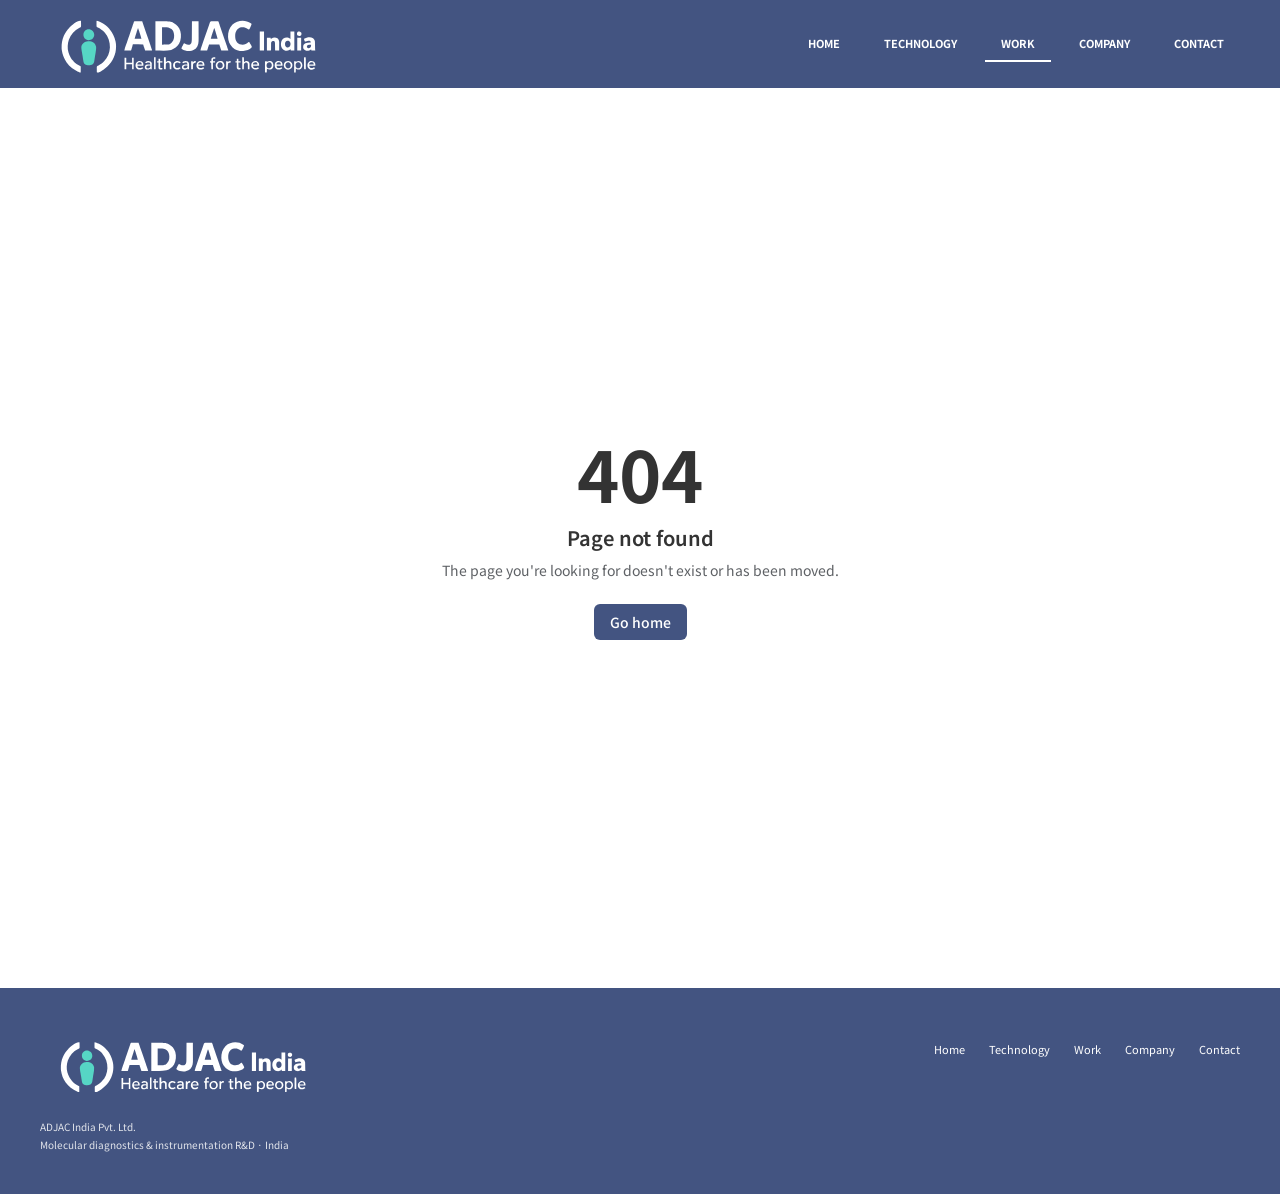
<file: work/index.html>
<!DOCTYPE html><html lang="en"><head><meta charSet="utf-8"/><meta name="viewport" content="width=device-width, initial-scale=1"/><link rel="stylesheet" href="/assets/styles-BVPWKmTc.css" data-precedence="default"/><link rel="stylesheet" href="https://fonts.googleapis.com/css2?family=Noto+Sans+JP:wght@400;500;700&amp;display=swap" data-precedence="default"/><title>Work &amp; Progress — ADJAC India</title><meta name="description" content="Explore ADJAC India’s research programme areas in instrumentation, automation and software development."/><meta property="og:title" content="Work &amp; Progress — ADJAC India"/><meta property="og:description" content="Explore ADJAC India’s research programme areas in instrumentation, automation and software development."/><meta property="og:type" content="website"/><meta name="twitter:card" content="summary_large_image"/><link rel="modulepreload" href="/assets/index-5rKsWfeg.js"/><link rel="modulepreload" href="/assets/work-n28trwa2.js"/><link rel="modulepreload" href="/assets/research-BGCXO55E.js"/><link rel="icon" href="/favicon.png" type="image/png"/><link rel="canonical" href="https://www.adjac.in/work"/></head><body><header class="masthead"><div class="site-width header-inner"><a class="brand" aria-label="ADJAC India home" href="/"><svg class="site-logo" viewBox="0 0 1441 389" width="1441" height="389" role="img" aria-label="ADJAC India — Healthcare for the people" xmlns="http://www.w3.org/2000/svg"><g class="logo-ink"><g transform="translate(93 60.82) scale(0.761573)"><path d="M0 0 C7.941402217602615 1.910129499418474 15.219895460601606 4.567923439494386 22.625 8 C23.146989746093766 8.241376953124998 23.146989746093766 8.241376953124998 25.78857421875 9.462890625 C47.66587652422561 19.822110694105916 68.51662367348507 35.31896986692222 84 54 C84.75796875000003 54.8701171875 85.5159375 55.740234375 86.296875 56.63671875 C106.43169444136669 80.05438918724171 119.46624390362581 107.86368312137492 126 138 C126.16371093750001 138.7334765625 126.32742187500003 139.466953125 126.49609375 140.22265625 C131.3458533960124 162.94838946726463 131.05549402143436 189.34979450239263 126 212 C125.83371093749997 212.7669921875 125.667421875 213.533984375 125.49609375 214.32421875 C114.78304817847845 262.33453408904103 85.42899599595188 303.54850797737436 44.375 330.4140625 C13.264632749298585 350.05125423565414 13.264632749298585 350.05125423565414 1 349 C-1.0656165145264254 346.9343834854736 -0.21244567478697718 342.5756400884719 -0.23828125 339.73046875 C-0.24231712341310185 339.3141947174072 -0.24231712341310185 339.3141947174072 -0.2627410888671875 337.2075958251953 C-0.2765985319126685 335.4413970235508 -0.28731323007036735 333.67517125295086 -0.295166015625 331.908935546875 C-0.31236334753441497 329.208954437095 -0.3562310375345987 326.510202548931 -0.400390625 323.810546875 C-0.4105185489295309 322.0963631923109 -0.4190343416839255 320.3821690743696 -0.42578125 318.66796875 C-0.4432893371582054 317.86054733276364 -0.4607974243164108 317.05312591552735 -0.4788360595703125 316.2212371826172 C-0.465004102696696 312.64095061057526 -0.35893471886737416 310.48060586953716 1.81640625 307.56787109375 C4.792584236109349 305.43090608628194 7.993618277751352 303.94916060200836 11.3125 302.4375 C24.964726487973678 295.8912480181922 36.154370520205134 286.433561490441 47 276 C47.32097656249999 275.71060546875003 47.32097656249999 275.71060546875003 48.9453125 274.24609375 C73.32063131892636 251.62806535755442 86.93234269712997 214.07153003235987 88.28125 181.43359375 C89.20405422644427 143.55376192699924 77.40169439543513 109.05191906411335 53 80 C52.37480468749999 79.239453125 51.74960937499998 78.47890625 51.10546875 77.6953125 C45.99360615443487 71.67768199035308 40.24539784826112 66.80878429363356 34 62 C33.14664062500003 61.3309765625 32.29328125000001 60.661953125 31.4140625 59.97265625 C22.837161835480117 53.46915049086704 13.230450461541352 47.361960363337346 3.140625 43.48828125 C0 42 0 42 -1.1796875 40.419189453125 C-2.3698132873586815 36.909380992727094 -2.2851268837916905 33.46827646035854 -2.265625 29.8046875 C-2.2675384521484148 29.016033020019535 -2.2694519042968864 28.227378540039062 -2.27142333984375 27.414825439453125 C-2.272781464441323 25.752295733246413 -2.269111062451543 24.08975529085366 -2.2607421875 22.42724609375 C-2.2500085786618342 19.877038212069053 -2.2606644606158284 17.327530190120413 -2.2734375 14.77734375 C-2.2721163987531554 13.161456774939083 -2.2695550280312773 11.545570235955708 -2.265625 9.9296875 C-2.269673461914067 9.16510223388672 -2.273721923828134 8.400516967773438 -2.27789306640625 7.612762451171875 C-2.229940905664421 2.229940905664442 -2.229940905664421 2.229940905664442 0 0 Z " transform="translate(262,20)"></path><path d="M0 0 C0.07420940986588676 5.338510777428933 0.12863001721134992 10.676720674187528 0.164794921875 16.015625 C0.17987261677262723 17.831433417779735 0.20033798329640717 19.647205474148677 0.226318359375 21.462890625 C0.26274680359799163 24.07431007753506 0.2797363791608518 26.68524764505851 0.29296875 29.296875 C0.3084526062011719 30.107433471679684 0.32393646240234375 30.917991943359375 0.3398895263671875 31.75311279296875 C0.3408693290688234 35.04150484682259 0.2677365967377625 37.504134285945135 -1.31201171875 40.429931640625 C-3.9422543409752393 42.87643009355101 -7.0832069106858455 44.2070425174652 -10.3125 45.6875 C-44.835608818097455 62.2731678727734 -68.83168634273673 90.83043221315242 -82.12744140625 126.42919921875 C-91.03297611103633 152.6673862476812 -92.81190519662795 184.24690001154812 -85 211 C-84.8928466796875 211.38059570312498 -84.8928466796875 211.38059570312498 -84.3505859375 213.306640625 C-81.12808379202335 224.51738316894352 -76.55109221874181 234.76534806504338 -71 245 C-70.7228515625 245.52916015625 -70.7228515625 245.52916015625 -69.3203125 248.20703125 C-64.84541407894206 256.375326693223 -59.132384984242876 263.06216743573714 -53 270 C-52.404453125 270.729609375 -51.80890625000001 271.45921875 -51.1953125 272.2109375 C-39.16849957229685 286.87048559595655 -22.457045207849262 296.24206788381593 -6.10546875 305.25 C-2.9999999999999147 307.00000000000006 -2.9999999999999147 307.00000000000006 -2 308 C-1.9113170112560738 310.9570532053219 -1.8847970407043135 313.8906505620086 -1.90234375 316.84765625 C-1.9030512237548862 317.29086967468265 -1.9030512237548862 317.29086967468265 -1.9066314697265625 319.53379821777344 C-1.9122478455048508 322.37673254314075 -1.9248030870038804 325.2195893108485 -1.9375 328.0625 C-1.9425128919285441 329.98502490769516 -1.94707616328202 331.9075510445823 -1.951171875 333.830078125 C-1.962222594115616 338.55341549193963 -1.9794981734639805 343.27669457881643 -2 348 C-5.994267752166991 348.1521317539318 -8.941888118942416 347.9219346056462 -12.6171875 346.34765625 C-13.040281982421874 346.1678723144531 -13.040281982421874 346.1678723144531 -15.181396484375 345.258056640625 C-15.625841064453141 345.0607897949219 -15.625841064453141 345.0607897949219 -17.875 344.0625 C-18.803205566406234 343.65572021484377 -19.731411132812497 343.2489404296875 -20.687744140625 342.829833984375 C-34.48809151677436 336.6706384526416 -46.98145186006944 329.137852382641 -59 320 C-59.8971875 319.3283984375 -60.794375 318.656796875 -61.71875 317.96484375 C-75.09242065341488 307.51162828445433 -87.35322736617913 294.9651547774027 -97 281 C-97.434736328125 280.3825390625 -97.86947265625 279.765078125 -98.3173828125 279.12890625 C-115.4877878969862 254.54760343592335 -125.89120211801824 226.6452669789453 -130 197 C-130.1508203125 195.92234375 -130.301640625 194.8446875 -130.45703125 193.734375 C-130.77005523697608 190.8128177882234 -130.9156650466427 187.9376675419469 -131 185 C-131.02578125 184.25943359375 -131.0515625 183.5188671875 -131.078125 182.755859375 C-131.95019935867774 154.60965944867613 -127.59540092922836 126.78928929560908 -116 101 C-115.7036767578125 100.3227587890625 -115.407353515625 99.645517578125 -115.10205078125 98.94775390625 C-106.32741185028354 78.94667180181273 -94.07083617867804 61.77929428964153 -79 46 C-78.19820312499999 45.1453515625 -77.39640625 44.29070312499999 -76.5703125 43.41015625 C-62.87919927107973 29.20282071900568 -20.953428255117757 -6.984476085039251 0 0 Z " transform="translate(155,21)"></path></g><path d="M0 0 C1.4228172463019746 1.1820712368281363 2.814552821993175 2.401389189543366 4.19921875 3.6279296875 C3.2325889172059306 9.584459467960755 0.5500987809241451 14.516714515290474 -2.11328125 19.8779296875 C-2.356591796874909 20.387109374999994 -2.356591796874909 20.387109374999994 -3.587890625 22.9638671875 C-4.066777343749891 23.9306640625 -4.545664062500009 24.8974609375 -5.0390625 25.8935546875 C-5.472590332031359 26.778173828125006 -5.906118164062491 27.662792968749997 -6.352783203125 28.57421875 C-7.80078125 30.6279296875 -7.80078125 30.6279296875 -9.857177734375 31.490966796875 C-12.597285191388892 31.684058152657542 -13.488980276386656 30.69977638605849 -15.55078125 28.9404296875 C-25.579257206376496 20.980442326177325 -35.93393566525356 18.74980781678228 -48.66796875 20.1044921875 C-58.352451209601895 21.72259773561305 -65.38839475454222 26.187350185011965 -71.80078125 33.6279296875 C-78.02629914554336 43.41639894061666 -80.19557023837967 52.88432054995431 -80.17578125 64.3154296875 C-80.17416992187498 65.28424072265625 -80.17255859374995 66.2530517578125 -80.1708984375 67.251220703125 C-79.99233231417315 77.73322720723547 -77.67304586569128 86.81953276396314 -71.80078125 95.6279296875 C-71.26453125 96.47355468749998 -70.72828125000001 97.3191796875 -70.17578125 98.1904296875 C-62.7002362474916 105.86269955849548 -52.38951982868093 109.60082569084122 -41.80078125 110.0029296875 C-31.034585569451338 109.59408681355512 -20.387624432033363 105.65910521011409 -12.86328125 97.7529296875 C-12.182656250000036 97.05167968749998 -11.502031250000073 96.3504296875 -10.80078125 95.6279296875 C-9.810781249999991 95.6279296875 -8.820781249999982 95.6279296875 -7.80078125 95.6279296875 C-5.589894598552519 99.51093049124344 -3.4113178982292993 103.41113989950503 -1.23828125 107.3154296875 C-0.60986328125 108.41822265625001 0.0185546875 109.52101562500002 0.666015625 110.6572265625 C1.255761718749909 111.72392578124999 1.8455078125000455 112.790625 2.453125 113.8896484375 C2.728057861328125 114.37929077148436 2.728057861328125 114.37929077148436 4.119384765625 116.857177734375 C5.362169809771558 120.04604670702236 5.353680049541481 121.4364601978981 4.19921875 124.6279296875 C-6.395518236883163 135.9618343711425 -23.237722614080212 141.1858971216115 -38.3671875 142.0068359375 C-59.64305646375078 142.66839902716887 -77.57503970432072 138.04452931867843 -93.80078125 123.6279296875 C-94.11917968750004 123.35078125000001 -94.11917968750004 123.35078125000001 -95.73046875 121.9482421875 C-109.41837761090903 109.23369573447786 -116.34788659453011 89.07021323239172 -117.0390625 70.7294921875 C-117.54524947100379 45.73936064604999 -111.39561549764778 24.966625677304265 -93.92578125 6.3154296875 C-69.88100320613648 -16.63423965337566 -26.845960328819274 -20.454758276567873 0 0 Z " transform="translate(1084.80078125,89.3720703125)"></path><path d="M0 0 C1.7297444090290242 0.0001591779567888807 3.4594935451031006 0.005856895665104389 5.189208984375 0.015869140625 C6.0978318786620775 0.017284088134772446 7.006454772949212 0.01869903564453068 7.9426116943359375 0.0201568603515625 C10.85687494150693 0.025773458064250576 13.771062542981554 0.03832874203118308 16.685302734375 0.051025390625 C18.65600475319866 0.05603825372367055 20.62670797106756 0.06060153003120661 22.597412109375 0.064697265625 C27.439238320427876 0.0757482794950306 32.281007684656515 0.09302401102551983 37.122802734375 0.113525390625 C37.38874237060543 0.8907293701171852 37.65468200683597 1.6679333496093705 37.928680419921875 2.46868896484375 C40.48432041990691 9.936405474367078 43.041804169310694 17.403487729002407 45.60116386413574 24.869930267333984 C46.91564489169514 28.70487218984654 48.22950707418454 32.54002336158217 49.541748046875 36.375732421875 C55.17071205165598 52.827895259373946 60.85555650847391 69.25397243132181 66.73526000976563 85.61843872070313 C70.0817255233643 94.94916795346185 73.27275798730261 104.3234943860547 76.372802734375 113.738525390625 C76.85426999057108 115.19305299703029 77.33604291775055 116.64747945662253 77.818115234375 118.101806640625 C78.76812048447027 120.96884671518058 79.71655093967695 123.83639998485927 80.663818359375 126.704345703125 C83.13466028642893 134.17921507564893 85.63029268833111 141.64586006797913 88.122802734375 149.113525390625 C87.122802734375 150.113525390625 87.122802734375 150.113525390625 83.79638671875 150.22705078125 C82.32054716945754 150.22689168395408 80.84470204828733 150.22119853102006 79.368896484375 150.211181640625 C78.59344985961911 150.20976669311523 77.81800323486323 150.20835174560546 77.01905822753906 150.20689392089844 C74.53276779090857 150.2012788438245 72.04656613109364 150.1887238545381 69.560302734375 150.176025390625 C67.87866340628489 150.1710123298335 66.19702267226171 150.16644908750246 64.515380859375 150.162353515625 C60.38448707366058 150.15130452189374 56.25365997455981 150.1340298366435 52.122802734375 150.113525390625 C50.8286177513113 146.26019977565886 49.537908469598506 142.405718478395 48.247802734375 138.551025390625 C48.06540039062497 138.0080078125 48.06540039062497 138.0080078125 47.142333984375 135.260009765625 C46.787841796875 134.199755859375 46.433349609375 133.139501953125 46.068115234375 132.047119140625 C45.74343261718752 131.07830810546875 45.418750000000045 130.1094970703125 45.084228515625 129.111328125 C44.022779452273085 125.801644770785 43.07765836978399 122.45552011455658 42.122802734375 119.113525390625 C24.63280273437499 118.78352539062502 7.142802734374982 118.453525390625 -10.877197265625 118.113525390625 C-11.867197265625009 121.743525390625 -12.857197265625018 125.37352539062499 -13.877197265625 129.113525390625 C-14.90581363038018 132.659948976572 -15.943657771699577 136.20119492097464 -17.002197265625 139.738525390625 C-17.13432617187499 140.186474609375 -17.13432617187499 140.186474609375 -17.802978515625 142.453369140625 C-18.05692382812498 143.302861328125 -18.310869140625016 144.152353515625 -18.572509765625 145.027587890625 C-18.799545898437486 145.7902294921875 -19.026582031249973 146.55287109375 -19.260498046875 147.338623046875 C-19.877197265625 149.113525390625 -19.877197265625 149.113525390625 -20.877197265625 150.113525390625 C-23.398138030417783 150.202002819535 -25.89150619551782 150.22879840537814 -28.412353515625 150.211181640625 C-28.788978805542 150.2104741668701 -28.788978805542 150.2104741668701 -30.694931030273438 150.20689392089844 C-33.10989286321956 150.20127914910387 -35.52476327445106 150.18872422002596 -37.939697265625 150.176025390625 C-39.57315947200891 150.17101229010052 -41.20662312595391 150.1664490545997 -42.840087890625 150.162353515625 C-46.85249311453225 150.15130492760895 -50.86482967086482 150.13403045341764 -54.877197265625 150.113525390625 C-53.18770455118556 141.00903687392366 -50.02554586724921 132.40171295708868 -47.002197265625 123.676025390625 C-46.38849089641366 121.89296852978157 -45.77522306442319 120.1097606802278 -45.162353515625 118.326416015625 C-43.44940363726704 113.3464011912078 -41.73012133543483 108.36859267362684 -40.0096435546875 103.39117431640625 C-38.00169752125282 97.57955903444685 -35.9983383500915 91.76636203949539 -33.994384765625 85.953369140625 C-31.433288424343402 78.5245765930236 -28.871484146064688 71.09603233904357 -26.30615234375 63.668701171875 C-22.35619000541908 52.22928756668986 -18.41622115553406 40.78680194436011 -14.521728515625 29.328369140625 C-14.18994598388673 28.35284088134766 -13.85816345214846 27.37731262207032 -13.516326904296875 26.372222900390625 C-11.982108243330288 21.85963676831821 -10.45130900453944 17.345936236861178 -8.926025390625 12.830322265625 C-8.39551591746448 11.267140851797762 -7.864922613780834 9.703987884620659 -7.334228515625 8.140869140625 C-7.096703643798833 7.4334910583496026 -6.859178771972665 6.726112976074219 -6.6144561767578125 5.9972991943359375 C-4.618970816328215 0.1352447219691868 -4.618970816328215 0.1352447219691868 0 0 Z M15.122802734375 35.113525390625 C13.34130728715661 40.55270660695939 11.563313041342326 45.99301622821305 9.788330078125 51.434326171875 C9.186063371180637 53.279028944131824 8.582898238157782 55.123438678095255 7.978759765625 56.967529296875 C4.486420550113735 67.62987837773119 1.0866614844255196 78.29067517700247 -1.877197265625 89.113525390625 C-0.877197265625 90.113525390625 -0.877197265625 90.113525390625 2.357421875 90.22705078125 C3.7909439955507196 90.22689170016034 5.224471859001369 90.22119946489502 6.657958984375 90.211181640625 C7.411209564209003 90.20976669311523 8.164460144042948 90.20835174560546 8.940536499023438 90.20689392089844 C11.355498331969557 90.20127914910387 13.770368743201061 90.18872422002596 16.185302734375 90.176025390625 C17.81876494075891 90.17101229010052 19.45222859470391 90.1664490545997 21.085693359375 90.162353515625 C25.098098583282308 90.15130492760895 29.11043513961488 90.13403045341761 33.122802734375 90.113525390625 C30.567744849525752 78.44650971316477 26.66856623648664 67.19262654405534 22.935302734375 55.863525390625 C22.27411215558584 53.84672392426205 21.61330168589018 51.829797800820586 20.952880859375 49.812744140625 C19.347234974682635 44.91155590508444 17.7364496244968 40.012084937911354 16.122802734375 35.113525390625 C15.792802734375016 35.113525390625 15.462802734375032 35.113525390625 15.122802734375 35.113525390625 Z " transform="translate(488.877197265625,78.886474609375)"></path><path d="M0 0 C77.11940298507466 0 77.11940298507466 0 93 8 C93.7850390625 8.380273437499994 94.57007812500001 8.760546875000003 95.37890625 9.15234375 C112.16703757299967 17.82377853770592 122.08222685177316 31.58894315537934 128.06640625 49.125 C134.35180364249527 70.98725179998371 131.9986872406687 95.73288547798393 121.5078125 115.86328125 C112.22724177573093 131.5603231209527 98.26247833795742 141.33479860410682 81.19140625 146.9921875 C54.61487423305596 153.3824440334311 27.119289456811998 150 0 150 C0 100.5 0 51 0 0 Z M34 30 C34 59.69999999999999 34 89.4 34 120 C71.89896616541353 120 71.89896616541353 120 81.33203125 111.69140625 C81.60724609375006 111.41232421875 81.60724609375006 111.41232421875 83 110 C83.62261718750005 109.39027343750001 84.245234375 108.780546875 84.88671875 108.15234375 C94.58499116426174 97.92544432783302 96.4807850305009 85.56002736626004 96.24609375 71.87890625 C95.42854907028232 58.99284486968719 92.16595056242363 48.62373840481408 82.6875 39.625 C68.41986607837828 27.830422624792718 52.109761882393855 30 34 30 Z " transform="translate(594,79)"></path><path d="M0 0 C11.220000000000027 0 22.440000000000055 0 34 0 C34.06794891544155 14.117693892885512 34.122915955070425 28.23527803064752 34.155436515808105 42.35309886932373 C34.171049737935164 48.90953363674126 34.19220849466103 55.46585009794052 34.226318359375 62.022216796875 C34.259066860570556 68.35701462262725 34.27688563808647 74.69169910017013 34.28463172912598 81.02657508850098 C34.29014750130693 83.43572077274501 34.30091801996912 85.84486070412899 34.317190170288086 88.25395774841309 C34.44224204683894 107.54635938288192 34.212192189686675 125.08980116661158 20.234375 139.9609375 C14.131842744849564 145.530031620959 6.955688434317267 148.94834750951745 -1 151 C-1.7038281249999727 151.1843359375 -2.4076562499999454 151.368671875 -3.1328125 151.55859375 C-20.261967024066053 154.19564342468593 -37.589150267686705 152.0015598888443 -52 142 C-53.29736328125 140.205078125 -53.29736328125 140.205078125 -54 138 C-53.2490234375 135.573974609375 -53.2490234375 135.573974609375 -51.859375 132.90234375 C-51.61251953124997 132.41926757812502 -51.61251953124997 132.41926757812502 -50.36328125 129.974609375 C-49.83089843749997 128.97236328125 -49.29851562500005 127.9701171875 -48.75 126.9375 C-48.23308593750005 125.93138671874999 -47.716171874999986 124.92527343749998 -47.18359375 123.888671875 C-45.247865972992486 120.14476427528388 -43.339399435631094 116.50909915344667 -41 113 C-37.95871087051046 114.1059233198144 -35.21327296442246 115.41737593703414 -32.4375 117.0625 C-26.16194543120298 120.59963075695833 -20.102984706053917 120.51415706987521 -13 120 C-7.736065346606438 118.30802100426635 -5.563989900180218 115.85326659676969 -3 111 C-1.0966026869919006 104.78142145688213 -0.6961297454208761 99.11502102656357 -0.68115234375 92.63671875 C-0.676129531860397 92.13382575988769 -0.676129531860397 92.13382575988769 -0.6507110595703125 89.58888244628906 C-0.6199992647320869 86.28842705686498 -0.6028772882114026 82.98805234451774 -0.5859375 79.6875 C-0.5672162083372996 77.38964143619043 -0.5476420822668615 75.09178967594676 -0.527252197265625 72.7939453125 C-0.476026679484562 66.7639365657119 -0.43634965563126116 60.73390555565172 -0.39910888671875 54.70379638671875 C-0.35900915407694356 48.543360751515095 -0.30794406009044906 42.38301697210585 -0.2578125 36.22265625 C-0.16116658078624368 24.148495757028655 -0.07773966372280938 12.074297038701573 0 0 Z " transform="translate(782,79)"></path><path d="M0 0 C1.9128840722486302 -0.016571613331862523 3.825705920976361 -0.04387757335963727 5.73828125 -0.08203125 C8.489748754289735 -0.1366709949479059 11.239763002115296 -0.1586528705814345 13.99169921875 -0.17333984375 C14.848029479980482 -0.19600921630859602 15.704359741210965 -0.21867858886719205 16.586639404296875 -0.242034912109375 C18.827864479238997 -0.23402416787546088 20.81873859258792 -0.16592571960202918 22.99951171875 0.35009765625 C24.9130859375 2.45458984375 24.9130859375 2.45458984375 25.99951171875 5.35009765625 C26.198188476562564 5.876437988281253 26.198188476562564 5.876437988281253 27.20361328125 8.5400390625 C27.399389648437477 9.144206542968746 27.399389648437477 9.144206542968746 28.39013671875 12.20166015625 C28.61077789306637 12.874757232666013 28.831419067382853 13.547854309082027 29.058746337890625 14.241348266601563 C29.53929817500807 15.707985991612162 30.017319591141927 17.17545469741131 30.49310302734375 18.643646240234375 C31.821142648813293 22.737015196960456 33.1720015117711 26.822835947297847 34.52294921875 30.90869140625 C34.665254669189494 31.33944221496583 34.665254669189494 31.33944221496583 35.385406494140625 33.51930236816406 C38.43906537608075 42.73062228123109 41.65427822719357 51.883501159546995 44.87451171875 61.03759765625 C51.4395687938337 79.72616385596655 57.8283268477428 98.4729980524757 64.17874908447266 117.23532485961914 C64.93679414915891 119.47445499442077 65.69546976456024 121.71337064009737 66.45428466796875 123.95223999023438 C67.65203661255555 127.48678532210295 68.84802465443636 131.0219224382938 70.04250907897949 134.55757331848145 C70.4884647988041 135.87705232644888 70.93488839186011 137.19637330060937 71.38179206848145 138.515531539917 C71.99534066039291 140.3272388544448 72.60674035736247 142.1396734921485 73.218017578125 143.9521484375 C73.56360214233405 144.97494903564453 73.90918670654298 145.99774963378906 74.26524353027344 147.05154418945313 C74.99951171875 149.35009765625 74.99951171875 149.35009765625 74.99951171875 150.35009765625 C63.119511718750005 150.35009765625 51.23951171875001 150.35009765625 38.99951171875 150.35009765625 C37.53513671874998 145.97759765625 36.070761718749964 141.60509765625 34.56201171875 137.10009765625 C34.101252441406245 135.726923828125 33.64049316406249 134.35375 33.165771484375 132.93896484375 C32.80281982421877 131.852607421875 32.439868164062545 130.76625 32.06591796875 129.64697265625 C31.880010986328102 129.0918701171875 31.880010986328102 129.0918701171875 30.939208984375 126.28271484375 C30.20697250061744 123.99754346341834 29.581505174627523 121.67807147976012 28.99951171875 119.35009765625 C11.509511718749991 119.35009765625 -5.980488281250018 119.35009765625 -24.00048828125 119.35009765625 C-28.437988281248977 133.72509765624665 -28.437988281248977 133.72509765624665 -29.834228515625 138.2578125 C-30.197180175781227 139.4303759765625 -30.560131835937455 140.602939453125 -30.93408203125 141.81103515625 C-31.305895996093795 143.0155029296875 -31.677709960937477 144.219970703125 -32.060791015625 145.4609375 C-33.00048828125 148.35009765625003 -33.00048828125 148.35009765625003 -34.00048828125 150.35009765625 C-45.22048828125003 150.35009765625 -56.440488281250055 150.35009765625 -68.00048828125 150.35009765625 C-66.87535201859544 142.4741438176678 -66.87535201859544 142.4741438176678 -65.488525390625 138.404296875 C-65.179266204834 137.48727996826173 -64.87000701904299 136.57026306152343 -64.55137634277344 135.62545776367188 C-64.2136067199707 134.64513580322264 -63.87583709716796 133.66481384277344 -63.52783203125 132.65478515625 C-63.17310317993167 131.61025177001954 -62.81837432861323 130.56571838378906 -62.45289611816406 129.48953247070313 C-61.28777556011539 126.06579221663549 -60.11322030988697 122.64537899050146 -58.93798828125 119.22509765625 C-58.122683190941984 116.83844753446073 -57.30758135021995 114.45172797144193 -56.49267578125 112.06494140625 C-50.313682723456964 94.00733154620309 -43.95886868005209 76.01451990254608 -37.53021240234375 58.0445556640625 C-37.21489562988279 57.16311889648438 -36.89957885742183 56.281682128906255 -36.57470703125 55.37353515625 C-36.420674133300736 54.94296813964843 -36.420674133300736 54.94296813964843 -35.64117431640625 52.7640380859375 C-29.82688307382614 36.48839630957562 -24.163549689734964 20.15272150879443 -18.84033203125 3.70947265625 C-16.70312478607991 -2.2945886278558447 -5.593069928284535 0.03557565538018537 0 0 Z M1.99951171875 36.35009765625 C0.37796285391459605 41.16439761774241 -1.2392197977200112 45.980136879235275 -2.852783203125 50.797119140625 C-3.3995065577023524 52.42738074250866 -3.9473160148580746 54.05727861009058 -4.496337890625 55.686767578125 C-8.252981298148711 66.83962550385309 -11.764591656311154 78.03488030659679 -15.00048828125 89.35009765625 C-14.00048828125 90.35009765625 -14.00048828125 90.35009765625 -10.765869140625 90.463623046875 C-9.33234702007428 90.46346396578534 -7.898819156623631 90.45777173052002 -6.46533203125 90.44775390625 C-5.712081451415997 90.44633895874023 -4.958830871581995 90.44492401123046 -4.1827545166015625 90.44346618652344 C-1.7677926836554434 90.43785141472887 0.6470777275760611 90.42529648565096 3.06201171875 90.41259765625 C4.695473925133911 90.40758455572552 6.328937579078911 90.4030213202247 7.96240234375 90.39892578125 C11.974807567657308 90.38787719323395 15.987144123989879 90.37060271904261 19.99951171875 90.35009765625 C17.66975963453342 80.0566835423362 14.51569003334373 70.0362907531599 11.328857421875 59.982666015625 C10.427665583872226 57.13304463025119 9.53865620029751 54.27979117272477 8.64990234375 51.42626953125 C8.078372426231226 49.61549028310574 7.506133346999491 47.80493467679756 6.93310546875 45.99462890625 C6.6684800720214525 45.140609893798825 6.403854675292905 44.28659088134765 6.1312103271484375 43.40669250488281 C5.47848052392078 41.36839325868817 4.746362478860533 39.35582295029742 3.99951171875 37.35009765625 C3.339511718750032 37.02009765625 2.6795117187500637 36.69009765625 1.99951171875 36.35009765625 Z " transform="translate(894.00048828125,78.64990234375)"></path><path d="M0 0 C7.259999999999991 0 14.519999999999982 0 22 0 C22 32.34 22 64.68 22 98 C14.740000000000009 98 7.480000000000018 98 0 98 C0 65.66 0 33.31999999999999 0 0 Z " transform="translate(1131,131)"></path><path d="M0 0 C6.599999999999909 0 13.200000000000045 0 20 0 C20 32.34 20 64.68 20 98 C14.059999999999945 98 8.11999999999989 98 2 98 C1.3399999999999181 95.69 0.6800000000000637 93.38 0 91 C-0.5194921874999636 91.40992187500001 -1.0389843749999272 91.81984375000002 -1.57421875 92.2421875 C-2.271601562500109 92.78101562500001 -2.968984374999991 93.31984375000002 -3.6875 93.875 C-4.371992187499927 94.40867187499998 -5.056484375000082 94.94234375000002 -5.76171875 95.4921875 C-12.130516200250895 99.78251178585839 -18.537278000225115 99.70904722088125 -26 99 C-33.127559731356314 97.1164406715935 -39.43099747142355 92.93868292179613 -43.47265625 86.7421875 C-49.430821481516205 75.65965275449764 -50.61229989640742 63.74464868797395 -46.98828125 51.61328125 C-44.83778088170516 46.09796011617124 -42.74141099958911 41.725394356820004 -38 38 C-37.46374999999989 37.56171875000001 -36.92750000000001 37.123437499999994 -36.375 36.671875 C-29.93591121231657 31.670082816710163 -23.055808700229363 30.109547915691394 -15 31 C-9.011642758874814 32.422095968207856 -5.107314141527922 35.35191847033721 0 39 C0 26.129999999999995 0 13.259999999999991 0 0 Z M-25.9375 54.5 C-28.665338997677736 60.91844470041798 -28.882964311502292 67.1652198420191 -26.8125 73.8125 C-24.553444334877213 77.78532203176775 -22.062283680409564 79.96885815979516 -18 82 C-12.659872446078452 82.35017229861779 -9.32086402604341 82.4806960209794 -5 79 C-0.21703261940410812 73.81845200435447 0.37475323507555913 69.47076933812903 0.2734375 62.6015625 C-0.23569553889956296 57.75752530132769 -1.8694684846313976 53.787223119527255 -5.6484375 50.6171875 C-12.953272935561927 46.055652708360896 -20.67730613739741 47.712653080512666 -25.9375 54.5 Z " transform="translate(1289,131)"></path><path d="M0 0 C3.6346707885672913 1.6240018417002773 4.774086961125249 2.66113044168776 7 6 C8.032545694930377 10.646455627186754 8.47743642454202 13.833402376906577 6 18 C3.7369364230112296 20.616667260893223 2.06528936911468 21.826540053384292 -1.375 22.38671875 C-5.736439799770551 22.574935646121048 -8.282286022290236 22.43941672104674 -12.0625 20.125 C-15.475099887591114 16.38214851038404 -15.328430641225168 13.392300745564341 -15.29296875 8.484375 C-14.885378732981962 5.028011655686129 -13.537234979797631 3.3133613051096233 -11 1 C-7.553596233359485 -0.7232018833202574 -3.7757717981580754 -0.37235119808823924 0 0 Z " transform="translate(1338,132)"></path><path d="M0 0 C5.429136606621341 4.496206211211529 7.871825293257871 11.21782924935286 9 18 C9.081457568958285 19.56450005397636 9.117938384980562 21.131873331908793 9.113525390625 22.698486328125 C9.113449859619095 23.599042510986322 9.11337432861319 24.499598693847645 9.113296508789063 25.427444458007813 C9.108135223388672 26.38595809936524 9.102973937988281 27.344471740722668 9.09765625 28.33203125 C9.09624130249017 29.323778533935553 9.094826354980569 30.315525817871105 9.093368530273438 31.337326049804688 C9.087784183784606 34.49574842534699 9.075234518434627 37.65409915428137 9.0625 40.8125 C9.057482978556209 42.95768126574035 9.052920424177955 45.10286364588529 9.048828125 47.248046875 C9.03781987681623 52.49872224106289 9.021097298563973 57.74935600027942 9 63 C5.687518132100422 63.028881464978326 2.375068326447945 63.046757991659774 -0.9375 63.0625 C-1.8830273437499727 63.070878906250016 -2.8285546874999454 63.0792578125 -3.802734375 63.087890625 C-4.252294921875091 63.089501953124994 -4.252294921875091 63.089501953124994 -6.52734375 63.09765625 C-7.3599975585937045 63.10289306640624 -8.192651367187409 63.108129882812506 -9.050537109375 63.113525390625 C-11 63 -11 63 -12 62 C-12.123322919753946 59.030323003572676 -12.18617432613155 56.08034105439154 -12.2109375 53.109375 C-12.239015276531745 51.26691833894614 -12.267679799085727 49.4244705433392 -12.296875 47.58203125 C-12.338093157647563 44.66780936584985 -12.374966017011047 41.75375134438917 -12.4013671875 38.83935546875 C-12.429014265731666 36.03317702823708 -12.474897888272608 33.2277594979528 -12.5234375 30.421875 C-12.526690368652453 29.55399353027343 -12.529943237304678 28.68611206054686 -12.533294677734375 27.79193115234375 C-12.629107929805741 23.06533820062026 -12.907731350422637 19.825818757756934 -16 16 C-18.272482375577283 14.863758812211387 -19.783027636813586 14.735531565450174 -22.3125 14.625 C-23.071757812499982 14.576015624999997 -23.831015624999964 14.527031249999993 -24.61328125 14.4765625 C-28.351615586721437 15.296426331621376 -29.663525280045178 17.002465755666606 -32 20 C-32.72941094315911 23.21302996097151 -32.697970755078586 26.356351551002177 -32.671875 29.640625 C-32.67824981689455 30.102018737792974 -32.67824981689455 30.102018737792974 -32.71051025390625 32.43695068359375 C-32.746768006773664 35.37494811620542 -32.749519115972134 38.31179858912287 -32.75 41.25 C-32.77158637434991 44.20205661664417 -32.79998535288564 47.153938812631225 -32.83233642578125 50.10589599609375 C-32.850154545137 51.9410014037864 -32.86038817374583 53.776198452268005 -32.86248779296875 55.61138916015625 C-32.891477772887356 61.89147777288733 -32.891477772887356 61.89147777288733 -34 63 C-35.403487353156606 63.098601311926416 -36.81180477145949 63.13078936594087 -38.21875 63.1328125 C-38.643496093749945 63.13345703125 -38.643496093749945 63.13345703125 -40.79296875 63.13671875 C-41.68628906250001 63.13285156249998 -42.57960937500002 63.128984375000016 -43.5 63.125 C-44.39332031250001 63.12886718750002 -45.28664062500002 63.132734374999984 -46.20703125 63.13671875 C-47.05652343749989 63.13542968749999 -47.90601562500001 63.134140624999986 -48.78125 63.1328125 C-49.56564453124997 63.1316845703125 -50.350039062499945 63.130556640625 -51.158203125 63.12939453125 C-53 63 -53 63 -54 62 C-54.09930532566864 60.011125061302096 -54.127994616549586 58.0186958308048 -54.12939453125 56.02734375 C-54.132546691894504 54.74931884765624 -54.13569885253901 53.47129394531251 -54.138946533203125 52.154541015625 C-54.137156752757164 50.74886032942504 -54.135105800142355 49.343179954912955 -54.1328125 47.9375 C-54.1334855827281 46.50642886844807 -54.134455644186346 45.07535784801826 -54.135711669921875 43.644287109375 C-54.13718843988431 40.64142775609585 -54.13503476408823 37.638598097063834 -54.13037109375 34.6357421875 C-54.124673805088605 30.778474289159192 -54.127952922654 26.921275963273843 -54.13394355773926 23.064010620117188 C-54.13754973886148 20.10786409261206 -54.13641032386795 17.15173417446553 -54.13381576538086 14.195587158203125 C-54.13314665382313 12.772959308534325 -54.13397437160711 11.350329971187733 -54.136295318603516 9.927703857421875 C-54.13882273619424 7.94268826450886 -54.134290424952496 5.957667414243758 -54.12939453125 3.97265625 C-54.12859893798827 2.8409399414062477 -54.127803344726544 1.7092236328124955 -54.126983642578125 0.543212890625 C-54 -2 -54 -2 -53 -3 C-51.65732586992999 -3.0863187433267854 -50.31025678154879 -3.1070647327381096 -48.96484375 -3.09765625 C-48.155957031249955 -3.0944335937500114 -47.34707031249991 -3.0912109374999943 -46.513671875 -3.087890625 C-45.663535156249964 -3.0795117187500125 -44.81339843749993 -3.0711328124999966 -43.9375 -3.0625 C-43.08349609375 -3.0579882812500045 -42.2294921875 -3.053476562500009 -41.349609375 -3.048828125 C-39.23304336545493 -3.0370037338852285 -37.11651314957794 -3.01906768603223 -35 -3 C-34.67000000000007 -0.6899999999999977 -34.33999999999992 1.6200000000000045 -34 4 C-33.419921875 3.590078124999991 -32.83984375 3.1801562500000102 -32.2421875 2.7578125 C-21.485326617816554 -4.66193642533446 -11.813511711020737 -6.68259944423761 0 0 Z " transform="translate(1222,166)"></path><path d="M0 0 C5.595206186764472 4.5982421753046765 8.589805250595646 9.245846253829825 9.7109375 16.453125 C9.892779494506613 19.545575419077664 9.943032544544167 22.63732108548092 9.9921875 25.734375 C10.00139221191398 26.179927368164073 10.00139221191398 26.179927368164073 10.0479736328125 28.4346923828125 C10.126328948425908 32.23417657239622 10.194262731217123 36.03383097149336 10.26318359375 39.83349609375 C10.315088722227756 42.61303953342855 10.372266887075057 45.39244091135177 10.4296875 48.171875 C10.443262939453234 49.02720825195314 10.456838378906241 49.88254150390625 10.4708251953125 50.7637939453125 C10.487542724609284 51.56812866210936 10.504260253906295 52.37246337890625 10.521484375 53.201171875 C10.534012451171975 53.90334838867187 10.546540527343723 54.605524902343745 10.5594482421875 55.3289794921875 C10.7109375 57.453125 10.7109375 57.453125 11.7109375 62.453125 C5.110937500000091 62.453125 -1.4890625000000455 62.453125 -8.2890625 62.453125 C-8.949062500000082 60.47312499999998 -9.609062499999936 58.49312499999999 -10.2890625 56.453125 C-10.969687499999964 57.05125000000001 -11.650312499999927 57.64937499999999 -12.3515625 58.265625 C-19.66103564164473 63.70884967994829 -26.276888160990893 64.56494721975912 -35.2890625 63.453125 C-40.665746171893716 61.881590936225905 -44.9967752569014 59.45859868363834 -48.4140625 54.953125 C-51.334141518759 49.44669027891166 -51.22395262933719 43.49221365805681 -50.2890625 37.453125 C-48.16738690460329 31.76235952590625 -44.67741826889642 28.250925110773153 -39.2890625 25.453125 C-30.211936989739115 21.577890647542432 -21.030369756407936 21.296007141025683 -11.2890625 21.453125 C-12.616520127118747 14.936514830508486 -12.616520127118747 14.936514830508486 -15.2890625 13.015625 C-23.30421846096624 11.512783257318802 -29.414748057274892 12.459164482726862 -36.94140625 15.578125 C-39.2890625 16.453125 -39.2890625 16.453125 -42.2890625 16.453125 C-42.96166601057371 14.684538090500524 -43.62694645156466 12.91316483799892 -44.2890625 11.140625 C-44.66031249999992 10.154492187500011 -45.031562500000064 9.168359374999994 -45.4140625 8.15234375 C-46.2890625 5.453125 -46.2890625 5.453125 -46.2890625 2.453125 C-32.50112384877502 -4.414631514488548 -13.934565109819687 -9.416532053734755 0 0 Z M-29.2890625 36.453125 C-31.61655594674562 39.94436517011843 -31.792055662152052 41.345347509092505 -31.2890625 45.453125 C-29.392648552067612 48.05191448420376 -27.979585959619044 49.191845853117144 -24.9765625 50.328125 C-21.300532910687252 50.49910312043315 -18.70497694496771 49.819490777987085 -15.2890625 48.453125 C-11.833091213177113 44.81526048755492 -10.146230441094303 42.3087126521512 -10.2265625 37.328125 C-10.24718750000011 36.049375 -10.267812499999991 34.770624999999995 -10.2890625 33.453125 C-23.202548505089 32.88060591603053 -23.202548505089 32.88060591603053 -29.2890625 36.453125 Z " transform="translate(1405.2890625,166.546875)"></path><path d="M0 0 C6.599999999999909 0 13.200000000000045 0 20 0 C20 21.78 20 43.56 20 66 C13.400000000000091 66 6.7999999999999545 66 0 66 C0 44.22 0 22.439999999999998 0 0 Z " transform="translate(1324,163)"></path><path d="M0 0 C0 2.3100000000000023 0 4.6200000000000045 0 7 C-3.6299999999999955 7.329999999999984 -7.259999999999991 7.660000000000025 -11 8 C-11.330000000000041 11.95999999999998 -11.659999999999968 15.920000000000016 -12 20 C-8.370000000000005 20 -4.740000000000009 20 -1 20 C-1 22.310000000000002 -1 24.620000000000005 -1 27 C-4.6299999999999955 27 -8.259999999999991 27 -12 27 C-11.994763183593705 28.024724121093755 -11.989526367187523 29.04944824218751 -11.984130859375 30.105224609375 C-11.966080312368831 33.89395276203584 -11.954567803907366 37.682677089595245 -11.945068359375 41.471435546875 C-11.940028261164684 43.11369464438178 -11.933196218936246 44.755949232851265 -11.924560546875 46.398193359375 C-11.912480744677964 48.75375478780154 -11.906768614144312 51.109257087333106 -11.90234375 53.46484375 C-11.89718246459961 54.203390960693355 -11.892021179199219 54.94193817138671 -11.886703491210938 55.70286560058594 C-11.88650750152999 57.46898087927758 -11.9380528135639 59.2349714557173 -12 61 C-12.164999999999964 61.16500000000002 -12.164999999999964 61.16500000000002 -13 62 C-15.309999999999945 62 -17.620000000000005 62 -20 62 C-20.33000000000004 50.77999999999997 -20.659999999999968 39.56 -21 28 C-22.980000000000018 27.670000000000016 -24.960000000000036 27.339999999999975 -27 27 C-27 24.689999999999998 -27 22.379999999999995 -27 20 C-24.690000000000055 20 -22.379999999999995 20 -20 20 C-20.046406250000018 19.20335937499999 -20.092812500000036 18.406718749999982 -20.140625 17.5859375 C-20.30747230463976 12.687777342361471 -20.42724994949242 8.974129884842853 -18.4375 4.4375 C-12.743921273529281 -1.2560787264707187 -7.454220120449236 -1.4029484580437384 0 0 Z " transform="translate(902,264)"></path><path d="M0 0 C2.6399999999999864 0 5.279999999999973 0 8 0 C8 20.45999999999998 8 40.920000000000016 8 62 C5.360000000000014 62 2.7200000000000273 62 0 62 C0 41.54000000000002 0 21.079999999999984 0 0 Z " transform="translate(587,264)"></path><path d="M0 0 C2.6399999999999864 0 5.279999999999973 0 8 0 C8.330000000000041 7.920000000000016 8.659999999999968 15.839999999999975 9 24 C10.980000000000018 22.680000000000007 12.960000000000036 21.360000000000014 15 20 C20.05716243563063 18.478095317177008 24.621731449950175 18.443688870787128 29.4375 20.6875 C33.55935341719976 23.097454618927316 35.4851724508369 25.455517352510526 37 30 C37.08453869682012 32.441077596136324 37.116057859841476 34.85259213479799 37.09765625 37.29296875 C37.096241302490284 37.99899734497069 37.094826354980455 38.70502593994138 37.09336853027344 39.43244934082031 C37.08777764061392 41.68417625782706 37.075226877456885 43.93580320918949 37.0625 46.1875 C37.057483819339495 47.71549335410839 37.052921117890605 49.24348826908971 37.048828125 50.771484375 C37.037811200487454 54.514361347798626 37.02055287297378 58.25716373244785 37 62 C34.360000000000014 62 31.720000000000027 62 29 62 C28.98018066406246 61.142451171874995 28.960361328125032 60.28490234374999 28.93994140625 59.4013671875 C28.86170479106329 56.210523578063885 28.775006567184164 53.02005260284358 28.6826171875 49.82958984375 C28.644406624396083 48.450447570364986 28.609539976209362 47.07120833044149 28.578125 45.69189453125 C28.532303763861023 43.70583032735328 28.473337371955154 41.720083210497194 28.4140625 39.734375 C28.398352050781227 39.13737792968749 28.398352050781227 39.13737792968749 28.31884765625 36.1162109375 C28.01445767485825 33.141299970820114 27.73949415943298 31.410049062400446 26 29 C21.59399689881218 27.28240557072337 18.607955624398414 26.405123942840873 14.125 28.125 C10.83935322180912 30.09638806691453 10.248168373660178 30.558548105546095 9 34 C8.68115234375 37.0244140625 8.68115234375 37.0244140625 8.5859375 40.515625 C8.566601562499955 41.14082031250001 8.566601562499955 41.14082031250001 8.46875 44.3046875 C8.453281250000032 44.95566406249998 8.453281250000032 44.95566406249998 8.375 48.25 C8.336328125000023 49.56742187499998 8.297656250000045 50.884843750000016 8.2578125 52.2421875 C8.163538177927649 55.494651611495215 8.077932503826673 58.7471099622245 8 62 C5.360000000000014 62 2.7200000000000273 62 0 62 C-1.047975725279798 58.85607282416072 -1.1268225522462672 56.65072794035092 -1.12939453125 53.35107421875 C-1.132546691894504 52.19332489013675 -1.135698852539008 51.035575561523444 -1.138946533203125 49.842742919921875 C-1.1369223022461483 48.59268463134765 -1.134898071289058 47.34262634277343 -1.1328125 46.0546875 C-1.1337692260742642 44.77393341064453 -1.1347259521484148 43.49317932128906 -1.135711669921875 42.173614501953125 C-1.1371851168714784 39.465177332177745 -1.1350447170647158 36.75677317429751 -1.13037109375 34.04833984375 C-1.124662589495074 30.570025876108105 -1.1279620902450915 27.091788876656096 -1.1339435577392578 23.61347770690918 C-1.1384155425981817 20.30220804382151 -1.1352897282241656 16.99095935311402 -1.1328125 13.6796875 C-1.1338246154784883 13.052634124755855 -1.1338246154784883 13.052634124755855 -1.138946533203125 9.879364013671875 C-1.135794372558621 8.727919006347634 -1.132642211914117 7.576473999023449 -1.12939453125 6.39013671875 C-1.1285989379882722 5.371042175292985 -1.1278033447265443 4.3519476318359125 -1.126983642578125 3.301971435546875 C-1 1 -1 1 0 0 Z " transform="translate(639,264)"></path><path d="M0 0 C2.6400000000001 0 5.279999999999973 0 8 0 C8.329999999999927 7.920000000000016 8.660000000000082 15.839999999999975 9 24 C11.309999999999945 22.680000000000007 13.61999999999989 21.360000000000014 16 20 C21.617348475105928 18.22317807706702 25.983327785488427 18.88046540105387 31.17578125 21.50390625 C34.98223367310561 24.62568628864983 36.85666468473778 27.82881176271161 37.4541015625 32.71044921875 C37.45347697550369 34.07535918186352 37.431394336167386 35.44038641199046 37.390625 36.8046875 C37.38496520996091 37.52866729736331 37.37930541992182 38.25264709472657 37.37347412109375 38.998565673828125 C37.3512366704972 41.29140788149846 37.30106987405247 43.58263716281397 37.25 45.875 C37.22991840962072 47.437477290153424 37.211670547626 48.99997929076278 37.1953125 50.5625 C37.15141415769949 54.37561330244887 37.082479709927156 58.18753402344038 37 62 C34.3599999999999 62 31.720000000000027 62 29 62 C28.990654296874936 61.11215820312498 28.9813085937501 60.22431640625001 28.9716796875 59.3095703125 C28.927593190655898 56.00654081364871 28.865952544423862 52.70479993492728 28.79248046875 49.40234375 C28.764303893992974 47.97473062898251 28.743072728243988 46.546962466447326 28.72900390625 45.119140625 C28.70752607954887 43.0629966821441 28.660860257815102 41.00870997676009 28.609375 38.953125 C28.588427734375045 37.71723632812501 28.56748046875009 36.48134765625002 28.5458984375 35.2080078125 C27.907730572017044 31.45777268171048 26.97230808921904 30.291584771613998 24 28 C20.51169872839091 26.585823808807106 19.021439227220753 26.993346446724615 15.375 28.125 C11.658478454936358 30.189734191702087 10.786106463441001 31.23798644172291 9 35 C8.567626953125 38.046142578125 8.567626953125 38.046142578125 8.48828125 41.39453125 C8.452832031249955 42.59658203125002 8.417382812499909 43.79863281249999 8.380859375 45.037109375 C8.369580078124955 45.660048828125014 8.369580078124955 45.660048828125014 8.3125 48.8125 C8.278339843750018 50.077714843750016 8.244179687500036 51.34292968750003 8.208984375 52.646484375 C8.1266287125884 55.76423445200862 8.05743471318101 58.881707588780785 8 62 C5.3599999999999 62 2.7200000000000273 62 0 62 C0 41.54000000000002 0 21.079999999999984 0 0 Z " transform="translate(1041,264)"></path><path d="M0 0 C2.3099999999999454 0 4.619999999999891 0 7 0 C8.19960120856922 6.570825997111001 8.127132657292805 13.050443742120876 8.09765625 19.71484375 C8.09624130249017 20.925721588134763 8.094826354980569 22.136599426269527 8.093368530273438 23.384170532226563 C8.087790259766052 27.23530593733051 8.075241696642479 31.086382292170015 8.0625 34.9375 C8.057482194479462 37.55533769947078 8.052919777564739 40.17317631413272 8.048828125 42.791015625 C8.037827937894235 49.194030418321745 8.021111437903983 55.597010988750526 8 62 C5.3599999999999 62 2.7200000000000273 62 0 62 C-0.8211000136482198 58.40962952342238 -1.1263445527213207 55.0952753346441 -1.12939453125 51.415283203125 C-1.132546691894504 50.320974884033205 -1.135698852539008 49.22666656494141 -1.138946533203125 48.09919738769531 C-1.1369223022461483 46.92822006225583 -1.1348980712891716 45.75724273681641 -1.1328125 44.55078125 C-1.1337692260742642 43.34181686401365 -1.1347259521485284 42.13285247802736 -1.135711669921875 40.88725280761719 C-1.136391357134471 38.336211627614034 -1.1345518049990915 35.78516870419429 -1.13037109375 33.234130859375 C-1.1250059651681568 29.316855386209625 -1.1303304246343941 25.399693848237405 -1.13671875 21.482421875 C-1.136058205025165 19.005208079196734 -1.1347775325432394 16.527994354495604 -1.1328125 14.05078125 C-1.1348367309569767 12.873731231689476 -1.1368609619139534 11.696681213378895 -1.138946533203125 10.483963012695313 C-1.135794372558621 9.399111175537087 -1.132642211914117 8.314259338378918 -1.12939453125 7.196533203125 C-1.1285989379882722 6.238986358642592 -1.1278033447265443 5.2814395141601835 -1.126983642578125 4.2948760986328125 C-1 2 -1 2 0 0 Z " transform="translate(1360,264)"></path><path d="M0 0 C2.6399999999999864 0 5.279999999999973 0 8 0 C9 1 9 1 9.113525390625 3.316650390625 C9.108288574218761 4.316882324218739 9.103051757812523 5.317114257812477 9.09765625 6.34765625 C9.095158691406255 7.319689941406239 9.092661132812509 8.291723632812477 9.090087890625 9.293212890625 C9.080983886718741 10.537077636718777 9.071879882812482 11.780942382812498 9.0625 13.0625 C9.052187500000002 15.03218750000002 9.052187500000002 15.03218750000002 9 25 C18.899999999999977 25 28.80000000000001 25 39 25 C39 16.75 39 8.5 39 0 C41.639999999999986 0 44.27999999999997 0 47 0 C47 19.470000000000027 47 38.94 47 59 C44.360000000000014 59 41.72000000000003 59 39 59 C39 50.420000000000016 39 41.84000000000003 39 33 C29.100000000000023 33 19.19999999999999 33 9 33 C9 41.579999999999984 9 50.15999999999997 9 59 C6.029999999999973 59 3.0600000000000023 59 0 59 C0 39.52999999999997 0 20.060000000000002 0 0 Z " transform="translate(435,267)"></path><path d="M0 0 C2.3329477539977006 -0.04241723189085178 4.667025668643305 -0.040929374234337956 7 0 C8 1 8 1 8.09765625 3.50390625 C8.086054687499995 4.513242187499998 8.074453124999991 5.5225781249999955 8.0625 6.5625 C8.053476562500009 7.574414062500011 8.044453125000018 8.586328125000023 8.03515625 9.62890625 C8.023554687499995 10.411367187499991 8.011953124999991 11.193828124999982 8 12 C8.782460937499991 11.988398437499995 9.564921874999982 11.976796874999991 10.37109375 11.96484375 C11.383007812499955 11.955820312500009 12.394921875000023 11.946796875000018 13.4375 11.9375 C14.446835937500055 11.925898437499995 15.456171874999995 11.914296874999991 16.49609375 11.90234375 C19 12 19 12 20 13 C20 14.980000000000018 20 16.95999999999998 20 19 C16.039999999999964 19 12.080000000000041 19 8 19 C8.330000000000041 28.24000000000001 8.659999999999968 37.48000000000002 9 47 C12.299999999999955 47 15.600000000000023 47 19 47 C20 48 20 48 20.0625 51.0625 C20.041875000000005 52.031875000000014 20.02125000000001 53.00125000000003 20 54 C15.648383881206883 55.45053870626441 11.543037120923486 55.64900530298905 7 55 C3.875348142172925 53.3251866042047 1.6074580754977887 51.21491615099552 0 48 C-0.08559118395726273 45.82175038505352 -0.10713411936342254 43.64084745359395 -0.09765625 41.4609375 C-0.09604492187497726 40.80996093750002 -0.09604492187497726 40.80996093750002 -0.087890625 37.515625 C-0.07953465889966083 36.13541601119766 -0.07106970559357251 34.75520767824497 -0.0625 33.375 C-0.05748501201526324 31.98698074488493 -0.052922102929414905 30.59895977720572 -0.048828125 29.2109375 C-0.037009761039939804 25.80724867949982 -0.020534338664333518 22.403645611831223 0 19 C-2.3099999999999454 19 -4.6200000000000045 19 -7 19 C-7 16.689999999999998 -7 14.379999999999995 -7 12 C-4.690000000000055 12 -2.3799999999999955 12 0 12 C0 8.04000000000002 0 4.079999999999984 0 0 Z " transform="translate(610,272)"></path><path d="M0 0 C2.3329477539977006 -0.04241723189085178 4.667025668643305 -0.040929374234337956 7 0 C8 1 8 1 8.09765625 3.50390625 C8.065104166666629 6.3359375 8.032552083333371 9.16796875 8 12 C11.63000000000011 12 15.259999999999991 12 19 12 C19 14.310000000000002 19 16.620000000000005 19 19 C15.36999999999989 19 11.740000000000009 19 8 19 C8.330000000000041 27.910000000000025 8.659999999999968 36.81999999999999 9 46 C16 47 16 47 19 47 C19 49.31 19 51.620000000000005 19 54 C15.313138768878161 55.84343061556092 11.03302332653061 55.35566819887515 7 55 C4.065306443531654 53.77721101813819 2.62361239694917 52.94622714727967 0.88720703125 50.3115234375 C-0.30387217388908994 47.208293411562636 -0.22443929115058836 44.58607919116838 -0.1953125 41.265625 C-0.19208984374995453 40.61787109375001 -0.19208984374995453 40.61787109375001 -0.17578125 37.33984375 C-0.15907192994257002 35.9765598135528 -0.1421420554886481 34.61327856386191 -0.125 33.25 C-0.11496339627569796 31.871100152837755 -0.10583873336190663 30.492193346141164 -0.09765625 29.11328125 C-0.07408093480182742 25.74201117666621 -0.04117269570122062 22.371093638801597 0 19 C-2.3099999999999454 19 -4.6200000000000045 19 -7 19 C-7 16.689999999999998 -7 14.379999999999995 -7 12 C-4.690000000000055 12 -2.3799999999999955 12 0 12 C0 8.04000000000002 0 4.079999999999984 0 0 Z " transform="translate(1013,272)"></path><path d="M0 0 C4.504762602321648 2.622061480877619 6.671773037607863 6.43328786282359 8.30859375 11.34375 C8.30859375 14.643750000000011 8.30859375 17.943750000000023 8.30859375 21.34375 C-1.9214062500000182 21.34375 -12.15140624999998 21.34375 -22.69140625 21.34375 C-20.412336482558146 29.320494186046517 -20.412336482558146 29.320494186046517 -16.69140625 32.34375 C-13.015981938709729 34.181462155645136 -8.712430156523055 33.724889706779436 -4.69140625 33.34375 C-1.81640625 31.84375 -1.81640625 31.84375 0.30859375 30.34375 C4.30859375 30.34375 4.30859375 30.34375 6.05859375 31.71875 C7.30859375 33.34375 7.30859375 33.34375 7.30859375 35.34375 C5.6640625 36.59765625 5.6640625 36.59765625 3.49609375 37.90625 C2.78839843749995 38.34066406249997 2.0807031250000136 38.77507812499999 1.3515625 39.22265625 C-4.279492392077941 42.31273799766035 -10.451947098328219 41.96624824483035 -16.69140625 41.34375 C-22.963379599043378 39.387186885283825 -26.601773026846843 35.94536381143172 -29.81640625 30.30859375 C-32.76871485614504 23.679079335308245 -32.49419644654898 16.843208222771125 -30.06640625 10.09375 C-27.39113902886777 4.039197867963878 -24.11586521098525 1.6221010885195142 -18.25390625 -1.46875 C-11.491929875119581 -3.7227421249601207 -6.41399615862349 -2.7335143446188113 0 0 Z M-22.06640625 10.40625 C-22.69140625 12.34375 -22.69140625 12.34375 -22.69140625 15.34375 C-15.101406250000025 15.34375 -7.51140625000005 15.34375 0.30859375 15.34375 C-0.8770252650479051 8.23003590971274 -0.8770252650479051 8.23003590971274 -4.8828125 5.26171875 C-11.30530167844654 2.001924026598374 -18.145558689660447 4.524978659490671 -22.06640625 10.40625 Z " transform="translate(523.69140625,285.65625)"></path><path d="M0 0 C3.099120406311158 2.637549281966926 4.713358782396313 4.140076347189051 6 8 C6.084538696820118 10.441077596136381 6.116057859841476 12.852592134797987 6.09765625 15.29296875 C6.096241302490284 15.99899734497069 6.094826354980455 16.70502593994138 6.0933685302734375 17.432449340820313 C6.087777640613922 19.684176257827062 6.075226877456885 21.935803209189487 6.0625 24.1875 C6.057483819339495 25.71549335410839 6.052921117890605 27.24348826908971 6.048828125 28.771484375 C6.037811200487454 32.514361347798626 6.020552872973781 36.25716373244785 6 40 C3.6900000000000546 40 1.3799999999999955 40 -1 40 C-1 38.68000000000001 -1 37.360000000000014 -1 36 C-1.4640624999999545 36.319687499999986 -1.4640624999999545 36.319687499999986 -3.8125 37.9375 C-9.381435890131115 41.54092910537895 -14.522363411751826 41.64869035933816 -21 41 C-25.14292903431351 39.1504781096815 -26.598517836456267 37.63986219814774 -29 33.8125 C-30.262534224290334 28.999088269892923 -29.956568550678526 25.568277702036767 -28 21 C-24.7040777952368 17.525919838222535 -20.859099845873175 15.227678776717255 -16.004150390625 14.841064453125 C-13.728689966323259 14.80363002635886 -11.462692982365638 14.825414905665127 -9.1875 14.875 C-8.793369140625032 14.879511718749995 -8.793369140625032 14.879511718749995 -6.798828125 14.90234375 C-4.865753338488048 14.925774959533499 -2.9328362026898276 14.961641618910221 -1 15 C-3.234978667172072 7.562515685902895 -3.234978667172072 7.562515685902895 -6.125 5.4375 C-10.872436632444987 4.715063990714896 -15.790750325895374 4.893355739113929 -20.13671875 7.0703125 C-22 8 -22 8 -24.25 7.625 C-24.827499999999986 7.418749999999989 -25.404999999999973 7.212499999999977 -26 7 C-26.33000000000004 5.680000000000007 -26.659999999999968 4.360000000000014 -27 3 C-18.974408776618816 -4.081404020630487 -9.369710233972455 -5.065249335886847 0 0 Z M-19.9375 23.1875 C-21.72105382341408 26.230032992882855 -21.48879209018787 28.578455368684786 -21 32 C-18.72569242706004 34.34767233335731 -17.088590385785324 34.93700742794732 -13.83984375 35.125 C-9.70461238359951 34.90408613735423 -7.427899687366789 34.30309561188483 -4 31.875 C-1.657147129530813 28.50714899870053 -1.238691668712022 26.057758368103975 -1 22 C-6.937520878364694 18.346140997929467 -14.154739439718014 19.64322739853685 -19.9375 23.1875 Z " transform="translate(569,286)"></path><path d="M0 0 C0.6599999999999682 0.660000000000025 1.32000000000005 1.3199999999999932 2 2 C1.875 4 1.875 4 1 6 C-0.75 7.4375 -0.75 7.4375 -3 8 C-4.67888440630702 7.020650762987543 -6.343382390122088 6.01656080606142 -8 5 C-12.340718795553471 3.768781625277825 -15.179355235691787 3.650466118905797 -19.375 5.4375 C-20.241250000000036 5.953125 -21.10749999999996 6.46875 -22 7 C-22.659999999999968 7 -23.32000000000005 7 -24 7 C-26.40044428122235 12.551027400326689 -26.724823348421978 18.05114495746352 -26 24 C-23.94786669115308 28.17755709300974 -22.26332895708765 30.258750261116234 -18 32 C-13.381374843712592 32.722185024437636 -9.39028612840184 32.647709473181294 -5.4375 30 C-4.63312499999995 29.340000000000032 -3.8287500000000136 28.680000000000007 -3 28 C0.47899158136181086 29.391596632544747 1.4805250088493267 30.63251488447696 3 34 C1.7316830651369628 34.81642254001872 0.4602406949603619 35.62799105347568 -0.8125 36.4375 C-1.1663476562499682 36.66373046875003 -1.1663476562499682 36.66373046875003 -2.95703125 37.80859375 C-8.258055163724748 40.90001304959094 -14.051965808979844 40.52905005510979 -20 40 C-26.188883830190775 38.29626083613323 -30.576740419745306 34.34884309414804 -34 29 C-36.87650232815315 21.677994073792092 -36.573270911604254 15.346789661735784 -33.90625 8.07421875 C-31.343100736188944 2.207700391880792 -27.517474481666454 -0.24126275916677287 -22 -3 C-14.371460872877833 -5.952982887918267 -6.935817677417276 -3.5323681108035885 0 0 Z " transform="translate(721,287)"></path><path d="M0 0 C4.539131781154879 4.300230108462472 5.856541784107549 9.114503516033665 6.15869140625 15.19189453125 C6.196667208623921 18.942384773699303 6.1742220552644085 22.687158020049026 6.125 26.4375 C6.115976562500009 27.741386718749993 6.106953125000018 29.045273437499986 6.09765625 30.388671875 C6.074183968370335 33.59263831744943 6.041347270582833 36.79622264168546 6 40 C3.3600000000000136 40 0.7200000000000273 40 -2 40 C-2 38.68000000000001 -2 37.360000000000014 -2 36 C-2.2191406250000227 36.18046874999999 -2.2191406250000227 36.18046874999999 -3.328125 37.09375 C-9.299101814126175 41.462757424970334 -14.729154147197733 42.123304836809325 -22 41 C-25.76862646762595 39.50704413013278 -27.741746916321063 37.38737962551835 -30 34 C-30.767582972438618 28.780435787417105 -30.974617793089124 24.417625880856917 -27.9375 20 C-21.716330104906092 15.76430985865943 -16.93898081112377 14.54929528670283 -9.5625 14.8125 C-9.196728515624955 14.819267578124993 -9.196728515624955 14.819267578124993 -7.345703125 14.853515625 C-5.5634757795885434 14.888461259223732 -3.7816342696681886 14.942251950442937 -2 15 C-4.09883066262455 7.6626245127761194 -4.09883066262455 7.6626245127761194 -7.125 5.4375 C-13.713077753487141 4.434966428817177 -19.245936881326884 5.606578160782476 -25 9 C-25.99000000000001 7.680000000000007 -26.980000000000018 6.360000000000014 -28 5 C-26.9987718288952 2.3814032448028684 -26.333935632232283 1.2011062171807794 -23.8984375 -0.265625 C-15.46457783626613 -3.555613599475123 -8.238481543560738 -4.55862645410366 0 0 Z M-22 25 C-22.468085106383 30.38297872340428 -22.468085106383 30.38297872340428 -20.625 32.8125 C-17.053001086256927 35.42280689850452 -14.526850721828055 35.097143806984036 -10.26171875 34.58203125 C-6.811528195707865 33.69415837851551 -5.144746202566012 31.74795607203771 -3 29 C-1.6456033232071832 26.29120664641448 -1.9349854929736239 23.990667323211255 -2 21 C-4.228555743813217 20.918577800970297 -6.4579765488352905 20.860619211176243 -8.6875 20.8125 C-9.928867187500032 20.777695312499986 -11.17023437499995 20.742890624999973 -12.44921875 20.70703125 C-16.49607130536674 21.040929975690347 -19.112429479530988 22.11242947953093 -22 25 Z " transform="translate(761,286)"></path><path d="M0 0 C0 2.3100000000000023 0 4.6200000000000045 0 7 C-3 8 -3 8 -6.5 8.875 C-9.719507315669375 9.909841637179454 -11.031148210201536 10.374864280268753 -13 13 C-14.460998551955072 15.921997103910144 -14.354442577332293 18.684538709084734 -14.5625 21.9375 C-14.605683593749973 22.60539550781249 -14.648867187499945 23.273291015624977 -14.693359375 23.96142578125 C-14.996228120771434 28.988806589035107 -15.056352722162387 33.987053398371074 -14.9375 39.0234375 C-15 41 -15 41 -16 42 C-18.639999999999986 42 -21.279999999999973 42 -24 42 C-24 28.139999999999986 -24 14.279999999999973 -24 0 C-21.360000000000014 0 -18.720000000000027 0 -16 0 C-16 1.9800000000000182 -16 3.9599999999999795 -16 6 C-15.340000000000032 6 -14.67999999999995 6 -14 6 C-13.814375000000041 5.401875000000018 -13.628749999999968 4.8037499999999795 -13.4375 4.1875 C-10.349805687039748 -0.5111652588524862 -5.169511619344348 -1.7231705397814494 0 0 Z " transform="translate(802,284)"></path><path d="M0 0 C4.881819037483638 3.688485494987617 6.8578109290755265 8.11261893523465 8 14 C8 16.310000000000002 8 18.620000000000005 8 21 C-2.5599999999999454 21 -13.120000000000005 21 -24 21 C-21 29 -21 29 -18 32 C-13.27377827313751 33.5754072422875 -7.6672260759842175 34.19998972770213 -3.01171875 32.10546875 C-1.375 31 -1.375 31 1 29 C4.161157755519071 30.369835027391616 4.992709197315321 30.98906379597298 7 34 C5.732992774750642 34.98411250037185 4.461238103735127 35.96211496560824 3.1875 36.9375 C2.47980468749995 37.482773437499986 1.7721093750000136 38.02804687499997 1.04296875 38.58984375 C-4.239823255021065 42.236283355760236 -10.858599544401272 41.516022996860954 -17 41 C-23.830832173487693 39.09952999942715 -27.416656442645717 34.875015336031424 -31.25 29.125 C-33.85454554675448 21.74545428419566 -32.99514744788121 15.212453280066484 -30.25390625 8.05078125 C-27.797055528561373 3.0169671051856994 -24.000101675707697 0.3633293076587165 -19 -2 C-12.260511562815282 -4.032135826479362 -6.167716641834545 -3.2072126537539702 0 0 Z M-21 7 C-24 12.068965517241395 -24 12.068965517241395 -24 15 C-16.08000000000004 15 -8.159999999999968 15 0 15 C-1.0808950265183057 9.595524867408585 -2.0191984140604973 8.495337977898146 -6 5 C-11.025291558402955 2.4873542207985224 -16.85255991405006 3.4450513549000448 -21 7 Z " transform="translate(838,286)"></path><path d="M0 0 C5.913091791290867 3.5242027076093336 9.77922183759506 9.242133943272677 11.57421875 15.8125 C12.620054440019885 22.303150364865417 11.752041785352844 27.442446081407297 8.265625 33.0390625 C4.846393429273689 37.69119006978627 1.483138271995017 40.32072474266835 -4.046875 42.1640625 C-11.92536380686147 43.03699463989068 -18.32009322508145 42.735418525513296 -24.9453125 38.1171875 C-30.3368420217746 33.10647233106454 -32.30231801158516 27.35411839764231 -32.671875 20.1015625 C-32.34778855569232 12.906843436368717 -29.70378121688441 7.892776993016469 -24.734375 2.7890625 C-16.77321788989218 -2.024660403786129 -8.799694306805577 -3.706957837906316 0 0 Z M-21.359375 10.6640625 C-24.264211314849376 14.967523707184228 -24.58543360083081 19.095841381466926 -24.046875 24.1640625 C-22.43566972461292 28.353196216006495 -20.479258602010987 31.26798883580318 -17.046875 34.1640625 C-11.764637361211157 35.9248083795963 -7.670016393198011 35.9603205419462 -2.734375 33.5390625 C0.923303599046335 30.306695365959 2.6142817304779555 27.694928895812552 3.26953125 22.80078125 C3.555309406945071 16.725690752362027 2.69373721900331 12.987483519241096 -1.046875 8.1640625 C-8.334987823914048 3.252508205623144 -15.39472606450181 4.215793380542493 -21.359375 10.6640625 Z " transform="translate(937.046875,284.8359375)"></path><path d="M0 0 C0 2.6399999999999864 0 5.279999999999973 0 8 C-2.02085517456851 8.530134653418202 -4.005070482712881 9.000794056726761 -6.0703125 9.32421875 C-6.74835937499995 9.444101562500009 -7.426406250000014 9.563984375000018 -8.125 9.6875 C-8.808203124999977 9.794492187499998 -9.491406249999955 9.901484374999995 -10.1953125 10.01171875 C-12 11 -12 11 -13.0869140625 13.669677734375 C-13.99823370018862 16.993557728415453 -14.311966981859655 19.83622172260698 -14.4140625 23.2734375 C-14.433398437500045 23.85029296875001 -14.433398437500045 23.85029296875001 -14.53125 26.76953125 C-14.56218750000005 27.959335937499986 -14.593124999999986 29.149140624999973 -14.625 30.375 C-14.644335937500045 30.981503906249998 -14.644335937500045 30.981503906249998 -14.7421875 34.05078125 C-14.836137860833333 37.03370520645814 -14.921808070581164 40.01662825396369 -15 43 C-17.639999999999986 43 -20.279999999999973 43 -23 43 C-23 29.139999999999986 -23 15.279999999999973 -23 1 C-20.690000000000055 1 -18.379999999999995 1 -16 1 C-15.340000000000032 2.319999999999993 -14.67999999999995 3.6399999999999864 -14 5 C-13.340000000000032 5 -12.67999999999995 5 -12 5 C-12 4.339999999999975 -12 3.680000000000007 -12 3 C-4.714285714285666 -0.4285714285714448 -4.714285714285666 -0.4285714285714448 0 0 Z " transform="translate(981,283)"></path><path d="M0 0 C5.112736434391081 2.5298315228993147 8.36579981399882 6.230943792147059 10.375 11.5625 C10.539999999999964 13.377499999999998 10.539999999999964 13.377499999999998 11.375 22.5625 C0.8150000000000546 22.5625 -9.74499999999989 22.5625 -20.625 22.5625 C-17.625 31.5625 -17.625 31.5625 -15.625 33.625 C-10.335743417349477 35.27789268207829 -4.586578653828383 35.739995127425686 0.64453125 33.66015625 C2.5625 32.5625 2.5625 32.5625 5.375 30.5625 C7.025000000000091 32.21249999999998 8.674999999999955 33.86250000000001 10.375 35.5625 C3.5346377973694416 41.39692658459671 -1.4556147230055103 43.151382533160245 -10.43359375 42.90625 C-16.681695719945765 42.23325982453463 -20.704021511031897 39.81452062273161 -25 35.3125 C-29.066388615581218 30.09378327537138 -29.88884674968017 25.0731904497743 -29.5 18.5625 C-28.689440739030488 12.436180004300581 -26.70044111322045 7.6379411132204496 -22.3125 3.25 C-14.830875759444098 -1.4477640580235516 -8.341010324254967 -3.050906460885244 0 0 Z M-18.625 9.5625 C-20.407296760559348 12.235945140838908 -20.625 13.300203586975272 -20.625 16.5625 C-13.035000000000082 16.5625 -5.444999999999936 16.5625 2.375 16.5625 C1.375 9.5625 1.375 9.5625 -0.625 7.125 C-7.1652053130819695 3.718643066103084 -13.087566525084867 4.700363290318478 -18.625 9.5625 Z " transform="translate(1116.625,284.4375)"></path><path d="M0 0 C5.513657129436979 2.977374849896023 8.578686411360195 6.9860999486460855 10.4140625 12.95703125 C11.953113851698845 20.848441612142608 10.838170058936157 28.026300790212247 6.8125 35 C3.265648733496846 39.14933011177209 -1.0201317842343087 41.64319075558967 -6.44140625 42.25390625 C-12.785120584782817 42.554143111646226 -16.686458108346187 41.02424511408469 -22.1875 38 C-22.248085937500036 39.28777343749999 -22.308671875000073 40.575546874999986 -22.37109375 41.90234375 C-22.455482468145874 43.5807415886793 -22.540131295363153 45.25912636352717 -22.625 46.9375 C-22.66431640625001 47.78763671874998 -22.703632812500018 48.637773437500016 -22.744140625 49.513671875 C-22.78603515624991 50.32255859374999 -22.827929687500045 51.13144531249998 -22.87109375 51.96484375 C-22.88942260742192 52.339276123046886 -22.88942260742192 52.339276123046886 -22.982177734375 54.234130859375 C-23.1875 56 -23.1875 56 -24.1875 57 C-27.6875 57.125 -27.6875 57.125 -31.1875 57 C-32.847916316800365 55.339583683199635 -32.31493608211895 53.36726446852907 -32.31689453125 51.084716796875 C-32.320046691894504 50.03660324096677 -32.32319885253901 48.988489685058596 -32.326446533203125 47.90861511230469 C-32.32442230224615 46.76701431274415 -32.32239807128917 45.62541351318362 -32.3203125 44.44921875 C-32.321269226074264 43.283730010986346 -32.32222595214853 42.118241271972636 -32.323211669921875 40.91743469238281 C-32.32389386170621 38.4450372950202 -32.322036879734696 35.97263812259837 -32.31787109375 33.500244140625 C-32.31253777401275 29.714314398079523 -32.317807359733024 25.92850407759113 -32.32421875 22.142578125 C-32.323557692235454 19.74479140425308 -32.32227595862582 17.34700475797024 -32.3203125 14.94921875 C-32.32233673095698 13.813690643310565 -32.32436096191395 12.678162536621073 -32.326446533203125 11.508224487304688 C-32.32329437255862 10.450654449462888 -32.32014221191412 9.39308441162109 -32.31689453125 8.303466796875 C-32.31609893798827 7.373826141357426 -32.315303344726544 6.444185485839853 -32.314483642578125 5.4863739013671875 C-32.196664189120156 3.179437289661962 -31.83876458041368 1.209043073505029 -31.1875 -1 C-28.5474999999999 -1 -25.907500000000027 -1 -23.1875 -1 C-22.857500000000073 0.3199999999999932 -22.527499999999918 1.6399999999999864 -22.1875 3 C-21.25937500000009 2.3606250000000273 -20.331249999999955 1.7212499999999977 -19.375 1.0625 C-12.847481983387297 -3.161188128396361 -6.935234437040663 -3.0846266600569265 0 0 Z M-20.8046875 9.2890625 C-23.68613162192173 12.854239125428705 -23.937908441913578 17.548950547459697 -24.1875 22 C-23.537783887282103 26.993748261703672 -22.152985870391376 30.07942044916166 -18.5 33.5625 C-14.196252500817991 35.43016400907891 -11.86006632633621 35.519174036259585 -7.1875 35 C-3.058162984775663 33.216877197971314 -0.48692511936428673 30.85974930750416 1.8125 27 C3.415885886577371 20.5755490667068 3.2246767284386806 15.686961214064354 -0.1875 10 C-2.9150479038567028 7.120921657040071 -4.7365299725277055 6.1252694520755995 -8.5625 5.0625 C-13.392001025134505 4.9792327409459745 -17.006772433290735 6.261738896101235 -20.8046875 9.2890625 Z " transform="translate(1190.1875,285)"></path><path d="M0 0 C3.995938673237333 3.0569273555126983 6.038057290435063 6.91549286801046 7.27734375 11.7421875 C7.27734375 14.712187500000027 7.27734375 17.682187499999998 7.27734375 20.7421875 C2.162343749999991 20.90718750000002 2.162343749999991 20.90718750000002 -23.72265625 21.7421875 C-21.72265625 28.7421875 -21.72265625 28.7421875 -19.78515625 31.1796875 C-15.155065397069848 33.54197875149504 -10.817365246255804 33.51682161638979 -5.72265625 32.7421875 C-3.2669587713123747 31.654932127756638 -1.7775626380023368 30.519403835569506 0.27734375 28.7421875 C3.4385015055190706 30.112022527391616 4.270052947315207 30.73125129597298 6.27734375 33.7421875 C5.010336524750528 34.72630000037185 3.7385818537352407 35.70430246560824 2.46484375 36.6796875 C1.7571484375000637 37.224960937499986 1.0494531249999 37.77023437499997 0.3203125 38.33203125 C-4.962479505021065 41.978470855760236 -11.581255794401386 41.258210496860954 -17.72265625 40.7421875 C-23.65690279360706 39.09116501171502 -27.35466218152078 35.794178602719 -30.72265625 30.7421875 C-33.43443491691528 24.027306991447972 -33.81420425235615 16.517518269134314 -31.72265625 9.5546875 C-29.246896960838285 3.770093521058186 -24.27808328375818 -0.03333704632422041 -18.72265625 -2.6953125 C-11.454718200412572 -4.058050884297643 -6.521436449884277 -3.5571471544823794 0 0 Z M-22.72265625 8.7421875 C-23.052656249999927 10.722187500000018 -23.382656250000082 12.70218749999998 -23.72265625 14.7421875 C-16.132656250000082 14.7421875 -8.542656249999936 14.7421875 -0.72265625 14.7421875 C-1.9173546046617957 7.5739973720292255 -1.9173546046617957 7.5739973720292255 -5.84765625 4.6640625 C-12.481691290129902 1.4023286052695312 -18.13737549520397 3.4691146319846666 -22.72265625 8.7421875 Z " transform="translate(1240.72265625,286.2578125)"></path><path d="M0 0 C5.257449837270769 4.457403122903429 7.979580137797029 8.41051637168448 8.875 15.25 C9.33458068709706 22.52506449362039 7.744908541623317 28.114768678563223 3.25 33.875 C-1.762236233387057 39.13114067296806 -6.365324241490498 40.18150709632579 -13.4375 40.5 C-20.52725367997209 40.320924706131564 -24.487213981654804 38.35966457651983 -29.5234375 33.54296875 C-34.36377889433902 28.240976297819373 -35.53028287005168 22.637304283867024 -35.3828125 15.6640625 C-34.53797574254713 9.784688330787844 -31.739452645228766 4.83347711253856 -27.6875 0.5625 C-18.08859995555281 -5.018255839794904 -9.721222233914887 -5.724926286894458 0 0 Z M-23.8125 7.3125 C-26.981828843149287 11.816283092896413 -27.47949044844563 16.629706977408944 -27 22 C-25.364512318089282 26.17049358887209 -23.427306216878605 29.10821037950859 -20 32 C-16.27148658358533 33.24283780547154 -12.872532385410068 33.52807259801045 -9 33 C-4.636602876380948 30.777137314382742 -1.7656848910839926 28.61039943783055 0 24 C0.5310991223998371 19.109462247901945 0.6717197395050789 14.661622513512611 -1.1875 10.0625 C-4.338830682388789 6.476503016592062 -6.7016092623696295 4.36066409378617 -11.375 3.0625 C-16.324462104827262 2.977164446468521 -19.819759198239353 4.421204936656125 -23.8125 7.3125 Z " transform="translate(1290,287)"></path><path d="M0 0 C5.674389466672892 6.562863809053738 7.370604436408257 12.28584789892409 7.27734375 20.85546875 C6.743218364168797 26.911397420340904 4.641443999790681 31.867327555741497 0.0625 35.9375 C-5.921518254832108 39.96755311039715 -10.846502766549065 40.76685490342595 -18 40 C-21.401684995769983 38.66362375166182 -23.434788455313992 37.565211544685894 -26 35 C-26.329999999999927 41.60000000000002 -26.660000000000082 48.19999999999999 -27 55 C-29.6400000000001 55 -32.27999999999997 55 -35 55 C-35 35.860000000000014 -35 16.720000000000027 -35 -3 C-32.3599999999999 -3 -29.720000000000027 -3 -27 -3 C-26.670000000000073 -1.6800000000000068 -26.339999999999918 -0.36000000000001364 -26 1 C-25.092499999999973 0.3606250000000273 -24.184999999999945 -0.2787500000000023 -23.25 -0.9375 C-15.707454231846668 -5.7241155836358075 -7.336551018122691 -5.033060408076892 0 0 Z M-24.8125 7.5 C-28.49825151184882 12.155686120230143 -27.499237244310052 19.433162782624606 -27 25 C-25.832832009852837 28.277746376475477 -24.161545205068478 30.298689687505885 -21.13671875 32.125 C-16.608244204895072 33.97943930183459 -11.733806642281252 33.61646458392221 -7.1875 32 C-3.555998241128691 28.67976982046042 -1.4679429470361356 24.781660851826246 -0.6484375 19.91015625 C-0.4502410921079445 15.21650495401093 -1.4385222334542505 11.886380059586656 -4 8 C-7.342523028873757 4.4664756551906635 -10.272297703026197 3.2787333939054406 -15.0078125 2.89453125 C-18.990861143914344 3.10539853114841 -21.82080431055533 5.024113912183793 -24.8125 7.5 Z " transform="translate(1343,287)"></path><path d="M0 0 C4.741270803900079 3.3540867695712677 7.533934305824005 7.560496844654267 8.7890625 13.265625 C8.7890625 15.905624999999986 8.7890625 18.545624999999973 8.7890625 21.265625 C-1.7709374999999454 21.265625 -12.33093749999989 21.265625 -23.2109375 21.265625 C-19.2109375 30.265625 -19.2109375 30.265625 -17.0859375 32.328125 C-12.272084214473352 33.89785976701961 -6.953907948069173 34.51538076628003 -2.23046875 32.36328125 C-0.5859375 31.265625 -0.5859375 31.265625 1.7890625 29.265625 C5.2680540813619245 30.657221632544747 6.269587508849327 31.89813988447696 7.7890625 35.265625 C6.520745565136849 36.08204754001872 5.249303194960248 36.89361605347568 3.9765625 37.703125 C3.622714843749918 37.92935546875003 3.622714843749918 37.92935546875003 1.83203125 39.07421875 C-4.08544204267946 42.52513529735603 -12.122776680137349 42.300852820513626 -18.6328125 40.65234375 C-23.99946441946213 38.29143292496531 -27.259354314003758 34.23940012657499 -30.2109375 29.265625 C-32.31054129947984 22.96681360156026 -32.42153859205473 14.943168433761855 -29.6484375 8.828125 C-26.765433931602047 3.9924488019423734 -22.658924288513163 0.6828805091391814 -17.8359375 -2.109375 C-11.348384767228254 -3.6540304125647367 -5.8529308292052065 -3.3112198316619583 0 0 Z M-22.2109375 10.265625 C-22.540937499999927 11.915624999999977 -22.870937500000082 13.565625000000011 -23.2109375 15.265625 C-15.290937499999927 15.265625 -7.370937500000082 15.265625 0.7890625 15.265625 C-0.3691295903954597 8.316472457627128 -0.3691295903954597 8.316472457627128 -4.2109375 5.265625 C-11.76923950894161 2.7461909970194824 -17.35739591515494 3.7801679837286315 -22.2109375 10.265625 Z " transform="translate(1408.2109375,285.734375)"></path></g><g class="logo-care" transform="translate(93 60.82) scale(0.761573)"><path d="M0 0 C7.76745416774196 7.989381429677451 10.386316423125663 17.746472285767823 10.27734375 28.546875 C9.438140047858582 38.99555208018336 4.230075421876165 47.19232883724152 -3.25 54.25 C-10.938372316537482 60.4787696250977 -20.214275203736463 62.414414317524205 -29.875 61.8125 C-36.96519423247025 60.97129051479166 -44.22027775715614 58.23846297808552 -50 54 C-50 53.34 -50 52.68000000000001 -50 52 C-50.66 52 -51.31999999999999 52 -52 52 C-52 51.34 -52 50.68000000000001 -52 50 C-52.66 50 -53.31999999999999 50 -54 50 C-55.4375 48.0234375 -55.4375 48.0234375 -57 45.375 C-57.515625 44.516484375000005 -58.03125 43.65796875000001 -58.5625 42.7734375 C-63.10038599906494 34.01827701267365 -63.419934344519305 23.564007868077297 -61.34765625 13.984375 C-57.68583222783971 3.9890098579658684 -51.35268902243749 -2.6366348215272666 -42.04296875 -7.62109375 C-27.06202469950125 -14.409634507157975 -12.037131248018113 -10.470655263686979 0 0 Z " transform="translate(234,89)"></path><path d="M0 0 C8.491834608468452 6.562731868905473 13.956524311554091 17.337897812825872 16.06640625 27.73046875 C17.244203623575174 42.82459381474084 14.358476869023036 57.52671616534715 11.87890625 72.35546875 C11.460908499728106 74.90729289573537 11.04400336106579 77.45929624775437 10.628173828125 80.011474609375 C9.81407742467266 85.00094909736222 8.993410872209836 89.98928042618826 8.1689453125 94.97705078125 C7.23299201620614 100.66849461371021 6.346486674669734 106.36553245570468 5.49609375 112.0703125 C5.2778327413397506 113.51289513978924 5.059340024632064 114.95544274831406 4.840576171875 116.39794921875 C4.464185583373279 118.8968819898513 4.096392679276647 121.39713364776173 3.739501953125 123.89892578125 C2.3866437056329346 132.66471488993955 0.2508675181800015 139.740662759845 -6.9375 145.4140625 C-18.742522342489337 153.19937077674933 -34.15087090224205 153.58043894937043 -47.734375 151.01171875 C-56.34700311415315 148.29770125024146 -62.41641650096108 144.75114016126122 -66.72476196289063 136.70681762695313 C-69.35133974868182 130.23973765244023 -70.12178653003895 123.21248102348113 -71.1953125 116.3515625 C-71.47343189943038 114.65374546685342 -71.75298470572872 112.95616268738729 -72.03388977050781 111.25880432128906 C-72.76682197580084 106.80400950281876 -73.47873587675326 102.34609745547255 -74.1866455078125 97.88726806640625 C-74.76202613755672 94.28584446469307 -75.35228229952415 90.68693788535722 -75.9434232711792 87.08807277679443 C-76.65745055355134 82.73922422113287 -77.36485434942944 78.38930847907471 -78.0703125 74.0390625 C-78.20135564804076 73.23164548873902 -78.33239879608155 72.42422847747804 -78.4674129486084 71.59234428405762 C-85.93631063615811 25.366536250180417 -85.93631063615811 25.366536250180417 -73.93359375 7.73046875 C-67.42490406429425 -0.5489673943168611 -58.026494345835545 -5.666723860721447 -47.93359375 -8.26953125 C-47.22074218750001 -8.453867187500009 -46.507890625000016 -8.63820312499999 -45.7734375 -8.828125 C-29.539207474417907 -11.351464742628309 -13.823635396347015 -9.076124250126838 0 0 Z " transform="translate(240.93359375,168.26953125)"></path></g></svg></a><nav class="desktop-navigation" aria-label="Main navigation"><a class="inline-flex items-center justify-center gap-2 whitespace-nowrap cursor-pointer transition-colors focus-visible:outline-none focus-visible:ring-1 focus-visible:ring-ring disabled:pointer-events-none disabled:opacity-50 disabled:cursor-not-allowed [&amp;_svg]:pointer-events-none [&amp;_svg]:size-4 [&amp;_svg]:shrink-0 rounded-none bg-transparent text-primary-foreground text-[11px] font-bold uppercase hover:bg-primary-foreground/10 h-9 px-4 py-2" href="/">Home</a><a class="inline-flex items-center justify-center gap-2 whitespace-nowrap cursor-pointer transition-colors focus-visible:outline-none focus-visible:ring-1 focus-visible:ring-ring disabled:pointer-events-none disabled:opacity-50 disabled:cursor-not-allowed [&amp;_svg]:pointer-events-none [&amp;_svg]:size-4 [&amp;_svg]:shrink-0 rounded-none bg-transparent text-primary-foreground text-[11px] font-bold uppercase hover:bg-primary-foreground/10 h-9 px-4 py-2" href="/technology">Technology</a><a class="inline-flex items-center justify-center gap-2 whitespace-nowrap cursor-pointer transition-colors focus-visible:outline-none focus-visible:ring-1 focus-visible:ring-ring disabled:pointer-events-none disabled:opacity-50 disabled:cursor-not-allowed [&amp;_svg]:pointer-events-none [&amp;_svg]:size-4 [&amp;_svg]:shrink-0 rounded-none bg-transparent text-primary-foreground text-[11px] font-bold uppercase hover:bg-primary-foreground/10 h-9 px-4 py-2 navigation-active" href="/work" data-status="active" aria-current="page">Work</a><a class="inline-flex items-center justify-center gap-2 whitespace-nowrap cursor-pointer transition-colors focus-visible:outline-none focus-visible:ring-1 focus-visible:ring-ring disabled:pointer-events-none disabled:opacity-50 disabled:cursor-not-allowed [&amp;_svg]:pointer-events-none [&amp;_svg]:size-4 [&amp;_svg]:shrink-0 rounded-none bg-transparent text-primary-foreground text-[11px] font-bold uppercase hover:bg-primary-foreground/10 h-9 px-4 py-2" href="/about">Company</a><a class="inline-flex items-center justify-center gap-2 whitespace-nowrap cursor-pointer transition-colors focus-visible:outline-none focus-visible:ring-1 focus-visible:ring-ring disabled:pointer-events-none disabled:opacity-50 disabled:cursor-not-allowed [&amp;_svg]:pointer-events-none [&amp;_svg]:size-4 [&amp;_svg]:shrink-0 rounded-none bg-transparent text-primary-foreground text-[11px] font-bold uppercase hover:bg-primary-foreground/10 h-9 px-4 py-2" href="/contact">Contact</a></nav><button class="inline-flex items-center justify-center gap-2 whitespace-nowrap cursor-pointer transition-colors focus-visible:outline-none focus-visible:ring-1 focus-visible:ring-ring disabled:pointer-events-none disabled:opacity-50 disabled:cursor-not-allowed [&amp;_svg]:pointer-events-none [&amp;_svg]:size-4 [&amp;_svg]:shrink-0 rounded-none bg-transparent text-primary-foreground text-[11px] font-bold uppercase hover:bg-primary-foreground/10 h-9 w-9 mobile-menu" aria-label="Open menu" aria-expanded="false"><svg xmlns="http://www.w3.org/2000/svg" width="24" height="24" viewBox="0 0 24 24" fill="none" stroke="currentColor" stroke-width="2" stroke-linecap="round" stroke-linejoin="round" class="lucide lucide-menu" aria-hidden="true"><path d="M4 5h16"></path><path d="M4 12h16"></path><path d="M4 19h16"></path></svg></button></div></header><main><!--$--><section class="page-intro"><div class="site-width"><a class="breadcrumb" href="/">Home</a><span class="breadcrumb-separator">/</span><span class="breadcrumb">Work &amp; Progress</span><p class="eyebrow">ADJAC India · Research &amp; development</p><h1>Work &amp; Progress</h1><div class="intro-copy"><p>Explore the problems we are working on, our technical approach and our next development objectives.</p></div></div></section><section class="site-width content-section"><p class="eyebrow">Project registry</p><h2>Research programme areas</h2><div class="mt-8"><details class="project-detail"><summary><div><span class="badge">Instrumentation</span><h3>iSCREEN RT-PCR instrumentation</h3><p>Thermal cycling, fluorescence acquisition and analytical readout within the iSCREEN programme.</p></div><span class="detail-indicator" aria-hidden="true">+</span></summary><dl class="project-body"><div><dt>Problem &amp; scope</dt><dd>Thermal cycling, fluorescence acquisition and analytical readout within the iSCREEN programme.</dd></div><div><dt>Technical approach</dt><dd>Bring sensor-driven thermal regulation and optical measurement into a coordinated instrument architecture.</dd></div><div hidden=""><dt>Current maturity</dt><dd></dd></div><div><dt>Next technical objective</dt><dd>Characterise module performance and define the next evaluation steps.</dd></div><div hidden=""><dt>Public evidence</dt><dd></dd></div></dl></details><details class="project-detail"><summary><div><span class="badge">Automation</span><h3>Automated liquid handling</h3><p>Programmable liquid transfer and consumable handling for molecular-diagnostic workflows.</p></div><span class="detail-indicator" aria-hidden="true">+</span></summary><dl class="project-body"><div><dt>Problem &amp; scope</dt><dd>Programmable liquid transfer and consumable handling for molecular-diagnostic workflows.</dd></div><div><dt>Technical approach</dt><dd>Combine motion control, robotic pipetting and instrument orchestration.</dd></div><div hidden=""><dt>Current maturity</dt><dd></dd></div><div><dt>Next technical objective</dt><dd>Evaluate repeatability and module-to-module workflow integration.</dd></div><div hidden=""><dt>Public evidence</dt><dd></dd></div></dl></details><details class="project-detail"><summary><div><span class="badge">Automation</span><h3>Sample processing</h3><p>Nucleic-acid sample preparation workflows and automation research.</p></div><span class="detail-indicator" aria-hidden="true">+</span></summary><dl class="project-body"><div><dt>Problem &amp; scope</dt><dd>Nucleic-acid sample preparation workflows and automation research.</dd></div><div><dt>Technical approach</dt><dd>Study sample-handling and preparation requirements alongside the downstream assay workflow.</dd></div><div hidden=""><dt>Current maturity</dt><dd></dd></div><div><dt>Next technical objective</dt><dd>Optimise preparation workflows and establish module evaluation criteria.</dd></div><div hidden=""><dt>Public evidence</dt><dd></dd></div></dl></details><details class="project-detail"><summary><div><span class="badge">Software</span><h3>Instrument software &amp; integration</h3><p>Device orchestration, experiment configuration, monitoring and results management.</p></div><span class="detail-indicator" aria-hidden="true">+</span></summary><dl class="project-body"><div><dt>Problem &amp; scope</dt><dd>Device orchestration, experiment configuration, monitoring and results management.</dd></div><div><dt>Technical approach</dt><dd>Coordinate sample preparation, liquid handling and RT-PCR through instrument control software.</dd></div><div hidden=""><dt>Current maturity</dt><dd></dd></div><div><dt>Next technical objective</dt><dd>Define interfaces for standalone and combined module operation.</dd></div><div hidden=""><dt>Public evidence</dt><dd></dd></div></dl></details></div></section><section class="collaboration-band"><div class="site-width collaboration-inner"><div><p class="eyebrow">Company &amp; collaborate</p><h2>Bring a technical challenge.<br/>Build a shared research direction.</h2><p>For scientific institutions, assay and instrument developers,<br class="desktop-break"/> evaluation partners and manufacturing collaborators.</p></div><a class="inline-flex items-center justify-center gap-2 whitespace-nowrap cursor-pointer transition-colors focus-visible:outline-none focus-visible:ring-1 focus-visible:ring-ring disabled:pointer-events-none disabled:opacity-50 disabled:cursor-not-allowed [&amp;_svg]:pointer-events-none [&amp;_svg]:size-4 [&amp;_svg]:shrink-0 border border-primary bg-transparent text-primary text-xs font-medium hover:bg-primary hover:text-primary-foreground h-10 rounded-md px-8" href="/about">Explore collaboration <svg xmlns="http://www.w3.org/2000/svg" width="24" height="24" viewBox="0 0 24 24" fill="none" stroke="currentColor" stroke-width="2" stroke-linecap="round" stroke-linejoin="round" class="lucide lucide-arrow-up-right" aria-hidden="true"><path d="M7 7h10v10"></path><path d="M7 17 17 7"></path></svg></a></div></section><script>(function(a,f){let l;try{l=JSON.parse(sessionStorage.getItem(a)||"{}")}catch{return}const n=l?.[f||history.state?.__TSR_key];let c=!1;for(const t in n){const e=n[t],o=e?.scrollX,s=e?.scrollY;if(Number.isFinite(o)&&Number.isFinite(s)){if(t==="window")scrollTo(o,s),c=!0;else if(t)try{const r=document.querySelector(t);r&&(r.scrollLeft=o,r.scrollTop=s)}catch{}}}if(c)return;const i=location.hash.slice(1);if(i){const t=history.state?.__hashScrollIntoViewOptions??!0;if(t){const e=document.getElementById(i);e&&e.scrollIntoView(t)}return}scrollTo(0,0)})("tsr-scroll-restoration-v1_3");document.currentScript.remove()</script><!--/$--></main><footer class="site-footer"><div class="site-width footer-inner"><div><a class="footer-brand" aria-label="ADJAC India home" href="/"><svg class="site-logo" viewBox="0 0 1441 389" width="1441" height="389" role="img" aria-label="ADJAC India — Healthcare for the people" xmlns="http://www.w3.org/2000/svg"><g class="logo-ink"><g transform="translate(93 60.82) scale(0.761573)"><path d="M0 0 C7.941402217602615 1.910129499418474 15.219895460601606 4.567923439494386 22.625 8 C23.146989746093766 8.241376953124998 23.146989746093766 8.241376953124998 25.78857421875 9.462890625 C47.66587652422561 19.822110694105916 68.51662367348507 35.31896986692222 84 54 C84.75796875000003 54.8701171875 85.5159375 55.740234375 86.296875 56.63671875 C106.43169444136669 80.05438918724171 119.46624390362581 107.86368312137492 126 138 C126.16371093750001 138.7334765625 126.32742187500003 139.466953125 126.49609375 140.22265625 C131.3458533960124 162.94838946726463 131.05549402143436 189.34979450239263 126 212 C125.83371093749997 212.7669921875 125.667421875 213.533984375 125.49609375 214.32421875 C114.78304817847845 262.33453408904103 85.42899599595188 303.54850797737436 44.375 330.4140625 C13.264632749298585 350.05125423565414 13.264632749298585 350.05125423565414 1 349 C-1.0656165145264254 346.9343834854736 -0.21244567478697718 342.5756400884719 -0.23828125 339.73046875 C-0.24231712341310185 339.3141947174072 -0.24231712341310185 339.3141947174072 -0.2627410888671875 337.2075958251953 C-0.2765985319126685 335.4413970235508 -0.28731323007036735 333.67517125295086 -0.295166015625 331.908935546875 C-0.31236334753441497 329.208954437095 -0.3562310375345987 326.510202548931 -0.400390625 323.810546875 C-0.4105185489295309 322.0963631923109 -0.4190343416839255 320.3821690743696 -0.42578125 318.66796875 C-0.4432893371582054 317.86054733276364 -0.4607974243164108 317.05312591552735 -0.4788360595703125 316.2212371826172 C-0.465004102696696 312.64095061057526 -0.35893471886737416 310.48060586953716 1.81640625 307.56787109375 C4.792584236109349 305.43090608628194 7.993618277751352 303.94916060200836 11.3125 302.4375 C24.964726487973678 295.8912480181922 36.154370520205134 286.433561490441 47 276 C47.32097656249999 275.71060546875003 47.32097656249999 275.71060546875003 48.9453125 274.24609375 C73.32063131892636 251.62806535755442 86.93234269712997 214.07153003235987 88.28125 181.43359375 C89.20405422644427 143.55376192699924 77.40169439543513 109.05191906411335 53 80 C52.37480468749999 79.239453125 51.74960937499998 78.47890625 51.10546875 77.6953125 C45.99360615443487 71.67768199035308 40.24539784826112 66.80878429363356 34 62 C33.14664062500003 61.3309765625 32.29328125000001 60.661953125 31.4140625 59.97265625 C22.837161835480117 53.46915049086704 13.230450461541352 47.361960363337346 3.140625 43.48828125 C0 42 0 42 -1.1796875 40.419189453125 C-2.3698132873586815 36.909380992727094 -2.2851268837916905 33.46827646035854 -2.265625 29.8046875 C-2.2675384521484148 29.016033020019535 -2.2694519042968864 28.227378540039062 -2.27142333984375 27.414825439453125 C-2.272781464441323 25.752295733246413 -2.269111062451543 24.08975529085366 -2.2607421875 22.42724609375 C-2.2500085786618342 19.877038212069053 -2.2606644606158284 17.327530190120413 -2.2734375 14.77734375 C-2.2721163987531554 13.161456774939083 -2.2695550280312773 11.545570235955708 -2.265625 9.9296875 C-2.269673461914067 9.16510223388672 -2.273721923828134 8.400516967773438 -2.27789306640625 7.612762451171875 C-2.229940905664421 2.229940905664442 -2.229940905664421 2.229940905664442 0 0 Z " transform="translate(262,20)"></path><path d="M0 0 C0.07420940986588676 5.338510777428933 0.12863001721134992 10.676720674187528 0.164794921875 16.015625 C0.17987261677262723 17.831433417779735 0.20033798329640717 19.647205474148677 0.226318359375 21.462890625 C0.26274680359799163 24.07431007753506 0.2797363791608518 26.68524764505851 0.29296875 29.296875 C0.3084526062011719 30.107433471679684 0.32393646240234375 30.917991943359375 0.3398895263671875 31.75311279296875 C0.3408693290688234 35.04150484682259 0.2677365967377625 37.504134285945135 -1.31201171875 40.429931640625 C-3.9422543409752393 42.87643009355101 -7.0832069106858455 44.2070425174652 -10.3125 45.6875 C-44.835608818097455 62.2731678727734 -68.83168634273673 90.83043221315242 -82.12744140625 126.42919921875 C-91.03297611103633 152.6673862476812 -92.81190519662795 184.24690001154812 -85 211 C-84.8928466796875 211.38059570312498 -84.8928466796875 211.38059570312498 -84.3505859375 213.306640625 C-81.12808379202335 224.51738316894352 -76.55109221874181 234.76534806504338 -71 245 C-70.7228515625 245.52916015625 -70.7228515625 245.52916015625 -69.3203125 248.20703125 C-64.84541407894206 256.375326693223 -59.132384984242876 263.06216743573714 -53 270 C-52.404453125 270.729609375 -51.80890625000001 271.45921875 -51.1953125 272.2109375 C-39.16849957229685 286.87048559595655 -22.457045207849262 296.24206788381593 -6.10546875 305.25 C-2.9999999999999147 307.00000000000006 -2.9999999999999147 307.00000000000006 -2 308 C-1.9113170112560738 310.9570532053219 -1.8847970407043135 313.8906505620086 -1.90234375 316.84765625 C-1.9030512237548862 317.29086967468265 -1.9030512237548862 317.29086967468265 -1.9066314697265625 319.53379821777344 C-1.9122478455048508 322.37673254314075 -1.9248030870038804 325.2195893108485 -1.9375 328.0625 C-1.9425128919285441 329.98502490769516 -1.94707616328202 331.9075510445823 -1.951171875 333.830078125 C-1.962222594115616 338.55341549193963 -1.9794981734639805 343.27669457881643 -2 348 C-5.994267752166991 348.1521317539318 -8.941888118942416 347.9219346056462 -12.6171875 346.34765625 C-13.040281982421874 346.1678723144531 -13.040281982421874 346.1678723144531 -15.181396484375 345.258056640625 C-15.625841064453141 345.0607897949219 -15.625841064453141 345.0607897949219 -17.875 344.0625 C-18.803205566406234 343.65572021484377 -19.731411132812497 343.2489404296875 -20.687744140625 342.829833984375 C-34.48809151677436 336.6706384526416 -46.98145186006944 329.137852382641 -59 320 C-59.8971875 319.3283984375 -60.794375 318.656796875 -61.71875 317.96484375 C-75.09242065341488 307.51162828445433 -87.35322736617913 294.9651547774027 -97 281 C-97.434736328125 280.3825390625 -97.86947265625 279.765078125 -98.3173828125 279.12890625 C-115.4877878969862 254.54760343592335 -125.89120211801824 226.6452669789453 -130 197 C-130.1508203125 195.92234375 -130.301640625 194.8446875 -130.45703125 193.734375 C-130.77005523697608 190.8128177882234 -130.9156650466427 187.9376675419469 -131 185 C-131.02578125 184.25943359375 -131.0515625 183.5188671875 -131.078125 182.755859375 C-131.95019935867774 154.60965944867613 -127.59540092922836 126.78928929560908 -116 101 C-115.7036767578125 100.3227587890625 -115.407353515625 99.645517578125 -115.10205078125 98.94775390625 C-106.32741185028354 78.94667180181273 -94.07083617867804 61.77929428964153 -79 46 C-78.19820312499999 45.1453515625 -77.39640625 44.29070312499999 -76.5703125 43.41015625 C-62.87919927107973 29.20282071900568 -20.953428255117757 -6.984476085039251 0 0 Z " transform="translate(155,21)"></path></g><path d="M0 0 C1.4228172463019746 1.1820712368281363 2.814552821993175 2.401389189543366 4.19921875 3.6279296875 C3.2325889172059306 9.584459467960755 0.5500987809241451 14.516714515290474 -2.11328125 19.8779296875 C-2.356591796874909 20.387109374999994 -2.356591796874909 20.387109374999994 -3.587890625 22.9638671875 C-4.066777343749891 23.9306640625 -4.545664062500009 24.8974609375 -5.0390625 25.8935546875 C-5.472590332031359 26.778173828125006 -5.906118164062491 27.662792968749997 -6.352783203125 28.57421875 C-7.80078125 30.6279296875 -7.80078125 30.6279296875 -9.857177734375 31.490966796875 C-12.597285191388892 31.684058152657542 -13.488980276386656 30.69977638605849 -15.55078125 28.9404296875 C-25.579257206376496 20.980442326177325 -35.93393566525356 18.74980781678228 -48.66796875 20.1044921875 C-58.352451209601895 21.72259773561305 -65.38839475454222 26.187350185011965 -71.80078125 33.6279296875 C-78.02629914554336 43.41639894061666 -80.19557023837967 52.88432054995431 -80.17578125 64.3154296875 C-80.17416992187498 65.28424072265625 -80.17255859374995 66.2530517578125 -80.1708984375 67.251220703125 C-79.99233231417315 77.73322720723547 -77.67304586569128 86.81953276396314 -71.80078125 95.6279296875 C-71.26453125 96.47355468749998 -70.72828125000001 97.3191796875 -70.17578125 98.1904296875 C-62.7002362474916 105.86269955849548 -52.38951982868093 109.60082569084122 -41.80078125 110.0029296875 C-31.034585569451338 109.59408681355512 -20.387624432033363 105.65910521011409 -12.86328125 97.7529296875 C-12.182656250000036 97.05167968749998 -11.502031250000073 96.3504296875 -10.80078125 95.6279296875 C-9.810781249999991 95.6279296875 -8.820781249999982 95.6279296875 -7.80078125 95.6279296875 C-5.589894598552519 99.51093049124344 -3.4113178982292993 103.41113989950503 -1.23828125 107.3154296875 C-0.60986328125 108.41822265625001 0.0185546875 109.52101562500002 0.666015625 110.6572265625 C1.255761718749909 111.72392578124999 1.8455078125000455 112.790625 2.453125 113.8896484375 C2.728057861328125 114.37929077148436 2.728057861328125 114.37929077148436 4.119384765625 116.857177734375 C5.362169809771558 120.04604670702236 5.353680049541481 121.4364601978981 4.19921875 124.6279296875 C-6.395518236883163 135.9618343711425 -23.237722614080212 141.1858971216115 -38.3671875 142.0068359375 C-59.64305646375078 142.66839902716887 -77.57503970432072 138.04452931867843 -93.80078125 123.6279296875 C-94.11917968750004 123.35078125000001 -94.11917968750004 123.35078125000001 -95.73046875 121.9482421875 C-109.41837761090903 109.23369573447786 -116.34788659453011 89.07021323239172 -117.0390625 70.7294921875 C-117.54524947100379 45.73936064604999 -111.39561549764778 24.966625677304265 -93.92578125 6.3154296875 C-69.88100320613648 -16.63423965337566 -26.845960328819274 -20.454758276567873 0 0 Z " transform="translate(1084.80078125,89.3720703125)"></path><path d="M0 0 C1.7297444090290242 0.0001591779567888807 3.4594935451031006 0.005856895665104389 5.189208984375 0.015869140625 C6.0978318786620775 0.017284088134772446 7.006454772949212 0.01869903564453068 7.9426116943359375 0.0201568603515625 C10.85687494150693 0.025773458064250576 13.771062542981554 0.03832874203118308 16.685302734375 0.051025390625 C18.65600475319866 0.05603825372367055 20.62670797106756 0.06060153003120661 22.597412109375 0.064697265625 C27.439238320427876 0.0757482794950306 32.281007684656515 0.09302401102551983 37.122802734375 0.113525390625 C37.38874237060543 0.8907293701171852 37.65468200683597 1.6679333496093705 37.928680419921875 2.46868896484375 C40.48432041990691 9.936405474367078 43.041804169310694 17.403487729002407 45.60116386413574 24.869930267333984 C46.91564489169514 28.70487218984654 48.22950707418454 32.54002336158217 49.541748046875 36.375732421875 C55.17071205165598 52.827895259373946 60.85555650847391 69.25397243132181 66.73526000976563 85.61843872070313 C70.0817255233643 94.94916795346185 73.27275798730261 104.3234943860547 76.372802734375 113.738525390625 C76.85426999057108 115.19305299703029 77.33604291775055 116.64747945662253 77.818115234375 118.101806640625 C78.76812048447027 120.96884671518058 79.71655093967695 123.83639998485927 80.663818359375 126.704345703125 C83.13466028642893 134.17921507564893 85.63029268833111 141.64586006797913 88.122802734375 149.113525390625 C87.122802734375 150.113525390625 87.122802734375 150.113525390625 83.79638671875 150.22705078125 C82.32054716945754 150.22689168395408 80.84470204828733 150.22119853102006 79.368896484375 150.211181640625 C78.59344985961911 150.20976669311523 77.81800323486323 150.20835174560546 77.01905822753906 150.20689392089844 C74.53276779090857 150.2012788438245 72.04656613109364 150.1887238545381 69.560302734375 150.176025390625 C67.87866340628489 150.1710123298335 66.19702267226171 150.16644908750246 64.515380859375 150.162353515625 C60.38448707366058 150.15130452189374 56.25365997455981 150.1340298366435 52.122802734375 150.113525390625 C50.8286177513113 146.26019977565886 49.537908469598506 142.405718478395 48.247802734375 138.551025390625 C48.06540039062497 138.0080078125 48.06540039062497 138.0080078125 47.142333984375 135.260009765625 C46.787841796875 134.199755859375 46.433349609375 133.139501953125 46.068115234375 132.047119140625 C45.74343261718752 131.07830810546875 45.418750000000045 130.1094970703125 45.084228515625 129.111328125 C44.022779452273085 125.801644770785 43.07765836978399 122.45552011455658 42.122802734375 119.113525390625 C24.63280273437499 118.78352539062502 7.142802734374982 118.453525390625 -10.877197265625 118.113525390625 C-11.867197265625009 121.743525390625 -12.857197265625018 125.37352539062499 -13.877197265625 129.113525390625 C-14.90581363038018 132.659948976572 -15.943657771699577 136.20119492097464 -17.002197265625 139.738525390625 C-17.13432617187499 140.186474609375 -17.13432617187499 140.186474609375 -17.802978515625 142.453369140625 C-18.05692382812498 143.302861328125 -18.310869140625016 144.152353515625 -18.572509765625 145.027587890625 C-18.799545898437486 145.7902294921875 -19.026582031249973 146.55287109375 -19.260498046875 147.338623046875 C-19.877197265625 149.113525390625 -19.877197265625 149.113525390625 -20.877197265625 150.113525390625 C-23.398138030417783 150.202002819535 -25.89150619551782 150.22879840537814 -28.412353515625 150.211181640625 C-28.788978805542 150.2104741668701 -28.788978805542 150.2104741668701 -30.694931030273438 150.20689392089844 C-33.10989286321956 150.20127914910387 -35.52476327445106 150.18872422002596 -37.939697265625 150.176025390625 C-39.57315947200891 150.17101229010052 -41.20662312595391 150.1664490545997 -42.840087890625 150.162353515625 C-46.85249311453225 150.15130492760895 -50.86482967086482 150.13403045341764 -54.877197265625 150.113525390625 C-53.18770455118556 141.00903687392366 -50.02554586724921 132.40171295708868 -47.002197265625 123.676025390625 C-46.38849089641366 121.89296852978157 -45.77522306442319 120.1097606802278 -45.162353515625 118.326416015625 C-43.44940363726704 113.3464011912078 -41.73012133543483 108.36859267362684 -40.0096435546875 103.39117431640625 C-38.00169752125282 97.57955903444685 -35.9983383500915 91.76636203949539 -33.994384765625 85.953369140625 C-31.433288424343402 78.5245765930236 -28.871484146064688 71.09603233904357 -26.30615234375 63.668701171875 C-22.35619000541908 52.22928756668986 -18.41622115553406 40.78680194436011 -14.521728515625 29.328369140625 C-14.18994598388673 28.35284088134766 -13.85816345214846 27.37731262207032 -13.516326904296875 26.372222900390625 C-11.982108243330288 21.85963676831821 -10.45130900453944 17.345936236861178 -8.926025390625 12.830322265625 C-8.39551591746448 11.267140851797762 -7.864922613780834 9.703987884620659 -7.334228515625 8.140869140625 C-7.096703643798833 7.4334910583496026 -6.859178771972665 6.726112976074219 -6.6144561767578125 5.9972991943359375 C-4.618970816328215 0.1352447219691868 -4.618970816328215 0.1352447219691868 0 0 Z M15.122802734375 35.113525390625 C13.34130728715661 40.55270660695939 11.563313041342326 45.99301622821305 9.788330078125 51.434326171875 C9.186063371180637 53.279028944131824 8.582898238157782 55.123438678095255 7.978759765625 56.967529296875 C4.486420550113735 67.62987837773119 1.0866614844255196 78.29067517700247 -1.877197265625 89.113525390625 C-0.877197265625 90.113525390625 -0.877197265625 90.113525390625 2.357421875 90.22705078125 C3.7909439955507196 90.22689170016034 5.224471859001369 90.22119946489502 6.657958984375 90.211181640625 C7.411209564209003 90.20976669311523 8.164460144042948 90.20835174560546 8.940536499023438 90.20689392089844 C11.355498331969557 90.20127914910387 13.770368743201061 90.18872422002596 16.185302734375 90.176025390625 C17.81876494075891 90.17101229010052 19.45222859470391 90.1664490545997 21.085693359375 90.162353515625 C25.098098583282308 90.15130492760895 29.11043513961488 90.13403045341761 33.122802734375 90.113525390625 C30.567744849525752 78.44650971316477 26.66856623648664 67.19262654405534 22.935302734375 55.863525390625 C22.27411215558584 53.84672392426205 21.61330168589018 51.829797800820586 20.952880859375 49.812744140625 C19.347234974682635 44.91155590508444 17.7364496244968 40.012084937911354 16.122802734375 35.113525390625 C15.792802734375016 35.113525390625 15.462802734375032 35.113525390625 15.122802734375 35.113525390625 Z " transform="translate(488.877197265625,78.886474609375)"></path><path d="M0 0 C77.11940298507466 0 77.11940298507466 0 93 8 C93.7850390625 8.380273437499994 94.57007812500001 8.760546875000003 95.37890625 9.15234375 C112.16703757299967 17.82377853770592 122.08222685177316 31.58894315537934 128.06640625 49.125 C134.35180364249527 70.98725179998371 131.9986872406687 95.73288547798393 121.5078125 115.86328125 C112.22724177573093 131.5603231209527 98.26247833795742 141.33479860410682 81.19140625 146.9921875 C54.61487423305596 153.3824440334311 27.119289456811998 150 0 150 C0 100.5 0 51 0 0 Z M34 30 C34 59.69999999999999 34 89.4 34 120 C71.89896616541353 120 71.89896616541353 120 81.33203125 111.69140625 C81.60724609375006 111.41232421875 81.60724609375006 111.41232421875 83 110 C83.62261718750005 109.39027343750001 84.245234375 108.780546875 84.88671875 108.15234375 C94.58499116426174 97.92544432783302 96.4807850305009 85.56002736626004 96.24609375 71.87890625 C95.42854907028232 58.99284486968719 92.16595056242363 48.62373840481408 82.6875 39.625 C68.41986607837828 27.830422624792718 52.109761882393855 30 34 30 Z " transform="translate(594,79)"></path><path d="M0 0 C11.220000000000027 0 22.440000000000055 0 34 0 C34.06794891544155 14.117693892885512 34.122915955070425 28.23527803064752 34.155436515808105 42.35309886932373 C34.171049737935164 48.90953363674126 34.19220849466103 55.46585009794052 34.226318359375 62.022216796875 C34.259066860570556 68.35701462262725 34.27688563808647 74.69169910017013 34.28463172912598 81.02657508850098 C34.29014750130693 83.43572077274501 34.30091801996912 85.84486070412899 34.317190170288086 88.25395774841309 C34.44224204683894 107.54635938288192 34.212192189686675 125.08980116661158 20.234375 139.9609375 C14.131842744849564 145.530031620959 6.955688434317267 148.94834750951745 -1 151 C-1.7038281249999727 151.1843359375 -2.4076562499999454 151.368671875 -3.1328125 151.55859375 C-20.261967024066053 154.19564342468593 -37.589150267686705 152.0015598888443 -52 142 C-53.29736328125 140.205078125 -53.29736328125 140.205078125 -54 138 C-53.2490234375 135.573974609375 -53.2490234375 135.573974609375 -51.859375 132.90234375 C-51.61251953124997 132.41926757812502 -51.61251953124997 132.41926757812502 -50.36328125 129.974609375 C-49.83089843749997 128.97236328125 -49.29851562500005 127.9701171875 -48.75 126.9375 C-48.23308593750005 125.93138671874999 -47.716171874999986 124.92527343749998 -47.18359375 123.888671875 C-45.247865972992486 120.14476427528388 -43.339399435631094 116.50909915344667 -41 113 C-37.95871087051046 114.1059233198144 -35.21327296442246 115.41737593703414 -32.4375 117.0625 C-26.16194543120298 120.59963075695833 -20.102984706053917 120.51415706987521 -13 120 C-7.736065346606438 118.30802100426635 -5.563989900180218 115.85326659676969 -3 111 C-1.0966026869919006 104.78142145688213 -0.6961297454208761 99.11502102656357 -0.68115234375 92.63671875 C-0.676129531860397 92.13382575988769 -0.676129531860397 92.13382575988769 -0.6507110595703125 89.58888244628906 C-0.6199992647320869 86.28842705686498 -0.6028772882114026 82.98805234451774 -0.5859375 79.6875 C-0.5672162083372996 77.38964143619043 -0.5476420822668615 75.09178967594676 -0.527252197265625 72.7939453125 C-0.476026679484562 66.7639365657119 -0.43634965563126116 60.73390555565172 -0.39910888671875 54.70379638671875 C-0.35900915407694356 48.543360751515095 -0.30794406009044906 42.38301697210585 -0.2578125 36.22265625 C-0.16116658078624368 24.148495757028655 -0.07773966372280938 12.074297038701573 0 0 Z " transform="translate(782,79)"></path><path d="M0 0 C1.9128840722486302 -0.016571613331862523 3.825705920976361 -0.04387757335963727 5.73828125 -0.08203125 C8.489748754289735 -0.1366709949479059 11.239763002115296 -0.1586528705814345 13.99169921875 -0.17333984375 C14.848029479980482 -0.19600921630859602 15.704359741210965 -0.21867858886719205 16.586639404296875 -0.242034912109375 C18.827864479238997 -0.23402416787546088 20.81873859258792 -0.16592571960202918 22.99951171875 0.35009765625 C24.9130859375 2.45458984375 24.9130859375 2.45458984375 25.99951171875 5.35009765625 C26.198188476562564 5.876437988281253 26.198188476562564 5.876437988281253 27.20361328125 8.5400390625 C27.399389648437477 9.144206542968746 27.399389648437477 9.144206542968746 28.39013671875 12.20166015625 C28.61077789306637 12.874757232666013 28.831419067382853 13.547854309082027 29.058746337890625 14.241348266601563 C29.53929817500807 15.707985991612162 30.017319591141927 17.17545469741131 30.49310302734375 18.643646240234375 C31.821142648813293 22.737015196960456 33.1720015117711 26.822835947297847 34.52294921875 30.90869140625 C34.665254669189494 31.33944221496583 34.665254669189494 31.33944221496583 35.385406494140625 33.51930236816406 C38.43906537608075 42.73062228123109 41.65427822719357 51.883501159546995 44.87451171875 61.03759765625 C51.4395687938337 79.72616385596655 57.8283268477428 98.4729980524757 64.17874908447266 117.23532485961914 C64.93679414915891 119.47445499442077 65.69546976456024 121.71337064009737 66.45428466796875 123.95223999023438 C67.65203661255555 127.48678532210295 68.84802465443636 131.0219224382938 70.04250907897949 134.55757331848145 C70.4884647988041 135.87705232644888 70.93488839186011 137.19637330060937 71.38179206848145 138.515531539917 C71.99534066039291 140.3272388544448 72.60674035736247 142.1396734921485 73.218017578125 143.9521484375 C73.56360214233405 144.97494903564453 73.90918670654298 145.99774963378906 74.26524353027344 147.05154418945313 C74.99951171875 149.35009765625 74.99951171875 149.35009765625 74.99951171875 150.35009765625 C63.119511718750005 150.35009765625 51.23951171875001 150.35009765625 38.99951171875 150.35009765625 C37.53513671874998 145.97759765625 36.070761718749964 141.60509765625 34.56201171875 137.10009765625 C34.101252441406245 135.726923828125 33.64049316406249 134.35375 33.165771484375 132.93896484375 C32.80281982421877 131.852607421875 32.439868164062545 130.76625 32.06591796875 129.64697265625 C31.880010986328102 129.0918701171875 31.880010986328102 129.0918701171875 30.939208984375 126.28271484375 C30.20697250061744 123.99754346341834 29.581505174627523 121.67807147976012 28.99951171875 119.35009765625 C11.509511718749991 119.35009765625 -5.980488281250018 119.35009765625 -24.00048828125 119.35009765625 C-28.437988281248977 133.72509765624665 -28.437988281248977 133.72509765624665 -29.834228515625 138.2578125 C-30.197180175781227 139.4303759765625 -30.560131835937455 140.602939453125 -30.93408203125 141.81103515625 C-31.305895996093795 143.0155029296875 -31.677709960937477 144.219970703125 -32.060791015625 145.4609375 C-33.00048828125 148.35009765625003 -33.00048828125 148.35009765625003 -34.00048828125 150.35009765625 C-45.22048828125003 150.35009765625 -56.440488281250055 150.35009765625 -68.00048828125 150.35009765625 C-66.87535201859544 142.4741438176678 -66.87535201859544 142.4741438176678 -65.488525390625 138.404296875 C-65.179266204834 137.48727996826173 -64.87000701904299 136.57026306152343 -64.55137634277344 135.62545776367188 C-64.2136067199707 134.64513580322264 -63.87583709716796 133.66481384277344 -63.52783203125 132.65478515625 C-63.17310317993167 131.61025177001954 -62.81837432861323 130.56571838378906 -62.45289611816406 129.48953247070313 C-61.28777556011539 126.06579221663549 -60.11322030988697 122.64537899050146 -58.93798828125 119.22509765625 C-58.122683190941984 116.83844753446073 -57.30758135021995 114.45172797144193 -56.49267578125 112.06494140625 C-50.313682723456964 94.00733154620309 -43.95886868005209 76.01451990254608 -37.53021240234375 58.0445556640625 C-37.21489562988279 57.16311889648438 -36.89957885742183 56.281682128906255 -36.57470703125 55.37353515625 C-36.420674133300736 54.94296813964843 -36.420674133300736 54.94296813964843 -35.64117431640625 52.7640380859375 C-29.82688307382614 36.48839630957562 -24.163549689734964 20.15272150879443 -18.84033203125 3.70947265625 C-16.70312478607991 -2.2945886278558447 -5.593069928284535 0.03557565538018537 0 0 Z M1.99951171875 36.35009765625 C0.37796285391459605 41.16439761774241 -1.2392197977200112 45.980136879235275 -2.852783203125 50.797119140625 C-3.3995065577023524 52.42738074250866 -3.9473160148580746 54.05727861009058 -4.496337890625 55.686767578125 C-8.252981298148711 66.83962550385309 -11.764591656311154 78.03488030659679 -15.00048828125 89.35009765625 C-14.00048828125 90.35009765625 -14.00048828125 90.35009765625 -10.765869140625 90.463623046875 C-9.33234702007428 90.46346396578534 -7.898819156623631 90.45777173052002 -6.46533203125 90.44775390625 C-5.712081451415997 90.44633895874023 -4.958830871581995 90.44492401123046 -4.1827545166015625 90.44346618652344 C-1.7677926836554434 90.43785141472887 0.6470777275760611 90.42529648565096 3.06201171875 90.41259765625 C4.695473925133911 90.40758455572552 6.328937579078911 90.4030213202247 7.96240234375 90.39892578125 C11.974807567657308 90.38787719323395 15.987144123989879 90.37060271904261 19.99951171875 90.35009765625 C17.66975963453342 80.0566835423362 14.51569003334373 70.0362907531599 11.328857421875 59.982666015625 C10.427665583872226 57.13304463025119 9.53865620029751 54.27979117272477 8.64990234375 51.42626953125 C8.078372426231226 49.61549028310574 7.506133346999491 47.80493467679756 6.93310546875 45.99462890625 C6.6684800720214525 45.140609893798825 6.403854675292905 44.28659088134765 6.1312103271484375 43.40669250488281 C5.47848052392078 41.36839325868817 4.746362478860533 39.35582295029742 3.99951171875 37.35009765625 C3.339511718750032 37.02009765625 2.6795117187500637 36.69009765625 1.99951171875 36.35009765625 Z " transform="translate(894.00048828125,78.64990234375)"></path><path d="M0 0 C7.259999999999991 0 14.519999999999982 0 22 0 C22 32.34 22 64.68 22 98 C14.740000000000009 98 7.480000000000018 98 0 98 C0 65.66 0 33.31999999999999 0 0 Z " transform="translate(1131,131)"></path><path d="M0 0 C6.599999999999909 0 13.200000000000045 0 20 0 C20 32.34 20 64.68 20 98 C14.059999999999945 98 8.11999999999989 98 2 98 C1.3399999999999181 95.69 0.6800000000000637 93.38 0 91 C-0.5194921874999636 91.40992187500001 -1.0389843749999272 91.81984375000002 -1.57421875 92.2421875 C-2.271601562500109 92.78101562500001 -2.968984374999991 93.31984375000002 -3.6875 93.875 C-4.371992187499927 94.40867187499998 -5.056484375000082 94.94234375000002 -5.76171875 95.4921875 C-12.130516200250895 99.78251178585839 -18.537278000225115 99.70904722088125 -26 99 C-33.127559731356314 97.1164406715935 -39.43099747142355 92.93868292179613 -43.47265625 86.7421875 C-49.430821481516205 75.65965275449764 -50.61229989640742 63.74464868797395 -46.98828125 51.61328125 C-44.83778088170516 46.09796011617124 -42.74141099958911 41.725394356820004 -38 38 C-37.46374999999989 37.56171875000001 -36.92750000000001 37.123437499999994 -36.375 36.671875 C-29.93591121231657 31.670082816710163 -23.055808700229363 30.109547915691394 -15 31 C-9.011642758874814 32.422095968207856 -5.107314141527922 35.35191847033721 0 39 C0 26.129999999999995 0 13.259999999999991 0 0 Z M-25.9375 54.5 C-28.665338997677736 60.91844470041798 -28.882964311502292 67.1652198420191 -26.8125 73.8125 C-24.553444334877213 77.78532203176775 -22.062283680409564 79.96885815979516 -18 82 C-12.659872446078452 82.35017229861779 -9.32086402604341 82.4806960209794 -5 79 C-0.21703261940410812 73.81845200435447 0.37475323507555913 69.47076933812903 0.2734375 62.6015625 C-0.23569553889956296 57.75752530132769 -1.8694684846313976 53.787223119527255 -5.6484375 50.6171875 C-12.953272935561927 46.055652708360896 -20.67730613739741 47.712653080512666 -25.9375 54.5 Z " transform="translate(1289,131)"></path><path d="M0 0 C3.6346707885672913 1.6240018417002773 4.774086961125249 2.66113044168776 7 6 C8.032545694930377 10.646455627186754 8.47743642454202 13.833402376906577 6 18 C3.7369364230112296 20.616667260893223 2.06528936911468 21.826540053384292 -1.375 22.38671875 C-5.736439799770551 22.574935646121048 -8.282286022290236 22.43941672104674 -12.0625 20.125 C-15.475099887591114 16.38214851038404 -15.328430641225168 13.392300745564341 -15.29296875 8.484375 C-14.885378732981962 5.028011655686129 -13.537234979797631 3.3133613051096233 -11 1 C-7.553596233359485 -0.7232018833202574 -3.7757717981580754 -0.37235119808823924 0 0 Z " transform="translate(1338,132)"></path><path d="M0 0 C5.429136606621341 4.496206211211529 7.871825293257871 11.21782924935286 9 18 C9.081457568958285 19.56450005397636 9.117938384980562 21.131873331908793 9.113525390625 22.698486328125 C9.113449859619095 23.599042510986322 9.11337432861319 24.499598693847645 9.113296508789063 25.427444458007813 C9.108135223388672 26.38595809936524 9.102973937988281 27.344471740722668 9.09765625 28.33203125 C9.09624130249017 29.323778533935553 9.094826354980569 30.315525817871105 9.093368530273438 31.337326049804688 C9.087784183784606 34.49574842534699 9.075234518434627 37.65409915428137 9.0625 40.8125 C9.057482978556209 42.95768126574035 9.052920424177955 45.10286364588529 9.048828125 47.248046875 C9.03781987681623 52.49872224106289 9.021097298563973 57.74935600027942 9 63 C5.687518132100422 63.028881464978326 2.375068326447945 63.046757991659774 -0.9375 63.0625 C-1.8830273437499727 63.070878906250016 -2.8285546874999454 63.0792578125 -3.802734375 63.087890625 C-4.252294921875091 63.089501953124994 -4.252294921875091 63.089501953124994 -6.52734375 63.09765625 C-7.3599975585937045 63.10289306640624 -8.192651367187409 63.108129882812506 -9.050537109375 63.113525390625 C-11 63 -11 63 -12 62 C-12.123322919753946 59.030323003572676 -12.18617432613155 56.08034105439154 -12.2109375 53.109375 C-12.239015276531745 51.26691833894614 -12.267679799085727 49.4244705433392 -12.296875 47.58203125 C-12.338093157647563 44.66780936584985 -12.374966017011047 41.75375134438917 -12.4013671875 38.83935546875 C-12.429014265731666 36.03317702823708 -12.474897888272608 33.2277594979528 -12.5234375 30.421875 C-12.526690368652453 29.55399353027343 -12.529943237304678 28.68611206054686 -12.533294677734375 27.79193115234375 C-12.629107929805741 23.06533820062026 -12.907731350422637 19.825818757756934 -16 16 C-18.272482375577283 14.863758812211387 -19.783027636813586 14.735531565450174 -22.3125 14.625 C-23.071757812499982 14.576015624999997 -23.831015624999964 14.527031249999993 -24.61328125 14.4765625 C-28.351615586721437 15.296426331621376 -29.663525280045178 17.002465755666606 -32 20 C-32.72941094315911 23.21302996097151 -32.697970755078586 26.356351551002177 -32.671875 29.640625 C-32.67824981689455 30.102018737792974 -32.67824981689455 30.102018737792974 -32.71051025390625 32.43695068359375 C-32.746768006773664 35.37494811620542 -32.749519115972134 38.31179858912287 -32.75 41.25 C-32.77158637434991 44.20205661664417 -32.79998535288564 47.153938812631225 -32.83233642578125 50.10589599609375 C-32.850154545137 51.9410014037864 -32.86038817374583 53.776198452268005 -32.86248779296875 55.61138916015625 C-32.891477772887356 61.89147777288733 -32.891477772887356 61.89147777288733 -34 63 C-35.403487353156606 63.098601311926416 -36.81180477145949 63.13078936594087 -38.21875 63.1328125 C-38.643496093749945 63.13345703125 -38.643496093749945 63.13345703125 -40.79296875 63.13671875 C-41.68628906250001 63.13285156249998 -42.57960937500002 63.128984375000016 -43.5 63.125 C-44.39332031250001 63.12886718750002 -45.28664062500002 63.132734374999984 -46.20703125 63.13671875 C-47.05652343749989 63.13542968749999 -47.90601562500001 63.134140624999986 -48.78125 63.1328125 C-49.56564453124997 63.1316845703125 -50.350039062499945 63.130556640625 -51.158203125 63.12939453125 C-53 63 -53 63 -54 62 C-54.09930532566864 60.011125061302096 -54.127994616549586 58.0186958308048 -54.12939453125 56.02734375 C-54.132546691894504 54.74931884765624 -54.13569885253901 53.47129394531251 -54.138946533203125 52.154541015625 C-54.137156752757164 50.74886032942504 -54.135105800142355 49.343179954912955 -54.1328125 47.9375 C-54.1334855827281 46.50642886844807 -54.134455644186346 45.07535784801826 -54.135711669921875 43.644287109375 C-54.13718843988431 40.64142775609585 -54.13503476408823 37.638598097063834 -54.13037109375 34.6357421875 C-54.124673805088605 30.778474289159192 -54.127952922654 26.921275963273843 -54.13394355773926 23.064010620117188 C-54.13754973886148 20.10786409261206 -54.13641032386795 17.15173417446553 -54.13381576538086 14.195587158203125 C-54.13314665382313 12.772959308534325 -54.13397437160711 11.350329971187733 -54.136295318603516 9.927703857421875 C-54.13882273619424 7.94268826450886 -54.134290424952496 5.957667414243758 -54.12939453125 3.97265625 C-54.12859893798827 2.8409399414062477 -54.127803344726544 1.7092236328124955 -54.126983642578125 0.543212890625 C-54 -2 -54 -2 -53 -3 C-51.65732586992999 -3.0863187433267854 -50.31025678154879 -3.1070647327381096 -48.96484375 -3.09765625 C-48.155957031249955 -3.0944335937500114 -47.34707031249991 -3.0912109374999943 -46.513671875 -3.087890625 C-45.663535156249964 -3.0795117187500125 -44.81339843749993 -3.0711328124999966 -43.9375 -3.0625 C-43.08349609375 -3.0579882812500045 -42.2294921875 -3.053476562500009 -41.349609375 -3.048828125 C-39.23304336545493 -3.0370037338852285 -37.11651314957794 -3.01906768603223 -35 -3 C-34.67000000000007 -0.6899999999999977 -34.33999999999992 1.6200000000000045 -34 4 C-33.419921875 3.590078124999991 -32.83984375 3.1801562500000102 -32.2421875 2.7578125 C-21.485326617816554 -4.66193642533446 -11.813511711020737 -6.68259944423761 0 0 Z " transform="translate(1222,166)"></path><path d="M0 0 C5.595206186764472 4.5982421753046765 8.589805250595646 9.245846253829825 9.7109375 16.453125 C9.892779494506613 19.545575419077664 9.943032544544167 22.63732108548092 9.9921875 25.734375 C10.00139221191398 26.179927368164073 10.00139221191398 26.179927368164073 10.0479736328125 28.4346923828125 C10.126328948425908 32.23417657239622 10.194262731217123 36.03383097149336 10.26318359375 39.83349609375 C10.315088722227756 42.61303953342855 10.372266887075057 45.39244091135177 10.4296875 48.171875 C10.443262939453234 49.02720825195314 10.456838378906241 49.88254150390625 10.4708251953125 50.7637939453125 C10.487542724609284 51.56812866210936 10.504260253906295 52.37246337890625 10.521484375 53.201171875 C10.534012451171975 53.90334838867187 10.546540527343723 54.605524902343745 10.5594482421875 55.3289794921875 C10.7109375 57.453125 10.7109375 57.453125 11.7109375 62.453125 C5.110937500000091 62.453125 -1.4890625000000455 62.453125 -8.2890625 62.453125 C-8.949062500000082 60.47312499999998 -9.609062499999936 58.49312499999999 -10.2890625 56.453125 C-10.969687499999964 57.05125000000001 -11.650312499999927 57.64937499999999 -12.3515625 58.265625 C-19.66103564164473 63.70884967994829 -26.276888160990893 64.56494721975912 -35.2890625 63.453125 C-40.665746171893716 61.881590936225905 -44.9967752569014 59.45859868363834 -48.4140625 54.953125 C-51.334141518759 49.44669027891166 -51.22395262933719 43.49221365805681 -50.2890625 37.453125 C-48.16738690460329 31.76235952590625 -44.67741826889642 28.250925110773153 -39.2890625 25.453125 C-30.211936989739115 21.577890647542432 -21.030369756407936 21.296007141025683 -11.2890625 21.453125 C-12.616520127118747 14.936514830508486 -12.616520127118747 14.936514830508486 -15.2890625 13.015625 C-23.30421846096624 11.512783257318802 -29.414748057274892 12.459164482726862 -36.94140625 15.578125 C-39.2890625 16.453125 -39.2890625 16.453125 -42.2890625 16.453125 C-42.96166601057371 14.684538090500524 -43.62694645156466 12.91316483799892 -44.2890625 11.140625 C-44.66031249999992 10.154492187500011 -45.031562500000064 9.168359374999994 -45.4140625 8.15234375 C-46.2890625 5.453125 -46.2890625 5.453125 -46.2890625 2.453125 C-32.50112384877502 -4.414631514488548 -13.934565109819687 -9.416532053734755 0 0 Z M-29.2890625 36.453125 C-31.61655594674562 39.94436517011843 -31.792055662152052 41.345347509092505 -31.2890625 45.453125 C-29.392648552067612 48.05191448420376 -27.979585959619044 49.191845853117144 -24.9765625 50.328125 C-21.300532910687252 50.49910312043315 -18.70497694496771 49.819490777987085 -15.2890625 48.453125 C-11.833091213177113 44.81526048755492 -10.146230441094303 42.3087126521512 -10.2265625 37.328125 C-10.24718750000011 36.049375 -10.267812499999991 34.770624999999995 -10.2890625 33.453125 C-23.202548505089 32.88060591603053 -23.202548505089 32.88060591603053 -29.2890625 36.453125 Z " transform="translate(1405.2890625,166.546875)"></path><path d="M0 0 C6.599999999999909 0 13.200000000000045 0 20 0 C20 21.78 20 43.56 20 66 C13.400000000000091 66 6.7999999999999545 66 0 66 C0 44.22 0 22.439999999999998 0 0 Z " transform="translate(1324,163)"></path><path d="M0 0 C0 2.3100000000000023 0 4.6200000000000045 0 7 C-3.6299999999999955 7.329999999999984 -7.259999999999991 7.660000000000025 -11 8 C-11.330000000000041 11.95999999999998 -11.659999999999968 15.920000000000016 -12 20 C-8.370000000000005 20 -4.740000000000009 20 -1 20 C-1 22.310000000000002 -1 24.620000000000005 -1 27 C-4.6299999999999955 27 -8.259999999999991 27 -12 27 C-11.994763183593705 28.024724121093755 -11.989526367187523 29.04944824218751 -11.984130859375 30.105224609375 C-11.966080312368831 33.89395276203584 -11.954567803907366 37.682677089595245 -11.945068359375 41.471435546875 C-11.940028261164684 43.11369464438178 -11.933196218936246 44.755949232851265 -11.924560546875 46.398193359375 C-11.912480744677964 48.75375478780154 -11.906768614144312 51.109257087333106 -11.90234375 53.46484375 C-11.89718246459961 54.203390960693355 -11.892021179199219 54.94193817138671 -11.886703491210938 55.70286560058594 C-11.88650750152999 57.46898087927758 -11.9380528135639 59.2349714557173 -12 61 C-12.164999999999964 61.16500000000002 -12.164999999999964 61.16500000000002 -13 62 C-15.309999999999945 62 -17.620000000000005 62 -20 62 C-20.33000000000004 50.77999999999997 -20.659999999999968 39.56 -21 28 C-22.980000000000018 27.670000000000016 -24.960000000000036 27.339999999999975 -27 27 C-27 24.689999999999998 -27 22.379999999999995 -27 20 C-24.690000000000055 20 -22.379999999999995 20 -20 20 C-20.046406250000018 19.20335937499999 -20.092812500000036 18.406718749999982 -20.140625 17.5859375 C-20.30747230463976 12.687777342361471 -20.42724994949242 8.974129884842853 -18.4375 4.4375 C-12.743921273529281 -1.2560787264707187 -7.454220120449236 -1.4029484580437384 0 0 Z " transform="translate(902,264)"></path><path d="M0 0 C2.6399999999999864 0 5.279999999999973 0 8 0 C8 20.45999999999998 8 40.920000000000016 8 62 C5.360000000000014 62 2.7200000000000273 62 0 62 C0 41.54000000000002 0 21.079999999999984 0 0 Z " transform="translate(587,264)"></path><path d="M0 0 C2.6399999999999864 0 5.279999999999973 0 8 0 C8.330000000000041 7.920000000000016 8.659999999999968 15.839999999999975 9 24 C10.980000000000018 22.680000000000007 12.960000000000036 21.360000000000014 15 20 C20.05716243563063 18.478095317177008 24.621731449950175 18.443688870787128 29.4375 20.6875 C33.55935341719976 23.097454618927316 35.4851724508369 25.455517352510526 37 30 C37.08453869682012 32.441077596136324 37.116057859841476 34.85259213479799 37.09765625 37.29296875 C37.096241302490284 37.99899734497069 37.094826354980455 38.70502593994138 37.09336853027344 39.43244934082031 C37.08777764061392 41.68417625782706 37.075226877456885 43.93580320918949 37.0625 46.1875 C37.057483819339495 47.71549335410839 37.052921117890605 49.24348826908971 37.048828125 50.771484375 C37.037811200487454 54.514361347798626 37.02055287297378 58.25716373244785 37 62 C34.360000000000014 62 31.720000000000027 62 29 62 C28.98018066406246 61.142451171874995 28.960361328125032 60.28490234374999 28.93994140625 59.4013671875 C28.86170479106329 56.210523578063885 28.775006567184164 53.02005260284358 28.6826171875 49.82958984375 C28.644406624396083 48.450447570364986 28.609539976209362 47.07120833044149 28.578125 45.69189453125 C28.532303763861023 43.70583032735328 28.473337371955154 41.720083210497194 28.4140625 39.734375 C28.398352050781227 39.13737792968749 28.398352050781227 39.13737792968749 28.31884765625 36.1162109375 C28.01445767485825 33.141299970820114 27.73949415943298 31.410049062400446 26 29 C21.59399689881218 27.28240557072337 18.607955624398414 26.405123942840873 14.125 28.125 C10.83935322180912 30.09638806691453 10.248168373660178 30.558548105546095 9 34 C8.68115234375 37.0244140625 8.68115234375 37.0244140625 8.5859375 40.515625 C8.566601562499955 41.14082031250001 8.566601562499955 41.14082031250001 8.46875 44.3046875 C8.453281250000032 44.95566406249998 8.453281250000032 44.95566406249998 8.375 48.25 C8.336328125000023 49.56742187499998 8.297656250000045 50.884843750000016 8.2578125 52.2421875 C8.163538177927649 55.494651611495215 8.077932503826673 58.7471099622245 8 62 C5.360000000000014 62 2.7200000000000273 62 0 62 C-1.047975725279798 58.85607282416072 -1.1268225522462672 56.65072794035092 -1.12939453125 53.35107421875 C-1.132546691894504 52.19332489013675 -1.135698852539008 51.035575561523444 -1.138946533203125 49.842742919921875 C-1.1369223022461483 48.59268463134765 -1.134898071289058 47.34262634277343 -1.1328125 46.0546875 C-1.1337692260742642 44.77393341064453 -1.1347259521484148 43.49317932128906 -1.135711669921875 42.173614501953125 C-1.1371851168714784 39.465177332177745 -1.1350447170647158 36.75677317429751 -1.13037109375 34.04833984375 C-1.124662589495074 30.570025876108105 -1.1279620902450915 27.091788876656096 -1.1339435577392578 23.61347770690918 C-1.1384155425981817 20.30220804382151 -1.1352897282241656 16.99095935311402 -1.1328125 13.6796875 C-1.1338246154784883 13.052634124755855 -1.1338246154784883 13.052634124755855 -1.138946533203125 9.879364013671875 C-1.135794372558621 8.727919006347634 -1.132642211914117 7.576473999023449 -1.12939453125 6.39013671875 C-1.1285989379882722 5.371042175292985 -1.1278033447265443 4.3519476318359125 -1.126983642578125 3.301971435546875 C-1 1 -1 1 0 0 Z " transform="translate(639,264)"></path><path d="M0 0 C2.6400000000001 0 5.279999999999973 0 8 0 C8.329999999999927 7.920000000000016 8.660000000000082 15.839999999999975 9 24 C11.309999999999945 22.680000000000007 13.61999999999989 21.360000000000014 16 20 C21.617348475105928 18.22317807706702 25.983327785488427 18.88046540105387 31.17578125 21.50390625 C34.98223367310561 24.62568628864983 36.85666468473778 27.82881176271161 37.4541015625 32.71044921875 C37.45347697550369 34.07535918186352 37.431394336167386 35.44038641199046 37.390625 36.8046875 C37.38496520996091 37.52866729736331 37.37930541992182 38.25264709472657 37.37347412109375 38.998565673828125 C37.3512366704972 41.29140788149846 37.30106987405247 43.58263716281397 37.25 45.875 C37.22991840962072 47.437477290153424 37.211670547626 48.99997929076278 37.1953125 50.5625 C37.15141415769949 54.37561330244887 37.082479709927156 58.18753402344038 37 62 C34.3599999999999 62 31.720000000000027 62 29 62 C28.990654296874936 61.11215820312498 28.9813085937501 60.22431640625001 28.9716796875 59.3095703125 C28.927593190655898 56.00654081364871 28.865952544423862 52.70479993492728 28.79248046875 49.40234375 C28.764303893992974 47.97473062898251 28.743072728243988 46.546962466447326 28.72900390625 45.119140625 C28.70752607954887 43.0629966821441 28.660860257815102 41.00870997676009 28.609375 38.953125 C28.588427734375045 37.71723632812501 28.56748046875009 36.48134765625002 28.5458984375 35.2080078125 C27.907730572017044 31.45777268171048 26.97230808921904 30.291584771613998 24 28 C20.51169872839091 26.585823808807106 19.021439227220753 26.993346446724615 15.375 28.125 C11.658478454936358 30.189734191702087 10.786106463441001 31.23798644172291 9 35 C8.567626953125 38.046142578125 8.567626953125 38.046142578125 8.48828125 41.39453125 C8.452832031249955 42.59658203125002 8.417382812499909 43.79863281249999 8.380859375 45.037109375 C8.369580078124955 45.660048828125014 8.369580078124955 45.660048828125014 8.3125 48.8125 C8.278339843750018 50.077714843750016 8.244179687500036 51.34292968750003 8.208984375 52.646484375 C8.1266287125884 55.76423445200862 8.05743471318101 58.881707588780785 8 62 C5.3599999999999 62 2.7200000000000273 62 0 62 C0 41.54000000000002 0 21.079999999999984 0 0 Z " transform="translate(1041,264)"></path><path d="M0 0 C2.3099999999999454 0 4.619999999999891 0 7 0 C8.19960120856922 6.570825997111001 8.127132657292805 13.050443742120876 8.09765625 19.71484375 C8.09624130249017 20.925721588134763 8.094826354980569 22.136599426269527 8.093368530273438 23.384170532226563 C8.087790259766052 27.23530593733051 8.075241696642479 31.086382292170015 8.0625 34.9375 C8.057482194479462 37.55533769947078 8.052919777564739 40.17317631413272 8.048828125 42.791015625 C8.037827937894235 49.194030418321745 8.021111437903983 55.597010988750526 8 62 C5.3599999999999 62 2.7200000000000273 62 0 62 C-0.8211000136482198 58.40962952342238 -1.1263445527213207 55.0952753346441 -1.12939453125 51.415283203125 C-1.132546691894504 50.320974884033205 -1.135698852539008 49.22666656494141 -1.138946533203125 48.09919738769531 C-1.1369223022461483 46.92822006225583 -1.1348980712891716 45.75724273681641 -1.1328125 44.55078125 C-1.1337692260742642 43.34181686401365 -1.1347259521485284 42.13285247802736 -1.135711669921875 40.88725280761719 C-1.136391357134471 38.336211627614034 -1.1345518049990915 35.78516870419429 -1.13037109375 33.234130859375 C-1.1250059651681568 29.316855386209625 -1.1303304246343941 25.399693848237405 -1.13671875 21.482421875 C-1.136058205025165 19.005208079196734 -1.1347775325432394 16.527994354495604 -1.1328125 14.05078125 C-1.1348367309569767 12.873731231689476 -1.1368609619139534 11.696681213378895 -1.138946533203125 10.483963012695313 C-1.135794372558621 9.399111175537087 -1.132642211914117 8.314259338378918 -1.12939453125 7.196533203125 C-1.1285989379882722 6.238986358642592 -1.1278033447265443 5.2814395141601835 -1.126983642578125 4.2948760986328125 C-1 2 -1 2 0 0 Z " transform="translate(1360,264)"></path><path d="M0 0 C2.6399999999999864 0 5.279999999999973 0 8 0 C9 1 9 1 9.113525390625 3.316650390625 C9.108288574218761 4.316882324218739 9.103051757812523 5.317114257812477 9.09765625 6.34765625 C9.095158691406255 7.319689941406239 9.092661132812509 8.291723632812477 9.090087890625 9.293212890625 C9.080983886718741 10.537077636718777 9.071879882812482 11.780942382812498 9.0625 13.0625 C9.052187500000002 15.03218750000002 9.052187500000002 15.03218750000002 9 25 C18.899999999999977 25 28.80000000000001 25 39 25 C39 16.75 39 8.5 39 0 C41.639999999999986 0 44.27999999999997 0 47 0 C47 19.470000000000027 47 38.94 47 59 C44.360000000000014 59 41.72000000000003 59 39 59 C39 50.420000000000016 39 41.84000000000003 39 33 C29.100000000000023 33 19.19999999999999 33 9 33 C9 41.579999999999984 9 50.15999999999997 9 59 C6.029999999999973 59 3.0600000000000023 59 0 59 C0 39.52999999999997 0 20.060000000000002 0 0 Z " transform="translate(435,267)"></path><path d="M0 0 C2.3329477539977006 -0.04241723189085178 4.667025668643305 -0.040929374234337956 7 0 C8 1 8 1 8.09765625 3.50390625 C8.086054687499995 4.513242187499998 8.074453124999991 5.5225781249999955 8.0625 6.5625 C8.053476562500009 7.574414062500011 8.044453125000018 8.586328125000023 8.03515625 9.62890625 C8.023554687499995 10.411367187499991 8.011953124999991 11.193828124999982 8 12 C8.782460937499991 11.988398437499995 9.564921874999982 11.976796874999991 10.37109375 11.96484375 C11.383007812499955 11.955820312500009 12.394921875000023 11.946796875000018 13.4375 11.9375 C14.446835937500055 11.925898437499995 15.456171874999995 11.914296874999991 16.49609375 11.90234375 C19 12 19 12 20 13 C20 14.980000000000018 20 16.95999999999998 20 19 C16.039999999999964 19 12.080000000000041 19 8 19 C8.330000000000041 28.24000000000001 8.659999999999968 37.48000000000002 9 47 C12.299999999999955 47 15.600000000000023 47 19 47 C20 48 20 48 20.0625 51.0625 C20.041875000000005 52.031875000000014 20.02125000000001 53.00125000000003 20 54 C15.648383881206883 55.45053870626441 11.543037120923486 55.64900530298905 7 55 C3.875348142172925 53.3251866042047 1.6074580754977887 51.21491615099552 0 48 C-0.08559118395726273 45.82175038505352 -0.10713411936342254 43.64084745359395 -0.09765625 41.4609375 C-0.09604492187497726 40.80996093750002 -0.09604492187497726 40.80996093750002 -0.087890625 37.515625 C-0.07953465889966083 36.13541601119766 -0.07106970559357251 34.75520767824497 -0.0625 33.375 C-0.05748501201526324 31.98698074488493 -0.052922102929414905 30.59895977720572 -0.048828125 29.2109375 C-0.037009761039939804 25.80724867949982 -0.020534338664333518 22.403645611831223 0 19 C-2.3099999999999454 19 -4.6200000000000045 19 -7 19 C-7 16.689999999999998 -7 14.379999999999995 -7 12 C-4.690000000000055 12 -2.3799999999999955 12 0 12 C0 8.04000000000002 0 4.079999999999984 0 0 Z " transform="translate(610,272)"></path><path d="M0 0 C2.3329477539977006 -0.04241723189085178 4.667025668643305 -0.040929374234337956 7 0 C8 1 8 1 8.09765625 3.50390625 C8.065104166666629 6.3359375 8.032552083333371 9.16796875 8 12 C11.63000000000011 12 15.259999999999991 12 19 12 C19 14.310000000000002 19 16.620000000000005 19 19 C15.36999999999989 19 11.740000000000009 19 8 19 C8.330000000000041 27.910000000000025 8.659999999999968 36.81999999999999 9 46 C16 47 16 47 19 47 C19 49.31 19 51.620000000000005 19 54 C15.313138768878161 55.84343061556092 11.03302332653061 55.35566819887515 7 55 C4.065306443531654 53.77721101813819 2.62361239694917 52.94622714727967 0.88720703125 50.3115234375 C-0.30387217388908994 47.208293411562636 -0.22443929115058836 44.58607919116838 -0.1953125 41.265625 C-0.19208984374995453 40.61787109375001 -0.19208984374995453 40.61787109375001 -0.17578125 37.33984375 C-0.15907192994257002 35.9765598135528 -0.1421420554886481 34.61327856386191 -0.125 33.25 C-0.11496339627569796 31.871100152837755 -0.10583873336190663 30.492193346141164 -0.09765625 29.11328125 C-0.07408093480182742 25.74201117666621 -0.04117269570122062 22.371093638801597 0 19 C-2.3099999999999454 19 -4.6200000000000045 19 -7 19 C-7 16.689999999999998 -7 14.379999999999995 -7 12 C-4.690000000000055 12 -2.3799999999999955 12 0 12 C0 8.04000000000002 0 4.079999999999984 0 0 Z " transform="translate(1013,272)"></path><path d="M0 0 C4.504762602321648 2.622061480877619 6.671773037607863 6.43328786282359 8.30859375 11.34375 C8.30859375 14.643750000000011 8.30859375 17.943750000000023 8.30859375 21.34375 C-1.9214062500000182 21.34375 -12.15140624999998 21.34375 -22.69140625 21.34375 C-20.412336482558146 29.320494186046517 -20.412336482558146 29.320494186046517 -16.69140625 32.34375 C-13.015981938709729 34.181462155645136 -8.712430156523055 33.724889706779436 -4.69140625 33.34375 C-1.81640625 31.84375 -1.81640625 31.84375 0.30859375 30.34375 C4.30859375 30.34375 4.30859375 30.34375 6.05859375 31.71875 C7.30859375 33.34375 7.30859375 33.34375 7.30859375 35.34375 C5.6640625 36.59765625 5.6640625 36.59765625 3.49609375 37.90625 C2.78839843749995 38.34066406249997 2.0807031250000136 38.77507812499999 1.3515625 39.22265625 C-4.279492392077941 42.31273799766035 -10.451947098328219 41.96624824483035 -16.69140625 41.34375 C-22.963379599043378 39.387186885283825 -26.601773026846843 35.94536381143172 -29.81640625 30.30859375 C-32.76871485614504 23.679079335308245 -32.49419644654898 16.843208222771125 -30.06640625 10.09375 C-27.39113902886777 4.039197867963878 -24.11586521098525 1.6221010885195142 -18.25390625 -1.46875 C-11.491929875119581 -3.7227421249601207 -6.41399615862349 -2.7335143446188113 0 0 Z M-22.06640625 10.40625 C-22.69140625 12.34375 -22.69140625 12.34375 -22.69140625 15.34375 C-15.101406250000025 15.34375 -7.51140625000005 15.34375 0.30859375 15.34375 C-0.8770252650479051 8.23003590971274 -0.8770252650479051 8.23003590971274 -4.8828125 5.26171875 C-11.30530167844654 2.001924026598374 -18.145558689660447 4.524978659490671 -22.06640625 10.40625 Z " transform="translate(523.69140625,285.65625)"></path><path d="M0 0 C3.099120406311158 2.637549281966926 4.713358782396313 4.140076347189051 6 8 C6.084538696820118 10.441077596136381 6.116057859841476 12.852592134797987 6.09765625 15.29296875 C6.096241302490284 15.99899734497069 6.094826354980455 16.70502593994138 6.0933685302734375 17.432449340820313 C6.087777640613922 19.684176257827062 6.075226877456885 21.935803209189487 6.0625 24.1875 C6.057483819339495 25.71549335410839 6.052921117890605 27.24348826908971 6.048828125 28.771484375 C6.037811200487454 32.514361347798626 6.020552872973781 36.25716373244785 6 40 C3.6900000000000546 40 1.3799999999999955 40 -1 40 C-1 38.68000000000001 -1 37.360000000000014 -1 36 C-1.4640624999999545 36.319687499999986 -1.4640624999999545 36.319687499999986 -3.8125 37.9375 C-9.381435890131115 41.54092910537895 -14.522363411751826 41.64869035933816 -21 41 C-25.14292903431351 39.1504781096815 -26.598517836456267 37.63986219814774 -29 33.8125 C-30.262534224290334 28.999088269892923 -29.956568550678526 25.568277702036767 -28 21 C-24.7040777952368 17.525919838222535 -20.859099845873175 15.227678776717255 -16.004150390625 14.841064453125 C-13.728689966323259 14.80363002635886 -11.462692982365638 14.825414905665127 -9.1875 14.875 C-8.793369140625032 14.879511718749995 -8.793369140625032 14.879511718749995 -6.798828125 14.90234375 C-4.865753338488048 14.925774959533499 -2.9328362026898276 14.961641618910221 -1 15 C-3.234978667172072 7.562515685902895 -3.234978667172072 7.562515685902895 -6.125 5.4375 C-10.872436632444987 4.715063990714896 -15.790750325895374 4.893355739113929 -20.13671875 7.0703125 C-22 8 -22 8 -24.25 7.625 C-24.827499999999986 7.418749999999989 -25.404999999999973 7.212499999999977 -26 7 C-26.33000000000004 5.680000000000007 -26.659999999999968 4.360000000000014 -27 3 C-18.974408776618816 -4.081404020630487 -9.369710233972455 -5.065249335886847 0 0 Z M-19.9375 23.1875 C-21.72105382341408 26.230032992882855 -21.48879209018787 28.578455368684786 -21 32 C-18.72569242706004 34.34767233335731 -17.088590385785324 34.93700742794732 -13.83984375 35.125 C-9.70461238359951 34.90408613735423 -7.427899687366789 34.30309561188483 -4 31.875 C-1.657147129530813 28.50714899870053 -1.238691668712022 26.057758368103975 -1 22 C-6.937520878364694 18.346140997929467 -14.154739439718014 19.64322739853685 -19.9375 23.1875 Z " transform="translate(569,286)"></path><path d="M0 0 C0.6599999999999682 0.660000000000025 1.32000000000005 1.3199999999999932 2 2 C1.875 4 1.875 4 1 6 C-0.75 7.4375 -0.75 7.4375 -3 8 C-4.67888440630702 7.020650762987543 -6.343382390122088 6.01656080606142 -8 5 C-12.340718795553471 3.768781625277825 -15.179355235691787 3.650466118905797 -19.375 5.4375 C-20.241250000000036 5.953125 -21.10749999999996 6.46875 -22 7 C-22.659999999999968 7 -23.32000000000005 7 -24 7 C-26.40044428122235 12.551027400326689 -26.724823348421978 18.05114495746352 -26 24 C-23.94786669115308 28.17755709300974 -22.26332895708765 30.258750261116234 -18 32 C-13.381374843712592 32.722185024437636 -9.39028612840184 32.647709473181294 -5.4375 30 C-4.63312499999995 29.340000000000032 -3.8287500000000136 28.680000000000007 -3 28 C0.47899158136181086 29.391596632544747 1.4805250088493267 30.63251488447696 3 34 C1.7316830651369628 34.81642254001872 0.4602406949603619 35.62799105347568 -0.8125 36.4375 C-1.1663476562499682 36.66373046875003 -1.1663476562499682 36.66373046875003 -2.95703125 37.80859375 C-8.258055163724748 40.90001304959094 -14.051965808979844 40.52905005510979 -20 40 C-26.188883830190775 38.29626083613323 -30.576740419745306 34.34884309414804 -34 29 C-36.87650232815315 21.677994073792092 -36.573270911604254 15.346789661735784 -33.90625 8.07421875 C-31.343100736188944 2.207700391880792 -27.517474481666454 -0.24126275916677287 -22 -3 C-14.371460872877833 -5.952982887918267 -6.935817677417276 -3.5323681108035885 0 0 Z " transform="translate(721,287)"></path><path d="M0 0 C4.539131781154879 4.300230108462472 5.856541784107549 9.114503516033665 6.15869140625 15.19189453125 C6.196667208623921 18.942384773699303 6.1742220552644085 22.687158020049026 6.125 26.4375 C6.115976562500009 27.741386718749993 6.106953125000018 29.045273437499986 6.09765625 30.388671875 C6.074183968370335 33.59263831744943 6.041347270582833 36.79622264168546 6 40 C3.3600000000000136 40 0.7200000000000273 40 -2 40 C-2 38.68000000000001 -2 37.360000000000014 -2 36 C-2.2191406250000227 36.18046874999999 -2.2191406250000227 36.18046874999999 -3.328125 37.09375 C-9.299101814126175 41.462757424970334 -14.729154147197733 42.123304836809325 -22 41 C-25.76862646762595 39.50704413013278 -27.741746916321063 37.38737962551835 -30 34 C-30.767582972438618 28.780435787417105 -30.974617793089124 24.417625880856917 -27.9375 20 C-21.716330104906092 15.76430985865943 -16.93898081112377 14.54929528670283 -9.5625 14.8125 C-9.196728515624955 14.819267578124993 -9.196728515624955 14.819267578124993 -7.345703125 14.853515625 C-5.5634757795885434 14.888461259223732 -3.7816342696681886 14.942251950442937 -2 15 C-4.09883066262455 7.6626245127761194 -4.09883066262455 7.6626245127761194 -7.125 5.4375 C-13.713077753487141 4.434966428817177 -19.245936881326884 5.606578160782476 -25 9 C-25.99000000000001 7.680000000000007 -26.980000000000018 6.360000000000014 -28 5 C-26.9987718288952 2.3814032448028684 -26.333935632232283 1.2011062171807794 -23.8984375 -0.265625 C-15.46457783626613 -3.555613599475123 -8.238481543560738 -4.55862645410366 0 0 Z M-22 25 C-22.468085106383 30.38297872340428 -22.468085106383 30.38297872340428 -20.625 32.8125 C-17.053001086256927 35.42280689850452 -14.526850721828055 35.097143806984036 -10.26171875 34.58203125 C-6.811528195707865 33.69415837851551 -5.144746202566012 31.74795607203771 -3 29 C-1.6456033232071832 26.29120664641448 -1.9349854929736239 23.990667323211255 -2 21 C-4.228555743813217 20.918577800970297 -6.4579765488352905 20.860619211176243 -8.6875 20.8125 C-9.928867187500032 20.777695312499986 -11.17023437499995 20.742890624999973 -12.44921875 20.70703125 C-16.49607130536674 21.040929975690347 -19.112429479530988 22.11242947953093 -22 25 Z " transform="translate(761,286)"></path><path d="M0 0 C0 2.3100000000000023 0 4.6200000000000045 0 7 C-3 8 -3 8 -6.5 8.875 C-9.719507315669375 9.909841637179454 -11.031148210201536 10.374864280268753 -13 13 C-14.460998551955072 15.921997103910144 -14.354442577332293 18.684538709084734 -14.5625 21.9375 C-14.605683593749973 22.60539550781249 -14.648867187499945 23.273291015624977 -14.693359375 23.96142578125 C-14.996228120771434 28.988806589035107 -15.056352722162387 33.987053398371074 -14.9375 39.0234375 C-15 41 -15 41 -16 42 C-18.639999999999986 42 -21.279999999999973 42 -24 42 C-24 28.139999999999986 -24 14.279999999999973 -24 0 C-21.360000000000014 0 -18.720000000000027 0 -16 0 C-16 1.9800000000000182 -16 3.9599999999999795 -16 6 C-15.340000000000032 6 -14.67999999999995 6 -14 6 C-13.814375000000041 5.401875000000018 -13.628749999999968 4.8037499999999795 -13.4375 4.1875 C-10.349805687039748 -0.5111652588524862 -5.169511619344348 -1.7231705397814494 0 0 Z " transform="translate(802,284)"></path><path d="M0 0 C4.881819037483638 3.688485494987617 6.8578109290755265 8.11261893523465 8 14 C8 16.310000000000002 8 18.620000000000005 8 21 C-2.5599999999999454 21 -13.120000000000005 21 -24 21 C-21 29 -21 29 -18 32 C-13.27377827313751 33.5754072422875 -7.6672260759842175 34.19998972770213 -3.01171875 32.10546875 C-1.375 31 -1.375 31 1 29 C4.161157755519071 30.369835027391616 4.992709197315321 30.98906379597298 7 34 C5.732992774750642 34.98411250037185 4.461238103735127 35.96211496560824 3.1875 36.9375 C2.47980468749995 37.482773437499986 1.7721093750000136 38.02804687499997 1.04296875 38.58984375 C-4.239823255021065 42.236283355760236 -10.858599544401272 41.516022996860954 -17 41 C-23.830832173487693 39.09952999942715 -27.416656442645717 34.875015336031424 -31.25 29.125 C-33.85454554675448 21.74545428419566 -32.99514744788121 15.212453280066484 -30.25390625 8.05078125 C-27.797055528561373 3.0169671051856994 -24.000101675707697 0.3633293076587165 -19 -2 C-12.260511562815282 -4.032135826479362 -6.167716641834545 -3.2072126537539702 0 0 Z M-21 7 C-24 12.068965517241395 -24 12.068965517241395 -24 15 C-16.08000000000004 15 -8.159999999999968 15 0 15 C-1.0808950265183057 9.595524867408585 -2.0191984140604973 8.495337977898146 -6 5 C-11.025291558402955 2.4873542207985224 -16.85255991405006 3.4450513549000448 -21 7 Z " transform="translate(838,286)"></path><path d="M0 0 C5.913091791290867 3.5242027076093336 9.77922183759506 9.242133943272677 11.57421875 15.8125 C12.620054440019885 22.303150364865417 11.752041785352844 27.442446081407297 8.265625 33.0390625 C4.846393429273689 37.69119006978627 1.483138271995017 40.32072474266835 -4.046875 42.1640625 C-11.92536380686147 43.03699463989068 -18.32009322508145 42.735418525513296 -24.9453125 38.1171875 C-30.3368420217746 33.10647233106454 -32.30231801158516 27.35411839764231 -32.671875 20.1015625 C-32.34778855569232 12.906843436368717 -29.70378121688441 7.892776993016469 -24.734375 2.7890625 C-16.77321788989218 -2.024660403786129 -8.799694306805577 -3.706957837906316 0 0 Z M-21.359375 10.6640625 C-24.264211314849376 14.967523707184228 -24.58543360083081 19.095841381466926 -24.046875 24.1640625 C-22.43566972461292 28.353196216006495 -20.479258602010987 31.26798883580318 -17.046875 34.1640625 C-11.764637361211157 35.9248083795963 -7.670016393198011 35.9603205419462 -2.734375 33.5390625 C0.923303599046335 30.306695365959 2.6142817304779555 27.694928895812552 3.26953125 22.80078125 C3.555309406945071 16.725690752362027 2.69373721900331 12.987483519241096 -1.046875 8.1640625 C-8.334987823914048 3.252508205623144 -15.39472606450181 4.215793380542493 -21.359375 10.6640625 Z " transform="translate(937.046875,284.8359375)"></path><path d="M0 0 C0 2.6399999999999864 0 5.279999999999973 0 8 C-2.02085517456851 8.530134653418202 -4.005070482712881 9.000794056726761 -6.0703125 9.32421875 C-6.74835937499995 9.444101562500009 -7.426406250000014 9.563984375000018 -8.125 9.6875 C-8.808203124999977 9.794492187499998 -9.491406249999955 9.901484374999995 -10.1953125 10.01171875 C-12 11 -12 11 -13.0869140625 13.669677734375 C-13.99823370018862 16.993557728415453 -14.311966981859655 19.83622172260698 -14.4140625 23.2734375 C-14.433398437500045 23.85029296875001 -14.433398437500045 23.85029296875001 -14.53125 26.76953125 C-14.56218750000005 27.959335937499986 -14.593124999999986 29.149140624999973 -14.625 30.375 C-14.644335937500045 30.981503906249998 -14.644335937500045 30.981503906249998 -14.7421875 34.05078125 C-14.836137860833333 37.03370520645814 -14.921808070581164 40.01662825396369 -15 43 C-17.639999999999986 43 -20.279999999999973 43 -23 43 C-23 29.139999999999986 -23 15.279999999999973 -23 1 C-20.690000000000055 1 -18.379999999999995 1 -16 1 C-15.340000000000032 2.319999999999993 -14.67999999999995 3.6399999999999864 -14 5 C-13.340000000000032 5 -12.67999999999995 5 -12 5 C-12 4.339999999999975 -12 3.680000000000007 -12 3 C-4.714285714285666 -0.4285714285714448 -4.714285714285666 -0.4285714285714448 0 0 Z " transform="translate(981,283)"></path><path d="M0 0 C5.112736434391081 2.5298315228993147 8.36579981399882 6.230943792147059 10.375 11.5625 C10.539999999999964 13.377499999999998 10.539999999999964 13.377499999999998 11.375 22.5625 C0.8150000000000546 22.5625 -9.74499999999989 22.5625 -20.625 22.5625 C-17.625 31.5625 -17.625 31.5625 -15.625 33.625 C-10.335743417349477 35.27789268207829 -4.586578653828383 35.739995127425686 0.64453125 33.66015625 C2.5625 32.5625 2.5625 32.5625 5.375 30.5625 C7.025000000000091 32.21249999999998 8.674999999999955 33.86250000000001 10.375 35.5625 C3.5346377973694416 41.39692658459671 -1.4556147230055103 43.151382533160245 -10.43359375 42.90625 C-16.681695719945765 42.23325982453463 -20.704021511031897 39.81452062273161 -25 35.3125 C-29.066388615581218 30.09378327537138 -29.88884674968017 25.0731904497743 -29.5 18.5625 C-28.689440739030488 12.436180004300581 -26.70044111322045 7.6379411132204496 -22.3125 3.25 C-14.830875759444098 -1.4477640580235516 -8.341010324254967 -3.050906460885244 0 0 Z M-18.625 9.5625 C-20.407296760559348 12.235945140838908 -20.625 13.300203586975272 -20.625 16.5625 C-13.035000000000082 16.5625 -5.444999999999936 16.5625 2.375 16.5625 C1.375 9.5625 1.375 9.5625 -0.625 7.125 C-7.1652053130819695 3.718643066103084 -13.087566525084867 4.700363290318478 -18.625 9.5625 Z " transform="translate(1116.625,284.4375)"></path><path d="M0 0 C5.513657129436979 2.977374849896023 8.578686411360195 6.9860999486460855 10.4140625 12.95703125 C11.953113851698845 20.848441612142608 10.838170058936157 28.026300790212247 6.8125 35 C3.265648733496846 39.14933011177209 -1.0201317842343087 41.64319075558967 -6.44140625 42.25390625 C-12.785120584782817 42.554143111646226 -16.686458108346187 41.02424511408469 -22.1875 38 C-22.248085937500036 39.28777343749999 -22.308671875000073 40.575546874999986 -22.37109375 41.90234375 C-22.455482468145874 43.5807415886793 -22.540131295363153 45.25912636352717 -22.625 46.9375 C-22.66431640625001 47.78763671874998 -22.703632812500018 48.637773437500016 -22.744140625 49.513671875 C-22.78603515624991 50.32255859374999 -22.827929687500045 51.13144531249998 -22.87109375 51.96484375 C-22.88942260742192 52.339276123046886 -22.88942260742192 52.339276123046886 -22.982177734375 54.234130859375 C-23.1875 56 -23.1875 56 -24.1875 57 C-27.6875 57.125 -27.6875 57.125 -31.1875 57 C-32.847916316800365 55.339583683199635 -32.31493608211895 53.36726446852907 -32.31689453125 51.084716796875 C-32.320046691894504 50.03660324096677 -32.32319885253901 48.988489685058596 -32.326446533203125 47.90861511230469 C-32.32442230224615 46.76701431274415 -32.32239807128917 45.62541351318362 -32.3203125 44.44921875 C-32.321269226074264 43.283730010986346 -32.32222595214853 42.118241271972636 -32.323211669921875 40.91743469238281 C-32.32389386170621 38.4450372950202 -32.322036879734696 35.97263812259837 -32.31787109375 33.500244140625 C-32.31253777401275 29.714314398079523 -32.317807359733024 25.92850407759113 -32.32421875 22.142578125 C-32.323557692235454 19.74479140425308 -32.32227595862582 17.34700475797024 -32.3203125 14.94921875 C-32.32233673095698 13.813690643310565 -32.32436096191395 12.678162536621073 -32.326446533203125 11.508224487304688 C-32.32329437255862 10.450654449462888 -32.32014221191412 9.39308441162109 -32.31689453125 8.303466796875 C-32.31609893798827 7.373826141357426 -32.315303344726544 6.444185485839853 -32.314483642578125 5.4863739013671875 C-32.196664189120156 3.179437289661962 -31.83876458041368 1.209043073505029 -31.1875 -1 C-28.5474999999999 -1 -25.907500000000027 -1 -23.1875 -1 C-22.857500000000073 0.3199999999999932 -22.527499999999918 1.6399999999999864 -22.1875 3 C-21.25937500000009 2.3606250000000273 -20.331249999999955 1.7212499999999977 -19.375 1.0625 C-12.847481983387297 -3.161188128396361 -6.935234437040663 -3.0846266600569265 0 0 Z M-20.8046875 9.2890625 C-23.68613162192173 12.854239125428705 -23.937908441913578 17.548950547459697 -24.1875 22 C-23.537783887282103 26.993748261703672 -22.152985870391376 30.07942044916166 -18.5 33.5625 C-14.196252500817991 35.43016400907891 -11.86006632633621 35.519174036259585 -7.1875 35 C-3.058162984775663 33.216877197971314 -0.48692511936428673 30.85974930750416 1.8125 27 C3.415885886577371 20.5755490667068 3.2246767284386806 15.686961214064354 -0.1875 10 C-2.9150479038567028 7.120921657040071 -4.7365299725277055 6.1252694520755995 -8.5625 5.0625 C-13.392001025134505 4.9792327409459745 -17.006772433290735 6.261738896101235 -20.8046875 9.2890625 Z " transform="translate(1190.1875,285)"></path><path d="M0 0 C3.995938673237333 3.0569273555126983 6.038057290435063 6.91549286801046 7.27734375 11.7421875 C7.27734375 14.712187500000027 7.27734375 17.682187499999998 7.27734375 20.7421875 C2.162343749999991 20.90718750000002 2.162343749999991 20.90718750000002 -23.72265625 21.7421875 C-21.72265625 28.7421875 -21.72265625 28.7421875 -19.78515625 31.1796875 C-15.155065397069848 33.54197875149504 -10.817365246255804 33.51682161638979 -5.72265625 32.7421875 C-3.2669587713123747 31.654932127756638 -1.7775626380023368 30.519403835569506 0.27734375 28.7421875 C3.4385015055190706 30.112022527391616 4.270052947315207 30.73125129597298 6.27734375 33.7421875 C5.010336524750528 34.72630000037185 3.7385818537352407 35.70430246560824 2.46484375 36.6796875 C1.7571484375000637 37.224960937499986 1.0494531249999 37.77023437499997 0.3203125 38.33203125 C-4.962479505021065 41.978470855760236 -11.581255794401386 41.258210496860954 -17.72265625 40.7421875 C-23.65690279360706 39.09116501171502 -27.35466218152078 35.794178602719 -30.72265625 30.7421875 C-33.43443491691528 24.027306991447972 -33.81420425235615 16.517518269134314 -31.72265625 9.5546875 C-29.246896960838285 3.770093521058186 -24.27808328375818 -0.03333704632422041 -18.72265625 -2.6953125 C-11.454718200412572 -4.058050884297643 -6.521436449884277 -3.5571471544823794 0 0 Z M-22.72265625 8.7421875 C-23.052656249999927 10.722187500000018 -23.382656250000082 12.70218749999998 -23.72265625 14.7421875 C-16.132656250000082 14.7421875 -8.542656249999936 14.7421875 -0.72265625 14.7421875 C-1.9173546046617957 7.5739973720292255 -1.9173546046617957 7.5739973720292255 -5.84765625 4.6640625 C-12.481691290129902 1.4023286052695312 -18.13737549520397 3.4691146319846666 -22.72265625 8.7421875 Z " transform="translate(1240.72265625,286.2578125)"></path><path d="M0 0 C5.257449837270769 4.457403122903429 7.979580137797029 8.41051637168448 8.875 15.25 C9.33458068709706 22.52506449362039 7.744908541623317 28.114768678563223 3.25 33.875 C-1.762236233387057 39.13114067296806 -6.365324241490498 40.18150709632579 -13.4375 40.5 C-20.52725367997209 40.320924706131564 -24.487213981654804 38.35966457651983 -29.5234375 33.54296875 C-34.36377889433902 28.240976297819373 -35.53028287005168 22.637304283867024 -35.3828125 15.6640625 C-34.53797574254713 9.784688330787844 -31.739452645228766 4.83347711253856 -27.6875 0.5625 C-18.08859995555281 -5.018255839794904 -9.721222233914887 -5.724926286894458 0 0 Z M-23.8125 7.3125 C-26.981828843149287 11.816283092896413 -27.47949044844563 16.629706977408944 -27 22 C-25.364512318089282 26.17049358887209 -23.427306216878605 29.10821037950859 -20 32 C-16.27148658358533 33.24283780547154 -12.872532385410068 33.52807259801045 -9 33 C-4.636602876380948 30.777137314382742 -1.7656848910839926 28.61039943783055 0 24 C0.5310991223998371 19.109462247901945 0.6717197395050789 14.661622513512611 -1.1875 10.0625 C-4.338830682388789 6.476503016592062 -6.7016092623696295 4.36066409378617 -11.375 3.0625 C-16.324462104827262 2.977164446468521 -19.819759198239353 4.421204936656125 -23.8125 7.3125 Z " transform="translate(1290,287)"></path><path d="M0 0 C5.674389466672892 6.562863809053738 7.370604436408257 12.28584789892409 7.27734375 20.85546875 C6.743218364168797 26.911397420340904 4.641443999790681 31.867327555741497 0.0625 35.9375 C-5.921518254832108 39.96755311039715 -10.846502766549065 40.76685490342595 -18 40 C-21.401684995769983 38.66362375166182 -23.434788455313992 37.565211544685894 -26 35 C-26.329999999999927 41.60000000000002 -26.660000000000082 48.19999999999999 -27 55 C-29.6400000000001 55 -32.27999999999997 55 -35 55 C-35 35.860000000000014 -35 16.720000000000027 -35 -3 C-32.3599999999999 -3 -29.720000000000027 -3 -27 -3 C-26.670000000000073 -1.6800000000000068 -26.339999999999918 -0.36000000000001364 -26 1 C-25.092499999999973 0.3606250000000273 -24.184999999999945 -0.2787500000000023 -23.25 -0.9375 C-15.707454231846668 -5.7241155836358075 -7.336551018122691 -5.033060408076892 0 0 Z M-24.8125 7.5 C-28.49825151184882 12.155686120230143 -27.499237244310052 19.433162782624606 -27 25 C-25.832832009852837 28.277746376475477 -24.161545205068478 30.298689687505885 -21.13671875 32.125 C-16.608244204895072 33.97943930183459 -11.733806642281252 33.61646458392221 -7.1875 32 C-3.555998241128691 28.67976982046042 -1.4679429470361356 24.781660851826246 -0.6484375 19.91015625 C-0.4502410921079445 15.21650495401093 -1.4385222334542505 11.886380059586656 -4 8 C-7.342523028873757 4.4664756551906635 -10.272297703026197 3.2787333939054406 -15.0078125 2.89453125 C-18.990861143914344 3.10539853114841 -21.82080431055533 5.024113912183793 -24.8125 7.5 Z " transform="translate(1343,287)"></path><path d="M0 0 C4.741270803900079 3.3540867695712677 7.533934305824005 7.560496844654267 8.7890625 13.265625 C8.7890625 15.905624999999986 8.7890625 18.545624999999973 8.7890625 21.265625 C-1.7709374999999454 21.265625 -12.33093749999989 21.265625 -23.2109375 21.265625 C-19.2109375 30.265625 -19.2109375 30.265625 -17.0859375 32.328125 C-12.272084214473352 33.89785976701961 -6.953907948069173 34.51538076628003 -2.23046875 32.36328125 C-0.5859375 31.265625 -0.5859375 31.265625 1.7890625 29.265625 C5.2680540813619245 30.657221632544747 6.269587508849327 31.89813988447696 7.7890625 35.265625 C6.520745565136849 36.08204754001872 5.249303194960248 36.89361605347568 3.9765625 37.703125 C3.622714843749918 37.92935546875003 3.622714843749918 37.92935546875003 1.83203125 39.07421875 C-4.08544204267946 42.52513529735603 -12.122776680137349 42.300852820513626 -18.6328125 40.65234375 C-23.99946441946213 38.29143292496531 -27.259354314003758 34.23940012657499 -30.2109375 29.265625 C-32.31054129947984 22.96681360156026 -32.42153859205473 14.943168433761855 -29.6484375 8.828125 C-26.765433931602047 3.9924488019423734 -22.658924288513163 0.6828805091391814 -17.8359375 -2.109375 C-11.348384767228254 -3.6540304125647367 -5.8529308292052065 -3.3112198316619583 0 0 Z M-22.2109375 10.265625 C-22.540937499999927 11.915624999999977 -22.870937500000082 13.565625000000011 -23.2109375 15.265625 C-15.290937499999927 15.265625 -7.370937500000082 15.265625 0.7890625 15.265625 C-0.3691295903954597 8.316472457627128 -0.3691295903954597 8.316472457627128 -4.2109375 5.265625 C-11.76923950894161 2.7461909970194824 -17.35739591515494 3.7801679837286315 -22.2109375 10.265625 Z " transform="translate(1408.2109375,285.734375)"></path></g><g class="logo-care" transform="translate(93 60.82) scale(0.761573)"><path d="M0 0 C7.76745416774196 7.989381429677451 10.386316423125663 17.746472285767823 10.27734375 28.546875 C9.438140047858582 38.99555208018336 4.230075421876165 47.19232883724152 -3.25 54.25 C-10.938372316537482 60.4787696250977 -20.214275203736463 62.414414317524205 -29.875 61.8125 C-36.96519423247025 60.97129051479166 -44.22027775715614 58.23846297808552 -50 54 C-50 53.34 -50 52.68000000000001 -50 52 C-50.66 52 -51.31999999999999 52 -52 52 C-52 51.34 -52 50.68000000000001 -52 50 C-52.66 50 -53.31999999999999 50 -54 50 C-55.4375 48.0234375 -55.4375 48.0234375 -57 45.375 C-57.515625 44.516484375000005 -58.03125 43.65796875000001 -58.5625 42.7734375 C-63.10038599906494 34.01827701267365 -63.419934344519305 23.564007868077297 -61.34765625 13.984375 C-57.68583222783971 3.9890098579658684 -51.35268902243749 -2.6366348215272666 -42.04296875 -7.62109375 C-27.06202469950125 -14.409634507157975 -12.037131248018113 -10.470655263686979 0 0 Z " transform="translate(234,89)"></path><path d="M0 0 C8.491834608468452 6.562731868905473 13.956524311554091 17.337897812825872 16.06640625 27.73046875 C17.244203623575174 42.82459381474084 14.358476869023036 57.52671616534715 11.87890625 72.35546875 C11.460908499728106 74.90729289573537 11.04400336106579 77.45929624775437 10.628173828125 80.011474609375 C9.81407742467266 85.00094909736222 8.993410872209836 89.98928042618826 8.1689453125 94.97705078125 C7.23299201620614 100.66849461371021 6.346486674669734 106.36553245570468 5.49609375 112.0703125 C5.2778327413397506 113.51289513978924 5.059340024632064 114.95544274831406 4.840576171875 116.39794921875 C4.464185583373279 118.8968819898513 4.096392679276647 121.39713364776173 3.739501953125 123.89892578125 C2.3866437056329346 132.66471488993955 0.2508675181800015 139.740662759845 -6.9375 145.4140625 C-18.742522342489337 153.19937077674933 -34.15087090224205 153.58043894937043 -47.734375 151.01171875 C-56.34700311415315 148.29770125024146 -62.41641650096108 144.75114016126122 -66.72476196289063 136.70681762695313 C-69.35133974868182 130.23973765244023 -70.12178653003895 123.21248102348113 -71.1953125 116.3515625 C-71.47343189943038 114.65374546685342 -71.75298470572872 112.95616268738729 -72.03388977050781 111.25880432128906 C-72.76682197580084 106.80400950281876 -73.47873587675326 102.34609745547255 -74.1866455078125 97.88726806640625 C-74.76202613755672 94.28584446469307 -75.35228229952415 90.68693788535722 -75.9434232711792 87.08807277679443 C-76.65745055355134 82.73922422113287 -77.36485434942944 78.38930847907471 -78.0703125 74.0390625 C-78.20135564804076 73.23164548873902 -78.33239879608155 72.42422847747804 -78.4674129486084 71.59234428405762 C-85.93631063615811 25.366536250180417 -85.93631063615811 25.366536250180417 -73.93359375 7.73046875 C-67.42490406429425 -0.5489673943168611 -58.026494345835545 -5.666723860721447 -47.93359375 -8.26953125 C-47.22074218750001 -8.453867187500009 -46.507890625000016 -8.63820312499999 -45.7734375 -8.828125 C-29.539207474417907 -11.351464742628309 -13.823635396347015 -9.076124250126838 0 0 Z " transform="translate(240.93359375,168.26953125)"></path></g></svg></a><p>ADJAC India Pvt. Ltd.<br/>Molecular diagnostics &amp; instrumentation R&amp;D · India</p></div><nav aria-label="Footer navigation"><a href="/">Home</a><a href="/technology">Technology</a><a class="active" href="/work" data-status="active" aria-current="page">Work</a><a href="/about">Company</a><a href="/contact">Contact</a></nav></div></footer><script data-tsr-stream-part="">(self.$R=self.$R||{})["tsr"]=[];self.$_TSR={h(){this.hydrated=!0,this.c()},e(){this.streamEnded=!0,this.c()},c(){this.hydrated&&this.streamEnded&&(delete self.$_TSR,delete self.$R.tsr)},p(e){this.initialized?e():this.buffer.push(e)},buffer:[]};$_TSR.router=($R=>$R[0]={manifest:$R[1]={routes:$R[2]={__root__:$R[3]={preloads:$R[4]=["/assets/index-5rKsWfeg.js"],scripts:$R[5]=[$R[6]={attrs:$R[7]={type:"module",async:!0,src:"/assets/index-5rKsWfeg.js"}}]},"/work":$R[8]={preloads:$R[9]=["/assets/work-n28trwa2.js","/assets/research-BGCXO55E.js"]}}},matches:$R[10]=[$R[11]={i:"__root__ ",u:1791545959255,s:"success",ssr:!0},$R[12]={i:" work work",u:1791545959255,s:"success",ssr:!0}]})($R["tsr"]);$_TSR.e();{let s=document.currentScript,p;while((p=s.previousElementSibling)&&p.hasAttribute('data-tsr-stream-part'))p.remove();s.remove()}</script><script type="module" async="" src="/assets/index-5rKsWfeg.js"></script><script>document.currentScript.remove();/*$tsr-stream-boundary*/</script></body></html>
</file>
